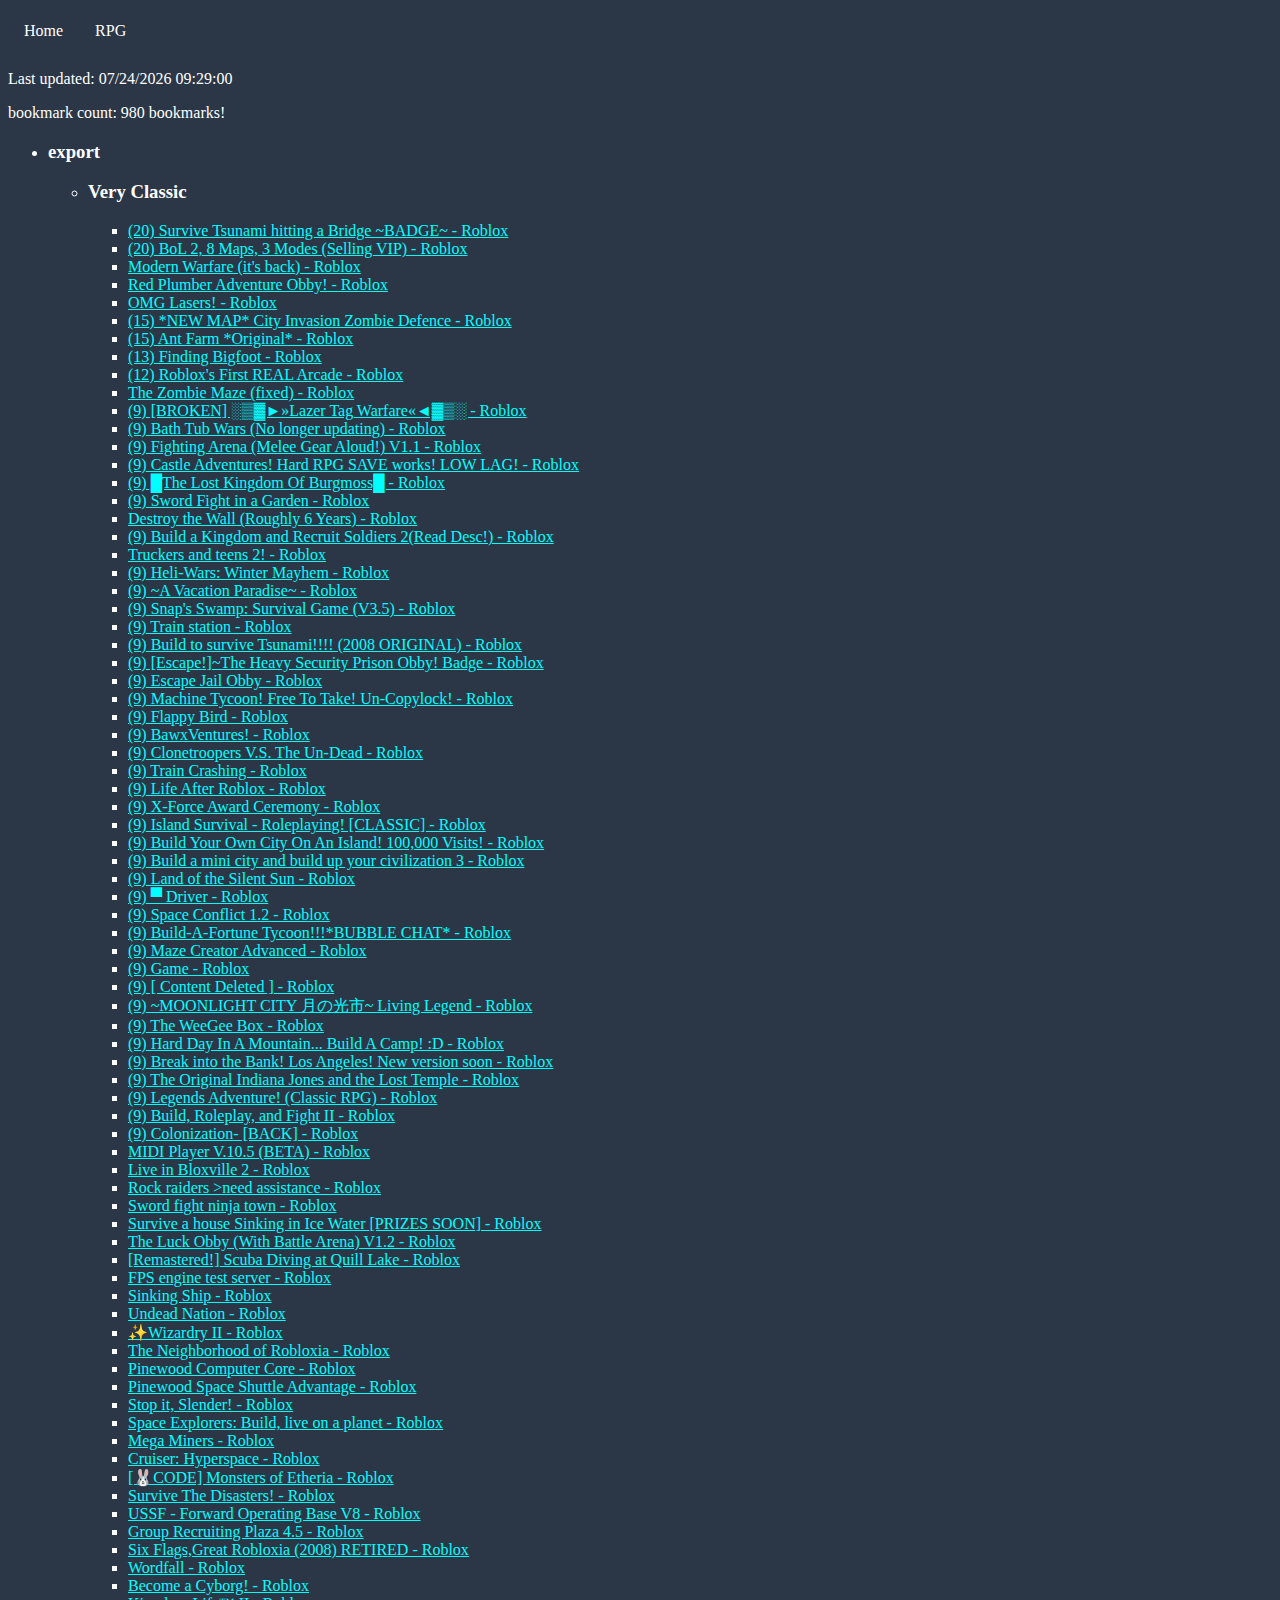
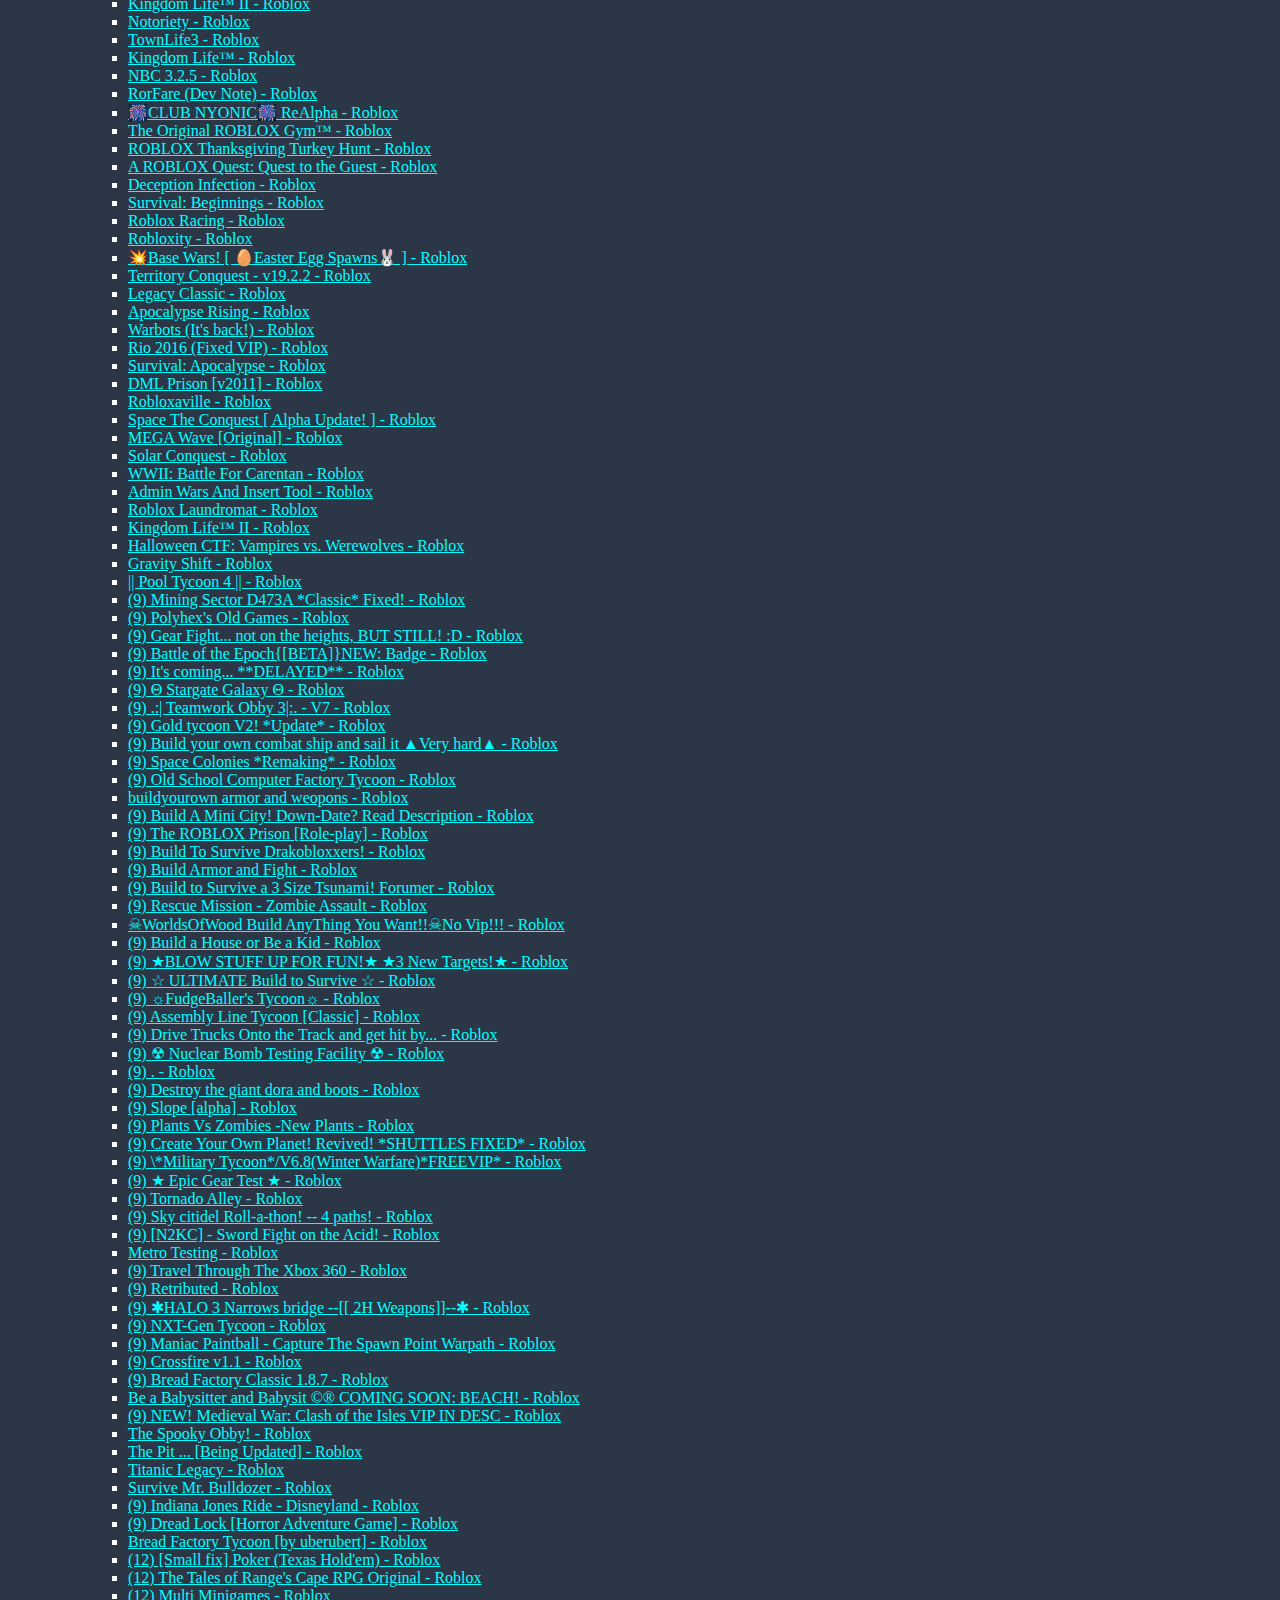
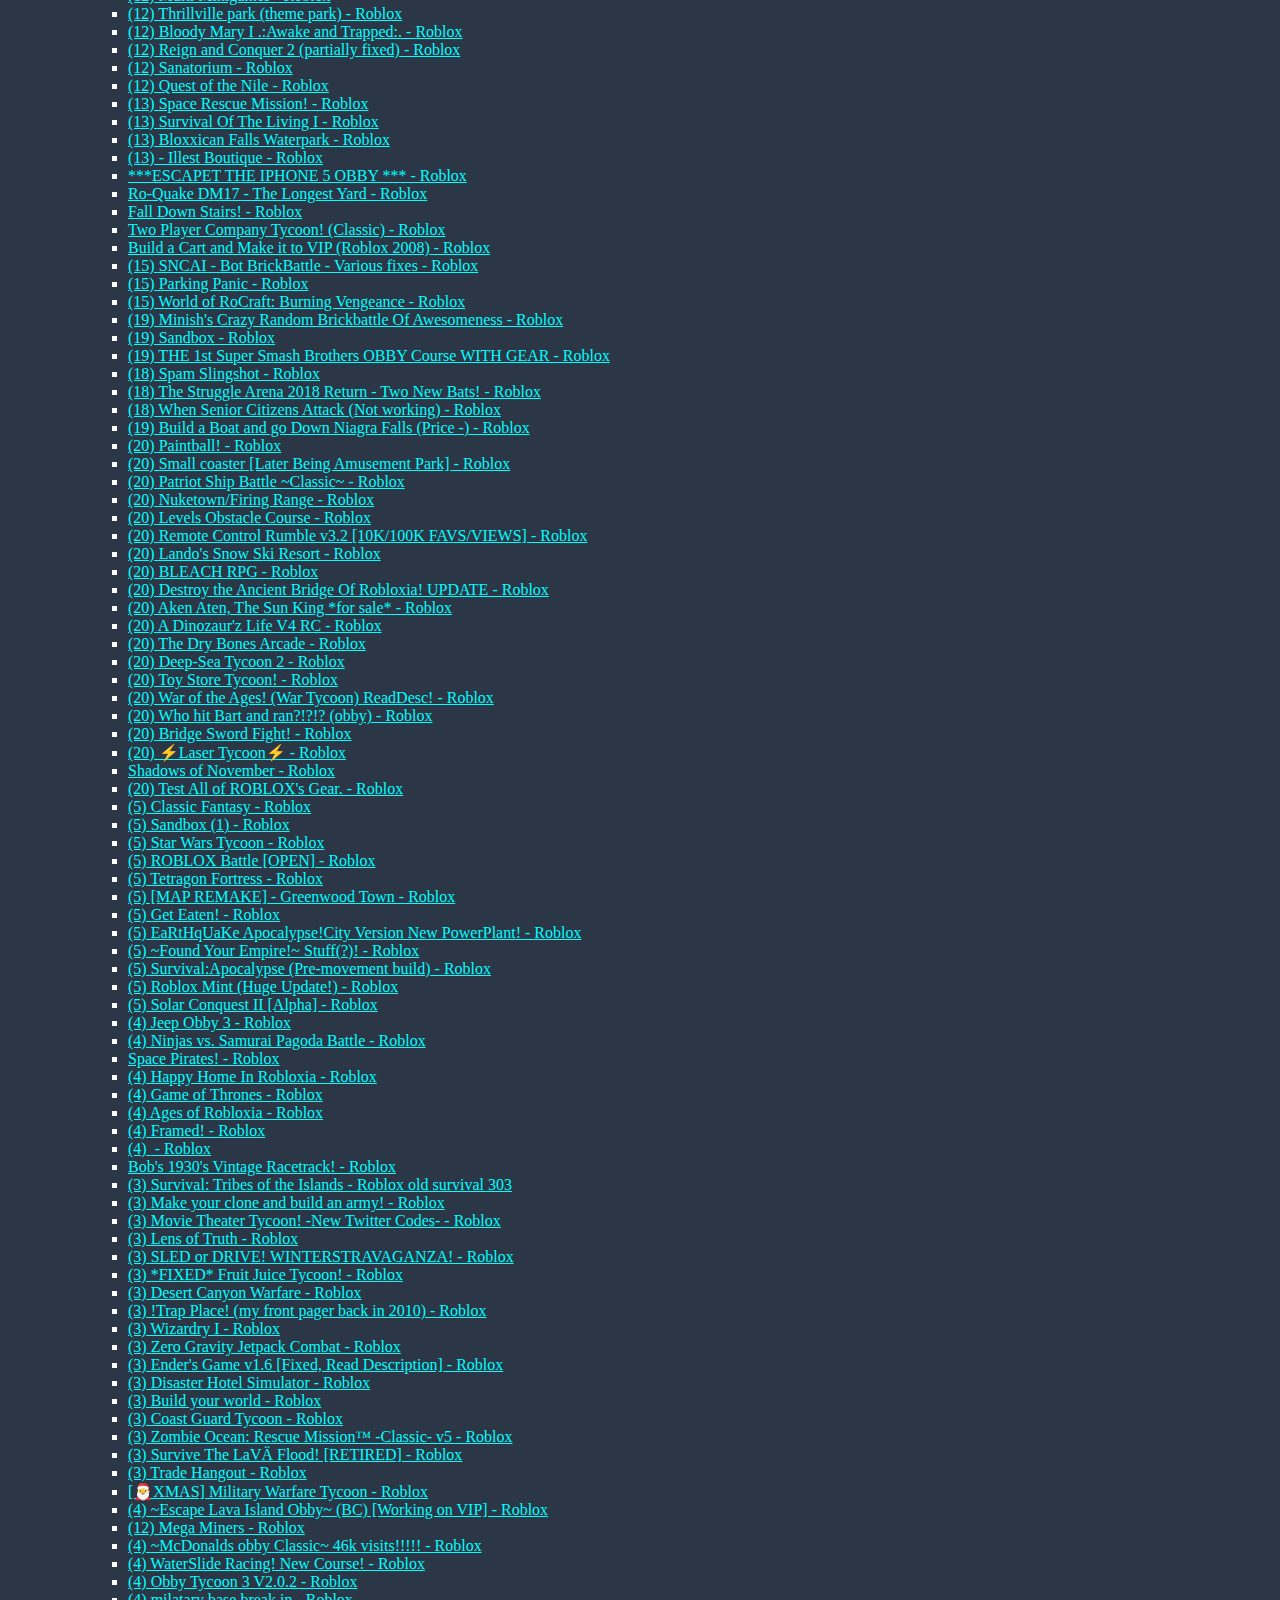
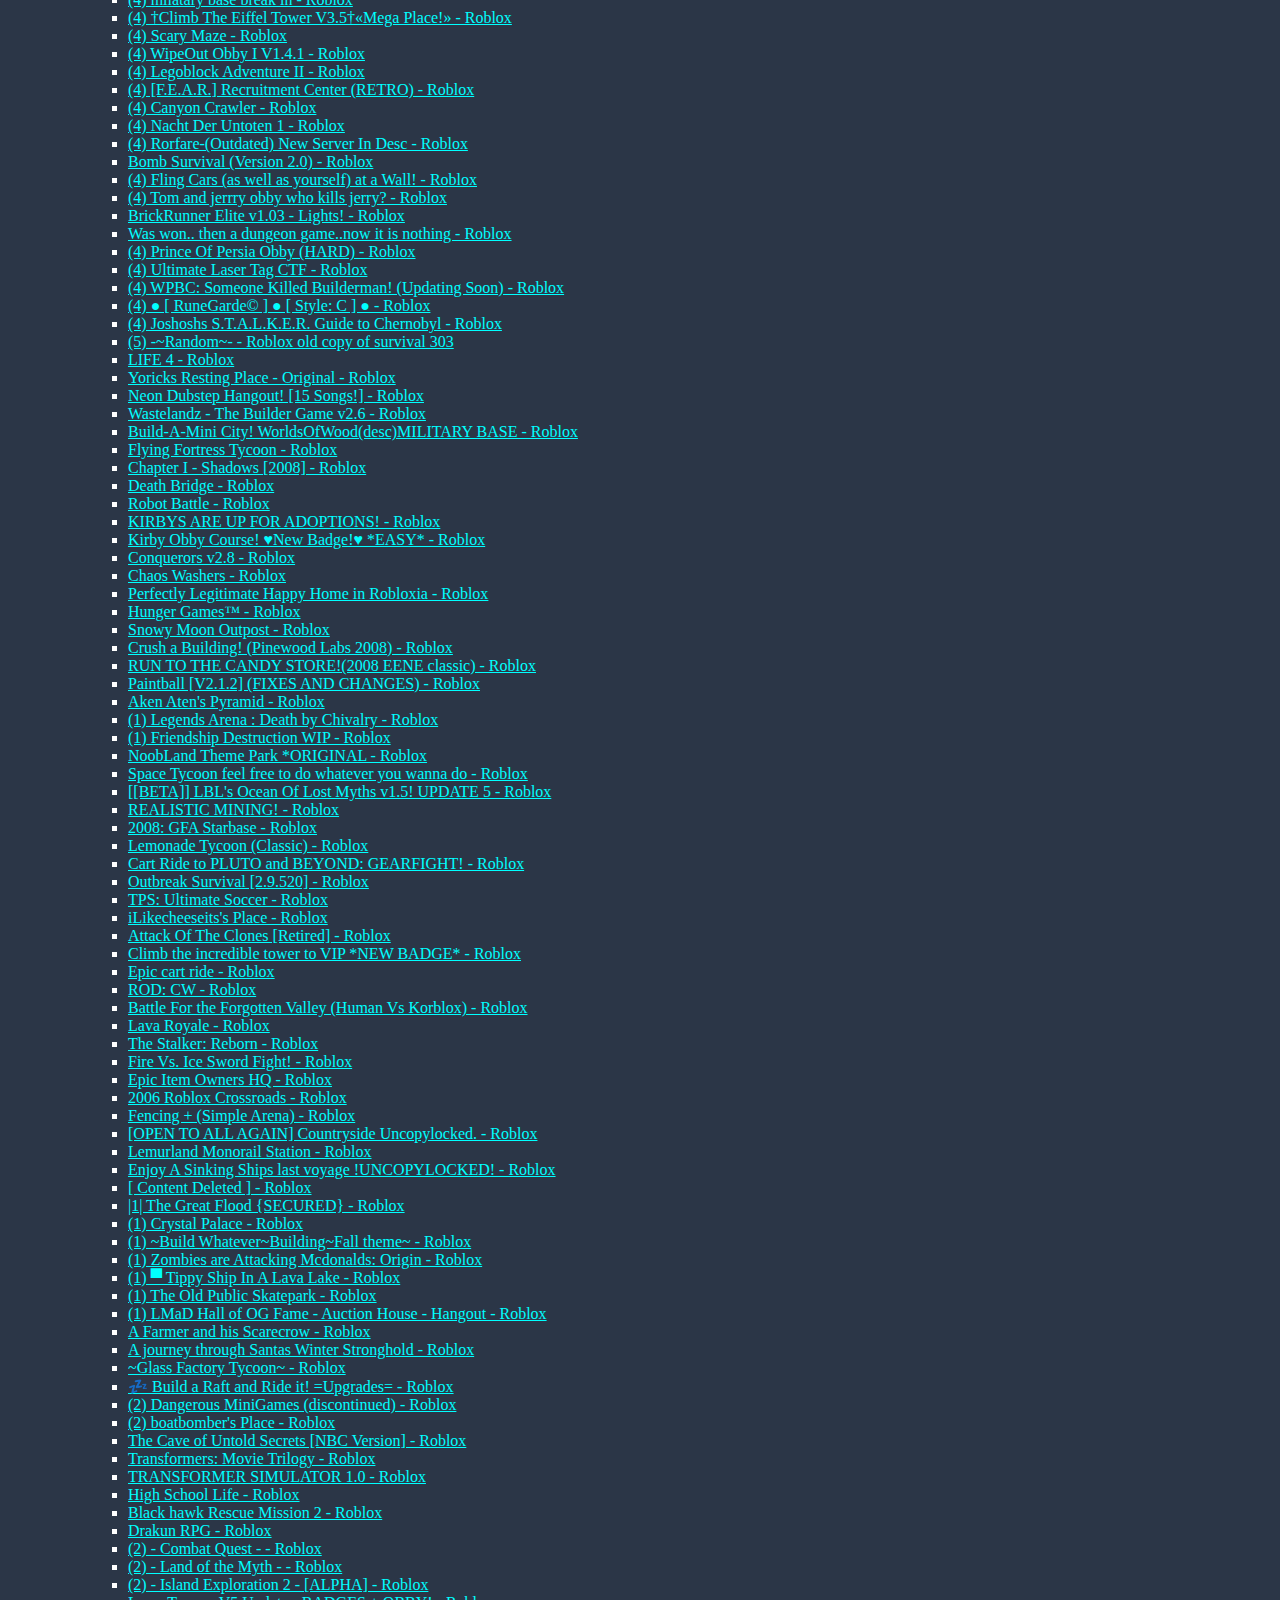
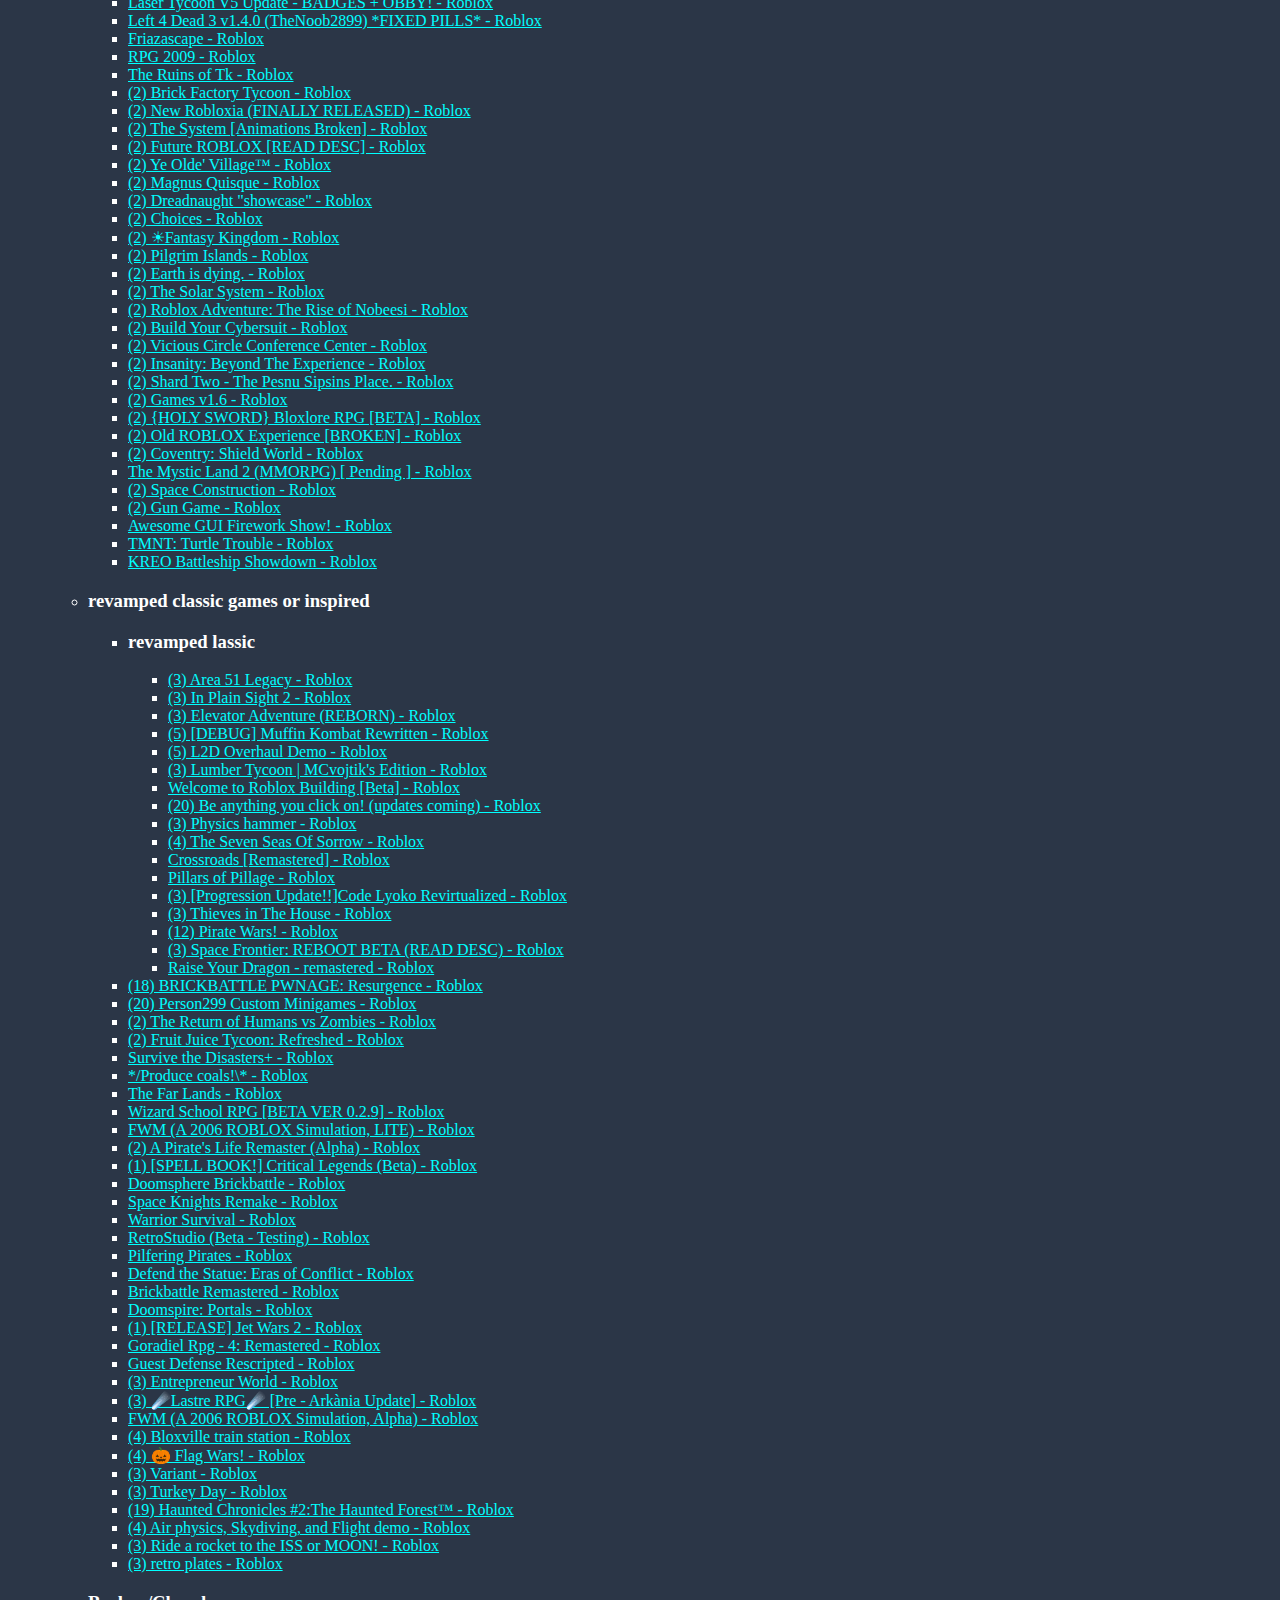
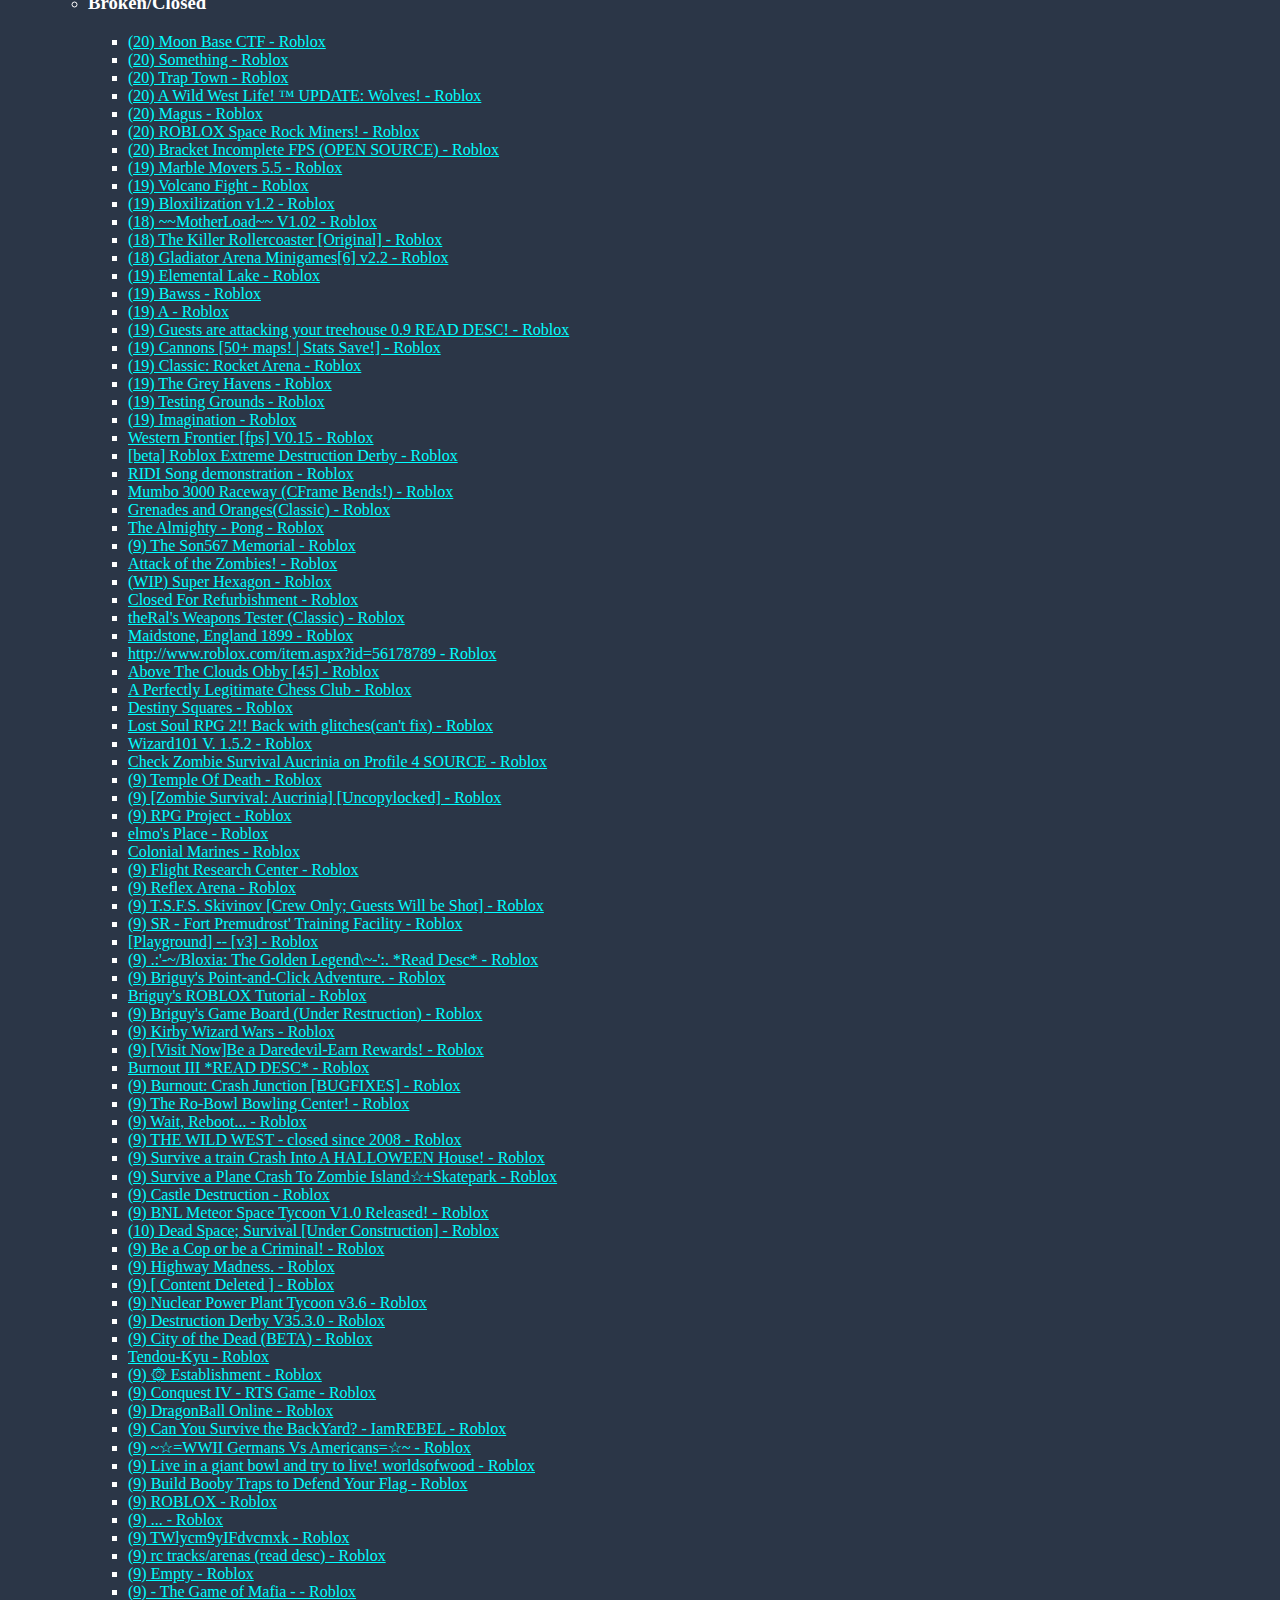
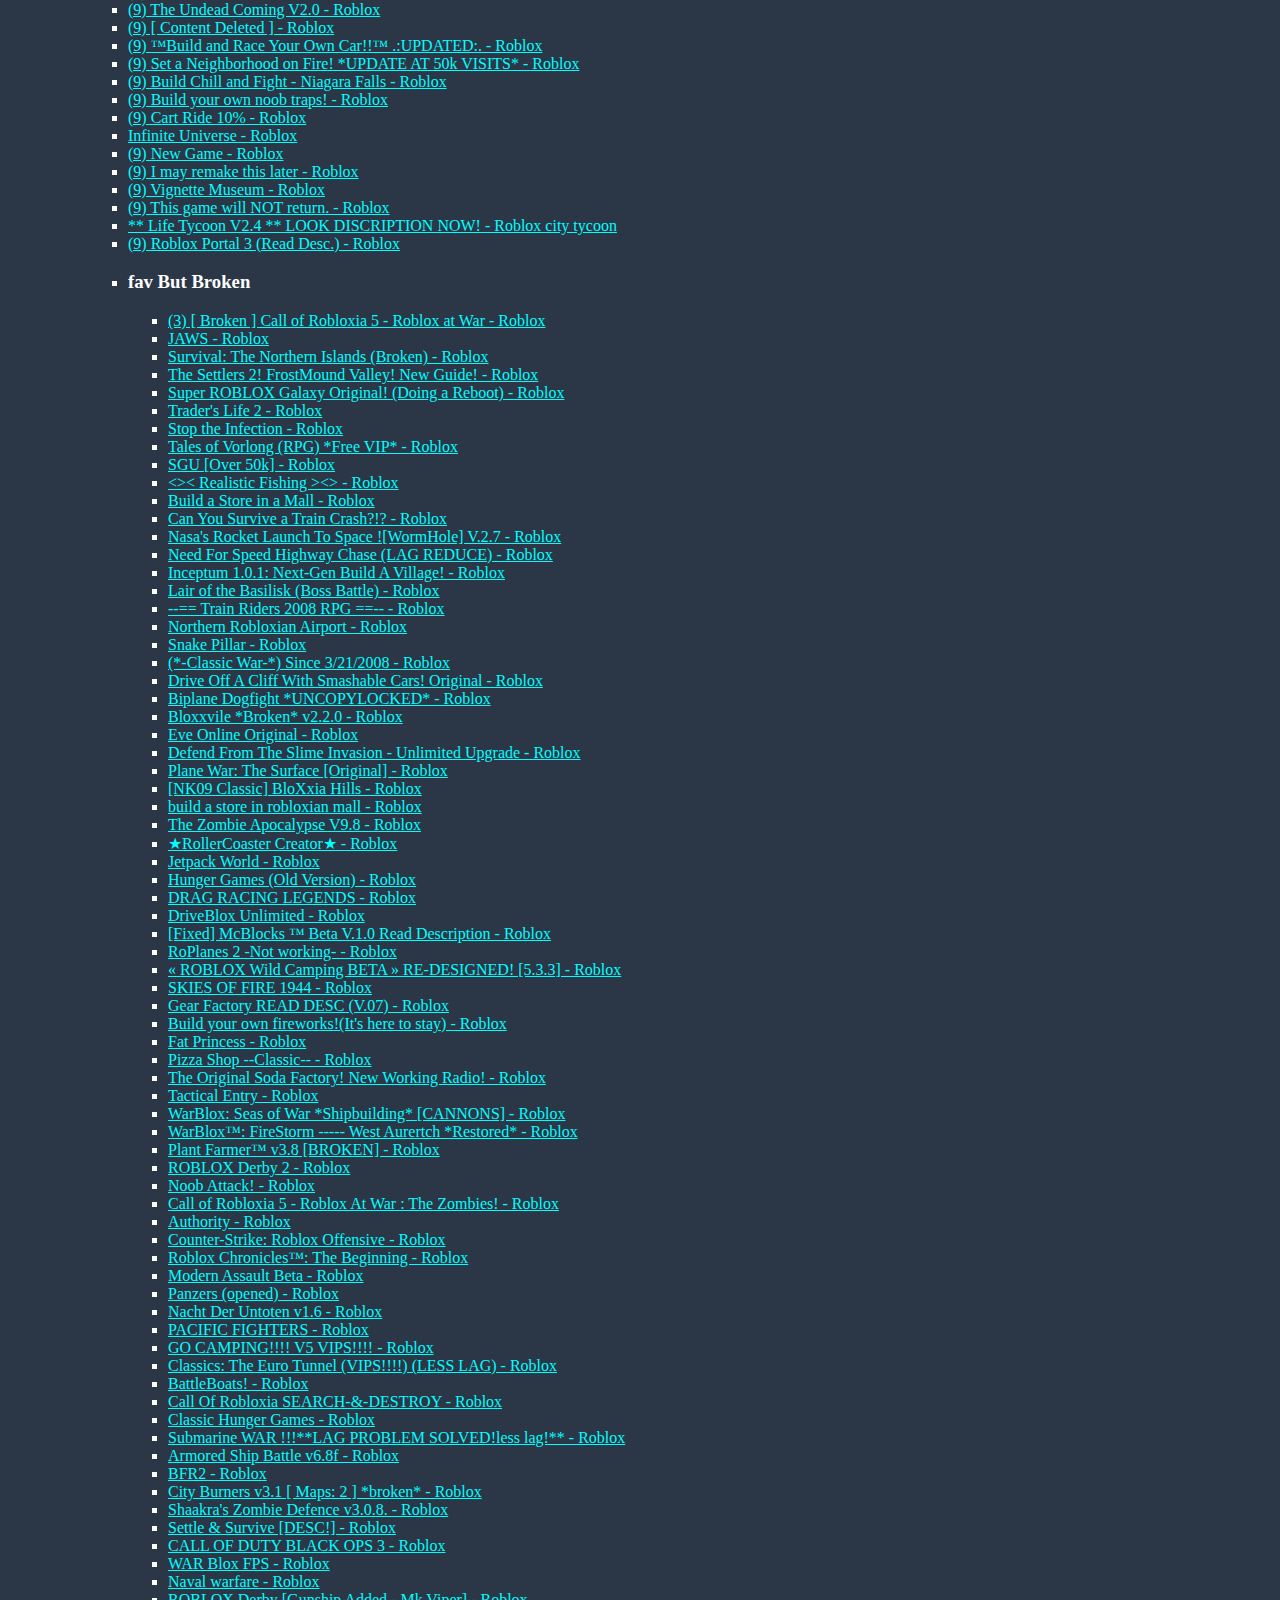
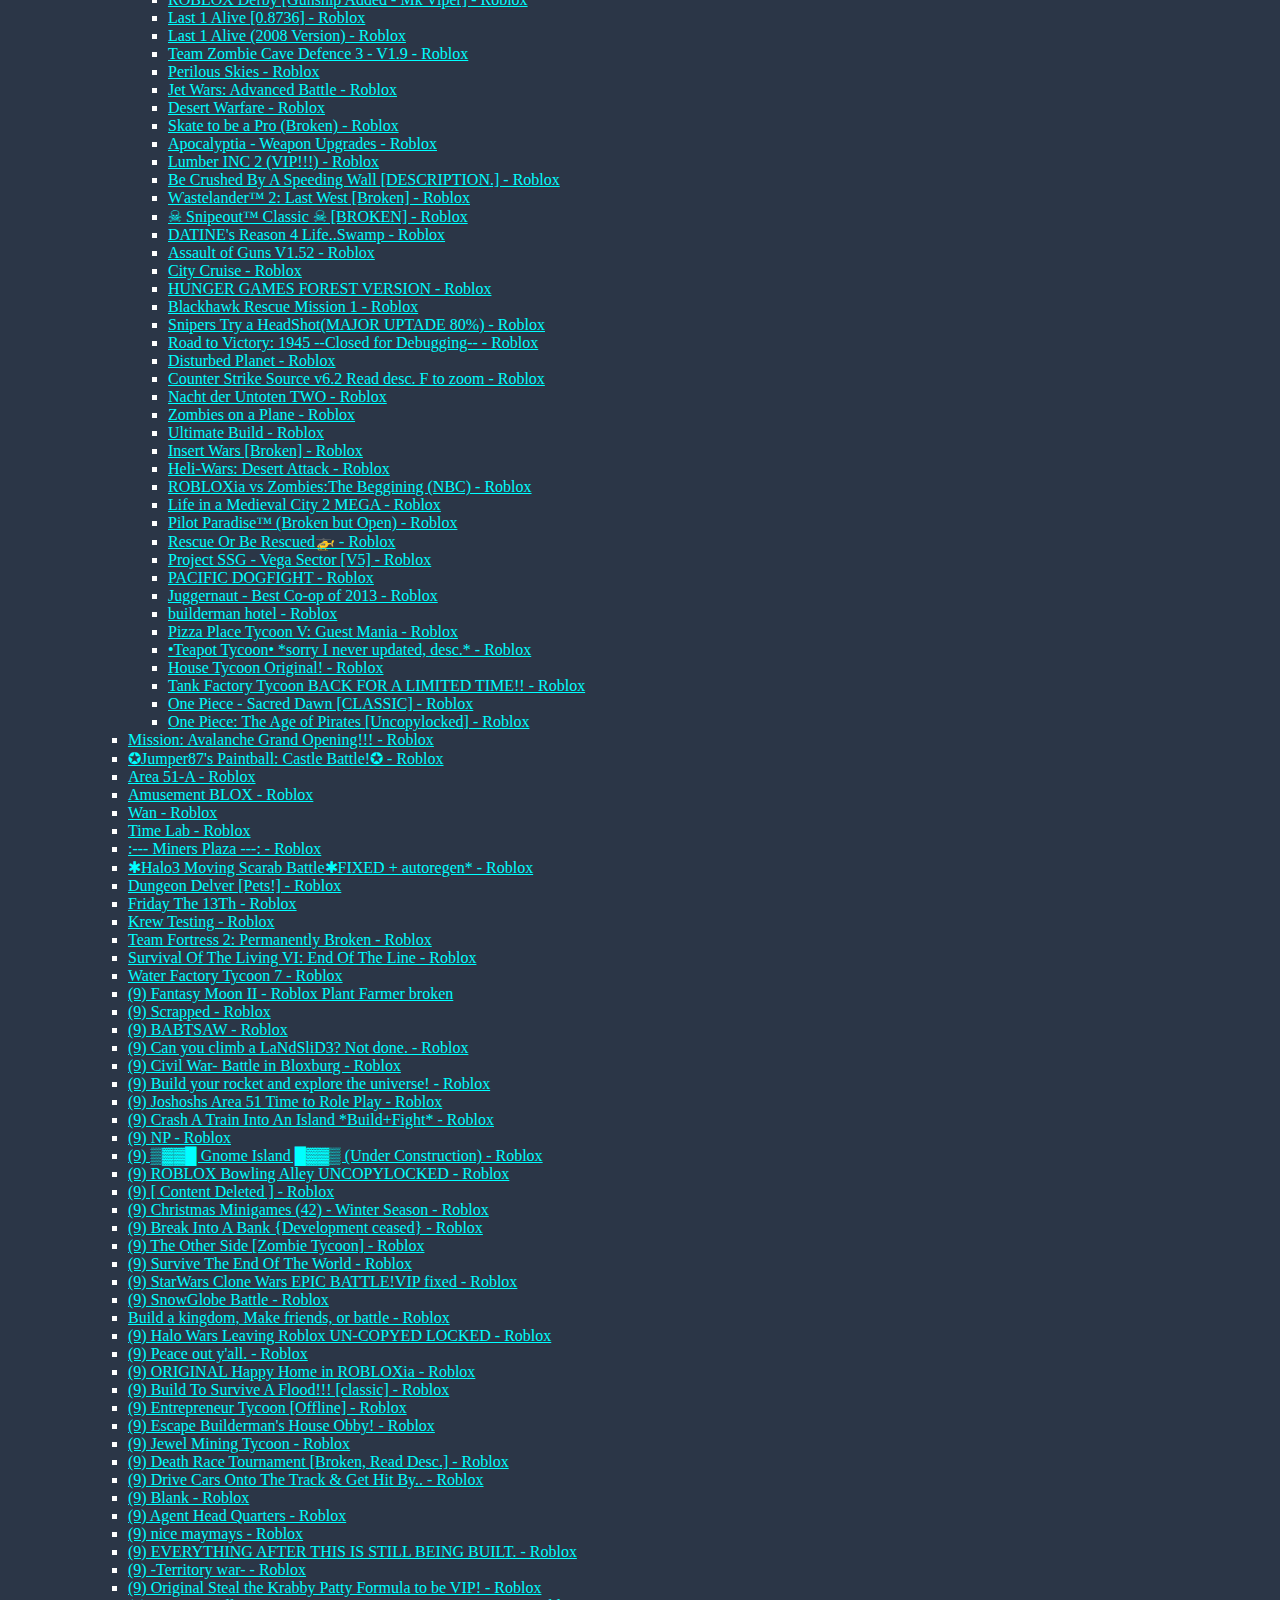
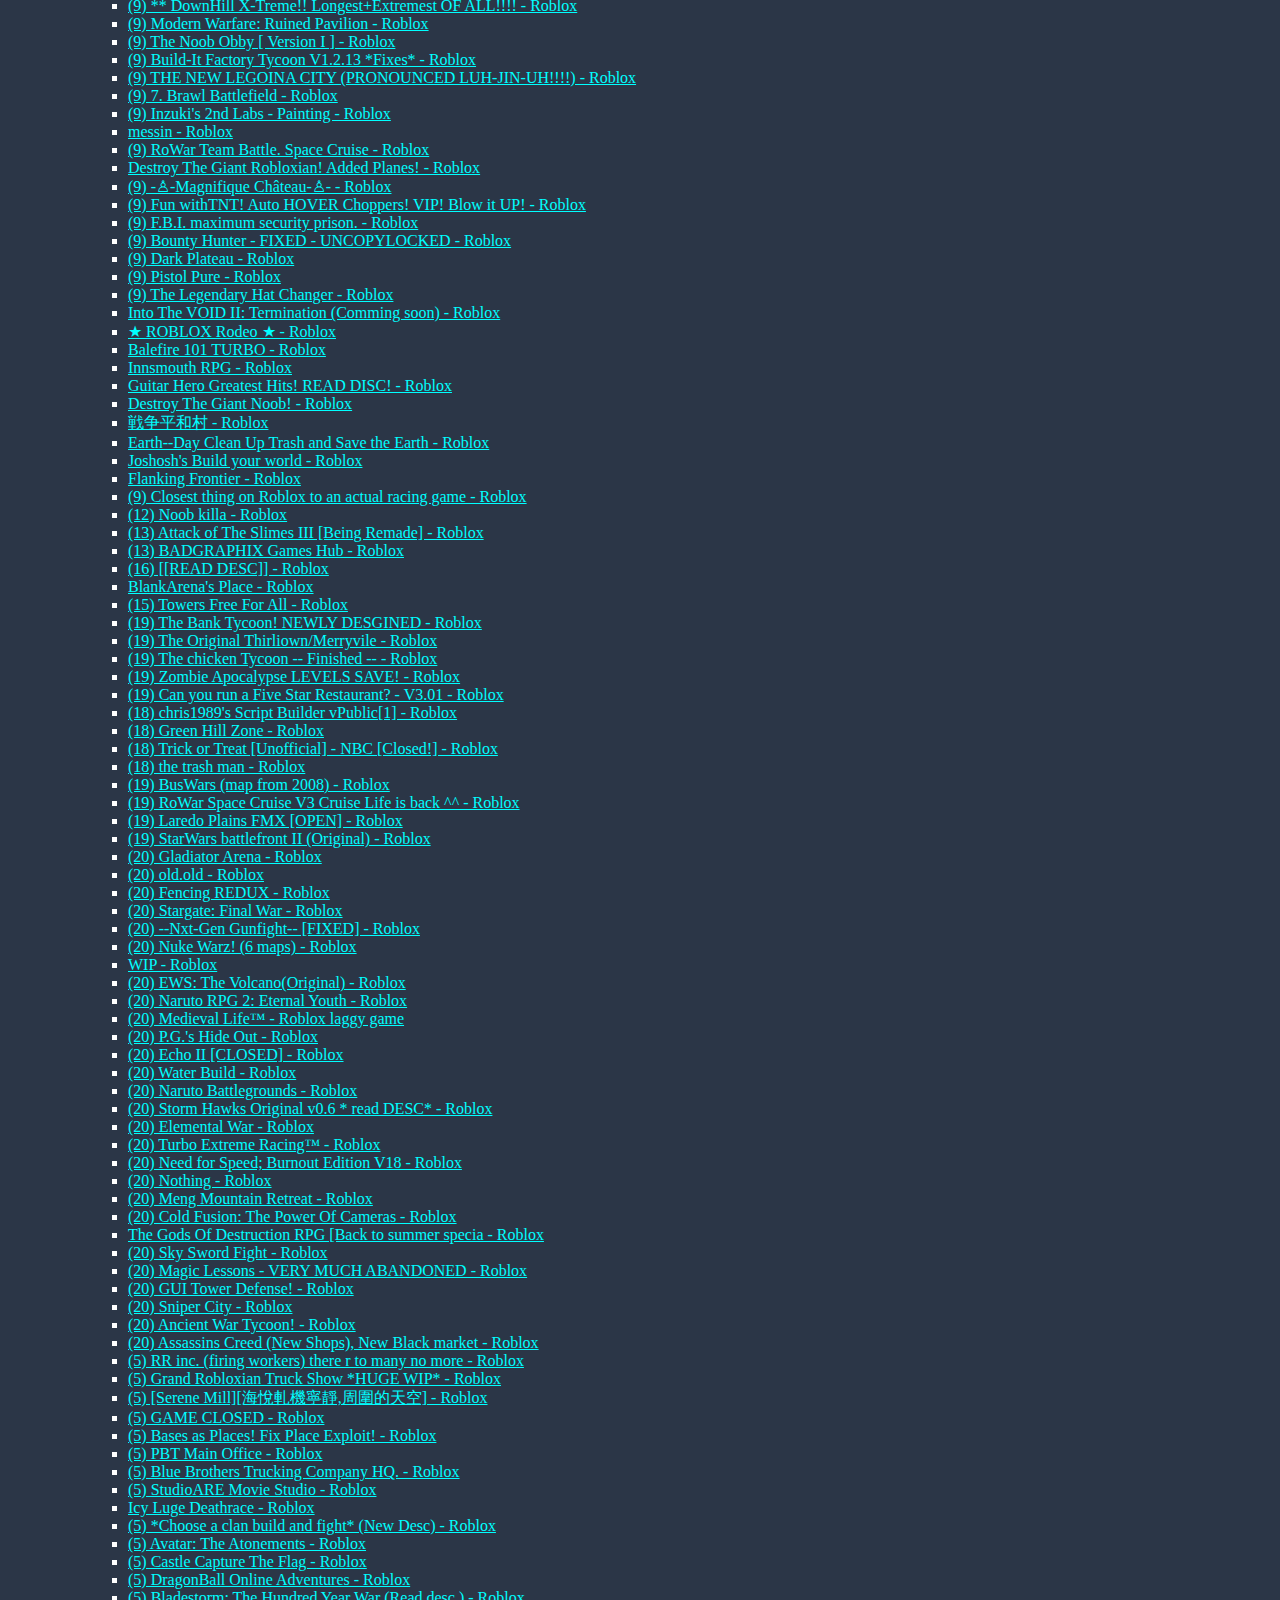
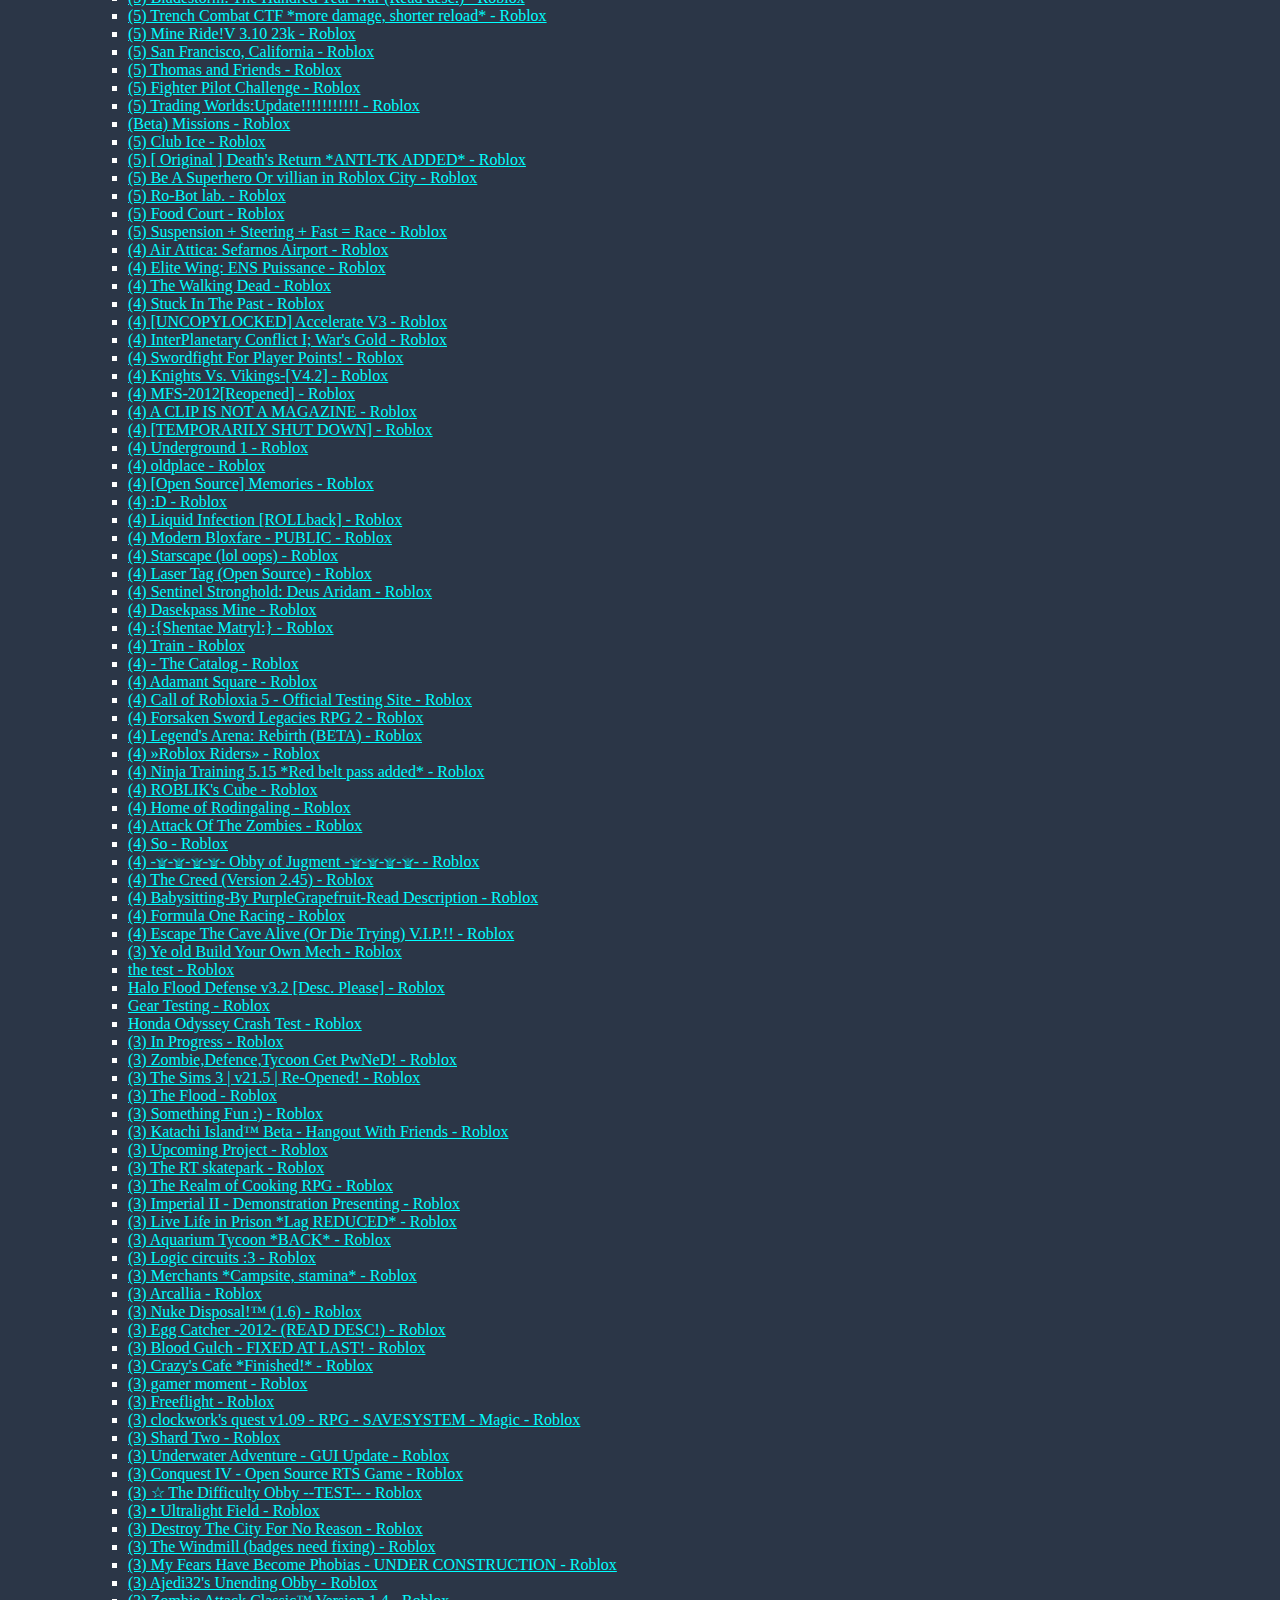
<file: index.html>
<!DOCTYPE html>
<html>
<head>
	<link rel="stylesheet" href="index.css">
	<title>ssd21345's bookmarks list</title>
	</head>
<body>
	<div class="topnav">
		<li><A href="index.html">Home</button></A>
		<li><A href="rpg.html">RPG</button></A>
	  </div> 
	<p id = "lastupdated"> Last updated: </p>
	<p id = "count"> bookmark count: </p>
	<script>
		document.getElementById("lastupdated").innerHTML += document.lastModified;
	</script>
<ul>
    <li><H3 ADD_DATE="1686027139" LAST_MODIFIED="1686027569">export</H3>
    <ul>
        <li><H3 ADD_DATE="1686027317" LAST_MODIFIED="1686027326">Very Classic</H3>
        <ul>
            <li><A HREF="https://www.roblox.com/games/13092428/" ADD_DATE="1686027317" LAST_MODIFIED="1686027317">(20) Survive Tsunami hitting a Bridge ~BADGE~ - Roblox</A>
            <li><A HREF="https://www.roblox.com/games/32900185/" ADD_DATE="1686027317" LAST_MODIFIED="1686027317">(20) BoL 2, 8 Maps, 3 Modes (Selling VIP) - Roblox</A>
            <li><A HREF="https://www.roblox.com/games/2897646/" ADD_DATE="1686027317" LAST_MODIFIED="1686027317">Modern Warfare (it&#39;s back) - Roblox</A>
            <li><A HREF="https://www.roblox.com/games/6511498/" ADD_DATE="1686027317" LAST_MODIFIED="1686027317">Red Plumber Adventure Obby! - Roblox</A>
            <li><A HREF="https://www.roblox.com/games/3830171/" ADD_DATE="1686027317" LAST_MODIFIED="1686027317">OMG Lasers! - Roblox</A>
            <li><A HREF="https://www.roblox.com/games/26976097/" ADD_DATE="1686027317" LAST_MODIFIED="1686027317">(15) *NEW MAP* City Invasion Zombie Defence - Roblox</A>
            <li><A HREF="https://www.roblox.com/games/3724287/" ADD_DATE="1686027317" LAST_MODIFIED="1686027317">(15) Ant Farm *Original* - Roblox</A>
            <li><A HREF="https://www.roblox.com/games/7638620/" ADD_DATE="1686027317" LAST_MODIFIED="1686027317">(13) Finding Bigfoot - Roblox</A>
            <li><A HREF="https://www.roblox.com/games/156884/" ADD_DATE="1686027317" LAST_MODIFIED="1686027317">(12) Roblox&#39;s First REAL Arcade - Roblox</A>
            <li><A HREF="https://www.roblox.com/games/34748400/" ADD_DATE="1686027317" LAST_MODIFIED="1686027317">The Zombie Maze (fixed) - Roblox</A>
            <li><A HREF="https://www.roblox.com/games/1924185/" ADD_DATE="1686027317" LAST_MODIFIED="1686027317">(9) [BROKEN] ░▒▓►»Lazer Tag Warfare«◄▓▒░ - Roblox</A>
            <li><A HREF="https://www.roblox.com/games/297356/" ADD_DATE="1686027317" LAST_MODIFIED="1686027317">(9) Bath Tub Wars (No longer updating) - Roblox</A>
            <li><A HREF="https://www.roblox.com/games/1601169/" ADD_DATE="1686027317" LAST_MODIFIED="1686027317">(9) Fighting Arena (Melee Gear Aloud!) V1.1 - Roblox</A>
            <li><A HREF="https://www.roblox.com/games/1929312/" ADD_DATE="1686027317" LAST_MODIFIED="1686027317">(9) Castle Adventures! Hard RPG SAVE works! LOW LAG! - Roblox</A>
            <li><A HREF="https://www.roblox.com/games/2813658/" ADD_DATE="1686027317" LAST_MODIFIED="1686027317">(9) █The Lost Kingdom Of Burgmoss█ - Roblox</A>
            <li><A HREF="https://www.roblox.com/games/7059539/" ADD_DATE="1686027317" LAST_MODIFIED="1686027317">(9) Sword Fight in a Garden - Roblox</A>
            <li><A HREF="https://www.roblox.com/games/426912/" ADD_DATE="1686027317" LAST_MODIFIED="1686027317">Destroy the Wall (Roughly 6 Years) - Roblox</A>
            <li><A HREF="https://www.roblox.com/games/31538878/" ADD_DATE="1686027317" LAST_MODIFIED="1686027317">(9) Build a Kingdom and Recruit Soldiers 2(Read Desc!) - Roblox</A>
            <li><A HREF="https://www.roblox.com/games/344154/" ADD_DATE="1686027317" LAST_MODIFIED="1686027317">Truckers and teens 2! - Roblox</A>
            <li><A HREF="https://www.roblox.com/games/483634/" ADD_DATE="1686027317" LAST_MODIFIED="1686027317">(9) Heli-Wars: Winter Mayhem - Roblox</A>
            <li><A HREF="https://www.roblox.com/games/6433385/" ADD_DATE="1686027317" LAST_MODIFIED="1686027317">(9) ~A Vacation Paradise~ - Roblox</A>
            <li><A HREF="https://www.roblox.com/games/6389565/" ADD_DATE="1686027317" LAST_MODIFIED="1686027317" ICON_URI="https://images.rbxcdn.com/7bba321f4d8328683d6e59487ce514eb" >(9) Snap&#39;s Swamp: Survival Game (V3.5) - Roblox</A>
            <li><A HREF="https://www.roblox.com/games/4084281/" ADD_DATE="1686027317" LAST_MODIFIED="1686027317">(9) Train station - Roblox</A>
            <li><A HREF="https://www.roblox.com/games/3321070/" ADD_DATE="1686027317" LAST_MODIFIED="1686027317">(9) Build to survive Tsunami!!!! (2008 ORIGINAL) - Roblox</A>
            <li><A HREF="https://www.roblox.com/games/6774566/" ADD_DATE="1686027317" LAST_MODIFIED="1686027317">(9) [Escape!]~The Heavy Security Prison Obby! Badge - Roblox</A>
            <li><A HREF="https://www.roblox.com/games/6332077/" ADD_DATE="1686027317" LAST_MODIFIED="1686027317">(9) Escape Jail Obby - Roblox</A>
            <li><A HREF="https://www.roblox.com/games/458791/" ADD_DATE="1686027317" LAST_MODIFIED="1686027317">(9) Machine Tycoon! Free To Take! Un-Copylock! - Roblox</A>
            <li><A HREF="https://www.roblox.com/games/7757104/" ADD_DATE="1686027317" LAST_MODIFIED="1686027317">(9) Flappy Bird - Roblox</A>
            <li><A HREF="https://www.roblox.com/games/2543590/" ADD_DATE="1686027317" LAST_MODIFIED="1686027317">(9) BawxVentures! - Roblox</A>
            <li><A HREF="https://www.roblox.com/games/8646360/" ADD_DATE="1686027317" LAST_MODIFIED="1686027317">(9) Clonetroopers V.S. The Un-Dead - Roblox</A>
            <li><A HREF="https://www.roblox.com/games/36573/" ADD_DATE="1686027317" LAST_MODIFIED="1686027317">(9) Train Crashing - Roblox</A>
            <li><A HREF="https://www.roblox.com/games/5451982/" ADD_DATE="1686027317" LAST_MODIFIED="1686027317">(9) Life After Roblox - Roblox</A>
            <li><A HREF="https://www.roblox.com/games/7858203/" ADD_DATE="1686027317" LAST_MODIFIED="1686027317">(9) X-Force Award Ceremony - Roblox</A>
            <li><A HREF="https://www.roblox.com/games/3137007/" ADD_DATE="1686027317" LAST_MODIFIED="1686027317">(9) Island Survival - Roleplaying! [CLASSIC] - Roblox</A>
            <li><A HREF="https://www.roblox.com/games/2499090/" ADD_DATE="1686027317" LAST_MODIFIED="1686027317">(9) Build Your Own City On An Island! 100,000 Visits! - Roblox</A>
            <li><A HREF="https://www.roblox.com/games/8636817/" ADD_DATE="1686027318" LAST_MODIFIED="1686027318">(9) Build a mini city and build up your civilization 3 - Roblox</A>
            <li><A HREF="https://www.roblox.com/games/6701233/" ADD_DATE="1686027318" LAST_MODIFIED="1686027318">(9) Land of the Silent Sun - Roblox</A>
            <li><A HREF="https://www.roblox.com/games/1955198/" ADD_DATE="1686027318" LAST_MODIFIED="1686027318">(9) ▀ Driver - Roblox</A>
            <li><A HREF="https://www.roblox.com/games/354916/" ADD_DATE="1686027318" LAST_MODIFIED="1686027318">(9) Space Conflict 1.2 - Roblox</A>
            <li><A HREF="https://www.roblox.com/games/1960679/" ADD_DATE="1686027318" LAST_MODIFIED="1686027318">(9) Build-A-Fortune Tycoon!!!*BUBBLE CHAT* - Roblox</A>
            <li><A HREF="https://www.roblox.com/games/6030260/" ADD_DATE="1686027318" LAST_MODIFIED="1686027318">(9) Maze Creator Advanced - Roblox</A>
            <li><A HREF="https://www.roblox.com/games/34119507/" ADD_DATE="1686027318" LAST_MODIFIED="1686027318">(9) Game - Roblox</A>
            <li><A HREF="https://www.roblox.com/games/23010954/" ADD_DATE="1686027318" LAST_MODIFIED="1686027318">(9) [ Content Deleted ] - Roblox</A>
            <li><A HREF="https://www.roblox.com/games/12090232/" ADD_DATE="1686027318" LAST_MODIFIED="1686027318">(9) ~MOONLIGHT CITY 月の光市~ Living Legend - Roblox</A>
            <li><A HREF="https://www.roblox.com/games/13342879/" ADD_DATE="1686027318" LAST_MODIFIED="1686027318">(9) The WeeGee Box - Roblox</A>
            <li><A HREF="https://www.roblox.com/games/2154347/" ADD_DATE="1686027318" LAST_MODIFIED="1686027318" ICON_URI="https://images.rbxcdn.com/7bba321f4d8328683d6e59487ce514eb" >(9) Hard Day In A Mountain... Build A Camp! :D - Roblox</A>
            <li><A HREF="https://www.roblox.com/games/5492416/" ADD_DATE="1686027318" LAST_MODIFIED="1686027318">(9) Break into the Bank! Los Angeles! New version soon - Roblox</A>
            <li><A HREF="https://www.roblox.com/games/146743/" ADD_DATE="1686027318" LAST_MODIFIED="1686027318">(9) The Original Indiana Jones and the Lost Temple - Roblox</A>
            <li><A HREF="https://www.roblox.com/games/5855096/" ADD_DATE="1686027318" LAST_MODIFIED="1686027318">(9) Legends Adventure! (Classic RPG) - Roblox</A>
            <li><A HREF="https://www.roblox.com/games/9154968/" ADD_DATE="1686027318" LAST_MODIFIED="1686027318">(9) Build, Roleplay, and Fight II - Roblox</A>
            <li><A HREF="https://www.roblox.com/games/46077934/" ADD_DATE="1686027318" LAST_MODIFIED="1686027318">(9) Colonization- [BACK] - Roblox</A>
            <li><A HREF="https://www.roblox.com/games/189859/" ADD_DATE="1686027318" LAST_MODIFIED="1686027318">MIDI Player V.10.5 (BETA) - Roblox</A>
            <li><A HREF="https://www.roblox.com/games/2696020/" ADD_DATE="1686027318" LAST_MODIFIED="1686027318">Live in Bloxville 2 - Roblox</A>
            <li><A HREF="https://www.roblox.com/games/1714814/" ADD_DATE="1686027318" LAST_MODIFIED="1686027318">Rock raiders &gt;need assistance - Roblox</A>
            <li><A HREF="https://www.roblox.com/games/3217517/" ADD_DATE="1686027318" LAST_MODIFIED="1686027318">Sword fight ninja town - Roblox</A>
            <li><A HREF="https://www.roblox.com/games/235473/" ADD_DATE="1686027318" LAST_MODIFIED="1686027318">Survive a house Sinking in Ice Water [PRIZES SOON] - Roblox</A>
            <li><A HREF="https://www.roblox.com/games/3804728/" ADD_DATE="1686027318" LAST_MODIFIED="1686027318">The Luck Obby (With Battle Arena) V1.2 - Roblox</A>
            <li><A HREF="https://www.roblox.com/games/35397735/" ADD_DATE="1686027318" LAST_MODIFIED="1686027318">[Remastered!] Scuba Diving at Quill Lake - Roblox</A>
            <li><A HREF="https://www.roblox.com/games/20213796/" ADD_DATE="1686027318" LAST_MODIFIED="1686027318">FPS engine test server - Roblox</A>
            <li><A HREF="https://www.roblox.com/games/72193303/" ADD_DATE="1686027318" LAST_MODIFIED="1686027318">Sinking Ship - Roblox</A>
            <li><A HREF="https://www.roblox.com/games/4723932/" ADD_DATE="1686027318" LAST_MODIFIED="1686027318">Undead Nation - Roblox</A>
            <li><A HREF="https://www.roblox.com/games/9217831/" ADD_DATE="1686027318" LAST_MODIFIED="1686027318">✨Wizardry II - Roblox</A>
            <li><A HREF="https://www.roblox.com/games/92898409/" ADD_DATE="1686027318" LAST_MODIFIED="1686027318">The Neighborhood of Robloxia - Roblox</A>
            <li><A HREF="https://www.roblox.com/games/17541193/" ADD_DATE="1686027318" LAST_MODIFIED="1686027318">Pinewood Computer Core - Roblox</A>
            <li><A HREF="https://www.roblox.com/games/17541196/" ADD_DATE="1686027318" LAST_MODIFIED="1686027318">Pinewood Space Shuttle Advantage - Roblox</A>
            <li><A HREF="https://www.roblox.com/games/30869879/" ADD_DATE="1686027318" LAST_MODIFIED="1686027318">Stop it, Slender! - Roblox</A>
            <li><A HREF="https://www.roblox.com/games/1729654/" ADD_DATE="1686027318" LAST_MODIFIED="1686027318">Space Explorers: Build, live on a planet - Roblox</A>
            <li><A HREF="https://www.roblox.com/games/197443/" ADD_DATE="1686027318" LAST_MODIFIED="1686027318">Mega Miners - Roblox</A>
            <li><A HREF="https://www.roblox.com/games/113458/" ADD_DATE="1686027318" LAST_MODIFIED="1686027318">Cruiser: Hyperspace - Roblox</A>
            <li><A HREF="https://www.roblox.com/games/70523152/" ADD_DATE="1686027318" LAST_MODIFIED="1686027318">[🐰CODE] Monsters of Etheria - Roblox</A>
            <li><A HREF="https://www.roblox.com/games/18540115/" ADD_DATE="1686027318" LAST_MODIFIED="1686027318">Survive The Disasters! - Roblox</A>
            <li><A HREF="https://www.roblox.com/games/15110664/" ADD_DATE="1686027318" LAST_MODIFIED="1686027318">USSF - Forward Operating Base V8 - Roblox</A>
            <li><A HREF="https://www.roblox.com/games/6194809/" ADD_DATE="1686027318" LAST_MODIFIED="1686027318">Group Recruiting Plaza 4.5 - Roblox</A>
            <li><A HREF="https://www.roblox.com/games/59229/" ADD_DATE="1686027318" LAST_MODIFIED="1686027318">Six Flags,Great Robloxia (2008) RETIRED - Roblox</A>
            <li><A HREF="https://www.roblox.com/games/9355103/" ADD_DATE="1686027318" LAST_MODIFIED="1686027318">Wordfall - Roblox</A>
            <li><A HREF="https://www.roblox.com/games/308406/" ADD_DATE="1686027319" LAST_MODIFIED="1686027319">Become a Cyborg! - Roblox</A>
            <li><A HREF="https://www.roblox.com/games/85697719/" ADD_DATE="1686027319" LAST_MODIFIED="1686027319">Kingdom Life™ II - Roblox</A>
            <li><A HREF="https://www.roblox.com/games/21532277/" ADD_DATE="1686027319" LAST_MODIFIED="1686027319">Notoriety - Roblox</A>
            <li><A HREF="https://www.roblox.com/games/46001414/" ADD_DATE="1686027319" LAST_MODIFIED="1686027319">TownLife3 - Roblox</A>
            <li><A HREF="https://www.roblox.com/games/4053176/" ADD_DATE="1686027319" LAST_MODIFIED="1686027319">Kingdom Life™ - Roblox</A>
            <li><A HREF="https://www.roblox.com/games/11037185/" ADD_DATE="1686027319" LAST_MODIFIED="1686027319">NBC 3.2.5 - Roblox</A>
            <li><A HREF="https://www.roblox.com/games/12060525/" ADD_DATE="1686027319" LAST_MODIFIED="1686027319">RorFare (Dev Note) - Roblox</A>
            <li><A HREF="https://www.roblox.com/games/2746648/" ADD_DATE="1686027319" LAST_MODIFIED="1686027319">🎆CLUB NYONIC🎆 ReAlpha - Roblox</A>
            <li><A HREF="https://www.roblox.com/games/21575277/" ADD_DATE="1686027319" LAST_MODIFIED="1686027319">The Original ROBLOX Gym™ - Roblox</A>
            <li><A HREF="https://www.roblox.com/games/17467963/" ADD_DATE="1686027319" LAST_MODIFIED="1686027319">ROBLOX Thanksgiving Turkey Hunt - Roblox</A>
            <li><A HREF="https://www.roblox.com/games/4709180/" ADD_DATE="1686027319" LAST_MODIFIED="1686027319">A ROBLOX Quest: Quest to the Guest - Roblox</A>
            <li><A HREF="https://www.roblox.com/games/32355875/" ADD_DATE="1686027319" LAST_MODIFIED="1686027319">Deception Infection - Roblox</A>
            <li><A HREF="https://www.roblox.com/games/31243970/" ADD_DATE="1686027319" LAST_MODIFIED="1686027319">Survival: Beginnings - Roblox</A>
            <li><A HREF="https://www.roblox.com/games/95635408/" ADD_DATE="1686027319" LAST_MODIFIED="1686027319">Roblox Racing - Roblox</A>
            <li><A HREF="https://www.roblox.com/games/12468179/" ADD_DATE="1686027319" LAST_MODIFIED="1686027319">Robloxity - Roblox</A>
            <li><A HREF="https://www.roblox.com/games/18164449/" ADD_DATE="1686027319" LAST_MODIFIED="1686027319">💥Base Wars! [ 🥚Easter Egg Spawns🐰 ] - Roblox</A>
            <li><A HREF="https://www.roblox.com/games/52287361/" ADD_DATE="1686027319" LAST_MODIFIED="1686027319">Territory Conquest - v19.2.2 - Roblox</A>
            <li><A HREF="https://www.roblox.com/games/21603459/" ADD_DATE="1686027319" LAST_MODIFIED="1686027319">Legacy Classic - Roblox</A>
            <li><A HREF="https://www.roblox.com/games/1600503/" ADD_DATE="1686027319" LAST_MODIFIED="1686027319">Apocalypse Rising - Roblox</A>
            <li><A HREF="https://www.roblox.com/games/1691434/" ADD_DATE="1686027319" LAST_MODIFIED="1686027319">Warbots (It&#39;s back!) - Roblox</A>
            <li><A HREF="https://www.roblox.com/games/69726545/" ADD_DATE="1686027319" LAST_MODIFIED="1686027319">Rio 2016 (Fixed VIP) - Roblox</A>
            <li><A HREF="https://www.roblox.com/games/33201797/" ADD_DATE="1686027319" LAST_MODIFIED="1686027319">Survival: Apocalypse - Roblox</A>
            <li><A HREF="https://www.roblox.com/games/15344680/" ADD_DATE="1686027319" LAST_MODIFIED="1686027319">DML Prison [v2011] - Roblox</A>
            <li><A HREF="https://www.roblox.com/games/272941/" ADD_DATE="1686027319" LAST_MODIFIED="1686027319">Robloxaville - Roblox</A>
            <li><A HREF="https://www.roblox.com/games/27034926/" ADD_DATE="1686027319" LAST_MODIFIED="1686027319">Space The Conquest [ Alpha Update! ] - Roblox</A>
            <li><A HREF="https://www.roblox.com/games/17690300/" ADD_DATE="1686027319" LAST_MODIFIED="1686027319">MEGA Wave [Original] - Roblox</A>
            <li><A HREF="https://www.roblox.com/games/4783435/" ADD_DATE="1686027319" LAST_MODIFIED="1686027319">Solar Conquest - Roblox</A>
            <li><A HREF="https://www.roblox.com/games/153850/" ADD_DATE="1686027319" LAST_MODIFIED="1686027319">WWII: Battle For Carentan - Roblox</A>
            <li><A HREF="https://www.roblox.com/games/13329886/" ADD_DATE="1686027319" LAST_MODIFIED="1686027319">Admin Wars And Insert Tool - Roblox</A>
            <li><A HREF="https://www.roblox.com/games/17541212/" ADD_DATE="1686027319" LAST_MODIFIED="1686027319">Roblox Laundromat - Roblox</A>
            <li><A HREF="https://www.roblox.com/games/9583639/" ADD_DATE="1686027319" LAST_MODIFIED="1686027319">Kingdom Life™ II - Roblox</A>
            <li><A HREF="https://www.roblox.com/games/18454366/" ADD_DATE="1686027319" LAST_MODIFIED="1686027319">Halloween CTF: Vampires vs. Werewolves - Roblox</A>
            <li><A HREF="https://www.roblox.com/games/77899385/" ADD_DATE="1686027319" LAST_MODIFIED="1686027319">Gravity Shift - Roblox</A>
            <li><A HREF="https://www.roblox.com/games/6264626/" ADD_DATE="1686027319" LAST_MODIFIED="1686027319">|| Pool Tycoon 4 || - Roblox</A>
            <li><A HREF="https://www.roblox.com/games/3780138/" ADD_DATE="1686027319" LAST_MODIFIED="1686027319">(9) Mining Sector D473A *Classic* Fixed! - Roblox</A>
            <li><A HREF="https://www.roblox.com/games/280782/" ADD_DATE="1686027319" LAST_MODIFIED="1686027319">(9) Polyhex&#39;s Old Games - Roblox</A>
            <li><A HREF="https://www.roblox.com/games/5424163/" ADD_DATE="1686027319" LAST_MODIFIED="1686027319">(9) Gear Fight... not on the heights, BUT STILL! :D - Roblox</A>
            <li><A HREF="https://www.roblox.com/games/9344470/" ADD_DATE="1686027319" LAST_MODIFIED="1686027319">(9) Battle of the Epoch{[BETA]}NEW: Badge - Roblox</A>
            <li><A HREF="https://www.roblox.com/games/7588894/" ADD_DATE="1686027319" LAST_MODIFIED="1686027319">(9) It&#39;s coming... **DELAYED** - Roblox</A>
            <li><A HREF="https://www.roblox.com/games/202996/" ADD_DATE="1686027319" LAST_MODIFIED="1686027319">(9) Θ Stargate Galaxy Θ - Roblox</A>
            <li><A HREF="https://www.roblox.com/games/182730/" ADD_DATE="1686027319" LAST_MODIFIED="1686027319">(9) .:| Teamwork Obby 3|:. - V7 - Roblox</A>
            <li><A HREF="https://www.roblox.com/games/503678/" ADD_DATE="1686027319" LAST_MODIFIED="1686027319">(9) Gold tycoon V2! *Update* - Roblox</A>
            <li><A HREF="https://www.roblox.com/games/8949490/" ADD_DATE="1686027319" LAST_MODIFIED="1686027319">(9) Build your own combat ship and sail it ▲Very hard▲ - Roblox</A>
            <li><A HREF="https://www.roblox.com/games/7198736/" ADD_DATE="1686027319" LAST_MODIFIED="1686027319">(9) Space Colonies *Remaking* - Roblox</A>
            <li><A HREF="https://www.roblox.com/games/2958618/" ADD_DATE="1686027319" LAST_MODIFIED="1686027319">(9) Old School Computer Factory Tycoon - Roblox</A>
            <li><A HREF="https://www.roblox.com/games/6679596/" ADD_DATE="1686027319" LAST_MODIFIED="1686027319">buildyourown armor and weopons - Roblox</A>
            <li><A HREF="https://www.roblox.com/games/3217211/" ADD_DATE="1686027319" LAST_MODIFIED="1686027319">(9) Build A Mini City! Down-Date? Read Description - Roblox</A>
            <li><A HREF="https://www.roblox.com/games/6957721/" ADD_DATE="1686027319" LAST_MODIFIED="1686027319">(9) The ROBLOX Prison [Role-play] - Roblox</A>
            <li><A HREF="https://www.roblox.com/games/2899609/" ADD_DATE="1686027319" LAST_MODIFIED="1686027319">(9) Build To Survive Drakobloxxers! - Roblox</A>
            <li><A HREF="https://www.roblox.com/games/2640582/" ADD_DATE="1686027319" LAST_MODIFIED="1686027319">(9) Build Armor and Fight - Roblox</A>
            <li><A HREF="https://www.roblox.com/games/3292342/" ADD_DATE="1686027319" LAST_MODIFIED="1686027319">(9) Build to Survive a 3 Size Tsunami! Forumer - Roblox</A>
            <li><A HREF="https://www.roblox.com/games/3342847/" ADD_DATE="1686027319" LAST_MODIFIED="1686027319">(9) Rescue Mission - Zombie Assault - Roblox</A>
            <li><A HREF="https://www.roblox.com/games/4873877/" ADD_DATE="1686027319" LAST_MODIFIED="1686027319">☠WorldsOfWood Build AnyThing You Want!!☠No Vip!!! - Roblox</A>
            <li><A HREF="https://www.roblox.com/games/403689/" ADD_DATE="1686027319" LAST_MODIFIED="1686027319">(9) Build a House or Be a Kid - Roblox</A>
            <li><A HREF="https://www.roblox.com/games/8912650/" ADD_DATE="1686027319" LAST_MODIFIED="1686027319">(9) ★BLOW STUFF UP FOR FUN!★ ★3 New Targets!★ - Roblox</A>
            <li><A HREF="https://www.roblox.com/games/2101418/" ADD_DATE="1686027319" LAST_MODIFIED="1686027319">(9) ☆ ULTIMATE Build to Survive ☆ - Roblox</A>
            <li><A HREF="https://www.roblox.com/games/8625980/" ADD_DATE="1686027319" LAST_MODIFIED="1686027319">(9) ☼FudgeBaller&#39;s Tycoon☼ - Roblox</A>
            <li><A HREF="https://www.roblox.com/games/6628971/" ADD_DATE="1686027319" LAST_MODIFIED="1686027319">(9) Assembly Line Tycoon [Classic] - Roblox</A>
            <li><A HREF="https://www.roblox.com/games/36468887/" ADD_DATE="1686027319" LAST_MODIFIED="1686027319">(9) Drive Trucks Onto the Track and get hit by... - Roblox</A>
            <li><A HREF="https://www.roblox.com/games/6153709/" ADD_DATE="1686027319" LAST_MODIFIED="1686027319">(9) ☢ Nuclear Bomb Testing Facility ☢ - Roblox</A>
            <li><A HREF="https://www.roblox.com/games/2831757/" ADD_DATE="1686027319" LAST_MODIFIED="1686027319">(9) . - Roblox</A>
            <li><A HREF="https://www.roblox.com/games/384603/" ADD_DATE="1686027319" LAST_MODIFIED="1686027319">(9) Destroy the giant dora and boots - Roblox</A>
            <li><A HREF="https://www.roblox.com/games/6652427/" ADD_DATE="1686027319" LAST_MODIFIED="1686027319">(9) Slope [alpha] - Roblox</A>
            <li><A HREF="https://www.roblox.com/games/2523003/" ADD_DATE="1686027319" LAST_MODIFIED="1686027319">(9) Plants Vs Zombies -New Plants - Roblox</A>
            <li><A HREF="https://www.roblox.com/games/3053416/" ADD_DATE="1686027319" LAST_MODIFIED="1686027319">(9) Create Your Own Planet! Revived! *SHUTTLES FIXED* - Roblox</A>
            <li><A HREF="https://www.roblox.com/games/3092125/" ADD_DATE="1686027319" LAST_MODIFIED="1686027319">(9) \*Military Tycoon*/V6.8(Winter Warfare)*FREEVIP* - Roblox</A>
            <li><A HREF="https://www.roblox.com/games/15834060/" ADD_DATE="1686027319" LAST_MODIFIED="1686027319">(9) ★ Epic Gear Test ★ - Roblox</A>
            <li><A HREF="https://www.roblox.com/games/8600539/" ADD_DATE="1686027319" LAST_MODIFIED="1686027319">(9) Tornado Alley - Roblox</A>
            <li><A HREF="https://www.roblox.com/games/26992322/" ADD_DATE="1686027319" LAST_MODIFIED="1686027319">(9) Sky citidel Roll-a-thon! -- 4 paths! - Roblox</A>
            <li><A HREF="https://www.roblox.com/games/282871/" ADD_DATE="1686027319" LAST_MODIFIED="1686027319">(9) [N2KC] - Sword Fight on the Acid! - Roblox</A>
            <li><A HREF="https://www.roblox.com/games/84535/" ADD_DATE="1686027319" LAST_MODIFIED="1686027319">Metro Testing - Roblox</A>
            <li><A HREF="https://www.roblox.com/games/1823614/" ADD_DATE="1686027319" LAST_MODIFIED="1686027319">(9) Travel Through The Xbox 360 - Roblox</A>
            <li><A HREF="https://www.roblox.com/games/8813425/" ADD_DATE="1686027319" LAST_MODIFIED="1686027319">(9) Retributed - Roblox</A>
            <li><A HREF="https://www.roblox.com/games/539511/" ADD_DATE="1686027319" LAST_MODIFIED="1686027319">(9) ✱HALO 3 Narrows bridge --[[ 2H Weapons]]--✱ - Roblox</A>
            <li><A HREF="https://www.roblox.com/games/12688104/" ADD_DATE="1686027320" LAST_MODIFIED="1686027320">(9) NXT-Gen Tycoon - Roblox</A>
            <li><A HREF="https://www.roblox.com/games/5824725/" ADD_DATE="1686027320" LAST_MODIFIED="1686027320">(9) Maniac Paintball - Capture The Spawn Point Warpath - Roblox</A>
            <li><A HREF="https://www.roblox.com/games/7416188/" ADD_DATE="1686027320" LAST_MODIFIED="1686027320">(9) Crossfire v1.1 - Roblox</A>
            <li><A HREF="https://www.roblox.com/games/123792/" ADD_DATE="1686027320" LAST_MODIFIED="1686027320">(9) Bread Factory Classic 1.8.7 - Roblox</A>
            <li><A HREF="https://www.roblox.com/games/6898584/" ADD_DATE="1686027320" LAST_MODIFIED="1686027320">Be a Babysitter and Babysit ©® COMING SOON: BEACH! - Roblox</A>
            <li><A HREF="https://www.roblox.com/games/7911981/" ADD_DATE="1686027320" LAST_MODIFIED="1686027320">(9) NEW! Medieval War: Clash of the Isles VIP IN DESC - Roblox</A>
            <li><A HREF="https://www.roblox.com/games/14219508/" ADD_DATE="1686027320" LAST_MODIFIED="1686027320">The Spooky Obby! - Roblox</A>
            <li><A HREF="https://www.roblox.com/games/21967126/" ADD_DATE="1686027320" LAST_MODIFIED="1686027320">The Pit ... [Being Updated] - Roblox</A>
            <li><A HREF="https://www.roblox.com/games/40960430/" ADD_DATE="1686027320" LAST_MODIFIED="1686027320">Titanic Legacy - Roblox</A>
            <li><A HREF="https://www.roblox.com/games/10068838/" ADD_DATE="1686027320" LAST_MODIFIED="1686027320">Survive Mr. Bulldozer - Roblox</A>
            <li><A HREF="https://www.roblox.com/games/5533419/" ADD_DATE="1686027320" LAST_MODIFIED="1686027320">(9) Indiana Jones Ride - Disneyland - Roblox</A>
            <li><A HREF="https://www.roblox.com/games/277818/" ADD_DATE="1686027320" LAST_MODIFIED="1686027320">(9) Dread Lock [Horror Adventure Game] - Roblox</A>
            <li><A HREF="https://www.roblox.com/games/2115838/" ADD_DATE="1686027320" LAST_MODIFIED="1686027320">Bread Factory Tycoon [by uberubert] - Roblox</A>
            <li><A HREF="https://www.roblox.com/games/35686038/" ADD_DATE="1686027320" LAST_MODIFIED="1686027320">(12) [Small fix] Poker (Texas Hold&#39;em) - Roblox</A>
            <li><A HREF="https://www.roblox.com/games/5348734/" ADD_DATE="1686027320" LAST_MODIFIED="1686027320">(12) The Tales of Range&#39;s Cape RPG Original - Roblox</A>
            <li><A HREF="https://www.roblox.com/games/5351701/" ADD_DATE="1686027320" LAST_MODIFIED="1686027320">(12) Multi Minigames - Roblox</A>
            <li><A HREF="https://www.roblox.com/games/58599/" ADD_DATE="1686027320" LAST_MODIFIED="1686027320">(12) Thrillville park (theme park) - Roblox</A>
            <li><A HREF="https://www.roblox.com/games/14246335/" ADD_DATE="1686027320" LAST_MODIFIED="1686027320">(12) Bloody Mary I .:Awake and Trapped:. - Roblox</A>
            <li><A HREF="https://www.roblox.com/games/458557/" ADD_DATE="1686027320" LAST_MODIFIED="1686027320">(12) Reign and Conquer 2 (partially fixed) - Roblox</A>
            <li><A HREF="https://www.roblox.com/games/95021020/" ADD_DATE="1686027320" LAST_MODIFIED="1686027320">(12) Sanatorium - Roblox</A>
            <li><A HREF="https://www.roblox.com/games/43358987/" ADD_DATE="1686027320" LAST_MODIFIED="1686027320">(12) Quest of the Nile - Roblox</A>
            <li><A HREF="https://www.roblox.com/games/22928490/" ADD_DATE="1686027320" LAST_MODIFIED="1686027320">(13) Space Rescue Mission! - Roblox</A>
            <li><A HREF="https://www.roblox.com/games/19739695/" ADD_DATE="1686027320" LAST_MODIFIED="1686027320">(13) Survival Of The Living I - Roblox</A>
            <li><A HREF="https://www.roblox.com/games/23414758/" ADD_DATE="1686027320" LAST_MODIFIED="1686027320">(13) Bloxxican Falls Waterpark - Roblox</A>
            <li><A HREF="https://www.roblox.com/games/29247331/" ADD_DATE="1686027320" LAST_MODIFIED="1686027320">(13) - Illest Boutique - Roblox</A>
            <li><A HREF="https://www.roblox.com/games/6528098/" ADD_DATE="1686027320" LAST_MODIFIED="1686027320">***ESCAPET THE IPHONE 5 OBBY *** - Roblox</A>
            <li><A HREF="https://www.roblox.com/games/80191888/" ADD_DATE="1686027320" LAST_MODIFIED="1686027320">Ro-Quake DM17 - The Longest Yard - Roblox</A>
            <li><A HREF="https://www.roblox.com/games/6139078/" ADD_DATE="1686027320" LAST_MODIFIED="1686027320">Fall Down Stairs! - Roblox</A>
            <li><A HREF="https://www.roblox.com/games/2766126/" ADD_DATE="1686027320" LAST_MODIFIED="1686027320">Two Player Company Tycoon! (Classic) - Roblox</A>
            <li><A HREF="https://www.roblox.com/games/109543/" ADD_DATE="1686027320" LAST_MODIFIED="1686027320">Build a Cart and Make it to VIP (Roblox 2008) - Roblox</A>
            <li><A HREF="https://www.roblox.com/games/20448980/" ADD_DATE="1686027320" LAST_MODIFIED="1686027320">(15) SNCAI - Bot BrickBattle - Various fixes - Roblox</A>
            <li><A HREF="https://www.roblox.com/games/15675807/" ADD_DATE="1686027320" LAST_MODIFIED="1686027320">(15) Parking Panic - Roblox</A>
            <li><A HREF="https://www.roblox.com/games/14639792/" ADD_DATE="1686027321" LAST_MODIFIED="1686027321">(15) World of RoCraft: Burning Vengeance - Roblox</A>
            <li><A HREF="https://www.roblox.com/games/1608858/" ADD_DATE="1686027321" LAST_MODIFIED="1686027321">(19) Minish&#39;s Crazy Random Brickbattle Of Awesomeness - Roblox</A>
            <li><A HREF="https://www.roblox.com/games/7701551/" ADD_DATE="1686027321" LAST_MODIFIED="1686027321">(19) Sandbox - Roblox</A>
            <li><A HREF="https://www.roblox.com/games/217676/" ADD_DATE="1686027321" LAST_MODIFIED="1686027321">(19) THE 1st Super Smash Brothers OBBY Course WITH GEAR - Roblox</A>
            <li><A HREF="https://www.roblox.com/games/99657685/" ADD_DATE="1686027321" LAST_MODIFIED="1686027321">(18) Spam Slingshot - Roblox</A>
            <li><A HREF="https://www.roblox.com/games/282076/" ADD_DATE="1686027321" LAST_MODIFIED="1686027321">(18) The Struggle Arena 2018 Return - Two New Bats! - Roblox</A>
            <li><A HREF="https://www.roblox.com/games/5221092/" ADD_DATE="1686027321" LAST_MODIFIED="1686027321">(18) When Senior Citizens Attack (Not working) - Roblox</A>
            <li><A HREF="https://www.roblox.com/games/2490606/" ADD_DATE="1686027321" LAST_MODIFIED="1686027321">(19) Build a Boat and go Down Niagra Falls (Price -) - Roblox</A>
            <li><A HREF="https://www.roblox.com/games/3740380/" ADD_DATE="1686027321" LAST_MODIFIED="1686027321">(20) Paintball! - Roblox</A>
            <li><A HREF="https://www.roblox.com/games/26404449/" ADD_DATE="1686027321" LAST_MODIFIED="1686027321">(20) Small coaster [Later Being Amusement Park] - Roblox</A>
            <li><A HREF="https://www.roblox.com/games/22007434/" ADD_DATE="1686027321" LAST_MODIFIED="1686027321">(20) Patriot Ship Battle ~Classic~ - Roblox</A>
            <li><A HREF="https://www.roblox.com/games/20839812/" ADD_DATE="1686027321" LAST_MODIFIED="1686027321">(20) Nuketown/Firing Range - Roblox</A>
            <li><A HREF="https://www.roblox.com/games/21401414/" ADD_DATE="1686027321" LAST_MODIFIED="1686027321">(20) Levels Obstacle Course - Roblox</A>
            <li><A HREF="https://www.roblox.com/games/13456481/" ADD_DATE="1686027321" LAST_MODIFIED="1686027321" ICON_URI="https://images.rbxcdn.com/7bba321f4d8328683d6e59487ce514eb" >(20) Remote Control Rumble v3.2 [10K/100K FAVS/VIEWS] - Roblox</A>
            <li><A HREF="https://www.roblox.com/games/9424456/" ADD_DATE="1686027321" LAST_MODIFIED="1686027321">(20) Lando&#39;s Snow Ski Resort - Roblox</A>
            <li><A HREF="https://www.roblox.com/games/93128012/" ADD_DATE="1686027321" LAST_MODIFIED="1686027321">(20) BLEACH RPG - Roblox</A>
            <li><A HREF="https://www.roblox.com/games/320968/" ADD_DATE="1686027321" LAST_MODIFIED="1686027321">(20) Destroy the Ancient Bridge Of Robloxia! UPDATE - Roblox</A>
            <li><A HREF="https://www.roblox.com/games/191116/" ADD_DATE="1686027321" LAST_MODIFIED="1686027321">(20) Aken Aten, The Sun King *for sale* - Roblox</A>
            <li><A HREF="https://www.roblox.com/games/15444057/" ADD_DATE="1686027321" LAST_MODIFIED="1686027321">(20) A Dinozaur&#39;z Life V4 RC - Roblox</A>
            <li><A HREF="https://www.roblox.com/games/329421/" ADD_DATE="1686027321" LAST_MODIFIED="1686027321">(20) The Dry Bones Arcade - Roblox</A>
            <li><A HREF="https://www.roblox.com/games/8847455/" ADD_DATE="1686027321" LAST_MODIFIED="1686027321">(20) Deep-Sea Tycoon 2 - Roblox</A>
            <li><A HREF="https://www.roblox.com/games/12678061/" ADD_DATE="1686027321" LAST_MODIFIED="1686027321">(20) Toy Store Tycoon! - Roblox</A>
            <li><A HREF="https://www.roblox.com/games/13533397/" ADD_DATE="1686027321" LAST_MODIFIED="1686027321">(20) War of the Ages! (War Tycoon) ReadDesc! - Roblox</A>
            <li><A HREF="https://www.roblox.com/games/19322897/" ADD_DATE="1686027321" LAST_MODIFIED="1686027321">(20) Who hit Bart and ran?!?!? (obby) - Roblox</A>
            <li><A HREF="https://www.roblox.com/games/3935754/" ADD_DATE="1686027321" LAST_MODIFIED="1686027321">(20) Bridge Sword Fight! - Roblox</A>
            <li><A HREF="https://www.roblox.com/games/12623339/" ADD_DATE="1686027321" LAST_MODIFIED="1686027321">(20) ⚡Laser Tycoon⚡ - Roblox</A>
            <li><A HREF="https://www.roblox.com/games/25407391/" ADD_DATE="1686027321" LAST_MODIFIED="1686027321">Shadows of November - Roblox</A>
            <li><A HREF="https://www.roblox.com/games/79005822/" ADD_DATE="1686027321" LAST_MODIFIED="1686027321">(20) Test All of ROBLOX&#39;s Gear. - Roblox</A>
            <li><A HREF="https://www.roblox.com/games/96753/" ADD_DATE="1686027321" LAST_MODIFIED="1686027321">(5) Classic Fantasy - Roblox</A>
            <li><A HREF="https://www.roblox.com/games/46315274/" ADD_DATE="1686027321" LAST_MODIFIED="1686027321">(5) Sandbox (1) - Roblox</A>
            <li><A HREF="https://www.roblox.com/games/27837859/" ADD_DATE="1686027321" LAST_MODIFIED="1686027321">(5) Star Wars Tycoon - Roblox</A>
            <li><A HREF="https://www.roblox.com/games/96623001/" ADD_DATE="1686027321" LAST_MODIFIED="1686027321">(5) ROBLOX Battle [OPEN] - Roblox</A>
            <li><A HREF="https://www.roblox.com/games/44575124/" ADD_DATE="1686027321" LAST_MODIFIED="1686027321">(5) Tetragon Fortress - Roblox</A>
            <li><A HREF="https://www.roblox.com/games/16613936/" ADD_DATE="1686027321" LAST_MODIFIED="1686027321">(5) [MAP REMAKE] - Greenwood Town - Roblox</A>
            <li><A HREF="https://www.roblox.com/games/28586816/" ADD_DATE="1686027321" LAST_MODIFIED="1686027321">(5) Get Eaten! - Roblox</A>
            <li><A HREF="https://www.roblox.com/games/9408820/" ADD_DATE="1686027321" LAST_MODIFIED="1686027321">(5) EaRtHqUaKe Apocalypse!City Version New PowerPlant! - Roblox</A>
            <li><A HREF="https://www.roblox.com/games/10093182/" ADD_DATE="1686027321" LAST_MODIFIED="1686027321">(5) ~Found Your Empire!~ Stuff(?)! - Roblox</A>
            <li><A HREF="https://www.roblox.com/games/27338865/" ADD_DATE="1686027321" LAST_MODIFIED="1686027321">(5) Survival:Apocalypse (Pre-movement build) - Roblox</A>
            <li><A HREF="https://www.roblox.com/games/1986137/" ADD_DATE="1686027321" LAST_MODIFIED="1686027321">(5) Roblox Mint (Huge Update!) - Roblox</A>
            <li><A HREF="https://www.roblox.com/games/7921664/" ADD_DATE="1686027321" LAST_MODIFIED="1686027321">(5) Solar Conquest II [Alpha] - Roblox</A>
            <li><A HREF="https://www.roblox.com/games/9160612/" ADD_DATE="1686027321" LAST_MODIFIED="1686027321">(4) Jeep Obby 3 - Roblox</A>
            <li><A HREF="https://www.roblox.com/games/430517/" ADD_DATE="1686027321" LAST_MODIFIED="1686027321">(4) Ninjas vs. Samurai Pagoda Battle - Roblox</A>
            <li><A HREF="https://www.roblox.com/games/3465654/" ADD_DATE="1686027321" LAST_MODIFIED="1686027321">Space Pirates! - Roblox</A>
            <li><A HREF="https://www.roblox.com/games/98803/" ADD_DATE="1686027322" LAST_MODIFIED="1686027322">(4) Happy Home In Robloxia - Roblox</A>
            <li><A HREF="https://www.roblox.com/games/546347/" ADD_DATE="1686027322" LAST_MODIFIED="1686027322">(4) Game of Thrones - Roblox</A>
            <li><A HREF="https://www.roblox.com/games/14375706/" ADD_DATE="1686027322" LAST_MODIFIED="1686027322">(4) Ages of Robloxia - Roblox</A>
            <li><A HREF="https://www.roblox.com/games/29812337/" ADD_DATE="1686027322" LAST_MODIFIED="1686027322">(4) Framed! - Roblox</A>
            <li><A HREF="https://www.roblox.com/games/4982969/" ADD_DATE="1686027322" LAST_MODIFIED="1686027322">(4) ‏ - Roblox</A>
            <li><A HREF="https://www.roblox.com/games/30605290/" ADD_DATE="1686027322" LAST_MODIFIED="1686027322">Bob&#39;s 1930&#39;s Vintage Racetrack! - Roblox</A>
            <li><A HREF="https://www.roblox.com/games/21922081/" ADD_DATE="1686027322" LAST_MODIFIED="1686027322">(3) Survival: Tribes of the Islands - Roblox  old survival 303</A>
            <li><A HREF="https://www.roblox.com/games/14182272/" ADD_DATE="1686027322" LAST_MODIFIED="1686027322">(3) Make your clone and build an army! - Roblox</A>
            <li><A HREF="https://www.roblox.com/games/8788519/" ADD_DATE="1686027322" LAST_MODIFIED="1686027322">(3) Movie Theater Tycoon! -New Twitter Codes- - Roblox</A>
            <li><A HREF="https://www.roblox.com/games/3199808/" ADD_DATE="1686027322" LAST_MODIFIED="1686027322">(3) Lens of Truth - Roblox</A>
            <li><A HREF="https://www.roblox.com/games/20563443/" ADD_DATE="1686027322" LAST_MODIFIED="1686027322">(3) SLED or DRIVE! WINTERSTRAVAGANZA! - Roblox</A>
            <li><A HREF="https://www.roblox.com/games/20116022/" ADD_DATE="1686027322" LAST_MODIFIED="1686027322">(3) *FIXED* Fruit Juice Tycoon! - Roblox</A>
            <li><A HREF="https://www.roblox.com/games/13804936/" ADD_DATE="1686027322" LAST_MODIFIED="1686027322" ICON_URI="https://images.rbxcdn.com/7bba321f4d8328683d6e59487ce514eb" >(3) Desert Canyon Warfare - Roblox</A>
            <li><A HREF="https://www.roblox.com/games/18467531/" ADD_DATE="1686027322" LAST_MODIFIED="1686027322">(3) !Trap Place! (my front pager back in 2010) - Roblox</A>
            <li><A HREF="https://www.roblox.com/games/23248851/" ADD_DATE="1686027322" LAST_MODIFIED="1686027322">(3) Wizardry I - Roblox</A>
            <li><A HREF="https://www.roblox.com/games/13823012/" ADD_DATE="1686027322" LAST_MODIFIED="1686027322">(3) Zero Gravity Jetpack Combat - Roblox</A>
            <li><A HREF="https://www.roblox.com/games/6499256/" ADD_DATE="1686027322" LAST_MODIFIED="1686027322">(3) Ender&#39;s Game v1.6 [Fixed, Read Description] - Roblox</A>
            <li><A HREF="https://www.roblox.com/games/72650863/" ADD_DATE="1686027322" LAST_MODIFIED="1686027322">(3) Disaster Hotel Simulator - Roblox</A>
            <li><A HREF="https://www.roblox.com/games/2748570/" ADD_DATE="1686027322" LAST_MODIFIED="1686027322">(3) Build your world - Roblox</A>
            <li><A HREF="https://www.roblox.com/games/28307707/" ADD_DATE="1686027322" LAST_MODIFIED="1686027322">(3) Coast Guard Tycoon - Roblox</A>
            <li><A HREF="https://www.roblox.com/games/3748635/" ADD_DATE="1686027322" LAST_MODIFIED="1686027322">(3) Zombie Ocean: Rescue Mission™ -Classic- v5 - Roblox</A>
            <li><A HREF="https://www.roblox.com/games/33455209/" ADD_DATE="1686027322" LAST_MODIFIED="1686027322">(3) Survive The LaVÄ Flood! [RETIRED] - Roblox</A>
            <li><A HREF="https://www.roblox.com/games/70501379/" ADD_DATE="1686027322" LAST_MODIFIED="1686027322">(3) Trade Hangout - Roblox</A>
            <li><A HREF="https://www.roblox.com/games/62124643/" ADD_DATE="1686027322" LAST_MODIFIED="1686027322">[🎅XMAS] Military Warfare Tycoon - Roblox</A>
            <li><A HREF="https://www.roblox.com/games/17555097/" ADD_DATE="1686027322" LAST_MODIFIED="1686027322">(4) ~Escape Lava Island Obby~ (BC) [Working on VIP] - Roblox</A>
            <li><A HREF="https://www.roblox.com/games/17541179/" ADD_DATE="1686027322" LAST_MODIFIED="1686027322">(12) Mega Miners - Roblox</A>
            <li><A HREF="https://www.roblox.com/games/408679/" ADD_DATE="1686027322" LAST_MODIFIED="1686027322">(4) ~McDonalds obby Classic~ 46k visits!!!!! - Roblox</A>
            <li><A HREF="https://www.roblox.com/games/20065593/" ADD_DATE="1686027322" LAST_MODIFIED="1686027322">(4) WaterSlide Racing! New Course! - Roblox</A>
            <li><A HREF="https://www.roblox.com/games/8645012/" ADD_DATE="1686027322" LAST_MODIFIED="1686027322">(4) Obby Tycoon 3 V2.0.2 - Roblox</A>
            <li><A HREF="https://www.roblox.com/games/14910669/" ADD_DATE="1686027322" LAST_MODIFIED="1686027322">(4) milatary base break in - Roblox</A>
            <li><A HREF="https://www.roblox.com/games/233056/" ADD_DATE="1686027322" LAST_MODIFIED="1686027322">(4) †Climb The Eiffel Tower V3.5†«Mega Place!» - Roblox</A>
            <li><A HREF="https://www.roblox.com/games/12918050/" ADD_DATE="1686027322" LAST_MODIFIED="1686027322">(4) Scary Maze - Roblox</A>
            <li><A HREF="https://www.roblox.com/games/8274990/" ADD_DATE="1686027322" LAST_MODIFIED="1686027322">(4) WipeOut Obby I V1.4.1 - Roblox</A>
            <li><A HREF="https://www.roblox.com/games/24115433/" ADD_DATE="1686027322" LAST_MODIFIED="1686027322">(4) Legoblock Adventure II - Roblox</A>
            <li><A HREF="https://www.roblox.com/games/6328227/" ADD_DATE="1686027322" LAST_MODIFIED="1686027322">(4) [F.E.A.R.] Recruitment Center (RETRO) - Roblox</A>
            <li><A HREF="https://www.roblox.com/games/54480350/" ADD_DATE="1686027323" LAST_MODIFIED="1686027323">(4) Canyon Crawler - Roblox</A>
            <li><A HREF="https://www.roblox.com/games/3845378/" ADD_DATE="1686027323" LAST_MODIFIED="1686027323">(4) Nacht Der Untoten 1 - Roblox</A>
            <li><A HREF="https://www.roblox.com/games/43520032/" ADD_DATE="1686027323" LAST_MODIFIED="1686027323">(4) Rorfare-(Outdated) New Server In Desc - Roblox</A>
            <li><A HREF="https://www.roblox.com/games/17435446/" ADD_DATE="1686027323" LAST_MODIFIED="1686027323">Bomb Survival (Version 2.0) - Roblox</A>
            <li><A HREF="https://www.roblox.com/games/2483413/" ADD_DATE="1686027323" LAST_MODIFIED="1686027323">(4) Fling Cars (as well as yourself) at a Wall! - Roblox</A>
            <li><A HREF="https://www.roblox.com/games/3259090/" ADD_DATE="1686027323" LAST_MODIFIED="1686027323">(4) Tom and jerrry obby who kills jerry? - Roblox</A>
            <li><A HREF="https://www.roblox.com/games/13924974/" ADD_DATE="1686027323" LAST_MODIFIED="1686027323">BrickRunner Elite v1.03 - Lights! - Roblox</A>
            <li><A HREF="https://www.roblox.com/games/32057919/" ADD_DATE="1686027323" LAST_MODIFIED="1686027323">Was won.. then a dungeon game..now it is nothing - Roblox</A>
            <li><A HREF="https://www.roblox.com/games/2573794/" ADD_DATE="1686027323" LAST_MODIFIED="1686027323">(4) Prince Of Persia Obby (HARD) - Roblox</A>
            <li><A HREF="https://www.roblox.com/games/9757619/" ADD_DATE="1686027323" LAST_MODIFIED="1686027323">(4) Ultimate Laser Tag CTF - Roblox</A>
            <li><A HREF="https://www.roblox.com/games/3526517/" ADD_DATE="1686027323" LAST_MODIFIED="1686027323">(4) WPBC: Someone Killed Builderman! (Updating Soon) - Roblox</A>
            <li><A HREF="https://www.roblox.com/games/9118189/" ADD_DATE="1686027323" LAST_MODIFIED="1686027323">(4) ● [ RuneGarde© ] ● [ Style: C ] ● - Roblox</A>
            <li><A HREF="https://www.roblox.com/games/4373291/" ADD_DATE="1686027323" LAST_MODIFIED="1686027323">(4) Joshoshs S.T.A.L.K.E.R. Guide to Chernobyl - Roblox</A>
            <li><A HREF="https://www.roblox.com/games/438655/" ADD_DATE="1686027323" LAST_MODIFIED="1686027323">(5) -~Random~- - Roblox old copy of survival 303</A>
            <li><A HREF="https://www.roblox.com/games/4501336/" ADD_DATE="1686027323" LAST_MODIFIED="1686027323">LIFE 4 - Roblox</A>
            <li><A HREF="https://www.roblox.com/games/3925/" ADD_DATE="1686027323" LAST_MODIFIED="1686027323">Yoricks Resting Place - Original - Roblox</A>
            <li><A HREF="https://www.roblox.com/games/51655137/" ADD_DATE="1686027323" LAST_MODIFIED="1686027323">Neon Dubstep Hangout! [15 Songs!] - Roblox</A>
            <li><A HREF="https://www.roblox.com/games/25799071/" ADD_DATE="1686027323" LAST_MODIFIED="1686027323">Wastelandz - The Builder Game v2.6 - Roblox</A>
            <li><A HREF="https://www.roblox.com/games/368307/" ADD_DATE="1686027323" LAST_MODIFIED="1686027323">Build-A-Mini City! WorldsOfWood(desc)MILITARY BASE - Roblox</A>
            <li><A HREF="https://www.roblox.com/games/75125483/" ADD_DATE="1686027323" LAST_MODIFIED="1686027323">Flying Fortress Tycoon - Roblox</A>
            <li><A HREF="https://www.roblox.com/games/12789547/" ADD_DATE="1686027323" LAST_MODIFIED="1686027323">Chapter I - Shadows [2008] - Roblox</A>
            <li><A HREF="https://www.roblox.com/games/3507842/" ADD_DATE="1686027323" LAST_MODIFIED="1686027323">Death Bridge - Roblox</A>
            <li><A HREF="https://www.roblox.com/games/1965771/" ADD_DATE="1686027323" LAST_MODIFIED="1686027323">Robot Battle - Roblox</A>
            <li><A HREF="https://www.roblox.com/games/195649/" ADD_DATE="1686027323" LAST_MODIFIED="1686027323">KIRBYS ARE UP FOR ADOPTIONS! - Roblox</A>
            <li><A HREF="https://www.roblox.com/games/48837795/" ADD_DATE="1686027323" LAST_MODIFIED="1686027323">Kirby Obby Course! ♥New Badge!♥ *EASY* - Roblox</A>
            <li><A HREF="https://www.roblox.com/games/82486559/" ADD_DATE="1686027323" LAST_MODIFIED="1686027323">Conquerors v2.8 - Roblox</A>
            <li><A HREF="https://www.roblox.com/games/6597705/" ADD_DATE="1686027323" LAST_MODIFIED="1686027323">Chaos Washers - Roblox</A>
            <li><A HREF="https://www.roblox.com/games/24965761/" ADD_DATE="1686027323" LAST_MODIFIED="1686027323">Perfectly Legitimate Happy Home in Robloxia - Roblox</A>
            <li><A HREF="https://www.roblox.com/games/5689934/" ADD_DATE="1686027323" LAST_MODIFIED="1686027323">Hunger Games™ - Roblox</A>
            <li><A HREF="https://www.roblox.com/games/36315031/" ADD_DATE="1686027323" LAST_MODIFIED="1686027323">Snowy Moon Outpost - Roblox</A>
            <li><A HREF="https://www.roblox.com/games/6223517/" ADD_DATE="1686027323" LAST_MODIFIED="1686027323">Crush a Building! (Pinewood Labs 2008) - Roblox</A>
            <li><A HREF="https://www.roblox.com/games/2533166/" ADD_DATE="1686027323" LAST_MODIFIED="1686027323">RUN TO THE CANDY STORE!(2008 EENE classic) - Roblox</A>
            <li><A HREF="https://www.roblox.com/games/12701322/" ADD_DATE="1686027323" LAST_MODIFIED="1686027323">Paintball [V2.1.2] (FIXES AND CHANGES) - Roblox</A>
            <li><A HREF="https://www.roblox.com/games/19231833/" ADD_DATE="1686027323" LAST_MODIFIED="1686027323">Aken Aten&#39;s Pyramid - Roblox</A>
            <li><A HREF="https://www.roblox.com/games/423944/" ADD_DATE="1686027323" LAST_MODIFIED="1686027323">(1) Legends Arena : Death by Chivalry - Roblox</A>
            <li><A HREF="https://www.roblox.com/games/17495908/" ADD_DATE="1686027323" LAST_MODIFIED="1686027323">(1) Friendship Destruction WIP - Roblox</A>
            <li><A HREF="https://www.roblox.com/games/28147904/" ADD_DATE="1686027324" LAST_MODIFIED="1686027324">NoobLand Theme Park *ORIGINAL - Roblox</A>
            <li><A HREF="https://www.roblox.com/games/5865936/" ADD_DATE="1686027324" LAST_MODIFIED="1686027324">Space Tycoon feel free to do whatever you wanna do - Roblox</A>
            <li><A HREF="https://www.roblox.com/games/13301029/" ADD_DATE="1686027324" LAST_MODIFIED="1686027324">[[BETA]] LBL&#39;s Ocean Of Lost Myths v1.5! UPDATE 5 - Roblox</A>
            <li><A HREF="https://www.roblox.com/games/14124085/" ADD_DATE="1686027324" LAST_MODIFIED="1686027324">REALISTIC MINING! - Roblox</A>
            <li><A HREF="https://www.roblox.com/games/4374995/" ADD_DATE="1686027324" LAST_MODIFIED="1686027324">2008: GFA Starbase - Roblox</A>
            <li><A HREF="https://www.roblox.com/games/3158225/" ADD_DATE="1686027324" LAST_MODIFIED="1686027324">Lemonade Tycoon (Classic) - Roblox</A>
            <li><A HREF="https://www.roblox.com/games/21045873/" ADD_DATE="1686027324" LAST_MODIFIED="1686027324">Cart Ride to PLUTO and BEYOND: GEARFIGHT! - Roblox</A>
            <li><A HREF="https://www.roblox.com/games/19481228/" ADD_DATE="1686027324" LAST_MODIFIED="1686027324">Outbreak Survival [2.9.520] - Roblox</A>
            <li><A HREF="https://www.roblox.com/games/5783581/" ADD_DATE="1686027324" LAST_MODIFIED="1686027324">TPS: Ultimate Soccer - Roblox</A>
            <li><A HREF="https://www.roblox.com/games/9594086/" ADD_DATE="1686027324" LAST_MODIFIED="1686027324">iLikecheeseits&#39;s Place - Roblox</A>
            <li><A HREF="https://www.roblox.com/games/53631592/" ADD_DATE="1686027324" LAST_MODIFIED="1686027324">Attack Of The Clones [Retired] - Roblox</A>
            <li><A HREF="https://www.roblox.com/games/37358676/" ADD_DATE="1686027324" LAST_MODIFIED="1686027324">Climb the incredible tower to VIP *NEW BADGE* - Roblox</A>
            <li><A HREF="https://www.roblox.com/games/32136207/" ADD_DATE="1686027324" LAST_MODIFIED="1686027324">Epic cart ride - Roblox</A>
            <li><A HREF="https://www.roblox.com/games/32360439/" ADD_DATE="1686027324" LAST_MODIFIED="1686027324">ROD: CW - Roblox</A>
            <li><A HREF="https://www.roblox.com/games/14731150/" ADD_DATE="1686027324" LAST_MODIFIED="1686027324">Battle For the Forgotten Valley (Human Vs Korblox) - Roblox</A>
            <li><A HREF="https://www.roblox.com/games/12862063/" ADD_DATE="1686027324" LAST_MODIFIED="1686027324">Lava Royale - Roblox</A>
            <li><A HREF="https://www.roblox.com/games/22865026/" ADD_DATE="1686027324" LAST_MODIFIED="1686027324">The Stalker: Reborn - Roblox</A>
            <li><A HREF="https://www.roblox.com/games/57785540/" ADD_DATE="1686027324" LAST_MODIFIED="1686027324">Fire Vs. Ice Sword Fight! - Roblox</A>
            <li><A HREF="https://www.roblox.com/games/54133680/" ADD_DATE="1686027324" LAST_MODIFIED="1686027324">Epic Item Owners HQ - Roblox</A>
            <li><A HREF="https://www.roblox.com/games/24356/" ADD_DATE="1686027324" LAST_MODIFIED="1686027324">2006 Roblox Crossroads - Roblox</A>
            <li><A HREF="https://www.roblox.com/games/3317273/" ADD_DATE="1686027324" LAST_MODIFIED="1686027324">Fencing + (Simple Arena) - Roblox</A>
            <li><A HREF="https://www.roblox.com/games/95208740/" ADD_DATE="1686027324" LAST_MODIFIED="1686027324">[OPEN TO ALL AGAIN] Countryside Uncopylocked. - Roblox</A>
            <li><A HREF="https://www.roblox.com/games/127891/" ADD_DATE="1686027324" LAST_MODIFIED="1686027324">Lemurland Monorail Station - Roblox</A>
            <li><A HREF="https://www.roblox.com/games/1889025/" ADD_DATE="1686027324" LAST_MODIFIED="1686027324">Enjoy A Sinking Ships last voyage !UNCOPYLOCKED! - Roblox</A>
            <li><A HREF="https://www.roblox.com/games/2904079/" ADD_DATE="1686027324" LAST_MODIFIED="1686027324">[ Content Deleted ] - Roblox</A>
            <li><A HREF="https://www.roblox.com/games/18828159/" ADD_DATE="1686027324" LAST_MODIFIED="1686027324">|1| The Great Flood {SECURED} - Roblox</A>
            <li><A HREF="https://www.roblox.com/games/2479117/" ADD_DATE="1686027324" LAST_MODIFIED="1686027324">(1) Crystal Palace - Roblox</A>
            <li><A HREF="https://www.roblox.com/games/4895763/" ADD_DATE="1686027324" LAST_MODIFIED="1686027324">(1) ~Build Whatever~Building~Fall theme~ - Roblox</A>
            <li><A HREF="https://www.roblox.com/games/24986315/" ADD_DATE="1686027324" LAST_MODIFIED="1686027324">(1) Zombies are Attacking Mcdonalds: Origin - Roblox</A>
            <li><A HREF="https://www.roblox.com/games/3223423/" ADD_DATE="1686027324" LAST_MODIFIED="1686027324">(1) ▀ Tippy Ship In A Lava Lake - Roblox</A>
            <li><A HREF="https://www.roblox.com/games/12867756/" ADD_DATE="1686027324" LAST_MODIFIED="1686027324">(1) The Old Public Skatepark - Roblox</A>
            <li><A HREF="https://www.roblox.com/games/66959809/" ADD_DATE="1686027324" LAST_MODIFIED="1686027324">(1) LMaD Hall of OG Fame - Auction House - Hangout - Roblox</A>
            <li><A HREF="https://www.roblox.com/games/7472380/" ADD_DATE="1686027324" LAST_MODIFIED="1686027324">A Farmer and his Scarecrow - Roblox</A>
            <li><A HREF="https://www.roblox.com/games/490655/" ADD_DATE="1686027324" LAST_MODIFIED="1686027324">A journey through Santas Winter Stronghold - Roblox</A>
            <li><A HREF="https://www.roblox.com/games/15107369/" ADD_DATE="1686027324" LAST_MODIFIED="1686027324" ICON_URI="https://images.rbxcdn.com/7bba321f4d8328683d6e59487ce514eb" >~Glass Factory Tycoon~ - Roblox</A>
            <li><A HREF="https://www.roblox.com/games/77019372/" ADD_DATE="1686027324" LAST_MODIFIED="1686027324">💤 Build a Raft and Ride it! =Upgrades= - Roblox</A>
            <li><A HREF="https://www.roblox.com/games/11942642/" ADD_DATE="1686027324" LAST_MODIFIED="1686027324">(2) Dangerous MiniGames (discontinued) - Roblox</A>
            <li><A HREF="https://www.roblox.com/games/96076611/" ADD_DATE="1686027324" LAST_MODIFIED="1686027324">(2) boatbomber&#39;s Place - Roblox</A>
            <li><A HREF="https://www.roblox.com/games/42823537/" ADD_DATE="1686027324" LAST_MODIFIED="1686027324">The Cave of Untold Secrets [NBC Version] - Roblox</A>
            <li><A HREF="https://www.roblox.com/games/5005390/" ADD_DATE="1686027324" LAST_MODIFIED="1686027324">Transformers: Movie Trilogy - Roblox</A>
            <li><A HREF="https://www.roblox.com/games/51280496/" ADD_DATE="1686027324" LAST_MODIFIED="1686027324">TRANSFORMER SIMULATOR 1.0 - Roblox</A>
            <li><A HREF="https://www.roblox.com/games/92604236/" ADD_DATE="1686027324" LAST_MODIFIED="1686027324">High School Life - Roblox</A>
            <li><A HREF="https://www.roblox.com/games/44696094/" ADD_DATE="1686027324" LAST_MODIFIED="1686027324">Black hawk Rescue Mission 2 - Roblox</A>
            <li><A HREF="https://www.roblox.com/games/55379452/" ADD_DATE="1686027325" LAST_MODIFIED="1686027325">Drakun RPG - Roblox</A>
            <li><A HREF="https://www.roblox.com/games/36946944/" ADD_DATE="1686027325" LAST_MODIFIED="1686027325">(2) - Combat Quest - - Roblox</A>
            <li><A HREF="https://www.roblox.com/games/73970751/" ADD_DATE="1686027325" LAST_MODIFIED="1686027325">(2) - Land of the Myth - - Roblox</A>
            <li><A HREF="https://www.roblox.com/games/69774761/" ADD_DATE="1686027325" LAST_MODIFIED="1686027325">(2) - Island Exploration 2 - [ALPHA] - Roblox</A>
            <li><A HREF="https://www.roblox.com/games/25207555/" ADD_DATE="1686027325" LAST_MODIFIED="1686027325">Laser Tycoon V5 Update - BADGES + OBBY! - Roblox</A>
            <li><A HREF="https://www.roblox.com/games/22763075/" ADD_DATE="1686027325" LAST_MODIFIED="1686027325">Left 4 Dead 3 v1.4.0 (TheNoob2899) *FIXED PILLS* - Roblox</A>
            <li><A HREF="https://www.roblox.com/games/27466472/" ADD_DATE="1686027325" LAST_MODIFIED="1686027325">Friazascape - Roblox</A>
            <li><A HREF="https://www.roblox.com/games/18540122/" ADD_DATE="1686027325" LAST_MODIFIED="1686027325">RPG 2009 - Roblox</A>
            <li><A HREF="https://www.roblox.com/games/13672435/" ADD_DATE="1686027325" LAST_MODIFIED="1686027325">The Ruins of Tk - Roblox</A>
            <li><A HREF="https://www.roblox.com/games/8381204/" ADD_DATE="1686027325" LAST_MODIFIED="1686027325">(2) Brick Factory Tycoon - Roblox</A>
            <li><A HREF="https://www.roblox.com/games/169130/" ADD_DATE="1686027325" LAST_MODIFIED="1686027325">(2) New Robloxia (FINALLY RELEASED) - Roblox</A>
            <li><A HREF="https://www.roblox.com/games/24524052/" ADD_DATE="1686027325" LAST_MODIFIED="1686027325">(2) The System [Animations Broken] - Roblox</A>
            <li><A HREF="https://www.roblox.com/games/89528870/" ADD_DATE="1686027325" LAST_MODIFIED="1686027325">(2) Future ROBLOX [READ DESC] - Roblox</A>
            <li><A HREF="https://www.roblox.com/games/73759014/" ADD_DATE="1686027325" LAST_MODIFIED="1686027325">(2) Ye Olde&#39; Village™ - Roblox</A>
            <li><A HREF="https://www.roblox.com/games/12863504/" ADD_DATE="1686027325" LAST_MODIFIED="1686027325">(2) Magnus Quisque - Roblox</A>
            <li><A HREF="https://www.roblox.com/games/11042104/" ADD_DATE="1686027325" LAST_MODIFIED="1686027325">(2) Dreadnaught &quot;showcase&quot; - Roblox</A>
            <li><A HREF="https://www.roblox.com/games/60888946/" ADD_DATE="1686027325" LAST_MODIFIED="1686027325">(2) Choices - Roblox</A>
            <li><A HREF="https://www.roblox.com/games/47452/" ADD_DATE="1686027325" LAST_MODIFIED="1686027325">(2) ☀Fantasy Kingdom - Roblox</A>
            <li><A HREF="https://www.roblox.com/games/126841/" ADD_DATE="1686027325" LAST_MODIFIED="1686027325">(2) Pilgrim Islands - Roblox</A>
            <li><A HREF="https://www.roblox.com/games/551193/" ADD_DATE="1686027325" LAST_MODIFIED="1686027325">(2) Earth is dying. - Roblox</A>
            <li><A HREF="https://www.roblox.com/games/7383172/" ADD_DATE="1686027325" LAST_MODIFIED="1686027325">(2) The Solar System - Roblox</A>
            <li><A HREF="https://www.roblox.com/games/275434/" ADD_DATE="1686027325" LAST_MODIFIED="1686027325">(2) Roblox Adventure: The Rise of Nobeesi - Roblox</A>
            <li><A HREF="https://www.roblox.com/games/30602027/" ADD_DATE="1686027325" LAST_MODIFIED="1686027325">(2) Build Your Cybersuit - Roblox</A>
            <li><A HREF="https://www.roblox.com/games/20548876/" ADD_DATE="1686027326" LAST_MODIFIED="1686027326">(2) Vicious Circle Conference Center - Roblox</A>
            <li><A HREF="https://www.roblox.com/games/8662318/" ADD_DATE="1686027326" LAST_MODIFIED="1686027326">(2) Insanity: Beyond The Experience - Roblox</A>
            <li><A HREF="https://www.roblox.com/games/20116867/" ADD_DATE="1686027326" LAST_MODIFIED="1686027326">(2) Shard Two - The Pesnu Sipsins Place. - Roblox</A>
            <li><A HREF="https://www.roblox.com/games/31900628/" ADD_DATE="1686027326" LAST_MODIFIED="1686027326">(2) Games v1.6 - Roblox</A>
            <li><A HREF="https://www.roblox.com/games/71901626/" ADD_DATE="1686027326" LAST_MODIFIED="1686027326">(2) {HOLY SWORD} Bloxlore RPG [BETA] - Roblox</A>
            <li><A HREF="https://www.roblox.com/games/88135029/" ADD_DATE="1686027326" LAST_MODIFIED="1686027326">(2) Old ROBLOX Experience [BROKEN] - Roblox</A>
            <li><A HREF="https://www.roblox.com/games/19756910/" ADD_DATE="1686027326" LAST_MODIFIED="1686027326">(2) Coventry: Shield World - Roblox</A>
            <li><A HREF="https://www.roblox.com/games/79244055/" ADD_DATE="1686027326" LAST_MODIFIED="1686027326">The Mystic Land 2 (MMORPG) [ Pending ] - Roblox</A>
            <li><A HREF="https://www.roblox.com/games/78074391/" ADD_DATE="1686027326" LAST_MODIFIED="1686027326">(2) Space Construction - Roblox</A>
            <li><A HREF="https://www.roblox.com/games/22601081/" ADD_DATE="1686027326" LAST_MODIFIED="1686027326">(2) Gun Game - Roblox</A>
            <li><A HREF="https://www.roblox.com/games/19138394/" ADD_DATE="1686027326" LAST_MODIFIED="1686027326">Awesome GUI Firework Show! - Roblox</A>
            <li><A HREF="https://www.roblox.com/games/141305/" ADD_DATE="1686027326" LAST_MODIFIED="1686027326" ICON_URI="https://images.rbxcdn.com/7bba321f4d8328683d6e59487ce514eb" >TMNT: Turtle Trouble - Roblox</A>
            <li><A HREF="https://www.roblox.com/games/79281597/" ADD_DATE="1686027326" LAST_MODIFIED="1686027326">KREO Battleship Showdown - Roblox</A>
        </ul>
		<li><H3 ADD_DATE="1686027154" LAST_MODIFIED="1686027155">revamped classic games or inspired</H3>
        <ul>
            <li><H3 ADD_DATE="1686027154" LAST_MODIFIED="1686027155">revamped lassic</H3>
            <ul>
                <li><A HREF="https://www.roblox.com/games/1095058888/" ADD_DATE="1686027154" LAST_MODIFIED="1686027154" ICON_URI="https://images.rbxcdn.com/7bba321f4d8328683d6e59487ce514eb" >(3) Area 51 Legacy - Roblox</A>
                <li><A HREF="https://www.roblox.com/games/2901172949/" ADD_DATE="1686027154" LAST_MODIFIED="1686027154" ICON_URI="https://images.rbxcdn.com/7bba321f4d8328683d6e59487ce514eb" >(3) In Plain Sight 2 - Roblox</A>
                <li><A HREF="https://www.roblox.com/games/151101207/" ADD_DATE="1686027155" LAST_MODIFIED="1686027155" ICON_URI="https://images.rbxcdn.com/7bba321f4d8328683d6e59487ce514eb" >(3) Elevator Adventure (REBORN) - Roblox</A>
                <li><A HREF="https://www.roblox.com/games/5349149424/" ADD_DATE="1686027155" LAST_MODIFIED="1686027155" ICON_URI="https://images.rbxcdn.com/7bba321f4d8328683d6e59487ce514eb" >(5) [DEBUG] Muffin Kombat Rewritten - Roblox</A>
                <li><A HREF="https://www.roblox.com/games/3234050617/" ADD_DATE="1686027155" LAST_MODIFIED="1686027155" ICON_URI="https://images.rbxcdn.com/7bba321f4d8328683d6e59487ce514eb" >(5) L2D Overhaul Demo - Roblox</A>
                <li><A HREF="https://www.roblox.com/games/6099170260/" ADD_DATE="1686027155" LAST_MODIFIED="1686027155">(3) Lumber Tycoon | MCvojtik&#39;s Edition - Roblox</A>
                <li><A HREF="https://www.roblox.com/games/2897155393/" ADD_DATE="1686027155" LAST_MODIFIED="1686027155" ICON_URI="https://images.rbxcdn.com/7bba321f4d8328683d6e59487ce514eb" >Welcome to Roblox Building [Beta] - Roblox</A>
                <li><A HREF="https://www.roblox.com/games/17970113/" ADD_DATE="1686027155" LAST_MODIFIED="1686027155" ICON_URI="https://images.rbxcdn.com/7bba321f4d8328683d6e59487ce514eb" >(20) Be anything you click on! (updates coming) - Roblox</A>
                <li><A HREF="https://www.roblox.com/games/21575449/" ADD_DATE="1686027155" LAST_MODIFIED="1686027155">(3) Physics hammer - Roblox</A>
                <li><A HREF="https://www.roblox.com/games/5574503846/" ADD_DATE="1686027155" LAST_MODIFIED="1686027155" ICON_URI="https://images.rbxcdn.com/7bba321f4d8328683d6e59487ce514eb" >(4) The Seven Seas Of Sorrow - Roblox</A>
                <li><A HREF="https://www.roblox.com/games/7951919/" ADD_DATE="1686027155" LAST_MODIFIED="1686027155" ICON_URI="https://images.rbxcdn.com/7bba321f4d8328683d6e59487ce514eb" >Crossroads [Remastered] - Roblox</A>
                <li><A HREF="https://www.roblox.com/games/4631566924/" ADD_DATE="1686027155" LAST_MODIFIED="1686027155" ICON_URI="https://images.rbxcdn.com/7bba321f4d8328683d6e59487ce514eb" >Pillars of Pillage - Roblox</A>
                <li><A HREF="https://www.roblox.com/games/782115201/" ADD_DATE="1686027155" LAST_MODIFIED="1686027155" ICON_URI="https://images.rbxcdn.com/7bba321f4d8328683d6e59487ce514eb" >(3) [Progression Update!!]Code Lyoko Revirtualized - Roblox</A>
                <li><A HREF="https://www.roblox.com/games/9083250302/" ADD_DATE="1686027155" LAST_MODIFIED="1686027155">(3) Thieves in The House - Roblox</A>
                <li><A HREF="https://www.roblox.com/games/1549137893/" ADD_DATE="1686027155" LAST_MODIFIED="1686027155" ICON_URI="https://images.rbxcdn.com/7bba321f4d8328683d6e59487ce514eb" >(12) Pirate Wars! - Roblox</A>
                <li><A HREF="https://www.roblox.com/games/13035817405/" ADD_DATE="1686027155" LAST_MODIFIED="1686027155">(3) Space Frontier: REBOOT BETA (READ DESC) - Roblox</A>
                <li><A HREF="https://www.roblox.com/games/14103073/" ADD_DATE="1686027155" LAST_MODIFIED="1686027155" ICON_URI="https://images.rbxcdn.com/7bba321f4d8328683d6e59487ce514eb" >Raise Your Dragon - remastered - Roblox</A>
            </ul>
            <li><A HREF="https://www.roblox.com/games/5060211676/" ADD_DATE="1686027155" LAST_MODIFIED="1686027155" ICON_URI="https://images.rbxcdn.com/3b43a5c16ec359053fef735551716fc5.ico" >(18) BRICKBATTLE PWNAGE: Resurgence - Roblox</A>
            <li><A HREF="https://www.roblox.com/games/4796282774/" ADD_DATE="1686027155" LAST_MODIFIED="1686027155" ICON_URI="https://images.rbxcdn.com/3b43a5c16ec359053fef735551716fc5.ico" >(20) Person299 Custom Minigames - Roblox</A>
            <li><A HREF="https://www.roblox.com/games/6308569121/" ADD_DATE="1686027155" LAST_MODIFIED="1686027155" ICON_URI="https://images.rbxcdn.com/3b43a5c16ec359053fef735551716fc5.ico" >(2) The Return of Humans vs Zombies - Roblox</A>
            <li><A HREF="https://www.roblox.com/games/6755746130/" ADD_DATE="1686027155" LAST_MODIFIED="1686027155">(2) Fruit Juice Tycoon: Refreshed - Roblox</A>
            <li><A HREF="https://www.roblox.com/games/748965871/" ADD_DATE="1686027155" LAST_MODIFIED="1686027155" ICON_URI="https://images.rbxcdn.com/3b43a5c16ec359053fef735551716fc5.ico" >Survive the Disasters+ - Roblox</A>
            <li><A HREF="https://www.roblox.com/games/7847661187/" ADD_DATE="1686027155" LAST_MODIFIED="1686027155" ICON_URI="https://images.rbxcdn.com/3b43a5c16ec359053fef735551716fc5.ico" >*/Produce coals!\* - Roblox</A>
            <li><A HREF="https://www.roblox.com/games/9086287548/" ADD_DATE="1686027155" LAST_MODIFIED="1686027155" ICON_URI="https://images.rbxcdn.com/3b43a5c16ec359053fef735551716fc5.ico" >The Far Lands - Roblox</A>
            <li><A HREF="https://www.roblox.com/games/2983329070/" ADD_DATE="1686027155" LAST_MODIFIED="1686027155" ICON_URI="https://images.rbxcdn.com/3b43a5c16ec359053fef735551716fc5.ico" >Wizard School RPG [BETA VER 0.2.9] - Roblox</A>
            <li><A HREF="https://www.roblox.com/games/8002069612/" ADD_DATE="1686027155" LAST_MODIFIED="1686027155" ICON_URI="https://images.rbxcdn.com/3b43a5c16ec359053fef735551716fc5.ico" >FWM (A 2006 ROBLOX Simulation, LITE) - Roblox</A>
            <li><A HREF="https://www.roblox.com/games/9300180246/" ADD_DATE="1686027155" LAST_MODIFIED="1686027155" ICON_URI="https://images.rbxcdn.com/7bba321f4d8328683d6e59487ce514eb" >(2) A Pirate&#39;s Life Remaster (Alpha) - Roblox</A>
            <li><A HREF="https://www.roblox.com/games/6843905606/" ADD_DATE="1686027155" LAST_MODIFIED="1686027155" ICON_URI="https://images.rbxcdn.com/3b43a5c16ec359053fef735551716fc5.ico" >(1) [SPELL BOOK!] Critical Legends (Beta) - Roblox</A>
            <li><A HREF="https://www.roblox.com/games/8067126175/" ADD_DATE="1686027155" LAST_MODIFIED="1686027155" ICON_URI="https://images.rbxcdn.com/3b43a5c16ec359053fef735551716fc5.ico" >Doomsphere Brickbattle - Roblox</A>
            <li><A HREF="https://www.roblox.com/games/6555336578/" ADD_DATE="1686027155" LAST_MODIFIED="1686027155" ICON_URI="https://images.rbxcdn.com/3b43a5c16ec359053fef735551716fc5.ico" >Space Knights Remake - Roblox</A>
            <li><A HREF="https://www.roblox.com/games/6695905390/" ADD_DATE="1686027155" LAST_MODIFIED="1686027155" ICON_URI="https://images.rbxcdn.com/3b43a5c16ec359053fef735551716fc5.ico" >Warrior Survival - Roblox</A>
            <li><A HREF="https://www.roblox.com/games/5846386835/" ADD_DATE="1686027155" LAST_MODIFIED="1686027155" ICON_URI="https://images.rbxcdn.com/3b43a5c16ec359053fef735551716fc5.ico" >RetroStudio (Beta - Testing) - Roblox</A>
            <li><A HREF="https://www.roblox.com/games/6104994594/" ADD_DATE="1686027155" LAST_MODIFIED="1686027155" ICON_URI="https://images.rbxcdn.com/3b43a5c16ec359053fef735551716fc5.ico" >Pilfering Pirates - Roblox</A>
            <li><A HREF="https://www.roblox.com/games/6182356714/" ADD_DATE="1686027155" LAST_MODIFIED="1686027155" ICON_URI="https://images.rbxcdn.com/3b43a5c16ec359053fef735551716fc5.ico" >Defend the Statue: Eras of Conflict - Roblox</A>
            <li><A HREF="https://www.roblox.com/games/7362105546/" ADD_DATE="1686027155" LAST_MODIFIED="1686027155" ICON_URI="https://images.rbxcdn.com/3b43a5c16ec359053fef735551716fc5.ico" >Brickbattle Remastered - Roblox</A>
            <li><A HREF="https://www.roblox.com/games/7266427538/" ADD_DATE="1686027155" LAST_MODIFIED="1686027155" ICON_URI="https://images.rbxcdn.com/3b43a5c16ec359053fef735551716fc5.ico" >Doomspire: Portals - Roblox</A>
            <li><A HREF="https://www.roblox.com/games/3113114667/" ADD_DATE="1686027155" LAST_MODIFIED="1686027155" ICON_URI="https://images.rbxcdn.com/3b43a5c16ec359053fef735551716fc5.ico" >(1) [RELEASE] Jet Wars 2 - Roblox</A>
            <li><A HREF="https://www.roblox.com/games/6477466837/" ADD_DATE="1686027155" LAST_MODIFIED="1686027155" ICON_URI="https://images.rbxcdn.com/3b43a5c16ec359053fef735551716fc5.ico" >Goradiel Rpg - 4: Remastered - Roblox</A>
            <li><A HREF="https://www.roblox.com/games/485788311/" ADD_DATE="1686027155" LAST_MODIFIED="1686027155" ICON_URI="https://images.rbxcdn.com/3b43a5c16ec359053fef735551716fc5.ico" >Guest Defense Rescripted - Roblox</A>
            <li><A HREF="https://www.roblox.com/games/5759260597/" ADD_DATE="1686027155" LAST_MODIFIED="1686027155" ICON_URI="https://images.rbxcdn.com/7bba321f4d8328683d6e59487ce514eb" >(3) Entrepreneur World - Roblox</A>
            <li><A HREF="https://www.roblox.com/games/5688832897/" ADD_DATE="1686027155" LAST_MODIFIED="1686027155" ICON_URI="https://images.rbxcdn.com/7bba321f4d8328683d6e59487ce514eb" >(3) ☄️Lastre RPG☄️ [Pre - Arkània Update] - Roblox</A>
            <li><A HREF="https://www.roblox.com/games/5316585722/" ADD_DATE="1686027155" LAST_MODIFIED="1686027155" ICON_URI="https://images.rbxcdn.com/3b43a5c16ec359053fef735551716fc5.ico" >FWM (A 2006 ROBLOX Simulation, Alpha) - Roblox</A>
            <li><A HREF="https://www.roblox.com/games/148501418/" ADD_DATE="1686027155" LAST_MODIFIED="1686027155" ICON_URI="https://images.rbxcdn.com/3b43a5c16ec359053fef735551716fc5.ico" >(4) Bloxville train station - Roblox</A>
            <li><A HREF="https://www.roblox.com/games/3214114884/" ADD_DATE="1686027155" LAST_MODIFIED="1686027155" ICON_URI="https://images.rbxcdn.com/7bba321f4d8328683d6e59487ce514eb" >(4) 🎃 Flag Wars! - Roblox</A>
            <li><A HREF="https://www.roblox.com/games/7204719906/" ADD_DATE="1686027155" LAST_MODIFIED="1686027155">(3) Variant - Roblox</A>
            <li><A HREF="https://www.roblox.com/games/11624572424/" ADD_DATE="1686027155" LAST_MODIFIED="1686027155">(3) Turkey Day - Roblox</A>
            <li><A HREF="https://www.roblox.com/games/30991147/" ADD_DATE="1686027155" LAST_MODIFIED="1686027155" ICON_URI="https://images.rbxcdn.com/7bba321f4d8328683d6e59487ce514eb" >(19) Haunted Chronicles #2:The Haunted Forest™ - Roblox</A>
            <li><A HREF="https://www.roblox.com/games/23968253/" ADD_DATE="1686027155" LAST_MODIFIED="1686027155" ICON_URI="https://images.rbxcdn.com/7bba321f4d8328683d6e59487ce514eb" >(4) Air physics, Skydiving, and Flight demo - Roblox</A>
            <li><A HREF="https://www.roblox.com/games/28468592/Ride-a-rocket-to-the-ISS-or-MOON" ADD_DATE="1686027155" LAST_MODIFIED="1686027155" ICON_URI="https://images.rbxcdn.com/7bba321f4d8328683d6e59487ce514eb" >(3) Ride a rocket to the ISS or MOON! - Roblox</A>
            <li><A HREF="https://www.roblox.com/games/13367842032/retro-plates" ADD_DATE="1686027155" LAST_MODIFIED="1686027155" ICON_URI="https://images.rbxcdn.com/7bba321f4d8328683d6e59487ce514eb" >(3) retro plates - Roblox</A>
        </ul>
        <li><H3 ADD_DATE="1686027140" LAST_MODIFIED="1686027154">Broken/Closed</H3>
        <ul>
            <li><A HREF="https://www.roblox.com/games/17083795/" ADD_DATE="1686027140" LAST_MODIFIED="1686027140">(20) Moon Base CTF - Roblox</A>
            <li><A HREF="https://www.roblox.com/games/88792830/" ADD_DATE="1686027140" LAST_MODIFIED="1686027140">(20) Something - Roblox</A>
            <li><A HREF="https://www.roblox.com/games/27926548/" ADD_DATE="1686027140" LAST_MODIFIED="1686027140">(20) Trap Town - Roblox</A>
            <li><A HREF="https://www.roblox.com/games/28420743/" ADD_DATE="1686027140" LAST_MODIFIED="1686027140">(20) A Wild West Life! ™ UPDATE: Wolves! - Roblox</A>
            <li><A HREF="https://www.roblox.com/games/1959162/" ADD_DATE="1686027140" LAST_MODIFIED="1686027140">(20) Magus - Roblox</A>
            <li><A HREF="https://www.roblox.com/games/13149938/" ADD_DATE="1686027140" LAST_MODIFIED="1686027140">(20) ROBLOX Space Rock Miners! - Roblox</A>
            <li><A HREF="https://www.roblox.com/games/75503110/" ADD_DATE="1686027140" LAST_MODIFIED="1686027140">(20) Bracket Incomplete FPS (OPEN SOURCE) - Roblox</A>
            <li><A HREF="https://www.roblox.com/games/2293853/" ADD_DATE="1686027140" LAST_MODIFIED="1686027140">(19) Marble Movers 5.5 - Roblox</A>
            <li><A HREF="https://www.roblox.com/games/2250204/" ADD_DATE="1686027140" LAST_MODIFIED="1686027140">(19) Volcano Fight - Roblox</A>
            <li><A HREF="https://www.roblox.com/games/122770/" ADD_DATE="1686027140" LAST_MODIFIED="1686027140">(19) Bloxilization v1.2 - Roblox</A>
            <li><A HREF="https://www.roblox.com/games/13369210/" ADD_DATE="1686027140" LAST_MODIFIED="1686027140">(18) ~~MotherLoad~~ V1.02 - Roblox</A>
            <li><A HREF="https://www.roblox.com/games/459155/" ADD_DATE="1686027140" LAST_MODIFIED="1686027140">(18) The Killer Rollercoaster [Original] - Roblox</A>
            <li><A HREF="https://www.roblox.com/games/123270/" ADD_DATE="1686027140" LAST_MODIFIED="1686027140">(18) Gladiator Arena Minigames[6] v2.2 - Roblox</A>
            <li><A HREF="https://www.roblox.com/games/438293/" ADD_DATE="1686027140" LAST_MODIFIED="1686027140">(19) Elemental Lake - Roblox</A>
            <li><A HREF="https://www.roblox.com/games/56070642/" ADD_DATE="1686027140" LAST_MODIFIED="1686027140">(19) Bawss - Roblox</A>
            <li><A HREF="https://www.roblox.com/games/56070673/" ADD_DATE="1686027140" LAST_MODIFIED="1686027140">(19) A - Roblox</A>
            <li><A HREF="https://www.roblox.com/games/44216238/" ADD_DATE="1686027140" LAST_MODIFIED="1686027140">(19) Guests are attacking your treehouse 0.9 READ DESC! - Roblox</A>
            <li><A HREF="https://www.roblox.com/games/75133163/" ADD_DATE="1686027140" LAST_MODIFIED="1686027140">(19) Cannons [50+ maps! | Stats Save!] - Roblox</A>
            <li><A HREF="https://www.roblox.com/games/25415/" ADD_DATE="1686027140" LAST_MODIFIED="1686027140">(19) Classic: Rocket Arena - Roblox</A>
            <li><A HREF="https://www.roblox.com/games/75642732/" ADD_DATE="1686027140" LAST_MODIFIED="1686027140" ICON_URI="https://images.rbxcdn.com/7bba321f4d8328683d6e59487ce514eb" >(19) The Grey Havens - Roblox</A>
            <li><A HREF="https://www.roblox.com/games/4010315/" ADD_DATE="1686027140" LAST_MODIFIED="1686027140">(19) Testing Grounds - Roblox</A>
            <li><A HREF="https://www.roblox.com/games/113647/" ADD_DATE="1686027140" LAST_MODIFIED="1686027140">(19) Imagination - Roblox</A>
            <li><A HREF="https://www.roblox.com/games/44718809/" ADD_DATE="1686027140" LAST_MODIFIED="1686027140">Western Frontier [fps] V0.15 - Roblox</A>
            <li><A HREF="https://www.roblox.com/games/19649375/" ADD_DATE="1686027140" LAST_MODIFIED="1686027140">[beta] Roblox Extreme Destruction Derby - Roblox</A>
            <li><A HREF="https://www.roblox.com/games/43332356/" ADD_DATE="1686027140" LAST_MODIFIED="1686027140">RIDI Song demonstration - Roblox</A>
            <li><A HREF="https://www.roblox.com/games/5569606/" ADD_DATE="1686027140" LAST_MODIFIED="1686027140">Mumbo 3000 Raceway (CFrame Bends!) - Roblox</A>
            <li><A HREF="https://www.roblox.com/games/16332/" ADD_DATE="1686027140" LAST_MODIFIED="1686027140">Grenades and Oranges(Classic) - Roblox</A>
            <li><A HREF="https://www.roblox.com/games/193458/" ADD_DATE="1686027140" LAST_MODIFIED="1686027140">The Almighty - Pong - Roblox</A>
            <li><A HREF="https://www.roblox.com/games/32021347/" ADD_DATE="1686027140" LAST_MODIFIED="1686027140">(9) The Son567 Memorial - Roblox</A>
            <li><A HREF="https://www.roblox.com/games/399180/" ADD_DATE="1686027140" LAST_MODIFIED="1686027140">Attack of the Zombies! - Roblox</A>
            <li><A HREF="https://www.roblox.com/games/33270482/" ADD_DATE="1686027141" LAST_MODIFIED="1686027141">(WIP) Super Hexagon - Roblox</A>
            <li><A HREF="https://www.roblox.com/games/9964317/" ADD_DATE="1686027141" LAST_MODIFIED="1686027141">Closed For Refurbishment - Roblox</A>
            <li><A HREF="https://www.roblox.com/games/1861105/" ADD_DATE="1686027141" LAST_MODIFIED="1686027141">theRal&#39;s Weapons Tester (Classic) - Roblox</A>
            <li><A HREF="https://www.roblox.com/games/73229414/" ADD_DATE="1686027141" LAST_MODIFIED="1686027141">Maidstone, England 1899 - Roblox</A>
            <li><A HREF="https://www.roblox.com/games/23976804/" ADD_DATE="1686027141" LAST_MODIFIED="1686027141">http://www.roblox.com/item.aspx?id=56178789 - Roblox</A>
            <li><A HREF="https://www.roblox.com/games/13380902/" ADD_DATE="1686027141" LAST_MODIFIED="1686027141">Above The Clouds Obby [45] - Roblox</A>
            <li><A HREF="https://www.roblox.com/games/2501764/" ADD_DATE="1686027141" LAST_MODIFIED="1686027141">A Perfectly Legitimate Chess Club - Roblox</A>
            <li><A HREF="https://www.roblox.com/games/42396/" ADD_DATE="1686027141" LAST_MODIFIED="1686027141">Destiny Squares - Roblox</A>
            <li><A HREF="https://www.roblox.com/games/26345387/" ADD_DATE="1686027141" LAST_MODIFIED="1686027141">Lost Soul RPG 2!! Back with glitches(can&#39;t fix) - Roblox</A>
            <li><A HREF="https://www.roblox.com/games/27348002/" ADD_DATE="1686027141" LAST_MODIFIED="1686027141">Wizard101 V. 1.5.2 - Roblox</A>
            <li><A HREF="https://www.roblox.com/games/1669778/" ADD_DATE="1686027141" LAST_MODIFIED="1686027141">Check Zombie Survival Aucrinia on Profile 4 SOURCE - Roblox</A>
            <li><A HREF="https://www.roblox.com/games/26411009/" ADD_DATE="1686027141" LAST_MODIFIED="1686027141">(9) Temple Of Death - Roblox</A>
            <li><A HREF="https://www.roblox.com/games/48839221/" ADD_DATE="1686027141" LAST_MODIFIED="1686027141">(9) [Zombie Survival: Aucrinia] [Uncopylocked] - Roblox</A>
            <li><A HREF="https://www.roblox.com/games/26409714/" ADD_DATE="1686027141" LAST_MODIFIED="1686027141">(9) RPG Project - Roblox</A>
            <li><A HREF="https://www.roblox.com/games/31983923/" ADD_DATE="1686027141" LAST_MODIFIED="1686027141">elmo&#39;s Place - Roblox</A>
            <li><A HREF="https://www.roblox.com/games/10536049/" ADD_DATE="1686027141" LAST_MODIFIED="1686027141">Colonial Marines - Roblox</A>
            <li><A HREF="https://www.roblox.com/games/1792999/" ADD_DATE="1686027141" LAST_MODIFIED="1686027141">(9) Flight Research Center - Roblox</A>
            <li><A HREF="https://www.roblox.com/games/14827370/" ADD_DATE="1686027141" LAST_MODIFIED="1686027141">(9) Reflex Arena - Roblox</A>
            <li><A HREF="https://www.roblox.com/games/4966959/" ADD_DATE="1686027141" LAST_MODIFIED="1686027141">(9) T.S.F.S. Skivinov [Crew Only; Guests Will be Shot] - Roblox</A>
            <li><A HREF="https://www.roblox.com/games/5628424/" ADD_DATE="1686027141" LAST_MODIFIED="1686027141">(9) SR - Fort Premudrost&#39; Training Facility - Roblox</A>
            <li><A HREF="https://www.roblox.com/games/17408545/" ADD_DATE="1686027141" LAST_MODIFIED="1686027141">[Playground] -- [v3] - Roblox</A>
            <li><A HREF="https://www.roblox.com/games/267812/" ADD_DATE="1686027141" LAST_MODIFIED="1686027141">(9) .:&#39;-~/Bloxia: The Golden Legend\~-&#39;:. *Read Desc* - Roblox</A>
            <li><A HREF="https://www.roblox.com/games/83838/" ADD_DATE="1686027141" LAST_MODIFIED="1686027141">(9) Briguy&#39;s Point-and-Click Adventure. - Roblox</A>
            <li><A HREF="https://www.roblox.com/games/1599495/" ADD_DATE="1686027141" LAST_MODIFIED="1686027141">Briguy&#39;s ROBLOX Tutorial - Roblox</A>
            <li><A HREF="https://www.roblox.com/games/1599498/" ADD_DATE="1686027141" LAST_MODIFIED="1686027141">(9) Briguy&#39;s Game Board (Under Restruction) - Roblox</A>
            <li><A HREF="https://www.roblox.com/games/47910971/" ADD_DATE="1686027141" LAST_MODIFIED="1686027141">(9) Kirby Wizard Wars - Roblox</A>
            <li><A HREF="https://www.roblox.com/games/534693/" ADD_DATE="1686027141" LAST_MODIFIED="1686027141">(9) [Visit Now]Be a Daredevil-Earn Rewards! - Roblox</A>
            <li><A HREF="https://www.roblox.com/games/267457/" ADD_DATE="1686027141" LAST_MODIFIED="1686027141">Burnout III *READ DESC* - Roblox</A>
            <li><A HREF="https://www.roblox.com/games/2268135/" ADD_DATE="1686027141" LAST_MODIFIED="1686027141">(9) Burnout: Crash Junction [BUGFIXES] - Roblox</A>
            <li><A HREF="https://www.roblox.com/games/7548180/" ADD_DATE="1686027141" LAST_MODIFIED="1686027141">(9) The Ro-Bowl Bowling Center! - Roblox</A>
            <li><A HREF="https://www.roblox.com/games/3776153/" ADD_DATE="1686027141" LAST_MODIFIED="1686027141">(9) Wait, Reboot... - Roblox</A>
            <li><A HREF="https://www.roblox.com/games/2789812/" ADD_DATE="1686027141" LAST_MODIFIED="1686027141">(9) THE WILD WEST - closed since 2008 - Roblox</A>
            <li><A HREF="https://www.roblox.com/games/5028104/" ADD_DATE="1686027141" LAST_MODIFIED="1686027141">(9) Survive a train Crash Into A HALLOWEEN House! - Roblox</A>
            <li><A HREF="https://www.roblox.com/games/6288512/" ADD_DATE="1686027141" LAST_MODIFIED="1686027141">(9) Survive a Plane Crash To Zombie Island☆+Skatepark - Roblox</A>
            <li><A HREF="https://www.roblox.com/games/139625/" ADD_DATE="1686027141" LAST_MODIFIED="1686027141">(9) Castle Destruction - Roblox</A>
            <li><A HREF="https://www.roblox.com/games/8784232/" ADD_DATE="1686027141" LAST_MODIFIED="1686027141">(9) BNL Meteor Space Tycoon V1.0 Released! - Roblox</A>
            <li><A HREF="https://www.roblox.com/games/3797949/" ADD_DATE="1686027141" LAST_MODIFIED="1686027141">(10) Dead Space; Survival [Under Construction] - Roblox</A>
            <li><A HREF="https://www.roblox.com/games/3107101/" ADD_DATE="1686027141" LAST_MODIFIED="1686027141">(9) Be a Cop or be a Criminal! - Roblox</A>
            <li><A HREF="https://www.roblox.com/games/6123567/" ADD_DATE="1686027141" LAST_MODIFIED="1686027141">(9) Highway Madness. - Roblox</A>
            <li><A HREF="https://www.roblox.com/games/8833806/" ADD_DATE="1686027141" LAST_MODIFIED="1686027141">(9) [ Content Deleted ] - Roblox</A>
            <li><A HREF="https://www.roblox.com/games/1943961/" ADD_DATE="1686027141" LAST_MODIFIED="1686027141">(9) Nuclear Power Plant Tycoon v3.6 - Roblox</A>
            <li><A HREF="https://www.roblox.com/games/2541398/" ADD_DATE="1686027141" LAST_MODIFIED="1686027141">(9) Destruction Derby V35.3.0 - Roblox</A>
            <li><A HREF="https://www.roblox.com/games/2134825/" ADD_DATE="1686027141" LAST_MODIFIED="1686027141">(9) City of the Dead (BETA) - Roblox</A>
            <li><A HREF="https://www.roblox.com/games/3914362/" ADD_DATE="1686027141" LAST_MODIFIED="1686027141">Tendou-Kyu - Roblox</A>
            <li><A HREF="https://www.roblox.com/games/2814260/" ADD_DATE="1686027141" LAST_MODIFIED="1686027141">(9) ۞ Establishment - Roblox</A>
            <li><A HREF="https://www.roblox.com/games/4083311/" ADD_DATE="1686027141" LAST_MODIFIED="1686027141">(9) Conquest IV - RTS Game - Roblox</A>
            <li><A HREF="https://www.roblox.com/games/5648835/" ADD_DATE="1686027141" LAST_MODIFIED="1686027141">(9) DragonBall Online - Roblox</A>
            <li><A HREF="https://www.roblox.com/games/8265034/" ADD_DATE="1686027141" LAST_MODIFIED="1686027141">(9) Can You Survive the BackYard? - IamREBEL - Roblox</A>
            <li><A HREF="https://www.roblox.com/games/4553159/" ADD_DATE="1686027141" LAST_MODIFIED="1686027141">(9) ~☆=WWII Germans Vs Americans=☆~ - Roblox</A>
            <li><A HREF="https://www.roblox.com/games/1608857/" ADD_DATE="1686027141" LAST_MODIFIED="1686027141">(9) Live in a giant bowl and try to live! worldsofwood - Roblox</A>
            <li><A HREF="https://www.roblox.com/games/6703959/" ADD_DATE="1686027141" LAST_MODIFIED="1686027141">(9) Build Booby Traps to Defend Your Flag - Roblox</A>
            <li><A HREF="https://www.roblox.com/games/1684004/" ADD_DATE="1686027141" LAST_MODIFIED="1686027141" ICON_URI="https://images.rbxcdn.com/7bba321f4d8328683d6e59487ce514eb" >(9) ROBLOX - Roblox</A>
            <li><A HREF="https://www.roblox.com/games/3427239/" ADD_DATE="1686027141" LAST_MODIFIED="1686027141">(9) ... - Roblox</A>
            <li><A HREF="https://www.roblox.com/games/10945977/" ADD_DATE="1686027141" LAST_MODIFIED="1686027141">(9) TWlycm9yIFdvcmxk - Roblox</A>
            <li><A HREF="https://www.roblox.com/games/11716142/" ADD_DATE="1686027141" LAST_MODIFIED="1686027141">(9) rc tracks/arenas (read desc) - Roblox</A>
            <li><A HREF="https://www.roblox.com/games/11864362/" ADD_DATE="1686027141" LAST_MODIFIED="1686027141">(9) Empty - Roblox</A>
            <li><A HREF="https://www.roblox.com/games/6519032/" ADD_DATE="1686027141" LAST_MODIFIED="1686027141">(9) - The Game of Mafia - - Roblox</A>
            <li><A HREF="https://www.roblox.com/games/5760290/" ADD_DATE="1686027141" LAST_MODIFIED="1686027141">(9) The Undead Coming V2.0 - Roblox</A>
            <li><A HREF="https://www.roblox.com/games/6707502/" ADD_DATE="1686027141" LAST_MODIFIED="1686027141">(9) [ Content Deleted ] - Roblox</A>
            <li><A HREF="https://www.roblox.com/games/6908973/" ADD_DATE="1686027141" LAST_MODIFIED="1686027141">(9) ™Build and Race Your Own Car!!™ .:UPDATED:. - Roblox</A>
            <li><A HREF="https://www.roblox.com/games/3564861/" ADD_DATE="1686027141" LAST_MODIFIED="1686027141">(9) Set a Neighborhood on Fire! *UPDATE AT 50k VISITS* - Roblox</A>
            <li><A HREF="https://www.roblox.com/games/5839826/" ADD_DATE="1686027141" LAST_MODIFIED="1686027141">(9) Build Chill and Fight - Niagara Falls - Roblox</A>
            <li><A HREF="https://www.roblox.com/games/6778271/" ADD_DATE="1686027141" LAST_MODIFIED="1686027141">(9) Build your own noob traps! - Roblox</A>
            <li><A HREF="https://www.roblox.com/games/7866396/" ADD_DATE="1686027141" LAST_MODIFIED="1686027141">(9) Cart Ride 10% - Roblox</A>
            <li><A HREF="https://www.roblox.com/games/6139953/" ADD_DATE="1686027141" LAST_MODIFIED="1686027141">Infinite Universe - Roblox</A>
            <li><A HREF="https://www.roblox.com/games/6762457/" ADD_DATE="1686027141" LAST_MODIFIED="1686027141">(9) New Game - Roblox</A>
            <li><A HREF="https://www.roblox.com/games/6854322/" ADD_DATE="1686027141" LAST_MODIFIED="1686027141">(9) I may remake this later - Roblox</A>
            <li><A HREF="https://www.roblox.com/games/2907412/" ADD_DATE="1686027141" LAST_MODIFIED="1686027141">(9) Vignette Museum - Roblox</A>
            <li><A HREF="https://www.roblox.com/games/21544124/" ADD_DATE="1686027141" LAST_MODIFIED="1686027141">(9) This game will NOT return. - Roblox</A>
            <li><A HREF="https://www.roblox.com/games/6792100/" ADD_DATE="1686027141" LAST_MODIFIED="1686027141" ICON_URI="https://images.rbxcdn.com/7bba321f4d8328683d6e59487ce514eb" >** Life Tycoon V2.4 ** LOOK DISCRIPTION NOW! - Roblox city tycoon</A>
            <li><A HREF="https://www.roblox.com/games/19981081/" ADD_DATE="1686027141" LAST_MODIFIED="1686027141">(9) Roblox Portal 3 (Read Desc.) - Roblox</A>
            <li><H3 ADD_DATE="1686027141" LAST_MODIFIED="1686027145">fav But Broken</H3>
            <ul>
                <li><A HREF="https://www.roblox.com/games/19549795/" ADD_DATE="1686027141" LAST_MODIFIED="1686027141">(3) [ Broken ] Call of Robloxia 5 - Roblox at War - Roblox</A>
                <li><A HREF="https://www.roblox.com/games/41418506/" ADD_DATE="1686027141" LAST_MODIFIED="1686027141">JAWS - Roblox</A>
                <li><A HREF="https://www.roblox.com/games/1770656/" ADD_DATE="1686027141" LAST_MODIFIED="1686027141">Survival: The Northern Islands (Broken) - Roblox</A>
                <li><A HREF="https://www.roblox.com/games/9675830/" ADD_DATE="1686027141" LAST_MODIFIED="1686027141">The Settlers 2! FrostMound Valley! New Guide! - Roblox</A>
                <li><A HREF="https://www.roblox.com/games/14799793/" ADD_DATE="1686027141" LAST_MODIFIED="1686027141">Super ROBLOX Galaxy Original! (Doing a Reboot) - Roblox</A>
                <li><A HREF="https://www.roblox.com/games/246884/" ADD_DATE="1686027141" LAST_MODIFIED="1686027141">Trader&#39;s Life 2 - Roblox</A>
                <li><A HREF="https://www.roblox.com/games/14562055/" ADD_DATE="1686027141" LAST_MODIFIED="1686027141">Stop the Infection - Roblox</A>
                <li><A HREF="https://www.roblox.com/games/33663248/" ADD_DATE="1686027141" LAST_MODIFIED="1686027141">Tales of Vorlong (RPG) *Free VIP* - Roblox</A>
                <li><A HREF="https://www.roblox.com/games/15745408/" ADD_DATE="1686027142" LAST_MODIFIED="1686027142">SGU [Over 50k] - Roblox</A>
                <li><A HREF="https://www.roblox.com/games/346273/" ADD_DATE="1686027142" LAST_MODIFIED="1686027142" ICON_URI="https://images.rbxcdn.com/7bba321f4d8328683d6e59487ce514eb" >&lt;&gt;&lt; Realistic Fishing &gt;&lt;&gt; - Roblox</A>
                <li><A HREF="https://www.roblox.com/games/5320610/" ADD_DATE="1686027142" LAST_MODIFIED="1686027142">Build a Store in a Mall - Roblox</A>
                <li><A HREF="https://www.roblox.com/games/6821178/" ADD_DATE="1686027142" LAST_MODIFIED="1686027142">Can You Survive a Train Crash?!? - Roblox</A>
                <li><A HREF="https://www.roblox.com/games/4367133/" ADD_DATE="1686027142" LAST_MODIFIED="1686027142">Nasa&#39;s Rocket Launch To Space ![WormHole] V.2.7 - Roblox</A>
                <li><A HREF="https://www.roblox.com/games/4257254/" ADD_DATE="1686027142" LAST_MODIFIED="1686027142">Need For Speed Highway Chase (LAG REDUCE) - Roblox</A>
                <li><A HREF="https://www.roblox.com/games/16202537/" ADD_DATE="1686027142" LAST_MODIFIED="1686027142">Inceptum 1.0.1: Next-Gen Build A Village! - Roblox</A>
                <li><A HREF="https://www.roblox.com/games/6341141/" ADD_DATE="1686027142" LAST_MODIFIED="1686027142">Lair of the Basilisk (Boss Battle) - Roblox</A>
                <li><A HREF="https://www.roblox.com/games/248640/" ADD_DATE="1686027142" LAST_MODIFIED="1686027142">--== Train Riders 2008 RPG ==-- - Roblox</A>
                <li><A HREF="https://www.roblox.com/games/194983/" ADD_DATE="1686027142" LAST_MODIFIED="1686027142">Northern Robloxian Airport - Roblox</A>
                <li><A HREF="https://www.roblox.com/games/8948038/" ADD_DATE="1686027142" LAST_MODIFIED="1686027142">Snake Pillar - Roblox</A>
                <li><A HREF="https://www.roblox.com/games/496647/" ADD_DATE="1686027142" LAST_MODIFIED="1686027142">(*-Classic War-*) Since 3/21/2008 - Roblox</A>
                <li><A HREF="https://www.roblox.com/games/28240/" ADD_DATE="1686027142" LAST_MODIFIED="1686027142">Drive Off A Cliff With Smashable Cars! Original - Roblox</A>
                <li><A HREF="https://www.roblox.com/games/13522384/" ADD_DATE="1686027142" LAST_MODIFIED="1686027142">Biplane Dogfight *UNCOPYLOCKED* - Roblox</A>
                <li><A HREF="https://www.roblox.com/games/527440/" ADD_DATE="1686027142" LAST_MODIFIED="1686027142">Bloxxvile *Broken* v2.2.0 - Roblox</A>
                <li><A HREF="https://www.roblox.com/games/9843446/" ADD_DATE="1686027142" LAST_MODIFIED="1686027142" ICON_URI="https://images.rbxcdn.com/7bba321f4d8328683d6e59487ce514eb" >Eve Online Original - Roblox</A>
                <li><A HREF="https://www.roblox.com/games/17989023/" ADD_DATE="1686027142" LAST_MODIFIED="1686027142">Defend From The Slime Invasion - Unlimited Upgrade - Roblox</A>
                <li><A HREF="https://www.roblox.com/games/11279650/" ADD_DATE="1686027142" LAST_MODIFIED="1686027142">Plane War: The Surface [Original] - Roblox</A>
                <li><A HREF="https://www.roblox.com/games/15108796/" ADD_DATE="1686027142" LAST_MODIFIED="1686027142">[NK09 Classic] BloXxia Hills - Roblox</A>
                <li><A HREF="https://www.roblox.com/games/7311900/" ADD_DATE="1686027142" LAST_MODIFIED="1686027142">build a store in robloxian mall - Roblox</A>
                <li><A HREF="https://www.roblox.com/games/22037475/" ADD_DATE="1686027142" LAST_MODIFIED="1686027142">The Zombie Apocalypse V9.8 - Roblox</A>
                <li><A HREF="https://www.roblox.com/games/23182489/" ADD_DATE="1686027142" LAST_MODIFIED="1686027142">★RollerCoaster Creator★ - Roblox</A>
                <li><A HREF="https://www.roblox.com/games/19572152/" ADD_DATE="1686027142" LAST_MODIFIED="1686027142">Jetpack World - Roblox</A>
                <li><A HREF="https://www.roblox.com/games/8793804/" ADD_DATE="1686027142" LAST_MODIFIED="1686027142">Hunger Games (Old Version) - Roblox</A>
                <li><A HREF="https://www.roblox.com/games/35043520/" ADD_DATE="1686027142" LAST_MODIFIED="1686027142">DRAG RACING LEGENDS - Roblox</A>
                <li><A HREF="https://www.roblox.com/games/52212574/" ADD_DATE="1686027142" LAST_MODIFIED="1686027142">DriveBlox Unlimited - Roblox</A>
                <li><A HREF="https://www.roblox.com/games/17208333/" ADD_DATE="1686027142" LAST_MODIFIED="1686027142">[Fixed] McBlocks ™ Beta V.1.0 Read Description - Roblox</A>
                <li><A HREF="https://www.roblox.com/games/63689968/" ADD_DATE="1686027142" LAST_MODIFIED="1686027142">RoPlanes 2 -Not working- - Roblox</A>
                <li><A HREF="https://www.roblox.com/games/526115/" ADD_DATE="1686027142" LAST_MODIFIED="1686027142">« ROBLOX Wild Camping BETA » RE-DESIGNED! [5.3.3] - Roblox</A>
                <li><A HREF="https://www.roblox.com/games/304858/" ADD_DATE="1686027142" LAST_MODIFIED="1686027142">SKIES OF FIRE 1944 - Roblox</A>
                <li><A HREF="https://www.roblox.com/games/1763370/" ADD_DATE="1686027142" LAST_MODIFIED="1686027142">Gear Factory READ DESC (V.07) - Roblox</A>
                <li><A HREF="https://www.roblox.com/games/336400/" ADD_DATE="1686027142" LAST_MODIFIED="1686027142">Build your own fireworks!(It&#39;s here to stay) - Roblox</A>
                <li><A HREF="https://www.roblox.com/games/1831798/" ADD_DATE="1686027142" LAST_MODIFIED="1686027142">Fat Princess - Roblox</A>
                <li><A HREF="https://www.roblox.com/games/8035010/" ADD_DATE="1686027142" LAST_MODIFIED="1686027142">Pizza Shop --Classic-- - Roblox</A>
                <li><A HREF="https://www.roblox.com/games/545933/" ADD_DATE="1686027142" LAST_MODIFIED="1686027142">The Original Soda Factory! New Working Radio! - Roblox</A>
                <li><A HREF="https://www.roblox.com/games/10052086/" ADD_DATE="1686027142" LAST_MODIFIED="1686027142">Tactical Entry - Roblox</A>
                <li><A HREF="https://www.roblox.com/games/84400926/" ADD_DATE="1686027142" LAST_MODIFIED="1686027142">WarBlox: Seas of War *Shipbuilding* [CANNONS] - Roblox</A>
                <li><A HREF="https://www.roblox.com/games/5608585/" ADD_DATE="1686027142" LAST_MODIFIED="1686027142">WarBlox™: FireStorm ----- West Aurertch *Restored* - Roblox</A>
                <li><A HREF="https://www.roblox.com/games/16529005/" ADD_DATE="1686027142" LAST_MODIFIED="1686027142" ICON_URI="https://images.rbxcdn.com/7bba321f4d8328683d6e59487ce514eb" >Plant Farmer™ v3.8 [BROKEN] - Roblox</A>
                <li><A HREF="https://www.roblox.com/games/22895132/" ADD_DATE="1686027142" LAST_MODIFIED="1686027142">ROBLOX Derby 2 - Roblox</A>
                <li><A HREF="https://www.roblox.com/games/4776164/" ADD_DATE="1686027142" LAST_MODIFIED="1686027142">Noob Attack! - Roblox</A>
                <li><A HREF="https://www.roblox.com/games/86721697/" ADD_DATE="1686027142" LAST_MODIFIED="1686027142">Call of Robloxia 5 - Roblox At War : The Zombies! - Roblox</A>
                <li><A HREF="https://www.roblox.com/games/78228557/" ADD_DATE="1686027142" LAST_MODIFIED="1686027142">Authority - Roblox</A>
                <li><A HREF="https://www.roblox.com/games/17673626/" ADD_DATE="1686027142" LAST_MODIFIED="1686027142">Counter-Strike: Roblox Offensive - Roblox</A>
                <li><A HREF="https://www.roblox.com/games/3885577/" ADD_DATE="1686027142" LAST_MODIFIED="1686027142">Roblox Chronicles™: The Beginning - Roblox</A>
                <li><A HREF="https://www.roblox.com/games/71258635/" ADD_DATE="1686027142" LAST_MODIFIED="1686027142">Modern Assault Beta - Roblox</A>
                <li><A HREF="https://www.roblox.com/games/6380625/" ADD_DATE="1686027142" LAST_MODIFIED="1686027142">Panzers (opened) - Roblox</A>
                <li><A HREF="https://www.roblox.com/games/22202224/" ADD_DATE="1686027142" LAST_MODIFIED="1686027142">Nacht Der Untoten v1.6 - Roblox</A>
                <li><A HREF="https://www.roblox.com/games/20361282/" ADD_DATE="1686027142" LAST_MODIFIED="1686027142">PACIFIC FIGHTERS - Roblox</A>
                <li><A HREF="https://www.roblox.com/games/417236/" ADD_DATE="1686027142" LAST_MODIFIED="1686027142">GO CAMPING!!!! V5 VIPS!!!! - Roblox</A>
                <li><A HREF="https://www.roblox.com/games/417244/" ADD_DATE="1686027142" LAST_MODIFIED="1686027142">Classics: The Euro Tunnel (VIPS!!!!) (LESS LAG) - Roblox</A>
                <li><A HREF="https://www.roblox.com/games/465645/" ADD_DATE="1686027142" LAST_MODIFIED="1686027142">BattleBoats! - Roblox</A>
                <li><A HREF="https://www.roblox.com/games/7515064/" ADD_DATE="1686027142" LAST_MODIFIED="1686027142">Call Of Robloxia SEARCH-&amp;-DESTROY - Roblox</A>
                <li><A HREF="https://www.roblox.com/games/76314523/" ADD_DATE="1686027142" LAST_MODIFIED="1686027142">Classic Hunger Games - Roblox</A>
                <li><A HREF="https://www.roblox.com/games/7972196/" ADD_DATE="1686027142" LAST_MODIFIED="1686027142">Submarine WAR !!!**LAG PROBLEM SOLVED!less lag!** - Roblox</A>
                <li><A HREF="https://www.roblox.com/games/8378767/" ADD_DATE="1686027142" LAST_MODIFIED="1686027142">Armored Ship Battle v6.8f - Roblox</A>
                <li><A HREF="https://www.roblox.com/games/4872247/" ADD_DATE="1686027142" LAST_MODIFIED="1686027142">BFR2 - Roblox</A>
                <li><A HREF="https://www.roblox.com/games/2407234/" ADD_DATE="1686027142" LAST_MODIFIED="1686027142">City Burners v3.1 [ Maps: 2 ] *broken* - Roblox</A>
                <li><A HREF="https://www.roblox.com/games/2557808/" ADD_DATE="1686027142" LAST_MODIFIED="1686027142">Shaakra&#39;s Zombie Defence v3.0.8. - Roblox</A>
                <li><A HREF="https://www.roblox.com/games/28603731/" ADD_DATE="1686027142" LAST_MODIFIED="1686027142">Settle &amp; Survive [DESC!] - Roblox</A>
                <li><A HREF="https://www.roblox.com/games/50982606/" ADD_DATE="1686027142" LAST_MODIFIED="1686027142">CALL OF DUTY BLACK OPS 3 - Roblox</A>
                <li><A HREF="https://www.roblox.com/games/75961820/" ADD_DATE="1686027142" LAST_MODIFIED="1686027142">WAR Blox FPS - Roblox</A>
                <li><A HREF="https://www.roblox.com/games/28603691/" ADD_DATE="1686027142" LAST_MODIFIED="1686027142">Naval warfare - Roblox</A>
                <li><A HREF="https://www.roblox.com/games/14455541/" ADD_DATE="1686027142" LAST_MODIFIED="1686027142">ROBLOX Derby [Gunship Added - Mk Viper] - Roblox</A>
                <li><A HREF="https://www.roblox.com/games/61489490/" ADD_DATE="1686027142" LAST_MODIFIED="1686027142">Last 1 Alive [0.8736] - Roblox</A>
                <li><A HREF="https://www.roblox.com/games/4315806/" ADD_DATE="1686027142" LAST_MODIFIED="1686027142">Last 1 Alive (2008 Version) - Roblox</A>
                <li><A HREF="https://www.roblox.com/games/12062539/" ADD_DATE="1686027142" LAST_MODIFIED="1686027142">Team Zombie Cave Defence 3 - V1.9 - Roblox</A>
                <li><A HREF="https://www.roblox.com/games/3375854/" ADD_DATE="1686027142" LAST_MODIFIED="1686027142">Perilous Skies - Roblox</A>
                <li><A HREF="https://www.roblox.com/games/4068198/" ADD_DATE="1686027142" LAST_MODIFIED="1686027142">Jet Wars: Advanced Battle - Roblox</A>
                <li><A HREF="https://www.roblox.com/games/281944/" ADD_DATE="1686027143" LAST_MODIFIED="1686027143">Desert Warfare - Roblox</A>
                <li><A HREF="https://www.roblox.com/games/18298390/" ADD_DATE="1686027144" LAST_MODIFIED="1686027144">Skate to be a Pro (Broken) - Roblox</A>
                <li><A HREF="https://www.roblox.com/games/30280995/" ADD_DATE="1686027144" LAST_MODIFIED="1686027144">Apocalyptia - Weapon Upgrades - Roblox</A>
                <li><A HREF="https://www.roblox.com/games/6705321/" ADD_DATE="1686027144" LAST_MODIFIED="1686027144">Lumber INC 2 (VIP!!!) - Roblox</A>
                <li><A HREF="https://www.roblox.com/games/118641/" ADD_DATE="1686027144" LAST_MODIFIED="1686027144">Be Crushed By A Speeding Wall [DESCRIPTION.] - Roblox</A>
                <li><A HREF="https://www.roblox.com/games/13805146/" ADD_DATE="1686027144" LAST_MODIFIED="1686027144">Ⱳastelander™ 2: Last West [Broken] - Roblox</A>
                <li><A HREF="https://www.roblox.com/games/20724222/" ADD_DATE="1686027144" LAST_MODIFIED="1686027144">☠ Snipeout™ Classic ☠ [BROKEN] - Roblox</A>
                <li><A HREF="https://www.roblox.com/games/22522694/" ADD_DATE="1686027144" LAST_MODIFIED="1686027144">DATINE&#39;s Reason 4 Life..Swamp - Roblox</A>
                <li><A HREF="https://www.roblox.com/games/29660328/" ADD_DATE="1686027144" LAST_MODIFIED="1686027144">Assault of Guns V1.52 - Roblox</A>
                <li><A HREF="https://www.roblox.com/games/15718229/" ADD_DATE="1686027144" LAST_MODIFIED="1686027144" ICON_URI="https://images.rbxcdn.com/7bba321f4d8328683d6e59487ce514eb" >City Cruise - Roblox</A>
                <li><A HREF="https://www.roblox.com/games/10722684/" ADD_DATE="1686027144" LAST_MODIFIED="1686027144">HUNGER GAMES FOREST VERSION - Roblox</A>
                <li><A HREF="https://www.roblox.com/games/23973424/" ADD_DATE="1686027144" LAST_MODIFIED="1686027144">Blackhawk Rescue Mission 1 - Roblox</A>
                <li><A HREF="https://www.roblox.com/games/39759386/" ADD_DATE="1686027144" LAST_MODIFIED="1686027144">Snipers Try a HeadShot(MAJOR UPTADE 80%) - Roblox</A>
                <li><A HREF="https://www.roblox.com/games/434066/" ADD_DATE="1686027144" LAST_MODIFIED="1686027144">Road to Victory: 1945 --Closed for Debugging-- - Roblox</A>
                <li><A HREF="https://www.roblox.com/games/37903227/" ADD_DATE="1686027144" LAST_MODIFIED="1686027144">Disturbed Planet - Roblox</A>
                <li><A HREF="https://www.roblox.com/games/299983/" ADD_DATE="1686027144" LAST_MODIFIED="1686027144">Counter Strike Source v6.2 Read desc. F to zoom - Roblox</A>
                <li><A HREF="https://www.roblox.com/games/4667230/" ADD_DATE="1686027144" LAST_MODIFIED="1686027144">Nacht der Untoten TWO - Roblox</A>
                <li><A HREF="https://www.roblox.com/games/42872570/" ADD_DATE="1686027144" LAST_MODIFIED="1686027144">Zombies on a Plane - Roblox</A>
                <li><A HREF="https://www.roblox.com/games/3354216/" ADD_DATE="1686027144" LAST_MODIFIED="1686027144">Ultimate Build - Roblox</A>
                <li><A HREF="https://www.roblox.com/games/18061033/" ADD_DATE="1686027144" LAST_MODIFIED="1686027144">Insert Wars [Broken] - Roblox</A>
                <li><A HREF="https://www.roblox.com/games/483633/" ADD_DATE="1686027144" LAST_MODIFIED="1686027144">Heli-Wars: Desert Attack - Roblox</A>
                <li><A HREF="https://www.roblox.com/games/5712844/" ADD_DATE="1686027144" LAST_MODIFIED="1686027144">ROBLOXia vs Zombies:The Beggining (NBC) - Roblox</A>
                <li><A HREF="https://www.roblox.com/games/34149661/" ADD_DATE="1686027144" LAST_MODIFIED="1686027144">Life in a Medieval City 2 MEGA - Roblox</A>
                <li><A HREF="https://www.roblox.com/games/12713347/" ADD_DATE="1686027144" LAST_MODIFIED="1686027144">Pilot Paradise™ (Broken but Open) - Roblox</A>
                <li><A HREF="https://www.roblox.com/games/52556725/" ADD_DATE="1686027144" LAST_MODIFIED="1686027144">Rescue Or Be Rescued🚁 - Roblox</A>
                <li><A HREF="https://www.roblox.com/games/35650149/" ADD_DATE="1686027144" LAST_MODIFIED="1686027144">Project SSG - Vega Sector [V5] - Roblox</A>
                <li><A HREF="https://www.roblox.com/games/19832180/" ADD_DATE="1686027144" LAST_MODIFIED="1686027144">PACIFIC DOGFIGHT - Roblox</A>
                <li><A HREF="https://www.roblox.com/games/2293770/" ADD_DATE="1686027144" LAST_MODIFIED="1686027144">Juggernaut - Best Co-op of 2013 - Roblox</A>
                <li><A HREF="https://www.roblox.com/games/277237/" ADD_DATE="1686027144" LAST_MODIFIED="1686027144">builderman hotel - Roblox</A>
                <li><A HREF="https://www.roblox.com/games/42708673/" ADD_DATE="1686027144" LAST_MODIFIED="1686027144">Pizza Place Tycoon V: Guest Mania - Roblox</A>
                <li><A HREF="https://www.roblox.com/games/2103679/" ADD_DATE="1686027144" LAST_MODIFIED="1686027144">•Teapot Tycoon• *sorry I never updated, desc.* - Roblox</A>
                <li><A HREF="https://www.roblox.com/games/4851400/" ADD_DATE="1686027145" LAST_MODIFIED="1686027145">House Tycoon Original! - Roblox</A>
                <li><A HREF="https://www.roblox.com/games/3051007/" ADD_DATE="1686027145" LAST_MODIFIED="1686027145">Tank Factory Tycoon BACK FOR A LIMITED TIME!! - Roblox</A>
                <li><A HREF="https://www.roblox.com/games/14300379/" ADD_DATE="1686027145" LAST_MODIFIED="1686027145">One Piece - Sacred Dawn [CLASSIC] - Roblox</A>
                <li><A HREF="https://www.roblox.com/games/83316970/" ADD_DATE="1686027145" LAST_MODIFIED="1686027145">One Piece: The Age of Pirates [Uncopylocked] - Roblox</A>
            </ul>
            <li><A HREF="https://www.roblox.com/games/2007132/" ADD_DATE="1686027145" LAST_MODIFIED="1686027145">Mission: Avalanche Grand Opening!!! - Roblox</A>
            <li><A HREF="https://www.roblox.com/games/3413541/" ADD_DATE="1686027145" LAST_MODIFIED="1686027145">✪Jumper87&#39;s Paintball: Castle Battle!✪ - Roblox</A>
            <li><A HREF="https://www.roblox.com/games/2327896/" ADD_DATE="1686027145" LAST_MODIFIED="1686027145">Area 51-A - Roblox</A>
            <li><A HREF="https://www.roblox.com/games/204253/" ADD_DATE="1686027145" LAST_MODIFIED="1686027145">Amusement BLOX - Roblox</A>
            <li><A HREF="https://www.roblox.com/games/5826215/" ADD_DATE="1686027145" LAST_MODIFIED="1686027145">Wan - Roblox</A>
            <li><A HREF="https://www.roblox.com/games/388088/" ADD_DATE="1686027145" LAST_MODIFIED="1686027145">Time Lab - Roblox</A>
            <li><A HREF="https://www.roblox.com/games/2892050/" ADD_DATE="1686027145" LAST_MODIFIED="1686027145">:--- Miners Plaza ---: - Roblox</A>
            <li><A HREF="https://www.roblox.com/games/513076/" ADD_DATE="1686027145" LAST_MODIFIED="1686027145">✱Halo3 Moving Scarab Battle✱FIXED + autoregen* - Roblox</A>
            <li><A HREF="https://www.roblox.com/games/65438352/" ADD_DATE="1686027145" LAST_MODIFIED="1686027145">Dungeon Delver [Pets!] - Roblox</A>
            <li><A HREF="https://www.roblox.com/games/4969738/" ADD_DATE="1686027145" LAST_MODIFIED="1686027145">Friday The 13Th - Roblox</A>
            <li><A HREF="https://www.roblox.com/games/10541400/" ADD_DATE="1686027145" LAST_MODIFIED="1686027145">Krew Testing - Roblox</A>
            <li><A HREF="https://www.roblox.com/games/17971010/" ADD_DATE="1686027145" LAST_MODIFIED="1686027145">Team Fortress 2: Permanently Broken - Roblox</A>
            <li><A HREF="https://www.roblox.com/games/2403845/" ADD_DATE="1686027145" LAST_MODIFIED="1686027145">Survival Of The Living VI: End Of The Line - Roblox</A>
            <li><A HREF="https://www.roblox.com/games/69184884/" ADD_DATE="1686027145" LAST_MODIFIED="1686027145">Water Factory Tycoon 7 - Roblox</A>
            <li><A HREF="https://www.roblox.com/games/43837855/" ADD_DATE="1686027145" LAST_MODIFIED="1686027145" ICON_URI="https://images.rbxcdn.com/7bba321f4d8328683d6e59487ce514eb" >(9) Fantasy Moon II - Roblox Plant Farmer broken</A>
            <li><A HREF="https://www.roblox.com/games/163408/" ADD_DATE="1686027145" LAST_MODIFIED="1686027145">(9) Scrapped - Roblox</A>
            <li><A HREF="https://www.roblox.com/games/7244385/" ADD_DATE="1686027145" LAST_MODIFIED="1686027145">(9) BABTSAW - Roblox</A>
            <li><A HREF="https://www.roblox.com/games/3232256/" ADD_DATE="1686027145" LAST_MODIFIED="1686027145">(9) Can you climb a LaNdSliD3? Not done. - Roblox</A>
            <li><A HREF="https://www.roblox.com/games/156887/" ADD_DATE="1686027145" LAST_MODIFIED="1686027145">(9) Civil War- Battle in Bloxburg - Roblox</A>
            <li><A HREF="https://www.roblox.com/games/5429847/" ADD_DATE="1686027145" LAST_MODIFIED="1686027145">(9) Build your rocket and explore the universe! - Roblox</A>
            <li><A HREF="https://www.roblox.com/games/444163/" ADD_DATE="1686027145" LAST_MODIFIED="1686027145">(9) Joshoshs Area 51 Time to Role Play - Roblox</A>
            <li><A HREF="https://www.roblox.com/games/5260801/" ADD_DATE="1686027145" LAST_MODIFIED="1686027145">(9) Crash A Train Into An Island *Build+Fight* - Roblox</A>
            <li><A HREF="https://www.roblox.com/games/10772709/" ADD_DATE="1686027145" LAST_MODIFIED="1686027145">(9) NP - Roblox</A>
            <li><A HREF="https://www.roblox.com/games/4839430/" ADD_DATE="1686027145" LAST_MODIFIED="1686027145">(9) ▒▓▓█ Gnome Island █▓▓▒ (Under Construction) - Roblox</A>
            <li><A HREF="https://www.roblox.com/games/81694/" ADD_DATE="1686027145" LAST_MODIFIED="1686027145">(9) ROBLOX Bowling Alley UNCOPYLOCKED - Roblox</A>
            <li><A HREF="https://www.roblox.com/games/4309647/" ADD_DATE="1686027145" LAST_MODIFIED="1686027145">(9) [ Content Deleted ] - Roblox</A>
            <li><A HREF="https://www.roblox.com/games/6080219/" ADD_DATE="1686027145" LAST_MODIFIED="1686027145">(9) Christmas Minigames (42) - Winter Season - Roblox</A>
            <li><A HREF="https://www.roblox.com/games/2515184/" ADD_DATE="1686027145" LAST_MODIFIED="1686027145">(9) Break Into A Bank {Development ceased} - Roblox</A>
            <li><A HREF="https://www.roblox.com/games/2040779/" ADD_DATE="1686027145" LAST_MODIFIED="1686027145">(9) The Other Side [Zombie Tycoon] - Roblox</A>
            <li><A HREF="https://www.roblox.com/games/5462678/" ADD_DATE="1686027145" LAST_MODIFIED="1686027145">(9) Survive The End Of The World - Roblox</A>
            <li><A HREF="https://www.roblox.com/games/3026806/" ADD_DATE="1686027145" LAST_MODIFIED="1686027145">(9) StarWars Clone Wars EPIC BATTLE!VIP fixed - Roblox</A>
            <li><A HREF="https://www.roblox.com/games/6383237/" ADD_DATE="1686027145" LAST_MODIFIED="1686027145">(9) SnowGlobe Battle - Roblox</A>
            <li><A HREF="https://www.roblox.com/games/4620633/" ADD_DATE="1686027145" LAST_MODIFIED="1686027145">Build a kingdom, Make friends, or battle - Roblox</A>
            <li><A HREF="https://www.roblox.com/games/8353108/" ADD_DATE="1686027145" LAST_MODIFIED="1686027145">(9) Halo Wars Leaving Roblox UN-COPYED LOCKED - Roblox</A>
            <li><A HREF="https://www.roblox.com/games/9103478/" ADD_DATE="1686027145" LAST_MODIFIED="1686027145">(9) Peace out y&#39;all. - Roblox</A>
            <li><A HREF="https://www.roblox.com/games/8622094/" ADD_DATE="1686027145" LAST_MODIFIED="1686027145">(9) ORIGINAL Happy Home in ROBLOXia - Roblox</A>
            <li><A HREF="https://www.roblox.com/games/4976874/" ADD_DATE="1686027145" LAST_MODIFIED="1686027145">(9) Build To Survive A Flood!!! [classic] - Roblox</A>
            <li><A HREF="https://www.roblox.com/games/270474/" ADD_DATE="1686027146" LAST_MODIFIED="1686027146" ICON_URI="https://images.rbxcdn.com/7bba321f4d8328683d6e59487ce514eb" >(9) Entrepreneur Tycoon [Offline] - Roblox</A>
            <li><A HREF="https://www.roblox.com/games/7980142/" ADD_DATE="1686027146" LAST_MODIFIED="1686027146">(9) Escape Builderman&#39;s House Obby! - Roblox</A>
            <li><A HREF="https://www.roblox.com/games/8974721/" ADD_DATE="1686027146" LAST_MODIFIED="1686027146">(9) Jewel Mining Tycoon - Roblox</A>
            <li><A HREF="https://www.roblox.com/games/6629429/" ADD_DATE="1686027146" LAST_MODIFIED="1686027146">(9) Death Race Tournament [Broken, Read Desc.] - Roblox</A>
            <li><A HREF="https://www.roblox.com/games/481198/" ADD_DATE="1686027146" LAST_MODIFIED="1686027146">(9) Drive Cars Onto The Track &amp; Get Hit By.. - Roblox</A>
            <li><A HREF="https://www.roblox.com/games/7896041/" ADD_DATE="1686027146" LAST_MODIFIED="1686027146">(9) Blank - Roblox</A>
            <li><A HREF="https://www.roblox.com/games/6548313/" ADD_DATE="1686027146" LAST_MODIFIED="1686027146">(9) Agent Head Quarters - Roblox</A>
            <li><A HREF="https://www.roblox.com/games/20573039/" ADD_DATE="1686027146" LAST_MODIFIED="1686027146">(9) nice maymays - Roblox</A>
            <li><A HREF="https://www.roblox.com/games/142064/" ADD_DATE="1686027146" LAST_MODIFIED="1686027146">(9) EVERYTHING AFTER THIS IS STILL BEING BUILT. - Roblox</A>
            <li><A HREF="https://www.roblox.com/games/519277/" ADD_DATE="1686027146" LAST_MODIFIED="1686027146">(9) -Territory war- - Roblox</A>
            <li><A HREF="https://www.roblox.com/games/11937859/" ADD_DATE="1686027146" LAST_MODIFIED="1686027146">(9) Original Steal the Krabby Patty Formula to be VIP! - Roblox</A>
            <li><A HREF="https://www.roblox.com/games/123431/" ADD_DATE="1686027146" LAST_MODIFIED="1686027146">(9) ** DownHill X-Treme!! Longest+Extremest OF ALL!!!! - Roblox</A>
            <li><A HREF="https://www.roblox.com/games/156353/" ADD_DATE="1686027146" LAST_MODIFIED="1686027146">(9) Modern Warfare: Ruined Pavilion - Roblox</A>
            <li><A HREF="https://www.roblox.com/games/78230146/" ADD_DATE="1686027146" LAST_MODIFIED="1686027146">(9) The Noob Obby [ Version I ] - Roblox</A>
            <li><A HREF="https://www.roblox.com/games/1771790/" ADD_DATE="1686027146" LAST_MODIFIED="1686027146">(9) Build-It Factory Tycoon V1.2.13 *Fixes* - Roblox</A>
            <li><A HREF="https://www.roblox.com/games/220728/" ADD_DATE="1686027146" LAST_MODIFIED="1686027146">(9) THE NEW LEGOINA CITY (PRONOUNCED LUH-JIN-UH!!!!) - Roblox</A>
            <li><A HREF="https://www.roblox.com/games/114890/" ADD_DATE="1686027146" LAST_MODIFIED="1686027146">(9) 7. Brawl Battlefield - Roblox</A>
            <li><A HREF="https://www.roblox.com/games/1782522/" ADD_DATE="1686027146" LAST_MODIFIED="1686027146">(9) Inzuki&#39;s 2nd Labs - Painting - Roblox</A>
            <li><A HREF="https://www.roblox.com/games/3511387/" ADD_DATE="1686027146" LAST_MODIFIED="1686027146">messin - Roblox</A>
            <li><A HREF="https://www.roblox.com/games/113175/" ADD_DATE="1686027146" LAST_MODIFIED="1686027146">(9) RoWar Team Battle. Space Cruise - Roblox</A>
            <li><A HREF="https://www.roblox.com/games/2065716/" ADD_DATE="1686027146" LAST_MODIFIED="1686027146">Destroy The Giant Robloxian! Added Planes! - Roblox</A>
            <li><A HREF="https://www.roblox.com/games/10552409/" ADD_DATE="1686027146" LAST_MODIFIED="1686027146">(9) -♙-Magnifique Château-♙- - Roblox</A>
            <li><A HREF="https://www.roblox.com/games/1931891/" ADD_DATE="1686027146" LAST_MODIFIED="1686027146">(9) Fun withTNT! Auto HOVER Choppers! VIP! Blow it UP! - Roblox</A>
            <li><A HREF="https://www.roblox.com/games/5074652/" ADD_DATE="1686027146" LAST_MODIFIED="1686027146">(9) F.B.I. maximum security prison. - Roblox</A>
            <li><A HREF="https://www.roblox.com/games/47902/" ADD_DATE="1686027146" LAST_MODIFIED="1686027146">(9) Bounty Hunter - FIXED - UNCOPYLOCKED - Roblox</A>
            <li><A HREF="https://www.roblox.com/games/6370358/" ADD_DATE="1686027146" LAST_MODIFIED="1686027146">(9) Dark Plateau - Roblox</A>
            <li><A HREF="https://www.roblox.com/games/63933294/" ADD_DATE="1686027146" LAST_MODIFIED="1686027146">(9) Pistol Pure - Roblox</A>
            <li><A HREF="https://www.roblox.com/games/6809575/" ADD_DATE="1686027146" LAST_MODIFIED="1686027146">(9) The Legendary Hat Changer - Roblox</A>
            <li><A HREF="https://www.roblox.com/games/14092811/" ADD_DATE="1686027146" LAST_MODIFIED="1686027146">Into The VOID II: Termination (Comming soon) - Roblox</A>
            <li><A HREF="https://www.roblox.com/games/12536679/" ADD_DATE="1686027146" LAST_MODIFIED="1686027146">★ ROBLOX Rodeo ★ - Roblox</A>
            <li><A HREF="https://www.roblox.com/games/2291892/" ADD_DATE="1686027146" LAST_MODIFIED="1686027146">Balefire 101 TURBO - Roblox</A>
            <li><A HREF="https://www.roblox.com/games/1947557/" ADD_DATE="1686027146" LAST_MODIFIED="1686027146">Innsmouth RPG - Roblox</A>
            <li><A HREF="https://www.roblox.com/games/8529976/" ADD_DATE="1686027146" LAST_MODIFIED="1686027146">Guitar Hero Greatest Hits! READ DISC! - Roblox</A>
            <li><A HREF="https://www.roblox.com/games/19504692/" ADD_DATE="1686027146" LAST_MODIFIED="1686027146">Destroy The Giant Noob! - Roblox</A>
            <li><A HREF="https://www.roblox.com/games/82280536/" ADD_DATE="1686027146" LAST_MODIFIED="1686027146">戦争平和村 - Roblox</A>
            <li><A HREF="https://www.roblox.com/games/297963/" ADD_DATE="1686027146" LAST_MODIFIED="1686027146">Earth--Day Clean Up Trash and Save the Earth - Roblox</A>
            <li><A HREF="https://www.roblox.com/games/4373163/" ADD_DATE="1686027146" LAST_MODIFIED="1686027146">Joshosh&#39;s Build your world - Roblox</A>
            <li><A HREF="https://www.roblox.com/games/15855542/" ADD_DATE="1686027146" LAST_MODIFIED="1686027146">Flanking Frontier - Roblox</A>
            <li><A HREF="https://www.roblox.com/games/38026472/" ADD_DATE="1686027147" LAST_MODIFIED="1686027147">(9) Closest thing on Roblox to an actual racing game - Roblox</A>
            <li><A HREF="https://www.roblox.com/games/24240941/" ADD_DATE="1686027147" LAST_MODIFIED="1686027147">(12) Noob killa - Roblox</A>
            <li><A HREF="https://www.roblox.com/games/1847121/" ADD_DATE="1686027147" LAST_MODIFIED="1686027147">(13) Attack of The Slimes III [Being Remade] - Roblox</A>
            <li><A HREF="https://www.roblox.com/games/75647812/" ADD_DATE="1686027147" LAST_MODIFIED="1686027147">(13) BADGRAPHIX Games Hub - Roblox</A>
            <li><A HREF="https://www.roblox.com/games/27809798/" ADD_DATE="1686027147" LAST_MODIFIED="1686027147">(16) [[READ DESC]] - Roblox</A>
            <li><A HREF="https://www.roblox.com/games/8903/" ADD_DATE="1686027147" LAST_MODIFIED="1686027147">BlankArena&#39;s Place - Roblox</A>
            <li><A HREF="https://www.roblox.com/games/3837692/" ADD_DATE="1686027147" LAST_MODIFIED="1686027147">(15) Towers Free For All - Roblox</A>
            <li><A HREF="https://www.roblox.com/games/1665587/" ADD_DATE="1686027147" LAST_MODIFIED="1686027147">(19) The Bank Tycoon! NEWLY DESGINED - Roblox</A>
            <li><A HREF="https://www.roblox.com/games/2979203/" ADD_DATE="1686027147" LAST_MODIFIED="1686027147">(19) The Original Thirliown/Merryvile - Roblox</A>
            <li><A HREF="https://www.roblox.com/games/12478431/" ADD_DATE="1686027147" LAST_MODIFIED="1686027147">(19) The chicken Tycoon -- Finished -- - Roblox</A>
            <li><A HREF="https://www.roblox.com/games/36642363/" ADD_DATE="1686027147" LAST_MODIFIED="1686027147">(19) Zombie Apocalypse LEVELS SAVE! - Roblox</A>
            <li><A HREF="https://www.roblox.com/games/248735/" ADD_DATE="1686027147" LAST_MODIFIED="1686027147">(19) Can you run a Five Star Restaurant? - V3.01 - Roblox</A>
            <li><A HREF="https://www.roblox.com/games/365128/" ADD_DATE="1686027147" LAST_MODIFIED="1686027147">(18) chris1989&#39;s Script Builder vPublic[1] - Roblox</A>
            <li><A HREF="https://www.roblox.com/games/3806406/" ADD_DATE="1686027147" LAST_MODIFIED="1686027147">(18) Green Hill Zone - Roblox</A>
            <li><A HREF="https://www.roblox.com/games/63762423/" ADD_DATE="1686027147" LAST_MODIFIED="1686027147">(18) Trick or Treat [Unofficial] - NBC [Closed!] - Roblox</A>
            <li><A HREF="https://www.roblox.com/games/12553430/" ADD_DATE="1686027147" LAST_MODIFIED="1686027147">(18) the trash man - Roblox</A>
            <li><A HREF="https://www.roblox.com/games/178835/" ADD_DATE="1686027147" LAST_MODIFIED="1686027147">(19) BusWars (map from 2008) - Roblox</A>
            <li><A HREF="https://www.roblox.com/games/73106/" ADD_DATE="1686027147" LAST_MODIFIED="1686027147">(19) RoWar Space Cruise V3 Cruise Life is back ^^ - Roblox</A>
            <li><A HREF="https://www.roblox.com/games/13397163/" ADD_DATE="1686027147" LAST_MODIFIED="1686027147">(19) Laredo Plains FMX [OPEN] - Roblox</A>
            <li><A HREF="https://www.roblox.com/games/6026380/" ADD_DATE="1686027147" LAST_MODIFIED="1686027147">(19) StarWars battlefront II (Original) - Roblox</A>
            <li><A HREF="https://www.roblox.com/games/15745406/" ADD_DATE="1686027147" LAST_MODIFIED="1686027147">(20) Gladiator Arena - Roblox</A>
            <li><A HREF="https://www.roblox.com/games/14187450/" ADD_DATE="1686027147" LAST_MODIFIED="1686027147">(20) old.old - Roblox</A>
            <li><A HREF="https://www.roblox.com/games/19589172/" ADD_DATE="1686027147" LAST_MODIFIED="1686027147">(20) Fencing REDUX - Roblox</A>
            <li><A HREF="https://www.roblox.com/games/4123204/" ADD_DATE="1686027147" LAST_MODIFIED="1686027147">(20) Stargate: Final War - Roblox</A>
            <li><A HREF="https://www.roblox.com/games/191480/" ADD_DATE="1686027147" LAST_MODIFIED="1686027147">(20) --Nxt-Gen Gunfight-- [FIXED] - Roblox</A>
            <li><A HREF="https://www.roblox.com/games/43663305/" ADD_DATE="1686027147" LAST_MODIFIED="1686027147">(20) Nuke Warz! (6 maps) - Roblox</A>
            <li><A HREF="https://www.roblox.com/games/75128774/" ADD_DATE="1686027147" LAST_MODIFIED="1686027147">WIP - Roblox</A>
            <li><A HREF="https://www.roblox.com/games/5754902/" ADD_DATE="1686027147" LAST_MODIFIED="1686027147">(20) EWS: The Volcano(Original) - Roblox</A>
            <li><A HREF="https://www.roblox.com/games/33409146/" ADD_DATE="1686027147" LAST_MODIFIED="1686027147">(20) Naruto RPG 2: Eternal Youth - Roblox</A>
            <li><A HREF="https://www.roblox.com/games/30262156/" ADD_DATE="1686027147" LAST_MODIFIED="1686027147" ICON_URI="https://images.rbxcdn.com/7bba321f4d8328683d6e59487ce514eb" >(20) Medieval Life™ - Roblox laggy game</A>
            <li><A HREF="https://www.roblox.com/games/10978862/" ADD_DATE="1686027147" LAST_MODIFIED="1686027147">(20) P.G.&#39;s Hide Out - Roblox</A>
            <li><A HREF="https://www.roblox.com/games/20733585/" ADD_DATE="1686027147" LAST_MODIFIED="1686027147">(20) Echo II [CLOSED] - Roblox</A>
            <li><A HREF="https://www.roblox.com/games/123227/" ADD_DATE="1686027147" LAST_MODIFIED="1686027147">(20) Water Build - Roblox</A>
            <li><A HREF="https://www.roblox.com/games/5775051/" ADD_DATE="1686027147" LAST_MODIFIED="1686027147">(20) Naruto Battlegrounds - Roblox</A>
            <li><A HREF="https://www.roblox.com/games/2670745/" ADD_DATE="1686027147" LAST_MODIFIED="1686027147">(20) Storm Hawks Original v0.6 * read DESC* - Roblox</A>
            <li><A HREF="https://www.roblox.com/games/3537836/" ADD_DATE="1686027147" LAST_MODIFIED="1686027147">(20) Elemental War - Roblox</A>
            <li><A HREF="https://www.roblox.com/games/338164/" ADD_DATE="1686027147" LAST_MODIFIED="1686027147">(20) Turbo Extreme Racing™ - Roblox</A>
            <li><A HREF="https://www.roblox.com/games/3121432/" ADD_DATE="1686027147" LAST_MODIFIED="1686027147">(20) Need for Speed; Burnout Edition V18 - Roblox</A>
            <li><A HREF="https://www.roblox.com/games/8609450/" ADD_DATE="1686027147" LAST_MODIFIED="1686027147">(20) Nothing - Roblox</A>
            <li><A HREF="https://www.roblox.com/games/3008369/" ADD_DATE="1686027147" LAST_MODIFIED="1686027147">(20) Meng Mountain Retreat - Roblox</A>
            <li><A HREF="https://www.roblox.com/games/2169503/" ADD_DATE="1686027147" LAST_MODIFIED="1686027147">(20) Cold Fusion: The Power Of Cameras - Roblox</A>
            <li><A HREF="https://www.roblox.com/games/26055526/" ADD_DATE="1686027147" LAST_MODIFIED="1686027147">The Gods Of Destruction RPG [Back to summer specia - Roblox</A>
            <li><A HREF="https://www.roblox.com/games/35586813/" ADD_DATE="1686027147" LAST_MODIFIED="1686027147">(20) Sky Sword Fight - Roblox</A>
            <li><A HREF="https://www.roblox.com/games/25661298/" ADD_DATE="1686027147" LAST_MODIFIED="1686027147">(20) Magic Lessons - VERY MUCH ABANDONED - Roblox</A>
            <li><A HREF="https://www.roblox.com/games/13381417/" ADD_DATE="1686027147" LAST_MODIFIED="1686027147">(20) GUI Tower Defense! - Roblox</A>
            <li><A HREF="https://www.roblox.com/games/14562240/" ADD_DATE="1686027147" LAST_MODIFIED="1686027147">(20) Sniper City - Roblox</A>
            <li><A HREF="https://www.roblox.com/games/8794001/" ADD_DATE="1686027147" LAST_MODIFIED="1686027147">(20) Ancient War Tycoon! - Roblox</A>
            <li><A HREF="https://www.roblox.com/games/15840658/" ADD_DATE="1686027147" LAST_MODIFIED="1686027147" ICON_URI="https://images.rbxcdn.com/7bba321f4d8328683d6e59487ce514eb" >(20) Assassins Creed (New Shops), New Black market - Roblox</A>
            <li><A HREF="https://www.roblox.com/games/11099050/" ADD_DATE="1686027148" LAST_MODIFIED="1686027148">(5) RR inc. (firing workers) there r to many no more - Roblox</A>
            <li><A HREF="https://www.roblox.com/games/9764068/" ADD_DATE="1686027148" LAST_MODIFIED="1686027148">(5) Grand Robloxian Truck Show *HUGE WIP* - Roblox</A>
            <li><A HREF="https://www.roblox.com/games/16780255/" ADD_DATE="1686027148" LAST_MODIFIED="1686027148">(5) [Serene Mill][海悅軋機寧靜,周圍的天空] - Roblox</A>
            <li><A HREF="https://www.roblox.com/games/39104724/" ADD_DATE="1686027148" LAST_MODIFIED="1686027148">(5) GAME CLOSED - Roblox</A>
            <li><A HREF="https://www.roblox.com/games/38760187/" ADD_DATE="1686027148" LAST_MODIFIED="1686027148">(5) Bases as Places! Fix Place Exploit! - Roblox</A>
            <li><A HREF="https://www.roblox.com/games/69571472/" ADD_DATE="1686027148" LAST_MODIFIED="1686027148">(5) PBT Main Office - Roblox</A>
            <li><A HREF="https://www.roblox.com/games/3230052/" ADD_DATE="1686027148" LAST_MODIFIED="1686027148">(5) Blue Brothers Trucking Company HQ. - Roblox</A>
            <li><A HREF="https://www.roblox.com/games/31859/" ADD_DATE="1686027148" LAST_MODIFIED="1686027148">(5) StudioARE Movie Studio - Roblox</A>
            <li><A HREF="https://www.roblox.com/games/22164317/" ADD_DATE="1686027148" LAST_MODIFIED="1686027148">Icy Luge Deathrace - Roblox</A>
            <li><A HREF="https://www.roblox.com/games/5384060/" ADD_DATE="1686027148" LAST_MODIFIED="1686027148">(5) *Choose a clan build and fight* (New Desc) - Roblox</A>
            <li><A HREF="https://www.roblox.com/games/199135/" ADD_DATE="1686027148" LAST_MODIFIED="1686027148">(5) Avatar: The Atonements - Roblox</A>
            <li><A HREF="https://www.roblox.com/games/17536159/" ADD_DATE="1686027148" LAST_MODIFIED="1686027148">(5) Castle Capture The Flag - Roblox</A>
            <li><A HREF="https://www.roblox.com/games/33409183/" ADD_DATE="1686027148" LAST_MODIFIED="1686027148">(5) DragonBall Online Adventures - Roblox</A>
            <li><A HREF="https://www.roblox.com/games/13131999/" ADD_DATE="1686027148" LAST_MODIFIED="1686027148">(5) Bladestorm: The Hundred Year War (Read desc.) - Roblox</A>
            <li><A HREF="https://www.roblox.com/games/22163894/" ADD_DATE="1686027148" LAST_MODIFIED="1686027148">(5) Trench Combat CTF *more damage, shorter reload* - Roblox</A>
            <li><A HREF="https://www.roblox.com/games/6815887/" ADD_DATE="1686027148" LAST_MODIFIED="1686027148">(5) Mine Ride!V 3.10 23k - Roblox</A>
            <li><A HREF="https://www.roblox.com/games/19239568/" ADD_DATE="1686027148" LAST_MODIFIED="1686027148">(5) San Francisco, California - Roblox</A>
            <li><A HREF="https://www.roblox.com/games/4996591/" ADD_DATE="1686027148" LAST_MODIFIED="1686027148" ICON_URI="https://images.rbxcdn.com/3b43a5c16ec359053fef735551716fc5.ico" >(5) Thomas and Friends - Roblox</A>
            <li><A HREF="https://www.roblox.com/games/264736/" ADD_DATE="1686027148" LAST_MODIFIED="1686027148">(5) Fighter Pilot Challenge - Roblox</A>
            <li><A HREF="https://www.roblox.com/games/461167/" ADD_DATE="1686027148" LAST_MODIFIED="1686027148">(5) Trading Worlds:Update!!!!!!!!!!! - Roblox</A>
            <li><A HREF="https://www.roblox.com/games/15184267/" ADD_DATE="1686027148" LAST_MODIFIED="1686027148">(Beta) Missions - Roblox</A>
            <li><A HREF="https://www.roblox.com/games/29433522/" ADD_DATE="1686027148" LAST_MODIFIED="1686027148">(5) Club Ice - Roblox</A>
            <li><A HREF="https://www.roblox.com/games/36985387/" ADD_DATE="1686027148" LAST_MODIFIED="1686027148">(5) [ Original ] Death&#39;s Return *ANTI-TK ADDED* - Roblox</A>
            <li><A HREF="https://www.roblox.com/games/183866/" ADD_DATE="1686027148" LAST_MODIFIED="1686027148">(5) Be A Superhero Or villian in Roblox City - Roblox</A>
            <li><A HREF="https://www.roblox.com/games/21686465/" ADD_DATE="1686027148" LAST_MODIFIED="1686027148">(5) Ro-Bot lab. - Roblox</A>
            <li><A HREF="https://www.roblox.com/games/3618595/" ADD_DATE="1686027148" LAST_MODIFIED="1686027148">(5) Food Court - Roblox</A>
            <li><A HREF="https://www.roblox.com/games/4330330/" ADD_DATE="1686027148" LAST_MODIFIED="1686027148">(5) Suspension + Steering + Fast = Race - Roblox</A>
            <li><A HREF="https://www.roblox.com/games/83551236/" ADD_DATE="1686027148" LAST_MODIFIED="1686027148">(4) Air Attica: Sefarnos Airport - Roblox</A>
            <li><A HREF="https://www.roblox.com/games/2326422/" ADD_DATE="1686027148" LAST_MODIFIED="1686027148">(4) Elite Wing: ENS Puissance - Roblox</A>
            <li><A HREF="https://www.roblox.com/games/28362218/" ADD_DATE="1686027148" LAST_MODIFIED="1686027148">(4) The Walking Dead - Roblox</A>
            <li><A HREF="https://www.roblox.com/games/95464660/" ADD_DATE="1686027148" LAST_MODIFIED="1686027148">(4) Stuck In The Past - Roblox</A>
            <li><A HREF="https://www.roblox.com/games/73742918/" ADD_DATE="1686027148" LAST_MODIFIED="1686027148">(4) [UNCOPYLOCKED] Accelerate V3 - Roblox</A>
            <li><A HREF="https://www.roblox.com/games/5608571/" ADD_DATE="1686027148" LAST_MODIFIED="1686027148">(4) InterPlanetary Conflict I; War&#39;s Gold - Roblox</A>
            <li><A HREF="https://www.roblox.com/games/50281810/" ADD_DATE="1686027148" LAST_MODIFIED="1686027148">(4) Swordfight For Player Points! - Roblox</A>
            <li><A HREF="https://www.roblox.com/games/98575764/" ADD_DATE="1686027149" LAST_MODIFIED="1686027149">(4) Knights Vs. Vikings-[V4.2] - Roblox</A>
            <li><A HREF="https://www.roblox.com/games/38229156/" ADD_DATE="1686027149" LAST_MODIFIED="1686027149">(4) MFS-2012[Reopened] - Roblox</A>
            <li><A HREF="https://www.roblox.com/games/55497809/" ADD_DATE="1686027149" LAST_MODIFIED="1686027149">(4) A CLIP IS NOT A MAGAZINE - Roblox</A>
            <li><A HREF="https://www.roblox.com/games/3075297/" ADD_DATE="1686027149" LAST_MODIFIED="1686027149">(4) [TEMPORARILY SHUT DOWN] - Roblox</A>
            <li><A HREF="https://www.roblox.com/games/6516038/" ADD_DATE="1686027149" LAST_MODIFIED="1686027149">(4) Underground 1 - Roblox</A>
            <li><A HREF="https://www.roblox.com/games/5049979/" ADD_DATE="1686027149" LAST_MODIFIED="1686027149">(4) oldplace - Roblox</A>
            <li><A HREF="https://www.roblox.com/games/12808282/" ADD_DATE="1686027149" LAST_MODIFIED="1686027149">(4) [Open Source] Memories - Roblox</A>
            <li><A HREF="https://www.roblox.com/games/81462813/" ADD_DATE="1686027149" LAST_MODIFIED="1686027149">(4) :D - Roblox</A>
            <li><A HREF="https://www.roblox.com/games/31948967/" ADD_DATE="1686027149" LAST_MODIFIED="1686027149">(4) Liquid Infection [ROLLback] - Roblox</A>
            <li><A HREF="https://www.roblox.com/games/23706103/" ADD_DATE="1686027149" LAST_MODIFIED="1686027149">(4) Modern Bloxfare - PUBLIC - Roblox</A>
            <li><A HREF="https://www.roblox.com/games/13805169/" ADD_DATE="1686027149" LAST_MODIFIED="1686027149">(4) Starscape (lol oops) - Roblox</A>
            <li><A HREF="https://www.roblox.com/games/5267276/" ADD_DATE="1686027149" LAST_MODIFIED="1686027149">(4) Laser Tag (Open Source) - Roblox</A>
            <li><A HREF="https://www.roblox.com/games/75079869/" ADD_DATE="1686027149" LAST_MODIFIED="1686027149">(4) Sentinel Stronghold: Deus Aridam - Roblox</A>
            <li><A HREF="https://www.roblox.com/games/79104104/" ADD_DATE="1686027149" LAST_MODIFIED="1686027149">(4) Dasekpass Mine - Roblox</A>
            <li><A HREF="https://www.roblox.com/games/53134999/" ADD_DATE="1686027149" LAST_MODIFIED="1686027149">(4) :{Shentae Matryl:} - Roblox</A>
            <li><A HREF="https://www.roblox.com/games/16926431/" ADD_DATE="1686027149" LAST_MODIFIED="1686027149">(4) Train - Roblox</A>
            <li><A HREF="https://www.roblox.com/games/23049943/" ADD_DATE="1686027149" LAST_MODIFIED="1686027149">(4) - The Catalog - Roblox</A>
            <li><A HREF="https://www.roblox.com/games/14307616/" ADD_DATE="1686027149" LAST_MODIFIED="1686027149">(4) Adamant Square - Roblox</A>
            <li><A HREF="https://www.roblox.com/games/26884316/" ADD_DATE="1686027149" LAST_MODIFIED="1686027149">(4) Call of Robloxia 5 - Official Testing Site - Roblox</A>
            <li><A HREF="https://www.roblox.com/games/59903654/" ADD_DATE="1686027149" LAST_MODIFIED="1686027149">(4) Forsaken Sword Legacies RPG 2 - Roblox</A>
            <li><A HREF="https://www.roblox.com/games/59587042/" ADD_DATE="1686027149" LAST_MODIFIED="1686027149">(4) Legend&#39;s Arena: Rebirth (BETA) - Roblox</A>
            <li><A HREF="https://www.roblox.com/games/1947539/" ADD_DATE="1686027149" LAST_MODIFIED="1686027149">(4) »Roblox Riders» - Roblox</A>
            <li><A HREF="https://www.roblox.com/games/9072640/" ADD_DATE="1686027149" LAST_MODIFIED="1686027149">(4) Ninja Training 5.15 *Red belt pass added* - Roblox</A>
            <li><A HREF="https://www.roblox.com/games/13696529/" ADD_DATE="1686027149" LAST_MODIFIED="1686027149">(4) ROBLIK&#39;s Cube - Roblox</A>
            <li><A HREF="https://www.roblox.com/games/17623326/" ADD_DATE="1686027149" LAST_MODIFIED="1686027149" ICON_URI="https://images.rbxcdn.com/7bba321f4d8328683d6e59487ce514eb" >(4) Home of Rodingaling - Roblox</A>
            <li><A HREF="https://www.roblox.com/games/1844961/" ADD_DATE="1686027149" LAST_MODIFIED="1686027149">(4) Attack Of The Zombies - Roblox</A>
            <li><A HREF="https://www.roblox.com/games/15675733/" ADD_DATE="1686027149" LAST_MODIFIED="1686027149">(4) So - Roblox</A>
            <li><A HREF="https://www.roblox.com/games/2568764/" ADD_DATE="1686027150" LAST_MODIFIED="1686027150">(4) -۩-۩-۩-۩- Obby of Jugment -۩-۩-۩-۩- - Roblox</A>
            <li><A HREF="https://www.roblox.com/games/1861121/" ADD_DATE="1686027150" LAST_MODIFIED="1686027150">(4) The Creed (Version 2.45) - Roblox</A>
            <li><A HREF="https://www.roblox.com/games/2526818/" ADD_DATE="1686027150" LAST_MODIFIED="1686027150">(4) Babysitting-By PurpleGrapefruit-Read Description - Roblox</A>
            <li><A HREF="https://www.roblox.com/games/13234608/" ADD_DATE="1686027150" LAST_MODIFIED="1686027150">(4) Formula One Racing - Roblox</A>
            <li><A HREF="https://www.roblox.com/games/26354121/" ADD_DATE="1686027150" LAST_MODIFIED="1686027150">(4) Escape The Cave Alive (Or Die Trying) V.I.P.!! - Roblox</A>
            <li><A HREF="https://www.roblox.com/games/10705224/" ADD_DATE="1686027150" LAST_MODIFIED="1686027150">(3) Ye old Build Your Own Mech - Roblox</A>
            <li><A HREF="https://www.roblox.com/games/15171991/" ADD_DATE="1686027150" LAST_MODIFIED="1686027150">the test - Roblox</A>
            <li><A HREF="https://www.roblox.com/games/2567877/" ADD_DATE="1686027150" LAST_MODIFIED="1686027150">Halo Flood Defense v3.2 [Desc. Please] - Roblox</A>
            <li><A HREF="https://www.roblox.com/games/58609/" ADD_DATE="1686027150" LAST_MODIFIED="1686027150">Gear Testing - Roblox</A>
            <li><A HREF="https://www.roblox.com/games/12747862/" ADD_DATE="1686027150" LAST_MODIFIED="1686027150">Honda Odyssey Crash Test - Roblox</A>
            <li><A HREF="https://www.roblox.com/games/22052192/" ADD_DATE="1686027150" LAST_MODIFIED="1686027150">(3) In Progress - Roblox</A>
            <li><A HREF="https://www.roblox.com/games/19183818/" ADD_DATE="1686027150" LAST_MODIFIED="1686027150">(3) Zombie,Defence,Tycoon Get PwNeD! - Roblox</A>
            <li><A HREF="https://www.roblox.com/games/20191044/" ADD_DATE="1686027150" LAST_MODIFIED="1686027150">(3) The Sims 3 | v21.5 | Re-Opened! - Roblox</A>
            <li><A HREF="https://www.roblox.com/games/15490155/" ADD_DATE="1686027150" LAST_MODIFIED="1686027150">(3) The Flood - Roblox</A>
            <li><A HREF="https://www.roblox.com/games/332545/" ADD_DATE="1686027150" LAST_MODIFIED="1686027150">(3) Something Fun :) - Roblox</A>
            <li><A HREF="https://www.roblox.com/games/15795537/" ADD_DATE="1686027150" LAST_MODIFIED="1686027150">(3) Katachi Island™ Beta - Hangout With Friends - Roblox</A>
            <li><A HREF="https://www.roblox.com/games/61058317/" ADD_DATE="1686027150" LAST_MODIFIED="1686027150">(3) Upcoming Project - Roblox</A>
            <li><A HREF="https://www.roblox.com/games/6403726/" ADD_DATE="1686027150" LAST_MODIFIED="1686027150">(3) The RT skatepark - Roblox</A>
            <li><A HREF="https://www.roblox.com/games/10205237/" ADD_DATE="1686027150" LAST_MODIFIED="1686027150">(3) The Realm of Cooking RPG - Roblox</A>
            <li><A HREF="https://www.roblox.com/games/10199622/" ADD_DATE="1686027150" LAST_MODIFIED="1686027150">(3) Imperial II - Demonstration Presenting - Roblox</A>
            <li><A HREF="https://www.roblox.com/games/2539229/" ADD_DATE="1686027150" LAST_MODIFIED="1686027150">(3) Live Life in Prison *Lag REDUCED* - Roblox</A>
            <li><A HREF="https://www.roblox.com/games/9535614/" ADD_DATE="1686027150" LAST_MODIFIED="1686027150">(3) Aquarium Tycoon *BACK* - Roblox</A>
            <li><A HREF="https://www.roblox.com/games/10168618/" ADD_DATE="1686027150" LAST_MODIFIED="1686027150">(3) Logic circuits :3 - Roblox</A>
            <li><A HREF="https://www.roblox.com/games/6572344/" ADD_DATE="1686027150" LAST_MODIFIED="1686027150">(3) Merchants *Campsite, stamina* - Roblox</A>
            <li><A HREF="https://www.roblox.com/games/483635/" ADD_DATE="1686027150" LAST_MODIFIED="1686027150">(3) Arcallia - Roblox</A>
            <li><A HREF="https://www.roblox.com/games/7059345/" ADD_DATE="1686027150" LAST_MODIFIED="1686027150">(3) Nuke Disposal!™ (1.6) - Roblox</A>
            <li><A HREF="https://www.roblox.com/games/3229523/" ADD_DATE="1686027150" LAST_MODIFIED="1686027150">(3) Egg Catcher -2012- (READ DESC!) - Roblox</A>
            <li><A HREF="https://www.roblox.com/games/59053496/" ADD_DATE="1686027150" LAST_MODIFIED="1686027150">(3) Blood Gulch - FIXED AT LAST! - Roblox</A>
            <li><A HREF="https://www.roblox.com/games/37373177/" ADD_DATE="1686027150" LAST_MODIFIED="1686027150">(3) Crazy&#39;s Cafe *Finished!* - Roblox</A>
            <li><A HREF="https://www.roblox.com/games/22843256/" ADD_DATE="1686027150" LAST_MODIFIED="1686027150">(3) gamer moment - Roblox</A>
            <li><A HREF="https://www.roblox.com/games/3430664/" ADD_DATE="1686027150" LAST_MODIFIED="1686027150">(3) Freeflight - Roblox</A>
            <li><A HREF="https://www.roblox.com/games/2086234/" ADD_DATE="1686027150" LAST_MODIFIED="1686027150">(3) clockwork&#39;s quest v1.09 - RPG - SAVESYSTEM - Magic - Roblox</A>
            <li><A HREF="https://www.roblox.com/games/19312074/" ADD_DATE="1686027150" LAST_MODIFIED="1686027150">(3) Shard Two - Roblox</A>
            <li><A HREF="https://www.roblox.com/games/205280/" ADD_DATE="1686027150" LAST_MODIFIED="1686027150">(3) Underwater Adventure - GUI Update - Roblox</A>
            <li><A HREF="https://www.roblox.com/games/5878605/" ADD_DATE="1686027150" LAST_MODIFIED="1686027150">(3) Conquest IV - Open Source RTS Game - Roblox</A>
            <li><A HREF="https://www.roblox.com/games/10094125/" ADD_DATE="1686027150" LAST_MODIFIED="1686027150">(3) ☆ The Difficulty Obby --TEST-- - Roblox</A>
            <li><A HREF="https://www.roblox.com/games/19757858/" ADD_DATE="1686027150" LAST_MODIFIED="1686027150">(3) • Ultralight Field - Roblox</A>
            <li><A HREF="https://www.roblox.com/games/376755/" ADD_DATE="1686027150" LAST_MODIFIED="1686027150">(3) Destroy The City For No Reason - Roblox</A>
            <li><A HREF="https://www.roblox.com/games/37549113/" ADD_DATE="1686027150" LAST_MODIFIED="1686027150">(3) The Windmill (badges need fixing) - Roblox</A>
            <li><A HREF="https://www.roblox.com/games/26318768/" ADD_DATE="1686027150" LAST_MODIFIED="1686027150">(3) My Fears Have Become Phobias - UNDER CONSTRUCTION - Roblox</A>
            <li><A HREF="https://www.roblox.com/games/7133544/" ADD_DATE="1686027151" LAST_MODIFIED="1686027151">(3) Ajedi32&#39;s Unending Obby - Roblox</A>
            <li><A HREF="https://www.roblox.com/games/24281501/" ADD_DATE="1686027151" LAST_MODIFIED="1686027151">(3) Zombie Attack Classic™ Version 1.4 - Roblox</A>
            <li><A HREF="https://www.roblox.com/games/30085264/" ADD_DATE="1686027151" LAST_MODIFIED="1686027151">(3) Aperture Labratories - Roblox</A>
            <li><A HREF="https://www.roblox.com/games/11980034/" ADD_DATE="1686027151" LAST_MODIFIED="1686027151">(3) Zombocalypse 2 - THE SHAYE IS COOL EDITION - Roblox</A>
            <li><A HREF="https://www.roblox.com/games/25853213/" ADD_DATE="1686027151" LAST_MODIFIED="1686027151">(3) Parody - Roblox</A>
            <li><A HREF="https://www.roblox.com/games/22203845/" ADD_DATE="1686027151" LAST_MODIFIED="1686027151">(3) Epic Mining [Broken] - Roblox</A>
            <li><A HREF="https://www.roblox.com/games/47248687/" ADD_DATE="1686027151" LAST_MODIFIED="1686027151" ICON_URI="https://images.rbxcdn.com/7bba321f4d8328683d6e59487ce514eb" >(3) The Underground Mining Tycoon™ V0.01 - Roblox</A>
            <li><A HREF="https://www.roblox.com/games/5288894/" ADD_DATE="1686027151" LAST_MODIFIED="1686027151">(9) Battle of the Titans (new game coming soon...) - Roblox</A>
            <li><A HREF="https://www.roblox.com/games/38831749/" ADD_DATE="1686027151" LAST_MODIFIED="1686027151">(3) Gun Arena - Roblox</A>
            <li><A HREF="https://www.roblox.com/games/14009/" ADD_DATE="1686027151" LAST_MODIFIED="1686027151">(3) The Doom Spire - Roblox</A>
            <li><A HREF="https://www.roblox.com/games/13885914/" ADD_DATE="1686027151" LAST_MODIFIED="1686027151">(3) Super MEMER Minions! &amp; KNUCKLES - Roblox</A>
            <li><A HREF="https://www.roblox.com/games/12216448/" ADD_DATE="1686027151" LAST_MODIFIED="1686027151">(3) Team Conflict v0.9 - Roblox</A>
            <li><A HREF="https://www.roblox.com/games/4323480/" ADD_DATE="1686027151" LAST_MODIFIED="1686027151">(3) Yeti Hunt: Original - Roblox</A>
            <li><A HREF="https://www.roblox.com/games/1997882/" ADD_DATE="1686027151" LAST_MODIFIED="1686027151">(3) Savage Lands V1 - Roblox</A>
            <li><A HREF="https://www.roblox.com/games/5038416/" ADD_DATE="1686027151" LAST_MODIFIED="1686027151">(3) Frozen Peak - Roblox</A>
            <li><A HREF="https://www.roblox.com/games/98683564/" ADD_DATE="1686027151" LAST_MODIFIED="1686027151">(3) Finished picture of zathara9. - Roblox</A>
            <li><A HREF="https://www.roblox.com/games/55700795/" ADD_DATE="1686027152" LAST_MODIFIED="1686027152">(4) ROBLOX Chair Racing! - Roblox</A>
            <li><A HREF="https://www.roblox.com/games/378832/" ADD_DATE="1686027152" LAST_MODIFIED="1686027152">(4) Become a Computer Program(Uncopylocked!) - Roblox</A>
            <li><A HREF="https://www.roblox.com/games/18313736/" ADD_DATE="1686027152" LAST_MODIFIED="1686027152">(4) *Futurama Tycoon* 2 NEW Shop Items - Roblox</A>
            <li><A HREF="https://www.roblox.com/games/21393169/" ADD_DATE="1686027152" LAST_MODIFIED="1686027152">(4) •●•Epic Sk8way 101•●• - Roblox</A>
            <li><A HREF="https://www.roblox.com/games/21322810/" ADD_DATE="1686027152" LAST_MODIFIED="1686027152">(4) The Zombie Invasion - Roblox</A>
            <li><A HREF="https://www.roblox.com/games/19263247/" ADD_DATE="1686027152" LAST_MODIFIED="1686027152">(4) Gui Catalog system Build 212 *Uncopylocked* - Roblox</A>
            <li><A HREF="https://www.roblox.com/games/18387680/" ADD_DATE="1686027152" LAST_MODIFIED="1686027152">(4) Zombie Rampage - Roblox</A>
            <li><A HREF="https://www.roblox.com/games/6140770/" ADD_DATE="1686027152" LAST_MODIFIED="1686027152">(4) Read Description! - Roblox</A>
            <li><A HREF="https://www.roblox.com/games/28966376/" ADD_DATE="1686027152" LAST_MODIFIED="1686027152">(4) Angry Birds Tycoon - Roblox</A>
            <li><A HREF="https://www.roblox.com/games/36724745/" ADD_DATE="1686027152" LAST_MODIFIED="1686027152">(4) The Lost Temple [ShowCase] - Roblox</A>
            <li><A HREF="https://www.roblox.com/games/58488293/" ADD_DATE="1686027152" LAST_MODIFIED="1686027152">(4) | Return of the Devil | - Roblox</A>
            <li><A HREF="https://www.roblox.com/games/11985778/" ADD_DATE="1686027152" LAST_MODIFIED="1686027152">(4) Narrows Bridge - Roblox</A>
            <li><A HREF="https://www.roblox.com/games/11979527/" ADD_DATE="1686027152" LAST_MODIFIED="1686027152">(4) Sierra - Roblox</A>
            <li><A HREF="https://www.roblox.com/games/5801687/" ADD_DATE="1686027152" LAST_MODIFIED="1686027152">(4) ZombeIslandSurvivalMap - Roblox</A>
            <li><A HREF="https://www.roblox.com/games/20748994/" ADD_DATE="1686027152" LAST_MODIFIED="1686027152">(4) Testing - HALO Reach, FIFA, Guns - Roblox</A>
            <li><A HREF="https://www.roblox.com/games/449112/" ADD_DATE="1686027152" LAST_MODIFIED="1686027152">(4) Space Battle: Red v Blue **NO LAG =)))))***** - Roblox</A>
            <li><A HREF="https://www.roblox.com/games/399156/" ADD_DATE="1686027152" LAST_MODIFIED="1686027152">(4) Build Your Own Underground Civilization! - Roblox</A>
            <li><A HREF="https://www.roblox.com/games/6766453/" ADD_DATE="1686027152" LAST_MODIFIED="1686027152">(4) ESS Resolutte EWC-0808 Excelsior Clas HeavyCruise - Roblox</A>
            <li><A HREF="https://www.roblox.com/games/7612934/" ADD_DATE="1686027152" LAST_MODIFIED="1686027152">(4) Nothing - Roblox</A>
            <li><A HREF="https://www.roblox.com/games/34772389/" ADD_DATE="1686027152" LAST_MODIFIED="1686027152">(4) Red Instinct Revival (Fixed) (Open Source) - Roblox</A>
            <li><A HREF="https://www.roblox.com/games/51343836/" ADD_DATE="1686027152" LAST_MODIFIED="1686027152">(4) FirePoint (WIP) - Roblox</A>
            <li><A HREF="https://www.roblox.com/games/250938/" ADD_DATE="1686027152" LAST_MODIFIED="1686027152">(4) naruto ninja world~ice dragon (now useing skates) - Roblox</A>
            <li><A HREF="https://www.roblox.com/games/2902504/" ADD_DATE="1686027152" LAST_MODIFIED="1686027152">(4) United Arlines Express - Roblox</A>
            <li><A HREF="https://www.roblox.com/games/4163814/" ADD_DATE="1686027152" LAST_MODIFIED="1686027152">(4) InvalidName&#39;s Cloning Facility V1.09 - Roblox</A>
            <li><A HREF="https://www.roblox.com/games/3759781/" ADD_DATE="1686027152" LAST_MODIFIED="1686027152">(4) ☠☠☠ Mech Wars™ [Original] ☠☠☠ [V.4.8] [UNDERWORK] - Roblox</A>
            <li><A HREF="https://www.roblox.com/games/78304577/" ADD_DATE="1686027152" LAST_MODIFIED="1686027152">(4) Dark Mansion™[original] (READ DESCRIPTION) - Roblox</A>
            <li><A HREF="https://www.roblox.com/games/3165314/" ADD_DATE="1686027152" LAST_MODIFIED="1686027152">(4) Dominoe Physics Test {~RegeN~} - Roblox</A>
            <li><A HREF="https://www.roblox.com/games/2754924/" ADD_DATE="1686027152" LAST_MODIFIED="1686027152">(4) ￫Green Screen World￩ *Read Description - Roblox</A>
            <li><A HREF="https://www.roblox.com/games/15015606/" ADD_DATE="1686027152" LAST_MODIFIED="1686027152">(4) .:l:. Adventure RPG V1.0.6 (BETA) .:l:. - Roblox</A>
            <li><A HREF="https://www.roblox.com/games/5885713/" ADD_DATE="1686027152" LAST_MODIFIED="1686027152">(4) RC Dogfights - Roblox</A>
            <li><A HREF="https://www.roblox.com/games/3346423/" ADD_DATE="1686027152" LAST_MODIFIED="1686027152">(4) Burnout: Cop Battle [BUGFIXES] *READ DESC* - Roblox</A>
            <li><A HREF="https://www.roblox.com/games/88256289/" ADD_DATE="1686027152" LAST_MODIFIED="1686027152">(4) Undead Rising: The City - Roblox</A>
            <li><A HREF="https://www.roblox.com/games/57589574/" ADD_DATE="1686027152" LAST_MODIFIED="1686027152">(4) Vaktovian Invasion Dispatchment Hub - Roblox</A>
            <li><A HREF="https://www.roblox.com/games/93647086/" ADD_DATE="1686027153" LAST_MODIFIED="1686027153">(4) (NEW!) COD: Zombies! [GRAND OPENING!] - Roblox</A>
            <li><A HREF="https://www.roblox.com/games/28825754/" ADD_DATE="1686027153" LAST_MODIFIED="1686027153" ICON_URI="https://images.rbxcdn.com/7bba321f4d8328683d6e59487ce514eb" >(4) Reason 2 Die(New Game at 300,000) - Roblox</A>
            <li><A HREF="https://www.roblox.com/games/14923964/" ADD_DATE="1686027153" LAST_MODIFIED="1686027153">(4) badge kill land - Roblox</A>
            <li><A HREF="https://www.roblox.com/games/70150175/" ADD_DATE="1686027153" LAST_MODIFIED="1686027153">(4) UPDATE Dragon Ball Z: The Ultimate Adventures - Roblox</A>
            <li><A HREF="https://www.roblox.com/games/70240922/" ADD_DATE="1686027153" LAST_MODIFIED="1686027153">(4) Black Ops 2: Haus der Schrecken *Major Updates!* - Roblox</A>
            <li><A HREF="https://www.roblox.com/games/43971449/" ADD_DATE="1686027153" LAST_MODIFIED="1686027153">(4) [ Content Deleted ] - Roblox</A>
            <li><A HREF="https://www.roblox.com/games/17221074/" ADD_DATE="1686027153" LAST_MODIFIED="1686027153">(4) Zombie Subway Classic - Roblox</A>
            <li><A HREF="https://www.roblox.com/games/12503931/" ADD_DATE="1686027153" LAST_MODIFIED="1686027153">(4) ★ Gear Testing ★ - Roblox</A>
            <li><A HREF="https://www.roblox.com/games/74704148/" ADD_DATE="1686027153" LAST_MODIFIED="1686027153">Pirate Glory (BROKEN) - Roblox</A>
            <li><A HREF="https://www.roblox.com/games/228860/" ADD_DATE="1686027153" LAST_MODIFIED="1686027153">Hat factory [CLASSIC GAME] - Roblox</A>
            <li><A HREF="https://www.roblox.com/games/98334509/" ADD_DATE="1686027153" LAST_MODIFIED="1686027153">Colorful CP - Roblox</A>
            <li><A HREF="https://www.roblox.com/games/29641850/" ADD_DATE="1686027153" LAST_MODIFIED="1686027153">The Haunted Woods - Roblox</A>
            <li><A HREF="https://www.roblox.com/games/28067167/" ADD_DATE="1686027153" LAST_MODIFIED="1686027153">Project legacy. - Roblox</A>
            <li><A HREF="https://www.roblox.com/games/8286591/" ADD_DATE="1686027153" LAST_MODIFIED="1686027153">The Solar System To Scale - Roblox</A>
            <li><A HREF="https://www.roblox.com/games/44417926/" ADD_DATE="1686027153" LAST_MODIFIED="1686027153">The Tales Of The Lost Scroll RPG - Roblox</A>
            <li><A HREF="https://www.roblox.com/games/4158384/" ADD_DATE="1686027153" LAST_MODIFIED="1686027153">Halo ROBLOX Evolved: The Original - Roblox</A>
            <li><A HREF="https://www.roblox.com/games/86536045/" ADD_DATE="1686027153" LAST_MODIFIED="1686027153">Praepotentia Imperia by Syn963 - Roblox</A>
            <li><A HREF="https://www.roblox.com/games/6057250/" ADD_DATE="1686027153" LAST_MODIFIED="1686027153">(4) Floating Islands - Roblox</A>
            <li><A HREF="https://www.roblox.com/games/468297/" ADD_DATE="1686027153" LAST_MODIFIED="1686027153">(5) →-~Ⓦⓐⓡ Ⓣⓨⓒⓞⓞⓝ~-← 30K VISIT PARTY! - Roblox</A>
            <li><A HREF="https://www.roblox.com/games/67997104/" ADD_DATE="1686027153" LAST_MODIFIED="1686027153">【://TLFS:】【Training Facility】 - Roblox</A>
            <li><A HREF="https://www.roblox.com/games/383346/" ADD_DATE="1686027153" LAST_MODIFIED="1686027153">Survivalist - Roblox</A>
            <li><A HREF="https://www.roblox.com/games/70985301/" ADD_DATE="1686027153" LAST_MODIFIED="1686027153">Flying toilets Co. - Roblox</A>
            <li><A HREF="https://www.roblox.com/games/28268716/" ADD_DATE="1686027153" LAST_MODIFIED="1686027153">TWO PIECE - Roblox</A>
            <li><A HREF="https://www.roblox.com/games/43108000/" ADD_DATE="1686027153" LAST_MODIFIED="1686027153">Fort Terra. [Raidable, Not currently though] - Roblox</A>
            <li><A HREF="https://www.roblox.com/games/2365198/" ADD_DATE="1686027153" LAST_MODIFIED="1686027153">CUSI Tech:C3000 Official Script Builder v.1.23.5. - Roblox</A>
            <li><A HREF="https://www.roblox.com/games/77955569/" ADD_DATE="1686027153" LAST_MODIFIED="1686027153">Legend Of The Drgonborn [My Skyrim] - Roblox</A>
            <li><A HREF="https://www.roblox.com/games/21869/" ADD_DATE="1686027153" LAST_MODIFIED="1686027153">AIRPORT - Roblox</A>
            <li><A HREF="https://www.roblox.com/games/82532453/" ADD_DATE="1686027153" LAST_MODIFIED="1686027153">Mining tycoon! - Roblox</A>
            <li><A HREF="https://www.roblox.com/games/308372/" ADD_DATE="1686027153" LAST_MODIFIED="1686027153" ICON_URI="https://images.rbxcdn.com/7bba321f4d8328683d6e59487ce514eb" >Zombie Assault V4.1 (FIXED) - Roblox</A>
            <li><A HREF="https://www.roblox.com/games/19647978/" ADD_DATE="1686027153" LAST_MODIFIED="1686027153">power miners mission 1 (new skatepark in servers) - Roblox</A>
            <li><A HREF="https://www.roblox.com/games/17007239/" ADD_DATE="1686027153" LAST_MODIFIED="1686027153">Roblox Restaurant! V 3.3 - Roblox</A>
            <li><A HREF="https://www.roblox.com/games/23145303/" ADD_DATE="1686027153" LAST_MODIFIED="1686027153">Biohazard - Roblox</A>
            <li><A HREF="https://www.roblox.com/games/8228955/" ADD_DATE="1686027153" LAST_MODIFIED="1686027153">MAD-WARS 2 - Roblox</A>
            <li><A HREF="https://www.roblox.com/games/19303483/" ADD_DATE="1686027153" LAST_MODIFIED="1686027153">The Java147™ (Pre-Alpha) - Roblox</A>
            <li><A HREF="https://www.roblox.com/games/13531601/" ADD_DATE="1686027153" LAST_MODIFIED="1686027153">Age of Empires III (Orange Tycoon NOW OPEN) - Roblox</A>
            <li><A HREF="https://www.roblox.com/games/548901/" ADD_DATE="1686027153" LAST_MODIFIED="1686027153">Destroy the Castle!!! V1.2.7 (READ DESC) - Roblox</A>
            <li><A HREF="https://www.roblox.com/games/33590617/" ADD_DATE="1686027153" LAST_MODIFIED="1686027153">Fluid Apocalypse™ [Removed Hunger Bar] - Roblox</A>
            <li><A HREF="https://www.roblox.com/games/12139680/" ADD_DATE="1686027153" LAST_MODIFIED="1686027153">The Lost Void RPG *Stop asking for admin* - Roblox</A>
            <li><A HREF="https://www.roblox.com/games/257320/" ADD_DATE="1686027153" LAST_MODIFIED="1686027153">Servive In The Wild (CLOSEING DOWN visit now) - Roblox</A>
            <li><A HREF="https://www.roblox.com/games/6583348/" ADD_DATE="1686027153" LAST_MODIFIED="1686027153">Archive: Star Wars the Clone Wars - Roblox</A>
            <li><A HREF="https://www.roblox.com/games/3211852/" ADD_DATE="1686027153" LAST_MODIFIED="1686027153">Battle a Scarab *Goku Theme!* *Scarab egg!* - Roblox</A>
            <li><A HREF="https://www.roblox.com/games/2146865/" ADD_DATE="1686027153" LAST_MODIFIED="1686027153">Diamond Mining Tycoon &gt;&gt;Not Supported&lt;&lt; - Roblox</A>
            <li><A HREF="https://www.roblox.com/games/11026145/" ADD_DATE="1686027153" LAST_MODIFIED="1686027153">The Original Robloxian Mall - Roblox</A>
            <li><A HREF="https://www.roblox.com/games/20426858/" ADD_DATE="1686027153" LAST_MODIFIED="1686027153">Echo (Version 1.0) - Roblox</A>
            <li><A HREF="https://www.roblox.com/games/2230326/" ADD_DATE="1686027153" LAST_MODIFIED="1686027153">Reign and Conquer 3 :: Closed-alpha - Roblox</A>
            <li><A HREF="https://www.roblox.com/games/20519236/" ADD_DATE="1686027153" LAST_MODIFIED="1686027153">[LEGACY] Miner Tycoon [Alpha 2.0.12] [Read Desc] - Roblox</A>
            <li><A HREF="https://www.roblox.com/games/43907859/" ADD_DATE="1686027153" LAST_MODIFIED="1686027153">ClashBLOX: Battle Cards [Open Alpha 0.6.5] - Roblox</A>
            <li><A HREF="https://www.roblox.com/games/18646977/" ADD_DATE="1686027154" LAST_MODIFIED="1686027154">Knives [V1.20 Beta] - Roblox</A>
            <li><A HREF="https://www.roblox.com/games/25561180/" ADD_DATE="1686027154" LAST_MODIFIED="1686027154">Simple Script Builder - Roblox</A>
            <li><A HREF="https://www.roblox.com/games/11647141/" ADD_DATE="1686027154" LAST_MODIFIED="1686027154">HaloReach&#39;s Place - Roblox</A>
            <li><A HREF="https://www.roblox.com/games/3468953/" ADD_DATE="1686027154" LAST_MODIFIED="1686027154">Pyro&#39;s Paradise V7 - Roblox</A>
            <li><A HREF="https://www.roblox.com/games/13349628/" ADD_DATE="1686027154" LAST_MODIFIED="1686027154">~ Club Mau5™ Cafe/Hangout ~ VIP IN DESC.! ~ - Roblox</A>
            <li><A HREF="https://www.roblox.com/games/19707386/" ADD_DATE="1686027154" LAST_MODIFIED="1686027154">nothin - Roblox</A>
            <li><A HREF="https://www.roblox.com/games/7203914/" ADD_DATE="1686027154" LAST_MODIFIED="1686027154">Bob&#39;s Empire Tycoon - Roblox</A>
            <li><A HREF="https://www.roblox.com/games/200965/" ADD_DATE="1686027154" LAST_MODIFIED="1686027154">(1) AIFS (artificial intelegence for sale) - Roblox</A>
            <li><A HREF="https://www.roblox.com/games/2535604/" ADD_DATE="1686027154" LAST_MODIFIED="1686027154">(1) Random PVP - Roblox</A>
            <li><A HREF="https://www.roblox.com/games/2508894/" ADD_DATE="1686027154" LAST_MODIFIED="1686027154">(1) Forever War - Roblox</A>
            <li><A HREF="https://www.roblox.com/games/25139626/" ADD_DATE="1686027154" LAST_MODIFIED="1686027154">(1) Combat Revisited [shelved] - Roblox</A>
            <li><A HREF="https://www.roblox.com/games/42832744/" ADD_DATE="1686027154" LAST_MODIFIED="1686027154">(1) Drifting Chassis (EVO III and Challenger SRT8) - Roblox</A>
            <li><A HREF="https://www.roblox.com/games/34695/" ADD_DATE="1686027154" LAST_MODIFIED="1686027154">(1) Areplanes - Roblox</A>
            <li><A HREF="https://www.roblox.com/games/30871/" ADD_DATE="1686027154" LAST_MODIFIED="1686027154">(1) &quot;whiteARE&#39;s Place&quot; - Roblox</A>
            <li><A HREF="https://www.roblox.com/games/70991689/" ADD_DATE="1686027154" LAST_MODIFIED="1686027154">Making Things - Roblox</A>
        </ul>
    </ul>
    <HR> 
	 bookmarks made by ssd21345. The website owner is not affiliated with Roblox, RobloxHQ, JJ5x5, Flamingo, NoL, 1x1x1x1, Telamon, Builderman, Nitrolord , toastedcherries, or the jaredvaldez. ARrrr!. <A HREF="https://github.com/randomguyingithub/rblxbookmarksclassic">Click Here For Source Code</A>	</p>
	<script>
		document.getElementById("count").innerHTML += document.getElementsByTagName("li").length + " bookmarks!";
	</script>
	    </body>
</html>
<script>
	function goto(target) {
		switch (target){
			case 'home':
				document.getElementById("myframe").src = "bookmarklist.html";
				break
			case 'rpg':
				document.getElementById("myframe").src = "rpg.html";
				break
		}	
	}
	</script>
</file>
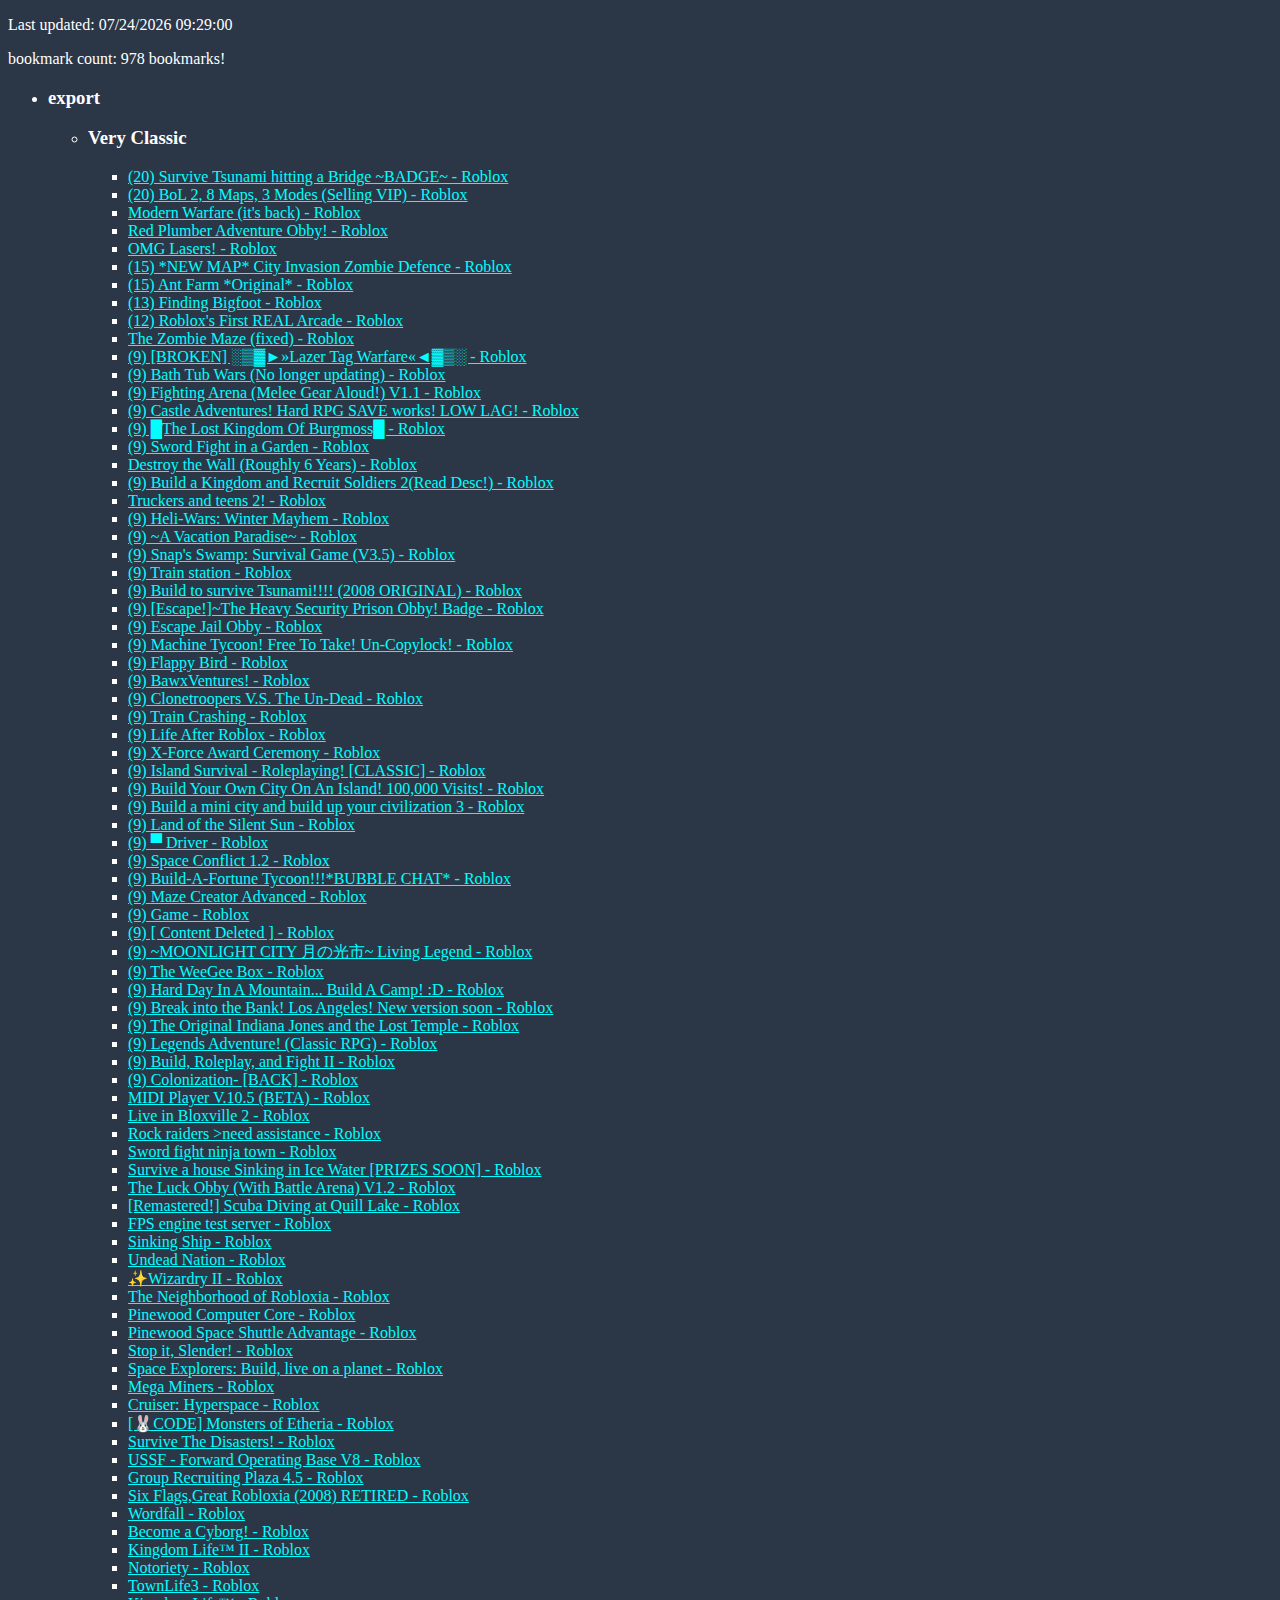
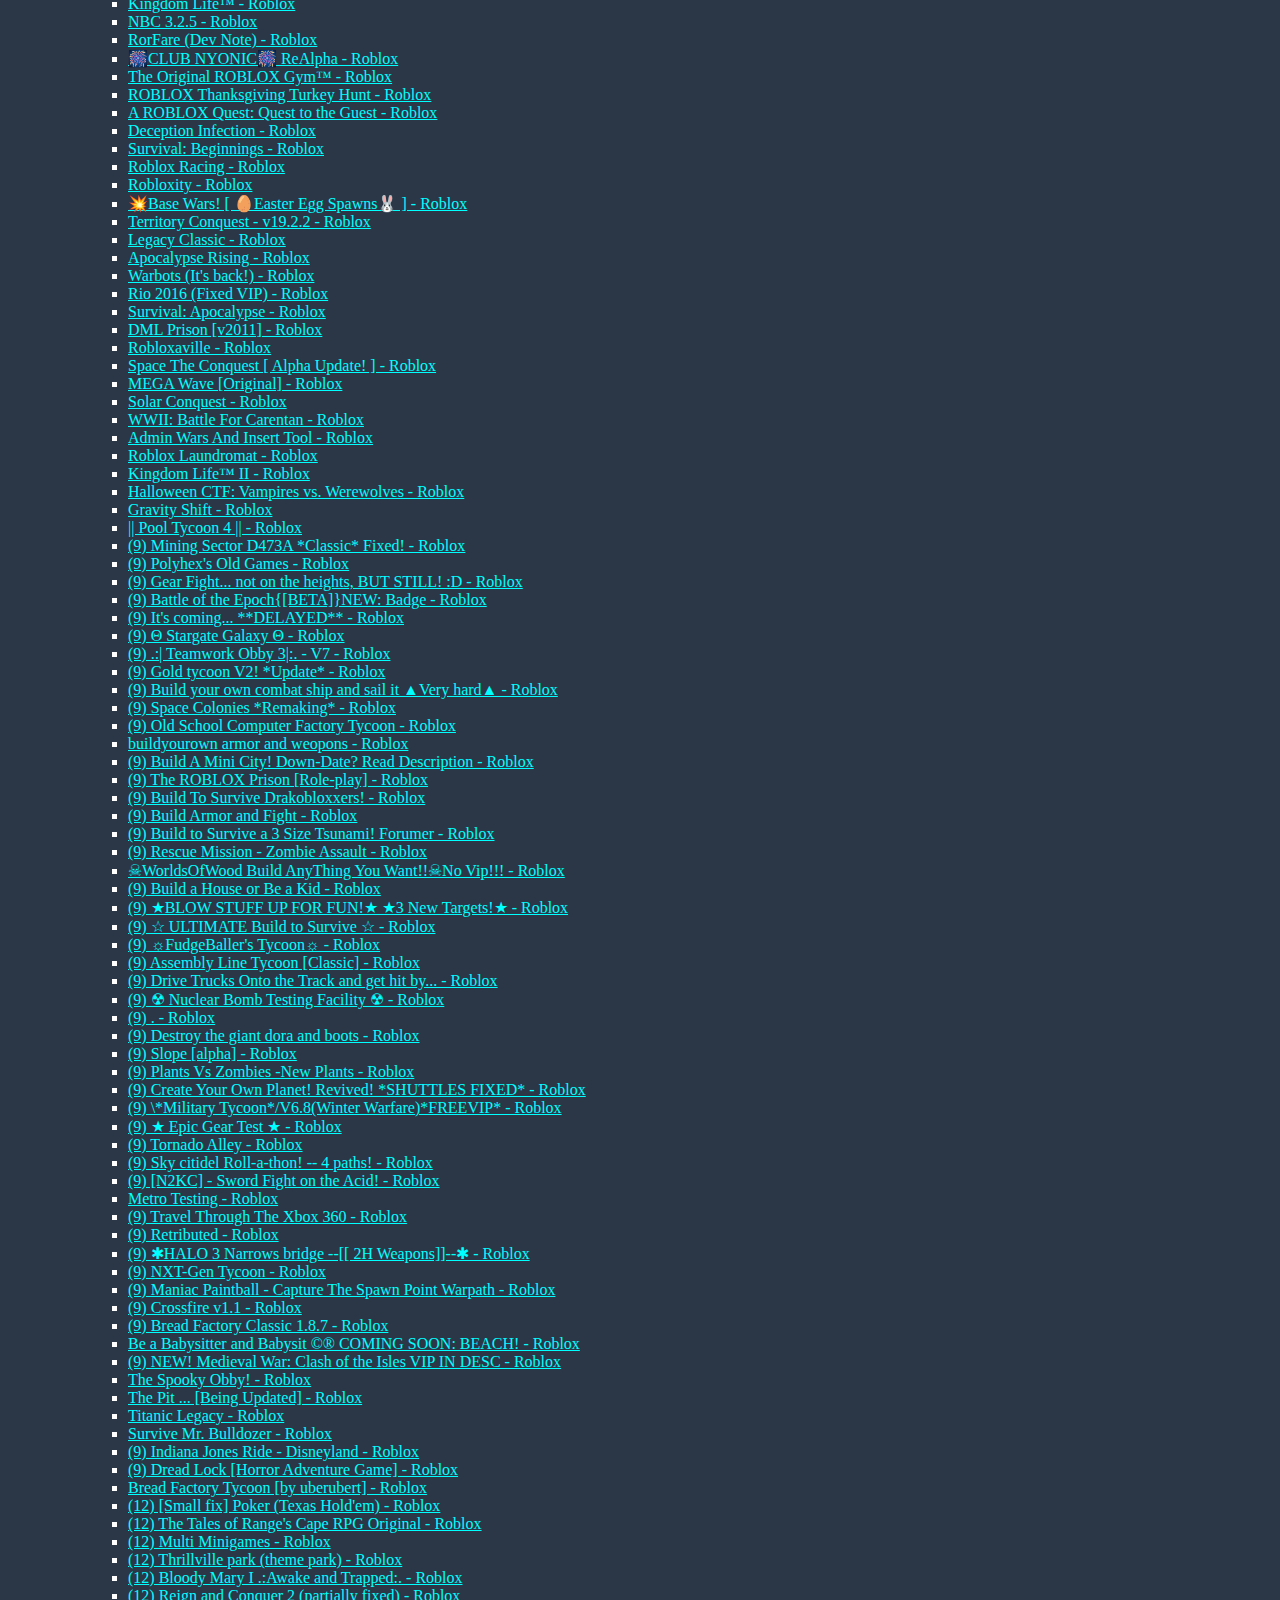
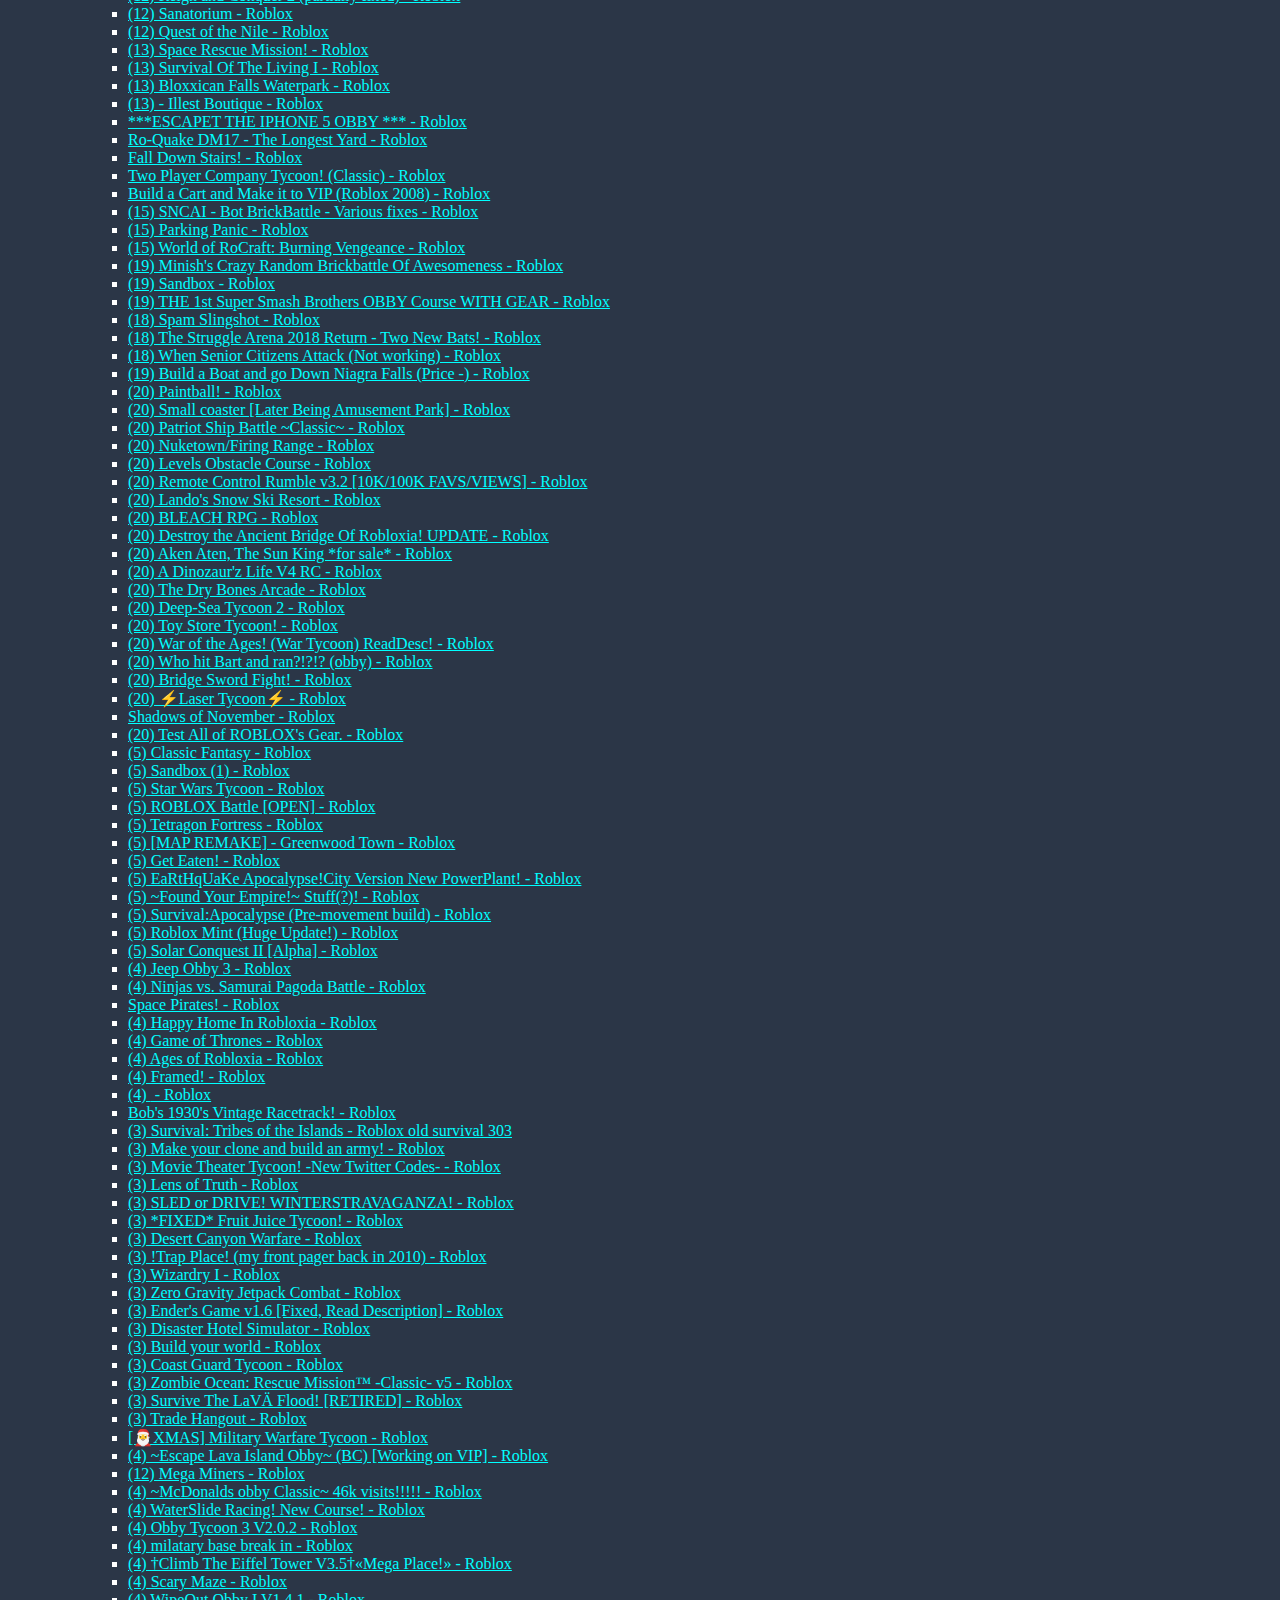
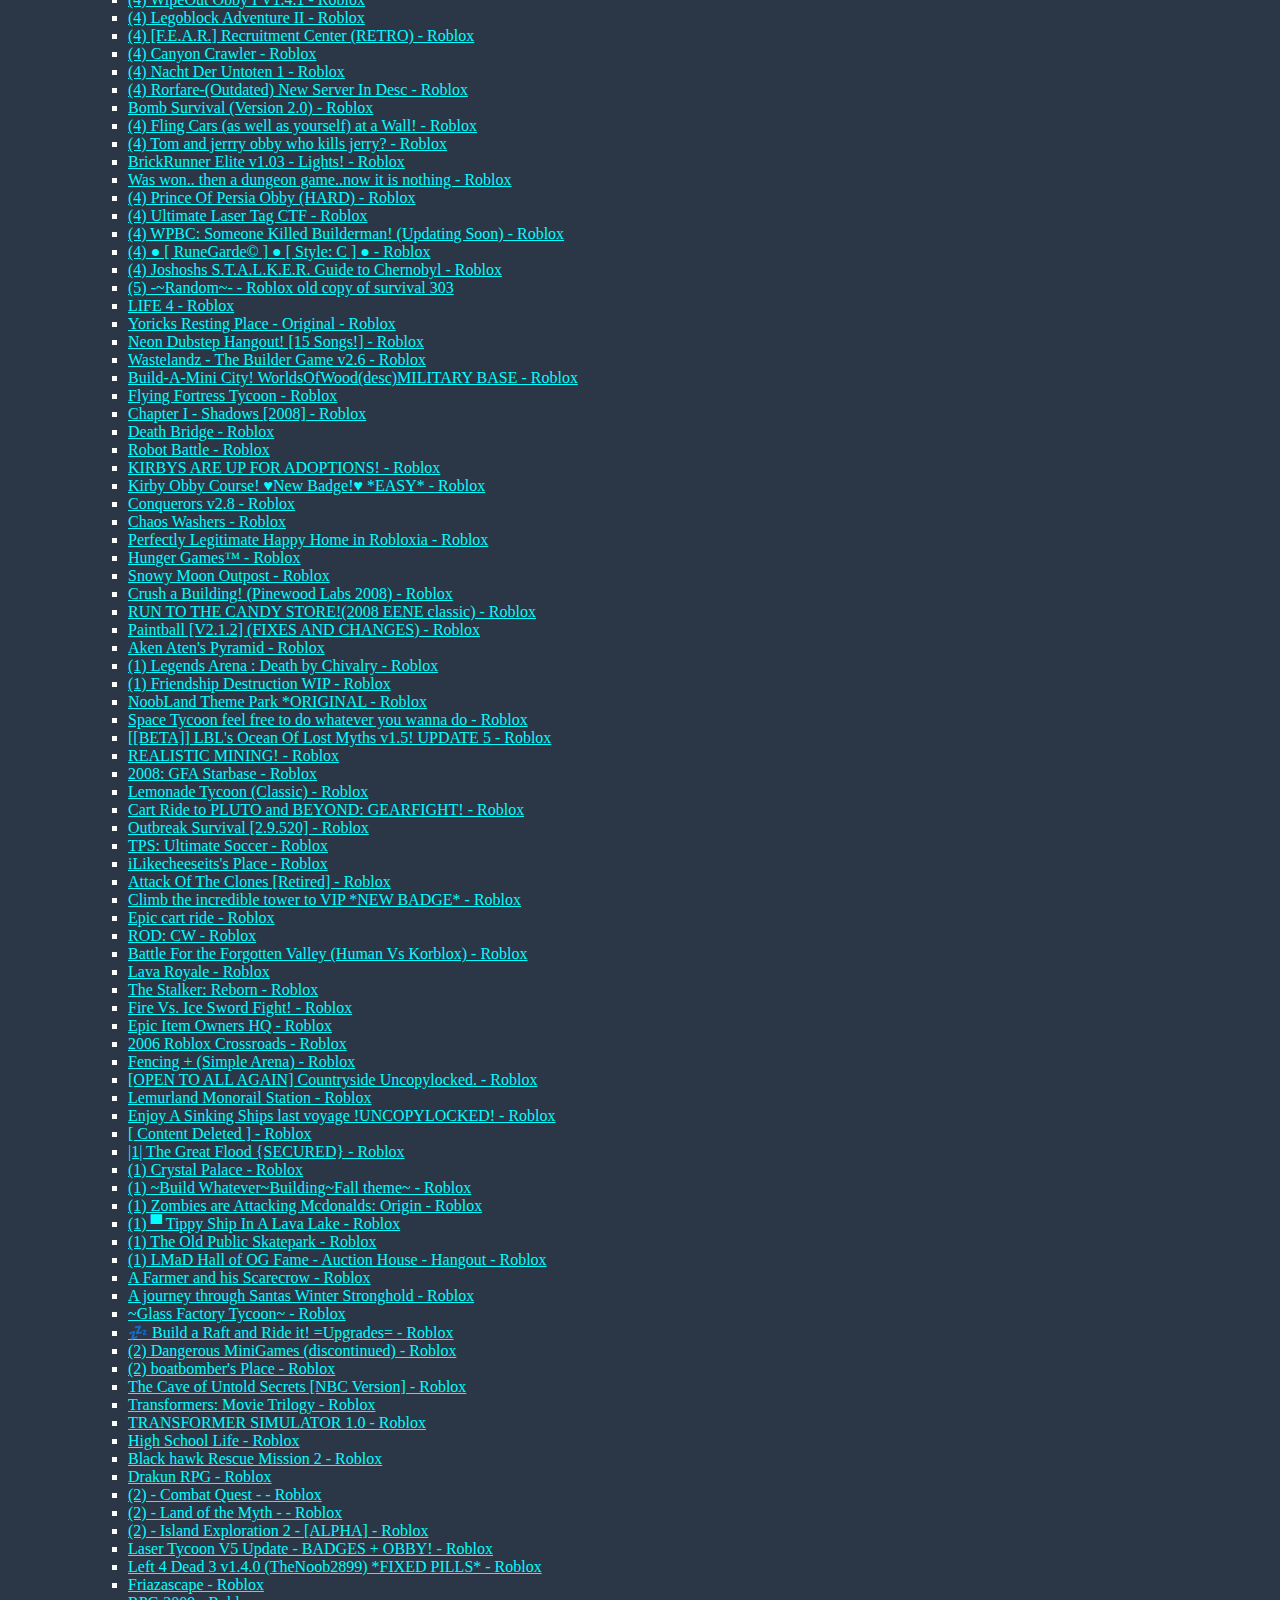
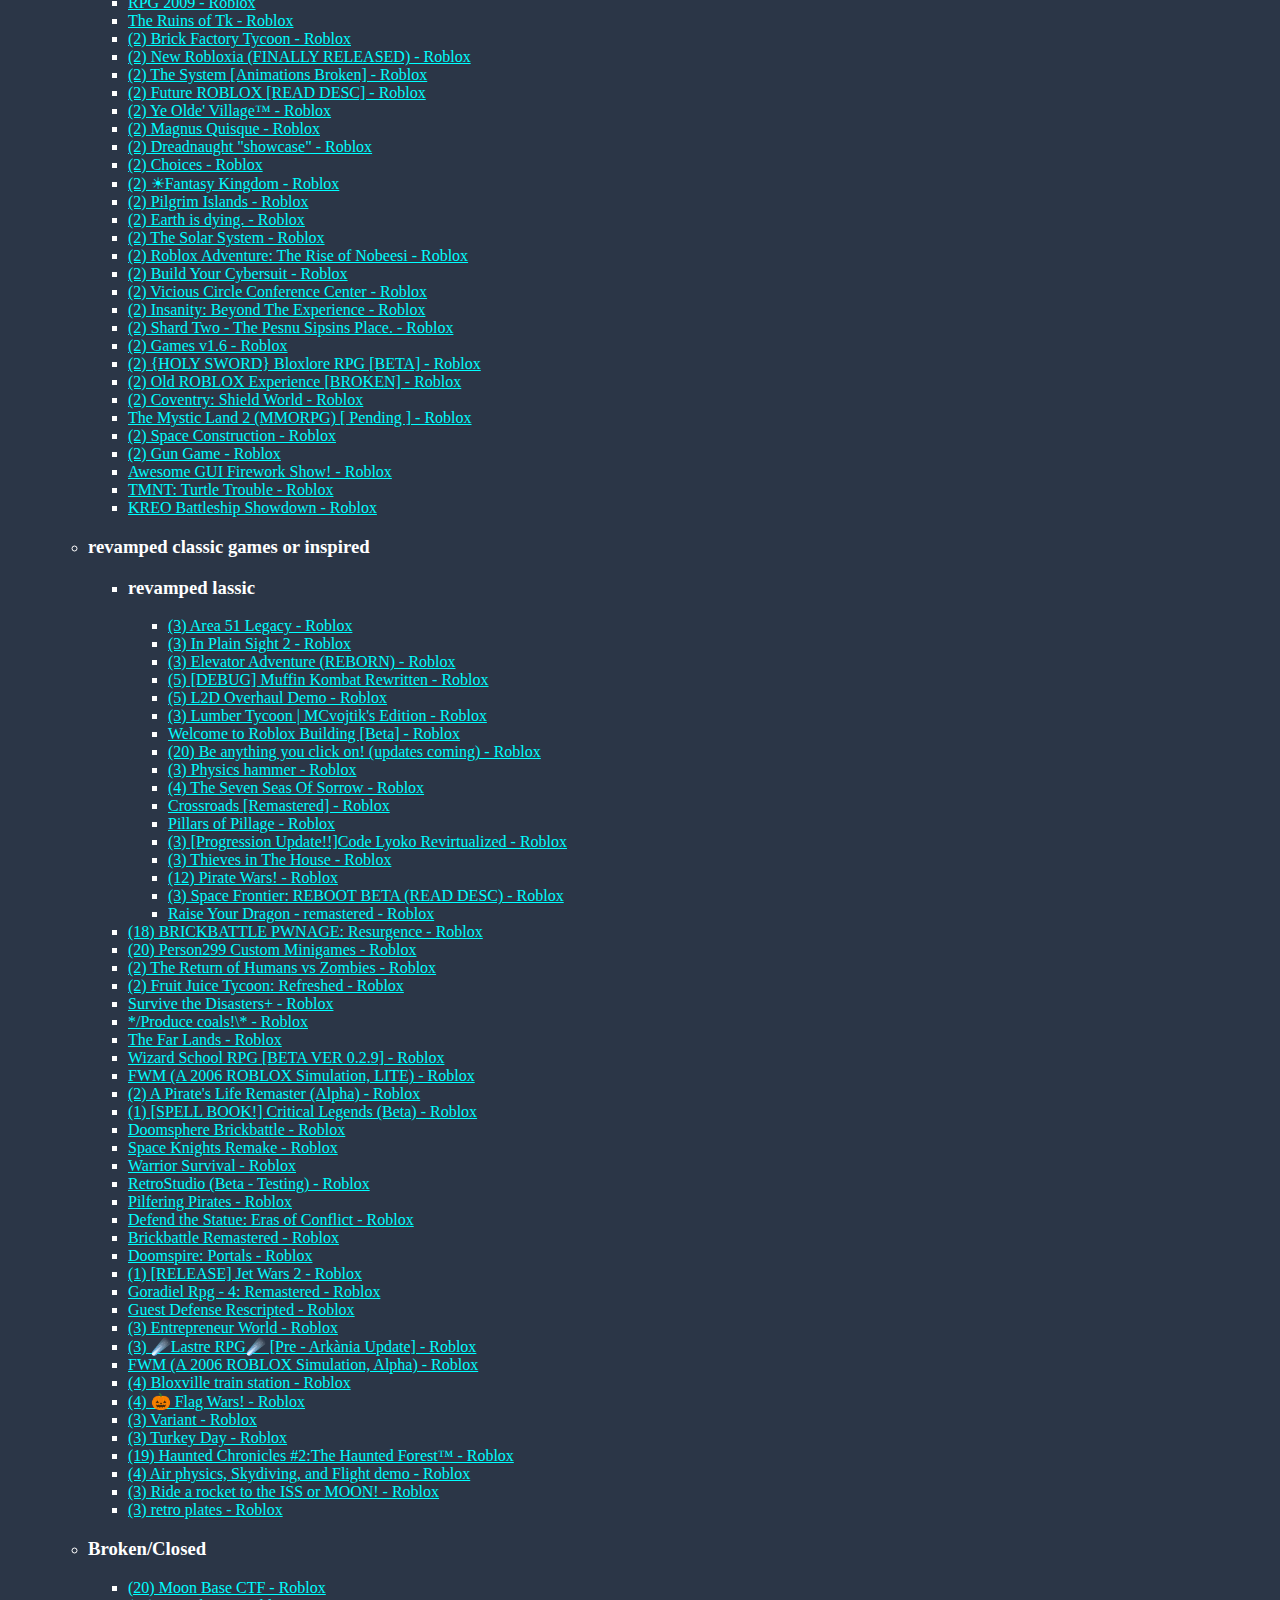
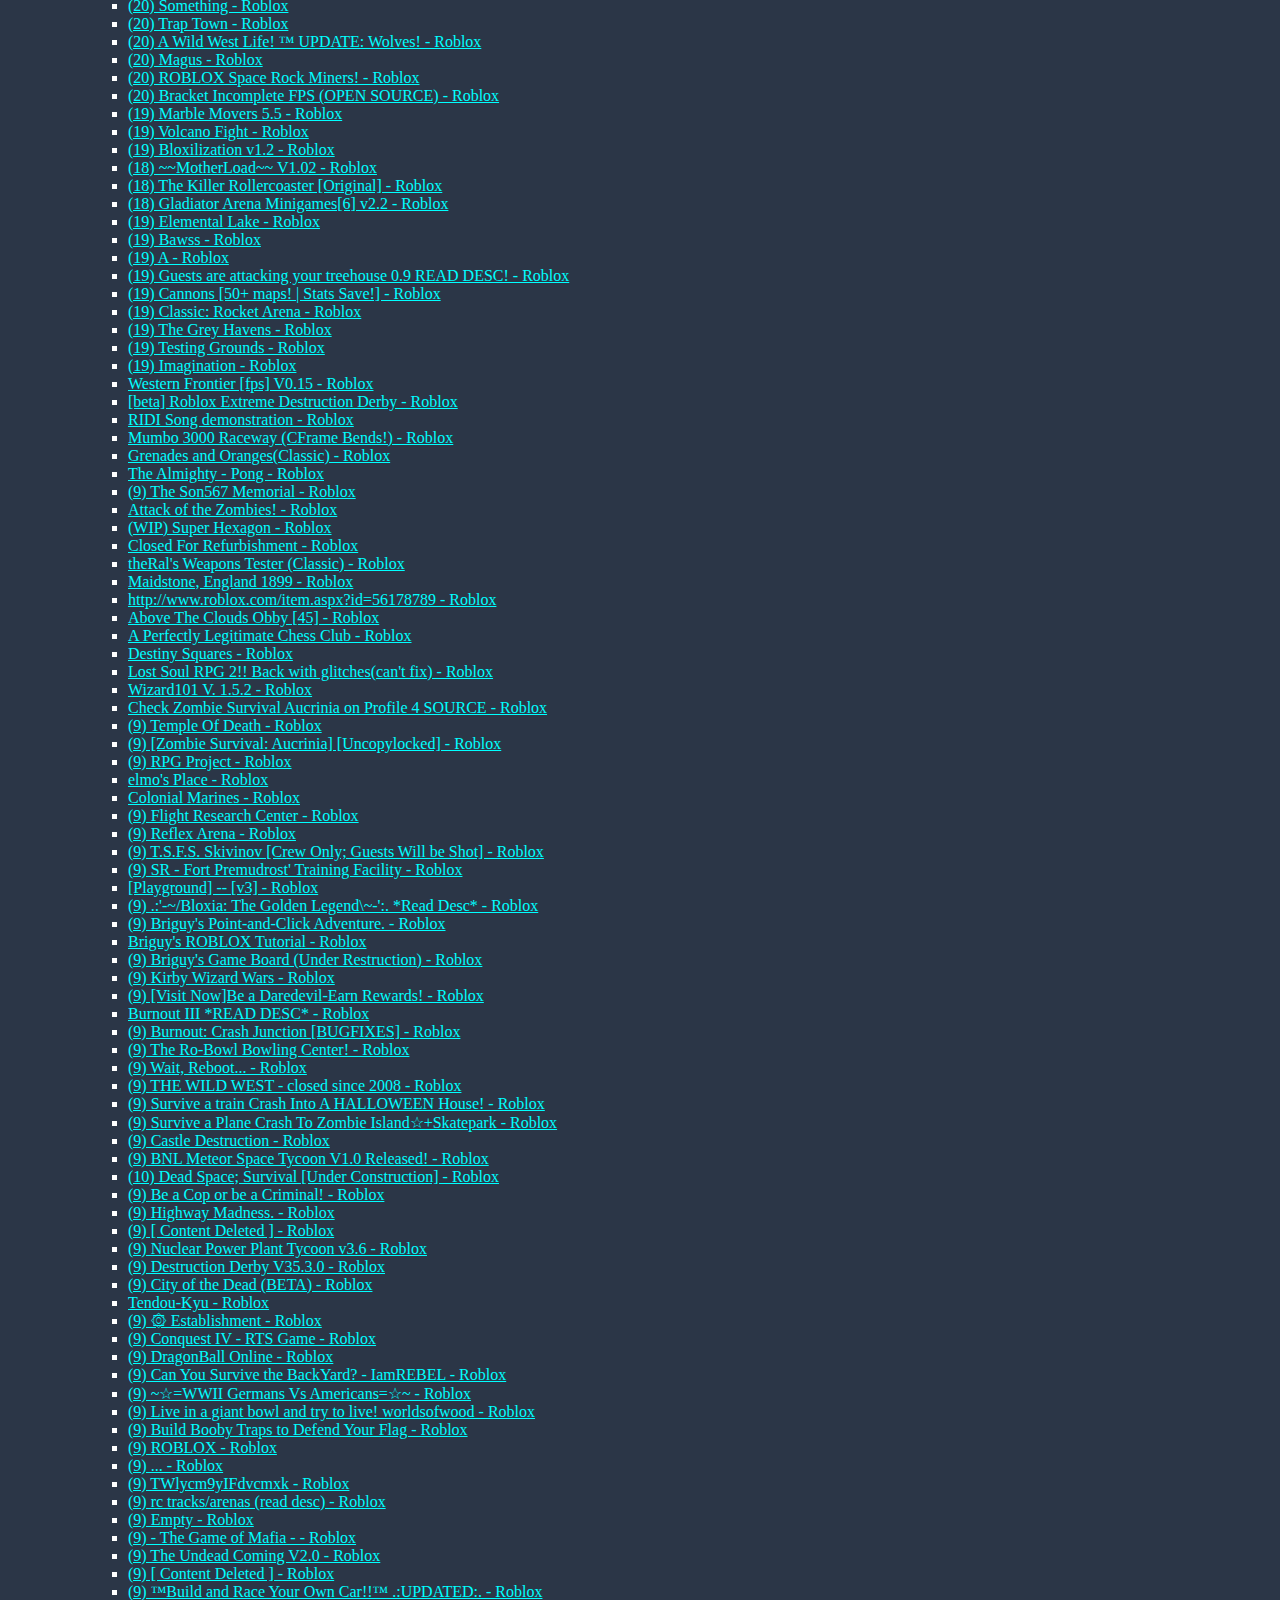
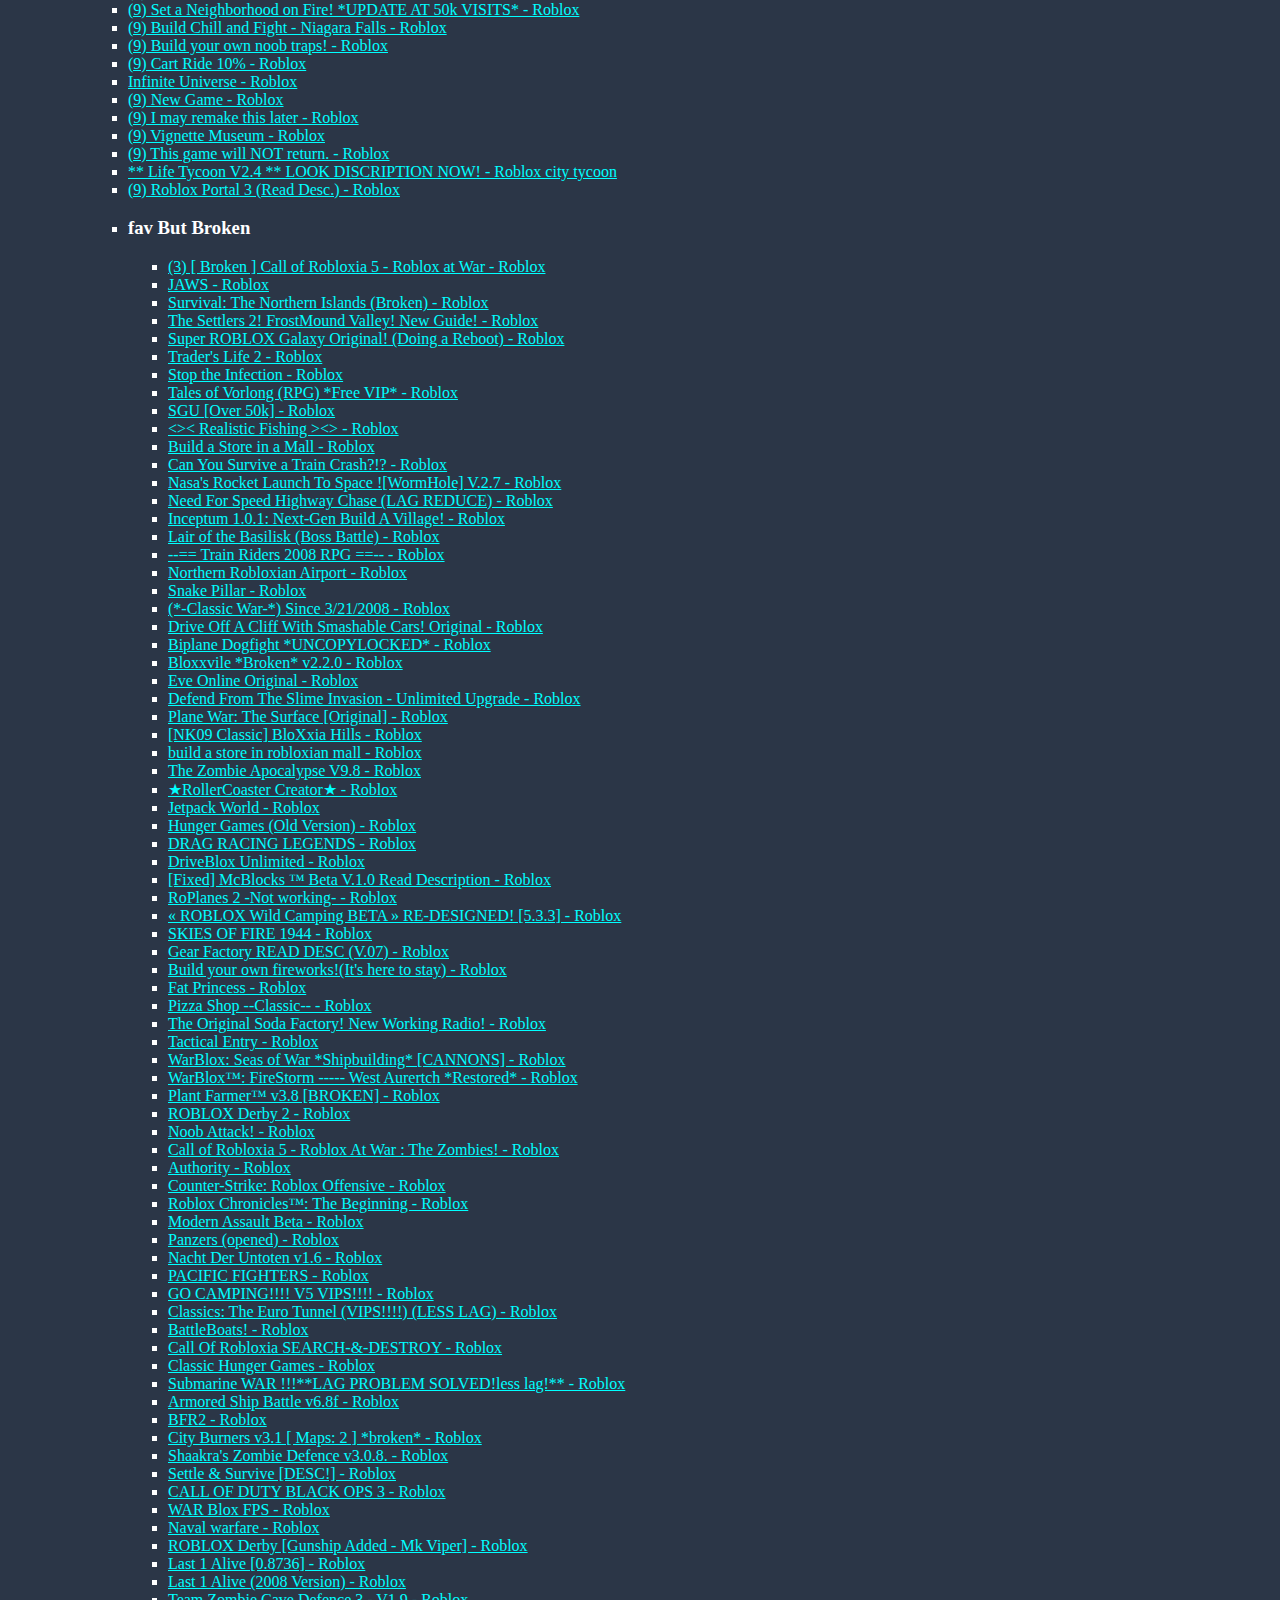
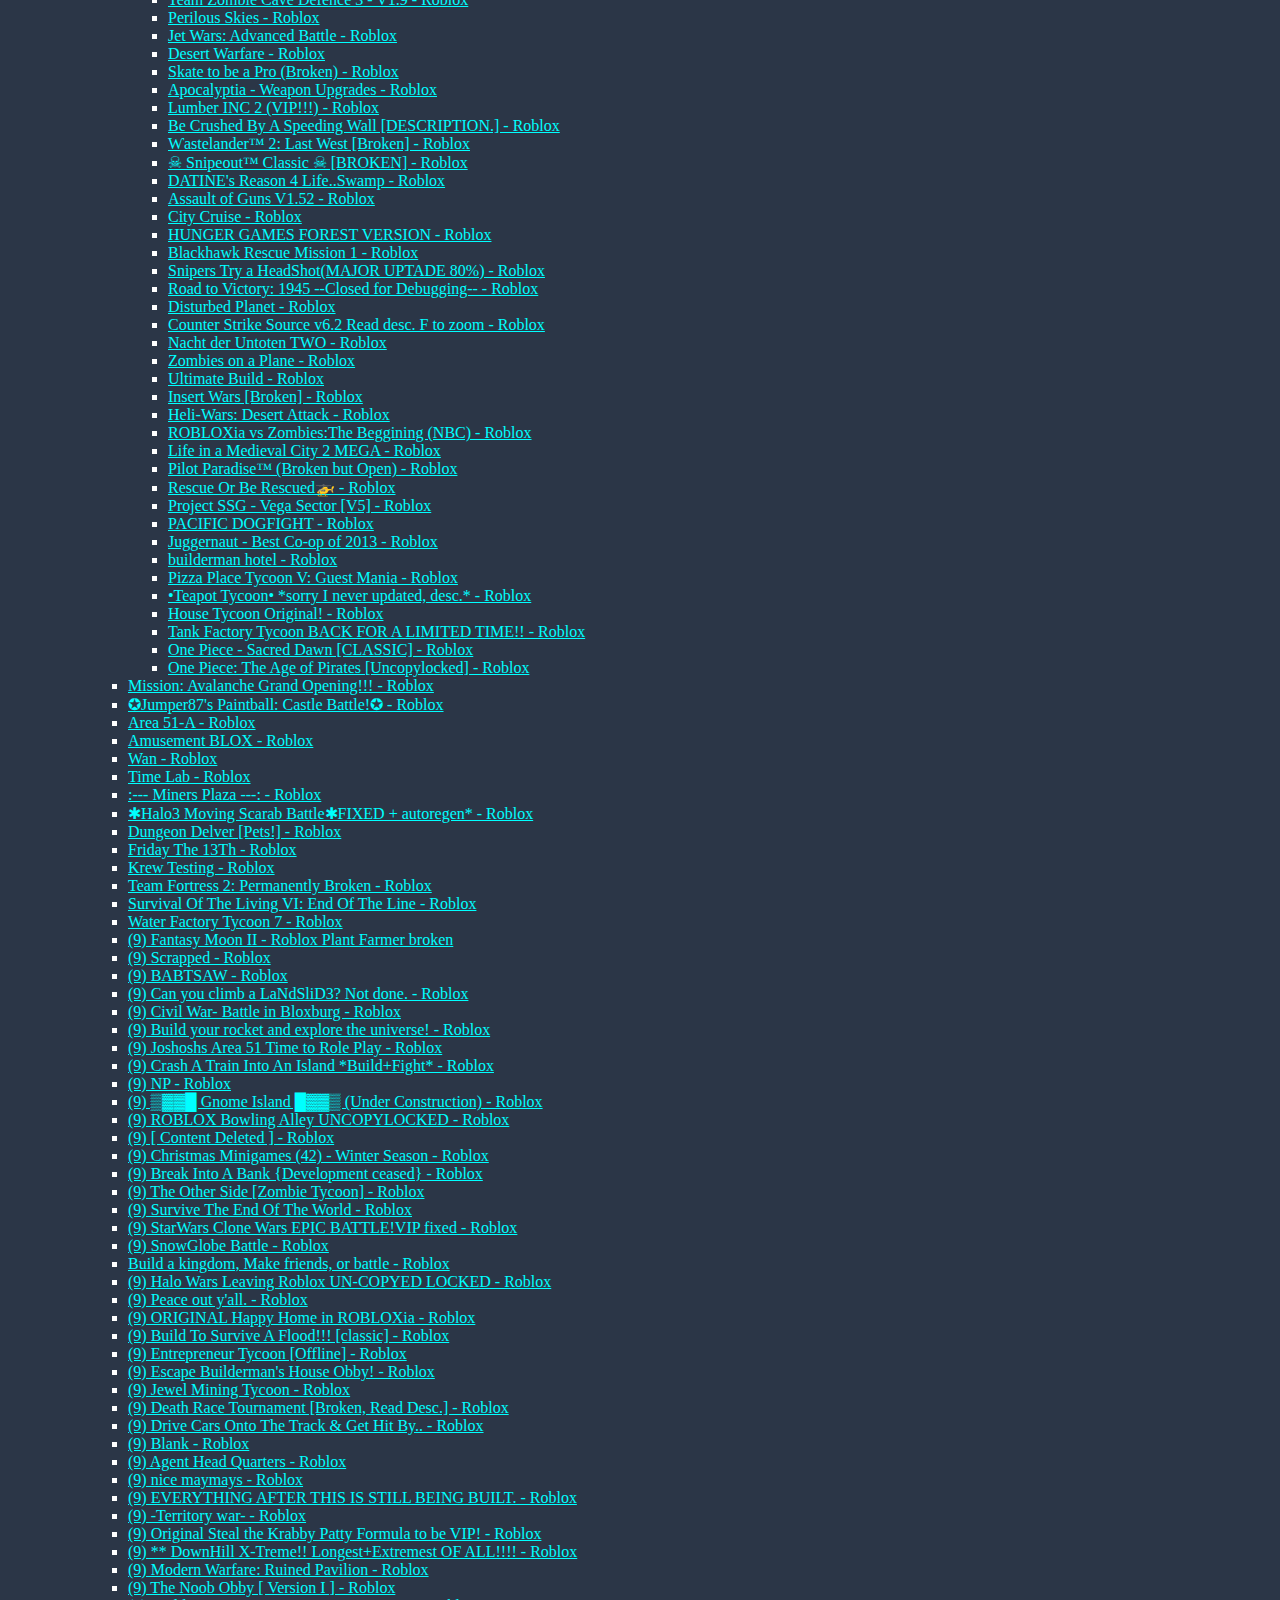
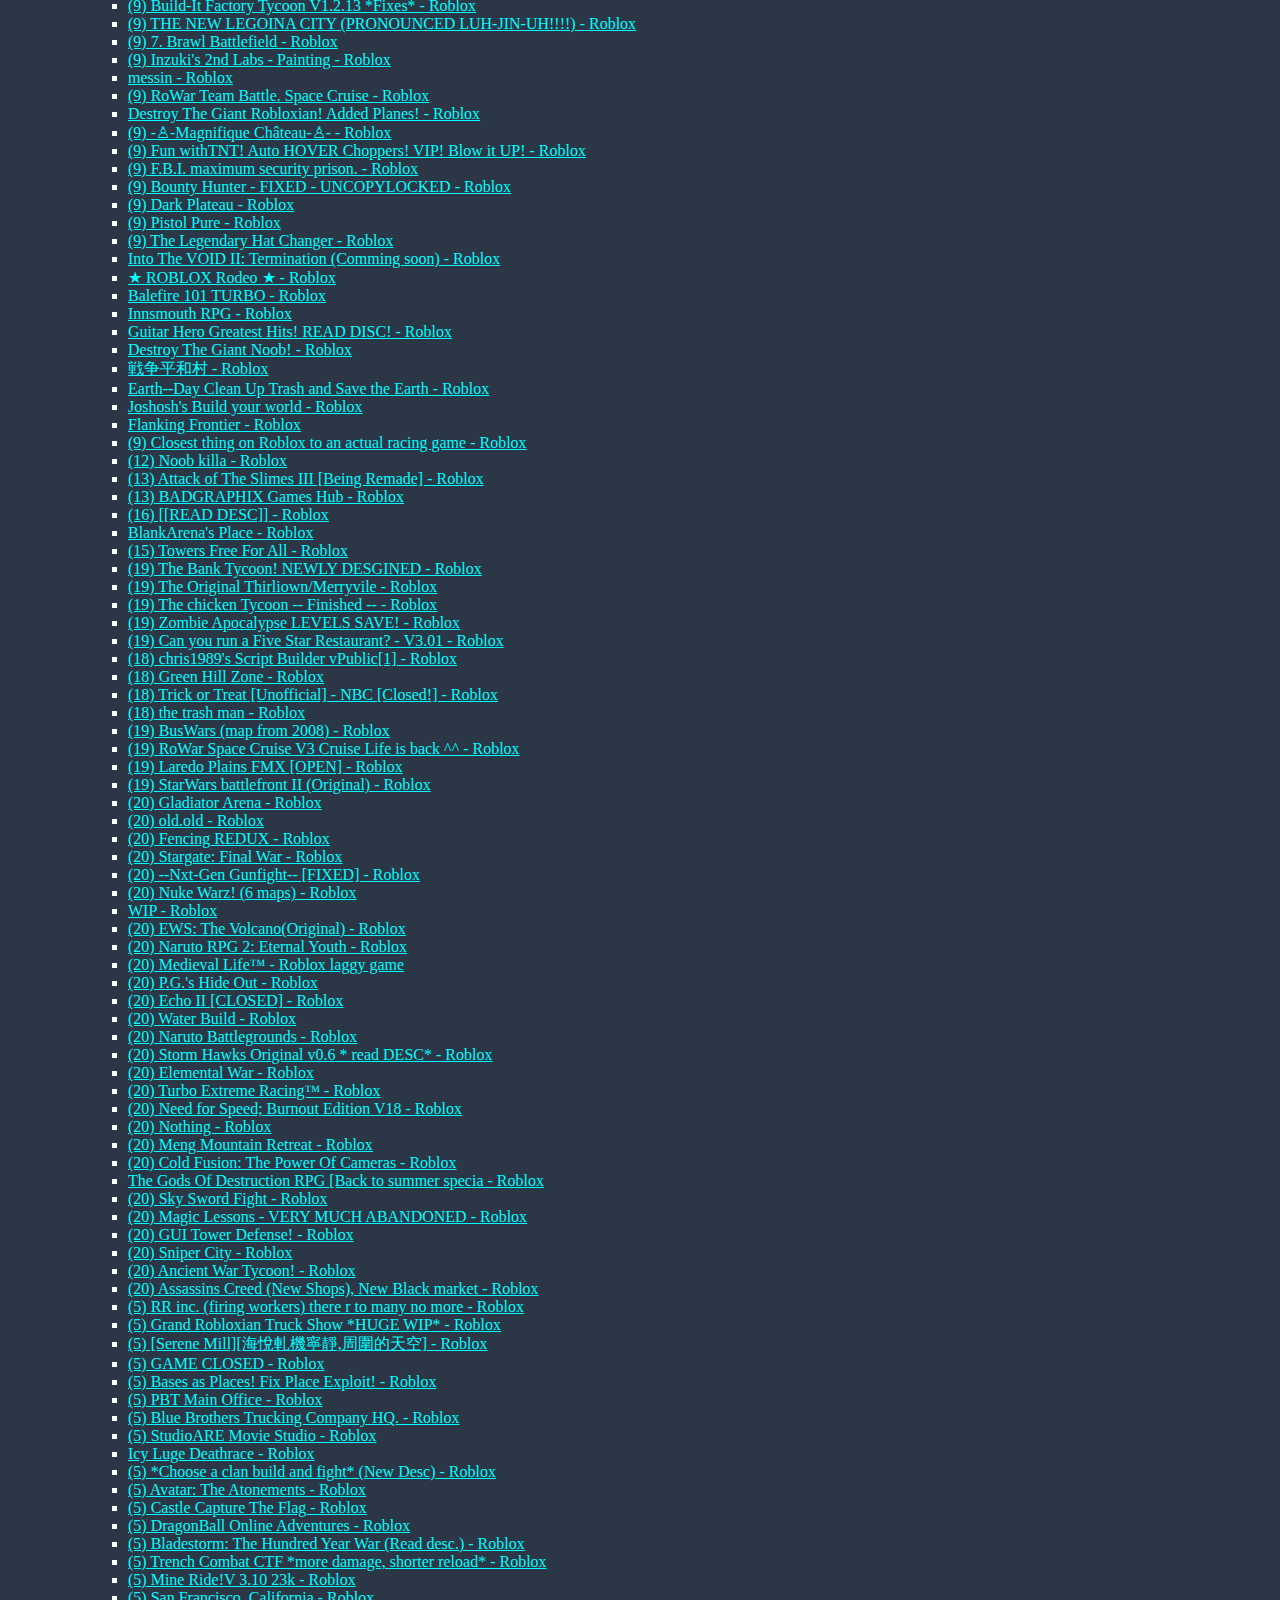
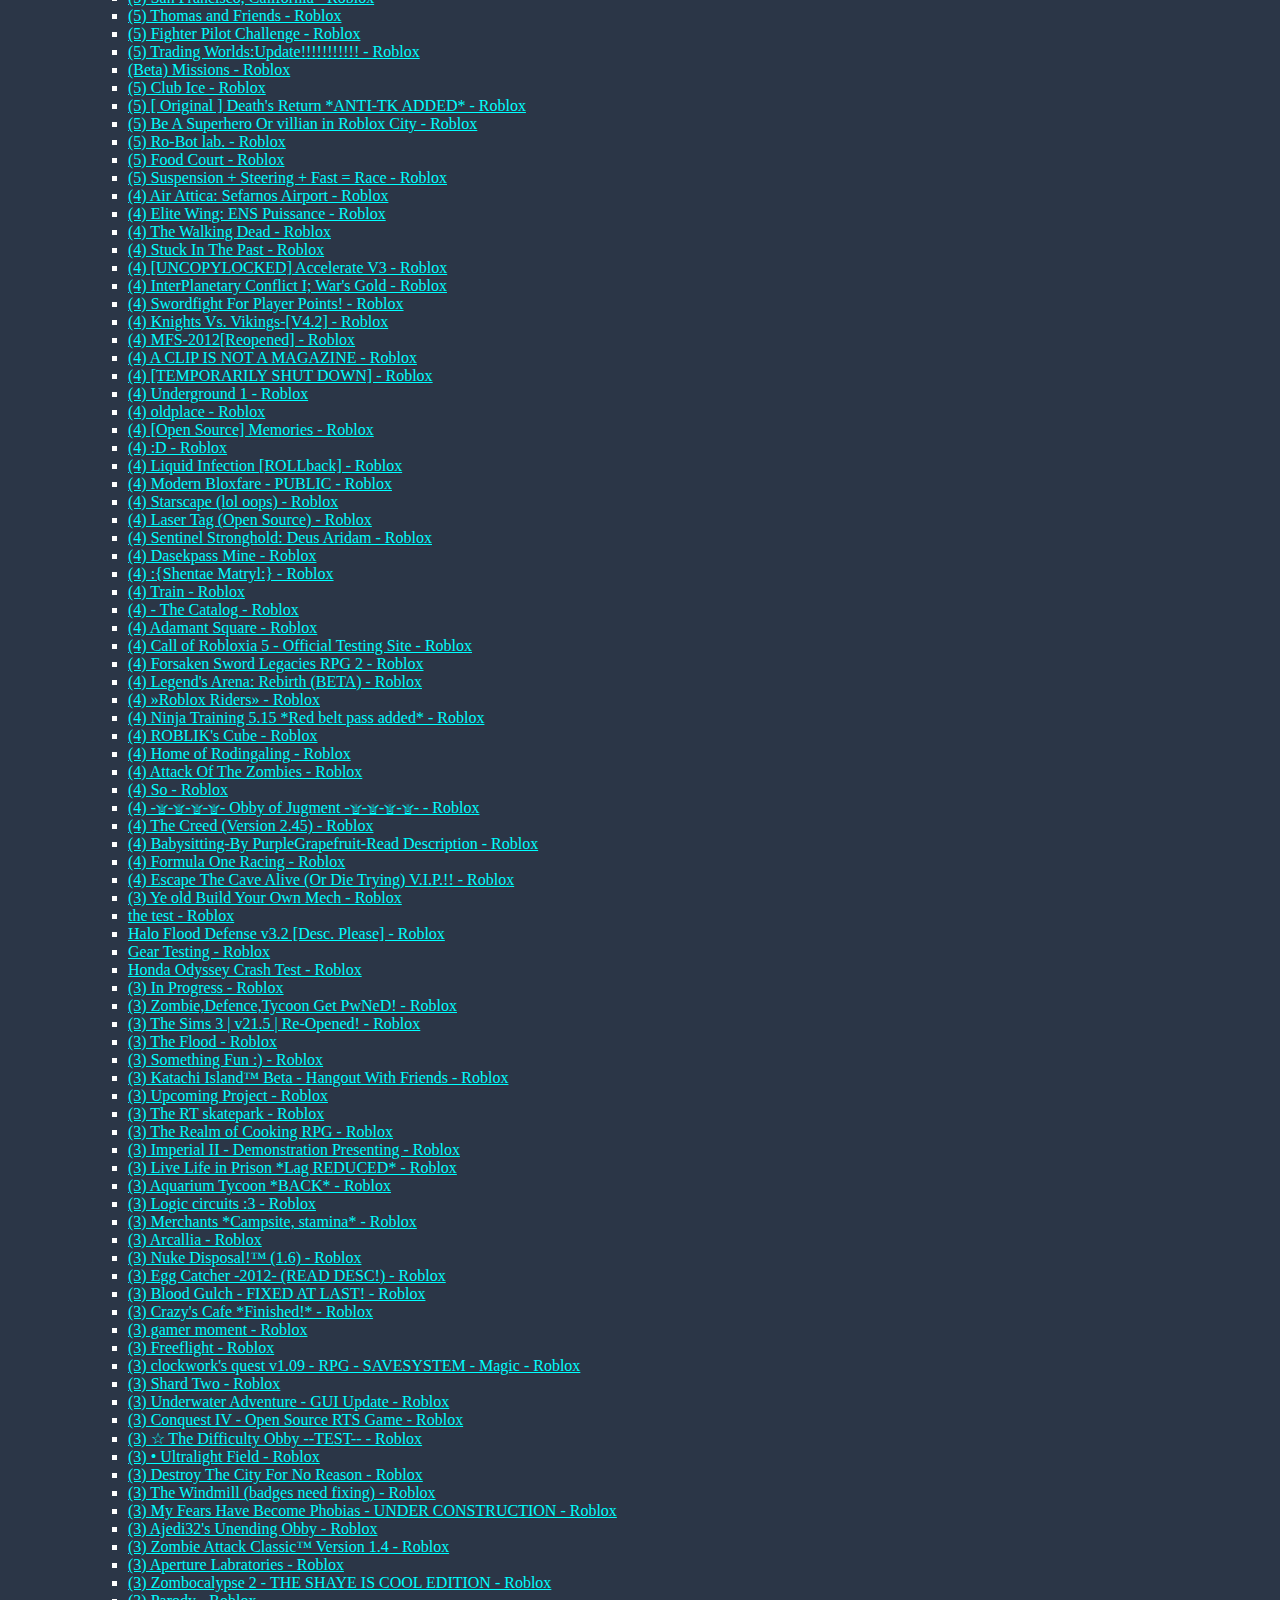
<file: bookmarklist.html>
<!DOCTYPE html>
<html>
<head>
	<link rel="stylesheet" href="index.css">
	<title>ssd21345's bookmarks list</title>
	</head>
<body>
	<p id = "lastupdated"> Last updated: </p>
	<p id = "count"> bookmark count: </p>
	<script>
		document.getElementById("lastupdated").innerHTML += document.lastModified;
	</script>
<ul>
    <li><H3 ADD_DATE="1686027139" LAST_MODIFIED="1686027569">export</H3>
    <ul>
        <li><H3 ADD_DATE="1686027317" LAST_MODIFIED="1686027326">Very Classic</H3>
        <ul>
            <li><A HREF="https://www.roblox.com/games/13092428/" ADD_DATE="1686027317" LAST_MODIFIED="1686027317">(20) Survive Tsunami hitting a Bridge ~BADGE~ - Roblox</A>
            <li><A HREF="https://www.roblox.com/games/32900185/" ADD_DATE="1686027317" LAST_MODIFIED="1686027317">(20) BoL 2, 8 Maps, 3 Modes (Selling VIP) - Roblox</A>
            <li><A HREF="https://www.roblox.com/games/2897646/" ADD_DATE="1686027317" LAST_MODIFIED="1686027317">Modern Warfare (it&#39;s back) - Roblox</A>
            <li><A HREF="https://www.roblox.com/games/6511498/" ADD_DATE="1686027317" LAST_MODIFIED="1686027317">Red Plumber Adventure Obby! - Roblox</A>
            <li><A HREF="https://www.roblox.com/games/3830171/" ADD_DATE="1686027317" LAST_MODIFIED="1686027317">OMG Lasers! - Roblox</A>
            <li><A HREF="https://www.roblox.com/games/26976097/" ADD_DATE="1686027317" LAST_MODIFIED="1686027317">(15) *NEW MAP* City Invasion Zombie Defence - Roblox</A>
            <li><A HREF="https://www.roblox.com/games/3724287/" ADD_DATE="1686027317" LAST_MODIFIED="1686027317">(15) Ant Farm *Original* - Roblox</A>
            <li><A HREF="https://www.roblox.com/games/7638620/" ADD_DATE="1686027317" LAST_MODIFIED="1686027317">(13) Finding Bigfoot - Roblox</A>
            <li><A HREF="https://www.roblox.com/games/156884/" ADD_DATE="1686027317" LAST_MODIFIED="1686027317">(12) Roblox&#39;s First REAL Arcade - Roblox</A>
            <li><A HREF="https://www.roblox.com/games/34748400/" ADD_DATE="1686027317" LAST_MODIFIED="1686027317">The Zombie Maze (fixed) - Roblox</A>
            <li><A HREF="https://www.roblox.com/games/1924185/" ADD_DATE="1686027317" LAST_MODIFIED="1686027317">(9) [BROKEN] ░▒▓►»Lazer Tag Warfare«◄▓▒░ - Roblox</A>
            <li><A HREF="https://www.roblox.com/games/297356/" ADD_DATE="1686027317" LAST_MODIFIED="1686027317">(9) Bath Tub Wars (No longer updating) - Roblox</A>
            <li><A HREF="https://www.roblox.com/games/1601169/" ADD_DATE="1686027317" LAST_MODIFIED="1686027317">(9) Fighting Arena (Melee Gear Aloud!) V1.1 - Roblox</A>
            <li><A HREF="https://www.roblox.com/games/1929312/" ADD_DATE="1686027317" LAST_MODIFIED="1686027317">(9) Castle Adventures! Hard RPG SAVE works! LOW LAG! - Roblox</A>
            <li><A HREF="https://www.roblox.com/games/2813658/" ADD_DATE="1686027317" LAST_MODIFIED="1686027317">(9) █The Lost Kingdom Of Burgmoss█ - Roblox</A>
            <li><A HREF="https://www.roblox.com/games/7059539/" ADD_DATE="1686027317" LAST_MODIFIED="1686027317">(9) Sword Fight in a Garden - Roblox</A>
            <li><A HREF="https://www.roblox.com/games/426912/" ADD_DATE="1686027317" LAST_MODIFIED="1686027317">Destroy the Wall (Roughly 6 Years) - Roblox</A>
            <li><A HREF="https://www.roblox.com/games/31538878/" ADD_DATE="1686027317" LAST_MODIFIED="1686027317">(9) Build a Kingdom and Recruit Soldiers 2(Read Desc!) - Roblox</A>
            <li><A HREF="https://www.roblox.com/games/344154/" ADD_DATE="1686027317" LAST_MODIFIED="1686027317">Truckers and teens 2! - Roblox</A>
            <li><A HREF="https://www.roblox.com/games/483634/" ADD_DATE="1686027317" LAST_MODIFIED="1686027317">(9) Heli-Wars: Winter Mayhem - Roblox</A>
            <li><A HREF="https://www.roblox.com/games/6433385/" ADD_DATE="1686027317" LAST_MODIFIED="1686027317">(9) ~A Vacation Paradise~ - Roblox</A>
            <li><A HREF="https://www.roblox.com/games/6389565/" ADD_DATE="1686027317" LAST_MODIFIED="1686027317" ICON_URI="https://images.rbxcdn.com/7bba321f4d8328683d6e59487ce514eb" >(9) Snap&#39;s Swamp: Survival Game (V3.5) - Roblox</A>
            <li><A HREF="https://www.roblox.com/games/4084281/" ADD_DATE="1686027317" LAST_MODIFIED="1686027317">(9) Train station - Roblox</A>
            <li><A HREF="https://www.roblox.com/games/3321070/" ADD_DATE="1686027317" LAST_MODIFIED="1686027317">(9) Build to survive Tsunami!!!! (2008 ORIGINAL) - Roblox</A>
            <li><A HREF="https://www.roblox.com/games/6774566/" ADD_DATE="1686027317" LAST_MODIFIED="1686027317">(9) [Escape!]~The Heavy Security Prison Obby! Badge - Roblox</A>
            <li><A HREF="https://www.roblox.com/games/6332077/" ADD_DATE="1686027317" LAST_MODIFIED="1686027317">(9) Escape Jail Obby - Roblox</A>
            <li><A HREF="https://www.roblox.com/games/458791/" ADD_DATE="1686027317" LAST_MODIFIED="1686027317">(9) Machine Tycoon! Free To Take! Un-Copylock! - Roblox</A>
            <li><A HREF="https://www.roblox.com/games/7757104/" ADD_DATE="1686027317" LAST_MODIFIED="1686027317">(9) Flappy Bird - Roblox</A>
            <li><A HREF="https://www.roblox.com/games/2543590/" ADD_DATE="1686027317" LAST_MODIFIED="1686027317">(9) BawxVentures! - Roblox</A>
            <li><A HREF="https://www.roblox.com/games/8646360/" ADD_DATE="1686027317" LAST_MODIFIED="1686027317">(9) Clonetroopers V.S. The Un-Dead - Roblox</A>
            <li><A HREF="https://www.roblox.com/games/36573/" ADD_DATE="1686027317" LAST_MODIFIED="1686027317">(9) Train Crashing - Roblox</A>
            <li><A HREF="https://www.roblox.com/games/5451982/" ADD_DATE="1686027317" LAST_MODIFIED="1686027317">(9) Life After Roblox - Roblox</A>
            <li><A HREF="https://www.roblox.com/games/7858203/" ADD_DATE="1686027317" LAST_MODIFIED="1686027317">(9) X-Force Award Ceremony - Roblox</A>
            <li><A HREF="https://www.roblox.com/games/3137007/" ADD_DATE="1686027317" LAST_MODIFIED="1686027317">(9) Island Survival - Roleplaying! [CLASSIC] - Roblox</A>
            <li><A HREF="https://www.roblox.com/games/2499090/" ADD_DATE="1686027317" LAST_MODIFIED="1686027317">(9) Build Your Own City On An Island! 100,000 Visits! - Roblox</A>
            <li><A HREF="https://www.roblox.com/games/8636817/" ADD_DATE="1686027318" LAST_MODIFIED="1686027318">(9) Build a mini city and build up your civilization 3 - Roblox</A>
            <li><A HREF="https://www.roblox.com/games/6701233/" ADD_DATE="1686027318" LAST_MODIFIED="1686027318">(9) Land of the Silent Sun - Roblox</A>
            <li><A HREF="https://www.roblox.com/games/1955198/" ADD_DATE="1686027318" LAST_MODIFIED="1686027318">(9) ▀ Driver - Roblox</A>
            <li><A HREF="https://www.roblox.com/games/354916/" ADD_DATE="1686027318" LAST_MODIFIED="1686027318">(9) Space Conflict 1.2 - Roblox</A>
            <li><A HREF="https://www.roblox.com/games/1960679/" ADD_DATE="1686027318" LAST_MODIFIED="1686027318">(9) Build-A-Fortune Tycoon!!!*BUBBLE CHAT* - Roblox</A>
            <li><A HREF="https://www.roblox.com/games/6030260/" ADD_DATE="1686027318" LAST_MODIFIED="1686027318">(9) Maze Creator Advanced - Roblox</A>
            <li><A HREF="https://www.roblox.com/games/34119507/" ADD_DATE="1686027318" LAST_MODIFIED="1686027318">(9) Game - Roblox</A>
            <li><A HREF="https://www.roblox.com/games/23010954/" ADD_DATE="1686027318" LAST_MODIFIED="1686027318">(9) [ Content Deleted ] - Roblox</A>
            <li><A HREF="https://www.roblox.com/games/12090232/" ADD_DATE="1686027318" LAST_MODIFIED="1686027318">(9) ~MOONLIGHT CITY 月の光市~ Living Legend - Roblox</A>
            <li><A HREF="https://www.roblox.com/games/13342879/" ADD_DATE="1686027318" LAST_MODIFIED="1686027318">(9) The WeeGee Box - Roblox</A>
            <li><A HREF="https://www.roblox.com/games/2154347/" ADD_DATE="1686027318" LAST_MODIFIED="1686027318" ICON_URI="https://images.rbxcdn.com/7bba321f4d8328683d6e59487ce514eb" >(9) Hard Day In A Mountain... Build A Camp! :D - Roblox</A>
            <li><A HREF="https://www.roblox.com/games/5492416/" ADD_DATE="1686027318" LAST_MODIFIED="1686027318">(9) Break into the Bank! Los Angeles! New version soon - Roblox</A>
            <li><A HREF="https://www.roblox.com/games/146743/" ADD_DATE="1686027318" LAST_MODIFIED="1686027318">(9) The Original Indiana Jones and the Lost Temple - Roblox</A>
            <li><A HREF="https://www.roblox.com/games/5855096/" ADD_DATE="1686027318" LAST_MODIFIED="1686027318">(9) Legends Adventure! (Classic RPG) - Roblox</A>
            <li><A HREF="https://www.roblox.com/games/9154968/" ADD_DATE="1686027318" LAST_MODIFIED="1686027318">(9) Build, Roleplay, and Fight II - Roblox</A>
            <li><A HREF="https://www.roblox.com/games/46077934/" ADD_DATE="1686027318" LAST_MODIFIED="1686027318">(9) Colonization- [BACK] - Roblox</A>
            <li><A HREF="https://www.roblox.com/games/189859/" ADD_DATE="1686027318" LAST_MODIFIED="1686027318">MIDI Player V.10.5 (BETA) - Roblox</A>
            <li><A HREF="https://www.roblox.com/games/2696020/" ADD_DATE="1686027318" LAST_MODIFIED="1686027318">Live in Bloxville 2 - Roblox</A>
            <li><A HREF="https://www.roblox.com/games/1714814/" ADD_DATE="1686027318" LAST_MODIFIED="1686027318">Rock raiders &gt;need assistance - Roblox</A>
            <li><A HREF="https://www.roblox.com/games/3217517/" ADD_DATE="1686027318" LAST_MODIFIED="1686027318">Sword fight ninja town - Roblox</A>
            <li><A HREF="https://www.roblox.com/games/235473/" ADD_DATE="1686027318" LAST_MODIFIED="1686027318">Survive a house Sinking in Ice Water [PRIZES SOON] - Roblox</A>
            <li><A HREF="https://www.roblox.com/games/3804728/" ADD_DATE="1686027318" LAST_MODIFIED="1686027318">The Luck Obby (With Battle Arena) V1.2 - Roblox</A>
            <li><A HREF="https://www.roblox.com/games/35397735/" ADD_DATE="1686027318" LAST_MODIFIED="1686027318">[Remastered!] Scuba Diving at Quill Lake - Roblox</A>
            <li><A HREF="https://www.roblox.com/games/20213796/" ADD_DATE="1686027318" LAST_MODIFIED="1686027318">FPS engine test server - Roblox</A>
            <li><A HREF="https://www.roblox.com/games/72193303/" ADD_DATE="1686027318" LAST_MODIFIED="1686027318">Sinking Ship - Roblox</A>
            <li><A HREF="https://www.roblox.com/games/4723932/" ADD_DATE="1686027318" LAST_MODIFIED="1686027318">Undead Nation - Roblox</A>
            <li><A HREF="https://www.roblox.com/games/9217831/" ADD_DATE="1686027318" LAST_MODIFIED="1686027318">✨Wizardry II - Roblox</A>
            <li><A HREF="https://www.roblox.com/games/92898409/" ADD_DATE="1686027318" LAST_MODIFIED="1686027318">The Neighborhood of Robloxia - Roblox</A>
            <li><A HREF="https://www.roblox.com/games/17541193/" ADD_DATE="1686027318" LAST_MODIFIED="1686027318">Pinewood Computer Core - Roblox</A>
            <li><A HREF="https://www.roblox.com/games/17541196/" ADD_DATE="1686027318" LAST_MODIFIED="1686027318">Pinewood Space Shuttle Advantage - Roblox</A>
            <li><A HREF="https://www.roblox.com/games/30869879/" ADD_DATE="1686027318" LAST_MODIFIED="1686027318">Stop it, Slender! - Roblox</A>
            <li><A HREF="https://www.roblox.com/games/1729654/" ADD_DATE="1686027318" LAST_MODIFIED="1686027318">Space Explorers: Build, live on a planet - Roblox</A>
            <li><A HREF="https://www.roblox.com/games/197443/" ADD_DATE="1686027318" LAST_MODIFIED="1686027318">Mega Miners - Roblox</A>
            <li><A HREF="https://www.roblox.com/games/113458/" ADD_DATE="1686027318" LAST_MODIFIED="1686027318">Cruiser: Hyperspace - Roblox</A>
            <li><A HREF="https://www.roblox.com/games/70523152/" ADD_DATE="1686027318" LAST_MODIFIED="1686027318">[🐰CODE] Monsters of Etheria - Roblox</A>
            <li><A HREF="https://www.roblox.com/games/18540115/" ADD_DATE="1686027318" LAST_MODIFIED="1686027318">Survive The Disasters! - Roblox</A>
            <li><A HREF="https://www.roblox.com/games/15110664/" ADD_DATE="1686027318" LAST_MODIFIED="1686027318">USSF - Forward Operating Base V8 - Roblox</A>
            <li><A HREF="https://www.roblox.com/games/6194809/" ADD_DATE="1686027318" LAST_MODIFIED="1686027318">Group Recruiting Plaza 4.5 - Roblox</A>
            <li><A HREF="https://www.roblox.com/games/59229/" ADD_DATE="1686027318" LAST_MODIFIED="1686027318">Six Flags,Great Robloxia (2008) RETIRED - Roblox</A>
            <li><A HREF="https://www.roblox.com/games/9355103/" ADD_DATE="1686027318" LAST_MODIFIED="1686027318">Wordfall - Roblox</A>
            <li><A HREF="https://www.roblox.com/games/308406/" ADD_DATE="1686027319" LAST_MODIFIED="1686027319">Become a Cyborg! - Roblox</A>
            <li><A HREF="https://www.roblox.com/games/85697719/" ADD_DATE="1686027319" LAST_MODIFIED="1686027319">Kingdom Life™ II - Roblox</A>
            <li><A HREF="https://www.roblox.com/games/21532277/" ADD_DATE="1686027319" LAST_MODIFIED="1686027319">Notoriety - Roblox</A>
            <li><A HREF="https://www.roblox.com/games/46001414/" ADD_DATE="1686027319" LAST_MODIFIED="1686027319">TownLife3 - Roblox</A>
            <li><A HREF="https://www.roblox.com/games/4053176/" ADD_DATE="1686027319" LAST_MODIFIED="1686027319">Kingdom Life™ - Roblox</A>
            <li><A HREF="https://www.roblox.com/games/11037185/" ADD_DATE="1686027319" LAST_MODIFIED="1686027319">NBC 3.2.5 - Roblox</A>
            <li><A HREF="https://www.roblox.com/games/12060525/" ADD_DATE="1686027319" LAST_MODIFIED="1686027319">RorFare (Dev Note) - Roblox</A>
            <li><A HREF="https://www.roblox.com/games/2746648/" ADD_DATE="1686027319" LAST_MODIFIED="1686027319">🎆CLUB NYONIC🎆 ReAlpha - Roblox</A>
            <li><A HREF="https://www.roblox.com/games/21575277/" ADD_DATE="1686027319" LAST_MODIFIED="1686027319">The Original ROBLOX Gym™ - Roblox</A>
            <li><A HREF="https://www.roblox.com/games/17467963/" ADD_DATE="1686027319" LAST_MODIFIED="1686027319">ROBLOX Thanksgiving Turkey Hunt - Roblox</A>
            <li><A HREF="https://www.roblox.com/games/4709180/" ADD_DATE="1686027319" LAST_MODIFIED="1686027319">A ROBLOX Quest: Quest to the Guest - Roblox</A>
            <li><A HREF="https://www.roblox.com/games/32355875/" ADD_DATE="1686027319" LAST_MODIFIED="1686027319">Deception Infection - Roblox</A>
            <li><A HREF="https://www.roblox.com/games/31243970/" ADD_DATE="1686027319" LAST_MODIFIED="1686027319">Survival: Beginnings - Roblox</A>
            <li><A HREF="https://www.roblox.com/games/95635408/" ADD_DATE="1686027319" LAST_MODIFIED="1686027319">Roblox Racing - Roblox</A>
            <li><A HREF="https://www.roblox.com/games/12468179/" ADD_DATE="1686027319" LAST_MODIFIED="1686027319">Robloxity - Roblox</A>
            <li><A HREF="https://www.roblox.com/games/18164449/" ADD_DATE="1686027319" LAST_MODIFIED="1686027319">💥Base Wars! [ 🥚Easter Egg Spawns🐰 ] - Roblox</A>
            <li><A HREF="https://www.roblox.com/games/52287361/" ADD_DATE="1686027319" LAST_MODIFIED="1686027319">Territory Conquest - v19.2.2 - Roblox</A>
            <li><A HREF="https://www.roblox.com/games/21603459/" ADD_DATE="1686027319" LAST_MODIFIED="1686027319">Legacy Classic - Roblox</A>
            <li><A HREF="https://www.roblox.com/games/1600503/" ADD_DATE="1686027319" LAST_MODIFIED="1686027319">Apocalypse Rising - Roblox</A>
            <li><A HREF="https://www.roblox.com/games/1691434/" ADD_DATE="1686027319" LAST_MODIFIED="1686027319">Warbots (It&#39;s back!) - Roblox</A>
            <li><A HREF="https://www.roblox.com/games/69726545/" ADD_DATE="1686027319" LAST_MODIFIED="1686027319">Rio 2016 (Fixed VIP) - Roblox</A>
            <li><A HREF="https://www.roblox.com/games/33201797/" ADD_DATE="1686027319" LAST_MODIFIED="1686027319">Survival: Apocalypse - Roblox</A>
            <li><A HREF="https://www.roblox.com/games/15344680/" ADD_DATE="1686027319" LAST_MODIFIED="1686027319">DML Prison [v2011] - Roblox</A>
            <li><A HREF="https://www.roblox.com/games/272941/" ADD_DATE="1686027319" LAST_MODIFIED="1686027319">Robloxaville - Roblox</A>
            <li><A HREF="https://www.roblox.com/games/27034926/" ADD_DATE="1686027319" LAST_MODIFIED="1686027319">Space The Conquest [ Alpha Update! ] - Roblox</A>
            <li><A HREF="https://www.roblox.com/games/17690300/" ADD_DATE="1686027319" LAST_MODIFIED="1686027319">MEGA Wave [Original] - Roblox</A>
            <li><A HREF="https://www.roblox.com/games/4783435/" ADD_DATE="1686027319" LAST_MODIFIED="1686027319">Solar Conquest - Roblox</A>
            <li><A HREF="https://www.roblox.com/games/153850/" ADD_DATE="1686027319" LAST_MODIFIED="1686027319">WWII: Battle For Carentan - Roblox</A>
            <li><A HREF="https://www.roblox.com/games/13329886/" ADD_DATE="1686027319" LAST_MODIFIED="1686027319">Admin Wars And Insert Tool - Roblox</A>
            <li><A HREF="https://www.roblox.com/games/17541212/" ADD_DATE="1686027319" LAST_MODIFIED="1686027319">Roblox Laundromat - Roblox</A>
            <li><A HREF="https://www.roblox.com/games/9583639/" ADD_DATE="1686027319" LAST_MODIFIED="1686027319">Kingdom Life™ II - Roblox</A>
            <li><A HREF="https://www.roblox.com/games/18454366/" ADD_DATE="1686027319" LAST_MODIFIED="1686027319">Halloween CTF: Vampires vs. Werewolves - Roblox</A>
            <li><A HREF="https://www.roblox.com/games/77899385/" ADD_DATE="1686027319" LAST_MODIFIED="1686027319">Gravity Shift - Roblox</A>
            <li><A HREF="https://www.roblox.com/games/6264626/" ADD_DATE="1686027319" LAST_MODIFIED="1686027319">|| Pool Tycoon 4 || - Roblox</A>
            <li><A HREF="https://www.roblox.com/games/3780138/" ADD_DATE="1686027319" LAST_MODIFIED="1686027319">(9) Mining Sector D473A *Classic* Fixed! - Roblox</A>
            <li><A HREF="https://www.roblox.com/games/280782/" ADD_DATE="1686027319" LAST_MODIFIED="1686027319">(9) Polyhex&#39;s Old Games - Roblox</A>
            <li><A HREF="https://www.roblox.com/games/5424163/" ADD_DATE="1686027319" LAST_MODIFIED="1686027319">(9) Gear Fight... not on the heights, BUT STILL! :D - Roblox</A>
            <li><A HREF="https://www.roblox.com/games/9344470/" ADD_DATE="1686027319" LAST_MODIFIED="1686027319">(9) Battle of the Epoch{[BETA]}NEW: Badge - Roblox</A>
            <li><A HREF="https://www.roblox.com/games/7588894/" ADD_DATE="1686027319" LAST_MODIFIED="1686027319">(9) It&#39;s coming... **DELAYED** - Roblox</A>
            <li><A HREF="https://www.roblox.com/games/202996/" ADD_DATE="1686027319" LAST_MODIFIED="1686027319">(9) Θ Stargate Galaxy Θ - Roblox</A>
            <li><A HREF="https://www.roblox.com/games/182730/" ADD_DATE="1686027319" LAST_MODIFIED="1686027319">(9) .:| Teamwork Obby 3|:. - V7 - Roblox</A>
            <li><A HREF="https://www.roblox.com/games/503678/" ADD_DATE="1686027319" LAST_MODIFIED="1686027319">(9) Gold tycoon V2! *Update* - Roblox</A>
            <li><A HREF="https://www.roblox.com/games/8949490/" ADD_DATE="1686027319" LAST_MODIFIED="1686027319">(9) Build your own combat ship and sail it ▲Very hard▲ - Roblox</A>
            <li><A HREF="https://www.roblox.com/games/7198736/" ADD_DATE="1686027319" LAST_MODIFIED="1686027319">(9) Space Colonies *Remaking* - Roblox</A>
            <li><A HREF="https://www.roblox.com/games/2958618/" ADD_DATE="1686027319" LAST_MODIFIED="1686027319">(9) Old School Computer Factory Tycoon - Roblox</A>
            <li><A HREF="https://www.roblox.com/games/6679596/" ADD_DATE="1686027319" LAST_MODIFIED="1686027319">buildyourown armor and weopons - Roblox</A>
            <li><A HREF="https://www.roblox.com/games/3217211/" ADD_DATE="1686027319" LAST_MODIFIED="1686027319">(9) Build A Mini City! Down-Date? Read Description - Roblox</A>
            <li><A HREF="https://www.roblox.com/games/6957721/" ADD_DATE="1686027319" LAST_MODIFIED="1686027319">(9) The ROBLOX Prison [Role-play] - Roblox</A>
            <li><A HREF="https://www.roblox.com/games/2899609/" ADD_DATE="1686027319" LAST_MODIFIED="1686027319">(9) Build To Survive Drakobloxxers! - Roblox</A>
            <li><A HREF="https://www.roblox.com/games/2640582/" ADD_DATE="1686027319" LAST_MODIFIED="1686027319">(9) Build Armor and Fight - Roblox</A>
            <li><A HREF="https://www.roblox.com/games/3292342/" ADD_DATE="1686027319" LAST_MODIFIED="1686027319">(9) Build to Survive a 3 Size Tsunami! Forumer - Roblox</A>
            <li><A HREF="https://www.roblox.com/games/3342847/" ADD_DATE="1686027319" LAST_MODIFIED="1686027319">(9) Rescue Mission - Zombie Assault - Roblox</A>
            <li><A HREF="https://www.roblox.com/games/4873877/" ADD_DATE="1686027319" LAST_MODIFIED="1686027319">☠WorldsOfWood Build AnyThing You Want!!☠No Vip!!! - Roblox</A>
            <li><A HREF="https://www.roblox.com/games/403689/" ADD_DATE="1686027319" LAST_MODIFIED="1686027319">(9) Build a House or Be a Kid - Roblox</A>
            <li><A HREF="https://www.roblox.com/games/8912650/" ADD_DATE="1686027319" LAST_MODIFIED="1686027319">(9) ★BLOW STUFF UP FOR FUN!★ ★3 New Targets!★ - Roblox</A>
            <li><A HREF="https://www.roblox.com/games/2101418/" ADD_DATE="1686027319" LAST_MODIFIED="1686027319">(9) ☆ ULTIMATE Build to Survive ☆ - Roblox</A>
            <li><A HREF="https://www.roblox.com/games/8625980/" ADD_DATE="1686027319" LAST_MODIFIED="1686027319">(9) ☼FudgeBaller&#39;s Tycoon☼ - Roblox</A>
            <li><A HREF="https://www.roblox.com/games/6628971/" ADD_DATE="1686027319" LAST_MODIFIED="1686027319">(9) Assembly Line Tycoon [Classic] - Roblox</A>
            <li><A HREF="https://www.roblox.com/games/36468887/" ADD_DATE="1686027319" LAST_MODIFIED="1686027319">(9) Drive Trucks Onto the Track and get hit by... - Roblox</A>
            <li><A HREF="https://www.roblox.com/games/6153709/" ADD_DATE="1686027319" LAST_MODIFIED="1686027319">(9) ☢ Nuclear Bomb Testing Facility ☢ - Roblox</A>
            <li><A HREF="https://www.roblox.com/games/2831757/" ADD_DATE="1686027319" LAST_MODIFIED="1686027319">(9) . - Roblox</A>
            <li><A HREF="https://www.roblox.com/games/384603/" ADD_DATE="1686027319" LAST_MODIFIED="1686027319">(9) Destroy the giant dora and boots - Roblox</A>
            <li><A HREF="https://www.roblox.com/games/6652427/" ADD_DATE="1686027319" LAST_MODIFIED="1686027319">(9) Slope [alpha] - Roblox</A>
            <li><A HREF="https://www.roblox.com/games/2523003/" ADD_DATE="1686027319" LAST_MODIFIED="1686027319">(9) Plants Vs Zombies -New Plants - Roblox</A>
            <li><A HREF="https://www.roblox.com/games/3053416/" ADD_DATE="1686027319" LAST_MODIFIED="1686027319">(9) Create Your Own Planet! Revived! *SHUTTLES FIXED* - Roblox</A>
            <li><A HREF="https://www.roblox.com/games/3092125/" ADD_DATE="1686027319" LAST_MODIFIED="1686027319">(9) \*Military Tycoon*/V6.8(Winter Warfare)*FREEVIP* - Roblox</A>
            <li><A HREF="https://www.roblox.com/games/15834060/" ADD_DATE="1686027319" LAST_MODIFIED="1686027319">(9) ★ Epic Gear Test ★ - Roblox</A>
            <li><A HREF="https://www.roblox.com/games/8600539/" ADD_DATE="1686027319" LAST_MODIFIED="1686027319">(9) Tornado Alley - Roblox</A>
            <li><A HREF="https://www.roblox.com/games/26992322/" ADD_DATE="1686027319" LAST_MODIFIED="1686027319">(9) Sky citidel Roll-a-thon! -- 4 paths! - Roblox</A>
            <li><A HREF="https://www.roblox.com/games/282871/" ADD_DATE="1686027319" LAST_MODIFIED="1686027319">(9) [N2KC] - Sword Fight on the Acid! - Roblox</A>
            <li><A HREF="https://www.roblox.com/games/84535/" ADD_DATE="1686027319" LAST_MODIFIED="1686027319">Metro Testing - Roblox</A>
            <li><A HREF="https://www.roblox.com/games/1823614/" ADD_DATE="1686027319" LAST_MODIFIED="1686027319">(9) Travel Through The Xbox 360 - Roblox</A>
            <li><A HREF="https://www.roblox.com/games/8813425/" ADD_DATE="1686027319" LAST_MODIFIED="1686027319">(9) Retributed - Roblox</A>
            <li><A HREF="https://www.roblox.com/games/539511/" ADD_DATE="1686027319" LAST_MODIFIED="1686027319">(9) ✱HALO 3 Narrows bridge --[[ 2H Weapons]]--✱ - Roblox</A>
            <li><A HREF="https://www.roblox.com/games/12688104/" ADD_DATE="1686027320" LAST_MODIFIED="1686027320">(9) NXT-Gen Tycoon - Roblox</A>
            <li><A HREF="https://www.roblox.com/games/5824725/" ADD_DATE="1686027320" LAST_MODIFIED="1686027320">(9) Maniac Paintball - Capture The Spawn Point Warpath - Roblox</A>
            <li><A HREF="https://www.roblox.com/games/7416188/" ADD_DATE="1686027320" LAST_MODIFIED="1686027320">(9) Crossfire v1.1 - Roblox</A>
            <li><A HREF="https://www.roblox.com/games/123792/" ADD_DATE="1686027320" LAST_MODIFIED="1686027320">(9) Bread Factory Classic 1.8.7 - Roblox</A>
            <li><A HREF="https://www.roblox.com/games/6898584/" ADD_DATE="1686027320" LAST_MODIFIED="1686027320">Be a Babysitter and Babysit ©® COMING SOON: BEACH! - Roblox</A>
            <li><A HREF="https://www.roblox.com/games/7911981/" ADD_DATE="1686027320" LAST_MODIFIED="1686027320">(9) NEW! Medieval War: Clash of the Isles VIP IN DESC - Roblox</A>
            <li><A HREF="https://www.roblox.com/games/14219508/" ADD_DATE="1686027320" LAST_MODIFIED="1686027320">The Spooky Obby! - Roblox</A>
            <li><A HREF="https://www.roblox.com/games/21967126/" ADD_DATE="1686027320" LAST_MODIFIED="1686027320">The Pit ... [Being Updated] - Roblox</A>
            <li><A HREF="https://www.roblox.com/games/40960430/" ADD_DATE="1686027320" LAST_MODIFIED="1686027320">Titanic Legacy - Roblox</A>
            <li><A HREF="https://www.roblox.com/games/10068838/" ADD_DATE="1686027320" LAST_MODIFIED="1686027320">Survive Mr. Bulldozer - Roblox</A>
            <li><A HREF="https://www.roblox.com/games/5533419/" ADD_DATE="1686027320" LAST_MODIFIED="1686027320">(9) Indiana Jones Ride - Disneyland - Roblox</A>
            <li><A HREF="https://www.roblox.com/games/277818/" ADD_DATE="1686027320" LAST_MODIFIED="1686027320">(9) Dread Lock [Horror Adventure Game] - Roblox</A>
            <li><A HREF="https://www.roblox.com/games/2115838/" ADD_DATE="1686027320" LAST_MODIFIED="1686027320">Bread Factory Tycoon [by uberubert] - Roblox</A>
            <li><A HREF="https://www.roblox.com/games/35686038/" ADD_DATE="1686027320" LAST_MODIFIED="1686027320">(12) [Small fix] Poker (Texas Hold&#39;em) - Roblox</A>
            <li><A HREF="https://www.roblox.com/games/5348734/" ADD_DATE="1686027320" LAST_MODIFIED="1686027320">(12) The Tales of Range&#39;s Cape RPG Original - Roblox</A>
            <li><A HREF="https://www.roblox.com/games/5351701/" ADD_DATE="1686027320" LAST_MODIFIED="1686027320">(12) Multi Minigames - Roblox</A>
            <li><A HREF="https://www.roblox.com/games/58599/" ADD_DATE="1686027320" LAST_MODIFIED="1686027320">(12) Thrillville park (theme park) - Roblox</A>
            <li><A HREF="https://www.roblox.com/games/14246335/" ADD_DATE="1686027320" LAST_MODIFIED="1686027320">(12) Bloody Mary I .:Awake and Trapped:. - Roblox</A>
            <li><A HREF="https://www.roblox.com/games/458557/" ADD_DATE="1686027320" LAST_MODIFIED="1686027320">(12) Reign and Conquer 2 (partially fixed) - Roblox</A>
            <li><A HREF="https://www.roblox.com/games/95021020/" ADD_DATE="1686027320" LAST_MODIFIED="1686027320">(12) Sanatorium - Roblox</A>
            <li><A HREF="https://www.roblox.com/games/43358987/" ADD_DATE="1686027320" LAST_MODIFIED="1686027320">(12) Quest of the Nile - Roblox</A>
            <li><A HREF="https://www.roblox.com/games/22928490/" ADD_DATE="1686027320" LAST_MODIFIED="1686027320">(13) Space Rescue Mission! - Roblox</A>
            <li><A HREF="https://www.roblox.com/games/19739695/" ADD_DATE="1686027320" LAST_MODIFIED="1686027320">(13) Survival Of The Living I - Roblox</A>
            <li><A HREF="https://www.roblox.com/games/23414758/" ADD_DATE="1686027320" LAST_MODIFIED="1686027320">(13) Bloxxican Falls Waterpark - Roblox</A>
            <li><A HREF="https://www.roblox.com/games/29247331/" ADD_DATE="1686027320" LAST_MODIFIED="1686027320">(13) - Illest Boutique - Roblox</A>
            <li><A HREF="https://www.roblox.com/games/6528098/" ADD_DATE="1686027320" LAST_MODIFIED="1686027320">***ESCAPET THE IPHONE 5 OBBY *** - Roblox</A>
            <li><A HREF="https://www.roblox.com/games/80191888/" ADD_DATE="1686027320" LAST_MODIFIED="1686027320">Ro-Quake DM17 - The Longest Yard - Roblox</A>
            <li><A HREF="https://www.roblox.com/games/6139078/" ADD_DATE="1686027320" LAST_MODIFIED="1686027320">Fall Down Stairs! - Roblox</A>
            <li><A HREF="https://www.roblox.com/games/2766126/" ADD_DATE="1686027320" LAST_MODIFIED="1686027320">Two Player Company Tycoon! (Classic) - Roblox</A>
            <li><A HREF="https://www.roblox.com/games/109543/" ADD_DATE="1686027320" LAST_MODIFIED="1686027320">Build a Cart and Make it to VIP (Roblox 2008) - Roblox</A>
            <li><A HREF="https://www.roblox.com/games/20448980/" ADD_DATE="1686027320" LAST_MODIFIED="1686027320">(15) SNCAI - Bot BrickBattle - Various fixes - Roblox</A>
            <li><A HREF="https://www.roblox.com/games/15675807/" ADD_DATE="1686027320" LAST_MODIFIED="1686027320">(15) Parking Panic - Roblox</A>
            <li><A HREF="https://www.roblox.com/games/14639792/" ADD_DATE="1686027321" LAST_MODIFIED="1686027321">(15) World of RoCraft: Burning Vengeance - Roblox</A>
            <li><A HREF="https://www.roblox.com/games/1608858/" ADD_DATE="1686027321" LAST_MODIFIED="1686027321">(19) Minish&#39;s Crazy Random Brickbattle Of Awesomeness - Roblox</A>
            <li><A HREF="https://www.roblox.com/games/7701551/" ADD_DATE="1686027321" LAST_MODIFIED="1686027321">(19) Sandbox - Roblox</A>
            <li><A HREF="https://www.roblox.com/games/217676/" ADD_DATE="1686027321" LAST_MODIFIED="1686027321">(19) THE 1st Super Smash Brothers OBBY Course WITH GEAR - Roblox</A>
            <li><A HREF="https://www.roblox.com/games/99657685/" ADD_DATE="1686027321" LAST_MODIFIED="1686027321">(18) Spam Slingshot - Roblox</A>
            <li><A HREF="https://www.roblox.com/games/282076/" ADD_DATE="1686027321" LAST_MODIFIED="1686027321">(18) The Struggle Arena 2018 Return - Two New Bats! - Roblox</A>
            <li><A HREF="https://www.roblox.com/games/5221092/" ADD_DATE="1686027321" LAST_MODIFIED="1686027321">(18) When Senior Citizens Attack (Not working) - Roblox</A>
            <li><A HREF="https://www.roblox.com/games/2490606/" ADD_DATE="1686027321" LAST_MODIFIED="1686027321">(19) Build a Boat and go Down Niagra Falls (Price -) - Roblox</A>
            <li><A HREF="https://www.roblox.com/games/3740380/" ADD_DATE="1686027321" LAST_MODIFIED="1686027321">(20) Paintball! - Roblox</A>
            <li><A HREF="https://www.roblox.com/games/26404449/" ADD_DATE="1686027321" LAST_MODIFIED="1686027321">(20) Small coaster [Later Being Amusement Park] - Roblox</A>
            <li><A HREF="https://www.roblox.com/games/22007434/" ADD_DATE="1686027321" LAST_MODIFIED="1686027321">(20) Patriot Ship Battle ~Classic~ - Roblox</A>
            <li><A HREF="https://www.roblox.com/games/20839812/" ADD_DATE="1686027321" LAST_MODIFIED="1686027321">(20) Nuketown/Firing Range - Roblox</A>
            <li><A HREF="https://www.roblox.com/games/21401414/" ADD_DATE="1686027321" LAST_MODIFIED="1686027321">(20) Levels Obstacle Course - Roblox</A>
            <li><A HREF="https://www.roblox.com/games/13456481/" ADD_DATE="1686027321" LAST_MODIFIED="1686027321" ICON_URI="https://images.rbxcdn.com/7bba321f4d8328683d6e59487ce514eb" >(20) Remote Control Rumble v3.2 [10K/100K FAVS/VIEWS] - Roblox</A>
            <li><A HREF="https://www.roblox.com/games/9424456/" ADD_DATE="1686027321" LAST_MODIFIED="1686027321">(20) Lando&#39;s Snow Ski Resort - Roblox</A>
            <li><A HREF="https://www.roblox.com/games/93128012/" ADD_DATE="1686027321" LAST_MODIFIED="1686027321">(20) BLEACH RPG - Roblox</A>
            <li><A HREF="https://www.roblox.com/games/320968/" ADD_DATE="1686027321" LAST_MODIFIED="1686027321">(20) Destroy the Ancient Bridge Of Robloxia! UPDATE - Roblox</A>
            <li><A HREF="https://www.roblox.com/games/191116/" ADD_DATE="1686027321" LAST_MODIFIED="1686027321">(20) Aken Aten, The Sun King *for sale* - Roblox</A>
            <li><A HREF="https://www.roblox.com/games/15444057/" ADD_DATE="1686027321" LAST_MODIFIED="1686027321">(20) A Dinozaur&#39;z Life V4 RC - Roblox</A>
            <li><A HREF="https://www.roblox.com/games/329421/" ADD_DATE="1686027321" LAST_MODIFIED="1686027321">(20) The Dry Bones Arcade - Roblox</A>
            <li><A HREF="https://www.roblox.com/games/8847455/" ADD_DATE="1686027321" LAST_MODIFIED="1686027321">(20) Deep-Sea Tycoon 2 - Roblox</A>
            <li><A HREF="https://www.roblox.com/games/12678061/" ADD_DATE="1686027321" LAST_MODIFIED="1686027321">(20) Toy Store Tycoon! - Roblox</A>
            <li><A HREF="https://www.roblox.com/games/13533397/" ADD_DATE="1686027321" LAST_MODIFIED="1686027321">(20) War of the Ages! (War Tycoon) ReadDesc! - Roblox</A>
            <li><A HREF="https://www.roblox.com/games/19322897/" ADD_DATE="1686027321" LAST_MODIFIED="1686027321">(20) Who hit Bart and ran?!?!? (obby) - Roblox</A>
            <li><A HREF="https://www.roblox.com/games/3935754/" ADD_DATE="1686027321" LAST_MODIFIED="1686027321">(20) Bridge Sword Fight! - Roblox</A>
            <li><A HREF="https://www.roblox.com/games/12623339/" ADD_DATE="1686027321" LAST_MODIFIED="1686027321">(20) ⚡Laser Tycoon⚡ - Roblox</A>
            <li><A HREF="https://www.roblox.com/games/25407391/" ADD_DATE="1686027321" LAST_MODIFIED="1686027321">Shadows of November - Roblox</A>
            <li><A HREF="https://www.roblox.com/games/79005822/" ADD_DATE="1686027321" LAST_MODIFIED="1686027321">(20) Test All of ROBLOX&#39;s Gear. - Roblox</A>
            <li><A HREF="https://www.roblox.com/games/96753/" ADD_DATE="1686027321" LAST_MODIFIED="1686027321">(5) Classic Fantasy - Roblox</A>
            <li><A HREF="https://www.roblox.com/games/46315274/" ADD_DATE="1686027321" LAST_MODIFIED="1686027321">(5) Sandbox (1) - Roblox</A>
            <li><A HREF="https://www.roblox.com/games/27837859/" ADD_DATE="1686027321" LAST_MODIFIED="1686027321">(5) Star Wars Tycoon - Roblox</A>
            <li><A HREF="https://www.roblox.com/games/96623001/" ADD_DATE="1686027321" LAST_MODIFIED="1686027321">(5) ROBLOX Battle [OPEN] - Roblox</A>
            <li><A HREF="https://www.roblox.com/games/44575124/" ADD_DATE="1686027321" LAST_MODIFIED="1686027321">(5) Tetragon Fortress - Roblox</A>
            <li><A HREF="https://www.roblox.com/games/16613936/" ADD_DATE="1686027321" LAST_MODIFIED="1686027321">(5) [MAP REMAKE] - Greenwood Town - Roblox</A>
            <li><A HREF="https://www.roblox.com/games/28586816/" ADD_DATE="1686027321" LAST_MODIFIED="1686027321">(5) Get Eaten! - Roblox</A>
            <li><A HREF="https://www.roblox.com/games/9408820/" ADD_DATE="1686027321" LAST_MODIFIED="1686027321">(5) EaRtHqUaKe Apocalypse!City Version New PowerPlant! - Roblox</A>
            <li><A HREF="https://www.roblox.com/games/10093182/" ADD_DATE="1686027321" LAST_MODIFIED="1686027321">(5) ~Found Your Empire!~ Stuff(?)! - Roblox</A>
            <li><A HREF="https://www.roblox.com/games/27338865/" ADD_DATE="1686027321" LAST_MODIFIED="1686027321">(5) Survival:Apocalypse (Pre-movement build) - Roblox</A>
            <li><A HREF="https://www.roblox.com/games/1986137/" ADD_DATE="1686027321" LAST_MODIFIED="1686027321">(5) Roblox Mint (Huge Update!) - Roblox</A>
            <li><A HREF="https://www.roblox.com/games/7921664/" ADD_DATE="1686027321" LAST_MODIFIED="1686027321">(5) Solar Conquest II [Alpha] - Roblox</A>
            <li><A HREF="https://www.roblox.com/games/9160612/" ADD_DATE="1686027321" LAST_MODIFIED="1686027321">(4) Jeep Obby 3 - Roblox</A>
            <li><A HREF="https://www.roblox.com/games/430517/" ADD_DATE="1686027321" LAST_MODIFIED="1686027321">(4) Ninjas vs. Samurai Pagoda Battle - Roblox</A>
            <li><A HREF="https://www.roblox.com/games/3465654/" ADD_DATE="1686027321" LAST_MODIFIED="1686027321">Space Pirates! - Roblox</A>
            <li><A HREF="https://www.roblox.com/games/98803/" ADD_DATE="1686027322" LAST_MODIFIED="1686027322">(4) Happy Home In Robloxia - Roblox</A>
            <li><A HREF="https://www.roblox.com/games/546347/" ADD_DATE="1686027322" LAST_MODIFIED="1686027322">(4) Game of Thrones - Roblox</A>
            <li><A HREF="https://www.roblox.com/games/14375706/" ADD_DATE="1686027322" LAST_MODIFIED="1686027322">(4) Ages of Robloxia - Roblox</A>
            <li><A HREF="https://www.roblox.com/games/29812337/" ADD_DATE="1686027322" LAST_MODIFIED="1686027322">(4) Framed! - Roblox</A>
            <li><A HREF="https://www.roblox.com/games/4982969/" ADD_DATE="1686027322" LAST_MODIFIED="1686027322">(4) ‏ - Roblox</A>
            <li><A HREF="https://www.roblox.com/games/30605290/" ADD_DATE="1686027322" LAST_MODIFIED="1686027322">Bob&#39;s 1930&#39;s Vintage Racetrack! - Roblox</A>
            <li><A HREF="https://www.roblox.com/games/21922081/" ADD_DATE="1686027322" LAST_MODIFIED="1686027322">(3) Survival: Tribes of the Islands - Roblox  old survival 303</A>
            <li><A HREF="https://www.roblox.com/games/14182272/" ADD_DATE="1686027322" LAST_MODIFIED="1686027322">(3) Make your clone and build an army! - Roblox</A>
            <li><A HREF="https://www.roblox.com/games/8788519/" ADD_DATE="1686027322" LAST_MODIFIED="1686027322">(3) Movie Theater Tycoon! -New Twitter Codes- - Roblox</A>
            <li><A HREF="https://www.roblox.com/games/3199808/" ADD_DATE="1686027322" LAST_MODIFIED="1686027322">(3) Lens of Truth - Roblox</A>
            <li><A HREF="https://www.roblox.com/games/20563443/" ADD_DATE="1686027322" LAST_MODIFIED="1686027322">(3) SLED or DRIVE! WINTERSTRAVAGANZA! - Roblox</A>
            <li><A HREF="https://www.roblox.com/games/20116022/" ADD_DATE="1686027322" LAST_MODIFIED="1686027322">(3) *FIXED* Fruit Juice Tycoon! - Roblox</A>
            <li><A HREF="https://www.roblox.com/games/13804936/" ADD_DATE="1686027322" LAST_MODIFIED="1686027322" ICON_URI="https://images.rbxcdn.com/7bba321f4d8328683d6e59487ce514eb" >(3) Desert Canyon Warfare - Roblox</A>
            <li><A HREF="https://www.roblox.com/games/18467531/" ADD_DATE="1686027322" LAST_MODIFIED="1686027322">(3) !Trap Place! (my front pager back in 2010) - Roblox</A>
            <li><A HREF="https://www.roblox.com/games/23248851/" ADD_DATE="1686027322" LAST_MODIFIED="1686027322">(3) Wizardry I - Roblox</A>
            <li><A HREF="https://www.roblox.com/games/13823012/" ADD_DATE="1686027322" LAST_MODIFIED="1686027322">(3) Zero Gravity Jetpack Combat - Roblox</A>
            <li><A HREF="https://www.roblox.com/games/6499256/" ADD_DATE="1686027322" LAST_MODIFIED="1686027322">(3) Ender&#39;s Game v1.6 [Fixed, Read Description] - Roblox</A>
            <li><A HREF="https://www.roblox.com/games/72650863/" ADD_DATE="1686027322" LAST_MODIFIED="1686027322">(3) Disaster Hotel Simulator - Roblox</A>
            <li><A HREF="https://www.roblox.com/games/2748570/" ADD_DATE="1686027322" LAST_MODIFIED="1686027322">(3) Build your world - Roblox</A>
            <li><A HREF="https://www.roblox.com/games/28307707/" ADD_DATE="1686027322" LAST_MODIFIED="1686027322">(3) Coast Guard Tycoon - Roblox</A>
            <li><A HREF="https://www.roblox.com/games/3748635/" ADD_DATE="1686027322" LAST_MODIFIED="1686027322">(3) Zombie Ocean: Rescue Mission™ -Classic- v5 - Roblox</A>
            <li><A HREF="https://www.roblox.com/games/33455209/" ADD_DATE="1686027322" LAST_MODIFIED="1686027322">(3) Survive The LaVÄ Flood! [RETIRED] - Roblox</A>
            <li><A HREF="https://www.roblox.com/games/70501379/" ADD_DATE="1686027322" LAST_MODIFIED="1686027322">(3) Trade Hangout - Roblox</A>
            <li><A HREF="https://www.roblox.com/games/62124643/" ADD_DATE="1686027322" LAST_MODIFIED="1686027322">[🎅XMAS] Military Warfare Tycoon - Roblox</A>
            <li><A HREF="https://www.roblox.com/games/17555097/" ADD_DATE="1686027322" LAST_MODIFIED="1686027322">(4) ~Escape Lava Island Obby~ (BC) [Working on VIP] - Roblox</A>
            <li><A HREF="https://www.roblox.com/games/17541179/" ADD_DATE="1686027322" LAST_MODIFIED="1686027322">(12) Mega Miners - Roblox</A>
            <li><A HREF="https://www.roblox.com/games/408679/" ADD_DATE="1686027322" LAST_MODIFIED="1686027322">(4) ~McDonalds obby Classic~ 46k visits!!!!! - Roblox</A>
            <li><A HREF="https://www.roblox.com/games/20065593/" ADD_DATE="1686027322" LAST_MODIFIED="1686027322">(4) WaterSlide Racing! New Course! - Roblox</A>
            <li><A HREF="https://www.roblox.com/games/8645012/" ADD_DATE="1686027322" LAST_MODIFIED="1686027322">(4) Obby Tycoon 3 V2.0.2 - Roblox</A>
            <li><A HREF="https://www.roblox.com/games/14910669/" ADD_DATE="1686027322" LAST_MODIFIED="1686027322">(4) milatary base break in - Roblox</A>
            <li><A HREF="https://www.roblox.com/games/233056/" ADD_DATE="1686027322" LAST_MODIFIED="1686027322">(4) †Climb The Eiffel Tower V3.5†«Mega Place!» - Roblox</A>
            <li><A HREF="https://www.roblox.com/games/12918050/" ADD_DATE="1686027322" LAST_MODIFIED="1686027322">(4) Scary Maze - Roblox</A>
            <li><A HREF="https://www.roblox.com/games/8274990/" ADD_DATE="1686027322" LAST_MODIFIED="1686027322">(4) WipeOut Obby I V1.4.1 - Roblox</A>
            <li><A HREF="https://www.roblox.com/games/24115433/" ADD_DATE="1686027322" LAST_MODIFIED="1686027322">(4) Legoblock Adventure II - Roblox</A>
            <li><A HREF="https://www.roblox.com/games/6328227/" ADD_DATE="1686027322" LAST_MODIFIED="1686027322">(4) [F.E.A.R.] Recruitment Center (RETRO) - Roblox</A>
            <li><A HREF="https://www.roblox.com/games/54480350/" ADD_DATE="1686027323" LAST_MODIFIED="1686027323">(4) Canyon Crawler - Roblox</A>
            <li><A HREF="https://www.roblox.com/games/3845378/" ADD_DATE="1686027323" LAST_MODIFIED="1686027323">(4) Nacht Der Untoten 1 - Roblox</A>
            <li><A HREF="https://www.roblox.com/games/43520032/" ADD_DATE="1686027323" LAST_MODIFIED="1686027323">(4) Rorfare-(Outdated) New Server In Desc - Roblox</A>
            <li><A HREF="https://www.roblox.com/games/17435446/" ADD_DATE="1686027323" LAST_MODIFIED="1686027323">Bomb Survival (Version 2.0) - Roblox</A>
            <li><A HREF="https://www.roblox.com/games/2483413/" ADD_DATE="1686027323" LAST_MODIFIED="1686027323">(4) Fling Cars (as well as yourself) at a Wall! - Roblox</A>
            <li><A HREF="https://www.roblox.com/games/3259090/" ADD_DATE="1686027323" LAST_MODIFIED="1686027323">(4) Tom and jerrry obby who kills jerry? - Roblox</A>
            <li><A HREF="https://www.roblox.com/games/13924974/" ADD_DATE="1686027323" LAST_MODIFIED="1686027323">BrickRunner Elite v1.03 - Lights! - Roblox</A>
            <li><A HREF="https://www.roblox.com/games/32057919/" ADD_DATE="1686027323" LAST_MODIFIED="1686027323">Was won.. then a dungeon game..now it is nothing - Roblox</A>
            <li><A HREF="https://www.roblox.com/games/2573794/" ADD_DATE="1686027323" LAST_MODIFIED="1686027323">(4) Prince Of Persia Obby (HARD) - Roblox</A>
            <li><A HREF="https://www.roblox.com/games/9757619/" ADD_DATE="1686027323" LAST_MODIFIED="1686027323">(4) Ultimate Laser Tag CTF - Roblox</A>
            <li><A HREF="https://www.roblox.com/games/3526517/" ADD_DATE="1686027323" LAST_MODIFIED="1686027323">(4) WPBC: Someone Killed Builderman! (Updating Soon) - Roblox</A>
            <li><A HREF="https://www.roblox.com/games/9118189/" ADD_DATE="1686027323" LAST_MODIFIED="1686027323">(4) ● [ RuneGarde© ] ● [ Style: C ] ● - Roblox</A>
            <li><A HREF="https://www.roblox.com/games/4373291/" ADD_DATE="1686027323" LAST_MODIFIED="1686027323">(4) Joshoshs S.T.A.L.K.E.R. Guide to Chernobyl - Roblox</A>
            <li><A HREF="https://www.roblox.com/games/438655/" ADD_DATE="1686027323" LAST_MODIFIED="1686027323">(5) -~Random~- - Roblox old copy of survival 303</A>
            <li><A HREF="https://www.roblox.com/games/4501336/" ADD_DATE="1686027323" LAST_MODIFIED="1686027323">LIFE 4 - Roblox</A>
            <li><A HREF="https://www.roblox.com/games/3925/" ADD_DATE="1686027323" LAST_MODIFIED="1686027323">Yoricks Resting Place - Original - Roblox</A>
            <li><A HREF="https://www.roblox.com/games/51655137/" ADD_DATE="1686027323" LAST_MODIFIED="1686027323">Neon Dubstep Hangout! [15 Songs!] - Roblox</A>
            <li><A HREF="https://www.roblox.com/games/25799071/" ADD_DATE="1686027323" LAST_MODIFIED="1686027323">Wastelandz - The Builder Game v2.6 - Roblox</A>
            <li><A HREF="https://www.roblox.com/games/368307/" ADD_DATE="1686027323" LAST_MODIFIED="1686027323">Build-A-Mini City! WorldsOfWood(desc)MILITARY BASE - Roblox</A>
            <li><A HREF="https://www.roblox.com/games/75125483/" ADD_DATE="1686027323" LAST_MODIFIED="1686027323">Flying Fortress Tycoon - Roblox</A>
            <li><A HREF="https://www.roblox.com/games/12789547/" ADD_DATE="1686027323" LAST_MODIFIED="1686027323">Chapter I - Shadows [2008] - Roblox</A>
            <li><A HREF="https://www.roblox.com/games/3507842/" ADD_DATE="1686027323" LAST_MODIFIED="1686027323">Death Bridge - Roblox</A>
            <li><A HREF="https://www.roblox.com/games/1965771/" ADD_DATE="1686027323" LAST_MODIFIED="1686027323">Robot Battle - Roblox</A>
            <li><A HREF="https://www.roblox.com/games/195649/" ADD_DATE="1686027323" LAST_MODIFIED="1686027323">KIRBYS ARE UP FOR ADOPTIONS! - Roblox</A>
            <li><A HREF="https://www.roblox.com/games/48837795/" ADD_DATE="1686027323" LAST_MODIFIED="1686027323">Kirby Obby Course! ♥New Badge!♥ *EASY* - Roblox</A>
            <li><A HREF="https://www.roblox.com/games/82486559/" ADD_DATE="1686027323" LAST_MODIFIED="1686027323">Conquerors v2.8 - Roblox</A>
            <li><A HREF="https://www.roblox.com/games/6597705/" ADD_DATE="1686027323" LAST_MODIFIED="1686027323">Chaos Washers - Roblox</A>
            <li><A HREF="https://www.roblox.com/games/24965761/" ADD_DATE="1686027323" LAST_MODIFIED="1686027323">Perfectly Legitimate Happy Home in Robloxia - Roblox</A>
            <li><A HREF="https://www.roblox.com/games/5689934/" ADD_DATE="1686027323" LAST_MODIFIED="1686027323">Hunger Games™ - Roblox</A>
            <li><A HREF="https://www.roblox.com/games/36315031/" ADD_DATE="1686027323" LAST_MODIFIED="1686027323">Snowy Moon Outpost - Roblox</A>
            <li><A HREF="https://www.roblox.com/games/6223517/" ADD_DATE="1686027323" LAST_MODIFIED="1686027323">Crush a Building! (Pinewood Labs 2008) - Roblox</A>
            <li><A HREF="https://www.roblox.com/games/2533166/" ADD_DATE="1686027323" LAST_MODIFIED="1686027323">RUN TO THE CANDY STORE!(2008 EENE classic) - Roblox</A>
            <li><A HREF="https://www.roblox.com/games/12701322/" ADD_DATE="1686027323" LAST_MODIFIED="1686027323">Paintball [V2.1.2] (FIXES AND CHANGES) - Roblox</A>
            <li><A HREF="https://www.roblox.com/games/19231833/" ADD_DATE="1686027323" LAST_MODIFIED="1686027323">Aken Aten&#39;s Pyramid - Roblox</A>
            <li><A HREF="https://www.roblox.com/games/423944/" ADD_DATE="1686027323" LAST_MODIFIED="1686027323">(1) Legends Arena : Death by Chivalry - Roblox</A>
            <li><A HREF="https://www.roblox.com/games/17495908/" ADD_DATE="1686027323" LAST_MODIFIED="1686027323">(1) Friendship Destruction WIP - Roblox</A>
            <li><A HREF="https://www.roblox.com/games/28147904/" ADD_DATE="1686027324" LAST_MODIFIED="1686027324">NoobLand Theme Park *ORIGINAL - Roblox</A>
            <li><A HREF="https://www.roblox.com/games/5865936/" ADD_DATE="1686027324" LAST_MODIFIED="1686027324">Space Tycoon feel free to do whatever you wanna do - Roblox</A>
            <li><A HREF="https://www.roblox.com/games/13301029/" ADD_DATE="1686027324" LAST_MODIFIED="1686027324">[[BETA]] LBL&#39;s Ocean Of Lost Myths v1.5! UPDATE 5 - Roblox</A>
            <li><A HREF="https://www.roblox.com/games/14124085/" ADD_DATE="1686027324" LAST_MODIFIED="1686027324">REALISTIC MINING! - Roblox</A>
            <li><A HREF="https://www.roblox.com/games/4374995/" ADD_DATE="1686027324" LAST_MODIFIED="1686027324">2008: GFA Starbase - Roblox</A>
            <li><A HREF="https://www.roblox.com/games/3158225/" ADD_DATE="1686027324" LAST_MODIFIED="1686027324">Lemonade Tycoon (Classic) - Roblox</A>
            <li><A HREF="https://www.roblox.com/games/21045873/" ADD_DATE="1686027324" LAST_MODIFIED="1686027324">Cart Ride to PLUTO and BEYOND: GEARFIGHT! - Roblox</A>
            <li><A HREF="https://www.roblox.com/games/19481228/" ADD_DATE="1686027324" LAST_MODIFIED="1686027324">Outbreak Survival [2.9.520] - Roblox</A>
            <li><A HREF="https://www.roblox.com/games/5783581/" ADD_DATE="1686027324" LAST_MODIFIED="1686027324">TPS: Ultimate Soccer - Roblox</A>
            <li><A HREF="https://www.roblox.com/games/9594086/" ADD_DATE="1686027324" LAST_MODIFIED="1686027324">iLikecheeseits&#39;s Place - Roblox</A>
            <li><A HREF="https://www.roblox.com/games/53631592/" ADD_DATE="1686027324" LAST_MODIFIED="1686027324">Attack Of The Clones [Retired] - Roblox</A>
            <li><A HREF="https://www.roblox.com/games/37358676/" ADD_DATE="1686027324" LAST_MODIFIED="1686027324">Climb the incredible tower to VIP *NEW BADGE* - Roblox</A>
            <li><A HREF="https://www.roblox.com/games/32136207/" ADD_DATE="1686027324" LAST_MODIFIED="1686027324">Epic cart ride - Roblox</A>
            <li><A HREF="https://www.roblox.com/games/32360439/" ADD_DATE="1686027324" LAST_MODIFIED="1686027324">ROD: CW - Roblox</A>
            <li><A HREF="https://www.roblox.com/games/14731150/" ADD_DATE="1686027324" LAST_MODIFIED="1686027324">Battle For the Forgotten Valley (Human Vs Korblox) - Roblox</A>
            <li><A HREF="https://www.roblox.com/games/12862063/" ADD_DATE="1686027324" LAST_MODIFIED="1686027324">Lava Royale - Roblox</A>
            <li><A HREF="https://www.roblox.com/games/22865026/" ADD_DATE="1686027324" LAST_MODIFIED="1686027324">The Stalker: Reborn - Roblox</A>
            <li><A HREF="https://www.roblox.com/games/57785540/" ADD_DATE="1686027324" LAST_MODIFIED="1686027324">Fire Vs. Ice Sword Fight! - Roblox</A>
            <li><A HREF="https://www.roblox.com/games/54133680/" ADD_DATE="1686027324" LAST_MODIFIED="1686027324">Epic Item Owners HQ - Roblox</A>
            <li><A HREF="https://www.roblox.com/games/24356/" ADD_DATE="1686027324" LAST_MODIFIED="1686027324">2006 Roblox Crossroads - Roblox</A>
            <li><A HREF="https://www.roblox.com/games/3317273/" ADD_DATE="1686027324" LAST_MODIFIED="1686027324">Fencing + (Simple Arena) - Roblox</A>
            <li><A HREF="https://www.roblox.com/games/95208740/" ADD_DATE="1686027324" LAST_MODIFIED="1686027324">[OPEN TO ALL AGAIN] Countryside Uncopylocked. - Roblox</A>
            <li><A HREF="https://www.roblox.com/games/127891/" ADD_DATE="1686027324" LAST_MODIFIED="1686027324">Lemurland Monorail Station - Roblox</A>
            <li><A HREF="https://www.roblox.com/games/1889025/" ADD_DATE="1686027324" LAST_MODIFIED="1686027324">Enjoy A Sinking Ships last voyage !UNCOPYLOCKED! - Roblox</A>
            <li><A HREF="https://www.roblox.com/games/2904079/" ADD_DATE="1686027324" LAST_MODIFIED="1686027324">[ Content Deleted ] - Roblox</A>
            <li><A HREF="https://www.roblox.com/games/18828159/" ADD_DATE="1686027324" LAST_MODIFIED="1686027324">|1| The Great Flood {SECURED} - Roblox</A>
            <li><A HREF="https://www.roblox.com/games/2479117/" ADD_DATE="1686027324" LAST_MODIFIED="1686027324">(1) Crystal Palace - Roblox</A>
            <li><A HREF="https://www.roblox.com/games/4895763/" ADD_DATE="1686027324" LAST_MODIFIED="1686027324">(1) ~Build Whatever~Building~Fall theme~ - Roblox</A>
            <li><A HREF="https://www.roblox.com/games/24986315/" ADD_DATE="1686027324" LAST_MODIFIED="1686027324">(1) Zombies are Attacking Mcdonalds: Origin - Roblox</A>
            <li><A HREF="https://www.roblox.com/games/3223423/" ADD_DATE="1686027324" LAST_MODIFIED="1686027324">(1) ▀ Tippy Ship In A Lava Lake - Roblox</A>
            <li><A HREF="https://www.roblox.com/games/12867756/" ADD_DATE="1686027324" LAST_MODIFIED="1686027324">(1) The Old Public Skatepark - Roblox</A>
            <li><A HREF="https://www.roblox.com/games/66959809/" ADD_DATE="1686027324" LAST_MODIFIED="1686027324">(1) LMaD Hall of OG Fame - Auction House - Hangout - Roblox</A>
            <li><A HREF="https://www.roblox.com/games/7472380/" ADD_DATE="1686027324" LAST_MODIFIED="1686027324">A Farmer and his Scarecrow - Roblox</A>
            <li><A HREF="https://www.roblox.com/games/490655/" ADD_DATE="1686027324" LAST_MODIFIED="1686027324">A journey through Santas Winter Stronghold - Roblox</A>
            <li><A HREF="https://www.roblox.com/games/15107369/" ADD_DATE="1686027324" LAST_MODIFIED="1686027324" ICON_URI="https://images.rbxcdn.com/7bba321f4d8328683d6e59487ce514eb" >~Glass Factory Tycoon~ - Roblox</A>
            <li><A HREF="https://www.roblox.com/games/77019372/" ADD_DATE="1686027324" LAST_MODIFIED="1686027324">💤 Build a Raft and Ride it! =Upgrades= - Roblox</A>
            <li><A HREF="https://www.roblox.com/games/11942642/" ADD_DATE="1686027324" LAST_MODIFIED="1686027324">(2) Dangerous MiniGames (discontinued) - Roblox</A>
            <li><A HREF="https://www.roblox.com/games/96076611/" ADD_DATE="1686027324" LAST_MODIFIED="1686027324">(2) boatbomber&#39;s Place - Roblox</A>
            <li><A HREF="https://www.roblox.com/games/42823537/" ADD_DATE="1686027324" LAST_MODIFIED="1686027324">The Cave of Untold Secrets [NBC Version] - Roblox</A>
            <li><A HREF="https://www.roblox.com/games/5005390/" ADD_DATE="1686027324" LAST_MODIFIED="1686027324">Transformers: Movie Trilogy - Roblox</A>
            <li><A HREF="https://www.roblox.com/games/51280496/" ADD_DATE="1686027324" LAST_MODIFIED="1686027324">TRANSFORMER SIMULATOR 1.0 - Roblox</A>
            <li><A HREF="https://www.roblox.com/games/92604236/" ADD_DATE="1686027324" LAST_MODIFIED="1686027324">High School Life - Roblox</A>
            <li><A HREF="https://www.roblox.com/games/44696094/" ADD_DATE="1686027324" LAST_MODIFIED="1686027324">Black hawk Rescue Mission 2 - Roblox</A>
            <li><A HREF="https://www.roblox.com/games/55379452/" ADD_DATE="1686027325" LAST_MODIFIED="1686027325">Drakun RPG - Roblox</A>
            <li><A HREF="https://www.roblox.com/games/36946944/" ADD_DATE="1686027325" LAST_MODIFIED="1686027325">(2) - Combat Quest - - Roblox</A>
            <li><A HREF="https://www.roblox.com/games/73970751/" ADD_DATE="1686027325" LAST_MODIFIED="1686027325">(2) - Land of the Myth - - Roblox</A>
            <li><A HREF="https://www.roblox.com/games/69774761/" ADD_DATE="1686027325" LAST_MODIFIED="1686027325">(2) - Island Exploration 2 - [ALPHA] - Roblox</A>
            <li><A HREF="https://www.roblox.com/games/25207555/" ADD_DATE="1686027325" LAST_MODIFIED="1686027325">Laser Tycoon V5 Update - BADGES + OBBY! - Roblox</A>
            <li><A HREF="https://www.roblox.com/games/22763075/" ADD_DATE="1686027325" LAST_MODIFIED="1686027325">Left 4 Dead 3 v1.4.0 (TheNoob2899) *FIXED PILLS* - Roblox</A>
            <li><A HREF="https://www.roblox.com/games/27466472/" ADD_DATE="1686027325" LAST_MODIFIED="1686027325">Friazascape - Roblox</A>
            <li><A HREF="https://www.roblox.com/games/18540122/" ADD_DATE="1686027325" LAST_MODIFIED="1686027325">RPG 2009 - Roblox</A>
            <li><A HREF="https://www.roblox.com/games/13672435/" ADD_DATE="1686027325" LAST_MODIFIED="1686027325">The Ruins of Tk - Roblox</A>
            <li><A HREF="https://www.roblox.com/games/8381204/" ADD_DATE="1686027325" LAST_MODIFIED="1686027325">(2) Brick Factory Tycoon - Roblox</A>
            <li><A HREF="https://www.roblox.com/games/169130/" ADD_DATE="1686027325" LAST_MODIFIED="1686027325">(2) New Robloxia (FINALLY RELEASED) - Roblox</A>
            <li><A HREF="https://www.roblox.com/games/24524052/" ADD_DATE="1686027325" LAST_MODIFIED="1686027325">(2) The System [Animations Broken] - Roblox</A>
            <li><A HREF="https://www.roblox.com/games/89528870/" ADD_DATE="1686027325" LAST_MODIFIED="1686027325">(2) Future ROBLOX [READ DESC] - Roblox</A>
            <li><A HREF="https://www.roblox.com/games/73759014/" ADD_DATE="1686027325" LAST_MODIFIED="1686027325">(2) Ye Olde&#39; Village™ - Roblox</A>
            <li><A HREF="https://www.roblox.com/games/12863504/" ADD_DATE="1686027325" LAST_MODIFIED="1686027325">(2) Magnus Quisque - Roblox</A>
            <li><A HREF="https://www.roblox.com/games/11042104/" ADD_DATE="1686027325" LAST_MODIFIED="1686027325">(2) Dreadnaught &quot;showcase&quot; - Roblox</A>
            <li><A HREF="https://www.roblox.com/games/60888946/" ADD_DATE="1686027325" LAST_MODIFIED="1686027325">(2) Choices - Roblox</A>
            <li><A HREF="https://www.roblox.com/games/47452/" ADD_DATE="1686027325" LAST_MODIFIED="1686027325">(2) ☀Fantasy Kingdom - Roblox</A>
            <li><A HREF="https://www.roblox.com/games/126841/" ADD_DATE="1686027325" LAST_MODIFIED="1686027325">(2) Pilgrim Islands - Roblox</A>
            <li><A HREF="https://www.roblox.com/games/551193/" ADD_DATE="1686027325" LAST_MODIFIED="1686027325">(2) Earth is dying. - Roblox</A>
            <li><A HREF="https://www.roblox.com/games/7383172/" ADD_DATE="1686027325" LAST_MODIFIED="1686027325">(2) The Solar System - Roblox</A>
            <li><A HREF="https://www.roblox.com/games/275434/" ADD_DATE="1686027325" LAST_MODIFIED="1686027325">(2) Roblox Adventure: The Rise of Nobeesi - Roblox</A>
            <li><A HREF="https://www.roblox.com/games/30602027/" ADD_DATE="1686027325" LAST_MODIFIED="1686027325">(2) Build Your Cybersuit - Roblox</A>
            <li><A HREF="https://www.roblox.com/games/20548876/" ADD_DATE="1686027326" LAST_MODIFIED="1686027326">(2) Vicious Circle Conference Center - Roblox</A>
            <li><A HREF="https://www.roblox.com/games/8662318/" ADD_DATE="1686027326" LAST_MODIFIED="1686027326">(2) Insanity: Beyond The Experience - Roblox</A>
            <li><A HREF="https://www.roblox.com/games/20116867/" ADD_DATE="1686027326" LAST_MODIFIED="1686027326">(2) Shard Two - The Pesnu Sipsins Place. - Roblox</A>
            <li><A HREF="https://www.roblox.com/games/31900628/" ADD_DATE="1686027326" LAST_MODIFIED="1686027326">(2) Games v1.6 - Roblox</A>
            <li><A HREF="https://www.roblox.com/games/71901626/" ADD_DATE="1686027326" LAST_MODIFIED="1686027326">(2) {HOLY SWORD} Bloxlore RPG [BETA] - Roblox</A>
            <li><A HREF="https://www.roblox.com/games/88135029/" ADD_DATE="1686027326" LAST_MODIFIED="1686027326">(2) Old ROBLOX Experience [BROKEN] - Roblox</A>
            <li><A HREF="https://www.roblox.com/games/19756910/" ADD_DATE="1686027326" LAST_MODIFIED="1686027326">(2) Coventry: Shield World - Roblox</A>
            <li><A HREF="https://www.roblox.com/games/79244055/" ADD_DATE="1686027326" LAST_MODIFIED="1686027326">The Mystic Land 2 (MMORPG) [ Pending ] - Roblox</A>
            <li><A HREF="https://www.roblox.com/games/78074391/" ADD_DATE="1686027326" LAST_MODIFIED="1686027326">(2) Space Construction - Roblox</A>
            <li><A HREF="https://www.roblox.com/games/22601081/" ADD_DATE="1686027326" LAST_MODIFIED="1686027326">(2) Gun Game - Roblox</A>
            <li><A HREF="https://www.roblox.com/games/19138394/" ADD_DATE="1686027326" LAST_MODIFIED="1686027326">Awesome GUI Firework Show! - Roblox</A>
            <li><A HREF="https://www.roblox.com/games/141305/" ADD_DATE="1686027326" LAST_MODIFIED="1686027326" ICON_URI="https://images.rbxcdn.com/7bba321f4d8328683d6e59487ce514eb" >TMNT: Turtle Trouble - Roblox</A>
            <li><A HREF="https://www.roblox.com/games/79281597/" ADD_DATE="1686027326" LAST_MODIFIED="1686027326">KREO Battleship Showdown - Roblox</A>
        </ul>
		<li><H3 ADD_DATE="1686027154" LAST_MODIFIED="1686027155">revamped classic games or inspired</H3>
        <ul>
            <li><H3 ADD_DATE="1686027154" LAST_MODIFIED="1686027155">revamped lassic</H3>
            <ul>
                <li><A HREF="https://www.roblox.com/games/1095058888/" ADD_DATE="1686027154" LAST_MODIFIED="1686027154" ICON_URI="https://images.rbxcdn.com/7bba321f4d8328683d6e59487ce514eb" >(3) Area 51 Legacy - Roblox</A>
                <li><A HREF="https://www.roblox.com/games/2901172949/" ADD_DATE="1686027154" LAST_MODIFIED="1686027154" ICON_URI="https://images.rbxcdn.com/7bba321f4d8328683d6e59487ce514eb" >(3) In Plain Sight 2 - Roblox</A>
                <li><A HREF="https://www.roblox.com/games/151101207/" ADD_DATE="1686027155" LAST_MODIFIED="1686027155" ICON_URI="https://images.rbxcdn.com/7bba321f4d8328683d6e59487ce514eb" >(3) Elevator Adventure (REBORN) - Roblox</A>
                <li><A HREF="https://www.roblox.com/games/5349149424/" ADD_DATE="1686027155" LAST_MODIFIED="1686027155" ICON_URI="https://images.rbxcdn.com/7bba321f4d8328683d6e59487ce514eb" >(5) [DEBUG] Muffin Kombat Rewritten - Roblox</A>
                <li><A HREF="https://www.roblox.com/games/3234050617/" ADD_DATE="1686027155" LAST_MODIFIED="1686027155" ICON_URI="https://images.rbxcdn.com/7bba321f4d8328683d6e59487ce514eb" >(5) L2D Overhaul Demo - Roblox</A>
                <li><A HREF="https://www.roblox.com/games/6099170260/" ADD_DATE="1686027155" LAST_MODIFIED="1686027155">(3) Lumber Tycoon | MCvojtik&#39;s Edition - Roblox</A>
                <li><A HREF="https://www.roblox.com/games/2897155393/" ADD_DATE="1686027155" LAST_MODIFIED="1686027155" ICON_URI="https://images.rbxcdn.com/7bba321f4d8328683d6e59487ce514eb" >Welcome to Roblox Building [Beta] - Roblox</A>
                <li><A HREF="https://www.roblox.com/games/17970113/" ADD_DATE="1686027155" LAST_MODIFIED="1686027155" ICON_URI="https://images.rbxcdn.com/7bba321f4d8328683d6e59487ce514eb" >(20) Be anything you click on! (updates coming) - Roblox</A>
                <li><A HREF="https://www.roblox.com/games/21575449/" ADD_DATE="1686027155" LAST_MODIFIED="1686027155">(3) Physics hammer - Roblox</A>
                <li><A HREF="https://www.roblox.com/games/5574503846/" ADD_DATE="1686027155" LAST_MODIFIED="1686027155" ICON_URI="https://images.rbxcdn.com/7bba321f4d8328683d6e59487ce514eb" >(4) The Seven Seas Of Sorrow - Roblox</A>
                <li><A HREF="https://www.roblox.com/games/7951919/" ADD_DATE="1686027155" LAST_MODIFIED="1686027155" ICON_URI="https://images.rbxcdn.com/7bba321f4d8328683d6e59487ce514eb" >Crossroads [Remastered] - Roblox</A>
                <li><A HREF="https://www.roblox.com/games/4631566924/" ADD_DATE="1686027155" LAST_MODIFIED="1686027155" ICON_URI="https://images.rbxcdn.com/7bba321f4d8328683d6e59487ce514eb" >Pillars of Pillage - Roblox</A>
                <li><A HREF="https://www.roblox.com/games/782115201/" ADD_DATE="1686027155" LAST_MODIFIED="1686027155" ICON_URI="https://images.rbxcdn.com/7bba321f4d8328683d6e59487ce514eb" >(3) [Progression Update!!]Code Lyoko Revirtualized - Roblox</A>
                <li><A HREF="https://www.roblox.com/games/9083250302/" ADD_DATE="1686027155" LAST_MODIFIED="1686027155">(3) Thieves in The House - Roblox</A>
                <li><A HREF="https://www.roblox.com/games/1549137893/" ADD_DATE="1686027155" LAST_MODIFIED="1686027155" ICON_URI="https://images.rbxcdn.com/7bba321f4d8328683d6e59487ce514eb" >(12) Pirate Wars! - Roblox</A>
                <li><A HREF="https://www.roblox.com/games/13035817405/" ADD_DATE="1686027155" LAST_MODIFIED="1686027155">(3) Space Frontier: REBOOT BETA (READ DESC) - Roblox</A>
                <li><A HREF="https://www.roblox.com/games/14103073/" ADD_DATE="1686027155" LAST_MODIFIED="1686027155" ICON_URI="https://images.rbxcdn.com/7bba321f4d8328683d6e59487ce514eb" >Raise Your Dragon - remastered - Roblox</A>
            </ul>
            <li><A HREF="https://www.roblox.com/games/5060211676/" ADD_DATE="1686027155" LAST_MODIFIED="1686027155" ICON_URI="https://images.rbxcdn.com/3b43a5c16ec359053fef735551716fc5.ico" >(18) BRICKBATTLE PWNAGE: Resurgence - Roblox</A>
            <li><A HREF="https://www.roblox.com/games/4796282774/" ADD_DATE="1686027155" LAST_MODIFIED="1686027155" ICON_URI="https://images.rbxcdn.com/3b43a5c16ec359053fef735551716fc5.ico" >(20) Person299 Custom Minigames - Roblox</A>
            <li><A HREF="https://www.roblox.com/games/6308569121/" ADD_DATE="1686027155" LAST_MODIFIED="1686027155" ICON_URI="https://images.rbxcdn.com/3b43a5c16ec359053fef735551716fc5.ico" >(2) The Return of Humans vs Zombies - Roblox</A>
            <li><A HREF="https://www.roblox.com/games/6755746130/" ADD_DATE="1686027155" LAST_MODIFIED="1686027155">(2) Fruit Juice Tycoon: Refreshed - Roblox</A>
            <li><A HREF="https://www.roblox.com/games/748965871/" ADD_DATE="1686027155" LAST_MODIFIED="1686027155" ICON_URI="https://images.rbxcdn.com/3b43a5c16ec359053fef735551716fc5.ico" >Survive the Disasters+ - Roblox</A>
            <li><A HREF="https://www.roblox.com/games/7847661187/" ADD_DATE="1686027155" LAST_MODIFIED="1686027155" ICON_URI="https://images.rbxcdn.com/3b43a5c16ec359053fef735551716fc5.ico" >*/Produce coals!\* - Roblox</A>
            <li><A HREF="https://www.roblox.com/games/9086287548/" ADD_DATE="1686027155" LAST_MODIFIED="1686027155" ICON_URI="https://images.rbxcdn.com/3b43a5c16ec359053fef735551716fc5.ico" >The Far Lands - Roblox</A>
            <li><A HREF="https://www.roblox.com/games/2983329070/" ADD_DATE="1686027155" LAST_MODIFIED="1686027155" ICON_URI="https://images.rbxcdn.com/3b43a5c16ec359053fef735551716fc5.ico" >Wizard School RPG [BETA VER 0.2.9] - Roblox</A>
            <li><A HREF="https://www.roblox.com/games/8002069612/" ADD_DATE="1686027155" LAST_MODIFIED="1686027155" ICON_URI="https://images.rbxcdn.com/3b43a5c16ec359053fef735551716fc5.ico" >FWM (A 2006 ROBLOX Simulation, LITE) - Roblox</A>
            <li><A HREF="https://www.roblox.com/games/9300180246/" ADD_DATE="1686027155" LAST_MODIFIED="1686027155" ICON_URI="https://images.rbxcdn.com/7bba321f4d8328683d6e59487ce514eb" >(2) A Pirate&#39;s Life Remaster (Alpha) - Roblox</A>
            <li><A HREF="https://www.roblox.com/games/6843905606/" ADD_DATE="1686027155" LAST_MODIFIED="1686027155" ICON_URI="https://images.rbxcdn.com/3b43a5c16ec359053fef735551716fc5.ico" >(1) [SPELL BOOK!] Critical Legends (Beta) - Roblox</A>
            <li><A HREF="https://www.roblox.com/games/8067126175/" ADD_DATE="1686027155" LAST_MODIFIED="1686027155" ICON_URI="https://images.rbxcdn.com/3b43a5c16ec359053fef735551716fc5.ico" >Doomsphere Brickbattle - Roblox</A>
            <li><A HREF="https://www.roblox.com/games/6555336578/" ADD_DATE="1686027155" LAST_MODIFIED="1686027155" ICON_URI="https://images.rbxcdn.com/3b43a5c16ec359053fef735551716fc5.ico" >Space Knights Remake - Roblox</A>
            <li><A HREF="https://www.roblox.com/games/6695905390/" ADD_DATE="1686027155" LAST_MODIFIED="1686027155" ICON_URI="https://images.rbxcdn.com/3b43a5c16ec359053fef735551716fc5.ico" >Warrior Survival - Roblox</A>
            <li><A HREF="https://www.roblox.com/games/5846386835/" ADD_DATE="1686027155" LAST_MODIFIED="1686027155" ICON_URI="https://images.rbxcdn.com/3b43a5c16ec359053fef735551716fc5.ico" >RetroStudio (Beta - Testing) - Roblox</A>
            <li><A HREF="https://www.roblox.com/games/6104994594/" ADD_DATE="1686027155" LAST_MODIFIED="1686027155" ICON_URI="https://images.rbxcdn.com/3b43a5c16ec359053fef735551716fc5.ico" >Pilfering Pirates - Roblox</A>
            <li><A HREF="https://www.roblox.com/games/6182356714/" ADD_DATE="1686027155" LAST_MODIFIED="1686027155" ICON_URI="https://images.rbxcdn.com/3b43a5c16ec359053fef735551716fc5.ico" >Defend the Statue: Eras of Conflict - Roblox</A>
            <li><A HREF="https://www.roblox.com/games/7362105546/" ADD_DATE="1686027155" LAST_MODIFIED="1686027155" ICON_URI="https://images.rbxcdn.com/3b43a5c16ec359053fef735551716fc5.ico" >Brickbattle Remastered - Roblox</A>
            <li><A HREF="https://www.roblox.com/games/7266427538/" ADD_DATE="1686027155" LAST_MODIFIED="1686027155" ICON_URI="https://images.rbxcdn.com/3b43a5c16ec359053fef735551716fc5.ico" >Doomspire: Portals - Roblox</A>
            <li><A HREF="https://www.roblox.com/games/3113114667/" ADD_DATE="1686027155" LAST_MODIFIED="1686027155" ICON_URI="https://images.rbxcdn.com/3b43a5c16ec359053fef735551716fc5.ico" >(1) [RELEASE] Jet Wars 2 - Roblox</A>
            <li><A HREF="https://www.roblox.com/games/6477466837/" ADD_DATE="1686027155" LAST_MODIFIED="1686027155" ICON_URI="https://images.rbxcdn.com/3b43a5c16ec359053fef735551716fc5.ico" >Goradiel Rpg - 4: Remastered - Roblox</A>
            <li><A HREF="https://www.roblox.com/games/485788311/" ADD_DATE="1686027155" LAST_MODIFIED="1686027155" ICON_URI="https://images.rbxcdn.com/3b43a5c16ec359053fef735551716fc5.ico" >Guest Defense Rescripted - Roblox</A>
            <li><A HREF="https://www.roblox.com/games/5759260597/" ADD_DATE="1686027155" LAST_MODIFIED="1686027155" ICON_URI="https://images.rbxcdn.com/7bba321f4d8328683d6e59487ce514eb" >(3) Entrepreneur World - Roblox</A>
            <li><A HREF="https://www.roblox.com/games/5688832897/" ADD_DATE="1686027155" LAST_MODIFIED="1686027155" ICON_URI="https://images.rbxcdn.com/7bba321f4d8328683d6e59487ce514eb" >(3) ☄️Lastre RPG☄️ [Pre - Arkània Update] - Roblox</A>
            <li><A HREF="https://www.roblox.com/games/5316585722/" ADD_DATE="1686027155" LAST_MODIFIED="1686027155" ICON_URI="https://images.rbxcdn.com/3b43a5c16ec359053fef735551716fc5.ico" >FWM (A 2006 ROBLOX Simulation, Alpha) - Roblox</A>
            <li><A HREF="https://www.roblox.com/games/148501418/" ADD_DATE="1686027155" LAST_MODIFIED="1686027155" ICON_URI="https://images.rbxcdn.com/3b43a5c16ec359053fef735551716fc5.ico" >(4) Bloxville train station - Roblox</A>
            <li><A HREF="https://www.roblox.com/games/3214114884/" ADD_DATE="1686027155" LAST_MODIFIED="1686027155" ICON_URI="https://images.rbxcdn.com/7bba321f4d8328683d6e59487ce514eb" >(4) 🎃 Flag Wars! - Roblox</A>
            <li><A HREF="https://www.roblox.com/games/7204719906/" ADD_DATE="1686027155" LAST_MODIFIED="1686027155">(3) Variant - Roblox</A>
            <li><A HREF="https://www.roblox.com/games/11624572424/" ADD_DATE="1686027155" LAST_MODIFIED="1686027155">(3) Turkey Day - Roblox</A>
            <li><A HREF="https://www.roblox.com/games/30991147/" ADD_DATE="1686027155" LAST_MODIFIED="1686027155" ICON_URI="https://images.rbxcdn.com/7bba321f4d8328683d6e59487ce514eb" >(19) Haunted Chronicles #2:The Haunted Forest™ - Roblox</A>
            <li><A HREF="https://www.roblox.com/games/23968253/" ADD_DATE="1686027155" LAST_MODIFIED="1686027155" ICON_URI="https://images.rbxcdn.com/7bba321f4d8328683d6e59487ce514eb" >(4) Air physics, Skydiving, and Flight demo - Roblox</A>
            <li><A HREF="https://www.roblox.com/games/28468592/Ride-a-rocket-to-the-ISS-or-MOON" ADD_DATE="1686027155" LAST_MODIFIED="1686027155" ICON_URI="https://images.rbxcdn.com/7bba321f4d8328683d6e59487ce514eb" >(3) Ride a rocket to the ISS or MOON! - Roblox</A>
            <li><A HREF="https://www.roblox.com/games/13367842032/retro-plates" ADD_DATE="1686027155" LAST_MODIFIED="1686027155" ICON_URI="https://images.rbxcdn.com/7bba321f4d8328683d6e59487ce514eb" >(3) retro plates - Roblox</A>
        </ul>
        <li><H3 ADD_DATE="1686027140" LAST_MODIFIED="1686027154">Broken/Closed</H3>
        <ul>
            <li><A HREF="https://www.roblox.com/games/17083795/" ADD_DATE="1686027140" LAST_MODIFIED="1686027140">(20) Moon Base CTF - Roblox</A>
            <li><A HREF="https://www.roblox.com/games/88792830/" ADD_DATE="1686027140" LAST_MODIFIED="1686027140">(20) Something - Roblox</A>
            <li><A HREF="https://www.roblox.com/games/27926548/" ADD_DATE="1686027140" LAST_MODIFIED="1686027140">(20) Trap Town - Roblox</A>
            <li><A HREF="https://www.roblox.com/games/28420743/" ADD_DATE="1686027140" LAST_MODIFIED="1686027140">(20) A Wild West Life! ™ UPDATE: Wolves! - Roblox</A>
            <li><A HREF="https://www.roblox.com/games/1959162/" ADD_DATE="1686027140" LAST_MODIFIED="1686027140">(20) Magus - Roblox</A>
            <li><A HREF="https://www.roblox.com/games/13149938/" ADD_DATE="1686027140" LAST_MODIFIED="1686027140">(20) ROBLOX Space Rock Miners! - Roblox</A>
            <li><A HREF="https://www.roblox.com/games/75503110/" ADD_DATE="1686027140" LAST_MODIFIED="1686027140">(20) Bracket Incomplete FPS (OPEN SOURCE) - Roblox</A>
            <li><A HREF="https://www.roblox.com/games/2293853/" ADD_DATE="1686027140" LAST_MODIFIED="1686027140">(19) Marble Movers 5.5 - Roblox</A>
            <li><A HREF="https://www.roblox.com/games/2250204/" ADD_DATE="1686027140" LAST_MODIFIED="1686027140">(19) Volcano Fight - Roblox</A>
            <li><A HREF="https://www.roblox.com/games/122770/" ADD_DATE="1686027140" LAST_MODIFIED="1686027140">(19) Bloxilization v1.2 - Roblox</A>
            <li><A HREF="https://www.roblox.com/games/13369210/" ADD_DATE="1686027140" LAST_MODIFIED="1686027140">(18) ~~MotherLoad~~ V1.02 - Roblox</A>
            <li><A HREF="https://www.roblox.com/games/459155/" ADD_DATE="1686027140" LAST_MODIFIED="1686027140">(18) The Killer Rollercoaster [Original] - Roblox</A>
            <li><A HREF="https://www.roblox.com/games/123270/" ADD_DATE="1686027140" LAST_MODIFIED="1686027140">(18) Gladiator Arena Minigames[6] v2.2 - Roblox</A>
            <li><A HREF="https://www.roblox.com/games/438293/" ADD_DATE="1686027140" LAST_MODIFIED="1686027140">(19) Elemental Lake - Roblox</A>
            <li><A HREF="https://www.roblox.com/games/56070642/" ADD_DATE="1686027140" LAST_MODIFIED="1686027140">(19) Bawss - Roblox</A>
            <li><A HREF="https://www.roblox.com/games/56070673/" ADD_DATE="1686027140" LAST_MODIFIED="1686027140">(19) A - Roblox</A>
            <li><A HREF="https://www.roblox.com/games/44216238/" ADD_DATE="1686027140" LAST_MODIFIED="1686027140">(19) Guests are attacking your treehouse 0.9 READ DESC! - Roblox</A>
            <li><A HREF="https://www.roblox.com/games/75133163/" ADD_DATE="1686027140" LAST_MODIFIED="1686027140">(19) Cannons [50+ maps! | Stats Save!] - Roblox</A>
            <li><A HREF="https://www.roblox.com/games/25415/" ADD_DATE="1686027140" LAST_MODIFIED="1686027140">(19) Classic: Rocket Arena - Roblox</A>
            <li><A HREF="https://www.roblox.com/games/75642732/" ADD_DATE="1686027140" LAST_MODIFIED="1686027140" ICON_URI="https://images.rbxcdn.com/7bba321f4d8328683d6e59487ce514eb" >(19) The Grey Havens - Roblox</A>
            <li><A HREF="https://www.roblox.com/games/4010315/" ADD_DATE="1686027140" LAST_MODIFIED="1686027140">(19) Testing Grounds - Roblox</A>
            <li><A HREF="https://www.roblox.com/games/113647/" ADD_DATE="1686027140" LAST_MODIFIED="1686027140">(19) Imagination - Roblox</A>
            <li><A HREF="https://www.roblox.com/games/44718809/" ADD_DATE="1686027140" LAST_MODIFIED="1686027140">Western Frontier [fps] V0.15 - Roblox</A>
            <li><A HREF="https://www.roblox.com/games/19649375/" ADD_DATE="1686027140" LAST_MODIFIED="1686027140">[beta] Roblox Extreme Destruction Derby - Roblox</A>
            <li><A HREF="https://www.roblox.com/games/43332356/" ADD_DATE="1686027140" LAST_MODIFIED="1686027140">RIDI Song demonstration - Roblox</A>
            <li><A HREF="https://www.roblox.com/games/5569606/" ADD_DATE="1686027140" LAST_MODIFIED="1686027140">Mumbo 3000 Raceway (CFrame Bends!) - Roblox</A>
            <li><A HREF="https://www.roblox.com/games/16332/" ADD_DATE="1686027140" LAST_MODIFIED="1686027140">Grenades and Oranges(Classic) - Roblox</A>
            <li><A HREF="https://www.roblox.com/games/193458/" ADD_DATE="1686027140" LAST_MODIFIED="1686027140">The Almighty - Pong - Roblox</A>
            <li><A HREF="https://www.roblox.com/games/32021347/" ADD_DATE="1686027140" LAST_MODIFIED="1686027140">(9) The Son567 Memorial - Roblox</A>
            <li><A HREF="https://www.roblox.com/games/399180/" ADD_DATE="1686027140" LAST_MODIFIED="1686027140">Attack of the Zombies! - Roblox</A>
            <li><A HREF="https://www.roblox.com/games/33270482/" ADD_DATE="1686027141" LAST_MODIFIED="1686027141">(WIP) Super Hexagon - Roblox</A>
            <li><A HREF="https://www.roblox.com/games/9964317/" ADD_DATE="1686027141" LAST_MODIFIED="1686027141">Closed For Refurbishment - Roblox</A>
            <li><A HREF="https://www.roblox.com/games/1861105/" ADD_DATE="1686027141" LAST_MODIFIED="1686027141">theRal&#39;s Weapons Tester (Classic) - Roblox</A>
            <li><A HREF="https://www.roblox.com/games/73229414/" ADD_DATE="1686027141" LAST_MODIFIED="1686027141">Maidstone, England 1899 - Roblox</A>
            <li><A HREF="https://www.roblox.com/games/23976804/" ADD_DATE="1686027141" LAST_MODIFIED="1686027141">http://www.roblox.com/item.aspx?id=56178789 - Roblox</A>
            <li><A HREF="https://www.roblox.com/games/13380902/" ADD_DATE="1686027141" LAST_MODIFIED="1686027141">Above The Clouds Obby [45] - Roblox</A>
            <li><A HREF="https://www.roblox.com/games/2501764/" ADD_DATE="1686027141" LAST_MODIFIED="1686027141">A Perfectly Legitimate Chess Club - Roblox</A>
            <li><A HREF="https://www.roblox.com/games/42396/" ADD_DATE="1686027141" LAST_MODIFIED="1686027141">Destiny Squares - Roblox</A>
            <li><A HREF="https://www.roblox.com/games/26345387/" ADD_DATE="1686027141" LAST_MODIFIED="1686027141">Lost Soul RPG 2!! Back with glitches(can&#39;t fix) - Roblox</A>
            <li><A HREF="https://www.roblox.com/games/27348002/" ADD_DATE="1686027141" LAST_MODIFIED="1686027141">Wizard101 V. 1.5.2 - Roblox</A>
            <li><A HREF="https://www.roblox.com/games/1669778/" ADD_DATE="1686027141" LAST_MODIFIED="1686027141">Check Zombie Survival Aucrinia on Profile 4 SOURCE - Roblox</A>
            <li><A HREF="https://www.roblox.com/games/26411009/" ADD_DATE="1686027141" LAST_MODIFIED="1686027141">(9) Temple Of Death - Roblox</A>
            <li><A HREF="https://www.roblox.com/games/48839221/" ADD_DATE="1686027141" LAST_MODIFIED="1686027141">(9) [Zombie Survival: Aucrinia] [Uncopylocked] - Roblox</A>
            <li><A HREF="https://www.roblox.com/games/26409714/" ADD_DATE="1686027141" LAST_MODIFIED="1686027141">(9) RPG Project - Roblox</A>
            <li><A HREF="https://www.roblox.com/games/31983923/" ADD_DATE="1686027141" LAST_MODIFIED="1686027141">elmo&#39;s Place - Roblox</A>
            <li><A HREF="https://www.roblox.com/games/10536049/" ADD_DATE="1686027141" LAST_MODIFIED="1686027141">Colonial Marines - Roblox</A>
            <li><A HREF="https://www.roblox.com/games/1792999/" ADD_DATE="1686027141" LAST_MODIFIED="1686027141">(9) Flight Research Center - Roblox</A>
            <li><A HREF="https://www.roblox.com/games/14827370/" ADD_DATE="1686027141" LAST_MODIFIED="1686027141">(9) Reflex Arena - Roblox</A>
            <li><A HREF="https://www.roblox.com/games/4966959/" ADD_DATE="1686027141" LAST_MODIFIED="1686027141">(9) T.S.F.S. Skivinov [Crew Only; Guests Will be Shot] - Roblox</A>
            <li><A HREF="https://www.roblox.com/games/5628424/" ADD_DATE="1686027141" LAST_MODIFIED="1686027141">(9) SR - Fort Premudrost&#39; Training Facility - Roblox</A>
            <li><A HREF="https://www.roblox.com/games/17408545/" ADD_DATE="1686027141" LAST_MODIFIED="1686027141">[Playground] -- [v3] - Roblox</A>
            <li><A HREF="https://www.roblox.com/games/267812/" ADD_DATE="1686027141" LAST_MODIFIED="1686027141">(9) .:&#39;-~/Bloxia: The Golden Legend\~-&#39;:. *Read Desc* - Roblox</A>
            <li><A HREF="https://www.roblox.com/games/83838/" ADD_DATE="1686027141" LAST_MODIFIED="1686027141">(9) Briguy&#39;s Point-and-Click Adventure. - Roblox</A>
            <li><A HREF="https://www.roblox.com/games/1599495/" ADD_DATE="1686027141" LAST_MODIFIED="1686027141">Briguy&#39;s ROBLOX Tutorial - Roblox</A>
            <li><A HREF="https://www.roblox.com/games/1599498/" ADD_DATE="1686027141" LAST_MODIFIED="1686027141">(9) Briguy&#39;s Game Board (Under Restruction) - Roblox</A>
            <li><A HREF="https://www.roblox.com/games/47910971/" ADD_DATE="1686027141" LAST_MODIFIED="1686027141">(9) Kirby Wizard Wars - Roblox</A>
            <li><A HREF="https://www.roblox.com/games/534693/" ADD_DATE="1686027141" LAST_MODIFIED="1686027141">(9) [Visit Now]Be a Daredevil-Earn Rewards! - Roblox</A>
            <li><A HREF="https://www.roblox.com/games/267457/" ADD_DATE="1686027141" LAST_MODIFIED="1686027141">Burnout III *READ DESC* - Roblox</A>
            <li><A HREF="https://www.roblox.com/games/2268135/" ADD_DATE="1686027141" LAST_MODIFIED="1686027141">(9) Burnout: Crash Junction [BUGFIXES] - Roblox</A>
            <li><A HREF="https://www.roblox.com/games/7548180/" ADD_DATE="1686027141" LAST_MODIFIED="1686027141">(9) The Ro-Bowl Bowling Center! - Roblox</A>
            <li><A HREF="https://www.roblox.com/games/3776153/" ADD_DATE="1686027141" LAST_MODIFIED="1686027141">(9) Wait, Reboot... - Roblox</A>
            <li><A HREF="https://www.roblox.com/games/2789812/" ADD_DATE="1686027141" LAST_MODIFIED="1686027141">(9) THE WILD WEST - closed since 2008 - Roblox</A>
            <li><A HREF="https://www.roblox.com/games/5028104/" ADD_DATE="1686027141" LAST_MODIFIED="1686027141">(9) Survive a train Crash Into A HALLOWEEN House! - Roblox</A>
            <li><A HREF="https://www.roblox.com/games/6288512/" ADD_DATE="1686027141" LAST_MODIFIED="1686027141">(9) Survive a Plane Crash To Zombie Island☆+Skatepark - Roblox</A>
            <li><A HREF="https://www.roblox.com/games/139625/" ADD_DATE="1686027141" LAST_MODIFIED="1686027141">(9) Castle Destruction - Roblox</A>
            <li><A HREF="https://www.roblox.com/games/8784232/" ADD_DATE="1686027141" LAST_MODIFIED="1686027141">(9) BNL Meteor Space Tycoon V1.0 Released! - Roblox</A>
            <li><A HREF="https://www.roblox.com/games/3797949/" ADD_DATE="1686027141" LAST_MODIFIED="1686027141">(10) Dead Space; Survival [Under Construction] - Roblox</A>
            <li><A HREF="https://www.roblox.com/games/3107101/" ADD_DATE="1686027141" LAST_MODIFIED="1686027141">(9) Be a Cop or be a Criminal! - Roblox</A>
            <li><A HREF="https://www.roblox.com/games/6123567/" ADD_DATE="1686027141" LAST_MODIFIED="1686027141">(9) Highway Madness. - Roblox</A>
            <li><A HREF="https://www.roblox.com/games/8833806/" ADD_DATE="1686027141" LAST_MODIFIED="1686027141">(9) [ Content Deleted ] - Roblox</A>
            <li><A HREF="https://www.roblox.com/games/1943961/" ADD_DATE="1686027141" LAST_MODIFIED="1686027141">(9) Nuclear Power Plant Tycoon v3.6 - Roblox</A>
            <li><A HREF="https://www.roblox.com/games/2541398/" ADD_DATE="1686027141" LAST_MODIFIED="1686027141">(9) Destruction Derby V35.3.0 - Roblox</A>
            <li><A HREF="https://www.roblox.com/games/2134825/" ADD_DATE="1686027141" LAST_MODIFIED="1686027141">(9) City of the Dead (BETA) - Roblox</A>
            <li><A HREF="https://www.roblox.com/games/3914362/" ADD_DATE="1686027141" LAST_MODIFIED="1686027141">Tendou-Kyu - Roblox</A>
            <li><A HREF="https://www.roblox.com/games/2814260/" ADD_DATE="1686027141" LAST_MODIFIED="1686027141">(9) ۞ Establishment - Roblox</A>
            <li><A HREF="https://www.roblox.com/games/4083311/" ADD_DATE="1686027141" LAST_MODIFIED="1686027141">(9) Conquest IV - RTS Game - Roblox</A>
            <li><A HREF="https://www.roblox.com/games/5648835/" ADD_DATE="1686027141" LAST_MODIFIED="1686027141">(9) DragonBall Online - Roblox</A>
            <li><A HREF="https://www.roblox.com/games/8265034/" ADD_DATE="1686027141" LAST_MODIFIED="1686027141">(9) Can You Survive the BackYard? - IamREBEL - Roblox</A>
            <li><A HREF="https://www.roblox.com/games/4553159/" ADD_DATE="1686027141" LAST_MODIFIED="1686027141">(9) ~☆=WWII Germans Vs Americans=☆~ - Roblox</A>
            <li><A HREF="https://www.roblox.com/games/1608857/" ADD_DATE="1686027141" LAST_MODIFIED="1686027141">(9) Live in a giant bowl and try to live! worldsofwood - Roblox</A>
            <li><A HREF="https://www.roblox.com/games/6703959/" ADD_DATE="1686027141" LAST_MODIFIED="1686027141">(9) Build Booby Traps to Defend Your Flag - Roblox</A>
            <li><A HREF="https://www.roblox.com/games/1684004/" ADD_DATE="1686027141" LAST_MODIFIED="1686027141" ICON_URI="https://images.rbxcdn.com/7bba321f4d8328683d6e59487ce514eb" >(9) ROBLOX - Roblox</A>
            <li><A HREF="https://www.roblox.com/games/3427239/" ADD_DATE="1686027141" LAST_MODIFIED="1686027141">(9) ... - Roblox</A>
            <li><A HREF="https://www.roblox.com/games/10945977/" ADD_DATE="1686027141" LAST_MODIFIED="1686027141">(9) TWlycm9yIFdvcmxk - Roblox</A>
            <li><A HREF="https://www.roblox.com/games/11716142/" ADD_DATE="1686027141" LAST_MODIFIED="1686027141">(9) rc tracks/arenas (read desc) - Roblox</A>
            <li><A HREF="https://www.roblox.com/games/11864362/" ADD_DATE="1686027141" LAST_MODIFIED="1686027141">(9) Empty - Roblox</A>
            <li><A HREF="https://www.roblox.com/games/6519032/" ADD_DATE="1686027141" LAST_MODIFIED="1686027141">(9) - The Game of Mafia - - Roblox</A>
            <li><A HREF="https://www.roblox.com/games/5760290/" ADD_DATE="1686027141" LAST_MODIFIED="1686027141">(9) The Undead Coming V2.0 - Roblox</A>
            <li><A HREF="https://www.roblox.com/games/6707502/" ADD_DATE="1686027141" LAST_MODIFIED="1686027141">(9) [ Content Deleted ] - Roblox</A>
            <li><A HREF="https://www.roblox.com/games/6908973/" ADD_DATE="1686027141" LAST_MODIFIED="1686027141">(9) ™Build and Race Your Own Car!!™ .:UPDATED:. - Roblox</A>
            <li><A HREF="https://www.roblox.com/games/3564861/" ADD_DATE="1686027141" LAST_MODIFIED="1686027141">(9) Set a Neighborhood on Fire! *UPDATE AT 50k VISITS* - Roblox</A>
            <li><A HREF="https://www.roblox.com/games/5839826/" ADD_DATE="1686027141" LAST_MODIFIED="1686027141">(9) Build Chill and Fight - Niagara Falls - Roblox</A>
            <li><A HREF="https://www.roblox.com/games/6778271/" ADD_DATE="1686027141" LAST_MODIFIED="1686027141">(9) Build your own noob traps! - Roblox</A>
            <li><A HREF="https://www.roblox.com/games/7866396/" ADD_DATE="1686027141" LAST_MODIFIED="1686027141">(9) Cart Ride 10% - Roblox</A>
            <li><A HREF="https://www.roblox.com/games/6139953/" ADD_DATE="1686027141" LAST_MODIFIED="1686027141">Infinite Universe - Roblox</A>
            <li><A HREF="https://www.roblox.com/games/6762457/" ADD_DATE="1686027141" LAST_MODIFIED="1686027141">(9) New Game - Roblox</A>
            <li><A HREF="https://www.roblox.com/games/6854322/" ADD_DATE="1686027141" LAST_MODIFIED="1686027141">(9) I may remake this later - Roblox</A>
            <li><A HREF="https://www.roblox.com/games/2907412/" ADD_DATE="1686027141" LAST_MODIFIED="1686027141">(9) Vignette Museum - Roblox</A>
            <li><A HREF="https://www.roblox.com/games/21544124/" ADD_DATE="1686027141" LAST_MODIFIED="1686027141">(9) This game will NOT return. - Roblox</A>
            <li><A HREF="https://www.roblox.com/games/6792100/" ADD_DATE="1686027141" LAST_MODIFIED="1686027141" ICON_URI="https://images.rbxcdn.com/7bba321f4d8328683d6e59487ce514eb" >** Life Tycoon V2.4 ** LOOK DISCRIPTION NOW! - Roblox city tycoon</A>
            <li><A HREF="https://www.roblox.com/games/19981081/" ADD_DATE="1686027141" LAST_MODIFIED="1686027141">(9) Roblox Portal 3 (Read Desc.) - Roblox</A>
            <li><H3 ADD_DATE="1686027141" LAST_MODIFIED="1686027145">fav But Broken</H3>
            <ul>
                <li><A HREF="https://www.roblox.com/games/19549795/" ADD_DATE="1686027141" LAST_MODIFIED="1686027141">(3) [ Broken ] Call of Robloxia 5 - Roblox at War - Roblox</A>
                <li><A HREF="https://www.roblox.com/games/41418506/" ADD_DATE="1686027141" LAST_MODIFIED="1686027141">JAWS - Roblox</A>
                <li><A HREF="https://www.roblox.com/games/1770656/" ADD_DATE="1686027141" LAST_MODIFIED="1686027141">Survival: The Northern Islands (Broken) - Roblox</A>
                <li><A HREF="https://www.roblox.com/games/9675830/" ADD_DATE="1686027141" LAST_MODIFIED="1686027141">The Settlers 2! FrostMound Valley! New Guide! - Roblox</A>
                <li><A HREF="https://www.roblox.com/games/14799793/" ADD_DATE="1686027141" LAST_MODIFIED="1686027141">Super ROBLOX Galaxy Original! (Doing a Reboot) - Roblox</A>
                <li><A HREF="https://www.roblox.com/games/246884/" ADD_DATE="1686027141" LAST_MODIFIED="1686027141">Trader&#39;s Life 2 - Roblox</A>
                <li><A HREF="https://www.roblox.com/games/14562055/" ADD_DATE="1686027141" LAST_MODIFIED="1686027141">Stop the Infection - Roblox</A>
                <li><A HREF="https://www.roblox.com/games/33663248/" ADD_DATE="1686027141" LAST_MODIFIED="1686027141">Tales of Vorlong (RPG) *Free VIP* - Roblox</A>
                <li><A HREF="https://www.roblox.com/games/15745408/" ADD_DATE="1686027142" LAST_MODIFIED="1686027142">SGU [Over 50k] - Roblox</A>
                <li><A HREF="https://www.roblox.com/games/346273/" ADD_DATE="1686027142" LAST_MODIFIED="1686027142" ICON_URI="https://images.rbxcdn.com/7bba321f4d8328683d6e59487ce514eb" >&lt;&gt;&lt; Realistic Fishing &gt;&lt;&gt; - Roblox</A>
                <li><A HREF="https://www.roblox.com/games/5320610/" ADD_DATE="1686027142" LAST_MODIFIED="1686027142">Build a Store in a Mall - Roblox</A>
                <li><A HREF="https://www.roblox.com/games/6821178/" ADD_DATE="1686027142" LAST_MODIFIED="1686027142">Can You Survive a Train Crash?!? - Roblox</A>
                <li><A HREF="https://www.roblox.com/games/4367133/" ADD_DATE="1686027142" LAST_MODIFIED="1686027142">Nasa&#39;s Rocket Launch To Space ![WormHole] V.2.7 - Roblox</A>
                <li><A HREF="https://www.roblox.com/games/4257254/" ADD_DATE="1686027142" LAST_MODIFIED="1686027142">Need For Speed Highway Chase (LAG REDUCE) - Roblox</A>
                <li><A HREF="https://www.roblox.com/games/16202537/" ADD_DATE="1686027142" LAST_MODIFIED="1686027142">Inceptum 1.0.1: Next-Gen Build A Village! - Roblox</A>
                <li><A HREF="https://www.roblox.com/games/6341141/" ADD_DATE="1686027142" LAST_MODIFIED="1686027142">Lair of the Basilisk (Boss Battle) - Roblox</A>
                <li><A HREF="https://www.roblox.com/games/248640/" ADD_DATE="1686027142" LAST_MODIFIED="1686027142">--== Train Riders 2008 RPG ==-- - Roblox</A>
                <li><A HREF="https://www.roblox.com/games/194983/" ADD_DATE="1686027142" LAST_MODIFIED="1686027142">Northern Robloxian Airport - Roblox</A>
                <li><A HREF="https://www.roblox.com/games/8948038/" ADD_DATE="1686027142" LAST_MODIFIED="1686027142">Snake Pillar - Roblox</A>
                <li><A HREF="https://www.roblox.com/games/496647/" ADD_DATE="1686027142" LAST_MODIFIED="1686027142">(*-Classic War-*) Since 3/21/2008 - Roblox</A>
                <li><A HREF="https://www.roblox.com/games/28240/" ADD_DATE="1686027142" LAST_MODIFIED="1686027142">Drive Off A Cliff With Smashable Cars! Original - Roblox</A>
                <li><A HREF="https://www.roblox.com/games/13522384/" ADD_DATE="1686027142" LAST_MODIFIED="1686027142">Biplane Dogfight *UNCOPYLOCKED* - Roblox</A>
                <li><A HREF="https://www.roblox.com/games/527440/" ADD_DATE="1686027142" LAST_MODIFIED="1686027142">Bloxxvile *Broken* v2.2.0 - Roblox</A>
                <li><A HREF="https://www.roblox.com/games/9843446/" ADD_DATE="1686027142" LAST_MODIFIED="1686027142" ICON_URI="https://images.rbxcdn.com/7bba321f4d8328683d6e59487ce514eb" >Eve Online Original - Roblox</A>
                <li><A HREF="https://www.roblox.com/games/17989023/" ADD_DATE="1686027142" LAST_MODIFIED="1686027142">Defend From The Slime Invasion - Unlimited Upgrade - Roblox</A>
                <li><A HREF="https://www.roblox.com/games/11279650/" ADD_DATE="1686027142" LAST_MODIFIED="1686027142">Plane War: The Surface [Original] - Roblox</A>
                <li><A HREF="https://www.roblox.com/games/15108796/" ADD_DATE="1686027142" LAST_MODIFIED="1686027142">[NK09 Classic] BloXxia Hills - Roblox</A>
                <li><A HREF="https://www.roblox.com/games/7311900/" ADD_DATE="1686027142" LAST_MODIFIED="1686027142">build a store in robloxian mall - Roblox</A>
                <li><A HREF="https://www.roblox.com/games/22037475/" ADD_DATE="1686027142" LAST_MODIFIED="1686027142">The Zombie Apocalypse V9.8 - Roblox</A>
                <li><A HREF="https://www.roblox.com/games/23182489/" ADD_DATE="1686027142" LAST_MODIFIED="1686027142">★RollerCoaster Creator★ - Roblox</A>
                <li><A HREF="https://www.roblox.com/games/19572152/" ADD_DATE="1686027142" LAST_MODIFIED="1686027142">Jetpack World - Roblox</A>
                <li><A HREF="https://www.roblox.com/games/8793804/" ADD_DATE="1686027142" LAST_MODIFIED="1686027142">Hunger Games (Old Version) - Roblox</A>
                <li><A HREF="https://www.roblox.com/games/35043520/" ADD_DATE="1686027142" LAST_MODIFIED="1686027142">DRAG RACING LEGENDS - Roblox</A>
                <li><A HREF="https://www.roblox.com/games/52212574/" ADD_DATE="1686027142" LAST_MODIFIED="1686027142">DriveBlox Unlimited - Roblox</A>
                <li><A HREF="https://www.roblox.com/games/17208333/" ADD_DATE="1686027142" LAST_MODIFIED="1686027142">[Fixed] McBlocks ™ Beta V.1.0 Read Description - Roblox</A>
                <li><A HREF="https://www.roblox.com/games/63689968/" ADD_DATE="1686027142" LAST_MODIFIED="1686027142">RoPlanes 2 -Not working- - Roblox</A>
                <li><A HREF="https://www.roblox.com/games/526115/" ADD_DATE="1686027142" LAST_MODIFIED="1686027142">« ROBLOX Wild Camping BETA » RE-DESIGNED! [5.3.3] - Roblox</A>
                <li><A HREF="https://www.roblox.com/games/304858/" ADD_DATE="1686027142" LAST_MODIFIED="1686027142">SKIES OF FIRE 1944 - Roblox</A>
                <li><A HREF="https://www.roblox.com/games/1763370/" ADD_DATE="1686027142" LAST_MODIFIED="1686027142">Gear Factory READ DESC (V.07) - Roblox</A>
                <li><A HREF="https://www.roblox.com/games/336400/" ADD_DATE="1686027142" LAST_MODIFIED="1686027142">Build your own fireworks!(It&#39;s here to stay) - Roblox</A>
                <li><A HREF="https://www.roblox.com/games/1831798/" ADD_DATE="1686027142" LAST_MODIFIED="1686027142">Fat Princess - Roblox</A>
                <li><A HREF="https://www.roblox.com/games/8035010/" ADD_DATE="1686027142" LAST_MODIFIED="1686027142">Pizza Shop --Classic-- - Roblox</A>
                <li><A HREF="https://www.roblox.com/games/545933/" ADD_DATE="1686027142" LAST_MODIFIED="1686027142">The Original Soda Factory! New Working Radio! - Roblox</A>
                <li><A HREF="https://www.roblox.com/games/10052086/" ADD_DATE="1686027142" LAST_MODIFIED="1686027142">Tactical Entry - Roblox</A>
                <li><A HREF="https://www.roblox.com/games/84400926/" ADD_DATE="1686027142" LAST_MODIFIED="1686027142">WarBlox: Seas of War *Shipbuilding* [CANNONS] - Roblox</A>
                <li><A HREF="https://www.roblox.com/games/5608585/" ADD_DATE="1686027142" LAST_MODIFIED="1686027142">WarBlox™: FireStorm ----- West Aurertch *Restored* - Roblox</A>
                <li><A HREF="https://www.roblox.com/games/16529005/" ADD_DATE="1686027142" LAST_MODIFIED="1686027142" ICON_URI="https://images.rbxcdn.com/7bba321f4d8328683d6e59487ce514eb" >Plant Farmer™ v3.8 [BROKEN] - Roblox</A>
                <li><A HREF="https://www.roblox.com/games/22895132/" ADD_DATE="1686027142" LAST_MODIFIED="1686027142">ROBLOX Derby 2 - Roblox</A>
                <li><A HREF="https://www.roblox.com/games/4776164/" ADD_DATE="1686027142" LAST_MODIFIED="1686027142">Noob Attack! - Roblox</A>
                <li><A HREF="https://www.roblox.com/games/86721697/" ADD_DATE="1686027142" LAST_MODIFIED="1686027142">Call of Robloxia 5 - Roblox At War : The Zombies! - Roblox</A>
                <li><A HREF="https://www.roblox.com/games/78228557/" ADD_DATE="1686027142" LAST_MODIFIED="1686027142">Authority - Roblox</A>
                <li><A HREF="https://www.roblox.com/games/17673626/" ADD_DATE="1686027142" LAST_MODIFIED="1686027142">Counter-Strike: Roblox Offensive - Roblox</A>
                <li><A HREF="https://www.roblox.com/games/3885577/" ADD_DATE="1686027142" LAST_MODIFIED="1686027142">Roblox Chronicles™: The Beginning - Roblox</A>
                <li><A HREF="https://www.roblox.com/games/71258635/" ADD_DATE="1686027142" LAST_MODIFIED="1686027142">Modern Assault Beta - Roblox</A>
                <li><A HREF="https://www.roblox.com/games/6380625/" ADD_DATE="1686027142" LAST_MODIFIED="1686027142">Panzers (opened) - Roblox</A>
                <li><A HREF="https://www.roblox.com/games/22202224/" ADD_DATE="1686027142" LAST_MODIFIED="1686027142">Nacht Der Untoten v1.6 - Roblox</A>
                <li><A HREF="https://www.roblox.com/games/20361282/" ADD_DATE="1686027142" LAST_MODIFIED="1686027142">PACIFIC FIGHTERS - Roblox</A>
                <li><A HREF="https://www.roblox.com/games/417236/" ADD_DATE="1686027142" LAST_MODIFIED="1686027142">GO CAMPING!!!! V5 VIPS!!!! - Roblox</A>
                <li><A HREF="https://www.roblox.com/games/417244/" ADD_DATE="1686027142" LAST_MODIFIED="1686027142">Classics: The Euro Tunnel (VIPS!!!!) (LESS LAG) - Roblox</A>
                <li><A HREF="https://www.roblox.com/games/465645/" ADD_DATE="1686027142" LAST_MODIFIED="1686027142">BattleBoats! - Roblox</A>
                <li><A HREF="https://www.roblox.com/games/7515064/" ADD_DATE="1686027142" LAST_MODIFIED="1686027142">Call Of Robloxia SEARCH-&amp;-DESTROY - Roblox</A>
                <li><A HREF="https://www.roblox.com/games/76314523/" ADD_DATE="1686027142" LAST_MODIFIED="1686027142">Classic Hunger Games - Roblox</A>
                <li><A HREF="https://www.roblox.com/games/7972196/" ADD_DATE="1686027142" LAST_MODIFIED="1686027142">Submarine WAR !!!**LAG PROBLEM SOLVED!less lag!** - Roblox</A>
                <li><A HREF="https://www.roblox.com/games/8378767/" ADD_DATE="1686027142" LAST_MODIFIED="1686027142">Armored Ship Battle v6.8f - Roblox</A>
                <li><A HREF="https://www.roblox.com/games/4872247/" ADD_DATE="1686027142" LAST_MODIFIED="1686027142">BFR2 - Roblox</A>
                <li><A HREF="https://www.roblox.com/games/2407234/" ADD_DATE="1686027142" LAST_MODIFIED="1686027142">City Burners v3.1 [ Maps: 2 ] *broken* - Roblox</A>
                <li><A HREF="https://www.roblox.com/games/2557808/" ADD_DATE="1686027142" LAST_MODIFIED="1686027142">Shaakra&#39;s Zombie Defence v3.0.8. - Roblox</A>
                <li><A HREF="https://www.roblox.com/games/28603731/" ADD_DATE="1686027142" LAST_MODIFIED="1686027142">Settle &amp; Survive [DESC!] - Roblox</A>
                <li><A HREF="https://www.roblox.com/games/50982606/" ADD_DATE="1686027142" LAST_MODIFIED="1686027142">CALL OF DUTY BLACK OPS 3 - Roblox</A>
                <li><A HREF="https://www.roblox.com/games/75961820/" ADD_DATE="1686027142" LAST_MODIFIED="1686027142">WAR Blox FPS - Roblox</A>
                <li><A HREF="https://www.roblox.com/games/28603691/" ADD_DATE="1686027142" LAST_MODIFIED="1686027142">Naval warfare - Roblox</A>
                <li><A HREF="https://www.roblox.com/games/14455541/" ADD_DATE="1686027142" LAST_MODIFIED="1686027142">ROBLOX Derby [Gunship Added - Mk Viper] - Roblox</A>
                <li><A HREF="https://www.roblox.com/games/61489490/" ADD_DATE="1686027142" LAST_MODIFIED="1686027142">Last 1 Alive [0.8736] - Roblox</A>
                <li><A HREF="https://www.roblox.com/games/4315806/" ADD_DATE="1686027142" LAST_MODIFIED="1686027142">Last 1 Alive (2008 Version) - Roblox</A>
                <li><A HREF="https://www.roblox.com/games/12062539/" ADD_DATE="1686027142" LAST_MODIFIED="1686027142">Team Zombie Cave Defence 3 - V1.9 - Roblox</A>
                <li><A HREF="https://www.roblox.com/games/3375854/" ADD_DATE="1686027142" LAST_MODIFIED="1686027142">Perilous Skies - Roblox</A>
                <li><A HREF="https://www.roblox.com/games/4068198/" ADD_DATE="1686027142" LAST_MODIFIED="1686027142">Jet Wars: Advanced Battle - Roblox</A>
                <li><A HREF="https://www.roblox.com/games/281944/" ADD_DATE="1686027143" LAST_MODIFIED="1686027143">Desert Warfare - Roblox</A>
                <li><A HREF="https://www.roblox.com/games/18298390/" ADD_DATE="1686027144" LAST_MODIFIED="1686027144">Skate to be a Pro (Broken) - Roblox</A>
                <li><A HREF="https://www.roblox.com/games/30280995/" ADD_DATE="1686027144" LAST_MODIFIED="1686027144">Apocalyptia - Weapon Upgrades - Roblox</A>
                <li><A HREF="https://www.roblox.com/games/6705321/" ADD_DATE="1686027144" LAST_MODIFIED="1686027144">Lumber INC 2 (VIP!!!) - Roblox</A>
                <li><A HREF="https://www.roblox.com/games/118641/" ADD_DATE="1686027144" LAST_MODIFIED="1686027144">Be Crushed By A Speeding Wall [DESCRIPTION.] - Roblox</A>
                <li><A HREF="https://www.roblox.com/games/13805146/" ADD_DATE="1686027144" LAST_MODIFIED="1686027144">Ⱳastelander™ 2: Last West [Broken] - Roblox</A>
                <li><A HREF="https://www.roblox.com/games/20724222/" ADD_DATE="1686027144" LAST_MODIFIED="1686027144">☠ Snipeout™ Classic ☠ [BROKEN] - Roblox</A>
                <li><A HREF="https://www.roblox.com/games/22522694/" ADD_DATE="1686027144" LAST_MODIFIED="1686027144">DATINE&#39;s Reason 4 Life..Swamp - Roblox</A>
                <li><A HREF="https://www.roblox.com/games/29660328/" ADD_DATE="1686027144" LAST_MODIFIED="1686027144">Assault of Guns V1.52 - Roblox</A>
                <li><A HREF="https://www.roblox.com/games/15718229/" ADD_DATE="1686027144" LAST_MODIFIED="1686027144" ICON_URI="https://images.rbxcdn.com/7bba321f4d8328683d6e59487ce514eb" >City Cruise - Roblox</A>
                <li><A HREF="https://www.roblox.com/games/10722684/" ADD_DATE="1686027144" LAST_MODIFIED="1686027144">HUNGER GAMES FOREST VERSION - Roblox</A>
                <li><A HREF="https://www.roblox.com/games/23973424/" ADD_DATE="1686027144" LAST_MODIFIED="1686027144">Blackhawk Rescue Mission 1 - Roblox</A>
                <li><A HREF="https://www.roblox.com/games/39759386/" ADD_DATE="1686027144" LAST_MODIFIED="1686027144">Snipers Try a HeadShot(MAJOR UPTADE 80%) - Roblox</A>
                <li><A HREF="https://www.roblox.com/games/434066/" ADD_DATE="1686027144" LAST_MODIFIED="1686027144">Road to Victory: 1945 --Closed for Debugging-- - Roblox</A>
                <li><A HREF="https://www.roblox.com/games/37903227/" ADD_DATE="1686027144" LAST_MODIFIED="1686027144">Disturbed Planet - Roblox</A>
                <li><A HREF="https://www.roblox.com/games/299983/" ADD_DATE="1686027144" LAST_MODIFIED="1686027144">Counter Strike Source v6.2 Read desc. F to zoom - Roblox</A>
                <li><A HREF="https://www.roblox.com/games/4667230/" ADD_DATE="1686027144" LAST_MODIFIED="1686027144">Nacht der Untoten TWO - Roblox</A>
                <li><A HREF="https://www.roblox.com/games/42872570/" ADD_DATE="1686027144" LAST_MODIFIED="1686027144">Zombies on a Plane - Roblox</A>
                <li><A HREF="https://www.roblox.com/games/3354216/" ADD_DATE="1686027144" LAST_MODIFIED="1686027144">Ultimate Build - Roblox</A>
                <li><A HREF="https://www.roblox.com/games/18061033/" ADD_DATE="1686027144" LAST_MODIFIED="1686027144">Insert Wars [Broken] - Roblox</A>
                <li><A HREF="https://www.roblox.com/games/483633/" ADD_DATE="1686027144" LAST_MODIFIED="1686027144">Heli-Wars: Desert Attack - Roblox</A>
                <li><A HREF="https://www.roblox.com/games/5712844/" ADD_DATE="1686027144" LAST_MODIFIED="1686027144">ROBLOXia vs Zombies:The Beggining (NBC) - Roblox</A>
                <li><A HREF="https://www.roblox.com/games/34149661/" ADD_DATE="1686027144" LAST_MODIFIED="1686027144">Life in a Medieval City 2 MEGA - Roblox</A>
                <li><A HREF="https://www.roblox.com/games/12713347/" ADD_DATE="1686027144" LAST_MODIFIED="1686027144">Pilot Paradise™ (Broken but Open) - Roblox</A>
                <li><A HREF="https://www.roblox.com/games/52556725/" ADD_DATE="1686027144" LAST_MODIFIED="1686027144">Rescue Or Be Rescued🚁 - Roblox</A>
                <li><A HREF="https://www.roblox.com/games/35650149/" ADD_DATE="1686027144" LAST_MODIFIED="1686027144">Project SSG - Vega Sector [V5] - Roblox</A>
                <li><A HREF="https://www.roblox.com/games/19832180/" ADD_DATE="1686027144" LAST_MODIFIED="1686027144">PACIFIC DOGFIGHT - Roblox</A>
                <li><A HREF="https://www.roblox.com/games/2293770/" ADD_DATE="1686027144" LAST_MODIFIED="1686027144">Juggernaut - Best Co-op of 2013 - Roblox</A>
                <li><A HREF="https://www.roblox.com/games/277237/" ADD_DATE="1686027144" LAST_MODIFIED="1686027144">builderman hotel - Roblox</A>
                <li><A HREF="https://www.roblox.com/games/42708673/" ADD_DATE="1686027144" LAST_MODIFIED="1686027144">Pizza Place Tycoon V: Guest Mania - Roblox</A>
                <li><A HREF="https://www.roblox.com/games/2103679/" ADD_DATE="1686027144" LAST_MODIFIED="1686027144">•Teapot Tycoon• *sorry I never updated, desc.* - Roblox</A>
                <li><A HREF="https://www.roblox.com/games/4851400/" ADD_DATE="1686027145" LAST_MODIFIED="1686027145">House Tycoon Original! - Roblox</A>
                <li><A HREF="https://www.roblox.com/games/3051007/" ADD_DATE="1686027145" LAST_MODIFIED="1686027145">Tank Factory Tycoon BACK FOR A LIMITED TIME!! - Roblox</A>
                <li><A HREF="https://www.roblox.com/games/14300379/" ADD_DATE="1686027145" LAST_MODIFIED="1686027145">One Piece - Sacred Dawn [CLASSIC] - Roblox</A>
                <li><A HREF="https://www.roblox.com/games/83316970/" ADD_DATE="1686027145" LAST_MODIFIED="1686027145">One Piece: The Age of Pirates [Uncopylocked] - Roblox</A>
            </ul>
            <li><A HREF="https://www.roblox.com/games/2007132/" ADD_DATE="1686027145" LAST_MODIFIED="1686027145">Mission: Avalanche Grand Opening!!! - Roblox</A>
            <li><A HREF="https://www.roblox.com/games/3413541/" ADD_DATE="1686027145" LAST_MODIFIED="1686027145">✪Jumper87&#39;s Paintball: Castle Battle!✪ - Roblox</A>
            <li><A HREF="https://www.roblox.com/games/2327896/" ADD_DATE="1686027145" LAST_MODIFIED="1686027145">Area 51-A - Roblox</A>
            <li><A HREF="https://www.roblox.com/games/204253/" ADD_DATE="1686027145" LAST_MODIFIED="1686027145">Amusement BLOX - Roblox</A>
            <li><A HREF="https://www.roblox.com/games/5826215/" ADD_DATE="1686027145" LAST_MODIFIED="1686027145">Wan - Roblox</A>
            <li><A HREF="https://www.roblox.com/games/388088/" ADD_DATE="1686027145" LAST_MODIFIED="1686027145">Time Lab - Roblox</A>
            <li><A HREF="https://www.roblox.com/games/2892050/" ADD_DATE="1686027145" LAST_MODIFIED="1686027145">:--- Miners Plaza ---: - Roblox</A>
            <li><A HREF="https://www.roblox.com/games/513076/" ADD_DATE="1686027145" LAST_MODIFIED="1686027145">✱Halo3 Moving Scarab Battle✱FIXED + autoregen* - Roblox</A>
            <li><A HREF="https://www.roblox.com/games/65438352/" ADD_DATE="1686027145" LAST_MODIFIED="1686027145">Dungeon Delver [Pets!] - Roblox</A>
            <li><A HREF="https://www.roblox.com/games/4969738/" ADD_DATE="1686027145" LAST_MODIFIED="1686027145">Friday The 13Th - Roblox</A>
            <li><A HREF="https://www.roblox.com/games/10541400/" ADD_DATE="1686027145" LAST_MODIFIED="1686027145">Krew Testing - Roblox</A>
            <li><A HREF="https://www.roblox.com/games/17971010/" ADD_DATE="1686027145" LAST_MODIFIED="1686027145">Team Fortress 2: Permanently Broken - Roblox</A>
            <li><A HREF="https://www.roblox.com/games/2403845/" ADD_DATE="1686027145" LAST_MODIFIED="1686027145">Survival Of The Living VI: End Of The Line - Roblox</A>
            <li><A HREF="https://www.roblox.com/games/69184884/" ADD_DATE="1686027145" LAST_MODIFIED="1686027145">Water Factory Tycoon 7 - Roblox</A>
            <li><A HREF="https://www.roblox.com/games/43837855/" ADD_DATE="1686027145" LAST_MODIFIED="1686027145" ICON_URI="https://images.rbxcdn.com/7bba321f4d8328683d6e59487ce514eb" >(9) Fantasy Moon II - Roblox Plant Farmer broken</A>
            <li><A HREF="https://www.roblox.com/games/163408/" ADD_DATE="1686027145" LAST_MODIFIED="1686027145">(9) Scrapped - Roblox</A>
            <li><A HREF="https://www.roblox.com/games/7244385/" ADD_DATE="1686027145" LAST_MODIFIED="1686027145">(9) BABTSAW - Roblox</A>
            <li><A HREF="https://www.roblox.com/games/3232256/" ADD_DATE="1686027145" LAST_MODIFIED="1686027145">(9) Can you climb a LaNdSliD3? Not done. - Roblox</A>
            <li><A HREF="https://www.roblox.com/games/156887/" ADD_DATE="1686027145" LAST_MODIFIED="1686027145">(9) Civil War- Battle in Bloxburg - Roblox</A>
            <li><A HREF="https://www.roblox.com/games/5429847/" ADD_DATE="1686027145" LAST_MODIFIED="1686027145">(9) Build your rocket and explore the universe! - Roblox</A>
            <li><A HREF="https://www.roblox.com/games/444163/" ADD_DATE="1686027145" LAST_MODIFIED="1686027145">(9) Joshoshs Area 51 Time to Role Play - Roblox</A>
            <li><A HREF="https://www.roblox.com/games/5260801/" ADD_DATE="1686027145" LAST_MODIFIED="1686027145">(9) Crash A Train Into An Island *Build+Fight* - Roblox</A>
            <li><A HREF="https://www.roblox.com/games/10772709/" ADD_DATE="1686027145" LAST_MODIFIED="1686027145">(9) NP - Roblox</A>
            <li><A HREF="https://www.roblox.com/games/4839430/" ADD_DATE="1686027145" LAST_MODIFIED="1686027145">(9) ▒▓▓█ Gnome Island █▓▓▒ (Under Construction) - Roblox</A>
            <li><A HREF="https://www.roblox.com/games/81694/" ADD_DATE="1686027145" LAST_MODIFIED="1686027145">(9) ROBLOX Bowling Alley UNCOPYLOCKED - Roblox</A>
            <li><A HREF="https://www.roblox.com/games/4309647/" ADD_DATE="1686027145" LAST_MODIFIED="1686027145">(9) [ Content Deleted ] - Roblox</A>
            <li><A HREF="https://www.roblox.com/games/6080219/" ADD_DATE="1686027145" LAST_MODIFIED="1686027145">(9) Christmas Minigames (42) - Winter Season - Roblox</A>
            <li><A HREF="https://www.roblox.com/games/2515184/" ADD_DATE="1686027145" LAST_MODIFIED="1686027145">(9) Break Into A Bank {Development ceased} - Roblox</A>
            <li><A HREF="https://www.roblox.com/games/2040779/" ADD_DATE="1686027145" LAST_MODIFIED="1686027145">(9) The Other Side [Zombie Tycoon] - Roblox</A>
            <li><A HREF="https://www.roblox.com/games/5462678/" ADD_DATE="1686027145" LAST_MODIFIED="1686027145">(9) Survive The End Of The World - Roblox</A>
            <li><A HREF="https://www.roblox.com/games/3026806/" ADD_DATE="1686027145" LAST_MODIFIED="1686027145">(9) StarWars Clone Wars EPIC BATTLE!VIP fixed - Roblox</A>
            <li><A HREF="https://www.roblox.com/games/6383237/" ADD_DATE="1686027145" LAST_MODIFIED="1686027145">(9) SnowGlobe Battle - Roblox</A>
            <li><A HREF="https://www.roblox.com/games/4620633/" ADD_DATE="1686027145" LAST_MODIFIED="1686027145">Build a kingdom, Make friends, or battle - Roblox</A>
            <li><A HREF="https://www.roblox.com/games/8353108/" ADD_DATE="1686027145" LAST_MODIFIED="1686027145">(9) Halo Wars Leaving Roblox UN-COPYED LOCKED - Roblox</A>
            <li><A HREF="https://www.roblox.com/games/9103478/" ADD_DATE="1686027145" LAST_MODIFIED="1686027145">(9) Peace out y&#39;all. - Roblox</A>
            <li><A HREF="https://www.roblox.com/games/8622094/" ADD_DATE="1686027145" LAST_MODIFIED="1686027145">(9) ORIGINAL Happy Home in ROBLOXia - Roblox</A>
            <li><A HREF="https://www.roblox.com/games/4976874/" ADD_DATE="1686027145" LAST_MODIFIED="1686027145">(9) Build To Survive A Flood!!! [classic] - Roblox</A>
            <li><A HREF="https://www.roblox.com/games/270474/" ADD_DATE="1686027146" LAST_MODIFIED="1686027146" ICON_URI="https://images.rbxcdn.com/7bba321f4d8328683d6e59487ce514eb" >(9) Entrepreneur Tycoon [Offline] - Roblox</A>
            <li><A HREF="https://www.roblox.com/games/7980142/" ADD_DATE="1686027146" LAST_MODIFIED="1686027146">(9) Escape Builderman&#39;s House Obby! - Roblox</A>
            <li><A HREF="https://www.roblox.com/games/8974721/" ADD_DATE="1686027146" LAST_MODIFIED="1686027146">(9) Jewel Mining Tycoon - Roblox</A>
            <li><A HREF="https://www.roblox.com/games/6629429/" ADD_DATE="1686027146" LAST_MODIFIED="1686027146">(9) Death Race Tournament [Broken, Read Desc.] - Roblox</A>
            <li><A HREF="https://www.roblox.com/games/481198/" ADD_DATE="1686027146" LAST_MODIFIED="1686027146">(9) Drive Cars Onto The Track &amp; Get Hit By.. - Roblox</A>
            <li><A HREF="https://www.roblox.com/games/7896041/" ADD_DATE="1686027146" LAST_MODIFIED="1686027146">(9) Blank - Roblox</A>
            <li><A HREF="https://www.roblox.com/games/6548313/" ADD_DATE="1686027146" LAST_MODIFIED="1686027146">(9) Agent Head Quarters - Roblox</A>
            <li><A HREF="https://www.roblox.com/games/20573039/" ADD_DATE="1686027146" LAST_MODIFIED="1686027146">(9) nice maymays - Roblox</A>
            <li><A HREF="https://www.roblox.com/games/142064/" ADD_DATE="1686027146" LAST_MODIFIED="1686027146">(9) EVERYTHING AFTER THIS IS STILL BEING BUILT. - Roblox</A>
            <li><A HREF="https://www.roblox.com/games/519277/" ADD_DATE="1686027146" LAST_MODIFIED="1686027146">(9) -Territory war- - Roblox</A>
            <li><A HREF="https://www.roblox.com/games/11937859/" ADD_DATE="1686027146" LAST_MODIFIED="1686027146">(9) Original Steal the Krabby Patty Formula to be VIP! - Roblox</A>
            <li><A HREF="https://www.roblox.com/games/123431/" ADD_DATE="1686027146" LAST_MODIFIED="1686027146">(9) ** DownHill X-Treme!! Longest+Extremest OF ALL!!!! - Roblox</A>
            <li><A HREF="https://www.roblox.com/games/156353/" ADD_DATE="1686027146" LAST_MODIFIED="1686027146">(9) Modern Warfare: Ruined Pavilion - Roblox</A>
            <li><A HREF="https://www.roblox.com/games/78230146/" ADD_DATE="1686027146" LAST_MODIFIED="1686027146">(9) The Noob Obby [ Version I ] - Roblox</A>
            <li><A HREF="https://www.roblox.com/games/1771790/" ADD_DATE="1686027146" LAST_MODIFIED="1686027146">(9) Build-It Factory Tycoon V1.2.13 *Fixes* - Roblox</A>
            <li><A HREF="https://www.roblox.com/games/220728/" ADD_DATE="1686027146" LAST_MODIFIED="1686027146">(9) THE NEW LEGOINA CITY (PRONOUNCED LUH-JIN-UH!!!!) - Roblox</A>
            <li><A HREF="https://www.roblox.com/games/114890/" ADD_DATE="1686027146" LAST_MODIFIED="1686027146">(9) 7. Brawl Battlefield - Roblox</A>
            <li><A HREF="https://www.roblox.com/games/1782522/" ADD_DATE="1686027146" LAST_MODIFIED="1686027146">(9) Inzuki&#39;s 2nd Labs - Painting - Roblox</A>
            <li><A HREF="https://www.roblox.com/games/3511387/" ADD_DATE="1686027146" LAST_MODIFIED="1686027146">messin - Roblox</A>
            <li><A HREF="https://www.roblox.com/games/113175/" ADD_DATE="1686027146" LAST_MODIFIED="1686027146">(9) RoWar Team Battle. Space Cruise - Roblox</A>
            <li><A HREF="https://www.roblox.com/games/2065716/" ADD_DATE="1686027146" LAST_MODIFIED="1686027146">Destroy The Giant Robloxian! Added Planes! - Roblox</A>
            <li><A HREF="https://www.roblox.com/games/10552409/" ADD_DATE="1686027146" LAST_MODIFIED="1686027146">(9) -♙-Magnifique Château-♙- - Roblox</A>
            <li><A HREF="https://www.roblox.com/games/1931891/" ADD_DATE="1686027146" LAST_MODIFIED="1686027146">(9) Fun withTNT! Auto HOVER Choppers! VIP! Blow it UP! - Roblox</A>
            <li><A HREF="https://www.roblox.com/games/5074652/" ADD_DATE="1686027146" LAST_MODIFIED="1686027146">(9) F.B.I. maximum security prison. - Roblox</A>
            <li><A HREF="https://www.roblox.com/games/47902/" ADD_DATE="1686027146" LAST_MODIFIED="1686027146">(9) Bounty Hunter - FIXED - UNCOPYLOCKED - Roblox</A>
            <li><A HREF="https://www.roblox.com/games/6370358/" ADD_DATE="1686027146" LAST_MODIFIED="1686027146">(9) Dark Plateau - Roblox</A>
            <li><A HREF="https://www.roblox.com/games/63933294/" ADD_DATE="1686027146" LAST_MODIFIED="1686027146">(9) Pistol Pure - Roblox</A>
            <li><A HREF="https://www.roblox.com/games/6809575/" ADD_DATE="1686027146" LAST_MODIFIED="1686027146">(9) The Legendary Hat Changer - Roblox</A>
            <li><A HREF="https://www.roblox.com/games/14092811/" ADD_DATE="1686027146" LAST_MODIFIED="1686027146">Into The VOID II: Termination (Comming soon) - Roblox</A>
            <li><A HREF="https://www.roblox.com/games/12536679/" ADD_DATE="1686027146" LAST_MODIFIED="1686027146">★ ROBLOX Rodeo ★ - Roblox</A>
            <li><A HREF="https://www.roblox.com/games/2291892/" ADD_DATE="1686027146" LAST_MODIFIED="1686027146">Balefire 101 TURBO - Roblox</A>
            <li><A HREF="https://www.roblox.com/games/1947557/" ADD_DATE="1686027146" LAST_MODIFIED="1686027146">Innsmouth RPG - Roblox</A>
            <li><A HREF="https://www.roblox.com/games/8529976/" ADD_DATE="1686027146" LAST_MODIFIED="1686027146">Guitar Hero Greatest Hits! READ DISC! - Roblox</A>
            <li><A HREF="https://www.roblox.com/games/19504692/" ADD_DATE="1686027146" LAST_MODIFIED="1686027146">Destroy The Giant Noob! - Roblox</A>
            <li><A HREF="https://www.roblox.com/games/82280536/" ADD_DATE="1686027146" LAST_MODIFIED="1686027146">戦争平和村 - Roblox</A>
            <li><A HREF="https://www.roblox.com/games/297963/" ADD_DATE="1686027146" LAST_MODIFIED="1686027146">Earth--Day Clean Up Trash and Save the Earth - Roblox</A>
            <li><A HREF="https://www.roblox.com/games/4373163/" ADD_DATE="1686027146" LAST_MODIFIED="1686027146">Joshosh&#39;s Build your world - Roblox</A>
            <li><A HREF="https://www.roblox.com/games/15855542/" ADD_DATE="1686027146" LAST_MODIFIED="1686027146">Flanking Frontier - Roblox</A>
            <li><A HREF="https://www.roblox.com/games/38026472/" ADD_DATE="1686027147" LAST_MODIFIED="1686027147">(9) Closest thing on Roblox to an actual racing game - Roblox</A>
            <li><A HREF="https://www.roblox.com/games/24240941/" ADD_DATE="1686027147" LAST_MODIFIED="1686027147">(12) Noob killa - Roblox</A>
            <li><A HREF="https://www.roblox.com/games/1847121/" ADD_DATE="1686027147" LAST_MODIFIED="1686027147">(13) Attack of The Slimes III [Being Remade] - Roblox</A>
            <li><A HREF="https://www.roblox.com/games/75647812/" ADD_DATE="1686027147" LAST_MODIFIED="1686027147">(13) BADGRAPHIX Games Hub - Roblox</A>
            <li><A HREF="https://www.roblox.com/games/27809798/" ADD_DATE="1686027147" LAST_MODIFIED="1686027147">(16) [[READ DESC]] - Roblox</A>
            <li><A HREF="https://www.roblox.com/games/8903/" ADD_DATE="1686027147" LAST_MODIFIED="1686027147">BlankArena&#39;s Place - Roblox</A>
            <li><A HREF="https://www.roblox.com/games/3837692/" ADD_DATE="1686027147" LAST_MODIFIED="1686027147">(15) Towers Free For All - Roblox</A>
            <li><A HREF="https://www.roblox.com/games/1665587/" ADD_DATE="1686027147" LAST_MODIFIED="1686027147">(19) The Bank Tycoon! NEWLY DESGINED - Roblox</A>
            <li><A HREF="https://www.roblox.com/games/2979203/" ADD_DATE="1686027147" LAST_MODIFIED="1686027147">(19) The Original Thirliown/Merryvile - Roblox</A>
            <li><A HREF="https://www.roblox.com/games/12478431/" ADD_DATE="1686027147" LAST_MODIFIED="1686027147">(19) The chicken Tycoon -- Finished -- - Roblox</A>
            <li><A HREF="https://www.roblox.com/games/36642363/" ADD_DATE="1686027147" LAST_MODIFIED="1686027147">(19) Zombie Apocalypse LEVELS SAVE! - Roblox</A>
            <li><A HREF="https://www.roblox.com/games/248735/" ADD_DATE="1686027147" LAST_MODIFIED="1686027147">(19) Can you run a Five Star Restaurant? - V3.01 - Roblox</A>
            <li><A HREF="https://www.roblox.com/games/365128/" ADD_DATE="1686027147" LAST_MODIFIED="1686027147">(18) chris1989&#39;s Script Builder vPublic[1] - Roblox</A>
            <li><A HREF="https://www.roblox.com/games/3806406/" ADD_DATE="1686027147" LAST_MODIFIED="1686027147">(18) Green Hill Zone - Roblox</A>
            <li><A HREF="https://www.roblox.com/games/63762423/" ADD_DATE="1686027147" LAST_MODIFIED="1686027147">(18) Trick or Treat [Unofficial] - NBC [Closed!] - Roblox</A>
            <li><A HREF="https://www.roblox.com/games/12553430/" ADD_DATE="1686027147" LAST_MODIFIED="1686027147">(18) the trash man - Roblox</A>
            <li><A HREF="https://www.roblox.com/games/178835/" ADD_DATE="1686027147" LAST_MODIFIED="1686027147">(19) BusWars (map from 2008) - Roblox</A>
            <li><A HREF="https://www.roblox.com/games/73106/" ADD_DATE="1686027147" LAST_MODIFIED="1686027147">(19) RoWar Space Cruise V3 Cruise Life is back ^^ - Roblox</A>
            <li><A HREF="https://www.roblox.com/games/13397163/" ADD_DATE="1686027147" LAST_MODIFIED="1686027147">(19) Laredo Plains FMX [OPEN] - Roblox</A>
            <li><A HREF="https://www.roblox.com/games/6026380/" ADD_DATE="1686027147" LAST_MODIFIED="1686027147">(19) StarWars battlefront II (Original) - Roblox</A>
            <li><A HREF="https://www.roblox.com/games/15745406/" ADD_DATE="1686027147" LAST_MODIFIED="1686027147">(20) Gladiator Arena - Roblox</A>
            <li><A HREF="https://www.roblox.com/games/14187450/" ADD_DATE="1686027147" LAST_MODIFIED="1686027147">(20) old.old - Roblox</A>
            <li><A HREF="https://www.roblox.com/games/19589172/" ADD_DATE="1686027147" LAST_MODIFIED="1686027147">(20) Fencing REDUX - Roblox</A>
            <li><A HREF="https://www.roblox.com/games/4123204/" ADD_DATE="1686027147" LAST_MODIFIED="1686027147">(20) Stargate: Final War - Roblox</A>
            <li><A HREF="https://www.roblox.com/games/191480/" ADD_DATE="1686027147" LAST_MODIFIED="1686027147">(20) --Nxt-Gen Gunfight-- [FIXED] - Roblox</A>
            <li><A HREF="https://www.roblox.com/games/43663305/" ADD_DATE="1686027147" LAST_MODIFIED="1686027147">(20) Nuke Warz! (6 maps) - Roblox</A>
            <li><A HREF="https://www.roblox.com/games/75128774/" ADD_DATE="1686027147" LAST_MODIFIED="1686027147">WIP - Roblox</A>
            <li><A HREF="https://www.roblox.com/games/5754902/" ADD_DATE="1686027147" LAST_MODIFIED="1686027147">(20) EWS: The Volcano(Original) - Roblox</A>
            <li><A HREF="https://www.roblox.com/games/33409146/" ADD_DATE="1686027147" LAST_MODIFIED="1686027147">(20) Naruto RPG 2: Eternal Youth - Roblox</A>
            <li><A HREF="https://www.roblox.com/games/30262156/" ADD_DATE="1686027147" LAST_MODIFIED="1686027147" ICON_URI="https://images.rbxcdn.com/7bba321f4d8328683d6e59487ce514eb" >(20) Medieval Life™ - Roblox laggy game</A>
            <li><A HREF="https://www.roblox.com/games/10978862/" ADD_DATE="1686027147" LAST_MODIFIED="1686027147">(20) P.G.&#39;s Hide Out - Roblox</A>
            <li><A HREF="https://www.roblox.com/games/20733585/" ADD_DATE="1686027147" LAST_MODIFIED="1686027147">(20) Echo II [CLOSED] - Roblox</A>
            <li><A HREF="https://www.roblox.com/games/123227/" ADD_DATE="1686027147" LAST_MODIFIED="1686027147">(20) Water Build - Roblox</A>
            <li><A HREF="https://www.roblox.com/games/5775051/" ADD_DATE="1686027147" LAST_MODIFIED="1686027147">(20) Naruto Battlegrounds - Roblox</A>
            <li><A HREF="https://www.roblox.com/games/2670745/" ADD_DATE="1686027147" LAST_MODIFIED="1686027147">(20) Storm Hawks Original v0.6 * read DESC* - Roblox</A>
            <li><A HREF="https://www.roblox.com/games/3537836/" ADD_DATE="1686027147" LAST_MODIFIED="1686027147">(20) Elemental War - Roblox</A>
            <li><A HREF="https://www.roblox.com/games/338164/" ADD_DATE="1686027147" LAST_MODIFIED="1686027147">(20) Turbo Extreme Racing™ - Roblox</A>
            <li><A HREF="https://www.roblox.com/games/3121432/" ADD_DATE="1686027147" LAST_MODIFIED="1686027147">(20) Need for Speed; Burnout Edition V18 - Roblox</A>
            <li><A HREF="https://www.roblox.com/games/8609450/" ADD_DATE="1686027147" LAST_MODIFIED="1686027147">(20) Nothing - Roblox</A>
            <li><A HREF="https://www.roblox.com/games/3008369/" ADD_DATE="1686027147" LAST_MODIFIED="1686027147">(20) Meng Mountain Retreat - Roblox</A>
            <li><A HREF="https://www.roblox.com/games/2169503/" ADD_DATE="1686027147" LAST_MODIFIED="1686027147">(20) Cold Fusion: The Power Of Cameras - Roblox</A>
            <li><A HREF="https://www.roblox.com/games/26055526/" ADD_DATE="1686027147" LAST_MODIFIED="1686027147">The Gods Of Destruction RPG [Back to summer specia - Roblox</A>
            <li><A HREF="https://www.roblox.com/games/35586813/" ADD_DATE="1686027147" LAST_MODIFIED="1686027147">(20) Sky Sword Fight - Roblox</A>
            <li><A HREF="https://www.roblox.com/games/25661298/" ADD_DATE="1686027147" LAST_MODIFIED="1686027147">(20) Magic Lessons - VERY MUCH ABANDONED - Roblox</A>
            <li><A HREF="https://www.roblox.com/games/13381417/" ADD_DATE="1686027147" LAST_MODIFIED="1686027147">(20) GUI Tower Defense! - Roblox</A>
            <li><A HREF="https://www.roblox.com/games/14562240/" ADD_DATE="1686027147" LAST_MODIFIED="1686027147">(20) Sniper City - Roblox</A>
            <li><A HREF="https://www.roblox.com/games/8794001/" ADD_DATE="1686027147" LAST_MODIFIED="1686027147">(20) Ancient War Tycoon! - Roblox</A>
            <li><A HREF="https://www.roblox.com/games/15840658/" ADD_DATE="1686027147" LAST_MODIFIED="1686027147" ICON_URI="https://images.rbxcdn.com/7bba321f4d8328683d6e59487ce514eb" >(20) Assassins Creed (New Shops), New Black market - Roblox</A>
            <li><A HREF="https://www.roblox.com/games/11099050/" ADD_DATE="1686027148" LAST_MODIFIED="1686027148">(5) RR inc. (firing workers) there r to many no more - Roblox</A>
            <li><A HREF="https://www.roblox.com/games/9764068/" ADD_DATE="1686027148" LAST_MODIFIED="1686027148">(5) Grand Robloxian Truck Show *HUGE WIP* - Roblox</A>
            <li><A HREF="https://www.roblox.com/games/16780255/" ADD_DATE="1686027148" LAST_MODIFIED="1686027148">(5) [Serene Mill][海悅軋機寧靜,周圍的天空] - Roblox</A>
            <li><A HREF="https://www.roblox.com/games/39104724/" ADD_DATE="1686027148" LAST_MODIFIED="1686027148">(5) GAME CLOSED - Roblox</A>
            <li><A HREF="https://www.roblox.com/games/38760187/" ADD_DATE="1686027148" LAST_MODIFIED="1686027148">(5) Bases as Places! Fix Place Exploit! - Roblox</A>
            <li><A HREF="https://www.roblox.com/games/69571472/" ADD_DATE="1686027148" LAST_MODIFIED="1686027148">(5) PBT Main Office - Roblox</A>
            <li><A HREF="https://www.roblox.com/games/3230052/" ADD_DATE="1686027148" LAST_MODIFIED="1686027148">(5) Blue Brothers Trucking Company HQ. - Roblox</A>
            <li><A HREF="https://www.roblox.com/games/31859/" ADD_DATE="1686027148" LAST_MODIFIED="1686027148">(5) StudioARE Movie Studio - Roblox</A>
            <li><A HREF="https://www.roblox.com/games/22164317/" ADD_DATE="1686027148" LAST_MODIFIED="1686027148">Icy Luge Deathrace - Roblox</A>
            <li><A HREF="https://www.roblox.com/games/5384060/" ADD_DATE="1686027148" LAST_MODIFIED="1686027148">(5) *Choose a clan build and fight* (New Desc) - Roblox</A>
            <li><A HREF="https://www.roblox.com/games/199135/" ADD_DATE="1686027148" LAST_MODIFIED="1686027148">(5) Avatar: The Atonements - Roblox</A>
            <li><A HREF="https://www.roblox.com/games/17536159/" ADD_DATE="1686027148" LAST_MODIFIED="1686027148">(5) Castle Capture The Flag - Roblox</A>
            <li><A HREF="https://www.roblox.com/games/33409183/" ADD_DATE="1686027148" LAST_MODIFIED="1686027148">(5) DragonBall Online Adventures - Roblox</A>
            <li><A HREF="https://www.roblox.com/games/13131999/" ADD_DATE="1686027148" LAST_MODIFIED="1686027148">(5) Bladestorm: The Hundred Year War (Read desc.) - Roblox</A>
            <li><A HREF="https://www.roblox.com/games/22163894/" ADD_DATE="1686027148" LAST_MODIFIED="1686027148">(5) Trench Combat CTF *more damage, shorter reload* - Roblox</A>
            <li><A HREF="https://www.roblox.com/games/6815887/" ADD_DATE="1686027148" LAST_MODIFIED="1686027148">(5) Mine Ride!V 3.10 23k - Roblox</A>
            <li><A HREF="https://www.roblox.com/games/19239568/" ADD_DATE="1686027148" LAST_MODIFIED="1686027148">(5) San Francisco, California - Roblox</A>
            <li><A HREF="https://www.roblox.com/games/4996591/" ADD_DATE="1686027148" LAST_MODIFIED="1686027148" ICON_URI="https://images.rbxcdn.com/3b43a5c16ec359053fef735551716fc5.ico" >(5) Thomas and Friends - Roblox</A>
            <li><A HREF="https://www.roblox.com/games/264736/" ADD_DATE="1686027148" LAST_MODIFIED="1686027148">(5) Fighter Pilot Challenge - Roblox</A>
            <li><A HREF="https://www.roblox.com/games/461167/" ADD_DATE="1686027148" LAST_MODIFIED="1686027148">(5) Trading Worlds:Update!!!!!!!!!!! - Roblox</A>
            <li><A HREF="https://www.roblox.com/games/15184267/" ADD_DATE="1686027148" LAST_MODIFIED="1686027148">(Beta) Missions - Roblox</A>
            <li><A HREF="https://www.roblox.com/games/29433522/" ADD_DATE="1686027148" LAST_MODIFIED="1686027148">(5) Club Ice - Roblox</A>
            <li><A HREF="https://www.roblox.com/games/36985387/" ADD_DATE="1686027148" LAST_MODIFIED="1686027148">(5) [ Original ] Death&#39;s Return *ANTI-TK ADDED* - Roblox</A>
            <li><A HREF="https://www.roblox.com/games/183866/" ADD_DATE="1686027148" LAST_MODIFIED="1686027148">(5) Be A Superhero Or villian in Roblox City - Roblox</A>
            <li><A HREF="https://www.roblox.com/games/21686465/" ADD_DATE="1686027148" LAST_MODIFIED="1686027148">(5) Ro-Bot lab. - Roblox</A>
            <li><A HREF="https://www.roblox.com/games/3618595/" ADD_DATE="1686027148" LAST_MODIFIED="1686027148">(5) Food Court - Roblox</A>
            <li><A HREF="https://www.roblox.com/games/4330330/" ADD_DATE="1686027148" LAST_MODIFIED="1686027148">(5) Suspension + Steering + Fast = Race - Roblox</A>
            <li><A HREF="https://www.roblox.com/games/83551236/" ADD_DATE="1686027148" LAST_MODIFIED="1686027148">(4) Air Attica: Sefarnos Airport - Roblox</A>
            <li><A HREF="https://www.roblox.com/games/2326422/" ADD_DATE="1686027148" LAST_MODIFIED="1686027148">(4) Elite Wing: ENS Puissance - Roblox</A>
            <li><A HREF="https://www.roblox.com/games/28362218/" ADD_DATE="1686027148" LAST_MODIFIED="1686027148">(4) The Walking Dead - Roblox</A>
            <li><A HREF="https://www.roblox.com/games/95464660/" ADD_DATE="1686027148" LAST_MODIFIED="1686027148">(4) Stuck In The Past - Roblox</A>
            <li><A HREF="https://www.roblox.com/games/73742918/" ADD_DATE="1686027148" LAST_MODIFIED="1686027148">(4) [UNCOPYLOCKED] Accelerate V3 - Roblox</A>
            <li><A HREF="https://www.roblox.com/games/5608571/" ADD_DATE="1686027148" LAST_MODIFIED="1686027148">(4) InterPlanetary Conflict I; War&#39;s Gold - Roblox</A>
            <li><A HREF="https://www.roblox.com/games/50281810/" ADD_DATE="1686027148" LAST_MODIFIED="1686027148">(4) Swordfight For Player Points! - Roblox</A>
            <li><A HREF="https://www.roblox.com/games/98575764/" ADD_DATE="1686027149" LAST_MODIFIED="1686027149">(4) Knights Vs. Vikings-[V4.2] - Roblox</A>
            <li><A HREF="https://www.roblox.com/games/38229156/" ADD_DATE="1686027149" LAST_MODIFIED="1686027149">(4) MFS-2012[Reopened] - Roblox</A>
            <li><A HREF="https://www.roblox.com/games/55497809/" ADD_DATE="1686027149" LAST_MODIFIED="1686027149">(4) A CLIP IS NOT A MAGAZINE - Roblox</A>
            <li><A HREF="https://www.roblox.com/games/3075297/" ADD_DATE="1686027149" LAST_MODIFIED="1686027149">(4) [TEMPORARILY SHUT DOWN] - Roblox</A>
            <li><A HREF="https://www.roblox.com/games/6516038/" ADD_DATE="1686027149" LAST_MODIFIED="1686027149">(4) Underground 1 - Roblox</A>
            <li><A HREF="https://www.roblox.com/games/5049979/" ADD_DATE="1686027149" LAST_MODIFIED="1686027149">(4) oldplace - Roblox</A>
            <li><A HREF="https://www.roblox.com/games/12808282/" ADD_DATE="1686027149" LAST_MODIFIED="1686027149">(4) [Open Source] Memories - Roblox</A>
            <li><A HREF="https://www.roblox.com/games/81462813/" ADD_DATE="1686027149" LAST_MODIFIED="1686027149">(4) :D - Roblox</A>
            <li><A HREF="https://www.roblox.com/games/31948967/" ADD_DATE="1686027149" LAST_MODIFIED="1686027149">(4) Liquid Infection [ROLLback] - Roblox</A>
            <li><A HREF="https://www.roblox.com/games/23706103/" ADD_DATE="1686027149" LAST_MODIFIED="1686027149">(4) Modern Bloxfare - PUBLIC - Roblox</A>
            <li><A HREF="https://www.roblox.com/games/13805169/" ADD_DATE="1686027149" LAST_MODIFIED="1686027149">(4) Starscape (lol oops) - Roblox</A>
            <li><A HREF="https://www.roblox.com/games/5267276/" ADD_DATE="1686027149" LAST_MODIFIED="1686027149">(4) Laser Tag (Open Source) - Roblox</A>
            <li><A HREF="https://www.roblox.com/games/75079869/" ADD_DATE="1686027149" LAST_MODIFIED="1686027149">(4) Sentinel Stronghold: Deus Aridam - Roblox</A>
            <li><A HREF="https://www.roblox.com/games/79104104/" ADD_DATE="1686027149" LAST_MODIFIED="1686027149">(4) Dasekpass Mine - Roblox</A>
            <li><A HREF="https://www.roblox.com/games/53134999/" ADD_DATE="1686027149" LAST_MODIFIED="1686027149">(4) :{Shentae Matryl:} - Roblox</A>
            <li><A HREF="https://www.roblox.com/games/16926431/" ADD_DATE="1686027149" LAST_MODIFIED="1686027149">(4) Train - Roblox</A>
            <li><A HREF="https://www.roblox.com/games/23049943/" ADD_DATE="1686027149" LAST_MODIFIED="1686027149">(4) - The Catalog - Roblox</A>
            <li><A HREF="https://www.roblox.com/games/14307616/" ADD_DATE="1686027149" LAST_MODIFIED="1686027149">(4) Adamant Square - Roblox</A>
            <li><A HREF="https://www.roblox.com/games/26884316/" ADD_DATE="1686027149" LAST_MODIFIED="1686027149">(4) Call of Robloxia 5 - Official Testing Site - Roblox</A>
            <li><A HREF="https://www.roblox.com/games/59903654/" ADD_DATE="1686027149" LAST_MODIFIED="1686027149">(4) Forsaken Sword Legacies RPG 2 - Roblox</A>
            <li><A HREF="https://www.roblox.com/games/59587042/" ADD_DATE="1686027149" LAST_MODIFIED="1686027149">(4) Legend&#39;s Arena: Rebirth (BETA) - Roblox</A>
            <li><A HREF="https://www.roblox.com/games/1947539/" ADD_DATE="1686027149" LAST_MODIFIED="1686027149">(4) »Roblox Riders» - Roblox</A>
            <li><A HREF="https://www.roblox.com/games/9072640/" ADD_DATE="1686027149" LAST_MODIFIED="1686027149">(4) Ninja Training 5.15 *Red belt pass added* - Roblox</A>
            <li><A HREF="https://www.roblox.com/games/13696529/" ADD_DATE="1686027149" LAST_MODIFIED="1686027149">(4) ROBLIK&#39;s Cube - Roblox</A>
            <li><A HREF="https://www.roblox.com/games/17623326/" ADD_DATE="1686027149" LAST_MODIFIED="1686027149" ICON_URI="https://images.rbxcdn.com/7bba321f4d8328683d6e59487ce514eb" >(4) Home of Rodingaling - Roblox</A>
            <li><A HREF="https://www.roblox.com/games/1844961/" ADD_DATE="1686027149" LAST_MODIFIED="1686027149">(4) Attack Of The Zombies - Roblox</A>
            <li><A HREF="https://www.roblox.com/games/15675733/" ADD_DATE="1686027149" LAST_MODIFIED="1686027149">(4) So - Roblox</A>
            <li><A HREF="https://www.roblox.com/games/2568764/" ADD_DATE="1686027150" LAST_MODIFIED="1686027150">(4) -۩-۩-۩-۩- Obby of Jugment -۩-۩-۩-۩- - Roblox</A>
            <li><A HREF="https://www.roblox.com/games/1861121/" ADD_DATE="1686027150" LAST_MODIFIED="1686027150">(4) The Creed (Version 2.45) - Roblox</A>
            <li><A HREF="https://www.roblox.com/games/2526818/" ADD_DATE="1686027150" LAST_MODIFIED="1686027150">(4) Babysitting-By PurpleGrapefruit-Read Description - Roblox</A>
            <li><A HREF="https://www.roblox.com/games/13234608/" ADD_DATE="1686027150" LAST_MODIFIED="1686027150">(4) Formula One Racing - Roblox</A>
            <li><A HREF="https://www.roblox.com/games/26354121/" ADD_DATE="1686027150" LAST_MODIFIED="1686027150">(4) Escape The Cave Alive (Or Die Trying) V.I.P.!! - Roblox</A>
            <li><A HREF="https://www.roblox.com/games/10705224/" ADD_DATE="1686027150" LAST_MODIFIED="1686027150">(3) Ye old Build Your Own Mech - Roblox</A>
            <li><A HREF="https://www.roblox.com/games/15171991/" ADD_DATE="1686027150" LAST_MODIFIED="1686027150">the test - Roblox</A>
            <li><A HREF="https://www.roblox.com/games/2567877/" ADD_DATE="1686027150" LAST_MODIFIED="1686027150">Halo Flood Defense v3.2 [Desc. Please] - Roblox</A>
            <li><A HREF="https://www.roblox.com/games/58609/" ADD_DATE="1686027150" LAST_MODIFIED="1686027150">Gear Testing - Roblox</A>
            <li><A HREF="https://www.roblox.com/games/12747862/" ADD_DATE="1686027150" LAST_MODIFIED="1686027150">Honda Odyssey Crash Test - Roblox</A>
            <li><A HREF="https://www.roblox.com/games/22052192/" ADD_DATE="1686027150" LAST_MODIFIED="1686027150">(3) In Progress - Roblox</A>
            <li><A HREF="https://www.roblox.com/games/19183818/" ADD_DATE="1686027150" LAST_MODIFIED="1686027150">(3) Zombie,Defence,Tycoon Get PwNeD! - Roblox</A>
            <li><A HREF="https://www.roblox.com/games/20191044/" ADD_DATE="1686027150" LAST_MODIFIED="1686027150">(3) The Sims 3 | v21.5 | Re-Opened! - Roblox</A>
            <li><A HREF="https://www.roblox.com/games/15490155/" ADD_DATE="1686027150" LAST_MODIFIED="1686027150">(3) The Flood - Roblox</A>
            <li><A HREF="https://www.roblox.com/games/332545/" ADD_DATE="1686027150" LAST_MODIFIED="1686027150">(3) Something Fun :) - Roblox</A>
            <li><A HREF="https://www.roblox.com/games/15795537/" ADD_DATE="1686027150" LAST_MODIFIED="1686027150">(3) Katachi Island™ Beta - Hangout With Friends - Roblox</A>
            <li><A HREF="https://www.roblox.com/games/61058317/" ADD_DATE="1686027150" LAST_MODIFIED="1686027150">(3) Upcoming Project - Roblox</A>
            <li><A HREF="https://www.roblox.com/games/6403726/" ADD_DATE="1686027150" LAST_MODIFIED="1686027150">(3) The RT skatepark - Roblox</A>
            <li><A HREF="https://www.roblox.com/games/10205237/" ADD_DATE="1686027150" LAST_MODIFIED="1686027150">(3) The Realm of Cooking RPG - Roblox</A>
            <li><A HREF="https://www.roblox.com/games/10199622/" ADD_DATE="1686027150" LAST_MODIFIED="1686027150">(3) Imperial II - Demonstration Presenting - Roblox</A>
            <li><A HREF="https://www.roblox.com/games/2539229/" ADD_DATE="1686027150" LAST_MODIFIED="1686027150">(3) Live Life in Prison *Lag REDUCED* - Roblox</A>
            <li><A HREF="https://www.roblox.com/games/9535614/" ADD_DATE="1686027150" LAST_MODIFIED="1686027150">(3) Aquarium Tycoon *BACK* - Roblox</A>
            <li><A HREF="https://www.roblox.com/games/10168618/" ADD_DATE="1686027150" LAST_MODIFIED="1686027150">(3) Logic circuits :3 - Roblox</A>
            <li><A HREF="https://www.roblox.com/games/6572344/" ADD_DATE="1686027150" LAST_MODIFIED="1686027150">(3) Merchants *Campsite, stamina* - Roblox</A>
            <li><A HREF="https://www.roblox.com/games/483635/" ADD_DATE="1686027150" LAST_MODIFIED="1686027150">(3) Arcallia - Roblox</A>
            <li><A HREF="https://www.roblox.com/games/7059345/" ADD_DATE="1686027150" LAST_MODIFIED="1686027150">(3) Nuke Disposal!™ (1.6) - Roblox</A>
            <li><A HREF="https://www.roblox.com/games/3229523/" ADD_DATE="1686027150" LAST_MODIFIED="1686027150">(3) Egg Catcher -2012- (READ DESC!) - Roblox</A>
            <li><A HREF="https://www.roblox.com/games/59053496/" ADD_DATE="1686027150" LAST_MODIFIED="1686027150">(3) Blood Gulch - FIXED AT LAST! - Roblox</A>
            <li><A HREF="https://www.roblox.com/games/37373177/" ADD_DATE="1686027150" LAST_MODIFIED="1686027150">(3) Crazy&#39;s Cafe *Finished!* - Roblox</A>
            <li><A HREF="https://www.roblox.com/games/22843256/" ADD_DATE="1686027150" LAST_MODIFIED="1686027150">(3) gamer moment - Roblox</A>
            <li><A HREF="https://www.roblox.com/games/3430664/" ADD_DATE="1686027150" LAST_MODIFIED="1686027150">(3) Freeflight - Roblox</A>
            <li><A HREF="https://www.roblox.com/games/2086234/" ADD_DATE="1686027150" LAST_MODIFIED="1686027150">(3) clockwork&#39;s quest v1.09 - RPG - SAVESYSTEM - Magic - Roblox</A>
            <li><A HREF="https://www.roblox.com/games/19312074/" ADD_DATE="1686027150" LAST_MODIFIED="1686027150">(3) Shard Two - Roblox</A>
            <li><A HREF="https://www.roblox.com/games/205280/" ADD_DATE="1686027150" LAST_MODIFIED="1686027150">(3) Underwater Adventure - GUI Update - Roblox</A>
            <li><A HREF="https://www.roblox.com/games/5878605/" ADD_DATE="1686027150" LAST_MODIFIED="1686027150">(3) Conquest IV - Open Source RTS Game - Roblox</A>
            <li><A HREF="https://www.roblox.com/games/10094125/" ADD_DATE="1686027150" LAST_MODIFIED="1686027150">(3) ☆ The Difficulty Obby --TEST-- - Roblox</A>
            <li><A HREF="https://www.roblox.com/games/19757858/" ADD_DATE="1686027150" LAST_MODIFIED="1686027150">(3) • Ultralight Field - Roblox</A>
            <li><A HREF="https://www.roblox.com/games/376755/" ADD_DATE="1686027150" LAST_MODIFIED="1686027150">(3) Destroy The City For No Reason - Roblox</A>
            <li><A HREF="https://www.roblox.com/games/37549113/" ADD_DATE="1686027150" LAST_MODIFIED="1686027150">(3) The Windmill (badges need fixing) - Roblox</A>
            <li><A HREF="https://www.roblox.com/games/26318768/" ADD_DATE="1686027150" LAST_MODIFIED="1686027150">(3) My Fears Have Become Phobias - UNDER CONSTRUCTION - Roblox</A>
            <li><A HREF="https://www.roblox.com/games/7133544/" ADD_DATE="1686027151" LAST_MODIFIED="1686027151">(3) Ajedi32&#39;s Unending Obby - Roblox</A>
            <li><A HREF="https://www.roblox.com/games/24281501/" ADD_DATE="1686027151" LAST_MODIFIED="1686027151">(3) Zombie Attack Classic™ Version 1.4 - Roblox</A>
            <li><A HREF="https://www.roblox.com/games/30085264/" ADD_DATE="1686027151" LAST_MODIFIED="1686027151">(3) Aperture Labratories - Roblox</A>
            <li><A HREF="https://www.roblox.com/games/11980034/" ADD_DATE="1686027151" LAST_MODIFIED="1686027151">(3) Zombocalypse 2 - THE SHAYE IS COOL EDITION - Roblox</A>
            <li><A HREF="https://www.roblox.com/games/25853213/" ADD_DATE="1686027151" LAST_MODIFIED="1686027151">(3) Parody - Roblox</A>
            <li><A HREF="https://www.roblox.com/games/22203845/" ADD_DATE="1686027151" LAST_MODIFIED="1686027151">(3) Epic Mining [Broken] - Roblox</A>
            <li><A HREF="https://www.roblox.com/games/47248687/" ADD_DATE="1686027151" LAST_MODIFIED="1686027151" ICON_URI="https://images.rbxcdn.com/7bba321f4d8328683d6e59487ce514eb" >(3) The Underground Mining Tycoon™ V0.01 - Roblox</A>
            <li><A HREF="https://www.roblox.com/games/5288894/" ADD_DATE="1686027151" LAST_MODIFIED="1686027151">(9) Battle of the Titans (new game coming soon...) - Roblox</A>
            <li><A HREF="https://www.roblox.com/games/38831749/" ADD_DATE="1686027151" LAST_MODIFIED="1686027151">(3) Gun Arena - Roblox</A>
            <li><A HREF="https://www.roblox.com/games/14009/" ADD_DATE="1686027151" LAST_MODIFIED="1686027151">(3) The Doom Spire - Roblox</A>
            <li><A HREF="https://www.roblox.com/games/13885914/" ADD_DATE="1686027151" LAST_MODIFIED="1686027151">(3) Super MEMER Minions! &amp; KNUCKLES - Roblox</A>
            <li><A HREF="https://www.roblox.com/games/12216448/" ADD_DATE="1686027151" LAST_MODIFIED="1686027151">(3) Team Conflict v0.9 - Roblox</A>
            <li><A HREF="https://www.roblox.com/games/4323480/" ADD_DATE="1686027151" LAST_MODIFIED="1686027151">(3) Yeti Hunt: Original - Roblox</A>
            <li><A HREF="https://www.roblox.com/games/1997882/" ADD_DATE="1686027151" LAST_MODIFIED="1686027151">(3) Savage Lands V1 - Roblox</A>
            <li><A HREF="https://www.roblox.com/games/5038416/" ADD_DATE="1686027151" LAST_MODIFIED="1686027151">(3) Frozen Peak - Roblox</A>
            <li><A HREF="https://www.roblox.com/games/98683564/" ADD_DATE="1686027151" LAST_MODIFIED="1686027151">(3) Finished picture of zathara9. - Roblox</A>
            <li><A HREF="https://www.roblox.com/games/55700795/" ADD_DATE="1686027152" LAST_MODIFIED="1686027152">(4) ROBLOX Chair Racing! - Roblox</A>
            <li><A HREF="https://www.roblox.com/games/378832/" ADD_DATE="1686027152" LAST_MODIFIED="1686027152">(4) Become a Computer Program(Uncopylocked!) - Roblox</A>
            <li><A HREF="https://www.roblox.com/games/18313736/" ADD_DATE="1686027152" LAST_MODIFIED="1686027152">(4) *Futurama Tycoon* 2 NEW Shop Items - Roblox</A>
            <li><A HREF="https://www.roblox.com/games/21393169/" ADD_DATE="1686027152" LAST_MODIFIED="1686027152">(4) •●•Epic Sk8way 101•●• - Roblox</A>
            <li><A HREF="https://www.roblox.com/games/21322810/" ADD_DATE="1686027152" LAST_MODIFIED="1686027152">(4) The Zombie Invasion - Roblox</A>
            <li><A HREF="https://www.roblox.com/games/19263247/" ADD_DATE="1686027152" LAST_MODIFIED="1686027152">(4) Gui Catalog system Build 212 *Uncopylocked* - Roblox</A>
            <li><A HREF="https://www.roblox.com/games/18387680/" ADD_DATE="1686027152" LAST_MODIFIED="1686027152">(4) Zombie Rampage - Roblox</A>
            <li><A HREF="https://www.roblox.com/games/6140770/" ADD_DATE="1686027152" LAST_MODIFIED="1686027152">(4) Read Description! - Roblox</A>
            <li><A HREF="https://www.roblox.com/games/28966376/" ADD_DATE="1686027152" LAST_MODIFIED="1686027152">(4) Angry Birds Tycoon - Roblox</A>
            <li><A HREF="https://www.roblox.com/games/36724745/" ADD_DATE="1686027152" LAST_MODIFIED="1686027152">(4) The Lost Temple [ShowCase] - Roblox</A>
            <li><A HREF="https://www.roblox.com/games/58488293/" ADD_DATE="1686027152" LAST_MODIFIED="1686027152">(4) | Return of the Devil | - Roblox</A>
            <li><A HREF="https://www.roblox.com/games/11985778/" ADD_DATE="1686027152" LAST_MODIFIED="1686027152">(4) Narrows Bridge - Roblox</A>
            <li><A HREF="https://www.roblox.com/games/11979527/" ADD_DATE="1686027152" LAST_MODIFIED="1686027152">(4) Sierra - Roblox</A>
            <li><A HREF="https://www.roblox.com/games/5801687/" ADD_DATE="1686027152" LAST_MODIFIED="1686027152">(4) ZombeIslandSurvivalMap - Roblox</A>
            <li><A HREF="https://www.roblox.com/games/20748994/" ADD_DATE="1686027152" LAST_MODIFIED="1686027152">(4) Testing - HALO Reach, FIFA, Guns - Roblox</A>
            <li><A HREF="https://www.roblox.com/games/449112/" ADD_DATE="1686027152" LAST_MODIFIED="1686027152">(4) Space Battle: Red v Blue **NO LAG =)))))***** - Roblox</A>
            <li><A HREF="https://www.roblox.com/games/399156/" ADD_DATE="1686027152" LAST_MODIFIED="1686027152">(4) Build Your Own Underground Civilization! - Roblox</A>
            <li><A HREF="https://www.roblox.com/games/6766453/" ADD_DATE="1686027152" LAST_MODIFIED="1686027152">(4) ESS Resolutte EWC-0808 Excelsior Clas HeavyCruise - Roblox</A>
            <li><A HREF="https://www.roblox.com/games/7612934/" ADD_DATE="1686027152" LAST_MODIFIED="1686027152">(4) Nothing - Roblox</A>
            <li><A HREF="https://www.roblox.com/games/34772389/" ADD_DATE="1686027152" LAST_MODIFIED="1686027152">(4) Red Instinct Revival (Fixed) (Open Source) - Roblox</A>
            <li><A HREF="https://www.roblox.com/games/51343836/" ADD_DATE="1686027152" LAST_MODIFIED="1686027152">(4) FirePoint (WIP) - Roblox</A>
            <li><A HREF="https://www.roblox.com/games/250938/" ADD_DATE="1686027152" LAST_MODIFIED="1686027152">(4) naruto ninja world~ice dragon (now useing skates) - Roblox</A>
            <li><A HREF="https://www.roblox.com/games/2902504/" ADD_DATE="1686027152" LAST_MODIFIED="1686027152">(4) United Arlines Express - Roblox</A>
            <li><A HREF="https://www.roblox.com/games/4163814/" ADD_DATE="1686027152" LAST_MODIFIED="1686027152">(4) InvalidName&#39;s Cloning Facility V1.09 - Roblox</A>
            <li><A HREF="https://www.roblox.com/games/3759781/" ADD_DATE="1686027152" LAST_MODIFIED="1686027152">(4) ☠☠☠ Mech Wars™ [Original] ☠☠☠ [V.4.8] [UNDERWORK] - Roblox</A>
            <li><A HREF="https://www.roblox.com/games/78304577/" ADD_DATE="1686027152" LAST_MODIFIED="1686027152">(4) Dark Mansion™[original] (READ DESCRIPTION) - Roblox</A>
            <li><A HREF="https://www.roblox.com/games/3165314/" ADD_DATE="1686027152" LAST_MODIFIED="1686027152">(4) Dominoe Physics Test {~RegeN~} - Roblox</A>
            <li><A HREF="https://www.roblox.com/games/2754924/" ADD_DATE="1686027152" LAST_MODIFIED="1686027152">(4) ￫Green Screen World￩ *Read Description - Roblox</A>
            <li><A HREF="https://www.roblox.com/games/15015606/" ADD_DATE="1686027152" LAST_MODIFIED="1686027152">(4) .:l:. Adventure RPG V1.0.6 (BETA) .:l:. - Roblox</A>
            <li><A HREF="https://www.roblox.com/games/5885713/" ADD_DATE="1686027152" LAST_MODIFIED="1686027152">(4) RC Dogfights - Roblox</A>
            <li><A HREF="https://www.roblox.com/games/3346423/" ADD_DATE="1686027152" LAST_MODIFIED="1686027152">(4) Burnout: Cop Battle [BUGFIXES] *READ DESC* - Roblox</A>
            <li><A HREF="https://www.roblox.com/games/88256289/" ADD_DATE="1686027152" LAST_MODIFIED="1686027152">(4) Undead Rising: The City - Roblox</A>
            <li><A HREF="https://www.roblox.com/games/57589574/" ADD_DATE="1686027152" LAST_MODIFIED="1686027152">(4) Vaktovian Invasion Dispatchment Hub - Roblox</A>
            <li><A HREF="https://www.roblox.com/games/93647086/" ADD_DATE="1686027153" LAST_MODIFIED="1686027153">(4) (NEW!) COD: Zombies! [GRAND OPENING!] - Roblox</A>
            <li><A HREF="https://www.roblox.com/games/28825754/" ADD_DATE="1686027153" LAST_MODIFIED="1686027153" ICON_URI="https://images.rbxcdn.com/7bba321f4d8328683d6e59487ce514eb" >(4) Reason 2 Die(New Game at 300,000) - Roblox</A>
            <li><A HREF="https://www.roblox.com/games/14923964/" ADD_DATE="1686027153" LAST_MODIFIED="1686027153">(4) badge kill land - Roblox</A>
            <li><A HREF="https://www.roblox.com/games/70150175/" ADD_DATE="1686027153" LAST_MODIFIED="1686027153">(4) UPDATE Dragon Ball Z: The Ultimate Adventures - Roblox</A>
            <li><A HREF="https://www.roblox.com/games/70240922/" ADD_DATE="1686027153" LAST_MODIFIED="1686027153">(4) Black Ops 2: Haus der Schrecken *Major Updates!* - Roblox</A>
            <li><A HREF="https://www.roblox.com/games/43971449/" ADD_DATE="1686027153" LAST_MODIFIED="1686027153">(4) [ Content Deleted ] - Roblox</A>
            <li><A HREF="https://www.roblox.com/games/17221074/" ADD_DATE="1686027153" LAST_MODIFIED="1686027153">(4) Zombie Subway Classic - Roblox</A>
            <li><A HREF="https://www.roblox.com/games/12503931/" ADD_DATE="1686027153" LAST_MODIFIED="1686027153">(4) ★ Gear Testing ★ - Roblox</A>
            <li><A HREF="https://www.roblox.com/games/74704148/" ADD_DATE="1686027153" LAST_MODIFIED="1686027153">Pirate Glory (BROKEN) - Roblox</A>
            <li><A HREF="https://www.roblox.com/games/228860/" ADD_DATE="1686027153" LAST_MODIFIED="1686027153">Hat factory [CLASSIC GAME] - Roblox</A>
            <li><A HREF="https://www.roblox.com/games/98334509/" ADD_DATE="1686027153" LAST_MODIFIED="1686027153">Colorful CP - Roblox</A>
            <li><A HREF="https://www.roblox.com/games/29641850/" ADD_DATE="1686027153" LAST_MODIFIED="1686027153">The Haunted Woods - Roblox</A>
            <li><A HREF="https://www.roblox.com/games/28067167/" ADD_DATE="1686027153" LAST_MODIFIED="1686027153">Project legacy. - Roblox</A>
            <li><A HREF="https://www.roblox.com/games/8286591/" ADD_DATE="1686027153" LAST_MODIFIED="1686027153">The Solar System To Scale - Roblox</A>
            <li><A HREF="https://www.roblox.com/games/44417926/" ADD_DATE="1686027153" LAST_MODIFIED="1686027153">The Tales Of The Lost Scroll RPG - Roblox</A>
            <li><A HREF="https://www.roblox.com/games/4158384/" ADD_DATE="1686027153" LAST_MODIFIED="1686027153">Halo ROBLOX Evolved: The Original - Roblox</A>
            <li><A HREF="https://www.roblox.com/games/86536045/" ADD_DATE="1686027153" LAST_MODIFIED="1686027153">Praepotentia Imperia by Syn963 - Roblox</A>
            <li><A HREF="https://www.roblox.com/games/6057250/" ADD_DATE="1686027153" LAST_MODIFIED="1686027153">(4) Floating Islands - Roblox</A>
            <li><A HREF="https://www.roblox.com/games/468297/" ADD_DATE="1686027153" LAST_MODIFIED="1686027153">(5) →-~Ⓦⓐⓡ Ⓣⓨⓒⓞⓞⓝ~-← 30K VISIT PARTY! - Roblox</A>
            <li><A HREF="https://www.roblox.com/games/67997104/" ADD_DATE="1686027153" LAST_MODIFIED="1686027153">【://TLFS:】【Training Facility】 - Roblox</A>
            <li><A HREF="https://www.roblox.com/games/383346/" ADD_DATE="1686027153" LAST_MODIFIED="1686027153">Survivalist - Roblox</A>
            <li><A HREF="https://www.roblox.com/games/70985301/" ADD_DATE="1686027153" LAST_MODIFIED="1686027153">Flying toilets Co. - Roblox</A>
            <li><A HREF="https://www.roblox.com/games/28268716/" ADD_DATE="1686027153" LAST_MODIFIED="1686027153">TWO PIECE - Roblox</A>
            <li><A HREF="https://www.roblox.com/games/43108000/" ADD_DATE="1686027153" LAST_MODIFIED="1686027153">Fort Terra. [Raidable, Not currently though] - Roblox</A>
            <li><A HREF="https://www.roblox.com/games/2365198/" ADD_DATE="1686027153" LAST_MODIFIED="1686027153">CUSI Tech:C3000 Official Script Builder v.1.23.5. - Roblox</A>
            <li><A HREF="https://www.roblox.com/games/77955569/" ADD_DATE="1686027153" LAST_MODIFIED="1686027153">Legend Of The Drgonborn [My Skyrim] - Roblox</A>
            <li><A HREF="https://www.roblox.com/games/21869/" ADD_DATE="1686027153" LAST_MODIFIED="1686027153">AIRPORT - Roblox</A>
            <li><A HREF="https://www.roblox.com/games/82532453/" ADD_DATE="1686027153" LAST_MODIFIED="1686027153">Mining tycoon! - Roblox</A>
            <li><A HREF="https://www.roblox.com/games/308372/" ADD_DATE="1686027153" LAST_MODIFIED="1686027153" ICON_URI="https://images.rbxcdn.com/7bba321f4d8328683d6e59487ce514eb" >Zombie Assault V4.1 (FIXED) - Roblox</A>
            <li><A HREF="https://www.roblox.com/games/19647978/" ADD_DATE="1686027153" LAST_MODIFIED="1686027153">power miners mission 1 (new skatepark in servers) - Roblox</A>
            <li><A HREF="https://www.roblox.com/games/17007239/" ADD_DATE="1686027153" LAST_MODIFIED="1686027153">Roblox Restaurant! V 3.3 - Roblox</A>
            <li><A HREF="https://www.roblox.com/games/23145303/" ADD_DATE="1686027153" LAST_MODIFIED="1686027153">Biohazard - Roblox</A>
            <li><A HREF="https://www.roblox.com/games/8228955/" ADD_DATE="1686027153" LAST_MODIFIED="1686027153">MAD-WARS 2 - Roblox</A>
            <li><A HREF="https://www.roblox.com/games/19303483/" ADD_DATE="1686027153" LAST_MODIFIED="1686027153">The Java147™ (Pre-Alpha) - Roblox</A>
            <li><A HREF="https://www.roblox.com/games/13531601/" ADD_DATE="1686027153" LAST_MODIFIED="1686027153">Age of Empires III (Orange Tycoon NOW OPEN) - Roblox</A>
            <li><A HREF="https://www.roblox.com/games/548901/" ADD_DATE="1686027153" LAST_MODIFIED="1686027153">Destroy the Castle!!! V1.2.7 (READ DESC) - Roblox</A>
            <li><A HREF="https://www.roblox.com/games/33590617/" ADD_DATE="1686027153" LAST_MODIFIED="1686027153">Fluid Apocalypse™ [Removed Hunger Bar] - Roblox</A>
            <li><A HREF="https://www.roblox.com/games/12139680/" ADD_DATE="1686027153" LAST_MODIFIED="1686027153">The Lost Void RPG *Stop asking for admin* - Roblox</A>
            <li><A HREF="https://www.roblox.com/games/257320/" ADD_DATE="1686027153" LAST_MODIFIED="1686027153">Servive In The Wild (CLOSEING DOWN visit now) - Roblox</A>
            <li><A HREF="https://www.roblox.com/games/6583348/" ADD_DATE="1686027153" LAST_MODIFIED="1686027153">Archive: Star Wars the Clone Wars - Roblox</A>
            <li><A HREF="https://www.roblox.com/games/3211852/" ADD_DATE="1686027153" LAST_MODIFIED="1686027153">Battle a Scarab *Goku Theme!* *Scarab egg!* - Roblox</A>
            <li><A HREF="https://www.roblox.com/games/2146865/" ADD_DATE="1686027153" LAST_MODIFIED="1686027153">Diamond Mining Tycoon &gt;&gt;Not Supported&lt;&lt; - Roblox</A>
            <li><A HREF="https://www.roblox.com/games/11026145/" ADD_DATE="1686027153" LAST_MODIFIED="1686027153">The Original Robloxian Mall - Roblox</A>
            <li><A HREF="https://www.roblox.com/games/20426858/" ADD_DATE="1686027153" LAST_MODIFIED="1686027153">Echo (Version 1.0) - Roblox</A>
            <li><A HREF="https://www.roblox.com/games/2230326/" ADD_DATE="1686027153" LAST_MODIFIED="1686027153">Reign and Conquer 3 :: Closed-alpha - Roblox</A>
            <li><A HREF="https://www.roblox.com/games/20519236/" ADD_DATE="1686027153" LAST_MODIFIED="1686027153">[LEGACY] Miner Tycoon [Alpha 2.0.12] [Read Desc] - Roblox</A>
            <li><A HREF="https://www.roblox.com/games/43907859/" ADD_DATE="1686027153" LAST_MODIFIED="1686027153">ClashBLOX: Battle Cards [Open Alpha 0.6.5] - Roblox</A>
            <li><A HREF="https://www.roblox.com/games/18646977/" ADD_DATE="1686027154" LAST_MODIFIED="1686027154">Knives [V1.20 Beta] - Roblox</A>
            <li><A HREF="https://www.roblox.com/games/25561180/" ADD_DATE="1686027154" LAST_MODIFIED="1686027154">Simple Script Builder - Roblox</A>
            <li><A HREF="https://www.roblox.com/games/11647141/" ADD_DATE="1686027154" LAST_MODIFIED="1686027154">HaloReach&#39;s Place - Roblox</A>
            <li><A HREF="https://www.roblox.com/games/3468953/" ADD_DATE="1686027154" LAST_MODIFIED="1686027154">Pyro&#39;s Paradise V7 - Roblox</A>
            <li><A HREF="https://www.roblox.com/games/13349628/" ADD_DATE="1686027154" LAST_MODIFIED="1686027154">~ Club Mau5™ Cafe/Hangout ~ VIP IN DESC.! ~ - Roblox</A>
            <li><A HREF="https://www.roblox.com/games/19707386/" ADD_DATE="1686027154" LAST_MODIFIED="1686027154">nothin - Roblox</A>
            <li><A HREF="https://www.roblox.com/games/7203914/" ADD_DATE="1686027154" LAST_MODIFIED="1686027154">Bob&#39;s Empire Tycoon - Roblox</A>
            <li><A HREF="https://www.roblox.com/games/200965/" ADD_DATE="1686027154" LAST_MODIFIED="1686027154">(1) AIFS (artificial intelegence for sale) - Roblox</A>
            <li><A HREF="https://www.roblox.com/games/2535604/" ADD_DATE="1686027154" LAST_MODIFIED="1686027154">(1) Random PVP - Roblox</A>
            <li><A HREF="https://www.roblox.com/games/2508894/" ADD_DATE="1686027154" LAST_MODIFIED="1686027154">(1) Forever War - Roblox</A>
            <li><A HREF="https://www.roblox.com/games/25139626/" ADD_DATE="1686027154" LAST_MODIFIED="1686027154">(1) Combat Revisited [shelved] - Roblox</A>
            <li><A HREF="https://www.roblox.com/games/42832744/" ADD_DATE="1686027154" LAST_MODIFIED="1686027154">(1) Drifting Chassis (EVO III and Challenger SRT8) - Roblox</A>
            <li><A HREF="https://www.roblox.com/games/34695/" ADD_DATE="1686027154" LAST_MODIFIED="1686027154">(1) Areplanes - Roblox</A>
            <li><A HREF="https://www.roblox.com/games/30871/" ADD_DATE="1686027154" LAST_MODIFIED="1686027154">(1) &quot;whiteARE&#39;s Place&quot; - Roblox</A>
            <li><A HREF="https://www.roblox.com/games/70991689/" ADD_DATE="1686027154" LAST_MODIFIED="1686027154">Making Things - Roblox</A>
        </ul>
    </ul>
    <HR> 
	 bookmarks made by ssd21345. The website owner is not affiliated with Roblox, RobloxHQ, JJ5x5, Flamingo, NoL, 1x1x1x1, Telamon, Builderman, Nitrolord , toastedcherries, or the jaredvaldez. ARrrr!. <A HREF="https://github.com/randomguyingithub/rblxbookmarksclassic">Click Here For Source Code</A>	</p>
	<script>
		document.getElementById("count").innerHTML += document.getElementsByTagName("li").length + " bookmarks!";
	</script>
	    </body>
</html>
</file>
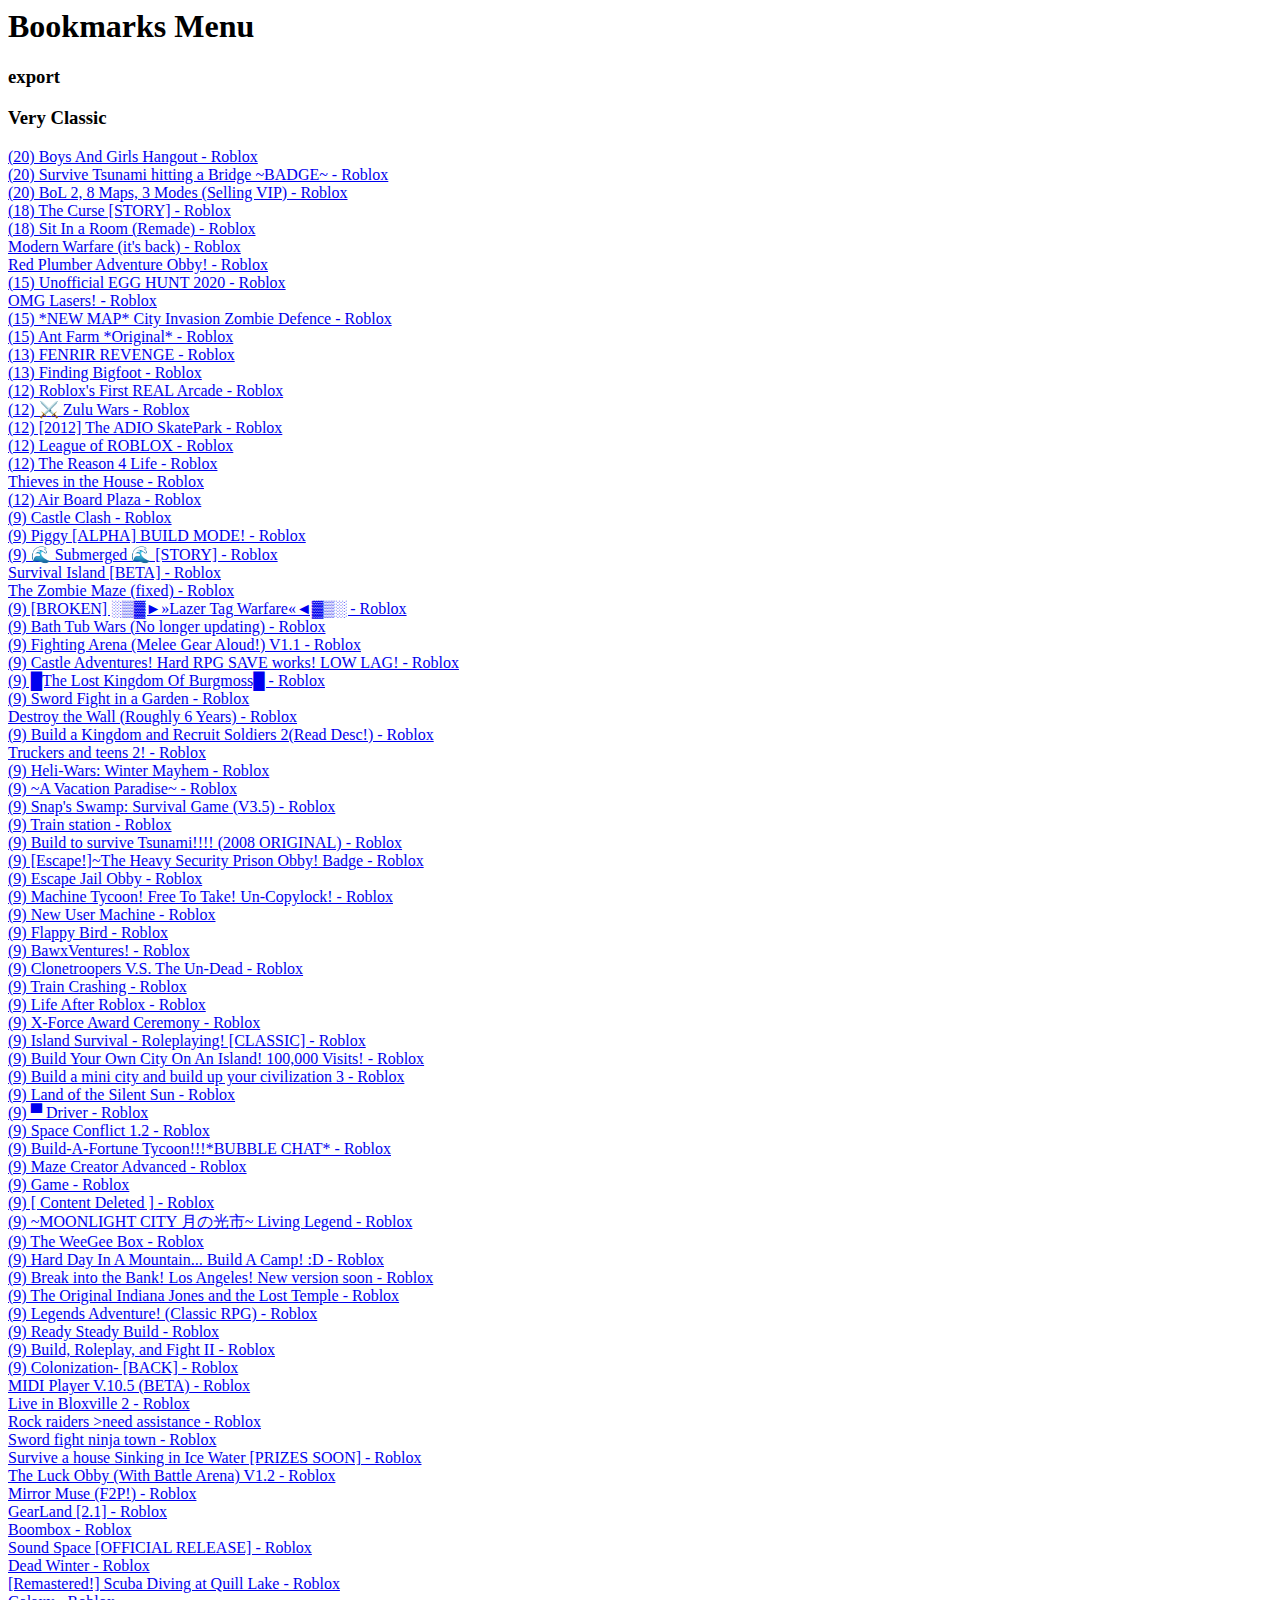
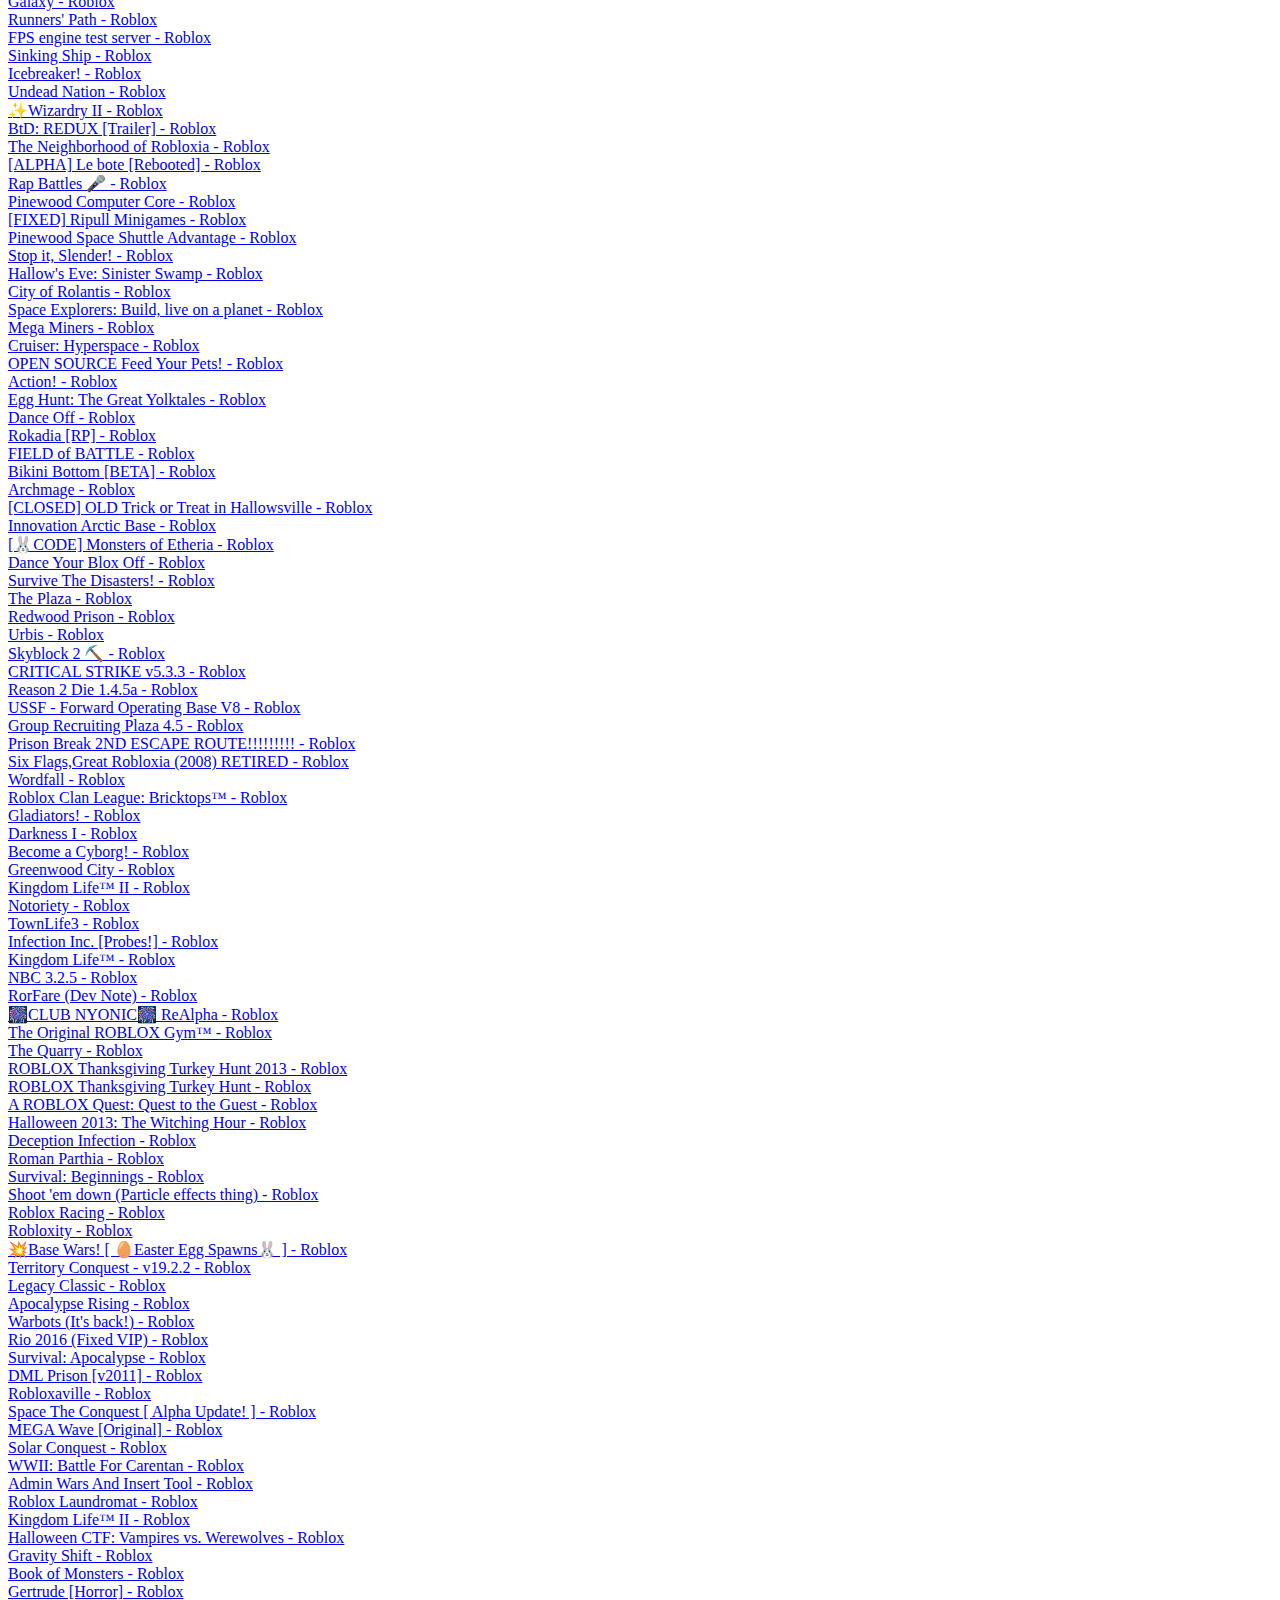
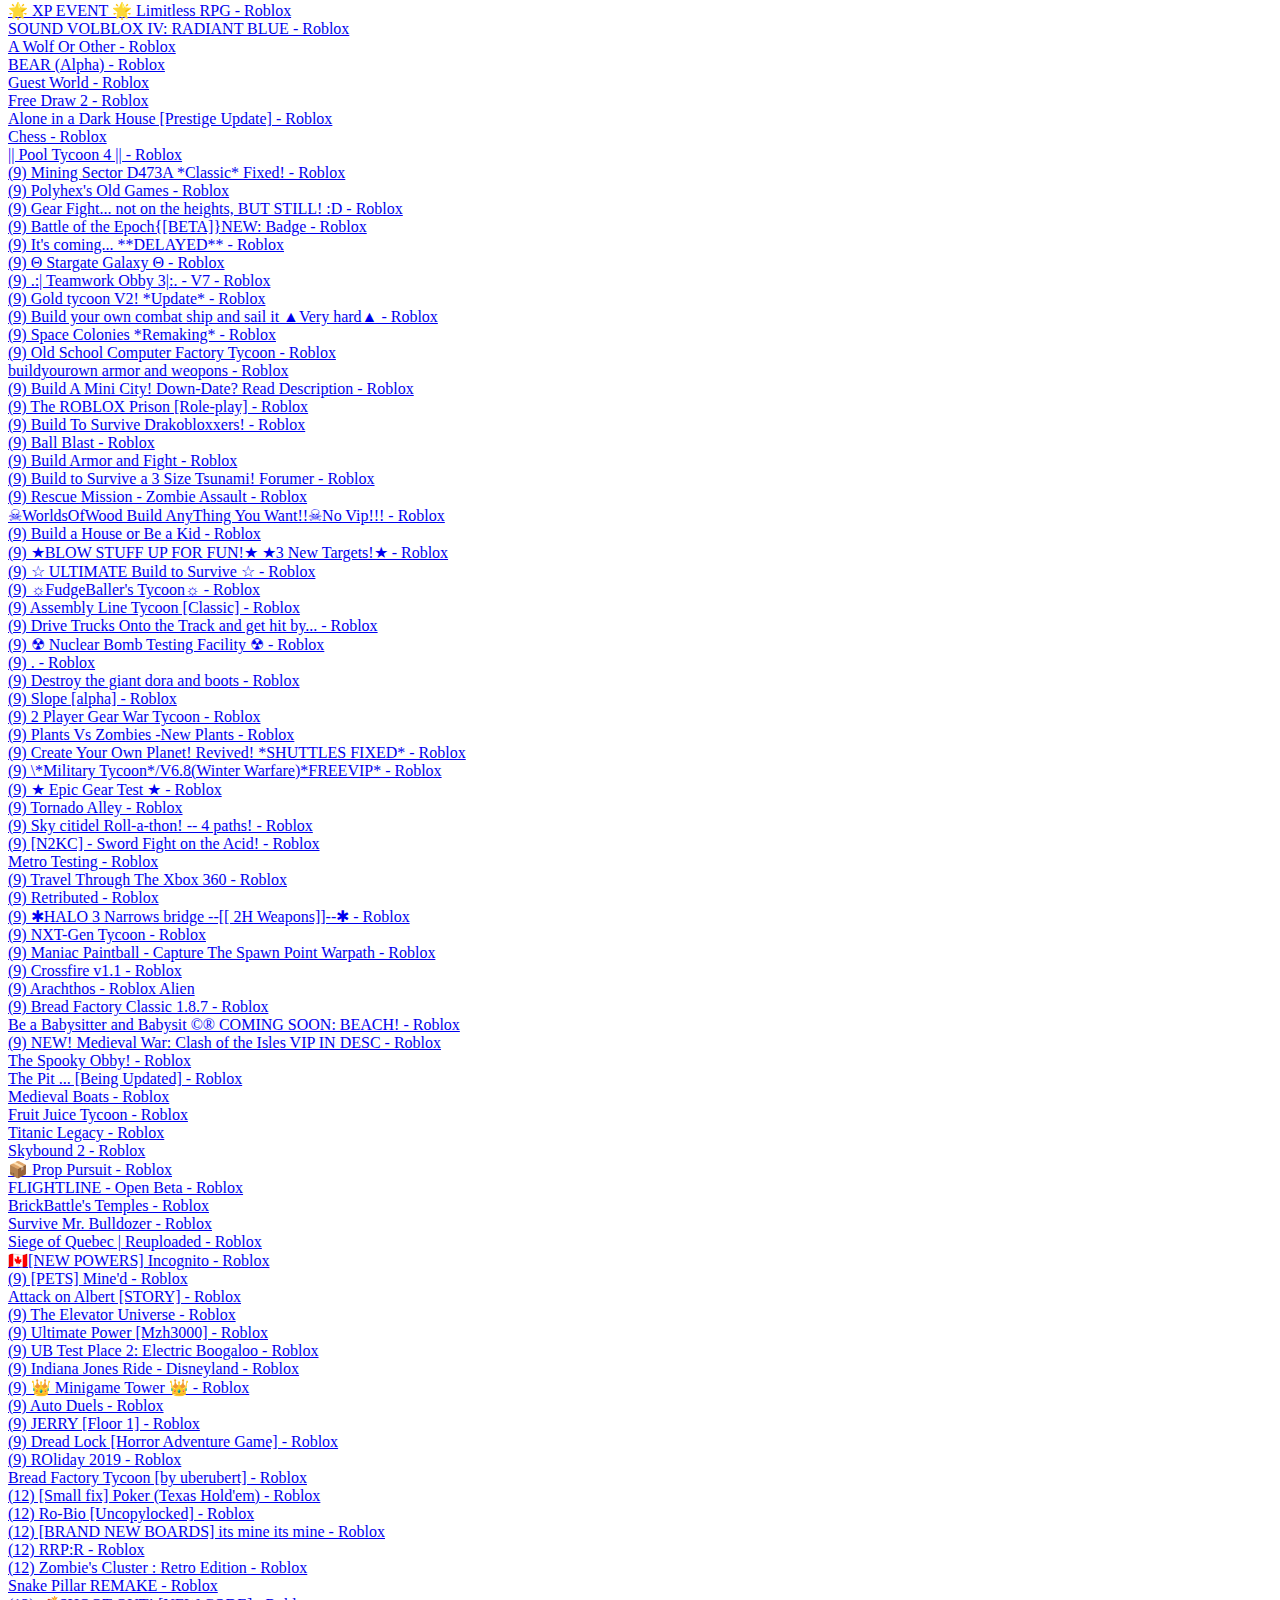
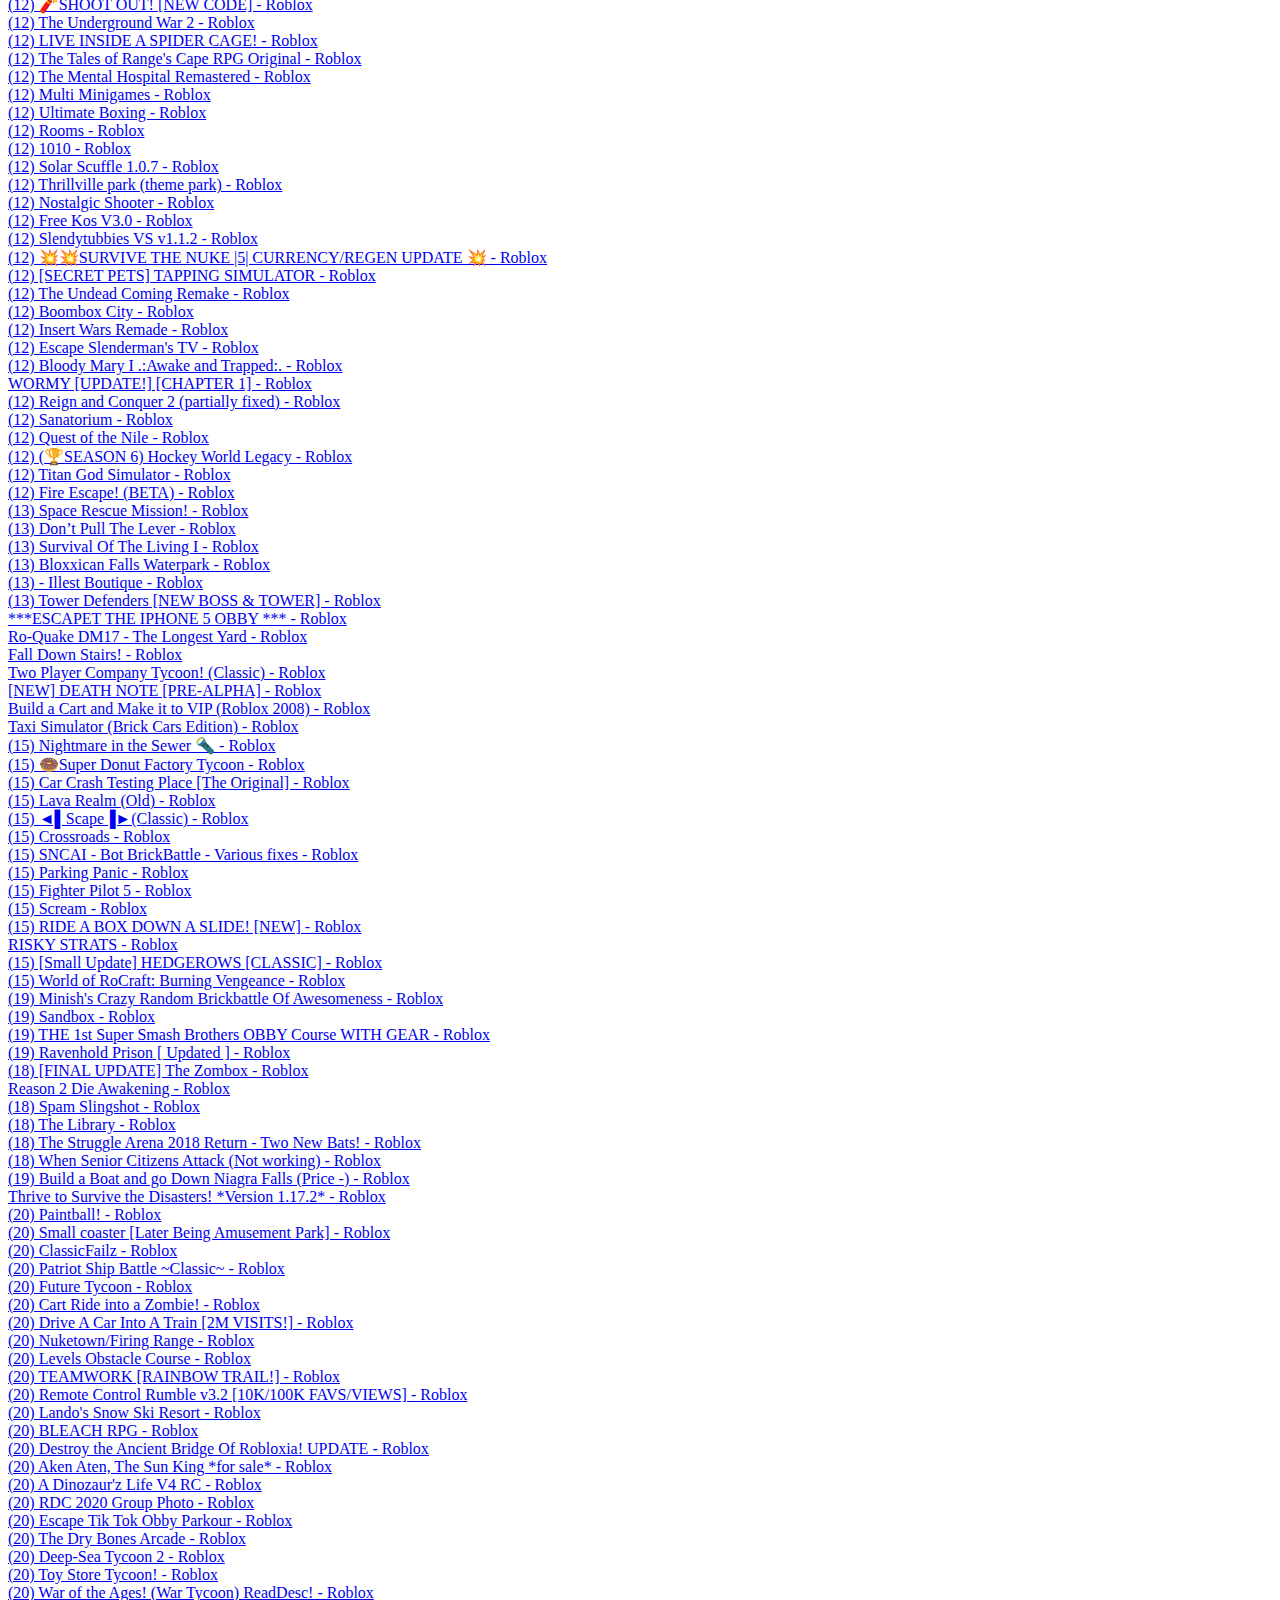
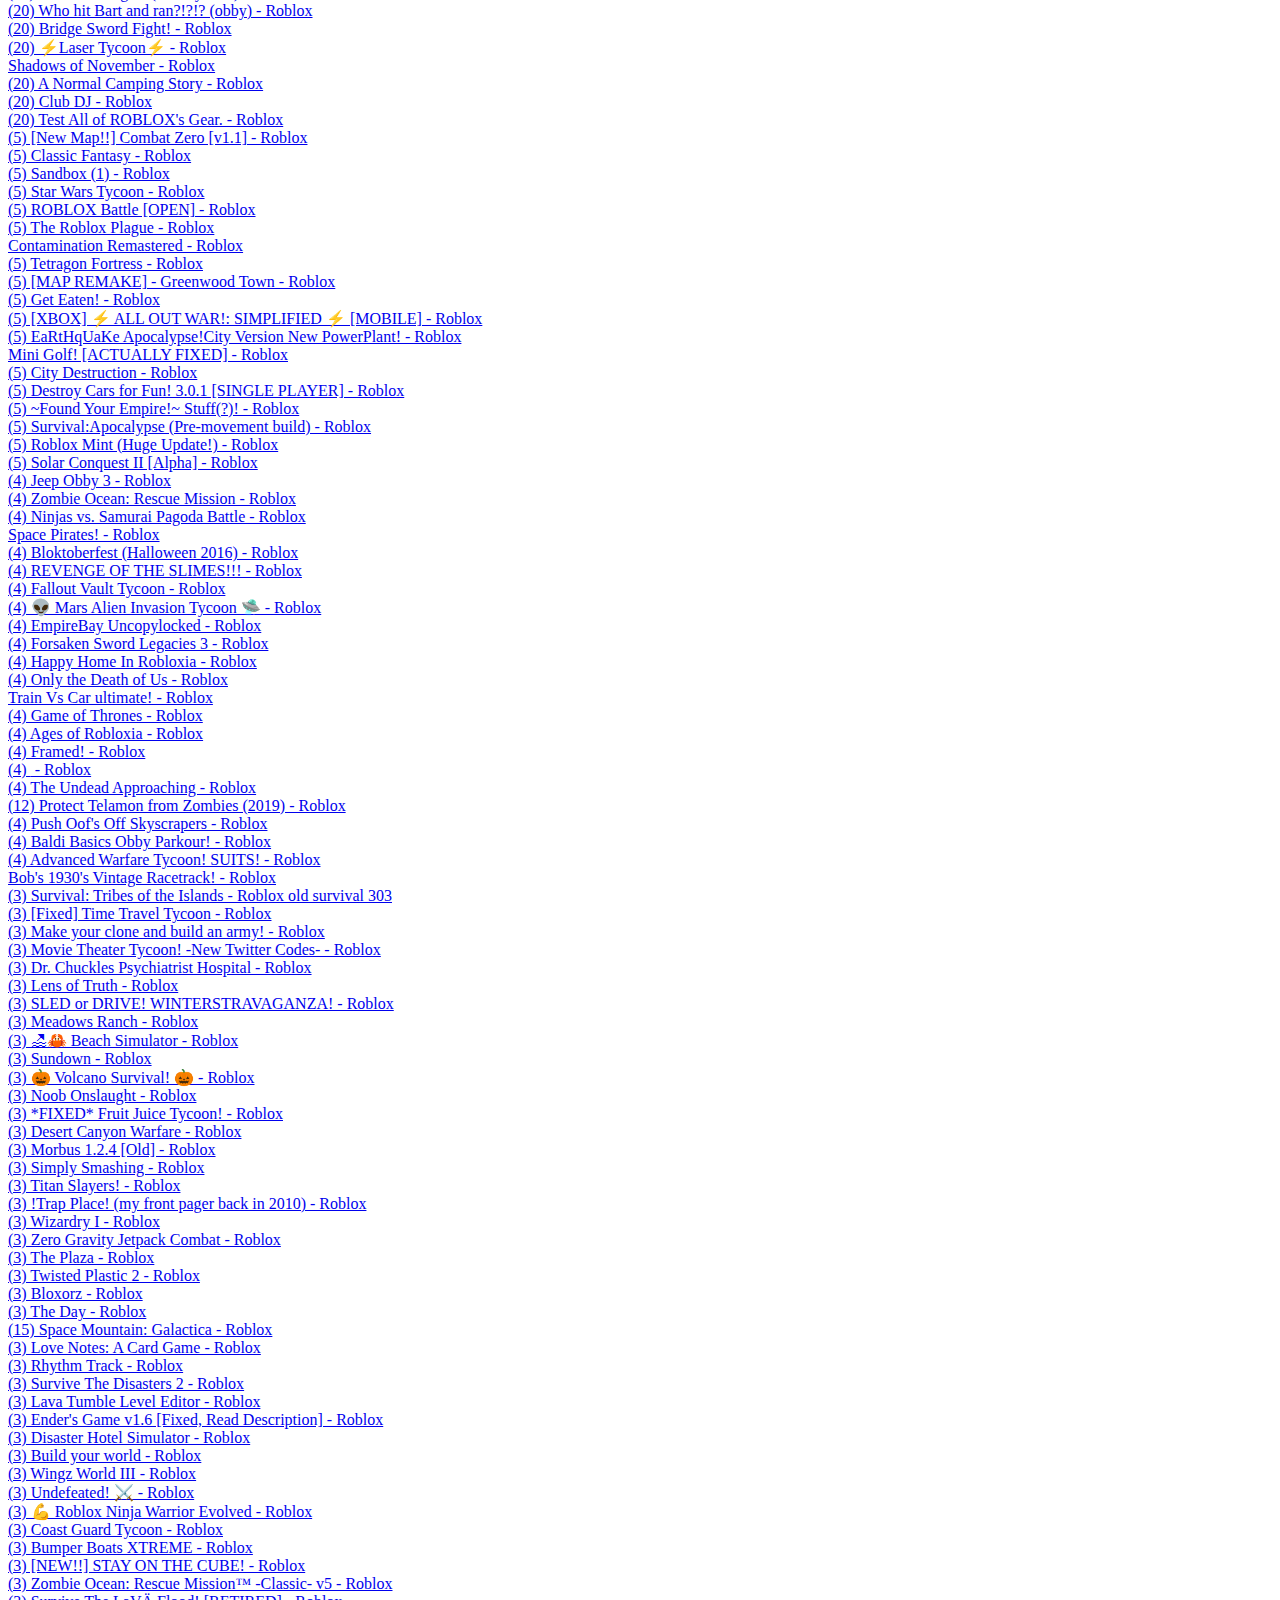
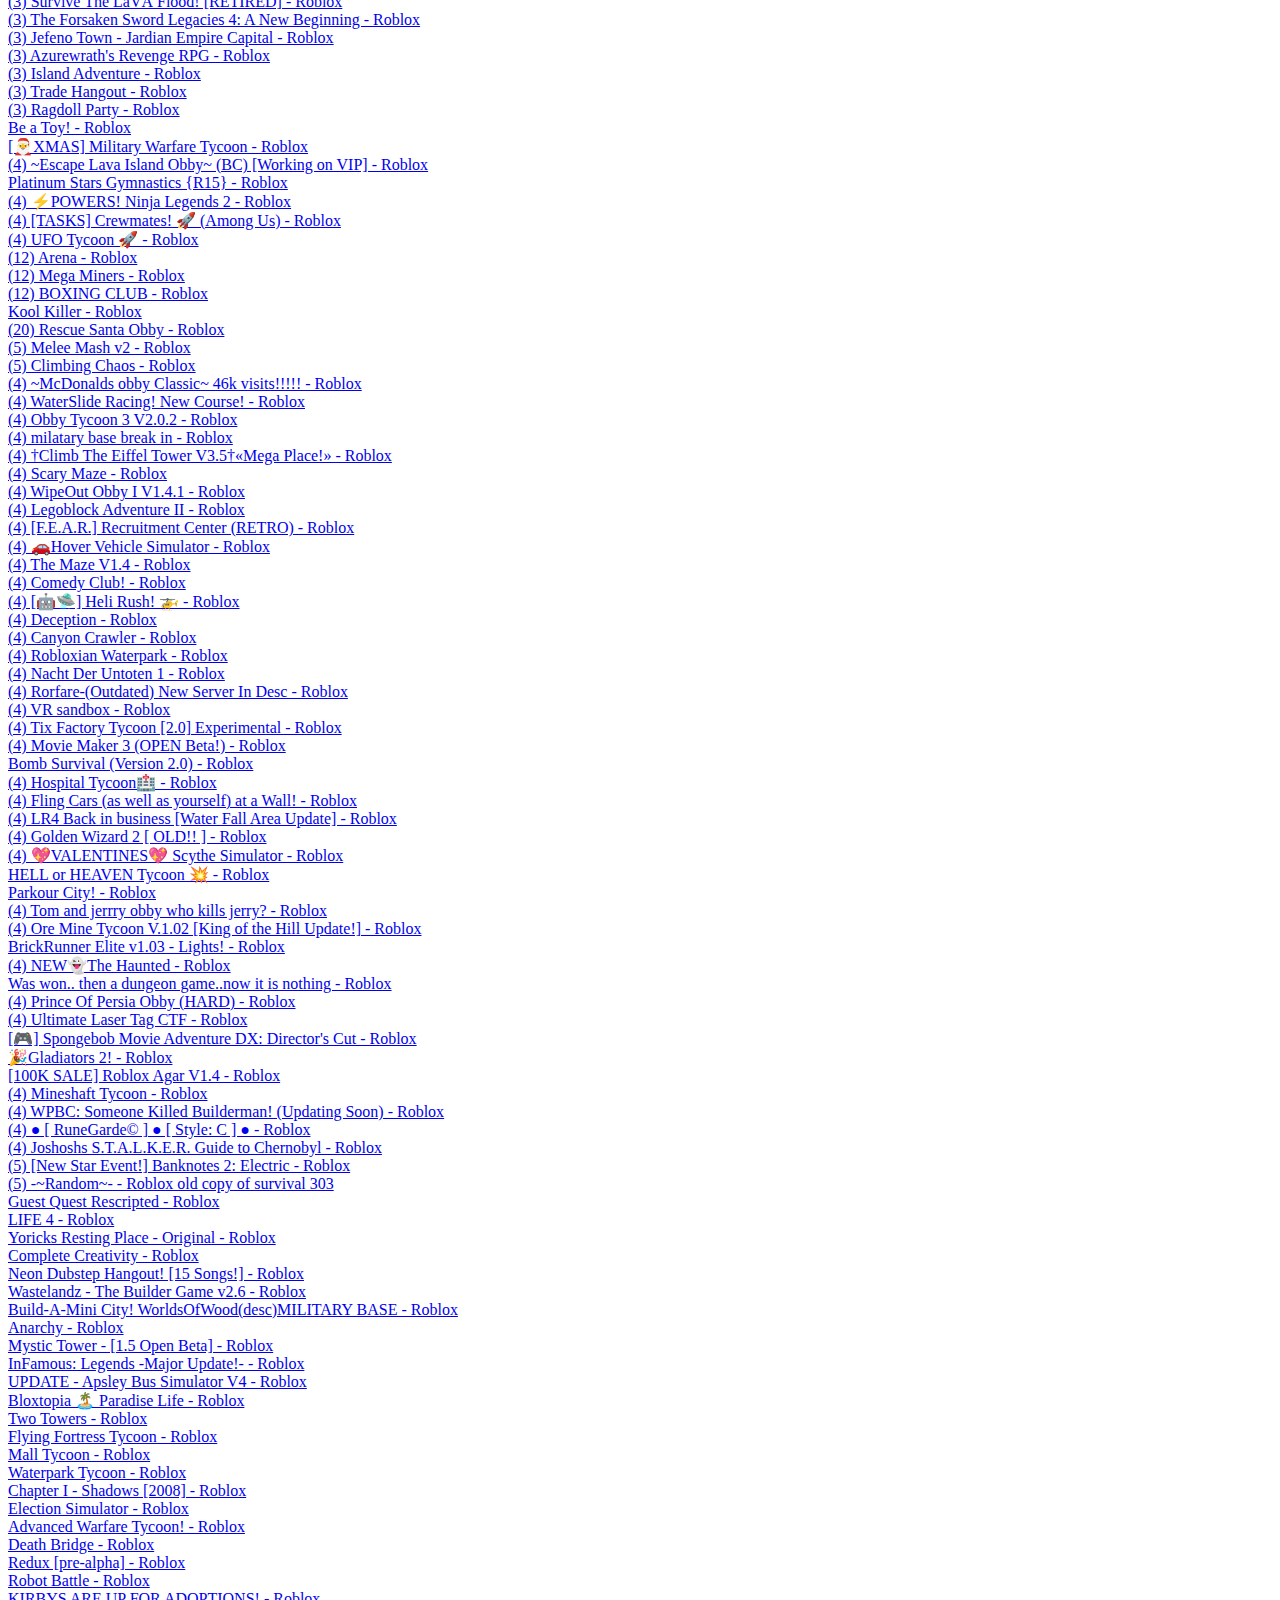
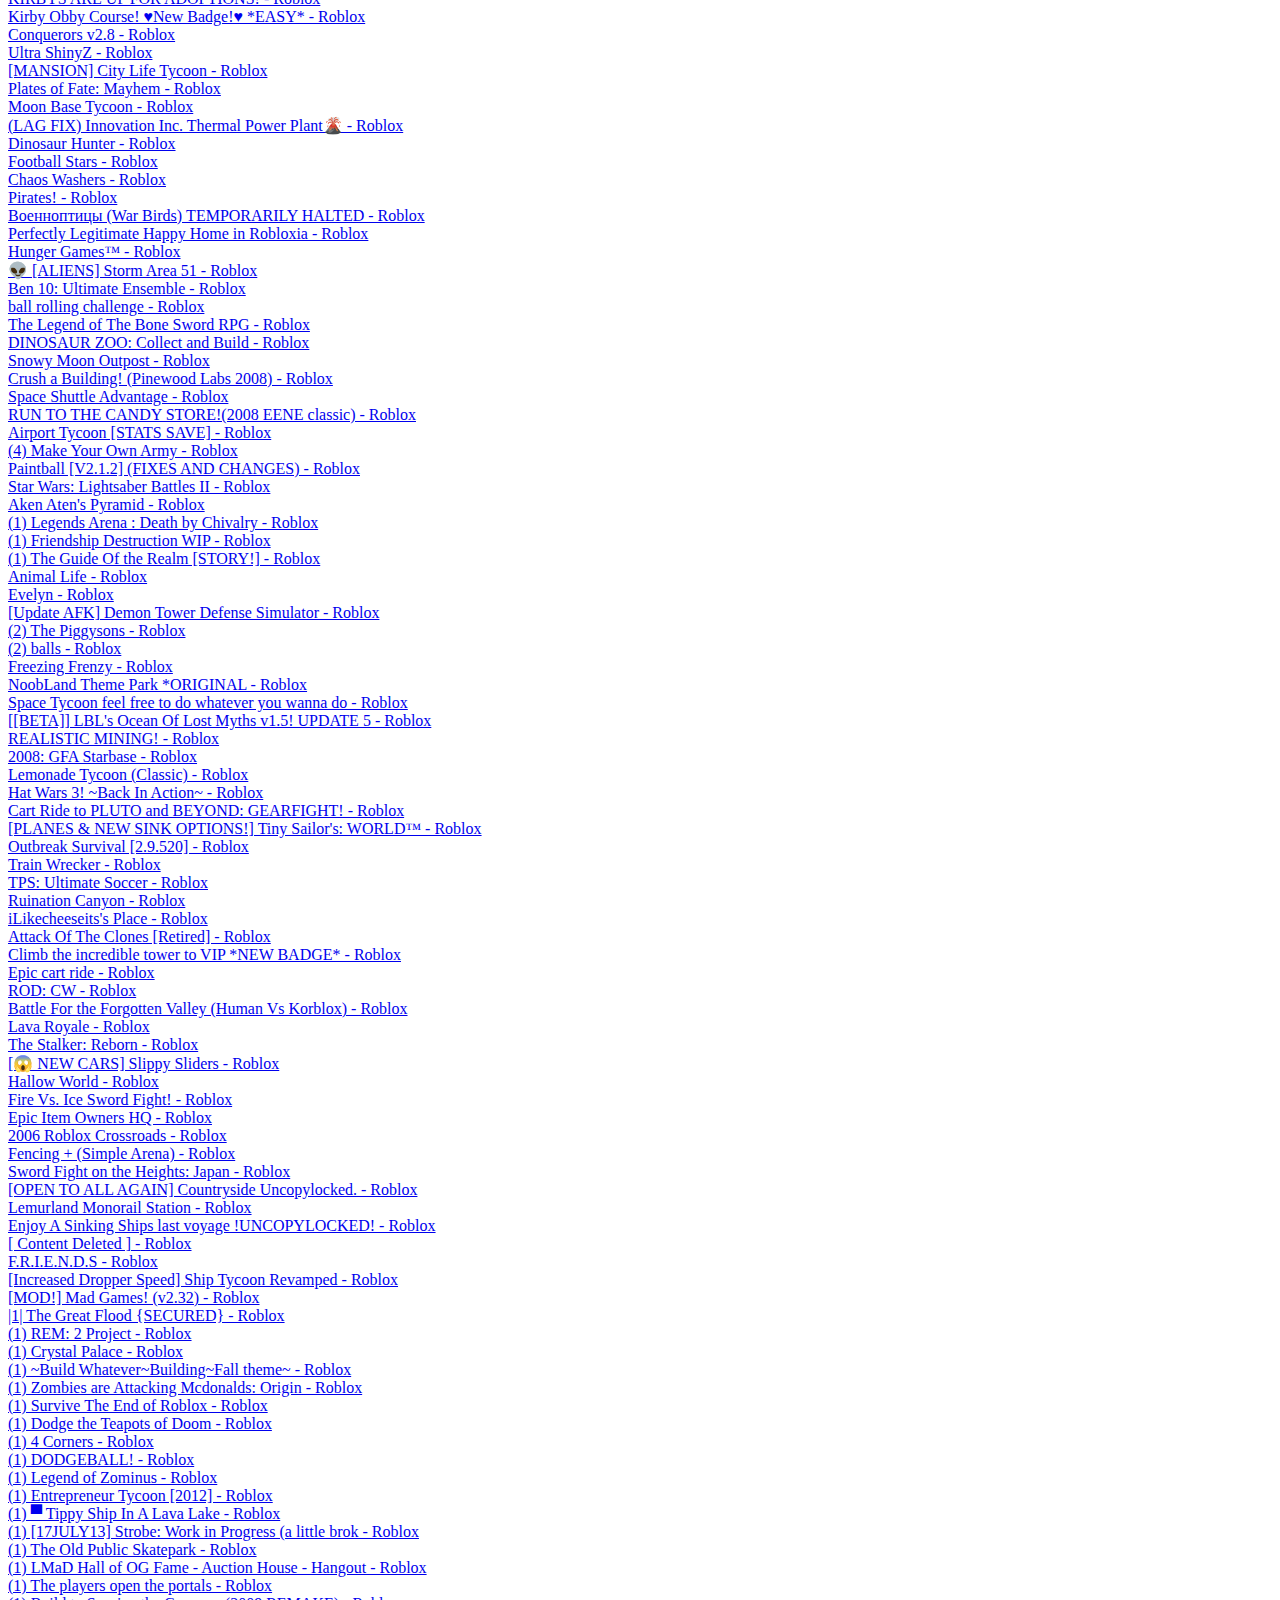
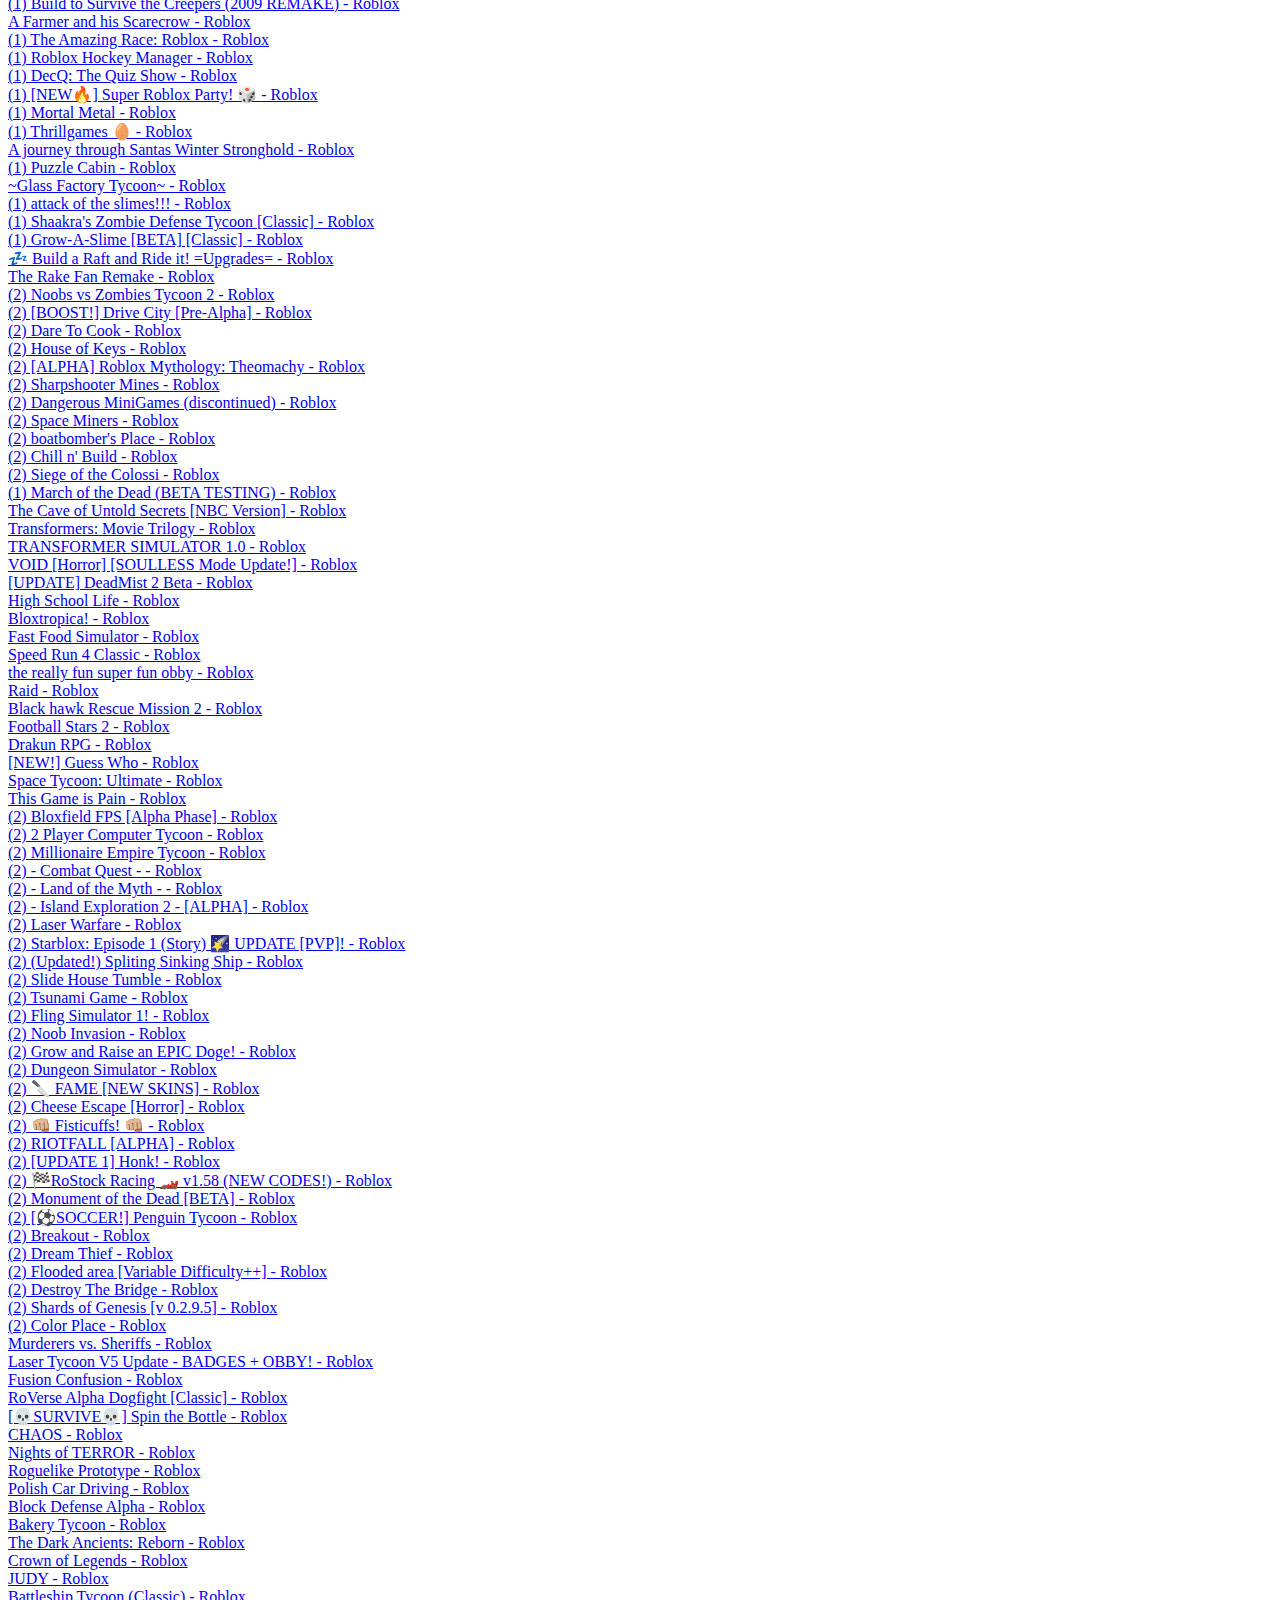
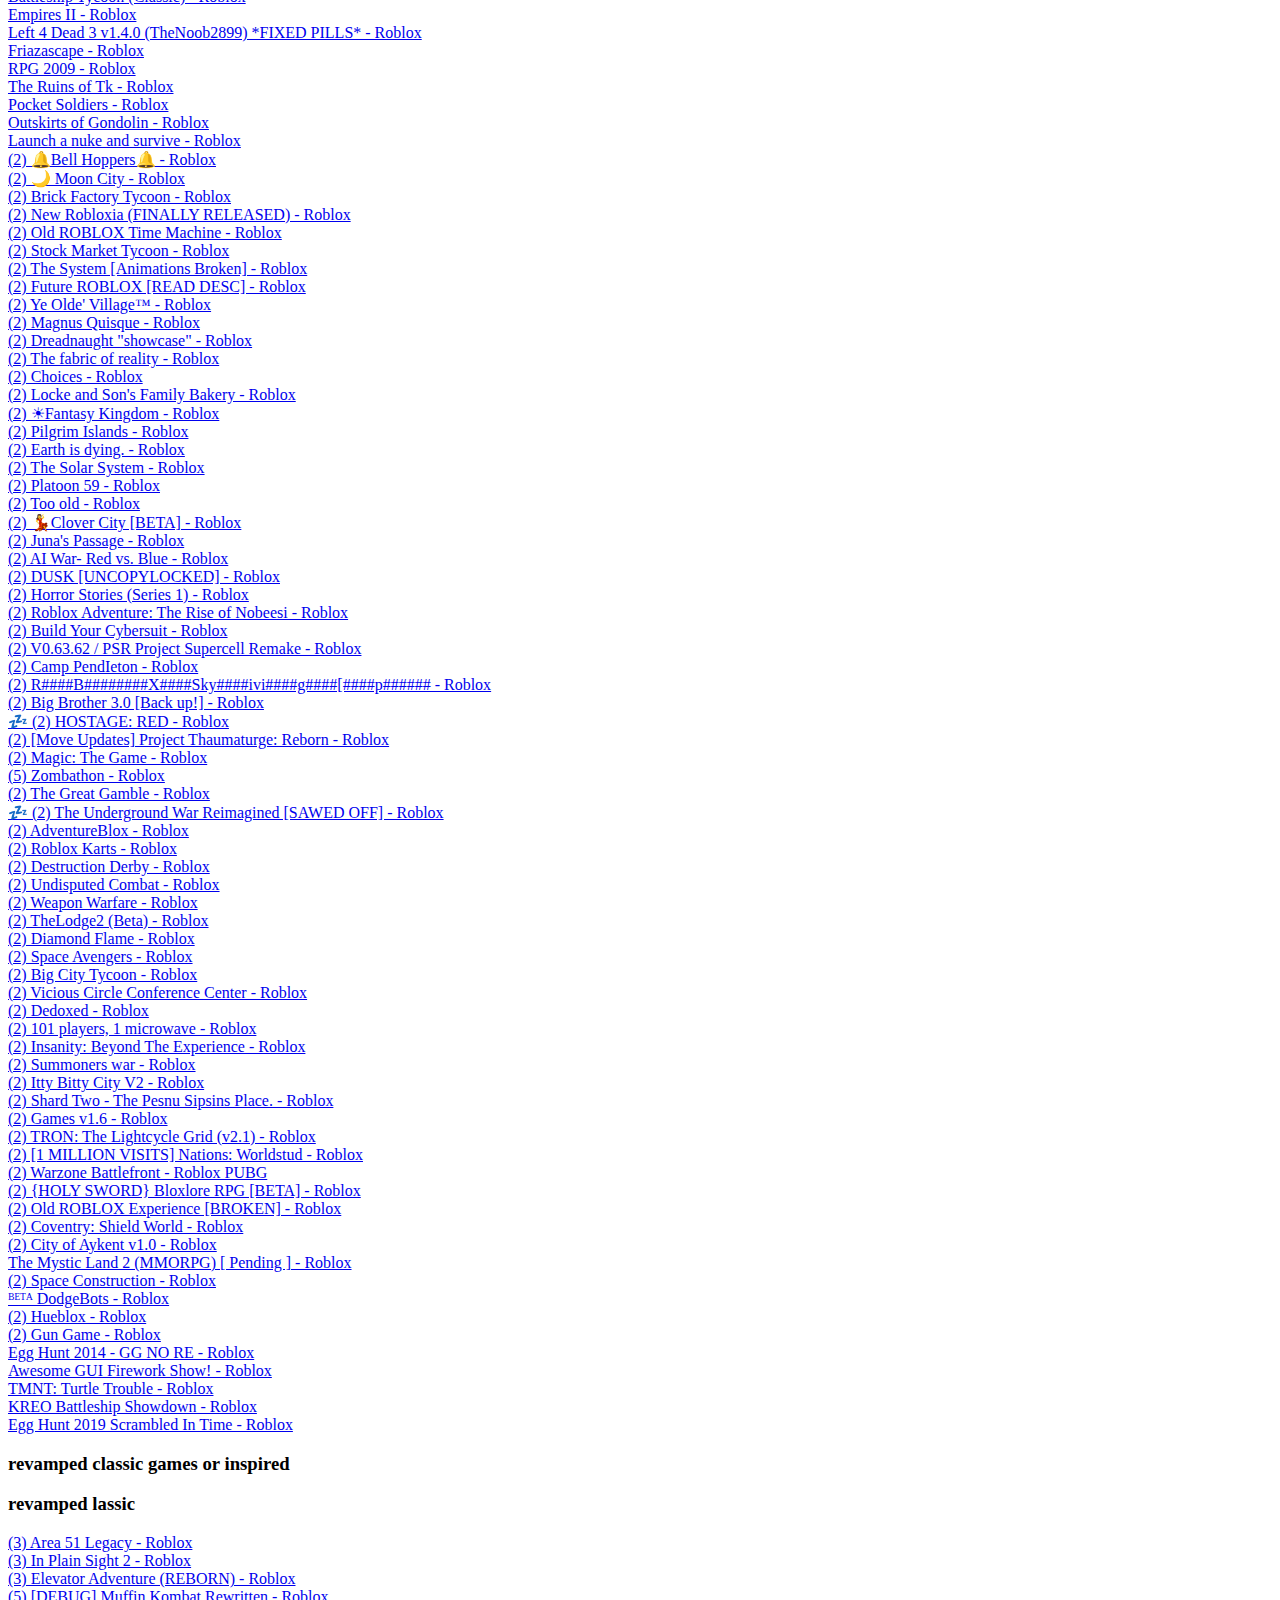
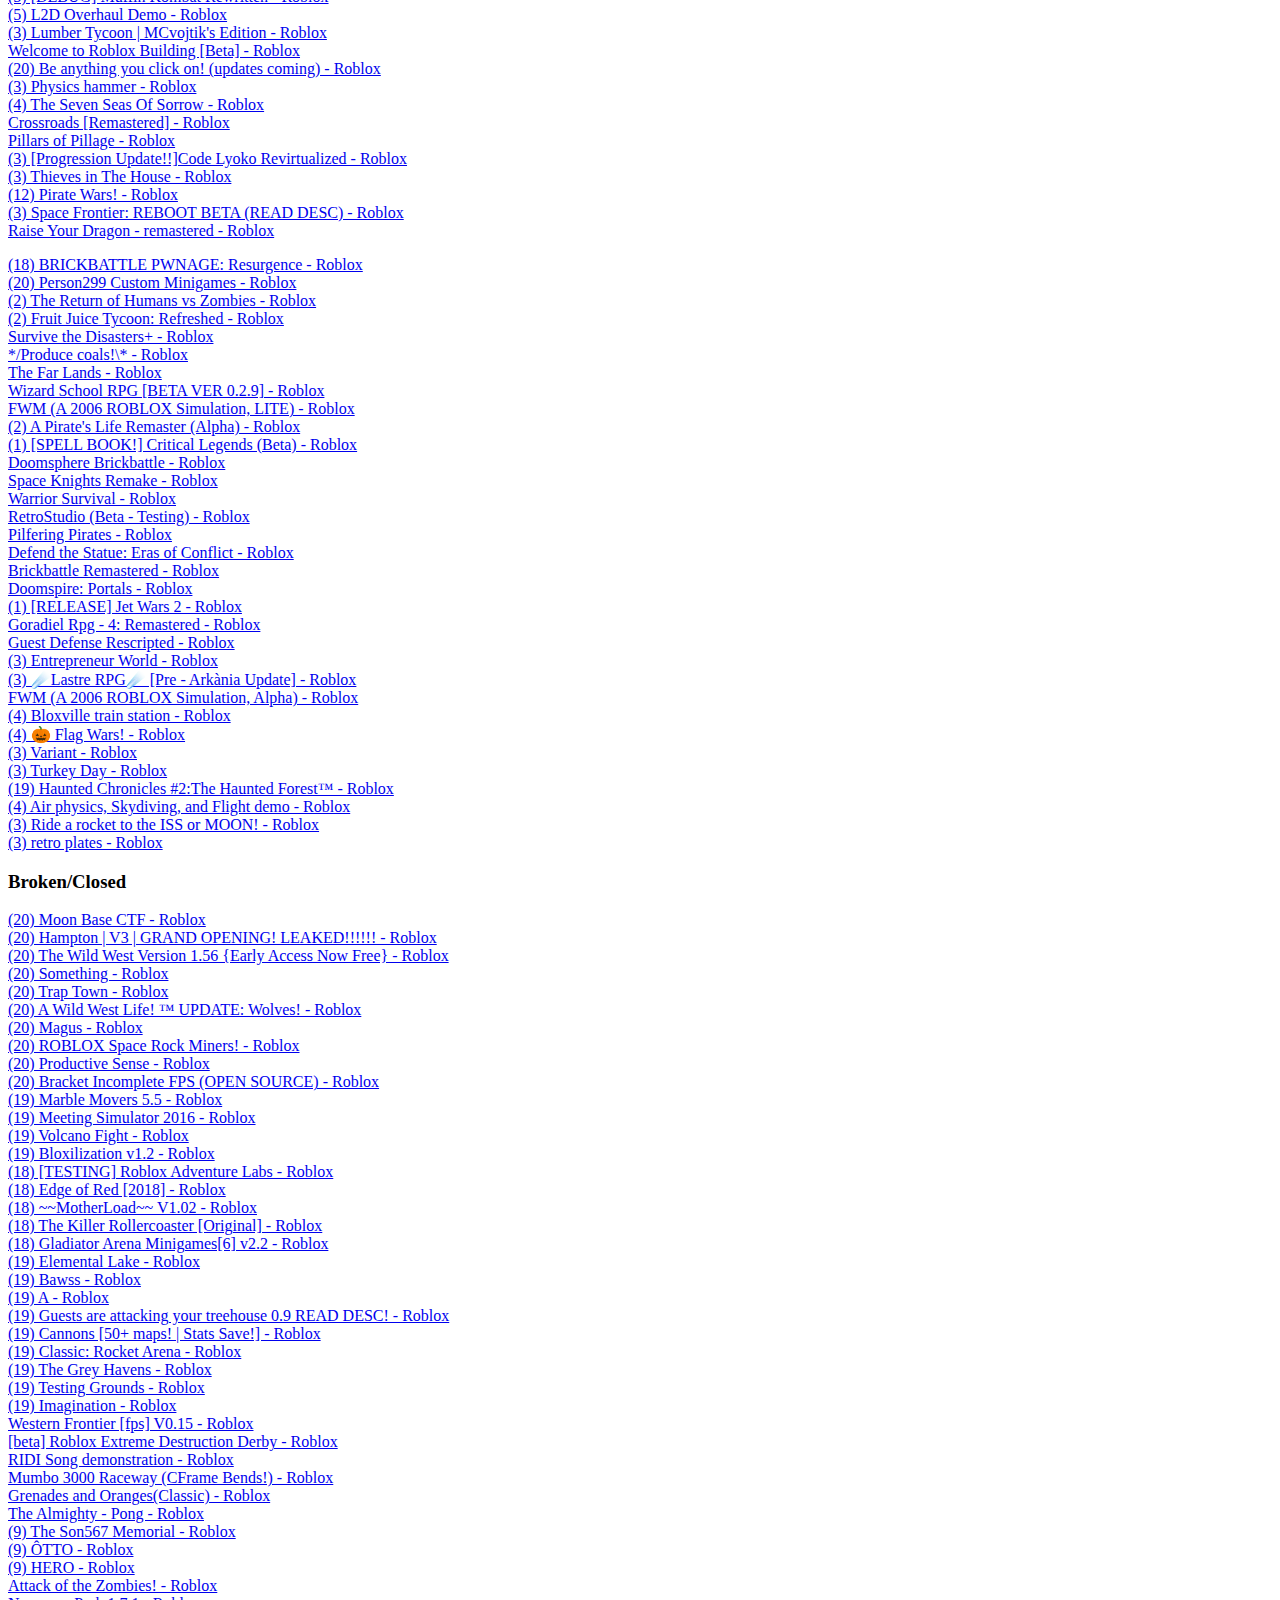
<file: bookmarksboblolx.html>
<!DOCTYPE NETSCAPE-Bookmark-file-1>
<!-- This is an automatically generated file.
     It will be read and overwritten.
     DO NOT EDIT! -->
<META HTTP-EQUIV="Content-Type" CONTENT="text/html; charset=UTF-8">
<meta http-equiv="Content-Security-Policy"
      content="default-src 'self'; script-src 'none'; img-src data: *; object-src 'none'"></meta>
<TITLE>Bookmarks</TITLE>
<H1>Bookmarks Menu</H1>

<DL><p>
    <DT><H3 ADD_DATE="1686027139" LAST_MODIFIED="1686027569">export</H3>
    <DL><p>
        <DT><H3 ADD_DATE="1686027317" LAST_MODIFIED="1686027326">Very Classic</H3>
        <DL><p>
            <DT><A HREF="https://www.roblox.com/games/268066633/" ADD_DATE="1686027317" LAST_MODIFIED="1686027317">(20) Boys And Girls Hangout - Roblox</A>
            <DT><A HREF="https://www.roblox.com/games/13092428/" ADD_DATE="1686027317" LAST_MODIFIED="1686027317">(20) Survive Tsunami hitting a Bridge ~BADGE~ - Roblox</A>
            <DT><A HREF="https://www.roblox.com/games/32900185/" ADD_DATE="1686027317" LAST_MODIFIED="1686027317">(20) BoL 2, 8 Maps, 3 Modes (Selling VIP) - Roblox</A>
            <DT><A HREF="https://www.roblox.com/games/5108696463/" ADD_DATE="1686027317" LAST_MODIFIED="1686027317">(18) The Curse [STORY] - Roblox</A>
            <DT><A HREF="https://www.roblox.com/games/1492262031/" ADD_DATE="1686027317" LAST_MODIFIED="1686027317">(18) Sit In a Room (Remade) - Roblox</A>
            <DT><A HREF="https://www.roblox.com/games/2897646/" ADD_DATE="1686027317" LAST_MODIFIED="1686027317">Modern Warfare (it&#39;s back) - Roblox</A>
            <DT><A HREF="https://www.roblox.com/games/6511498/" ADD_DATE="1686027317" LAST_MODIFIED="1686027317">Red Plumber Adventure Obby! - Roblox</A>
            <DT><A HREF="https://www.roblox.com/games/1839903782/" ADD_DATE="1686027317" LAST_MODIFIED="1686027317">(15) Unofficial EGG HUNT 2020 - Roblox</A>
            <DT><A HREF="https://www.roblox.com/games/3830171/" ADD_DATE="1686027317" LAST_MODIFIED="1686027317">OMG Lasers! - Roblox</A>
            <DT><A HREF="https://www.roblox.com/games/26976097/" ADD_DATE="1686027317" LAST_MODIFIED="1686027317">(15) *NEW MAP* City Invasion Zombie Defence - Roblox</A>
            <DT><A HREF="https://www.roblox.com/games/3724287/" ADD_DATE="1686027317" LAST_MODIFIED="1686027317">(15) Ant Farm *Original* - Roblox</A>
            <DT><A HREF="https://www.roblox.com/games/3919211560/" ADD_DATE="1686027317" LAST_MODIFIED="1686027317">(13) FENRIR REVENGE - Roblox</A>
            <DT><A HREF="https://www.roblox.com/games/7638620/" ADD_DATE="1686027317" LAST_MODIFIED="1686027317">(13) Finding Bigfoot - Roblox</A>
            <DT><A HREF="https://www.roblox.com/games/156884/" ADD_DATE="1686027317" LAST_MODIFIED="1686027317">(12) Roblox&#39;s First REAL Arcade - Roblox</A>
            <DT><A HREF="https://www.roblox.com/games/2627036812/" ADD_DATE="1686027317" LAST_MODIFIED="1686027317">(12) ⚔️ Zulu Wars - Roblox</A>
            <DT><A HREF="https://www.roblox.com/games/4473365611/" ADD_DATE="1686027317" LAST_MODIFIED="1686027317">(12) [2012] The ADIO SkatePark - Roblox</A>
            <DT><A HREF="https://www.roblox.com/games/257693813/" ADD_DATE="1686027317" LAST_MODIFIED="1686027317">(12) League of ROBLOX - Roblox</A>
            <DT><A HREF="https://www.roblox.com/games/291238306/" ADD_DATE="1686027317" LAST_MODIFIED="1686027317">(12) The Reason 4 Life - Roblox</A>
            <DT><A HREF="https://www.roblox.com/games/149396010/" ADD_DATE="1686027317" LAST_MODIFIED="1686027317">Thieves in the House - Roblox</A>
            <DT><A HREF="https://www.roblox.com/games/167435349/" ADD_DATE="1686027317" LAST_MODIFIED="1686027317">(12) Air Board Plaza - Roblox</A>
            <DT><A HREF="https://www.roblox.com/games/4622361275/" ADD_DATE="1686027317" LAST_MODIFIED="1686027317">(9) Castle Clash - Roblox</A>
            <DT><A HREF="https://www.roblox.com/games/4623386862/" ADD_DATE="1686027317" LAST_MODIFIED="1686027317">(9) Piggy [ALPHA] BUILD MODE! - Roblox</A>
            <DT><A HREF="https://www.roblox.com/games/4670761204/" ADD_DATE="1686027317" LAST_MODIFIED="1686027317">(9) 🌊 Submerged 🌊 [STORY] - Roblox</A>
            <DT><A HREF="https://www.roblox.com/games/2184634969/" ADD_DATE="1686027317" LAST_MODIFIED="1686027317">Survival Island [BETA] - Roblox</A>
            <DT><A HREF="https://www.roblox.com/games/34748400/" ADD_DATE="1686027317" LAST_MODIFIED="1686027317">The Zombie Maze (fixed) - Roblox</A>
            <DT><A HREF="https://www.roblox.com/games/1924185/" ADD_DATE="1686027317" LAST_MODIFIED="1686027317">(9) [BROKEN] ░▒▓►»Lazer Tag Warfare«◄▓▒░ - Roblox</A>
            <DT><A HREF="https://www.roblox.com/games/297356/" ADD_DATE="1686027317" LAST_MODIFIED="1686027317">(9) Bath Tub Wars (No longer updating) - Roblox</A>
            <DT><A HREF="https://www.roblox.com/games/1601169/" ADD_DATE="1686027317" LAST_MODIFIED="1686027317">(9) Fighting Arena (Melee Gear Aloud!) V1.1 - Roblox</A>
            <DT><A HREF="https://www.roblox.com/games/1929312/" ADD_DATE="1686027317" LAST_MODIFIED="1686027317">(9) Castle Adventures! Hard RPG SAVE works! LOW LAG! - Roblox</A>
            <DT><A HREF="https://www.roblox.com/games/2813658/" ADD_DATE="1686027317" LAST_MODIFIED="1686027317">(9) █The Lost Kingdom Of Burgmoss█ - Roblox</A>
            <DT><A HREF="https://www.roblox.com/games/7059539/" ADD_DATE="1686027317" LAST_MODIFIED="1686027317">(9) Sword Fight in a Garden - Roblox</A>
            <DT><A HREF="https://www.roblox.com/games/426912/" ADD_DATE="1686027317" LAST_MODIFIED="1686027317">Destroy the Wall (Roughly 6 Years) - Roblox</A>
            <DT><A HREF="https://www.roblox.com/games/31538878/" ADD_DATE="1686027317" LAST_MODIFIED="1686027317">(9) Build a Kingdom and Recruit Soldiers 2(Read Desc!) - Roblox</A>
            <DT><A HREF="https://www.roblox.com/games/344154/" ADD_DATE="1686027317" LAST_MODIFIED="1686027317">Truckers and teens 2! - Roblox</A>
            <DT><A HREF="https://www.roblox.com/games/483634/" ADD_DATE="1686027317" LAST_MODIFIED="1686027317">(9) Heli-Wars: Winter Mayhem - Roblox</A>
            <DT><A HREF="https://www.roblox.com/games/6433385/" ADD_DATE="1686027317" LAST_MODIFIED="1686027317">(9) ~A Vacation Paradise~ - Roblox</A>
            <DT><A HREF="https://www.roblox.com/games/6389565/" ADD_DATE="1686027317" LAST_MODIFIED="1686027317" ICON_URI="https://images.rbxcdn.com/7bba321f4d8328683d6e59487ce514eb" >(9) Snap&#39;s Swamp: Survival Game (V3.5) - Roblox</A>
            <DT><A HREF="https://www.roblox.com/games/4084281/" ADD_DATE="1686027317" LAST_MODIFIED="1686027317">(9) Train station - Roblox</A>
            <DT><A HREF="https://www.roblox.com/games/3321070/" ADD_DATE="1686027317" LAST_MODIFIED="1686027317">(9) Build to survive Tsunami!!!! (2008 ORIGINAL) - Roblox</A>
            <DT><A HREF="https://www.roblox.com/games/6774566/" ADD_DATE="1686027317" LAST_MODIFIED="1686027317">(9) [Escape!]~The Heavy Security Prison Obby! Badge - Roblox</A>
            <DT><A HREF="https://www.roblox.com/games/6332077/" ADD_DATE="1686027317" LAST_MODIFIED="1686027317">(9) Escape Jail Obby - Roblox</A>
            <DT><A HREF="https://www.roblox.com/games/458791/" ADD_DATE="1686027317" LAST_MODIFIED="1686027317">(9) Machine Tycoon! Free To Take! Un-Copylock! - Roblox</A>
            <DT><A HREF="https://www.roblox.com/games/176053469/" ADD_DATE="1686027317" LAST_MODIFIED="1686027317">(9) New User Machine - Roblox</A>
            <DT><A HREF="https://www.roblox.com/games/7757104/" ADD_DATE="1686027317" LAST_MODIFIED="1686027317">(9) Flappy Bird - Roblox</A>
            <DT><A HREF="https://www.roblox.com/games/2543590/" ADD_DATE="1686027317" LAST_MODIFIED="1686027317">(9) BawxVentures! - Roblox</A>
            <DT><A HREF="https://www.roblox.com/games/8646360/" ADD_DATE="1686027317" LAST_MODIFIED="1686027317">(9) Clonetroopers V.S. The Un-Dead - Roblox</A>
            <DT><A HREF="https://www.roblox.com/games/36573/" ADD_DATE="1686027317" LAST_MODIFIED="1686027317">(9) Train Crashing - Roblox</A>
            <DT><A HREF="https://www.roblox.com/games/5451982/" ADD_DATE="1686027317" LAST_MODIFIED="1686027317">(9) Life After Roblox - Roblox</A>
            <DT><A HREF="https://www.roblox.com/games/7858203/" ADD_DATE="1686027317" LAST_MODIFIED="1686027317">(9) X-Force Award Ceremony - Roblox</A>
            <DT><A HREF="https://www.roblox.com/games/3137007/" ADD_DATE="1686027317" LAST_MODIFIED="1686027317">(9) Island Survival - Roleplaying! [CLASSIC] - Roblox</A>
            <DT><A HREF="https://www.roblox.com/games/2499090/" ADD_DATE="1686027317" LAST_MODIFIED="1686027317">(9) Build Your Own City On An Island! 100,000 Visits! - Roblox</A>
            <DT><A HREF="https://www.roblox.com/games/8636817/" ADD_DATE="1686027318" LAST_MODIFIED="1686027318">(9) Build a mini city and build up your civilization 3 - Roblox</A>
            <DT><A HREF="https://www.roblox.com/games/6701233/" ADD_DATE="1686027318" LAST_MODIFIED="1686027318">(9) Land of the Silent Sun - Roblox</A>
            <DT><A HREF="https://www.roblox.com/games/1955198/" ADD_DATE="1686027318" LAST_MODIFIED="1686027318">(9) ▀ Driver - Roblox</A>
            <DT><A HREF="https://www.roblox.com/games/354916/" ADD_DATE="1686027318" LAST_MODIFIED="1686027318">(9) Space Conflict 1.2 - Roblox</A>
            <DT><A HREF="https://www.roblox.com/games/1960679/" ADD_DATE="1686027318" LAST_MODIFIED="1686027318">(9) Build-A-Fortune Tycoon!!!*BUBBLE CHAT* - Roblox</A>
            <DT><A HREF="https://www.roblox.com/games/6030260/" ADD_DATE="1686027318" LAST_MODIFIED="1686027318">(9) Maze Creator Advanced - Roblox</A>
            <DT><A HREF="https://www.roblox.com/games/34119507/" ADD_DATE="1686027318" LAST_MODIFIED="1686027318">(9) Game - Roblox</A>
            <DT><A HREF="https://www.roblox.com/games/23010954/" ADD_DATE="1686027318" LAST_MODIFIED="1686027318">(9) [ Content Deleted ] - Roblox</A>
            <DT><A HREF="https://www.roblox.com/games/12090232/" ADD_DATE="1686027318" LAST_MODIFIED="1686027318">(9) ~MOONLIGHT CITY 月の光市~ Living Legend - Roblox</A>
            <DT><A HREF="https://www.roblox.com/games/13342879/" ADD_DATE="1686027318" LAST_MODIFIED="1686027318">(9) The WeeGee Box - Roblox</A>
            <DT><A HREF="https://www.roblox.com/games/2154347/" ADD_DATE="1686027318" LAST_MODIFIED="1686027318" ICON_URI="https://images.rbxcdn.com/7bba321f4d8328683d6e59487ce514eb" >(9) Hard Day In A Mountain... Build A Camp! :D - Roblox</A>
            <DT><A HREF="https://www.roblox.com/games/5492416/" ADD_DATE="1686027318" LAST_MODIFIED="1686027318">(9) Break into the Bank! Los Angeles! New version soon - Roblox</A>
            <DT><A HREF="https://www.roblox.com/games/146743/" ADD_DATE="1686027318" LAST_MODIFIED="1686027318">(9) The Original Indiana Jones and the Lost Temple - Roblox</A>
            <DT><A HREF="https://www.roblox.com/games/5855096/" ADD_DATE="1686027318" LAST_MODIFIED="1686027318">(9) Legends Adventure! (Classic RPG) - Roblox</A>
            <DT><A HREF="https://www.roblox.com/games/117598595/" ADD_DATE="1686027318" LAST_MODIFIED="1686027318">(9) Ready Steady Build - Roblox</A>
            <DT><A HREF="https://www.roblox.com/games/9154968/" ADD_DATE="1686027318" LAST_MODIFIED="1686027318">(9) Build, Roleplay, and Fight II - Roblox</A>
            <DT><A HREF="https://www.roblox.com/games/46077934/" ADD_DATE="1686027318" LAST_MODIFIED="1686027318">(9) Colonization- [BACK] - Roblox</A>
            <DT><A HREF="https://www.roblox.com/games/189859/" ADD_DATE="1686027318" LAST_MODIFIED="1686027318">MIDI Player V.10.5 (BETA) - Roblox</A>
            <DT><A HREF="https://www.roblox.com/games/2696020/" ADD_DATE="1686027318" LAST_MODIFIED="1686027318">Live in Bloxville 2 - Roblox</A>
            <DT><A HREF="https://www.roblox.com/games/1714814/" ADD_DATE="1686027318" LAST_MODIFIED="1686027318">Rock raiders &gt;need assistance - Roblox</A>
            <DT><A HREF="https://www.roblox.com/games/3217517/" ADD_DATE="1686027318" LAST_MODIFIED="1686027318">Sword fight ninja town - Roblox</A>
            <DT><A HREF="https://www.roblox.com/games/235473/" ADD_DATE="1686027318" LAST_MODIFIED="1686027318">Survive a house Sinking in Ice Water [PRIZES SOON] - Roblox</A>
            <DT><A HREF="https://www.roblox.com/games/3804728/" ADD_DATE="1686027318" LAST_MODIFIED="1686027318">The Luck Obby (With Battle Arena) V1.2 - Roblox</A>
            <DT><A HREF="https://www.roblox.com/games/295733863/" ADD_DATE="1686027318" LAST_MODIFIED="1686027318">Mirror M⁣us⁣e (F2P!) - Roblox</A>
            <DT><A HREF="https://www.roblox.com/games/1407487264/" ADD_DATE="1686027318" LAST_MODIFIED="1686027318">GearLand [2.1] - Roblox</A>
            <DT><A HREF="https://www.roblox.com/games/228044593/" ADD_DATE="1686027318" LAST_MODIFIED="1686027318">Boombox - Roblox</A>
            <DT><A HREF="https://www.roblox.com/games/2677609345/" ADD_DATE="1686027318" LAST_MODIFIED="1686027318">Sound Space [OFFICIAL RELEASE] - Roblox</A>
            <DT><A HREF="https://www.roblox.com/games/361591023/" ADD_DATE="1686027318" LAST_MODIFIED="1686027318">Dead Winter - Roblox</A>
            <DT><A HREF="https://www.roblox.com/games/35397735/" ADD_DATE="1686027318" LAST_MODIFIED="1686027318">[Remastered!] Scuba Diving at Quill Lake - Roblox</A>
            <DT><A HREF="https://www.roblox.com/games/200330616/" ADD_DATE="1686027318" LAST_MODIFIED="1686027318">Galaxy - Roblox</A>
            <DT><A HREF="https://www.roblox.com/games/1120590242/" ADD_DATE="1686027318" LAST_MODIFIED="1686027318">Runners&#39; Path - Roblox</A>
            <DT><A HREF="https://www.roblox.com/games/20213796/" ADD_DATE="1686027318" LAST_MODIFIED="1686027318">FPS engine test server - Roblox</A>
            <DT><A HREF="https://www.roblox.com/games/72193303/" ADD_DATE="1686027318" LAST_MODIFIED="1686027318">Sinking Ship - Roblox</A>
            <DT><A HREF="https://www.roblox.com/games/139613645/" ADD_DATE="1686027318" LAST_MODIFIED="1686027318">Icebreaker! - Roblox</A>
            <DT><A HREF="https://www.roblox.com/games/4723932/" ADD_DATE="1686027318" LAST_MODIFIED="1686027318">Undead Nation - Roblox</A>
            <DT><A HREF="https://www.roblox.com/games/9217831/" ADD_DATE="1686027318" LAST_MODIFIED="1686027318">✨Wizardry II - Roblox</A>
            <DT><A HREF="https://www.roblox.com/games/684106860/" ADD_DATE="1686027318" LAST_MODIFIED="1686027318">BtD: REDUX [Trailer] - Roblox</A>
            <DT><A HREF="https://www.roblox.com/games/92898409/" ADD_DATE="1686027318" LAST_MODIFIED="1686027318">The Neighborhood of Robloxia - Roblox</A>
            <DT><A HREF="https://www.roblox.com/games/1825841556/" ADD_DATE="1686027318" LAST_MODIFIED="1686027318">[ALPHA] Le bote [Rebooted] - Roblox</A>
            <DT><A HREF="https://www.roblox.com/games/596179267/" ADD_DATE="1686027318" LAST_MODIFIED="1686027318">Rap Battles 🎤 - Roblox</A>
            <DT><A HREF="https://www.roblox.com/games/17541193/" ADD_DATE="1686027318" LAST_MODIFIED="1686027318">Pinewood Computer Core - Roblox</A>
            <DT><A HREF="https://www.roblox.com/games/178704642/" ADD_DATE="1686027318" LAST_MODIFIED="1686027318">[FIXED] Ripull Minigames - Roblox</A>
            <DT><A HREF="https://www.roblox.com/games/17541196/" ADD_DATE="1686027318" LAST_MODIFIED="1686027318">Pinewood Space Shuttle Advantage - Roblox</A>
            <DT><A HREF="https://www.roblox.com/games/30869879/" ADD_DATE="1686027318" LAST_MODIFIED="1686027318">Stop it, Slender! - Roblox</A>
            <DT><A HREF="https://www.roblox.com/games/1677003440/" ADD_DATE="1686027318" LAST_MODIFIED="1686027318">Hallow&#39;s Eve: Sinister Swamp - Roblox</A>
            <DT><A HREF="https://www.roblox.com/games/2056459358/" ADD_DATE="1686027318" LAST_MODIFIED="1686027318">City of Rolantis - Roblox</A>
            <DT><A HREF="https://www.roblox.com/games/1729654/" ADD_DATE="1686027318" LAST_MODIFIED="1686027318">Space Explorers: Build, live on a planet - Roblox</A>
            <DT><A HREF="https://www.roblox.com/games/197443/" ADD_DATE="1686027318" LAST_MODIFIED="1686027318">Mega Miners - Roblox</A>
            <DT><A HREF="https://www.roblox.com/games/113458/" ADD_DATE="1686027318" LAST_MODIFIED="1686027318">Cruiser: Hyperspace - Roblox</A>
            <DT><A HREF="https://www.roblox.com/games/1314126235/" ADD_DATE="1686027318" LAST_MODIFIED="1686027318">OPEN SOURCE Feed Your Pets! - Roblox</A>
            <DT><A HREF="https://www.roblox.com/games/1069607513/" ADD_DATE="1686027318" LAST_MODIFIED="1686027318">Action! - Roblox</A>
            <DT><A HREF="https://www.roblox.com/games/1441335069/" ADD_DATE="1686027318" LAST_MODIFIED="1686027318">Egg Hunt: The Great Yolktales - Roblox</A>
            <DT><A HREF="https://www.roblox.com/games/1297992014/" ADD_DATE="1686027318" LAST_MODIFIED="1686027318">Dance Off - Roblox</A>
            <DT><A HREF="https://www.roblox.com/games/641222207/" ADD_DATE="1686027318" LAST_MODIFIED="1686027318">Rokadia [RP] - Roblox</A>
            <DT><A HREF="https://www.roblox.com/games/147536429/" ADD_DATE="1686027318" LAST_MODIFIED="1686027318">FIELD of BATTLE - Roblox</A>
            <DT><A HREF="https://www.roblox.com/games/1027236363/" ADD_DATE="1686027318" LAST_MODIFIED="1686027318">Bikini Bottom [BETA] - Roblox</A>
            <DT><A HREF="https://www.roblox.com/games/1008323377/" ADD_DATE="1686027318" LAST_MODIFIED="1686027318">Archmage - Roblox</A>
            <DT><A HREF="https://www.roblox.com/games/169575878/" ADD_DATE="1686027318" LAST_MODIFIED="1686027318">[CLOSED] OLD Trick or Treat in Hallowsville - Roblox</A>
            <DT><A HREF="https://www.roblox.com/games/1033860623/" ADD_DATE="1686027318" LAST_MODIFIED="1686027318">Innovation Arctic Base - Roblox</A>
            <DT><A HREF="https://www.roblox.com/games/70523152/" ADD_DATE="1686027318" LAST_MODIFIED="1686027318">[🐰CODE] Monsters of Etheria - Roblox</A>
            <DT><A HREF="https://www.roblox.com/games/529077492/" ADD_DATE="1686027318" LAST_MODIFIED="1686027318">Dance Your Blox Off - Roblox</A>
            <DT><A HREF="https://www.roblox.com/games/18540115/" ADD_DATE="1686027318" LAST_MODIFIED="1686027318">Survive The Disasters! - Roblox</A>
            <DT><A HREF="https://www.roblox.com/games/347401822/" ADD_DATE="1686027318" LAST_MODIFIED="1686027318">The Plaza - Roblox</A>
            <DT><A HREF="https://www.roblox.com/games/402122991/" ADD_DATE="1686027318" LAST_MODIFIED="1686027318">Redwood Prison - Roblox</A>
            <DT><A HREF="https://www.roblox.com/games/169162165/" ADD_DATE="1686027318" LAST_MODIFIED="1686027318">Urbis - Roblox</A>
            <DT><A HREF="https://www.roblox.com/games/338970520/" ADD_DATE="1686027318" LAST_MODIFIED="1686027318">Skyblock 2 ⛏️ - Roblox</A>
            <DT><A HREF="https://www.roblox.com/games/111311599/" ADD_DATE="1686027318" LAST_MODIFIED="1686027318">CRITICAL STRIKE v5.3.3 - Roblox</A>
            <DT><A HREF="https://www.roblox.com/games/177200271/" ADD_DATE="1686027318" LAST_MODIFIED="1686027318" ICON_URI="https://images.rbxcdn.com/7bba321f4d8328683d6e59487ce514eb" >Reason 2 Die 1.4.5a - Roblox</A>
            <DT><A HREF="https://www.roblox.com/games/15110664/" ADD_DATE="1686027318" LAST_MODIFIED="1686027318">USSF - Forward Operating Base V8 - Roblox</A>
            <DT><A HREF="https://www.roblox.com/games/6194809/" ADD_DATE="1686027318" LAST_MODIFIED="1686027318">Group Recruiting Plaza 4.5 - Roblox</A>
            <DT><A HREF="https://www.roblox.com/games/181658342/" ADD_DATE="1686027318" LAST_MODIFIED="1686027318">Prison Break 2ND ESCAPE ROUTE!!!!!!!!! - Roblox</A>
            <DT><A HREF="https://www.roblox.com/games/59229/" ADD_DATE="1686027318" LAST_MODIFIED="1686027318">Six Flags,Great Robloxia (2008) RETIRED - Roblox</A>
            <DT><A HREF="https://www.roblox.com/games/9355103/" ADD_DATE="1686027318" LAST_MODIFIED="1686027318">Wordfall - Roblox</A>
            <DT><A HREF="https://www.roblox.com/games/111924442/" ADD_DATE="1686027319" LAST_MODIFIED="1686027319">Roblox Clan League: Bricktops™ - Roblox</A>
            <DT><A HREF="https://www.roblox.com/games/160560413/" ADD_DATE="1686027319" LAST_MODIFIED="1686027319">Gladiators! - Roblox</A>
            <DT><A HREF="https://www.roblox.com/games/131403963/" ADD_DATE="1686027319" LAST_MODIFIED="1686027319">Darkness I - Roblox</A>
            <DT><A HREF="https://www.roblox.com/games/308406/" ADD_DATE="1686027319" LAST_MODIFIED="1686027319">Become a Cyborg! - Roblox</A>
            <DT><A HREF="https://www.roblox.com/games/120370161/" ADD_DATE="1686027319" LAST_MODIFIED="1686027319">Greenwood City - Roblox</A>
            <DT><A HREF="https://www.roblox.com/games/85697719/" ADD_DATE="1686027319" LAST_MODIFIED="1686027319">Kingdom Life™ II - Roblox</A>
            <DT><A HREF="https://www.roblox.com/games/21532277/" ADD_DATE="1686027319" LAST_MODIFIED="1686027319">Notoriety - Roblox</A>
            <DT><A HREF="https://www.roblox.com/games/46001414/" ADD_DATE="1686027319" LAST_MODIFIED="1686027319">TownLife3 - Roblox</A>
            <DT><A HREF="https://www.roblox.com/games/1165047394/" ADD_DATE="1686027319" LAST_MODIFIED="1686027319">Infection Inc. [Probes!] - Roblox</A>
            <DT><A HREF="https://www.roblox.com/games/4053176/" ADD_DATE="1686027319" LAST_MODIFIED="1686027319">Kingdom Life™ - Roblox</A>
            <DT><A HREF="https://www.roblox.com/games/11037185/" ADD_DATE="1686027319" LAST_MODIFIED="1686027319">NBC 3.2.5 - Roblox</A>
            <DT><A HREF="https://www.roblox.com/games/12060525/" ADD_DATE="1686027319" LAST_MODIFIED="1686027319">RorFare (Dev Note) - Roblox</A>
            <DT><A HREF="https://www.roblox.com/games/2746648/" ADD_DATE="1686027319" LAST_MODIFIED="1686027319">🎆CLUB NYONIC🎆 ReAlpha - Roblox</A>
            <DT><A HREF="https://www.roblox.com/games/21575277/" ADD_DATE="1686027319" LAST_MODIFIED="1686027319">The Original ROBLOX Gym™ - Roblox</A>
            <DT><A HREF="https://www.roblox.com/games/151670365/" ADD_DATE="1686027319" LAST_MODIFIED="1686027319">The Quarry - Roblox</A>
            <DT><A HREF="https://www.roblox.com/games/136190494/" ADD_DATE="1686027319" LAST_MODIFIED="1686027319">ROBLOX Thanksgiving Turkey Hunt 2013 - Roblox</A>
            <DT><A HREF="https://www.roblox.com/games/17467963/" ADD_DATE="1686027319" LAST_MODIFIED="1686027319">ROBLOX Thanksgiving Turkey Hunt - Roblox</A>
            <DT><A HREF="https://www.roblox.com/games/4709180/" ADD_DATE="1686027319" LAST_MODIFIED="1686027319">A ROBLOX Quest: Quest to the Guest - Roblox</A>
            <DT><A HREF="https://www.roblox.com/games/130815926/" ADD_DATE="1686027319" LAST_MODIFIED="1686027319">Halloween 2013: The Witching Hour - Roblox</A>
            <DT><A HREF="https://www.roblox.com/games/32355875/" ADD_DATE="1686027319" LAST_MODIFIED="1686027319">Deception Infection - Roblox</A>
            <DT><A HREF="https://www.roblox.com/games/130289251/" ADD_DATE="1686027319" LAST_MODIFIED="1686027319">Roman Parthia - Roblox</A>
            <DT><A HREF="https://www.roblox.com/games/31243970/" ADD_DATE="1686027319" LAST_MODIFIED="1686027319">Survival: Beginnings - Roblox</A>
            <DT><A HREF="https://www.roblox.com/games/133089599/" ADD_DATE="1686027319" LAST_MODIFIED="1686027319">Shoot &#39;em down (Particle effects thing) - Roblox</A>
            <DT><A HREF="https://www.roblox.com/games/95635408/" ADD_DATE="1686027319" LAST_MODIFIED="1686027319">Roblox Racing - Roblox</A>
            <DT><A HREF="https://www.roblox.com/games/12468179/" ADD_DATE="1686027319" LAST_MODIFIED="1686027319">Robloxity - Roblox</A>
            <DT><A HREF="https://www.roblox.com/games/18164449/" ADD_DATE="1686027319" LAST_MODIFIED="1686027319">💥Base Wars! [ 🥚Easter Egg Spawns🐰 ] - Roblox</A>
            <DT><A HREF="https://www.roblox.com/games/52287361/" ADD_DATE="1686027319" LAST_MODIFIED="1686027319">Territory Conquest - v19.2.2 - Roblox</A>
            <DT><A HREF="https://www.roblox.com/games/21603459/" ADD_DATE="1686027319" LAST_MODIFIED="1686027319">Legacy Classic - Roblox</A>
            <DT><A HREF="https://www.roblox.com/games/1600503/" ADD_DATE="1686027319" LAST_MODIFIED="1686027319">Apocalypse Rising - Roblox</A>
            <DT><A HREF="https://www.roblox.com/games/1691434/" ADD_DATE="1686027319" LAST_MODIFIED="1686027319">Warbots (It&#39;s back!) - Roblox</A>
            <DT><A HREF="https://www.roblox.com/games/69726545/" ADD_DATE="1686027319" LAST_MODIFIED="1686027319">Rio 2016 (Fixed VIP) - Roblox</A>
            <DT><A HREF="https://www.roblox.com/games/33201797/" ADD_DATE="1686027319" LAST_MODIFIED="1686027319">Survival: Apocalypse - Roblox</A>
            <DT><A HREF="https://www.roblox.com/games/15344680/" ADD_DATE="1686027319" LAST_MODIFIED="1686027319">DML Prison [v2011] - Roblox</A>
            <DT><A HREF="https://www.roblox.com/games/272941/" ADD_DATE="1686027319" LAST_MODIFIED="1686027319">Robloxaville - Roblox</A>
            <DT><A HREF="https://www.roblox.com/games/27034926/" ADD_DATE="1686027319" LAST_MODIFIED="1686027319">Space The Conquest [ Alpha Update! ] - Roblox</A>
            <DT><A HREF="https://www.roblox.com/games/17690300/" ADD_DATE="1686027319" LAST_MODIFIED="1686027319">MEGA Wave [Original] - Roblox</A>
            <DT><A HREF="https://www.roblox.com/games/4783435/" ADD_DATE="1686027319" LAST_MODIFIED="1686027319">Solar Conquest - Roblox</A>
            <DT><A HREF="https://www.roblox.com/games/153850/" ADD_DATE="1686027319" LAST_MODIFIED="1686027319">WWII: Battle For Carentan - Roblox</A>
            <DT><A HREF="https://www.roblox.com/games/13329886/" ADD_DATE="1686027319" LAST_MODIFIED="1686027319">Admin Wars And Insert Tool - Roblox</A>
            <DT><A HREF="https://www.roblox.com/games/17541212/" ADD_DATE="1686027319" LAST_MODIFIED="1686027319">Roblox Laundromat - Roblox</A>
            <DT><A HREF="https://www.roblox.com/games/9583639/" ADD_DATE="1686027319" LAST_MODIFIED="1686027319">Kingdom Life™ II - Roblox</A>
            <DT><A HREF="https://www.roblox.com/games/18454366/" ADD_DATE="1686027319" LAST_MODIFIED="1686027319">Halloween CTF: Vampires vs. Werewolves - Roblox</A>
            <DT><A HREF="https://www.roblox.com/games/77899385/" ADD_DATE="1686027319" LAST_MODIFIED="1686027319">Gravity Shift - Roblox</A>
            <DT><A HREF="https://www.roblox.com/games/434010118/" ADD_DATE="1686027319" LAST_MODIFIED="1686027319">Book of Monsters - Roblox</A>
            <DT><A HREF="https://www.roblox.com/games/4612018841/" ADD_DATE="1686027319" LAST_MODIFIED="1686027319">Gertrude [Horror] - Roblox</A>
            <DT><A HREF="https://www.roblox.com/games/4562626938/" ADD_DATE="1686027319" LAST_MODIFIED="1686027319">🌟 XP EVENT 🌟 Limitless RPG - Roblox</A>
            <DT><A HREF="https://www.roblox.com/games/2685507859/" ADD_DATE="1686027319" LAST_MODIFIED="1686027319">SOUND VOLBLOX IV: RADIANT BLUE - Roblox</A>
            <DT><A HREF="https://www.roblox.com/games/2432005634/" ADD_DATE="1686027319" LAST_MODIFIED="1686027319">A Wolf Or Other - Roblox</A>
            <DT><A HREF="https://www.roblox.com/games/3203685552/" ADD_DATE="1686027319" LAST_MODIFIED="1686027319">BEAR (Alpha) - Roblox</A>
            <DT><A HREF="https://www.roblox.com/games/1828225164/" ADD_DATE="1686027319" LAST_MODIFIED="1686027319">Guest World - Roblox</A>
            <DT><A HREF="https://www.roblox.com/games/1547610457/" ADD_DATE="1686027319" LAST_MODIFIED="1686027319">Free Draw 2 - Roblox</A>
            <DT><A HREF="https://www.roblox.com/games/164430409/" ADD_DATE="1686027319" LAST_MODIFIED="1686027319">Alone in a Dark House [Prestige Update] - Roblox</A>
            <DT><A HREF="https://www.roblox.com/games/1268288957/" ADD_DATE="1686027319" LAST_MODIFIED="1686027319">Chess - Roblox</A>
            <DT><A HREF="https://www.roblox.com/games/6264626/" ADD_DATE="1686027319" LAST_MODIFIED="1686027319">|| Pool Tycoon 4 || - Roblox</A>
            <DT><A HREF="https://www.roblox.com/games/3780138/" ADD_DATE="1686027319" LAST_MODIFIED="1686027319">(9) Mining Sector D473A *Classic* Fixed! - Roblox</A>
            <DT><A HREF="https://www.roblox.com/games/280782/" ADD_DATE="1686027319" LAST_MODIFIED="1686027319">(9) Polyhex&#39;s Old Games - Roblox</A>
            <DT><A HREF="https://www.roblox.com/games/5424163/" ADD_DATE="1686027319" LAST_MODIFIED="1686027319">(9) Gear Fight... not on the heights, BUT STILL! :D - Roblox</A>
            <DT><A HREF="https://www.roblox.com/games/9344470/" ADD_DATE="1686027319" LAST_MODIFIED="1686027319">(9) Battle of the Epoch{[BETA]}NEW: Badge - Roblox</A>
            <DT><A HREF="https://www.roblox.com/games/7588894/" ADD_DATE="1686027319" LAST_MODIFIED="1686027319">(9) It&#39;s coming... **DELAYED** - Roblox</A>
            <DT><A HREF="https://www.roblox.com/games/202996/" ADD_DATE="1686027319" LAST_MODIFIED="1686027319">(9) Θ Stargate Galaxy Θ - Roblox</A>
            <DT><A HREF="https://www.roblox.com/games/182730/" ADD_DATE="1686027319" LAST_MODIFIED="1686027319">(9) .:| Teamwork Obby 3|:. - V7 - Roblox</A>
            <DT><A HREF="https://www.roblox.com/games/503678/" ADD_DATE="1686027319" LAST_MODIFIED="1686027319">(9) Gold tycoon V2! *Update* - Roblox</A>
            <DT><A HREF="https://www.roblox.com/games/8949490/" ADD_DATE="1686027319" LAST_MODIFIED="1686027319">(9) Build your own combat ship and sail it ▲Very hard▲ - Roblox</A>
            <DT><A HREF="https://www.roblox.com/games/7198736/" ADD_DATE="1686027319" LAST_MODIFIED="1686027319">(9) Space Colonies *Remaking* - Roblox</A>
            <DT><A HREF="https://www.roblox.com/games/2958618/" ADD_DATE="1686027319" LAST_MODIFIED="1686027319">(9) Old School Computer Factory Tycoon - Roblox</A>
            <DT><A HREF="https://www.roblox.com/games/6679596/" ADD_DATE="1686027319" LAST_MODIFIED="1686027319">buildyourown armor and weopons - Roblox</A>
            <DT><A HREF="https://www.roblox.com/games/3217211/" ADD_DATE="1686027319" LAST_MODIFIED="1686027319">(9) Build A Mini City! Down-Date? Read Description - Roblox</A>
            <DT><A HREF="https://www.roblox.com/games/6957721/" ADD_DATE="1686027319" LAST_MODIFIED="1686027319">(9) The ROBLOX Prison [Role-play] - Roblox</A>
            <DT><A HREF="https://www.roblox.com/games/2899609/" ADD_DATE="1686027319" LAST_MODIFIED="1686027319">(9) Build To Survive Drakobloxxers! - Roblox</A>
            <DT><A HREF="https://www.roblox.com/games/1000201949/" ADD_DATE="1686027319" LAST_MODIFIED="1686027319">(9) Ball Blast - Roblox</A>
            <DT><A HREF="https://www.roblox.com/games/2640582/" ADD_DATE="1686027319" LAST_MODIFIED="1686027319">(9) Build Armor and Fight - Roblox</A>
            <DT><A HREF="https://www.roblox.com/games/3292342/" ADD_DATE="1686027319" LAST_MODIFIED="1686027319">(9) Build to Survive a 3 Size Tsunami! Forumer - Roblox</A>
            <DT><A HREF="https://www.roblox.com/games/3342847/" ADD_DATE="1686027319" LAST_MODIFIED="1686027319">(9) Rescue Mission - Zombie Assault - Roblox</A>
            <DT><A HREF="https://www.roblox.com/games/4873877/" ADD_DATE="1686027319" LAST_MODIFIED="1686027319">☠WorldsOfWood Build AnyThing You Want!!☠No Vip!!! - Roblox</A>
            <DT><A HREF="https://www.roblox.com/games/403689/" ADD_DATE="1686027319" LAST_MODIFIED="1686027319">(9) Build a House or Be a Kid - Roblox</A>
            <DT><A HREF="https://www.roblox.com/games/8912650/" ADD_DATE="1686027319" LAST_MODIFIED="1686027319">(9) ★BLOW STUFF UP FOR FUN!★ ★3 New Targets!★ - Roblox</A>
            <DT><A HREF="https://www.roblox.com/games/2101418/" ADD_DATE="1686027319" LAST_MODIFIED="1686027319">(9) ☆ ULTIMATE Build to Survive ☆ - Roblox</A>
            <DT><A HREF="https://www.roblox.com/games/8625980/" ADD_DATE="1686027319" LAST_MODIFIED="1686027319">(9) ☼FudgeBaller&#39;s Tycoon☼ - Roblox</A>
            <DT><A HREF="https://www.roblox.com/games/6628971/" ADD_DATE="1686027319" LAST_MODIFIED="1686027319">(9) Assembly Line Tycoon [Classic] - Roblox</A>
            <DT><A HREF="https://www.roblox.com/games/36468887/" ADD_DATE="1686027319" LAST_MODIFIED="1686027319">(9) Drive Trucks Onto the Track and get hit by... - Roblox</A>
            <DT><A HREF="https://www.roblox.com/games/6153709/" ADD_DATE="1686027319" LAST_MODIFIED="1686027319">(9) ☢ Nuclear Bomb Testing Facility ☢ - Roblox</A>
            <DT><A HREF="https://www.roblox.com/games/2831757/" ADD_DATE="1686027319" LAST_MODIFIED="1686027319">(9) . - Roblox</A>
            <DT><A HREF="https://www.roblox.com/games/384603/" ADD_DATE="1686027319" LAST_MODIFIED="1686027319">(9) Destroy the giant dora and boots - Roblox</A>
            <DT><A HREF="https://www.roblox.com/games/6652427/" ADD_DATE="1686027319" LAST_MODIFIED="1686027319">(9) Slope [alpha] - Roblox</A>
            <DT><A HREF="https://www.roblox.com/games/113693032/" ADD_DATE="1686027319" LAST_MODIFIED="1686027319">(9) 2 Player Gear War Tycoon - Roblox</A>
            <DT><A HREF="https://www.roblox.com/games/2523003/" ADD_DATE="1686027319" LAST_MODIFIED="1686027319">(9) Plants Vs Zombies -New Plants - Roblox</A>
            <DT><A HREF="https://www.roblox.com/games/3053416/" ADD_DATE="1686027319" LAST_MODIFIED="1686027319">(9) Create Your Own Planet! Revived! *SHUTTLES FIXED* - Roblox</A>
            <DT><A HREF="https://www.roblox.com/games/3092125/" ADD_DATE="1686027319" LAST_MODIFIED="1686027319">(9) \*Military Tycoon*/V6.8(Winter Warfare)*FREEVIP* - Roblox</A>
            <DT><A HREF="https://www.roblox.com/games/15834060/" ADD_DATE="1686027319" LAST_MODIFIED="1686027319">(9) ★ Epic Gear Test ★ - Roblox</A>
            <DT><A HREF="https://www.roblox.com/games/8600539/" ADD_DATE="1686027319" LAST_MODIFIED="1686027319">(9) Tornado Alley - Roblox</A>
            <DT><A HREF="https://www.roblox.com/games/26992322/" ADD_DATE="1686027319" LAST_MODIFIED="1686027319">(9) Sky citidel Roll-a-thon! -- 4 paths! - Roblox</A>
            <DT><A HREF="https://www.roblox.com/games/282871/" ADD_DATE="1686027319" LAST_MODIFIED="1686027319">(9) [N2KC] - Sword Fight on the Acid! - Roblox</A>
            <DT><A HREF="https://www.roblox.com/games/84535/" ADD_DATE="1686027319" LAST_MODIFIED="1686027319">Metro Testing - Roblox</A>
            <DT><A HREF="https://www.roblox.com/games/1823614/" ADD_DATE="1686027319" LAST_MODIFIED="1686027319">(9) Travel Through The Xbox 360 - Roblox</A>
            <DT><A HREF="https://www.roblox.com/games/8813425/" ADD_DATE="1686027319" LAST_MODIFIED="1686027319">(9) Retributed - Roblox</A>
            <DT><A HREF="https://www.roblox.com/games/539511/" ADD_DATE="1686027319" LAST_MODIFIED="1686027319">(9) ✱HALO 3 Narrows bridge --[[ 2H Weapons]]--✱ - Roblox</A>
            <DT><A HREF="https://www.roblox.com/games/12688104/" ADD_DATE="1686027320" LAST_MODIFIED="1686027320">(9) NXT-Gen Tycoon - Roblox</A>
            <DT><A HREF="https://www.roblox.com/games/5824725/" ADD_DATE="1686027320" LAST_MODIFIED="1686027320">(9) Maniac Paintball - Capture The Spawn Point Warpath - Roblox</A>
            <DT><A HREF="https://www.roblox.com/games/7416188/" ADD_DATE="1686027320" LAST_MODIFIED="1686027320">(9) Crossfire v1.1 - Roblox</A>
            <DT><A HREF="https://www.roblox.com/games/757688458/" ADD_DATE="1686027320" LAST_MODIFIED="1686027320">(9) Arachthos - Roblox Alien</A>
            <DT><A HREF="https://www.roblox.com/games/123792/" ADD_DATE="1686027320" LAST_MODIFIED="1686027320">(9) Bread Factory Classic 1.8.7 - Roblox</A>
            <DT><A HREF="https://www.roblox.com/games/6898584/" ADD_DATE="1686027320" LAST_MODIFIED="1686027320">Be a Babysitter and Babysit ©® COMING SOON: BEACH! - Roblox</A>
            <DT><A HREF="https://www.roblox.com/games/7911981/" ADD_DATE="1686027320" LAST_MODIFIED="1686027320">(9) NEW! Medieval War: Clash of the Isles VIP IN DESC - Roblox</A>
            <DT><A HREF="https://www.roblox.com/games/14219508/" ADD_DATE="1686027320" LAST_MODIFIED="1686027320">The Spooky Obby! - Roblox</A>
            <DT><A HREF="https://www.roblox.com/games/21967126/" ADD_DATE="1686027320" LAST_MODIFIED="1686027320">The Pit ... [Being Updated] - Roblox</A>
            <DT><A HREF="https://www.roblox.com/games/2468170356/" ADD_DATE="1686027320" LAST_MODIFIED="1686027320">Medieval Boats - Roblox</A>
            <DT><A HREF="https://www.roblox.com/games/387389452/" ADD_DATE="1686027320" LAST_MODIFIED="1686027320">Fruit Juice Tycoon - Roblox</A>
            <DT><A HREF="https://www.roblox.com/games/40960430/" ADD_DATE="1686027320" LAST_MODIFIED="1686027320">Titanic Legacy - Roblox</A>
            <DT><A HREF="https://www.roblox.com/games/180719833/" ADD_DATE="1686027320" LAST_MODIFIED="1686027320">Skybound 2 - Roblox</A>
            <DT><A HREF="https://www.roblox.com/games/2808963635/" ADD_DATE="1686027320" LAST_MODIFIED="1686027320">📦 Prop Pursuit - Roblox</A>
            <DT><A HREF="https://www.roblox.com/games/101451125/" ADD_DATE="1686027320" LAST_MODIFIED="1686027320">FLIGHTLINE - Open Beta - Roblox</A>
            <DT><A HREF="https://www.roblox.com/games/163335879/" ADD_DATE="1686027320" LAST_MODIFIED="1686027320">BrickBattle&#39;s Temples - Roblox</A>
            <DT><A HREF="https://www.roblox.com/games/10068838/" ADD_DATE="1686027320" LAST_MODIFIED="1686027320">Survive Mr. Bulldozer - Roblox</A>
            <DT><A HREF="https://www.roblox.com/games/136920707/" ADD_DATE="1686027320" LAST_MODIFIED="1686027320">Siege of Quebec | Reuploaded - Roblox</A>
            <DT><A HREF="https://www.roblox.com/games/485642916/" ADD_DATE="1686027320" LAST_MODIFIED="1686027320">🇨🇦[NEW POWERS] Incognito - Roblox</A>
            <DT><A HREF="https://www.roblox.com/games/269589746/" ADD_DATE="1686027320" LAST_MODIFIED="1686027320">(9) [PETS] Mine&#39;d - Roblox</A>
            <DT><A HREF="https://www.roblox.com/games/4655787747/" ADD_DATE="1686027320" LAST_MODIFIED="1686027320">Attack on Albert [STORY] - Roblox</A>
            <DT><A HREF="https://www.roblox.com/games/2565865386/" ADD_DATE="1686027320" LAST_MODIFIED="1686027320">(9) The Elevator Universe - Roblox</A>
            <DT><A HREF="https://www.roblox.com/games/722391507/" ADD_DATE="1686027320" LAST_MODIFIED="1686027320">(9) Ultimate Power [Mzh3000] - Roblox</A>
            <DT><A HREF="https://www.roblox.com/games/4587014352/" ADD_DATE="1686027320" LAST_MODIFIED="1686027320">(9) UB Test Place 2: Electric Boogaloo - Roblox</A>
            <DT><A HREF="https://www.roblox.com/games/5533419/" ADD_DATE="1686027320" LAST_MODIFIED="1686027320">(9) Indiana Jones Ride - Disneyland - Roblox</A>
            <DT><A HREF="https://www.roblox.com/games/4889843226/" ADD_DATE="1686027320" LAST_MODIFIED="1686027320">(9) 👑 Minigame Tower 👑 - Roblox</A>
            <DT><A HREF="https://www.roblox.com/games/255985604/" ADD_DATE="1686027320" LAST_MODIFIED="1686027320">(9) Auto Duels - Roblox</A>
            <DT><A HREF="https://www.roblox.com/games/4838010116/" ADD_DATE="1686027320" LAST_MODIFIED="1686027320">(9) JERRY [Floor 1] - Roblox</A>
            <DT><A HREF="https://www.roblox.com/games/277818/" ADD_DATE="1686027320" LAST_MODIFIED="1686027320">(9) Dread Lock [Horror Adventure Game] - Roblox</A>
            <DT><A HREF="https://www.roblox.com/games/4416656747/" ADD_DATE="1686027320" LAST_MODIFIED="1686027320">(9) ROliday 2019 - Roblox</A>
            <DT><A HREF="https://www.roblox.com/games/2115838/" ADD_DATE="1686027320" LAST_MODIFIED="1686027320">Bread Factory Tycoon [by uberubert] - Roblox</A>
            <DT><A HREF="https://www.roblox.com/games/35686038/" ADD_DATE="1686027320" LAST_MODIFIED="1686027320">(12) [Small fix] Poker (Texas Hold&#39;em) - Roblox</A>
            <DT><A HREF="https://www.roblox.com/games/2669672735/" ADD_DATE="1686027320" LAST_MODIFIED="1686027320">(12) Ro-Bio [Uncopylocked] - Roblox</A>
            <DT><A HREF="https://www.roblox.com/games/869455495/" ADD_DATE="1686027320" LAST_MODIFIED="1686027320">(12) [BRAND NEW BOARDS] its mine its mine - Roblox</A>
            <DT><A HREF="https://www.roblox.com/games/3071658370/" ADD_DATE="1686027320" LAST_MODIFIED="1686027320">(12) RRP:R - Roblox</A>
            <DT><A HREF="https://www.roblox.com/games/980084562/" ADD_DATE="1686027320" LAST_MODIFIED="1686027320">(12) Zombie&#39;s Cluster : Retro Edition - Roblox</A>
            <DT><A HREF="https://www.roblox.com/games/4285305118/" ADD_DATE="1686027320" LAST_MODIFIED="1686027320">Snake Pillar REMAKE - Roblox</A>
            <DT><A HREF="https://www.roblox.com/games/4738545896/" ADD_DATE="1686027320" LAST_MODIFIED="1686027320">(12) 🧨SHOOT OUT! [NEW CODE] - Roblox</A>
            <DT><A HREF="https://www.roblox.com/games/4759640416/" ADD_DATE="1686027320" LAST_MODIFIED="1686027320">(12) The Underground War 2 - Roblox</A>
            <DT><A HREF="https://www.roblox.com/games/4841513322/" ADD_DATE="1686027320" LAST_MODIFIED="1686027320">(12) LIVE INSIDE A SPIDER CAGE! - Roblox</A>
            <DT><A HREF="https://www.roblox.com/games/5348734/" ADD_DATE="1686027320" LAST_MODIFIED="1686027320">(12) The Tales of Range&#39;s Cape RPG Original - Roblox</A>
            <DT><A HREF="https://www.roblox.com/games/4810823858/" ADD_DATE="1686027320" LAST_MODIFIED="1686027320">(12) The Mental Hospital Remastered - Roblox</A>
            <DT><A HREF="https://www.roblox.com/games/5351701/" ADD_DATE="1686027320" LAST_MODIFIED="1686027320">(12) Multi Minigames - Roblox</A>
            <DT><A HREF="https://www.roblox.com/games/527513446/" ADD_DATE="1686027320" LAST_MODIFIED="1686027320">(12) Ultimate Boxing - Roblox</A>
            <DT><A HREF="https://www.roblox.com/games/5076734934/" ADD_DATE="1686027320" LAST_MODIFIED="1686027320">(12) Rooms - Roblox</A>
            <DT><A HREF="https://www.roblox.com/games/1271551074/" ADD_DATE="1686027320" LAST_MODIFIED="1686027320">(12) 1010 - Roblox</A>
            <DT><A HREF="https://www.roblox.com/games/178495382/" ADD_DATE="1686027320" LAST_MODIFIED="1686027320">(12) Solar Scuffle 1.0.7 - Roblox</A>
            <DT><A HREF="https://www.roblox.com/games/58599/" ADD_DATE="1686027320" LAST_MODIFIED="1686027320">(12) Thrillville park (theme park) - Roblox</A>
            <DT><A HREF="https://www.roblox.com/games/1193470565/" ADD_DATE="1686027320" LAST_MODIFIED="1686027320">(12) Nostalgic Shooter - Roblox</A>
            <DT><A HREF="https://www.roblox.com/games/113808872/" ADD_DATE="1686027320" LAST_MODIFIED="1686027320">(12) Free Kos V3.0 - Roblox</A>
            <DT><A HREF="https://www.roblox.com/games/2623507580/" ADD_DATE="1686027320" LAST_MODIFIED="1686027320">(12) Slendytubbies VS v1.1.2 - Roblox</A>
            <DT><A HREF="https://www.roblox.com/games/4493266476/" ADD_DATE="1686027320" LAST_MODIFIED="1686027320">(12) 💥💥SURVIVE THE NUKE |5| CURRENCY/REGEN UPDATE 💥 - Roblox</A>
            <DT><A HREF="https://www.roblox.com/games/5098929086/" ADD_DATE="1686027320" LAST_MODIFIED="1686027320">(12) [SECRET PETS] TAPPING SIMULATOR - Roblox</A>
            <DT><A HREF="https://www.roblox.com/games/4892907260/" ADD_DATE="1686027320" LAST_MODIFIED="1686027320">(12) The Undead Coming Remake - Roblox</A>
            <DT><A HREF="https://www.roblox.com/games/1841850870/" ADD_DATE="1686027320" LAST_MODIFIED="1686027320">(12) Boombox City - Roblox</A>
            <DT><A HREF="https://www.roblox.com/games/2577003352/" ADD_DATE="1686027320" LAST_MODIFIED="1686027320">(12) Insert Wars Remade - Roblox</A>
            <DT><A HREF="https://www.roblox.com/games/159606869/" ADD_DATE="1686027320" LAST_MODIFIED="1686027320">(12) Escape Slenderman&#39;s TV - Roblox</A>
            <DT><A HREF="https://www.roblox.com/games/14246335/" ADD_DATE="1686027320" LAST_MODIFIED="1686027320">(12) Bloody Mary I .:Awake and Trapped:. - Roblox</A>
            <DT><A HREF="https://www.roblox.com/games/5025058860/" ADD_DATE="1686027320" LAST_MODIFIED="1686027320">WORMY [UPDATE!] [CHAPTER 1] - Roblox</A>
            <DT><A HREF="https://www.roblox.com/games/458557/" ADD_DATE="1686027320" LAST_MODIFIED="1686027320">(12) Reign and Conquer 2 (partially fixed) - Roblox</A>
            <DT><A HREF="https://www.roblox.com/games/95021020/" ADD_DATE="1686027320" LAST_MODIFIED="1686027320">(12) Sanatorium - Roblox</A>
            <DT><A HREF="https://www.roblox.com/games/43358987/" ADD_DATE="1686027320" LAST_MODIFIED="1686027320">(12) Quest of the Nile - Roblox</A>
            <DT><A HREF="https://www.roblox.com/games/2856020183/" ADD_DATE="1686027320" LAST_MODIFIED="1686027320">(12) (🏆SEASON 6) Hockey World Legacy - Roblox</A>
            <DT><A HREF="https://www.roblox.com/games/2870343637/" ADD_DATE="1686027320" LAST_MODIFIED="1686027320">(12) Titan God Simulator - Roblox</A>
            <DT><A HREF="https://www.roblox.com/games/3614299735/" ADD_DATE="1686027320" LAST_MODIFIED="1686027320">(12) Fire Escape! (BETA) - Roblox</A>
            <DT><A HREF="https://www.roblox.com/games/22928490/" ADD_DATE="1686027320" LAST_MODIFIED="1686027320">(13) Space Rescue Mission! - Roblox</A>
            <DT><A HREF="https://www.roblox.com/games/4887608017/" ADD_DATE="1686027320" LAST_MODIFIED="1686027320">(13) Don’t Pull The Lever - Roblox</A>
            <DT><A HREF="https://www.roblox.com/games/19739695/" ADD_DATE="1686027320" LAST_MODIFIED="1686027320">(13) Survival Of The Living I - Roblox</A>
            <DT><A HREF="https://www.roblox.com/games/23414758/" ADD_DATE="1686027320" LAST_MODIFIED="1686027320">(13) Bloxxican Falls Waterpark - Roblox</A>
            <DT><A HREF="https://www.roblox.com/games/29247331/" ADD_DATE="1686027320" LAST_MODIFIED="1686027320">(13) - Illest Boutique - Roblox</A>
            <DT><A HREF="https://www.roblox.com/games/2369647980/" ADD_DATE="1686027320" LAST_MODIFIED="1686027320">(13) Tower Defenders [NEW BOSS &amp; TOWER] - Roblox</A>
            <DT><A HREF="https://www.roblox.com/games/6528098/" ADD_DATE="1686027320" LAST_MODIFIED="1686027320">***ESCAPET THE IPHONE 5 OBBY *** - Roblox</A>
            <DT><A HREF="https://www.roblox.com/games/80191888/" ADD_DATE="1686027320" LAST_MODIFIED="1686027320">Ro-Quake DM17 - The Longest Yard - Roblox</A>
            <DT><A HREF="https://www.roblox.com/games/6139078/" ADD_DATE="1686027320" LAST_MODIFIED="1686027320">Fall Down Stairs! - Roblox</A>
            <DT><A HREF="https://www.roblox.com/games/2766126/" ADD_DATE="1686027320" LAST_MODIFIED="1686027320">Two Player Company Tycoon! (Classic) - Roblox</A>
            <DT><A HREF="https://www.roblox.com/games/5134682719/" ADD_DATE="1686027320" LAST_MODIFIED="1686027320">[NEW] DEATH NOTE [PRE-ALPHA] - Roblox</A>
            <DT><A HREF="https://www.roblox.com/games/109543/" ADD_DATE="1686027320" LAST_MODIFIED="1686027320">Build a Cart and Make it to VIP (Roblox 2008) - Roblox</A>
            <DT><A HREF="https://www.roblox.com/games/192083765/" ADD_DATE="1686027320" LAST_MODIFIED="1686027320">Taxi Simulator (Brick Cars Edition) - Roblox</A>
            <DT><A HREF="https://www.roblox.com/games/5333189793/" ADD_DATE="1686027320" LAST_MODIFIED="1686027320">(15) Nightmare in the Sewer 🔦 - Roblox</A>
            <DT><A HREF="https://www.roblox.com/games/5041715903/" ADD_DATE="1686027320" LAST_MODIFIED="1686027320">(15) 🍩Super Donut Factory Tycoon - Roblox</A>
            <DT><A HREF="https://www.roblox.com/games/102311306/" ADD_DATE="1686027320" LAST_MODIFIED="1686027320">(15) Car Crash Testing Place [The Original] - Roblox</A>
            <DT><A HREF="https://www.roblox.com/games/1617296213/" ADD_DATE="1686027320" LAST_MODIFIED="1686027320">(15) Lava Realm (Old) - Roblox</A>
            <DT><A HREF="https://www.roblox.com/games/3269715915/" ADD_DATE="1686027320" LAST_MODIFIED="1686027320">(15) ◄▌Scape▐►(Classic) - Roblox</A>
            <DT><A HREF="https://www.roblox.com/games/966011451/" ADD_DATE="1686027320" LAST_MODIFIED="1686027320">(15) Crossroads - Roblox</A>
            <DT><A HREF="https://www.roblox.com/games/20448980/" ADD_DATE="1686027320" LAST_MODIFIED="1686027320">(15) SNCAI - Bot BrickBattle - Various fixes - Roblox</A>
            <DT><A HREF="https://www.roblox.com/games/15675807/" ADD_DATE="1686027320" LAST_MODIFIED="1686027320">(15) Parking Panic - Roblox</A>
            <DT><A HREF="https://www.roblox.com/games/944861772/" ADD_DATE="1686027320" LAST_MODIFIED="1686027320">(15) Fighter Pilot 5 - Roblox</A>
            <DT><A HREF="https://www.roblox.com/games/128117833/" ADD_DATE="1686027320" LAST_MODIFIED="1686027320">(15) Scream - Roblox</A>
            <DT><A HREF="https://www.roblox.com/games/460092863/" ADD_DATE="1686027320" LAST_MODIFIED="1686027320">(15) RIDE A BOX DOWN A SLIDE! [NEW] - Roblox</A>
            <DT><A HREF="https://www.roblox.com/games/316264464/" ADD_DATE="1686027321" LAST_MODIFIED="1686027321">RISKY STRATS - Roblox</A>
            <DT><A HREF="https://www.roblox.com/games/596998147/" ADD_DATE="1686027321" LAST_MODIFIED="1686027321">(15) [Small Update] HEDGEROWS [CLASSIC] - Roblox</A>
            <DT><A HREF="https://www.roblox.com/games/14639792/" ADD_DATE="1686027321" LAST_MODIFIED="1686027321">(15) World of RoCraft: Burning Vengeance - Roblox</A>
            <DT><A HREF="https://www.roblox.com/games/1608858/" ADD_DATE="1686027321" LAST_MODIFIED="1686027321">(19) Minish&#39;s Crazy Random Brickbattle Of Awesomeness - Roblox</A>
            <DT><A HREF="https://www.roblox.com/games/7701551/" ADD_DATE="1686027321" LAST_MODIFIED="1686027321">(19) Sandbox - Roblox</A>
            <DT><A HREF="https://www.roblox.com/games/217676/" ADD_DATE="1686027321" LAST_MODIFIED="1686027321">(19) THE 1st Super Smash Brothers OBBY Course WITH GEAR - Roblox</A>
            <DT><A HREF="https://www.roblox.com/games/445290878/" ADD_DATE="1686027321" LAST_MODIFIED="1686027321">(19) Ravenhold Prison [ Updated ] - Roblox</A>
            <DT><A HREF="https://www.roblox.com/games/1037484317/" ADD_DATE="1686027321" LAST_MODIFIED="1686027321">(18) [FINAL UPDATE] The Zombox - Roblox</A>
            <DT><A HREF="https://www.roblox.com/games/5108997584/" ADD_DATE="1686027321" LAST_MODIFIED="1686027321" ICON_URI="https://images.rbxcdn.com/7bba321f4d8328683d6e59487ce514eb" >Reason 2 Die Awakening - Roblox</A>
            <DT><A HREF="https://www.roblox.com/games/99657685/" ADD_DATE="1686027321" LAST_MODIFIED="1686027321">(18) Spam Slingshot - Roblox</A>
            <DT><A HREF="https://www.roblox.com/games/3273210185/" ADD_DATE="1686027321" LAST_MODIFIED="1686027321">(18) The Library - Roblox</A>
            <DT><A HREF="https://www.roblox.com/games/282076/" ADD_DATE="1686027321" LAST_MODIFIED="1686027321">(18) The Struggle Arena 2018 Return - Two New Bats! - Roblox</A>
            <DT><A HREF="https://www.roblox.com/games/5221092/" ADD_DATE="1686027321" LAST_MODIFIED="1686027321">(18) When Senior Citizens Attack (Not working) - Roblox</A>
            <DT><A HREF="https://www.roblox.com/games/2490606/" ADD_DATE="1686027321" LAST_MODIFIED="1686027321">(19) Build a Boat and go Down Niagra Falls (Price -) - Roblox</A>
            <DT><A HREF="https://www.roblox.com/games/184558572/" ADD_DATE="1686027321" LAST_MODIFIED="1686027321">Thrive to Survive the Disasters! *Version 1.17.2* - Roblox</A>
            <DT><A HREF="https://www.roblox.com/games/3740380/" ADD_DATE="1686027321" LAST_MODIFIED="1686027321">(20) Paintball! - Roblox</A>
            <DT><A HREF="https://www.roblox.com/games/26404449/" ADD_DATE="1686027321" LAST_MODIFIED="1686027321">(20) Small coaster [Later Being Amusement Park] - Roblox</A>
            <DT><A HREF="https://www.roblox.com/games/116551873/" ADD_DATE="1686027321" LAST_MODIFIED="1686027321">(20) ClassicFailz - Roblox</A>
            <DT><A HREF="https://www.roblox.com/games/22007434/" ADD_DATE="1686027321" LAST_MODIFIED="1686027321">(20) Patriot Ship Battle ~Classic~ - Roblox</A>
            <DT><A HREF="https://www.roblox.com/games/235521386/" ADD_DATE="1686027321" LAST_MODIFIED="1686027321">(20) Future Tycoon - Roblox</A>
            <DT><A HREF="https://www.roblox.com/games/4973296096/" ADD_DATE="1686027321" LAST_MODIFIED="1686027321">(20) Cart Ride into a Zombie! - Roblox</A>
            <DT><A HREF="https://www.roblox.com/games/454714875/" ADD_DATE="1686027321" LAST_MODIFIED="1686027321">(20) Drive A Car Into A Train [2M VISITS!] - Roblox</A>
            <DT><A HREF="https://www.roblox.com/games/20839812/" ADD_DATE="1686027321" LAST_MODIFIED="1686027321">(20) Nuketown/Firing Range - Roblox</A>
            <DT><A HREF="https://www.roblox.com/games/21401414/" ADD_DATE="1686027321" LAST_MODIFIED="1686027321">(20) Levels Obstacle Course - Roblox</A>
            <DT><A HREF="https://www.roblox.com/games/5486049390/" ADD_DATE="1686027321" LAST_MODIFIED="1686027321">(20) TEAMWORK [RAINBOW TRAIL!] - Roblox</A>
            <DT><A HREF="https://www.roblox.com/games/13456481/" ADD_DATE="1686027321" LAST_MODIFIED="1686027321" ICON_URI="https://images.rbxcdn.com/7bba321f4d8328683d6e59487ce514eb" >(20) Remote Control Rumble v3.2 [10K/100K FAVS/VIEWS] - Roblox</A>
            <DT><A HREF="https://www.roblox.com/games/9424456/" ADD_DATE="1686027321" LAST_MODIFIED="1686027321">(20) Lando&#39;s Snow Ski Resort - Roblox</A>
            <DT><A HREF="https://www.roblox.com/games/93128012/" ADD_DATE="1686027321" LAST_MODIFIED="1686027321">(20) BLEACH RPG - Roblox</A>
            <DT><A HREF="https://www.roblox.com/games/320968/" ADD_DATE="1686027321" LAST_MODIFIED="1686027321">(20) Destroy the Ancient Bridge Of Robloxia! UPDATE - Roblox</A>
            <DT><A HREF="https://www.roblox.com/games/191116/" ADD_DATE="1686027321" LAST_MODIFIED="1686027321">(20) Aken Aten, The Sun King *for sale* - Roblox</A>
            <DT><A HREF="https://www.roblox.com/games/15444057/" ADD_DATE="1686027321" LAST_MODIFIED="1686027321">(20) A Dinozaur&#39;z Life V4 RC - Roblox</A>
            <DT><A HREF="https://www.roblox.com/games/5402291484/" ADD_DATE="1686027321" LAST_MODIFIED="1686027321">(20) RDC 2020 Group Photo - Roblox</A>
            <DT><A HREF="https://www.roblox.com/games/5118047683/" ADD_DATE="1686027321" LAST_MODIFIED="1686027321">(20) Escape Tik Tok Obby Parkour - Roblox</A>
            <DT><A HREF="https://www.roblox.com/games/329421/" ADD_DATE="1686027321" LAST_MODIFIED="1686027321">(20) The Dry Bones Arcade - Roblox</A>
            <DT><A HREF="https://www.roblox.com/games/8847455/" ADD_DATE="1686027321" LAST_MODIFIED="1686027321">(20) Deep-Sea Tycoon 2 - Roblox</A>
            <DT><A HREF="https://www.roblox.com/games/12678061/" ADD_DATE="1686027321" LAST_MODIFIED="1686027321">(20) Toy Store Tycoon! - Roblox</A>
            <DT><A HREF="https://www.roblox.com/games/13533397/" ADD_DATE="1686027321" LAST_MODIFIED="1686027321">(20) War of the Ages! (War Tycoon) ReadDesc! - Roblox</A>
            <DT><A HREF="https://www.roblox.com/games/19322897/" ADD_DATE="1686027321" LAST_MODIFIED="1686027321">(20) Who hit Bart and ran?!?!? (obby) - Roblox</A>
            <DT><A HREF="https://www.roblox.com/games/3935754/" ADD_DATE="1686027321" LAST_MODIFIED="1686027321">(20) Bridge Sword Fight! - Roblox</A>
            <DT><A HREF="https://www.roblox.com/games/12623339/" ADD_DATE="1686027321" LAST_MODIFIED="1686027321">(20) ⚡Laser Tycoon⚡ - Roblox</A>
            <DT><A HREF="https://www.roblox.com/games/25407391/" ADD_DATE="1686027321" LAST_MODIFIED="1686027321">Shadows of November - Roblox</A>
            <DT><A HREF="https://www.roblox.com/games/4932018500/" ADD_DATE="1686027321" LAST_MODIFIED="1686027321">(20) A Normal Camping Story - Roblox</A>
            <DT><A HREF="https://www.roblox.com/games/1188096566/" ADD_DATE="1686027321" LAST_MODIFIED="1686027321">(20) Club DJ - Roblox</A>
            <DT><A HREF="https://www.roblox.com/games/79005822/" ADD_DATE="1686027321" LAST_MODIFIED="1686027321">(20) Test All of ROBLOX&#39;s Gear. - Roblox</A>
            <DT><A HREF="https://www.roblox.com/games/2353570308/" ADD_DATE="1686027321" LAST_MODIFIED="1686027321">(5) [New Map!!] Combat Zero [v1.1] - Roblox</A>
            <DT><A HREF="https://www.roblox.com/games/96753/" ADD_DATE="1686027321" LAST_MODIFIED="1686027321">(5) Classic Fantasy - Roblox</A>
            <DT><A HREF="https://www.roblox.com/games/46315274/" ADD_DATE="1686027321" LAST_MODIFIED="1686027321">(5) Sandbox (1) - Roblox</A>
            <DT><A HREF="https://www.roblox.com/games/27837859/" ADD_DATE="1686027321" LAST_MODIFIED="1686027321">(5) Star Wars Tycoon - Roblox</A>
            <DT><A HREF="https://www.roblox.com/games/96623001/" ADD_DATE="1686027321" LAST_MODIFIED="1686027321">(5) ROBLOX Battle [OPEN] - Roblox</A>
            <DT><A HREF="https://www.roblox.com/games/168851637/" ADD_DATE="1686027321" LAST_MODIFIED="1686027321">(5) The Roblox Plague - Roblox</A>
            <DT><A HREF="https://www.roblox.com/games/3313775484/" ADD_DATE="1686027321" LAST_MODIFIED="1686027321">Contamination Remastered - Roblox</A>
            <DT><A HREF="https://www.roblox.com/games/44575124/" ADD_DATE="1686027321" LAST_MODIFIED="1686027321">(5) Tetragon Fortress - Roblox</A>
            <DT><A HREF="https://www.roblox.com/games/16613936/" ADD_DATE="1686027321" LAST_MODIFIED="1686027321">(5) [MAP REMAKE] - Greenwood Town - Roblox</A>
            <DT><A HREF="https://www.roblox.com/games/28586816/" ADD_DATE="1686027321" LAST_MODIFIED="1686027321">(5) Get Eaten! - Roblox</A>
            <DT><A HREF="https://www.roblox.com/games/1259553663/" ADD_DATE="1686027321" LAST_MODIFIED="1686027321">(5) [XBOX] ⚡️ ALL OUT WAR!: SIMPLIFIED ⚡️ [MOBILE] - Roblox</A>
            <DT><A HREF="https://www.roblox.com/games/9408820/" ADD_DATE="1686027321" LAST_MODIFIED="1686027321">(5) EaRtHqUaKe Apocalypse!City Version New PowerPlant! - Roblox</A>
            <DT><A HREF="https://www.roblox.com/games/202195974/" ADD_DATE="1686027321" LAST_MODIFIED="1686027321">Mini Golf! [ACTUALLY FIXED] - Roblox</A>
            <DT><A HREF="https://www.roblox.com/games/365271894/" ADD_DATE="1686027321" LAST_MODIFIED="1686027321">(5) City Destruction - Roblox</A>
            <DT><A HREF="https://www.roblox.com/games/1107356201/" ADD_DATE="1686027321" LAST_MODIFIED="1686027321">(5) Destroy Cars for Fun! 3.0.1 [SINGLE PLAYER] - Roblox</A>
            <DT><A HREF="https://www.roblox.com/games/10093182/" ADD_DATE="1686027321" LAST_MODIFIED="1686027321">(5) ~Found Your Empire!~ Stuff(?)! - Roblox</A>
            <DT><A HREF="https://www.roblox.com/games/27338865/" ADD_DATE="1686027321" LAST_MODIFIED="1686027321">(5) Survival:Apocalypse (Pre-movement build) - Roblox</A>
            <DT><A HREF="https://www.roblox.com/games/1986137/" ADD_DATE="1686027321" LAST_MODIFIED="1686027321">(5) Roblox Mint (Huge Update!) - Roblox</A>
            <DT><A HREF="https://www.roblox.com/games/7921664/" ADD_DATE="1686027321" LAST_MODIFIED="1686027321">(5) Solar Conquest II [Alpha] - Roblox</A>
            <DT><A HREF="https://www.roblox.com/games/9160612/" ADD_DATE="1686027321" LAST_MODIFIED="1686027321">(4) Jeep Obby 3 - Roblox</A>
            <DT><A HREF="https://www.roblox.com/games/880841143/" ADD_DATE="1686027321" LAST_MODIFIED="1686027321">(4) Zombie Ocean: Rescue Mission - Roblox</A>
            <DT><A HREF="https://www.roblox.com/games/430517/" ADD_DATE="1686027321" LAST_MODIFIED="1686027321">(4) Ninjas vs. Samurai Pagoda Battle - Roblox</A>
            <DT><A HREF="https://www.roblox.com/games/3465654/" ADD_DATE="1686027321" LAST_MODIFIED="1686027321">Space Pirates! - Roblox</A>
            <DT><A HREF="https://www.roblox.com/games/502956846/" ADD_DATE="1686027321" LAST_MODIFIED="1686027321">(4) Bloktoberfest (Halloween 2016) - Roblox</A>
            <DT><A HREF="https://www.roblox.com/games/394773622/" ADD_DATE="1686027321" LAST_MODIFIED="1686027321">(4) REVENGE OF THE SLIMES!!! - Roblox</A>
            <DT><A HREF="https://www.roblox.com/games/364464388/" ADD_DATE="1686027322" LAST_MODIFIED="1686027322">(4) Fallout Vault Tycoon - Roblox</A>
            <DT><A HREF="https://www.roblox.com/games/207542325/" ADD_DATE="1686027322" LAST_MODIFIED="1686027322">(4) 👽 Mars Alien Invasion Tycoon 🛸 - Roblox</A>
            <DT><A HREF="https://www.roblox.com/games/178254674/" ADD_DATE="1686027322" LAST_MODIFIED="1686027322">(4) EmpireBay Uncopylocked - Roblox</A>
            <DT><A HREF="https://www.roblox.com/games/267147578/" ADD_DATE="1686027322" LAST_MODIFIED="1686027322">(4) Forsaken Sword Legacies 3 - Roblox</A>
            <DT><A HREF="https://www.roblox.com/games/98803/" ADD_DATE="1686027322" LAST_MODIFIED="1686027322">(4) Happy Home In Robloxia - Roblox</A>
            <DT><A HREF="https://www.roblox.com/games/102382582/" ADD_DATE="1686027322" LAST_MODIFIED="1686027322">(4) Only the Death of Us - Roblox</A>
            <DT><A HREF="https://www.roblox.com/games/180785942/" ADD_DATE="1686027322" LAST_MODIFIED="1686027322">Train Vs Car ultimate! - Roblox</A>
            <DT><A HREF="https://www.roblox.com/games/546347/" ADD_DATE="1686027322" LAST_MODIFIED="1686027322">(4) Game of Thrones - Roblox</A>
            <DT><A HREF="https://www.roblox.com/games/14375706/" ADD_DATE="1686027322" LAST_MODIFIED="1686027322">(4) Ages of Robloxia - Roblox</A>
            <DT><A HREF="https://www.roblox.com/games/29812337/" ADD_DATE="1686027322" LAST_MODIFIED="1686027322">(4) Framed! - Roblox</A>
            <DT><A HREF="https://www.roblox.com/games/4982969/" ADD_DATE="1686027322" LAST_MODIFIED="1686027322">(4) ‏ - Roblox</A>
            <DT><A HREF="https://www.roblox.com/games/1237635456/" ADD_DATE="1686027322" LAST_MODIFIED="1686027322">(4) The Undead Approaching - Roblox</A>
            <DT><A HREF="https://www.roblox.com/games/3084923913/" ADD_DATE="1686027322" LAST_MODIFIED="1686027322">(12) Protect Telamon from Zombies (2019) - Roblox</A>
            <DT><A HREF="https://www.roblox.com/games/1379818574/" ADD_DATE="1686027322" LAST_MODIFIED="1686027322">(4) Push Oof&#39;s Off Skyscrapers - Roblox</A>
            <DT><A HREF="https://www.roblox.com/games/5103929914/" ADD_DATE="1686027322" LAST_MODIFIED="1686027322">(4) Baldi Basics Obby Parkour! - Roblox</A>
            <DT><A HREF="https://www.roblox.com/games/199147143/" ADD_DATE="1686027322" LAST_MODIFIED="1686027322">(4) Advanced Warfare Tycoon! SUITS! - Roblox</A>
            <DT><A HREF="https://www.roblox.com/games/30605290/" ADD_DATE="1686027322" LAST_MODIFIED="1686027322">Bob&#39;s 1930&#39;s Vintage Racetrack! - Roblox</A>
            <DT><A HREF="https://www.roblox.com/games/21922081/" ADD_DATE="1686027322" LAST_MODIFIED="1686027322">(3) Survival: Tribes of the Islands - Roblox  old survival 303</A>
            <DT><A HREF="https://www.roblox.com/games/356437377/" ADD_DATE="1686027322" LAST_MODIFIED="1686027322">(3) [Fixed] Time Travel Tycoon - Roblox</A>
            <DT><A HREF="https://www.roblox.com/games/14182272/" ADD_DATE="1686027322" LAST_MODIFIED="1686027322">(3) Make your clone and build an army! - Roblox</A>
            <DT><A HREF="https://www.roblox.com/games/8788519/" ADD_DATE="1686027322" LAST_MODIFIED="1686027322">(3) Movie Theater Tycoon! -New Twitter Codes- - Roblox</A>
            <DT><A HREF="https://www.roblox.com/games/110058796/" ADD_DATE="1686027322" LAST_MODIFIED="1686027322">(3) Dr. Chuckles Psychiatrist Hospital - Roblox</A>
            <DT><A HREF="https://www.roblox.com/games/3199808/" ADD_DATE="1686027322" LAST_MODIFIED="1686027322">(3) Lens of Truth - Roblox</A>
            <DT><A HREF="https://www.roblox.com/games/20563443/" ADD_DATE="1686027322" LAST_MODIFIED="1686027322">(3) SLED or DRIVE! WINTERSTRAVAGANZA! - Roblox</A>
            <DT><A HREF="https://www.roblox.com/games/345826676/" ADD_DATE="1686027322" LAST_MODIFIED="1686027322">(3) Meadows Ranch - Roblox</A>
            <DT><A HREF="https://www.roblox.com/games/1868999426/" ADD_DATE="1686027322" LAST_MODIFIED="1686027322">(3) 🏖🦀 Beach Simulator - Roblox</A>
            <DT><A HREF="https://www.roblox.com/games/1678178482/" ADD_DATE="1686027322" LAST_MODIFIED="1686027322">(3) Sundown - Roblox</A>
            <DT><A HREF="https://www.roblox.com/games/115636679/" ADD_DATE="1686027322" LAST_MODIFIED="1686027322">(3) 🎃 Volcano Survival! 🎃 - Roblox</A>
            <DT><A HREF="https://www.roblox.com/games/113690124/" ADD_DATE="1686027322" LAST_MODIFIED="1686027322">(3) Noob Onslaught - Roblox</A>
            <DT><A HREF="https://www.roblox.com/games/20116022/" ADD_DATE="1686027322" LAST_MODIFIED="1686027322">(3) *FIXED* Fruit Juice Tycoon! - Roblox</A>
            <DT><A HREF="https://www.roblox.com/games/13804936/" ADD_DATE="1686027322" LAST_MODIFIED="1686027322" ICON_URI="https://images.rbxcdn.com/7bba321f4d8328683d6e59487ce514eb" >(3) Desert Canyon Warfare - Roblox</A>
            <DT><A HREF="https://www.roblox.com/games/156120160/" ADD_DATE="1686027322" LAST_MODIFIED="1686027322">(3) Morbus 1.2.4 [Old] - Roblox</A>
            <DT><A HREF="https://www.roblox.com/games/2753623684/" ADD_DATE="1686027322" LAST_MODIFIED="1686027322">(3) Simply Smashing - Roblox</A>
            <DT><A HREF="https://www.roblox.com/games/114376683/" ADD_DATE="1686027322" LAST_MODIFIED="1686027322">(3) Titan Slayers! - Roblox</A>
            <DT><A HREF="https://www.roblox.com/games/18467531/" ADD_DATE="1686027322" LAST_MODIFIED="1686027322">(3) !Trap Place! (my front pager back in 2010) - Roblox</A>
            <DT><A HREF="https://www.roblox.com/games/23248851/" ADD_DATE="1686027322" LAST_MODIFIED="1686027322">(3) Wizardry I - Roblox</A>
            <DT><A HREF="https://www.roblox.com/games/13823012/" ADD_DATE="1686027322" LAST_MODIFIED="1686027322">(3) Zero Gravity Jetpack Combat - Roblox</A>
            <DT><A HREF="https://www.roblox.com/games/184865559/" ADD_DATE="1686027322" LAST_MODIFIED="1686027322">(3) The Plaza - Roblox</A>
            <DT><A HREF="https://www.roblox.com/games/149811361/" ADD_DATE="1686027322" LAST_MODIFIED="1686027322">(3) Twisted Plastic 2 - Roblox</A>
            <DT><A HREF="https://www.roblox.com/games/409967587/" ADD_DATE="1686027322" LAST_MODIFIED="1686027322">(3) Bloxorz - Roblox</A>
            <DT><A HREF="https://www.roblox.com/games/4757275119/" ADD_DATE="1686027322" LAST_MODIFIED="1686027322">(3) The Day - Roblox</A>
            <DT><A HREF="https://www.roblox.com/games/184947862/" ADD_DATE="1686027322" LAST_MODIFIED="1686027322">(15) Space Mountain: Galactica - Roblox</A>
            <DT><A HREF="https://www.roblox.com/games/158368357/" ADD_DATE="1686027322" LAST_MODIFIED="1686027322">(3) Love Notes: A Card Game - Roblox</A>
            <DT><A HREF="https://www.roblox.com/games/516483782/" ADD_DATE="1686027322" LAST_MODIFIED="1686027322">(3) Rhythm Track - Roblox</A>
            <DT><A HREF="https://www.roblox.com/games/180364455/" ADD_DATE="1686027322" LAST_MODIFIED="1686027322">(3) Survive The Disasters 2 - Roblox</A>
            <DT><A HREF="https://www.roblox.com/games/867909019/" ADD_DATE="1686027322" LAST_MODIFIED="1686027322">(3) Lava Tumble Level Editor - Roblox</A>
            <DT><A HREF="https://www.roblox.com/games/6499256/" ADD_DATE="1686027322" LAST_MODIFIED="1686027322">(3) Ender&#39;s Game v1.6 [Fixed, Read Description] - Roblox</A>
            <DT><A HREF="https://www.roblox.com/games/72650863/" ADD_DATE="1686027322" LAST_MODIFIED="1686027322">(3) Disaster Hotel Simulator - Roblox</A>
            <DT><A HREF="https://www.roblox.com/games/2748570/" ADD_DATE="1686027322" LAST_MODIFIED="1686027322">(3) Build your world - Roblox</A>
            <DT><A HREF="https://www.roblox.com/games/415466440/" ADD_DATE="1686027322" LAST_MODIFIED="1686027322">(3) Wingz World III - Roblox</A>
            <DT><A HREF="https://www.roblox.com/games/4632025107/" ADD_DATE="1686027322" LAST_MODIFIED="1686027322">(3) Undefeated! ⚔️ - Roblox</A>
            <DT><A HREF="https://www.roblox.com/games/4729091202/" ADD_DATE="1686027322" LAST_MODIFIED="1686027322">(3) 💪 Roblox Ninja Warrior Evolved - Roblox</A>
            <DT><A HREF="https://www.roblox.com/games/28307707/" ADD_DATE="1686027322" LAST_MODIFIED="1686027322">(3) Coast Guard Tycoon - Roblox</A>
            <DT><A HREF="https://www.roblox.com/games/144488759/" ADD_DATE="1686027322" LAST_MODIFIED="1686027322">(3) Bumper Boats XTREME - Roblox</A>
            <DT><A HREF="https://www.roblox.com/games/4821211477/" ADD_DATE="1686027322" LAST_MODIFIED="1686027322">(3) [NEW!!] STAY ON THE CUBE! - Roblox</A>
            <DT><A HREF="https://www.roblox.com/games/3748635/" ADD_DATE="1686027322" LAST_MODIFIED="1686027322">(3) Zombie Ocean: Rescue Mission™ -Classic- v5 - Roblox</A>
            <DT><A HREF="https://www.roblox.com/games/33455209/" ADD_DATE="1686027322" LAST_MODIFIED="1686027322">(3) Survive The LaVÄ Flood! [RETIRED] - Roblox</A>
            <DT><A HREF="https://www.roblox.com/games/4751402999/" ADD_DATE="1686027322" LAST_MODIFIED="1686027322">(3) The Forsaken Sword Legacies 4: A New Beginning - Roblox</A>
            <DT><A HREF="https://www.roblox.com/games/443680862/" ADD_DATE="1686027322" LAST_MODIFIED="1686027322">(3) Jefeno Town - Jardian Empire Capital - Roblox</A>
            <DT><A HREF="https://www.roblox.com/games/279238899/" ADD_DATE="1686027322" LAST_MODIFIED="1686027322">(3) Azurewrath&#39;s Revenge RPG - Roblox</A>
            <DT><A HREF="https://www.roblox.com/games/540107761/" ADD_DATE="1686027322" LAST_MODIFIED="1686027322">(3) Island Adventure - Roblox</A>
            <DT><A HREF="https://www.roblox.com/games/70501379/" ADD_DATE="1686027322" LAST_MODIFIED="1686027322">(3) Trade Hangout - Roblox</A>
            <DT><A HREF="https://www.roblox.com/games/2108569095/" ADD_DATE="1686027322" LAST_MODIFIED="1686027322">(3) Ragdoll Party - Roblox</A>
            <DT><A HREF="https://www.roblox.com/games/5272267802/" ADD_DATE="1686027322" LAST_MODIFIED="1686027322">Be a Toy! - Roblox</A>
            <DT><A HREF="https://www.roblox.com/games/62124643/" ADD_DATE="1686027322" LAST_MODIFIED="1686027322">[🎅XMAS] Military Warfare Tycoon - Roblox</A>
            <DT><A HREF="https://www.roblox.com/games/17555097/" ADD_DATE="1686027322" LAST_MODIFIED="1686027322">(4) ~Escape Lava Island Obby~ (BC) [Working on VIP] - Roblox</A>
            <DT><A HREF="https://www.roblox.com/games/3288631514/" ADD_DATE="1686027322" LAST_MODIFIED="1686027322">Platinum Stars Gymnastics {R15} - Roblox</A>
            <DT><A HREF="https://www.roblox.com/games/5977280685/" ADD_DATE="1686027322" LAST_MODIFIED="1686027322">(4) ⚡POWERS! Ninja Legends 2 - Roblox</A>
            <DT><A HREF="https://www.roblox.com/games/5939428933/" ADD_DATE="1686027322" LAST_MODIFIED="1686027322">(4) [TASKS] Crewmates! 🚀 (Among Us) - Roblox</A>
            <DT><A HREF="https://www.roblox.com/games/6129557066/" ADD_DATE="1686027322" LAST_MODIFIED="1686027322">(4) UFO Tycoon 🚀 - Roblox</A>
            <DT><A HREF="https://www.roblox.com/games/2653908365/" ADD_DATE="1686027322" LAST_MODIFIED="1686027322">(12) Arena - Roblox</A>
            <DT><A HREF="https://www.roblox.com/games/17541179/" ADD_DATE="1686027322" LAST_MODIFIED="1686027322">(12) Mega Miners - Roblox</A>
            <DT><A HREF="https://www.roblox.com/games/5029300380/" ADD_DATE="1686027322" LAST_MODIFIED="1686027322">(12) BOXING CLUB - Roblox</A>
            <DT><A HREF="https://www.roblox.com/games/6024767500/" ADD_DATE="1686027322" LAST_MODIFIED="1686027322">Kool Killer - Roblox</A>
            <DT><A HREF="https://www.roblox.com/games/5632816953/" ADD_DATE="1686027322" LAST_MODIFIED="1686027322">(20) Rescue Santa Obby - Roblox</A>
            <DT><A HREF="https://www.roblox.com/games/4151027365/" ADD_DATE="1686027322" LAST_MODIFIED="1686027322">(5) Melee Mash v2 - Roblox</A>
            <DT><A HREF="https://www.roblox.com/games/5842980218/" ADD_DATE="1686027322" LAST_MODIFIED="1686027322">(5) Climbing Chaos - Roblox</A>
            <DT><A HREF="https://www.roblox.com/games/408679/" ADD_DATE="1686027322" LAST_MODIFIED="1686027322">(4) ~McDonalds obby Classic~ 46k visits!!!!! - Roblox</A>
            <DT><A HREF="https://www.roblox.com/games/20065593/" ADD_DATE="1686027322" LAST_MODIFIED="1686027322">(4) WaterSlide Racing! New Course! - Roblox</A>
            <DT><A HREF="https://www.roblox.com/games/8645012/" ADD_DATE="1686027322" LAST_MODIFIED="1686027322">(4) Obby Tycoon 3 V2.0.2 - Roblox</A>
            <DT><A HREF="https://www.roblox.com/games/14910669/" ADD_DATE="1686027322" LAST_MODIFIED="1686027322">(4) milatary base break in - Roblox</A>
            <DT><A HREF="https://www.roblox.com/games/233056/" ADD_DATE="1686027322" LAST_MODIFIED="1686027322">(4) †Climb The Eiffel Tower V3.5†«Mega Place!» - Roblox</A>
            <DT><A HREF="https://www.roblox.com/games/12918050/" ADD_DATE="1686027322" LAST_MODIFIED="1686027322">(4) Scary Maze - Roblox</A>
            <DT><A HREF="https://www.roblox.com/games/8274990/" ADD_DATE="1686027322" LAST_MODIFIED="1686027322">(4) WipeOut Obby I V1.4.1 - Roblox</A>
            <DT><A HREF="https://www.roblox.com/games/24115433/" ADD_DATE="1686027322" LAST_MODIFIED="1686027322">(4) Legoblock Adventure II - Roblox</A>
            <DT><A HREF="https://www.roblox.com/games/6328227/" ADD_DATE="1686027322" LAST_MODIFIED="1686027322">(4) [F.E.A.R.] Recruitment Center (RETRO) - Roblox</A>
            <DT><A HREF="https://www.roblox.com/games/1209742850/" ADD_DATE="1686027322" LAST_MODIFIED="1686027322">(4) 🚗Hover Vehicle Simulator - Roblox</A>
            <DT><A HREF="https://www.roblox.com/games/323975282/" ADD_DATE="1686027322" LAST_MODIFIED="1686027322">(4) The Maze V1.4 - Roblox</A>
            <DT><A HREF="https://www.roblox.com/games/2132733525/" ADD_DATE="1686027322" LAST_MODIFIED="1686027322">(4) Comedy Club! - Roblox</A>
            <DT><A HREF="https://www.roblox.com/games/4665519121/" ADD_DATE="1686027322" LAST_MODIFIED="1686027322">(4) [🤖🛸] Heli Rush! 🚁 - Roblox</A>
            <DT><A HREF="https://www.roblox.com/games/740572368/" ADD_DATE="1686027322" LAST_MODIFIED="1686027322">(4) Deception - Roblox</A>
            <DT><A HREF="https://www.roblox.com/games/54480350/" ADD_DATE="1686027323" LAST_MODIFIED="1686027323">(4) Canyon Crawler - Roblox</A>
            <DT><A HREF="https://www.roblox.com/games/367959224/" ADD_DATE="1686027323" LAST_MODIFIED="1686027323">(4) Robloxian Waterpark - Roblox</A>
            <DT><A HREF="https://www.roblox.com/games/3845378/" ADD_DATE="1686027323" LAST_MODIFIED="1686027323">(4) Nacht Der Untoten 1 - Roblox</A>
            <DT><A HREF="https://www.roblox.com/games/43520032/" ADD_DATE="1686027323" LAST_MODIFIED="1686027323">(4) Rorfare-(Outdated) New Server In Desc - Roblox</A>
            <DT><A HREF="https://www.roblox.com/games/2713784232/" ADD_DATE="1686027323" LAST_MODIFIED="1686027323">(4) VR sandbox - Roblox</A>
            <DT><A HREF="https://www.roblox.com/games/5780815654/" ADD_DATE="1686027323" LAST_MODIFIED="1686027323">(4) Tix Factory Tycoon [2.0] Experimental - Roblox</A>
            <DT><A HREF="https://www.roblox.com/games/262014008/" ADD_DATE="1686027323" LAST_MODIFIED="1686027323">(4) Movie Maker 3 (OPEN Beta!) - Roblox</A>
            <DT><A HREF="https://www.roblox.com/games/17435446/" ADD_DATE="1686027323" LAST_MODIFIED="1686027323">Bomb Survival (Version 2.0) - Roblox</A>
            <DT><A HREF="https://www.roblox.com/games/6337564594/" ADD_DATE="1686027323" LAST_MODIFIED="1686027323">(4) Hospital Tycoon🏥 - Roblox</A>
            <DT><A HREF="https://www.roblox.com/games/2483413/" ADD_DATE="1686027323" LAST_MODIFIED="1686027323">(4) Fling Cars (as well as yourself) at a Wall! - Roblox</A>
            <DT><A HREF="https://www.roblox.com/games/5826249645/" ADD_DATE="1686027323" LAST_MODIFIED="1686027323">(4) LR4 Back in business [Water Fall Area Update] - Roblox</A>
            <DT><A HREF="https://www.roblox.com/games/224464424/" ADD_DATE="1686027323" LAST_MODIFIED="1686027323">(4) Golden Wizard 2 [ OLD!! ] - Roblox</A>
            <DT><A HREF="https://www.roblox.com/games/5546188609/" ADD_DATE="1686027323" LAST_MODIFIED="1686027323">(4) 💖VALENTINES💖 Scythe Simulator - Roblox</A>
            <DT><A HREF="https://www.roblox.com/games/6228724629/" ADD_DATE="1686027323" LAST_MODIFIED="1686027323">HELL or HEAVEN Tycoon 💥 - Roblox</A>
            <DT><A HREF="https://www.roblox.com/games/102726507/" ADD_DATE="1686027323" LAST_MODIFIED="1686027323">Parkour City! - Roblox</A>
            <DT><A HREF="https://www.roblox.com/games/3259090/" ADD_DATE="1686027323" LAST_MODIFIED="1686027323">(4) Tom and jerrry obby who kills jerry? - Roblox</A>
            <DT><A HREF="https://www.roblox.com/games/933481985/" ADD_DATE="1686027323" LAST_MODIFIED="1686027323">(4) Ore Mine Tycoon V.1.02 [King of the Hill Update!] - Roblox</A>
            <DT><A HREF="https://www.roblox.com/games/13924974/" ADD_DATE="1686027323" LAST_MODIFIED="1686027323">BrickRunner Elite v1.03 - Lights! - Roblox</A>
            <DT><A HREF="https://www.roblox.com/games/962916812/" ADD_DATE="1686027323" LAST_MODIFIED="1686027323">(4) NEW👻The Haunted - Roblox</A>
            <DT><A HREF="https://www.roblox.com/games/32057919/" ADD_DATE="1686027323" LAST_MODIFIED="1686027323">Was won.. then a dungeon game..now it is nothing - Roblox</A>
            <DT><A HREF="https://www.roblox.com/games/2573794/" ADD_DATE="1686027323" LAST_MODIFIED="1686027323">(4) Prince Of Persia Obby (HARD) - Roblox</A>
            <DT><A HREF="https://www.roblox.com/games/9757619/" ADD_DATE="1686027323" LAST_MODIFIED="1686027323">(4) Ultimate Laser Tag CTF - Roblox</A>
            <DT><A HREF="https://www.roblox.com/games/1071805251/" ADD_DATE="1686027323" LAST_MODIFIED="1686027323">[🎮] Spongebob Movie Adventure DX: Director&#39;s Cut - Roblox</A>
            <DT><A HREF="https://www.roblox.com/games/4307447731/" ADD_DATE="1686027323" LAST_MODIFIED="1686027323">🎉Gladiators 2! - Roblox</A>
            <DT><A HREF="https://www.roblox.com/games/243593130/" ADD_DATE="1686027323" LAST_MODIFIED="1686027323">[100K SALE] Roblox Agar V1.4 - Roblox</A>
            <DT><A HREF="https://www.roblox.com/games/1781676115/" ADD_DATE="1686027323" LAST_MODIFIED="1686027323">(4) Mineshaft Tycoon - Roblox</A>
            <DT><A HREF="https://www.roblox.com/games/3526517/" ADD_DATE="1686027323" LAST_MODIFIED="1686027323">(4) WPBC: Someone Killed Builderman! (Updating Soon) - Roblox</A>
            <DT><A HREF="https://www.roblox.com/games/9118189/" ADD_DATE="1686027323" LAST_MODIFIED="1686027323">(4) ● [ RuneGarde© ] ● [ Style: C ] ● - Roblox</A>
            <DT><A HREF="https://www.roblox.com/games/4373291/" ADD_DATE="1686027323" LAST_MODIFIED="1686027323">(4) Joshoshs S.T.A.L.K.E.R. Guide to Chernobyl - Roblox</A>
            <DT><A HREF="https://www.roblox.com/games/4655470404/" ADD_DATE="1686027323" LAST_MODIFIED="1686027323">(5) [New Star Event!] Banknotes 2: Electric - Roblox</A>
            <DT><A HREF="https://www.roblox.com/games/438655/" ADD_DATE="1686027323" LAST_MODIFIED="1686027323">(5) -~Random~- - Roblox old copy of survival 303</A>
            <DT><A HREF="https://www.roblox.com/games/2337906790/" ADD_DATE="1686027323" LAST_MODIFIED="1686027323">Guest Quest Rescripted - Roblox</A>
            <DT><A HREF="https://www.roblox.com/games/4501336/" ADD_DATE="1686027323" LAST_MODIFIED="1686027323">LIFE 4 - Roblox</A>
            <DT><A HREF="https://www.roblox.com/games/3925/" ADD_DATE="1686027323" LAST_MODIFIED="1686027323">Yoricks Resting Place - Original - Roblox</A>
            <DT><A HREF="https://www.roblox.com/games/478491025/" ADD_DATE="1686027323" LAST_MODIFIED="1686027323">Complete Creativity - Roblox</A>
            <DT><A HREF="https://www.roblox.com/games/51655137/" ADD_DATE="1686027323" LAST_MODIFIED="1686027323">Neon Dubstep Hangout! [15 Songs!] - Roblox</A>
            <DT><A HREF="https://www.roblox.com/games/25799071/" ADD_DATE="1686027323" LAST_MODIFIED="1686027323">Wastelandz - The Builder Game v2.6 - Roblox</A>
            <DT><A HREF="https://www.roblox.com/games/368307/" ADD_DATE="1686027323" LAST_MODIFIED="1686027323">Build-A-Mini City! WorldsOfWood(desc)MILITARY BASE - Roblox</A>
            <DT><A HREF="https://www.roblox.com/games/315118476/" ADD_DATE="1686027323" LAST_MODIFIED="1686027323">Anarchy - Roblox</A>
            <DT><A HREF="https://www.roblox.com/games/433917430/" ADD_DATE="1686027323" LAST_MODIFIED="1686027323">Mystic Tower - [1.5 Open Beta] - Roblox</A>
            <DT><A HREF="https://www.roblox.com/games/139706778/" ADD_DATE="1686027323" LAST_MODIFIED="1686027323">InFamous: Legends -Major Update!- - Roblox</A>
            <DT><A HREF="https://www.roblox.com/games/2253635284/" ADD_DATE="1686027323" LAST_MODIFIED="1686027323">UPDATE - Apsley Bus Simulator V4 - Roblox</A>
            <DT><A HREF="https://www.roblox.com/games/6020526708/" ADD_DATE="1686027323" LAST_MODIFIED="1686027323">Bloxtopia 🏝️ Paradise Life - Roblox</A>
            <DT><A HREF="https://www.roblox.com/games/5974323651/" ADD_DATE="1686027323" LAST_MODIFIED="1686027323">Two Towers - Roblox</A>
            <DT><A HREF="https://www.roblox.com/games/75125483/" ADD_DATE="1686027323" LAST_MODIFIED="1686027323">Flying Fortress Tycoon - Roblox</A>
            <DT><A HREF="https://www.roblox.com/games/5736409216/" ADD_DATE="1686027323" LAST_MODIFIED="1686027323">Mall Tycoon - Roblox</A>
            <DT><A HREF="https://www.roblox.com/games/6031005058/" ADD_DATE="1686027323" LAST_MODIFIED="1686027323">Waterpark Tycoon - Roblox</A>
            <DT><A HREF="https://www.roblox.com/games/12789547/" ADD_DATE="1686027323" LAST_MODIFIED="1686027323">Chapter I - Shadows [2008] - Roblox</A>
            <DT><A HREF="https://www.roblox.com/games/3656904750/" ADD_DATE="1686027323" LAST_MODIFIED="1686027323">Election Simulator - Roblox</A>
            <DT><A HREF="https://www.roblox.com/games/613132213/" ADD_DATE="1686027323" LAST_MODIFIED="1686027323">Advanced Warfare Tycoon! - Roblox</A>
            <DT><A HREF="https://www.roblox.com/games/3507842/" ADD_DATE="1686027323" LAST_MODIFIED="1686027323">Death Bridge - Roblox</A>
            <DT><A HREF="https://www.roblox.com/games/574059681/" ADD_DATE="1686027323" LAST_MODIFIED="1686027323">Redux [pre-alpha] - Roblox</A>
            <DT><A HREF="https://www.roblox.com/games/1965771/" ADD_DATE="1686027323" LAST_MODIFIED="1686027323">Robot Battle - Roblox</A>
            <DT><A HREF="https://www.roblox.com/games/195649/" ADD_DATE="1686027323" LAST_MODIFIED="1686027323">KIRBYS ARE UP FOR ADOPTIONS! - Roblox</A>
            <DT><A HREF="https://www.roblox.com/games/48837795/" ADD_DATE="1686027323" LAST_MODIFIED="1686027323">Kirby Obby Course! ♥New Badge!♥ *EASY* - Roblox</A>
            <DT><A HREF="https://www.roblox.com/games/82486559/" ADD_DATE="1686027323" LAST_MODIFIED="1686027323">Conquerors v2.8 - Roblox</A>
            <DT><A HREF="https://www.roblox.com/games/6345960024/" ADD_DATE="1686027323" LAST_MODIFIED="1686027323">Ultra ShinyZ - Roblox</A>
            <DT><A HREF="https://www.roblox.com/games/6417787939/" ADD_DATE="1686027323" LAST_MODIFIED="1686027323" ICON_URI="https://images.rbxcdn.com/7bba321f4d8328683d6e59487ce514eb" >[MANSION] City Life Tycoon - Roblox</A>
            <DT><A HREF="https://www.roblox.com/games/564086481/" ADD_DATE="1686027323" LAST_MODIFIED="1686027323">Plates of Fate: Mayhem - Roblox</A>
            <DT><A HREF="https://www.roblox.com/games/929521396/" ADD_DATE="1686027323" LAST_MODIFIED="1686027323">Moon Base Tycoon - Roblox</A>
            <DT><A HREF="https://www.roblox.com/games/2337178805/" ADD_DATE="1686027323" LAST_MODIFIED="1686027323">(LAG FIX) Innovation Inc. Thermal Power Plant🌋 - Roblox</A>
            <DT><A HREF="https://www.roblox.com/games/1080780951/" ADD_DATE="1686027323" LAST_MODIFIED="1686027323">Dinosaur Hunter - Roblox</A>
            <DT><A HREF="https://www.roblox.com/games/1320536513/" ADD_DATE="1686027323" LAST_MODIFIED="1686027323">Football Stars - Roblox</A>
            <DT><A HREF="https://www.roblox.com/games/6597705/" ADD_DATE="1686027323" LAST_MODIFIED="1686027323">Chaos Washers - Roblox</A>
            <DT><A HREF="https://www.roblox.com/games/185638783/" ADD_DATE="1686027323" LAST_MODIFIED="1686027323">Pirates! - Roblox</A>
            <DT><A HREF="https://www.roblox.com/games/168216466/" ADD_DATE="1686027323" LAST_MODIFIED="1686027323">Военноптицы (War Birds) TEMPORARILY HALTED - Roblox</A>
            <DT><A HREF="https://www.roblox.com/games/24965761/" ADD_DATE="1686027323" LAST_MODIFIED="1686027323">Perfectly Legitimate Happy Home in Robloxia - Roblox</A>
            <DT><A HREF="https://www.roblox.com/games/5689934/" ADD_DATE="1686027323" LAST_MODIFIED="1686027323">Hunger Games™ - Roblox</A>
            <DT><A HREF="https://www.roblox.com/games/3613638516/" ADD_DATE="1686027323" LAST_MODIFIED="1686027323">👽 [ALIENS] Storm Area 51 - Roblox</A>
            <DT><A HREF="https://www.roblox.com/games/6115869347/" ADD_DATE="1686027323" LAST_MODIFIED="1686027323">Ben 10: Ultimate Ensemble - Roblox</A>
            <DT><A HREF="https://www.roblox.com/games/1645129205/" ADD_DATE="1686027323" LAST_MODIFIED="1686027323">ball rolling challenge - Roblox</A>
            <DT><A HREF="https://www.roblox.com/games/428375933/" ADD_DATE="1686027323" LAST_MODIFIED="1686027323">The Legend of The Bone Sword RPG - Roblox</A>
            <DT><A HREF="https://www.roblox.com/games/2711999202/" ADD_DATE="1686027323" LAST_MODIFIED="1686027323">DINOSAUR ZOO: Collect and Build - Roblox</A>
            <DT><A HREF="https://www.roblox.com/games/36315031/" ADD_DATE="1686027323" LAST_MODIFIED="1686027323">Snowy Moon Outpost - Roblox</A>
            <DT><A HREF="https://www.roblox.com/games/6223517/" ADD_DATE="1686027323" LAST_MODIFIED="1686027323">Crush a Building! (Pinewood Labs 2008) - Roblox</A>
            <DT><A HREF="https://www.roblox.com/games/114829954/" ADD_DATE="1686027323" LAST_MODIFIED="1686027323">Space Shuttle Advantage - Roblox</A>
            <DT><A HREF="https://www.roblox.com/games/2533166/" ADD_DATE="1686027323" LAST_MODIFIED="1686027323">RUN TO THE CANDY STORE!(2008 EENE classic) - Roblox</A>
            <DT><A HREF="https://www.roblox.com/games/4782178017/" ADD_DATE="1686027323" LAST_MODIFIED="1686027323">Airport Tycoon [STATS SAVE] - Roblox</A>
            <DT><A HREF="https://www.roblox.com/games/894720710/" ADD_DATE="1686027323" LAST_MODIFIED="1686027323">(4) Make Your Own Army - Roblox</A>
            <DT><A HREF="https://www.roblox.com/games/12701322/" ADD_DATE="1686027323" LAST_MODIFIED="1686027323">Paintball [V2.1.2] (FIXES AND CHANGES) - Roblox</A>
            <DT><A HREF="https://www.roblox.com/games/850917308/" ADD_DATE="1686027323" LAST_MODIFIED="1686027323">Star Wars: Lightsaber Battles II - Roblox</A>
            <DT><A HREF="https://www.roblox.com/games/19231833/" ADD_DATE="1686027323" LAST_MODIFIED="1686027323">Aken Aten&#39;s Pyramid - Roblox</A>
            <DT><A HREF="https://www.roblox.com/games/423944/" ADD_DATE="1686027323" LAST_MODIFIED="1686027323">(1) Legends Arena : Death by Chivalry - Roblox</A>
            <DT><A HREF="https://www.roblox.com/games/17495908/" ADD_DATE="1686027323" LAST_MODIFIED="1686027323">(1) Friendship Destruction WIP - Roblox</A>
            <DT><A HREF="https://www.roblox.com/games/839451908/" ADD_DATE="1686027323" LAST_MODIFIED="1686027323">(1) The Guide Of the Realm [STORY!] - Roblox</A>
            <DT><A HREF="https://www.roblox.com/games/6739654756/" ADD_DATE="1686027324" LAST_MODIFIED="1686027324">Animal Life - Roblox</A>
            <DT><A HREF="https://www.roblox.com/games/6274107452/" ADD_DATE="1686027324" LAST_MODIFIED="1686027324">Evelyn - Roblox</A>
            <DT><A HREF="https://www.roblox.com/games/6243611442/" ADD_DATE="1686027324" LAST_MODIFIED="1686027324">[Update AFK] Demon Tower Defense Simulator - Roblox</A>
            <DT><A HREF="https://www.roblox.com/games/5011279832/" ADD_DATE="1686027324" LAST_MODIFIED="1686027324">(2) The Piggysons - Roblox</A>
            <DT><A HREF="https://www.roblox.com/games/6026136313/" ADD_DATE="1686027324" LAST_MODIFIED="1686027324">(2) balls - Roblox</A>
            <DT><A HREF="https://www.roblox.com/games/6030653713/" ADD_DATE="1686027324" LAST_MODIFIED="1686027324">Freezing Frenzy - Roblox</A>
            <DT><A HREF="https://www.roblox.com/games/28147904/" ADD_DATE="1686027324" LAST_MODIFIED="1686027324">NoobLand Theme Park *ORIGINAL - Roblox</A>
            <DT><A HREF="https://www.roblox.com/games/5865936/" ADD_DATE="1686027324" LAST_MODIFIED="1686027324">Space Tycoon feel free to do whatever you wanna do - Roblox</A>
            <DT><A HREF="https://www.roblox.com/games/13301029/" ADD_DATE="1686027324" LAST_MODIFIED="1686027324">[[BETA]] LBL&#39;s Ocean Of Lost Myths v1.5! UPDATE 5 - Roblox</A>
            <DT><A HREF="https://www.roblox.com/games/14124085/" ADD_DATE="1686027324" LAST_MODIFIED="1686027324">REALISTIC MINING! - Roblox</A>
            <DT><A HREF="https://www.roblox.com/games/4374995/" ADD_DATE="1686027324" LAST_MODIFIED="1686027324">2008: GFA Starbase - Roblox</A>
            <DT><A HREF="https://www.roblox.com/games/3158225/" ADD_DATE="1686027324" LAST_MODIFIED="1686027324">Lemonade Tycoon (Classic) - Roblox</A>
            <DT><A HREF="https://www.roblox.com/games/131531828/" ADD_DATE="1686027324" LAST_MODIFIED="1686027324">Hat Wars 3! ~Back In Action~ - Roblox</A>
            <DT><A HREF="https://www.roblox.com/games/21045873/" ADD_DATE="1686027324" LAST_MODIFIED="1686027324">Cart Ride to PLUTO and BEYOND: GEARFIGHT! - Roblox</A>
            <DT><A HREF="https://www.roblox.com/games/3218349654/" ADD_DATE="1686027324" LAST_MODIFIED="1686027324">[PLANES &amp; NEW SINK OPTIONS!] Tiny Sailor&#39;s: WORLD™ - Roblox</A>
            <DT><A HREF="https://www.roblox.com/games/19481228/" ADD_DATE="1686027324" LAST_MODIFIED="1686027324">Outbreak Survival [2.9.520] - Roblox</A>
            <DT><A HREF="https://www.roblox.com/games/1381477373/" ADD_DATE="1686027324" LAST_MODIFIED="1686027324">Train Wrecker - Roblox</A>
            <DT><A HREF="https://www.roblox.com/games/5783581/" ADD_DATE="1686027324" LAST_MODIFIED="1686027324">TPS: Ultimate Soccer - Roblox</A>
            <DT><A HREF="https://www.roblox.com/games/1767197594/" ADD_DATE="1686027324" LAST_MODIFIED="1686027324">Ruination Canyon - Roblox</A>
            <DT><A HREF="https://www.roblox.com/games/9594086/" ADD_DATE="1686027324" LAST_MODIFIED="1686027324">iLikecheeseits&#39;s Place - Roblox</A>
            <DT><A HREF="https://www.roblox.com/games/53631592/" ADD_DATE="1686027324" LAST_MODIFIED="1686027324">Attack Of The Clones [Retired] - Roblox</A>
            <DT><A HREF="https://www.roblox.com/games/37358676/" ADD_DATE="1686027324" LAST_MODIFIED="1686027324">Climb the incredible tower to VIP *NEW BADGE* - Roblox</A>
            <DT><A HREF="https://www.roblox.com/games/32136207/" ADD_DATE="1686027324" LAST_MODIFIED="1686027324">Epic cart ride - Roblox</A>
            <DT><A HREF="https://www.roblox.com/games/32360439/" ADD_DATE="1686027324" LAST_MODIFIED="1686027324">ROD: CW - Roblox</A>
            <DT><A HREF="https://www.roblox.com/games/14731150/" ADD_DATE="1686027324" LAST_MODIFIED="1686027324">Battle For the Forgotten Valley (Human Vs Korblox) - Roblox</A>
            <DT><A HREF="https://www.roblox.com/games/12862063/" ADD_DATE="1686027324" LAST_MODIFIED="1686027324">Lava Royale - Roblox</A>
            <DT><A HREF="https://www.roblox.com/games/22865026/" ADD_DATE="1686027324" LAST_MODIFIED="1686027324">The Stalker: Reborn - Roblox</A>
            <DT><A HREF="https://www.roblox.com/games/2324808934/" ADD_DATE="1686027324" LAST_MODIFIED="1686027324">[😱 NEW CARS] Slippy Sliders - Roblox</A>
            <DT><A HREF="https://www.roblox.com/games/6340730454/" ADD_DATE="1686027324" LAST_MODIFIED="1686027324">Hallow World - Roblox</A>
            <DT><A HREF="https://www.roblox.com/games/57785540/" ADD_DATE="1686027324" LAST_MODIFIED="1686027324">Fire Vs. Ice Sword Fight! - Roblox</A>
            <DT><A HREF="https://www.roblox.com/games/54133680/" ADD_DATE="1686027324" LAST_MODIFIED="1686027324">Epic Item Owners HQ - Roblox</A>
            <DT><A HREF="https://www.roblox.com/games/24356/" ADD_DATE="1686027324" LAST_MODIFIED="1686027324">2006 Roblox Crossroads - Roblox</A>
            <DT><A HREF="https://www.roblox.com/games/3317273/" ADD_DATE="1686027324" LAST_MODIFIED="1686027324">Fencing + (Simple Arena) - Roblox</A>
            <DT><A HREF="https://www.roblox.com/games/139988577/" ADD_DATE="1686027324" LAST_MODIFIED="1686027324">Sword Fight on the Heights: Japan - Roblox</A>
            <DT><A HREF="https://www.roblox.com/games/95208740/" ADD_DATE="1686027324" LAST_MODIFIED="1686027324">[OPEN TO ALL AGAIN] Countryside Uncopylocked. - Roblox</A>
            <DT><A HREF="https://www.roblox.com/games/127891/" ADD_DATE="1686027324" LAST_MODIFIED="1686027324">Lemurland Monorail Station - Roblox</A>
            <DT><A HREF="https://www.roblox.com/games/1889025/" ADD_DATE="1686027324" LAST_MODIFIED="1686027324">Enjoy A Sinking Ships last voyage !UNCOPYLOCKED! - Roblox</A>
            <DT><A HREF="https://www.roblox.com/games/2904079/" ADD_DATE="1686027324" LAST_MODIFIED="1686027324">[ Content Deleted ] - Roblox</A>
            <DT><A HREF="https://www.roblox.com/games/1502014353/" ADD_DATE="1686027324" LAST_MODIFIED="1686027324">F.R.I.E.N.D.S - Roblox</A>
            <DT><A HREF="https://www.roblox.com/games/4833998087/" ADD_DATE="1686027324" LAST_MODIFIED="1686027324">[Increased Dropper Speed] Ship Tycoon Revamped - Roblox</A>
            <DT><A HREF="https://www.roblox.com/games/2135006971/" ADD_DATE="1686027324" LAST_MODIFIED="1686027324">[MOD!] Mad Games! (v2.32) - Roblox</A>
            <DT><A HREF="https://www.roblox.com/games/18828159/" ADD_DATE="1686027324" LAST_MODIFIED="1686027324">|1| The Great Flood {SECURED} - Roblox</A>
            <DT><A HREF="https://www.roblox.com/games/7143126004/" ADD_DATE="1686027324" LAST_MODIFIED="1686027324">(1) REM: 2 Project - Roblox</A>
            <DT><A HREF="https://www.roblox.com/games/2479117/" ADD_DATE="1686027324" LAST_MODIFIED="1686027324">(1) Crystal Palace - Roblox</A>
            <DT><A HREF="https://www.roblox.com/games/4895763/" ADD_DATE="1686027324" LAST_MODIFIED="1686027324">(1) ~Build Whatever~Building~Fall theme~ - Roblox</A>
            <DT><A HREF="https://www.roblox.com/games/24986315/" ADD_DATE="1686027324" LAST_MODIFIED="1686027324">(1) Zombies are Attacking Mcdonalds: Origin - Roblox</A>
            <DT><A HREF="https://www.roblox.com/games/4261560642/" ADD_DATE="1686027324" LAST_MODIFIED="1686027324">(1) Survive The End of Roblox - Roblox</A>
            <DT><A HREF="https://www.roblox.com/games/898673004/" ADD_DATE="1686027324" LAST_MODIFIED="1686027324">(1) Dodge the Teapots of Doom - Roblox</A>
            <DT><A HREF="https://www.roblox.com/games/6033529883/" ADD_DATE="1686027324" LAST_MODIFIED="1686027324">(1) 4 Corners - Roblox</A>
            <DT><A HREF="https://www.roblox.com/games/222415472/" ADD_DATE="1686027324" LAST_MODIFIED="1686027324">(1) DODGEBALL! - Roblox</A>
            <DT><A HREF="https://www.roblox.com/games/3323357986/" ADD_DATE="1686027324" LAST_MODIFIED="1686027324">(1) Legend of Zominus - Roblox</A>
            <DT><A HREF="https://www.roblox.com/games/6544844620/" ADD_DATE="1686027324" LAST_MODIFIED="1686027324" ICON_URI="https://images.rbxcdn.com/7bba321f4d8328683d6e59487ce514eb" >(1) Entrepreneur Tycoon [2012] - Roblox</A>
            <DT><A HREF="https://www.roblox.com/games/3223423/" ADD_DATE="1686027324" LAST_MODIFIED="1686027324">(1) ▀ Tippy Ship In A Lava Lake - Roblox</A>
            <DT><A HREF="https://www.roblox.com/games/118646174/" ADD_DATE="1686027324" LAST_MODIFIED="1686027324">(1) [17JULY13] Strobe: Work in Progress (a little brok - Roblox</A>
            <DT><A HREF="https://www.roblox.com/games/12867756/" ADD_DATE="1686027324" LAST_MODIFIED="1686027324">(1) The Old Public Skatepark - Roblox</A>
            <DT><A HREF="https://www.roblox.com/games/66959809/" ADD_DATE="1686027324" LAST_MODIFIED="1686027324">(1) LMaD Hall of OG Fame - Auction House - Hangout - Roblox</A>
            <DT><A HREF="https://www.roblox.com/games/5857089683/" ADD_DATE="1686027324" LAST_MODIFIED="1686027324">(1) The players open the portals - Roblox</A>
            <DT><A HREF="https://www.roblox.com/games/6323419357/" ADD_DATE="1686027324" LAST_MODIFIED="1686027324">(1) Build to Survive the Creepers (2009 REMAKE) - Roblox</A>
            <DT><A HREF="https://www.roblox.com/games/7472380/" ADD_DATE="1686027324" LAST_MODIFIED="1686027324">A Farmer and his Scarecrow - Roblox</A>
            <DT><A HREF="https://www.roblox.com/games/1069489905/" ADD_DATE="1686027324" LAST_MODIFIED="1686027324">(1) The Amazing Race: Roblox - Roblox</A>
            <DT><A HREF="https://www.roblox.com/games/2997643688/" ADD_DATE="1686027324" LAST_MODIFIED="1686027324">(1) Roblox Hockey Manager - Roblox</A>
            <DT><A HREF="https://www.roblox.com/games/2923431863/" ADD_DATE="1686027324" LAST_MODIFIED="1686027324">(1) DecQ: The Quiz Show - Roblox</A>
            <DT><A HREF="https://www.roblox.com/games/5948706234/" ADD_DATE="1686027324" LAST_MODIFIED="1686027324">(1) [NEW🔥] Super Roblox Party! 🎲 - Roblox</A>
            <DT><A HREF="https://www.roblox.com/games/3133472730/" ADD_DATE="1686027324" LAST_MODIFIED="1686027324">(1) Mortal Metal - Roblox</A>
            <DT><A HREF="https://www.roblox.com/games/5540061166/" ADD_DATE="1686027324" LAST_MODIFIED="1686027324">(1) Thrillgames 🥚 - Roblox</A>
            <DT><A HREF="https://www.roblox.com/games/490655/" ADD_DATE="1686027324" LAST_MODIFIED="1686027324">A journey through Santas Winter Stronghold - Roblox</A>
            <DT><A HREF="https://www.roblox.com/games/7107870439/" ADD_DATE="1686027324" LAST_MODIFIED="1686027324">(1) Puzzle Cabin - Roblox</A>
            <DT><A HREF="https://www.roblox.com/games/15107369/" ADD_DATE="1686027324" LAST_MODIFIED="1686027324" ICON_URI="https://images.rbxcdn.com/7bba321f4d8328683d6e59487ce514eb" >~Glass Factory Tycoon~ - Roblox</A>
            <DT><A HREF="https://www.roblox.com/games/3844837153/" ADD_DATE="1686027324" LAST_MODIFIED="1686027324">(1) attack of the slimes!!! - Roblox</A>
            <DT><A HREF="https://www.roblox.com/games/6895608995/" ADD_DATE="1686027324" LAST_MODIFIED="1686027324">(1) Shaakra&#39;s Zombie Defense Tycoon [Classic] - Roblox</A>
            <DT><A HREF="https://www.roblox.com/games/6843044983/" ADD_DATE="1686027324" LAST_MODIFIED="1686027324">(1) Grow-A-Slime [BETA] [Classic] - Roblox</A>
            <DT><A HREF="https://www.roblox.com/games/77019372/" ADD_DATE="1686027324" LAST_MODIFIED="1686027324">💤 Build a Raft and Ride it! =Upgrades= - Roblox</A>
            <DT><A HREF="https://www.roblox.com/games/3857052864/" ADD_DATE="1686027324" LAST_MODIFIED="1686027324">The Rake Fan Remake - Roblox</A>
            <DT><A HREF="https://www.roblox.com/games/2639055821/" ADD_DATE="1686027324" LAST_MODIFIED="1686027324">(2) Noobs vs Zombies Tycoon 2 - Roblox</A>
            <DT><A HREF="https://www.roblox.com/games/6743723084/" ADD_DATE="1686027324" LAST_MODIFIED="1686027324">(2) [BOOST!] Drive City [Pre-Alpha] - Roblox</A>
            <DT><A HREF="https://www.roblox.com/games/1621386942/" ADD_DATE="1686027324" LAST_MODIFIED="1686027324">(2) Dare To Cook - Roblox</A>
            <DT><A HREF="https://www.roblox.com/games/777622667/" ADD_DATE="1686027324" LAST_MODIFIED="1686027324">(2) House of Keys - Roblox</A>
            <DT><A HREF="https://www.roblox.com/games/5737044036/" ADD_DATE="1686027324" LAST_MODIFIED="1686027324">(2) [ALPHA] Roblox Mythology: Theomachy - Roblox</A>
            <DT><A HREF="https://www.roblox.com/games/177543484/" ADD_DATE="1686027324" LAST_MODIFIED="1686027324">(2) Sharpshooter Mines - Roblox</A>
            <DT><A HREF="https://www.roblox.com/games/11942642/" ADD_DATE="1686027324" LAST_MODIFIED="1686027324">(2) Dangerous MiniGames (discontinued) - Roblox</A>
            <DT><A HREF="https://www.roblox.com/games/5666807014/" ADD_DATE="1686027324" LAST_MODIFIED="1686027324">(2) Space Miners - Roblox</A>
            <DT><A HREF="https://www.roblox.com/games/96076611/" ADD_DATE="1686027324" LAST_MODIFIED="1686027324">(2) boatbomber&#39;s Place - Roblox</A>
            <DT><A HREF="https://www.roblox.com/games/5814940163/" ADD_DATE="1686027324" LAST_MODIFIED="1686027324">(2) Chill n&#39; Build - Roblox</A>
            <DT><A HREF="https://www.roblox.com/games/5374888335/" ADD_DATE="1686027324" LAST_MODIFIED="1686027324">(2) Siege of the Colossi - Roblox</A>
            <DT><A HREF="https://www.roblox.com/games/2297262414/" ADD_DATE="1686027324" LAST_MODIFIED="1686027324">(1) March of the Dead (BETA TESTING) - Roblox</A>
            <DT><A HREF="https://www.roblox.com/games/42823537/" ADD_DATE="1686027324" LAST_MODIFIED="1686027324">The Cave of Untold Secrets [NBC Version] - Roblox</A>
            <DT><A HREF="https://www.roblox.com/games/5005390/" ADD_DATE="1686027324" LAST_MODIFIED="1686027324">Transformers: Movie Trilogy - Roblox</A>
            <DT><A HREF="https://www.roblox.com/games/51280496/" ADD_DATE="1686027324" LAST_MODIFIED="1686027324">TRANSFORMER SIMULATOR 1.0 - Roblox</A>
            <DT><A HREF="https://www.roblox.com/games/7034162982/" ADD_DATE="1686027324" LAST_MODIFIED="1686027324">VOID [Horror] [SOULLESS Mode Update!] - Roblox</A>
            <DT><A HREF="https://www.roblox.com/games/632642533/" ADD_DATE="1686027324" LAST_MODIFIED="1686027324">[UPDATE] DeadMist 2 Beta - Roblox</A>
            <DT><A HREF="https://www.roblox.com/games/92604236/" ADD_DATE="1686027324" LAST_MODIFIED="1686027324">High School Life - Roblox</A>
            <DT><A HREF="https://www.roblox.com/games/5098389193/" ADD_DATE="1686027324" LAST_MODIFIED="1686027324">Bloxtropica! - Roblox</A>
            <DT><A HREF="https://www.roblox.com/games/1312535164/" ADD_DATE="1686027324" LAST_MODIFIED="1686027324">Fast Food Simulator - Roblox</A>
            <DT><A HREF="https://www.roblox.com/games/264431831/" ADD_DATE="1686027324" LAST_MODIFIED="1686027324">Speed Run 4 Classic - Roblox</A>
            <DT><A HREF="https://www.roblox.com/games/5650391153/" ADD_DATE="1686027324" LAST_MODIFIED="1686027324">the really fun super fun obby - Roblox</A>
            <DT><A HREF="https://www.roblox.com/games/6615462853/" ADD_DATE="1686027324" LAST_MODIFIED="1686027324">Raid - Roblox</A>
            <DT><A HREF="https://www.roblox.com/games/44696094/" ADD_DATE="1686027324" LAST_MODIFIED="1686027324">Black hawk Rescue Mission 2 - Roblox</A>
            <DT><A HREF="https://www.roblox.com/games/5781127299/" ADD_DATE="1686027324" LAST_MODIFIED="1686027324">Football Stars 2 - Roblox</A>
            <DT><A HREF="https://www.roblox.com/games/55379452/" ADD_DATE="1686027325" LAST_MODIFIED="1686027325">Drakun RPG - Roblox</A>
            <DT><A HREF="https://www.roblox.com/games/380059606/" ADD_DATE="1686027325" LAST_MODIFIED="1686027325">[NEW!] Guess Who - Roblox</A>
            <DT><A HREF="https://www.roblox.com/games/400194872/" ADD_DATE="1686027325" LAST_MODIFIED="1686027325">Space Tycoon: Ultimate - Roblox</A>
            <DT><A HREF="https://www.roblox.com/games/3320978260/" ADD_DATE="1686027325" LAST_MODIFIED="1686027325">This Game is Pain - Roblox</A>
            <DT><A HREF="https://www.roblox.com/games/105846644/" ADD_DATE="1686027325" LAST_MODIFIED="1686027325">(2) Bloxfield FPS [Alpha Phase] - Roblox</A>
            <DT><A HREF="https://www.roblox.com/games/5345933661/" ADD_DATE="1686027325" LAST_MODIFIED="1686027325">(2) 2 Player Computer Tycoon - Roblox</A>
            <DT><A HREF="https://www.roblox.com/games/6677985923/" ADD_DATE="1686027325" LAST_MODIFIED="1686027325">(2) Millionaire Empire Tycoon - Roblox</A>
            <DT><A HREF="https://www.roblox.com/games/36946944/" ADD_DATE="1686027325" LAST_MODIFIED="1686027325">(2) - Combat Quest - - Roblox</A>
            <DT><A HREF="https://www.roblox.com/games/73970751/" ADD_DATE="1686027325" LAST_MODIFIED="1686027325">(2) - Land of the Myth - - Roblox</A>
            <DT><A HREF="https://www.roblox.com/games/69774761/" ADD_DATE="1686027325" LAST_MODIFIED="1686027325">(2) - Island Exploration 2 - [ALPHA] - Roblox</A>
            <DT><A HREF="https://www.roblox.com/games/386231950/" ADD_DATE="1686027325" LAST_MODIFIED="1686027325">(2) Laser Warfare - Roblox</A>
            <DT><A HREF="https://www.roblox.com/games/6128092513/" ADD_DATE="1686027325" LAST_MODIFIED="1686027325">(2) Starblox: Episode 1 (Story) 🌠 UPDATE [PVP]! - Roblox</A>
            <DT><A HREF="https://www.roblox.com/games/177095837/" ADD_DATE="1686027325" LAST_MODIFIED="1686027325">(2) (Updated!) Spliting Sinking Ship - Roblox</A>
            <DT><A HREF="https://www.roblox.com/games/8438158667/" ADD_DATE="1686027325" LAST_MODIFIED="1686027325">(2) Slide House Tumble - Roblox</A>
            <DT><A HREF="https://www.roblox.com/games/7993293100/" ADD_DATE="1686027325" LAST_MODIFIED="1686027325">(2) Tsunami Game - Roblox</A>
            <DT><A HREF="https://www.roblox.com/games/1601433725/" ADD_DATE="1686027325" LAST_MODIFIED="1686027325">(2) Fling Simulator 1! - Roblox</A>
            <DT><A HREF="https://www.roblox.com/games/143770391/" ADD_DATE="1686027325" LAST_MODIFIED="1686027325">(2) Noob Invasion - Roblox</A>
            <DT><A HREF="https://www.roblox.com/games/175084992/" ADD_DATE="1686027325" LAST_MODIFIED="1686027325">(2) Grow and Raise an EPIC Doge! - Roblox</A>
            <DT><A HREF="https://www.roblox.com/games/1396737756/" ADD_DATE="1686027325" LAST_MODIFIED="1686027325">(2) Dungeon Simulator - Roblox</A>
            <DT><A HREF="https://www.roblox.com/games/4992262253/" ADD_DATE="1686027325" LAST_MODIFIED="1686027325">(2) 🔪 FAME [NEW SKINS] - Roblox</A>
            <DT><A HREF="https://www.roblox.com/games/5777099015/" ADD_DATE="1686027325" LAST_MODIFIED="1686027325">(2) Cheese Escape [Horror] - Roblox</A>
            <DT><A HREF="https://www.roblox.com/games/299069113/" ADD_DATE="1686027325" LAST_MODIFIED="1686027325">(2) 👊🏼 Fisticuffs! 👊🏼 - Roblox</A>
            <DT><A HREF="https://www.roblox.com/games/5595252083/" ADD_DATE="1686027325" LAST_MODIFIED="1686027325">(2) RIOTFALL [ALPHA] - Roblox</A>
            <DT><A HREF="https://www.roblox.com/games/8211530112/" ADD_DATE="1686027325" LAST_MODIFIED="1686027325">(2) [UPDATE 1] Honk! - Roblox</A>
            <DT><A HREF="https://www.roblox.com/games/7709878065/" ADD_DATE="1686027325" LAST_MODIFIED="1686027325">(2) 🏁RoStock Racing 🏎️ v1.58 (NEW CODES!) - Roblox</A>
            <DT><A HREF="https://www.roblox.com/games/7777450225/" ADD_DATE="1686027325" LAST_MODIFIED="1686027325">(2) Monument of the Dead [BETA] - Roblox</A>
            <DT><A HREF="https://www.roblox.com/games/7951464846/" ADD_DATE="1686027325" LAST_MODIFIED="1686027325">(2) [⚽SOCCER!] Penguin Tycoon - Roblox</A>
            <DT><A HREF="https://www.roblox.com/games/7276619932/" ADD_DATE="1686027325" LAST_MODIFIED="1686027325">(2) Breakout - Roblox</A>
            <DT><A HREF="https://www.roblox.com/games/9007489592/" ADD_DATE="1686027325" LAST_MODIFIED="1686027325">(2) Dream Thief - Roblox</A>
            <DT><A HREF="https://www.roblox.com/games/3976767347/" ADD_DATE="1686027325" LAST_MODIFIED="1686027325">(2) Flooded area [Variable Difficulty++] - Roblox</A>
            <DT><A HREF="https://www.roblox.com/games/7849710695/" ADD_DATE="1686027325" LAST_MODIFIED="1686027325">(2) Destroy The Bridge - Roblox</A>
            <DT><A HREF="https://www.roblox.com/games/6472002757/" ADD_DATE="1686027325" LAST_MODIFIED="1686027325">(2) Shards of Genesis [v 0.2.9.5] - Roblox</A>
            <DT><A HREF="https://www.roblox.com/games/9290543724/" ADD_DATE="1686027325" LAST_MODIFIED="1686027325">(2) Color Place - Roblox</A>
            <DT><A HREF="https://www.roblox.com/games/5154858502/" ADD_DATE="1686027325" LAST_MODIFIED="1686027325">Murderers vs. Sheriffs - Roblox</A>
            <DT><A HREF="https://www.roblox.com/games/25207555/" ADD_DATE="1686027325" LAST_MODIFIED="1686027325">Laser Tycoon V5 Update - BADGES + OBBY! - Roblox</A>
            <DT><A HREF="https://www.roblox.com/games/420247060/" ADD_DATE="1686027325" LAST_MODIFIED="1686027325">Fusion Confusion - Roblox</A>
            <DT><A HREF="https://www.roblox.com/games/380427175/" ADD_DATE="1686027325" LAST_MODIFIED="1686027325">RoVerse Alpha Dogfight [Classic] - Roblox</A>
            <DT><A HREF="https://www.roblox.com/games/7133467811/" ADD_DATE="1686027325" LAST_MODIFIED="1686027325">[💀SURVIVE💀] Spin the Bottle - Roblox</A>
            <DT><A HREF="https://www.roblox.com/games/6441847031/" ADD_DATE="1686027325" LAST_MODIFIED="1686027325">CHAOS - Roblox</A>
            <DT><A HREF="https://www.roblox.com/games/6738944699/" ADD_DATE="1686027325" LAST_MODIFIED="1686027325">Nights of TERROR - Roblox</A>
            <DT><A HREF="https://www.roblox.com/games/9207492417/" ADD_DATE="1686027325" LAST_MODIFIED="1686027325" ICON_URI="https://images.rbxcdn.com/7bba321f4d8328683d6e59487ce514eb" >Roguelike Prototype - Roblox</A>
            <DT><A HREF="https://www.roblox.com/games/4299508195/" ADD_DATE="1686027325" LAST_MODIFIED="1686027325">Polish Car Driving - Roblox</A>
            <DT><A HREF="https://www.roblox.com/games/7209652693/" ADD_DATE="1686027325" LAST_MODIFIED="1686027325">Block Defense Alpha - Roblox</A>
            <DT><A HREF="https://www.roblox.com/games/8091279058/" ADD_DATE="1686027325" LAST_MODIFIED="1686027325">Bakery Tycoon - Roblox</A>
            <DT><A HREF="https://www.roblox.com/games/583870132/" ADD_DATE="1686027325" LAST_MODIFIED="1686027325">The Dark Ancients: Reborn - Roblox</A>
            <DT><A HREF="https://www.roblox.com/games/6102079207/" ADD_DATE="1686027325" LAST_MODIFIED="1686027325">Crown of Legends - Roblox</A>
            <DT><A HREF="https://www.roblox.com/games/7243949835/" ADD_DATE="1686027325" LAST_MODIFIED="1686027325">JUDY - Roblox</A>
            <DT><A HREF="https://www.roblox.com/games/113627230/" ADD_DATE="1686027325" LAST_MODIFIED="1686027325">Battleship Tycoon (Classic) - Roblox</A>
            <DT><A HREF="https://www.roblox.com/games/2319814952/" ADD_DATE="1686027325" LAST_MODIFIED="1686027325">Empires II - Roblox</A>
            <DT><A HREF="https://www.roblox.com/games/22763075/" ADD_DATE="1686027325" LAST_MODIFIED="1686027325">Left 4 Dead 3 v1.4.0 (TheNoob2899) *FIXED PILLS* - Roblox</A>
            <DT><A HREF="https://www.roblox.com/games/27466472/" ADD_DATE="1686027325" LAST_MODIFIED="1686027325">Friazascape - Roblox</A>
            <DT><A HREF="https://www.roblox.com/games/18540122/" ADD_DATE="1686027325" LAST_MODIFIED="1686027325">RPG 2009 - Roblox</A>
            <DT><A HREF="https://www.roblox.com/games/13672435/" ADD_DATE="1686027325" LAST_MODIFIED="1686027325">The Ruins of Tk - Roblox</A>
            <DT><A HREF="https://www.roblox.com/games/288970575/" ADD_DATE="1686027325" LAST_MODIFIED="1686027325">Pocket Soldiers - Roblox</A>
            <DT><A HREF="https://www.roblox.com/games/126516196/" ADD_DATE="1686027325" LAST_MODIFIED="1686027325">Outskirts of Gondolin - Roblox</A>
            <DT><A HREF="https://www.roblox.com/games/8890402545/" ADD_DATE="1686027325" LAST_MODIFIED="1686027325">Launch a nuke and survive - Roblox</A>
            <DT><A HREF="https://www.roblox.com/games/4197988092/" ADD_DATE="1686027325" LAST_MODIFIED="1686027325">(2) 🔔Bell Hoppers🔔 - Roblox</A>
            <DT><A HREF="https://www.roblox.com/games/679737281/" ADD_DATE="1686027325" LAST_MODIFIED="1686027325">(2) 🌙 Moon City - Roblox</A>
            <DT><A HREF="https://www.roblox.com/games/8381204/" ADD_DATE="1686027325" LAST_MODIFIED="1686027325">(2) Brick Factory Tycoon - Roblox</A>
            <DT><A HREF="https://www.roblox.com/games/169130/" ADD_DATE="1686027325" LAST_MODIFIED="1686027325">(2) New Robloxia (FINALLY RELEASED) - Roblox</A>
            <DT><A HREF="https://www.roblox.com/games/2768749063/" ADD_DATE="1686027325" LAST_MODIFIED="1686027325">(2) Old ROBLOX Time Machine - Roblox</A>
            <DT><A HREF="https://www.roblox.com/games/119849505/" ADD_DATE="1686027325" LAST_MODIFIED="1686027325">(2) Stock Market Tycoon - Roblox</A>
            <DT><A HREF="https://www.roblox.com/games/24524052/" ADD_DATE="1686027325" LAST_MODIFIED="1686027325">(2) The System [Animations Broken] - Roblox</A>
            <DT><A HREF="https://www.roblox.com/games/89528870/" ADD_DATE="1686027325" LAST_MODIFIED="1686027325">(2) Future ROBLOX [READ DESC] - Roblox</A>
            <DT><A HREF="https://www.roblox.com/games/73759014/" ADD_DATE="1686027325" LAST_MODIFIED="1686027325">(2) Ye Olde&#39; Village™ - Roblox</A>
            <DT><A HREF="https://www.roblox.com/games/12863504/" ADD_DATE="1686027325" LAST_MODIFIED="1686027325">(2) Magnus Quisque - Roblox</A>
            <DT><A HREF="https://www.roblox.com/games/11042104/" ADD_DATE="1686027325" LAST_MODIFIED="1686027325">(2) Dreadnaught &quot;showcase&quot; - Roblox</A>
            <DT><A HREF="https://www.roblox.com/games/110000824/" ADD_DATE="1686027325" LAST_MODIFIED="1686027325">(2) The fabric of reality - Roblox</A>
            <DT><A HREF="https://www.roblox.com/games/60888946/" ADD_DATE="1686027325" LAST_MODIFIED="1686027325">(2) Choices - Roblox</A>
            <DT><A HREF="https://www.roblox.com/games/176931605/" ADD_DATE="1686027325" LAST_MODIFIED="1686027325">(2) Locke and Son&#39;s Family Bakery - Roblox</A>
            <DT><A HREF="https://www.roblox.com/games/47452/" ADD_DATE="1686027325" LAST_MODIFIED="1686027325">(2) ☀Fantasy Kingdom - Roblox</A>
            <DT><A HREF="https://www.roblox.com/games/126841/" ADD_DATE="1686027325" LAST_MODIFIED="1686027325">(2) Pilgrim Islands - Roblox</A>
            <DT><A HREF="https://www.roblox.com/games/551193/" ADD_DATE="1686027325" LAST_MODIFIED="1686027325">(2) Earth is dying. - Roblox</A>
            <DT><A HREF="https://www.roblox.com/games/7383172/" ADD_DATE="1686027325" LAST_MODIFIED="1686027325">(2) The Solar System - Roblox</A>
            <DT><A HREF="https://www.roblox.com/games/211989598/" ADD_DATE="1686027325" LAST_MODIFIED="1686027325">(2) Platoon 59 - Roblox</A>
            <DT><A HREF="https://www.roblox.com/games/4823510673/" ADD_DATE="1686027325" LAST_MODIFIED="1686027325">(2) Too old - Roblox</A>
            <DT><A HREF="https://www.roblox.com/games/6924952561/" ADD_DATE="1686027325" LAST_MODIFIED="1686027325">(2) 💃Clover City [BETA] - Roblox</A>
            <DT><A HREF="https://www.roblox.com/games/4401036637/" ADD_DATE="1686027325" LAST_MODIFIED="1686027325">(2) Juna&#39;s Passage - Roblox</A>
            <DT><A HREF="https://www.roblox.com/games/667372002/" ADD_DATE="1686027325" LAST_MODIFIED="1686027325">(2) AI War- Red vs. Blue - Roblox</A>
            <DT><A HREF="https://www.roblox.com/games/429735644/" ADD_DATE="1686027325" LAST_MODIFIED="1686027325">(2) DUSK [UNCOPYLOCKED] - Roblox</A>
            <DT><A HREF="https://www.roblox.com/games/201336163/" ADD_DATE="1686027325" LAST_MODIFIED="1686027325">(2) Horror Stories (Series 1) - Roblox</A>
            <DT><A HREF="https://www.roblox.com/games/275434/" ADD_DATE="1686027325" LAST_MODIFIED="1686027325">(2) Roblox Adventure: The Rise of Nobeesi - Roblox</A>
            <DT><A HREF="https://www.roblox.com/games/30602027/" ADD_DATE="1686027325" LAST_MODIFIED="1686027325">(2) Build Your Cybersuit - Roblox</A>
            <DT><A HREF="https://www.roblox.com/games/202535480/" ADD_DATE="1686027325" LAST_MODIFIED="1686027325">(2) V0.63.62 / PSR Project Supercell Remake - Roblox</A>
            <DT><A HREF="https://www.roblox.com/games/135616057/" ADD_DATE="1686027325" LAST_MODIFIED="1686027325">(2) Camp PendIeton - Roblox</A>
            <DT><A HREF="https://www.roblox.com/games/479763236/" ADD_DATE="1686027325" LAST_MODIFIED="1686027325">(2) R####B########X####Sky####ivi####g####[####p###### - Roblox</A>
            <DT><A HREF="https://www.roblox.com/games/277446990/" ADD_DATE="1686027325" LAST_MODIFIED="1686027325">(2) Big Brother 3.0 [Back up!] - Roblox</A>
            <DT><A HREF="https://www.roblox.com/games/973969344/" ADD_DATE="1686027325" LAST_MODIFIED="1686027325">💤 (2) HOSTAGE: RED - Roblox</A>
            <DT><A HREF="https://www.roblox.com/games/4508666338/" ADD_DATE="1686027325" LAST_MODIFIED="1686027325">(2) [Move Updates] Project Thaumaturge: Reborn - Roblox</A>
            <DT><A HREF="https://www.roblox.com/games/3829663493/" ADD_DATE="1686027325" LAST_MODIFIED="1686027325">(2) Magic: The Game - Roblox</A>
            <DT><A HREF="https://www.roblox.com/games/959479706/" ADD_DATE="1686027325" LAST_MODIFIED="1686027325">(5) Zombathon - Roblox</A>
            <DT><A HREF="https://www.roblox.com/games/337987003/" ADD_DATE="1686027325" LAST_MODIFIED="1686027325">(2) The Great Gamble - Roblox</A>
            <DT><A HREF="https://www.roblox.com/games/6873577115/" ADD_DATE="1686027325" LAST_MODIFIED="1686027325">💤 (2) The Underground War Reimagined [SAWED OFF] - Roblox</A>
            <DT><A HREF="https://www.roblox.com/games/107108245/" ADD_DATE="1686027326" LAST_MODIFIED="1686027326">(2) AdventureBlox - Roblox</A>
            <DT><A HREF="https://www.roblox.com/games/8006171291/" ADD_DATE="1686027326" LAST_MODIFIED="1686027326">(2) Roblox Karts - Roblox</A>
            <DT><A HREF="https://www.roblox.com/games/5055777132/" ADD_DATE="1686027326" LAST_MODIFIED="1686027326">(2) Destruction Derby - Roblox</A>
            <DT><A HREF="https://www.roblox.com/games/7128054138/" ADD_DATE="1686027326" LAST_MODIFIED="1686027326">(2) Undisputed Combat - Roblox</A>
            <DT><A HREF="https://www.roblox.com/games/3279378974/" ADD_DATE="1686027326" LAST_MODIFIED="1686027326">(2) Weapon Warfare - Roblox</A>
            <DT><A HREF="https://www.roblox.com/games/5059130105/" ADD_DATE="1686027326" LAST_MODIFIED="1686027326">(2) TheLodge2 (Beta) - Roblox</A>
            <DT><A HREF="https://www.roblox.com/games/3637255781/" ADD_DATE="1686027326" LAST_MODIFIED="1686027326">(2) Diamond Flame - Roblox</A>
            <DT><A HREF="https://www.roblox.com/games/5747723026/" ADD_DATE="1686027326" LAST_MODIFIED="1686027326">(2) Space Avengers - Roblox</A>
            <DT><A HREF="https://www.roblox.com/games/6432407703/" ADD_DATE="1686027326" LAST_MODIFIED="1686027326">(2) Big City Tycoon - Roblox</A>
            <DT><A HREF="https://www.roblox.com/games/20548876/" ADD_DATE="1686027326" LAST_MODIFIED="1686027326">(2) Vicious Circle Conference Center - Roblox</A>
            <DT><A HREF="https://www.roblox.com/games/1064681037/" ADD_DATE="1686027326" LAST_MODIFIED="1686027326">(2) Dedoxed - Roblox</A>
            <DT><A HREF="https://www.roblox.com/games/3308008143/" ADD_DATE="1686027326" LAST_MODIFIED="1686027326">(2) 101 players, 1 microwave - Roblox</A>
            <DT><A HREF="https://www.roblox.com/games/8662318/" ADD_DATE="1686027326" LAST_MODIFIED="1686027326">(2) Insanity: Beyond The Experience - Roblox</A>
            <DT><A HREF="https://www.roblox.com/games/670158015/" ADD_DATE="1686027326" LAST_MODIFIED="1686027326">(2) Summoners war - Roblox</A>
            <DT><A HREF="https://www.roblox.com/games/856981539/" ADD_DATE="1686027326" LAST_MODIFIED="1686027326">(2) Itty Bitty City V2 - Roblox</A>
            <DT><A HREF="https://www.roblox.com/games/20116867/" ADD_DATE="1686027326" LAST_MODIFIED="1686027326">(2) Shard Two - The Pesnu Sipsins Place. - Roblox</A>
            <DT><A HREF="https://www.roblox.com/games/31900628/" ADD_DATE="1686027326" LAST_MODIFIED="1686027326">(2) Games v1.6 - Roblox</A>
            <DT><A HREF="https://www.roblox.com/games/154332612/" ADD_DATE="1686027326" LAST_MODIFIED="1686027326">(2) TRON: The Lightcycle Grid (v2.1) - Roblox</A>
            <DT><A HREF="https://www.roblox.com/games/4974624198/" ADD_DATE="1686027326" LAST_MODIFIED="1686027326">(2) [1 MILLION VISITS] Nations: Worldstud - Roblox</A>
            <DT><A HREF="https://www.roblox.com/games/6666919823/" ADD_DATE="1686027326" LAST_MODIFIED="1686027326">(2) Warzone Battlefront - Roblox PUBG</A>
            <DT><A HREF="https://www.roblox.com/games/71901626/" ADD_DATE="1686027326" LAST_MODIFIED="1686027326">(2) {HOLY SWORD} Bloxlore RPG [BETA] - Roblox</A>
            <DT><A HREF="https://www.roblox.com/games/88135029/" ADD_DATE="1686027326" LAST_MODIFIED="1686027326">(2) Old ROBLOX Experience [BROKEN] - Roblox</A>
            <DT><A HREF="https://www.roblox.com/games/19756910/" ADD_DATE="1686027326" LAST_MODIFIED="1686027326">(2) Coventry: Shield World - Roblox</A>
            <DT><A HREF="https://www.roblox.com/games/229069844/" ADD_DATE="1686027326" LAST_MODIFIED="1686027326">(2) City of Aykent v1.0 - Roblox</A>
            <DT><A HREF="https://www.roblox.com/games/79244055/" ADD_DATE="1686027326" LAST_MODIFIED="1686027326">The Mystic Land 2 (MMORPG) [ Pending ] - Roblox</A>
            <DT><A HREF="https://www.roblox.com/games/78074391/" ADD_DATE="1686027326" LAST_MODIFIED="1686027326">(2) Space Construction - Roblox</A>
            <DT><A HREF="https://www.roblox.com/games/365355077/" ADD_DATE="1686027326" LAST_MODIFIED="1686027326">ᴮᴱᵀᴬ DodgeBots - Roblox</A>
            <DT><A HREF="https://www.roblox.com/games/4835135608/" ADD_DATE="1686027326" LAST_MODIFIED="1686027326">(2) Hueblox - Roblox</A>
            <DT><A HREF="https://www.roblox.com/games/22601081/" ADD_DATE="1686027326" LAST_MODIFIED="1686027326">(2) Gun Game - Roblox</A>
            <DT><A HREF="https://www.roblox.com/games/152923969/" ADD_DATE="1686027326" LAST_MODIFIED="1686027326">Egg Hunt 2014 - GG NO RE - Roblox</A>
            <DT><A HREF="https://www.roblox.com/games/19138394/" ADD_DATE="1686027326" LAST_MODIFIED="1686027326">Awesome GUI Firework Show! - Roblox</A>
            <DT><A HREF="https://www.roblox.com/games/141305/" ADD_DATE="1686027326" LAST_MODIFIED="1686027326" ICON_URI="https://images.rbxcdn.com/7bba321f4d8328683d6e59487ce514eb" >TMNT: Turtle Trouble - Roblox</A>
            <DT><A HREF="https://www.roblox.com/games/79281597/" ADD_DATE="1686027326" LAST_MODIFIED="1686027326">KREO Battleship Showdown - Roblox</A>
            <DT><A HREF="https://www.roblox.com/games/2546368429/" ADD_DATE="1686027326" LAST_MODIFIED="1686027326">Egg Hunt 2019 Scrambled In Time - Roblox</A>
        </DL><p>
        <DT><H3 ADD_DATE="1686027154" LAST_MODIFIED="1686027155">revamped classic games or inspired</H3>
        <DL><p>
            <DT><H3 ADD_DATE="1686027154" LAST_MODIFIED="1686027155">revamped lassic</H3>
            <DL><p>
                <DT><A HREF="https://www.roblox.com/games/1095058888/" ADD_DATE="1686027154" LAST_MODIFIED="1686027154" ICON_URI="https://images.rbxcdn.com/7bba321f4d8328683d6e59487ce514eb" >(3) Area 51 Legacy - Roblox</A>
                <DT><A HREF="https://www.roblox.com/games/2901172949/" ADD_DATE="1686027154" LAST_MODIFIED="1686027154" ICON_URI="https://images.rbxcdn.com/7bba321f4d8328683d6e59487ce514eb" >(3) In Plain Sight 2 - Roblox</A>
                <DT><A HREF="https://www.roblox.com/games/151101207/" ADD_DATE="1686027155" LAST_MODIFIED="1686027155" ICON_URI="https://images.rbxcdn.com/7bba321f4d8328683d6e59487ce514eb" >(3) Elevator Adventure (REBORN) - Roblox</A>
                <DT><A HREF="https://www.roblox.com/games/5349149424/" ADD_DATE="1686027155" LAST_MODIFIED="1686027155" ICON_URI="https://images.rbxcdn.com/7bba321f4d8328683d6e59487ce514eb" >(5) [DEBUG] Muffin Kombat Rewritten - Roblox</A>
                <DT><A HREF="https://www.roblox.com/games/3234050617/" ADD_DATE="1686027155" LAST_MODIFIED="1686027155" ICON_URI="https://images.rbxcdn.com/7bba321f4d8328683d6e59487ce514eb" >(5) L2D Overhaul Demo - Roblox</A>
                <DT><A HREF="https://www.roblox.com/games/6099170260/" ADD_DATE="1686027155" LAST_MODIFIED="1686027155">(3) Lumber Tycoon | MCvojtik&#39;s Edition - Roblox</A>
                <DT><A HREF="https://www.roblox.com/games/2897155393/" ADD_DATE="1686027155" LAST_MODIFIED="1686027155" ICON_URI="https://images.rbxcdn.com/7bba321f4d8328683d6e59487ce514eb" >Welcome to Roblox Building [Beta] - Roblox</A>
                <DT><A HREF="https://www.roblox.com/games/17970113/" ADD_DATE="1686027155" LAST_MODIFIED="1686027155" ICON_URI="https://images.rbxcdn.com/7bba321f4d8328683d6e59487ce514eb" >(20) Be anything you click on! (updates coming) - Roblox</A>
                <DT><A HREF="https://www.roblox.com/games/21575449/" ADD_DATE="1686027155" LAST_MODIFIED="1686027155">(3) Physics hammer - Roblox</A>
                <DT><A HREF="https://www.roblox.com/games/5574503846/" ADD_DATE="1686027155" LAST_MODIFIED="1686027155" ICON_URI="https://images.rbxcdn.com/7bba321f4d8328683d6e59487ce514eb" >(4) The Seven Seas Of Sorrow - Roblox</A>
                <DT><A HREF="https://www.roblox.com/games/7951919/" ADD_DATE="1686027155" LAST_MODIFIED="1686027155" ICON_URI="https://images.rbxcdn.com/7bba321f4d8328683d6e59487ce514eb" >Crossroads [Remastered] - Roblox</A>
                <DT><A HREF="https://www.roblox.com/games/4631566924/" ADD_DATE="1686027155" LAST_MODIFIED="1686027155" ICON_URI="https://images.rbxcdn.com/7bba321f4d8328683d6e59487ce514eb" >Pillars of Pillage - Roblox</A>
                <DT><A HREF="https://www.roblox.com/games/782115201/" ADD_DATE="1686027155" LAST_MODIFIED="1686027155" ICON_URI="https://images.rbxcdn.com/7bba321f4d8328683d6e59487ce514eb" >(3) [Progression Update!!]Code Lyoko Revirtualized - Roblox</A>
                <DT><A HREF="https://www.roblox.com/games/9083250302/" ADD_DATE="1686027155" LAST_MODIFIED="1686027155">(3) Thieves in The House - Roblox</A>
                <DT><A HREF="https://www.roblox.com/games/1549137893/" ADD_DATE="1686027155" LAST_MODIFIED="1686027155" ICON_URI="https://images.rbxcdn.com/7bba321f4d8328683d6e59487ce514eb" >(12) Pirate Wars! - Roblox</A>
                <DT><A HREF="https://www.roblox.com/games/13035817405/" ADD_DATE="1686027155" LAST_MODIFIED="1686027155">(3) Space Frontier: REBOOT BETA (READ DESC) - Roblox</A>
                <DT><A HREF="https://www.roblox.com/games/14103073/" ADD_DATE="1686027155" LAST_MODIFIED="1686027155" ICON_URI="https://images.rbxcdn.com/7bba321f4d8328683d6e59487ce514eb" >Raise Your Dragon - remastered - Roblox</A>
            </DL><p>
            <DT><A HREF="https://www.roblox.com/games/5060211676/" ADD_DATE="1686027155" LAST_MODIFIED="1686027155" ICON_URI="https://images.rbxcdn.com/3b43a5c16ec359053fef735551716fc5.ico" >(18) BRICKBATTLE PWNAGE: Resurgence - Roblox</A>
            <DT><A HREF="https://www.roblox.com/games/4796282774/" ADD_DATE="1686027155" LAST_MODIFIED="1686027155" ICON_URI="https://images.rbxcdn.com/3b43a5c16ec359053fef735551716fc5.ico" >(20) Person299 Custom Minigames - Roblox</A>
            <DT><A HREF="https://www.roblox.com/games/6308569121/" ADD_DATE="1686027155" LAST_MODIFIED="1686027155" ICON_URI="https://images.rbxcdn.com/3b43a5c16ec359053fef735551716fc5.ico" >(2) The Return of Humans vs Zombies - Roblox</A>
            <DT><A HREF="https://www.roblox.com/games/6755746130/" ADD_DATE="1686027155" LAST_MODIFIED="1686027155">(2) Fruit Juice Tycoon: Refreshed - Roblox</A>
            <DT><A HREF="https://www.roblox.com/games/748965871/" ADD_DATE="1686027155" LAST_MODIFIED="1686027155" ICON_URI="https://images.rbxcdn.com/3b43a5c16ec359053fef735551716fc5.ico" >Survive the Disasters+ - Roblox</A>
            <DT><A HREF="https://www.roblox.com/games/7847661187/" ADD_DATE="1686027155" LAST_MODIFIED="1686027155" ICON_URI="https://images.rbxcdn.com/3b43a5c16ec359053fef735551716fc5.ico" >*/Produce coals!\* - Roblox</A>
            <DT><A HREF="https://www.roblox.com/games/9086287548/" ADD_DATE="1686027155" LAST_MODIFIED="1686027155" ICON_URI="https://images.rbxcdn.com/3b43a5c16ec359053fef735551716fc5.ico" >The Far Lands - Roblox</A>
            <DT><A HREF="https://www.roblox.com/games/2983329070/" ADD_DATE="1686027155" LAST_MODIFIED="1686027155" ICON_URI="https://images.rbxcdn.com/3b43a5c16ec359053fef735551716fc5.ico" >Wizard School RPG [BETA VER 0.2.9] - Roblox</A>
            <DT><A HREF="https://www.roblox.com/games/8002069612/" ADD_DATE="1686027155" LAST_MODIFIED="1686027155" ICON_URI="https://images.rbxcdn.com/3b43a5c16ec359053fef735551716fc5.ico" >FWM (A 2006 ROBLOX Simulation, LITE) - Roblox</A>
            <DT><A HREF="https://www.roblox.com/games/9300180246/" ADD_DATE="1686027155" LAST_MODIFIED="1686027155" ICON_URI="https://images.rbxcdn.com/7bba321f4d8328683d6e59487ce514eb" >(2) A Pirate&#39;s Life Remaster (Alpha) - Roblox</A>
            <DT><A HREF="https://www.roblox.com/games/6843905606/" ADD_DATE="1686027155" LAST_MODIFIED="1686027155" ICON_URI="https://images.rbxcdn.com/3b43a5c16ec359053fef735551716fc5.ico" >(1) [SPELL BOOK!] Critical Legends (Beta) - Roblox</A>
            <DT><A HREF="https://www.roblox.com/games/8067126175/" ADD_DATE="1686027155" LAST_MODIFIED="1686027155" ICON_URI="https://images.rbxcdn.com/3b43a5c16ec359053fef735551716fc5.ico" >Doomsphere Brickbattle - Roblox</A>
            <DT><A HREF="https://www.roblox.com/games/6555336578/" ADD_DATE="1686027155" LAST_MODIFIED="1686027155" ICON_URI="https://images.rbxcdn.com/3b43a5c16ec359053fef735551716fc5.ico" >Space Knights Remake - Roblox</A>
            <DT><A HREF="https://www.roblox.com/games/6695905390/" ADD_DATE="1686027155" LAST_MODIFIED="1686027155" ICON_URI="https://images.rbxcdn.com/3b43a5c16ec359053fef735551716fc5.ico" >Warrior Survival - Roblox</A>
            <DT><A HREF="https://www.roblox.com/games/5846386835/" ADD_DATE="1686027155" LAST_MODIFIED="1686027155" ICON_URI="https://images.rbxcdn.com/3b43a5c16ec359053fef735551716fc5.ico" >RetroStudio (Beta - Testing) - Roblox</A>
            <DT><A HREF="https://www.roblox.com/games/6104994594/" ADD_DATE="1686027155" LAST_MODIFIED="1686027155" ICON_URI="https://images.rbxcdn.com/3b43a5c16ec359053fef735551716fc5.ico" >Pilfering Pirates - Roblox</A>
            <DT><A HREF="https://www.roblox.com/games/6182356714/" ADD_DATE="1686027155" LAST_MODIFIED="1686027155" ICON_URI="https://images.rbxcdn.com/3b43a5c16ec359053fef735551716fc5.ico" >Defend the Statue: Eras of Conflict - Roblox</A>
            <DT><A HREF="https://www.roblox.com/games/7362105546/" ADD_DATE="1686027155" LAST_MODIFIED="1686027155" ICON_URI="https://images.rbxcdn.com/3b43a5c16ec359053fef735551716fc5.ico" >Brickbattle Remastered - Roblox</A>
            <DT><A HREF="https://www.roblox.com/games/7266427538/" ADD_DATE="1686027155" LAST_MODIFIED="1686027155" ICON_URI="https://images.rbxcdn.com/3b43a5c16ec359053fef735551716fc5.ico" >Doomspire: Portals - Roblox</A>
            <DT><A HREF="https://www.roblox.com/games/3113114667/" ADD_DATE="1686027155" LAST_MODIFIED="1686027155" ICON_URI="https://images.rbxcdn.com/3b43a5c16ec359053fef735551716fc5.ico" >(1) [RELEASE] Jet Wars 2 - Roblox</A>
            <DT><A HREF="https://www.roblox.com/games/6477466837/" ADD_DATE="1686027155" LAST_MODIFIED="1686027155" ICON_URI="https://images.rbxcdn.com/3b43a5c16ec359053fef735551716fc5.ico" >Goradiel Rpg - 4: Remastered - Roblox</A>
            <DT><A HREF="https://www.roblox.com/games/485788311/" ADD_DATE="1686027155" LAST_MODIFIED="1686027155" ICON_URI="https://images.rbxcdn.com/3b43a5c16ec359053fef735551716fc5.ico" >Guest Defense Rescripted - Roblox</A>
            <DT><A HREF="https://www.roblox.com/games/5759260597/" ADD_DATE="1686027155" LAST_MODIFIED="1686027155" ICON_URI="https://images.rbxcdn.com/7bba321f4d8328683d6e59487ce514eb" >(3) Entrepreneur World - Roblox</A>
            <DT><A HREF="https://www.roblox.com/games/5688832897/" ADD_DATE="1686027155" LAST_MODIFIED="1686027155" ICON_URI="https://images.rbxcdn.com/7bba321f4d8328683d6e59487ce514eb" >(3) ☄️Lastre RPG☄️ [Pre - Arkània Update] - Roblox</A>
            <DT><A HREF="https://www.roblox.com/games/5316585722/" ADD_DATE="1686027155" LAST_MODIFIED="1686027155" ICON_URI="https://images.rbxcdn.com/3b43a5c16ec359053fef735551716fc5.ico" >FWM (A 2006 ROBLOX Simulation, Alpha) - Roblox</A>
            <DT><A HREF="https://www.roblox.com/games/148501418/" ADD_DATE="1686027155" LAST_MODIFIED="1686027155" ICON_URI="https://images.rbxcdn.com/3b43a5c16ec359053fef735551716fc5.ico" >(4) Bloxville train station - Roblox</A>
            <DT><A HREF="https://www.roblox.com/games/3214114884/" ADD_DATE="1686027155" LAST_MODIFIED="1686027155" ICON_URI="https://images.rbxcdn.com/7bba321f4d8328683d6e59487ce514eb" >(4) 🎃 Flag Wars! - Roblox</A>
            <DT><A HREF="https://www.roblox.com/games/7204719906/" ADD_DATE="1686027155" LAST_MODIFIED="1686027155">(3) Variant - Roblox</A>
            <DT><A HREF="https://www.roblox.com/games/11624572424/" ADD_DATE="1686027155" LAST_MODIFIED="1686027155">(3) Turkey Day - Roblox</A>
            <DT><A HREF="https://www.roblox.com/games/30991147/" ADD_DATE="1686027155" LAST_MODIFIED="1686027155" ICON_URI="https://images.rbxcdn.com/7bba321f4d8328683d6e59487ce514eb" >(19) Haunted Chronicles #2:The Haunted Forest™ - Roblox</A>
            <DT><A HREF="https://www.roblox.com/games/23968253/" ADD_DATE="1686027155" LAST_MODIFIED="1686027155" ICON_URI="https://images.rbxcdn.com/7bba321f4d8328683d6e59487ce514eb" >(4) Air physics, Skydiving, and Flight demo - Roblox</A>
            <DT><A HREF="https://www.roblox.com/games/28468592/Ride-a-rocket-to-the-ISS-or-MOON" ADD_DATE="1686027155" LAST_MODIFIED="1686027155" ICON_URI="https://images.rbxcdn.com/7bba321f4d8328683d6e59487ce514eb" >(3) Ride a rocket to the ISS or MOON! - Roblox</A>
            <DT><A HREF="https://www.roblox.com/games/13367842032/retro-plates" ADD_DATE="1686027155" LAST_MODIFIED="1686027155" ICON_URI="https://images.rbxcdn.com/7bba321f4d8328683d6e59487ce514eb" >(3) retro plates - Roblox</A>
        </DL><p>
        <DT><H3 ADD_DATE="1686027140" LAST_MODIFIED="1686027154">Broken/Closed</H3>
        <DL><p>
            <DT><A HREF="https://www.roblox.com/games/17083795/" ADD_DATE="1686027140" LAST_MODIFIED="1686027140">(20) Moon Base CTF - Roblox</A>
            <DT><A HREF="https://www.roblox.com/games/442979892/" ADD_DATE="1686027140" LAST_MODIFIED="1686027140">(20) Hampton | V3 | GRAND OPENING! LEAKED!!!!!! - Roblox</A>
            <DT><A HREF="https://www.roblox.com/games/111387448/" ADD_DATE="1686027140" LAST_MODIFIED="1686027140">(20) The Wild West Version 1.56 {Early Access Now Free} - Roblox</A>
            <DT><A HREF="https://www.roblox.com/games/88792830/" ADD_DATE="1686027140" LAST_MODIFIED="1686027140">(20) Something - Roblox</A>
            <DT><A HREF="https://www.roblox.com/games/27926548/" ADD_DATE="1686027140" LAST_MODIFIED="1686027140">(20) Trap Town - Roblox</A>
            <DT><A HREF="https://www.roblox.com/games/28420743/" ADD_DATE="1686027140" LAST_MODIFIED="1686027140">(20) A Wild West Life! ™ UPDATE: Wolves! - Roblox</A>
            <DT><A HREF="https://www.roblox.com/games/1959162/" ADD_DATE="1686027140" LAST_MODIFIED="1686027140">(20) Magus - Roblox</A>
            <DT><A HREF="https://www.roblox.com/games/13149938/" ADD_DATE="1686027140" LAST_MODIFIED="1686027140">(20) ROBLOX Space Rock Miners! - Roblox</A>
            <DT><A HREF="https://www.roblox.com/games/759241273/" ADD_DATE="1686027140" LAST_MODIFIED="1686027140">(20) Productive Sense - Roblox</A>
            <DT><A HREF="https://www.roblox.com/games/75503110/" ADD_DATE="1686027140" LAST_MODIFIED="1686027140">(20) Bracket Incomplete FPS (OPEN SOURCE) - Roblox</A>
            <DT><A HREF="https://www.roblox.com/games/2293853/" ADD_DATE="1686027140" LAST_MODIFIED="1686027140">(19) Marble Movers 5.5 - Roblox</A>
            <DT><A HREF="https://www.roblox.com/games/359626146/" ADD_DATE="1686027140" LAST_MODIFIED="1686027140">(19) Meeting Simulator 2016 - Roblox</A>
            <DT><A HREF="https://www.roblox.com/games/2250204/" ADD_DATE="1686027140" LAST_MODIFIED="1686027140">(19) Volcano Fight - Roblox</A>
            <DT><A HREF="https://www.roblox.com/games/122770/" ADD_DATE="1686027140" LAST_MODIFIED="1686027140">(19) Bloxilization v1.2 - Roblox</A>
            <DT><A HREF="https://www.roblox.com/games/1046850850/" ADD_DATE="1686027140" LAST_MODIFIED="1686027140">(18) [TESTING] Roblox Adventure Labs - Roblox</A>
            <DT><A HREF="https://www.roblox.com/games/517262408/" ADD_DATE="1686027140" LAST_MODIFIED="1686027140">(18) Edge of Red [2018] - Roblox</A>
            <DT><A HREF="https://www.roblox.com/games/13369210/" ADD_DATE="1686027140" LAST_MODIFIED="1686027140">(18) ~~MotherLoad~~ V1.02 - Roblox</A>
            <DT><A HREF="https://www.roblox.com/games/459155/" ADD_DATE="1686027140" LAST_MODIFIED="1686027140">(18) The Killer Rollercoaster [Original] - Roblox</A>
            <DT><A HREF="https://www.roblox.com/games/123270/" ADD_DATE="1686027140" LAST_MODIFIED="1686027140">(18) Gladiator Arena Minigames[6] v2.2 - Roblox</A>
            <DT><A HREF="https://www.roblox.com/games/438293/" ADD_DATE="1686027140" LAST_MODIFIED="1686027140">(19) Elemental Lake - Roblox</A>
            <DT><A HREF="https://www.roblox.com/games/56070642/" ADD_DATE="1686027140" LAST_MODIFIED="1686027140">(19) Bawss - Roblox</A>
            <DT><A HREF="https://www.roblox.com/games/56070673/" ADD_DATE="1686027140" LAST_MODIFIED="1686027140">(19) A - Roblox</A>
            <DT><A HREF="https://www.roblox.com/games/44216238/" ADD_DATE="1686027140" LAST_MODIFIED="1686027140">(19) Guests are attacking your treehouse 0.9 READ DESC! - Roblox</A>
            <DT><A HREF="https://www.roblox.com/games/75133163/" ADD_DATE="1686027140" LAST_MODIFIED="1686027140">(19) Cannons [50+ maps! | Stats Save!] - Roblox</A>
            <DT><A HREF="https://www.roblox.com/games/25415/" ADD_DATE="1686027140" LAST_MODIFIED="1686027140">(19) Classic: Rocket Arena - Roblox</A>
            <DT><A HREF="https://www.roblox.com/games/75642732/" ADD_DATE="1686027140" LAST_MODIFIED="1686027140" ICON_URI="https://images.rbxcdn.com/7bba321f4d8328683d6e59487ce514eb" >(19) The Grey Havens - Roblox</A>
            <DT><A HREF="https://www.roblox.com/games/4010315/" ADD_DATE="1686027140" LAST_MODIFIED="1686027140">(19) Testing Grounds - Roblox</A>
            <DT><A HREF="https://www.roblox.com/games/113647/" ADD_DATE="1686027140" LAST_MODIFIED="1686027140">(19) Imagination - Roblox</A>
            <DT><A HREF="https://www.roblox.com/games/44718809/" ADD_DATE="1686027140" LAST_MODIFIED="1686027140">Western Frontier [fps] V0.15 - Roblox</A>
            <DT><A HREF="https://www.roblox.com/games/19649375/" ADD_DATE="1686027140" LAST_MODIFIED="1686027140">[beta] Roblox Extreme Destruction Derby - Roblox</A>
            <DT><A HREF="https://www.roblox.com/games/43332356/" ADD_DATE="1686027140" LAST_MODIFIED="1686027140">RIDI Song demonstration - Roblox</A>
            <DT><A HREF="https://www.roblox.com/games/5569606/" ADD_DATE="1686027140" LAST_MODIFIED="1686027140">Mumbo 3000 Raceway (CFrame Bends!) - Roblox</A>
            <DT><A HREF="https://www.roblox.com/games/16332/" ADD_DATE="1686027140" LAST_MODIFIED="1686027140">Grenades and Oranges(Classic) - Roblox</A>
            <DT><A HREF="https://www.roblox.com/games/193458/" ADD_DATE="1686027140" LAST_MODIFIED="1686027140">The Almighty - Pong - Roblox</A>
            <DT><A HREF="https://www.roblox.com/games/32021347/" ADD_DATE="1686027140" LAST_MODIFIED="1686027140">(9) The Son567 Memorial - Roblox</A>
            <DT><A HREF="https://www.roblox.com/games/579901575/" ADD_DATE="1686027140" LAST_MODIFIED="1686027140">(9) ÔTTO - Roblox</A>
            <DT><A HREF="https://www.roblox.com/games/874551265/" ADD_DATE="1686027140" LAST_MODIFIED="1686027140">(9) HERO - Roblox</A>
            <DT><A HREF="https://www.roblox.com/games/399180/" ADD_DATE="1686027140" LAST_MODIFIED="1686027140">Attack of the Zombies! - Roblox</A>
            <DT><A HREF="https://www.roblox.com/games/401780749/" ADD_DATE="1686027141" LAST_MODIFIED="1686027141">Nauseous Park 1.7.1 - Roblox</A>
            <DT><A HREF="https://www.roblox.com/games/33270482/" ADD_DATE="1686027141" LAST_MODIFIED="1686027141">(WIP) Super Hexagon - Roblox</A>
            <DT><A HREF="https://www.roblox.com/games/9964317/" ADD_DATE="1686027141" LAST_MODIFIED="1686027141">Closed For Refurbishment - Roblox</A>
            <DT><A HREF="https://www.roblox.com/games/1861105/" ADD_DATE="1686027141" LAST_MODIFIED="1686027141">theRal&#39;s Weapons Tester (Classic) - Roblox</A>
            <DT><A HREF="https://www.roblox.com/games/73229414/" ADD_DATE="1686027141" LAST_MODIFIED="1686027141">Maidstone, England 1899 - Roblox</A>
            <DT><A HREF="https://www.roblox.com/games/23976804/" ADD_DATE="1686027141" LAST_MODIFIED="1686027141">http://www.roblox.com/item.aspx?id=56178789 - Roblox</A>
            <DT><A HREF="https://www.roblox.com/games/13380902/" ADD_DATE="1686027141" LAST_MODIFIED="1686027141">Above The Clouds Obby [45] - Roblox</A>
            <DT><A HREF="https://www.roblox.com/games/2501764/" ADD_DATE="1686027141" LAST_MODIFIED="1686027141">A Perfectly Legitimate Chess Club - Roblox</A>
            <DT><A HREF="https://www.roblox.com/games/42396/" ADD_DATE="1686027141" LAST_MODIFIED="1686027141">Destiny Squares - Roblox</A>
            <DT><A HREF="https://www.roblox.com/games/26345387/" ADD_DATE="1686027141" LAST_MODIFIED="1686027141">Lost Soul RPG 2!! Back with glitches(can&#39;t fix) - Roblox</A>
            <DT><A HREF="https://www.roblox.com/games/27348002/" ADD_DATE="1686027141" LAST_MODIFIED="1686027141">Wizard101 V. 1.5.2 - Roblox</A>
            <DT><A HREF="https://www.roblox.com/games/1669778/" ADD_DATE="1686027141" LAST_MODIFIED="1686027141">Check Zombie Survival Aucrinia on Profile 4 SOURCE - Roblox</A>
            <DT><A HREF="https://www.roblox.com/games/26411009/" ADD_DATE="1686027141" LAST_MODIFIED="1686027141">(9) Temple Of Death - Roblox</A>
            <DT><A HREF="https://www.roblox.com/games/48839221/" ADD_DATE="1686027141" LAST_MODIFIED="1686027141">(9) [Zombie Survival: Aucrinia] [Uncopylocked] - Roblox</A>
            <DT><A HREF="https://www.roblox.com/games/26409714/" ADD_DATE="1686027141" LAST_MODIFIED="1686027141">(9) RPG Project - Roblox</A>
            <DT><A HREF="https://www.roblox.com/games/31983923/" ADD_DATE="1686027141" LAST_MODIFIED="1686027141">elmo&#39;s Place - Roblox</A>
            <DT><A HREF="https://www.roblox.com/games/10536049/" ADD_DATE="1686027141" LAST_MODIFIED="1686027141">Colonial Marines - Roblox</A>
            <DT><A HREF="https://www.roblox.com/games/1792999/" ADD_DATE="1686027141" LAST_MODIFIED="1686027141">(9) Flight Research Center - Roblox</A>
            <DT><A HREF="https://www.roblox.com/games/14827370/" ADD_DATE="1686027141" LAST_MODIFIED="1686027141">(9) Reflex Arena - Roblox</A>
            <DT><A HREF="https://www.roblox.com/games/4966959/" ADD_DATE="1686027141" LAST_MODIFIED="1686027141">(9) T.S.F.S. Skivinov [Crew Only; Guests Will be Shot] - Roblox</A>
            <DT><A HREF="https://www.roblox.com/games/5628424/" ADD_DATE="1686027141" LAST_MODIFIED="1686027141">(9) SR - Fort Premudrost&#39; Training Facility - Roblox</A>
            <DT><A HREF="https://www.roblox.com/games/17408545/" ADD_DATE="1686027141" LAST_MODIFIED="1686027141">[Playground] -- [v3] - Roblox</A>
            <DT><A HREF="https://www.roblox.com/games/267812/" ADD_DATE="1686027141" LAST_MODIFIED="1686027141">(9) .:&#39;-~/Bloxia: The Golden Legend\~-&#39;:. *Read Desc* - Roblox</A>
            <DT><A HREF="https://www.roblox.com/games/83838/" ADD_DATE="1686027141" LAST_MODIFIED="1686027141">(9) Briguy&#39;s Point-and-Click Adventure. - Roblox</A>
            <DT><A HREF="https://www.roblox.com/games/1599495/" ADD_DATE="1686027141" LAST_MODIFIED="1686027141">Briguy&#39;s ROBLOX Tutorial - Roblox</A>
            <DT><A HREF="https://www.roblox.com/games/1599498/" ADD_DATE="1686027141" LAST_MODIFIED="1686027141">(9) Briguy&#39;s Game Board (Under Restruction) - Roblox</A>
            <DT><A HREF="https://www.roblox.com/games/47910971/" ADD_DATE="1686027141" LAST_MODIFIED="1686027141">(9) Kirby Wizard Wars - Roblox</A>
            <DT><A HREF="https://www.roblox.com/games/534693/" ADD_DATE="1686027141" LAST_MODIFIED="1686027141">(9) [Visit Now]Be a Daredevil-Earn Rewards! - Roblox</A>
            <DT><A HREF="https://www.roblox.com/games/267457/" ADD_DATE="1686027141" LAST_MODIFIED="1686027141">Burnout III *READ DESC* - Roblox</A>
            <DT><A HREF="https://www.roblox.com/games/2268135/" ADD_DATE="1686027141" LAST_MODIFIED="1686027141">(9) Burnout: Crash Junction [BUGFIXES] - Roblox</A>
            <DT><A HREF="https://www.roblox.com/games/7548180/" ADD_DATE="1686027141" LAST_MODIFIED="1686027141">(9) The Ro-Bowl Bowling Center! - Roblox</A>
            <DT><A HREF="https://www.roblox.com/games/3776153/" ADD_DATE="1686027141" LAST_MODIFIED="1686027141">(9) Wait, Reboot... - Roblox</A>
            <DT><A HREF="https://www.roblox.com/games/2789812/" ADD_DATE="1686027141" LAST_MODIFIED="1686027141">(9) THE WILD WEST - closed since 2008 - Roblox</A>
            <DT><A HREF="https://www.roblox.com/games/5028104/" ADD_DATE="1686027141" LAST_MODIFIED="1686027141">(9) Survive a train Crash Into A HALLOWEEN House! - Roblox</A>
            <DT><A HREF="https://www.roblox.com/games/6288512/" ADD_DATE="1686027141" LAST_MODIFIED="1686027141">(9) Survive a Plane Crash To Zombie Island☆+Skatepark - Roblox</A>
            <DT><A HREF="https://www.roblox.com/games/139625/" ADD_DATE="1686027141" LAST_MODIFIED="1686027141">(9) Castle Destruction - Roblox</A>
            <DT><A HREF="https://www.roblox.com/games/8784232/" ADD_DATE="1686027141" LAST_MODIFIED="1686027141">(9) BNL Meteor Space Tycoon V1.0 Released! - Roblox</A>
            <DT><A HREF="https://www.roblox.com/games/241763130/" ADD_DATE="1686027141" LAST_MODIFIED="1686027141">(9) Destroy The Bridge &amp; Crash Trains SOLO - Roblox</A>
            <DT><A HREF="https://www.roblox.com/games/3797949/" ADD_DATE="1686027141" LAST_MODIFIED="1686027141">(10) Dead Space; Survival [Under Construction] - Roblox</A>
            <DT><A HREF="https://www.roblox.com/games/3107101/" ADD_DATE="1686027141" LAST_MODIFIED="1686027141">(9) Be a Cop or be a Criminal! - Roblox</A>
            <DT><A HREF="https://www.roblox.com/games/6123567/" ADD_DATE="1686027141" LAST_MODIFIED="1686027141">(9) Highway Madness. - Roblox</A>
            <DT><A HREF="https://www.roblox.com/games/8833806/" ADD_DATE="1686027141" LAST_MODIFIED="1686027141">(9) [ Content Deleted ] - Roblox</A>
            <DT><A HREF="https://www.roblox.com/games/1943961/" ADD_DATE="1686027141" LAST_MODIFIED="1686027141">(9) Nuclear Power Plant Tycoon v3.6 - Roblox</A>
            <DT><A HREF="https://www.roblox.com/games/2541398/" ADD_DATE="1686027141" LAST_MODIFIED="1686027141">(9) Destruction Derby V35.3.0 - Roblox</A>
            <DT><A HREF="https://www.roblox.com/games/2134825/" ADD_DATE="1686027141" LAST_MODIFIED="1686027141">(9) City of the Dead (BETA) - Roblox</A>
            <DT><A HREF="https://www.roblox.com/games/3914362/" ADD_DATE="1686027141" LAST_MODIFIED="1686027141">Tendou-Kyu - Roblox</A>
            <DT><A HREF="https://www.roblox.com/games/2814260/" ADD_DATE="1686027141" LAST_MODIFIED="1686027141">(9) ۞ Establishment - Roblox</A>
            <DT><A HREF="https://www.roblox.com/games/425275868/" ADD_DATE="1686027141" LAST_MODIFIED="1686027141">(9) Captivator - Roblox</A>
            <DT><A HREF="https://www.roblox.com/games/4083311/" ADD_DATE="1686027141" LAST_MODIFIED="1686027141">(9) Conquest IV - RTS Game - Roblox</A>
            <DT><A HREF="https://www.roblox.com/games/5648835/" ADD_DATE="1686027141" LAST_MODIFIED="1686027141">(9) DragonBall Online - Roblox</A>
            <DT><A HREF="https://www.roblox.com/games/8265034/" ADD_DATE="1686027141" LAST_MODIFIED="1686027141">(9) Can You Survive the BackYard? - IamREBEL - Roblox</A>
            <DT><A HREF="https://www.roblox.com/games/4553159/" ADD_DATE="1686027141" LAST_MODIFIED="1686027141">(9) ~☆=WWII Germans Vs Americans=☆~ - Roblox</A>
            <DT><A HREF="https://www.roblox.com/games/1608857/" ADD_DATE="1686027141" LAST_MODIFIED="1686027141">(9) Live in a giant bowl and try to live! worldsofwood - Roblox</A>
            <DT><A HREF="https://www.roblox.com/games/6703959/" ADD_DATE="1686027141" LAST_MODIFIED="1686027141">(9) Build Booby Traps to Defend Your Flag - Roblox</A>
            <DT><A HREF="https://www.roblox.com/games/1684004/" ADD_DATE="1686027141" LAST_MODIFIED="1686027141" ICON_URI="https://images.rbxcdn.com/7bba321f4d8328683d6e59487ce514eb" >(9) ROBLOX - Roblox</A>
            <DT><A HREF="https://www.roblox.com/games/3427239/" ADD_DATE="1686027141" LAST_MODIFIED="1686027141">(9) ... - Roblox</A>
            <DT><A HREF="https://www.roblox.com/games/10945977/" ADD_DATE="1686027141" LAST_MODIFIED="1686027141">(9) TWlycm9yIFdvcmxk - Roblox</A>
            <DT><A HREF="https://www.roblox.com/games/11716142/" ADD_DATE="1686027141" LAST_MODIFIED="1686027141">(9) rc tracks/arenas (read desc) - Roblox</A>
            <DT><A HREF="https://www.roblox.com/games/11864362/" ADD_DATE="1686027141" LAST_MODIFIED="1686027141">(9) Empty - Roblox</A>
            <DT><A HREF="https://www.roblox.com/games/6519032/" ADD_DATE="1686027141" LAST_MODIFIED="1686027141">(9) - The Game of Mafia - - Roblox</A>
            <DT><A HREF="https://www.roblox.com/games/5760290/" ADD_DATE="1686027141" LAST_MODIFIED="1686027141">(9) The Undead Coming V2.0 - Roblox</A>
            <DT><A HREF="https://www.roblox.com/games/6707502/" ADD_DATE="1686027141" LAST_MODIFIED="1686027141">(9) [ Content Deleted ] - Roblox</A>
            <DT><A HREF="https://www.roblox.com/games/6908973/" ADD_DATE="1686027141" LAST_MODIFIED="1686027141">(9) ™Build and Race Your Own Car!!™ .:UPDATED:. - Roblox</A>
            <DT><A HREF="https://www.roblox.com/games/3564861/" ADD_DATE="1686027141" LAST_MODIFIED="1686027141">(9) Set a Neighborhood on Fire! *UPDATE AT 50k VISITS* - Roblox</A>
            <DT><A HREF="https://www.roblox.com/games/5839826/" ADD_DATE="1686027141" LAST_MODIFIED="1686027141">(9) Build Chill and Fight - Niagara Falls - Roblox</A>
            <DT><A HREF="https://www.roblox.com/games/6778271/" ADD_DATE="1686027141" LAST_MODIFIED="1686027141">(9) Build your own noob traps! - Roblox</A>
            <DT><A HREF="https://www.roblox.com/games/7866396/" ADD_DATE="1686027141" LAST_MODIFIED="1686027141">(9) Cart Ride 10% - Roblox</A>
            <DT><A HREF="https://www.roblox.com/games/6139953/" ADD_DATE="1686027141" LAST_MODIFIED="1686027141">Infinite Universe - Roblox</A>
            <DT><A HREF="https://www.roblox.com/games/6762457/" ADD_DATE="1686027141" LAST_MODIFIED="1686027141">(9) New Game - Roblox</A>
            <DT><A HREF="https://www.roblox.com/games/6854322/" ADD_DATE="1686027141" LAST_MODIFIED="1686027141">(9) I may remake this later - Roblox</A>
            <DT><A HREF="https://www.roblox.com/games/2907412/" ADD_DATE="1686027141" LAST_MODIFIED="1686027141">(9) Vignette Museum - Roblox</A>
            <DT><A HREF="https://www.roblox.com/games/21544124/" ADD_DATE="1686027141" LAST_MODIFIED="1686027141">(9) This game will NOT return. - Roblox</A>
            <DT><A HREF="https://www.roblox.com/games/6792100/" ADD_DATE="1686027141" LAST_MODIFIED="1686027141" ICON_URI="https://images.rbxcdn.com/7bba321f4d8328683d6e59487ce514eb" >** Life Tycoon V2.4 ** LOOK DISCRIPTION NOW! - Roblox city tycoon</A>
            <DT><A HREF="https://www.roblox.com/games/19981081/" ADD_DATE="1686027141" LAST_MODIFIED="1686027141">(9) Roblox Portal 3 (Read Desc.) - Roblox</A>
            <DT><A HREF="https://www.roblox.com/games/104423653/" ADD_DATE="1686027141" LAST_MODIFIED="1686027141">The Wrestler&#39;s Pride *Challenge Matches* - Roblox</A>
            <DT><H3 ADD_DATE="1686027141" LAST_MODIFIED="1686027145">fav But Broken</H3>
            <DL><p>
                <DT><A HREF="https://www.roblox.com/games/19549795/" ADD_DATE="1686027141" LAST_MODIFIED="1686027141">(3) [ Broken ] Call of Robloxia 5 - Roblox at War - Roblox</A>
                <DT><A HREF="https://www.roblox.com/games/41418506/" ADD_DATE="1686027141" LAST_MODIFIED="1686027141">JAWS - Roblox</A>
                <DT><A HREF="https://www.roblox.com/games/1770656/" ADD_DATE="1686027141" LAST_MODIFIED="1686027141">Survival: The Northern Islands (Broken) - Roblox</A>
                <DT><A HREF="https://www.roblox.com/games/9675830/" ADD_DATE="1686027141" LAST_MODIFIED="1686027141">The Settlers 2! FrostMound Valley! New Guide! - Roblox</A>
                <DT><A HREF="https://www.roblox.com/games/14799793/" ADD_DATE="1686027141" LAST_MODIFIED="1686027141">Super ROBLOX Galaxy Original! (Doing a Reboot) - Roblox</A>
                <DT><A HREF="https://www.roblox.com/games/246884/" ADD_DATE="1686027141" LAST_MODIFIED="1686027141">Trader&#39;s Life 2 - Roblox</A>
                <DT><A HREF="https://www.roblox.com/games/14562055/" ADD_DATE="1686027141" LAST_MODIFIED="1686027141">Stop the Infection - Roblox</A>
                <DT><A HREF="https://www.roblox.com/games/33663248/" ADD_DATE="1686027141" LAST_MODIFIED="1686027141">Tales of Vorlong (RPG) *Free VIP* - Roblox</A>
                <DT><A HREF="https://www.roblox.com/games/15745408/" ADD_DATE="1686027142" LAST_MODIFIED="1686027142">SGU [Over 50k] - Roblox</A>
                <DT><A HREF="https://www.roblox.com/games/346273/" ADD_DATE="1686027142" LAST_MODIFIED="1686027142" ICON_URI="https://images.rbxcdn.com/7bba321f4d8328683d6e59487ce514eb" >&lt;&gt;&lt; Realistic Fishing &gt;&lt;&gt; - Roblox</A>
                <DT><A HREF="https://www.roblox.com/games/5320610/" ADD_DATE="1686027142" LAST_MODIFIED="1686027142">Build a Store in a Mall - Roblox</A>
                <DT><A HREF="https://www.roblox.com/games/6821178/" ADD_DATE="1686027142" LAST_MODIFIED="1686027142">Can You Survive a Train Crash?!? - Roblox</A>
                <DT><A HREF="https://www.roblox.com/games/4367133/" ADD_DATE="1686027142" LAST_MODIFIED="1686027142">Nasa&#39;s Rocket Launch To Space ![WormHole] V.2.7 - Roblox</A>
                <DT><A HREF="https://www.roblox.com/games/4257254/" ADD_DATE="1686027142" LAST_MODIFIED="1686027142">Need For Speed Highway Chase (LAG REDUCE) - Roblox</A>
                <DT><A HREF="https://www.roblox.com/games/16202537/" ADD_DATE="1686027142" LAST_MODIFIED="1686027142">Inceptum 1.0.1: Next-Gen Build A Village! - Roblox</A>
                <DT><A HREF="https://www.roblox.com/games/152332999/" ADD_DATE="1686027142" LAST_MODIFIED="1686027142">FIGHT THE MONSTERS! [READ DESCRIPTION] - Roblox</A>
                <DT><A HREF="https://www.roblox.com/games/6341141/" ADD_DATE="1686027142" LAST_MODIFIED="1686027142">Lair of the Basilisk (Boss Battle) - Roblox</A>
                <DT><A HREF="https://www.roblox.com/games/248640/" ADD_DATE="1686027142" LAST_MODIFIED="1686027142">--== Train Riders 2008 RPG ==-- - Roblox</A>
                <DT><A HREF="https://www.roblox.com/games/194983/" ADD_DATE="1686027142" LAST_MODIFIED="1686027142">Northern Robloxian Airport - Roblox</A>
                <DT><A HREF="https://www.roblox.com/games/8948038/" ADD_DATE="1686027142" LAST_MODIFIED="1686027142">Snake Pillar - Roblox</A>
                <DT><A HREF="https://www.roblox.com/games/496647/" ADD_DATE="1686027142" LAST_MODIFIED="1686027142">(*-Classic War-*) Since 3/21/2008 - Roblox</A>
                <DT><A HREF="https://www.roblox.com/games/300883396/" ADD_DATE="1686027142" LAST_MODIFIED="1686027142">Arcane Adventures [BROKEN] - Roblox</A>
                <DT><A HREF="https://www.roblox.com/games/244969317/" ADD_DATE="1686027142" LAST_MODIFIED="1686027142">Star Wars: Reborn - Roblox</A>
                <DT><A HREF="https://www.roblox.com/games/28240/" ADD_DATE="1686027142" LAST_MODIFIED="1686027142">Drive Off A Cliff With Smashable Cars! Original - Roblox</A>
                <DT><A HREF="https://www.roblox.com/games/13522384/" ADD_DATE="1686027142" LAST_MODIFIED="1686027142">Biplane Dogfight *UNCOPYLOCKED* - Roblox</A>
                <DT><A HREF="https://www.roblox.com/games/172709009/" ADD_DATE="1686027142" LAST_MODIFIED="1686027142">Lumber INC 3! - Roblox</A>
                <DT><A HREF="https://www.roblox.com/games/527440/" ADD_DATE="1686027142" LAST_MODIFIED="1686027142">Bloxxvile *Broken* v2.2.0 - Roblox</A>
                <DT><A HREF="https://www.roblox.com/games/9843446/" ADD_DATE="1686027142" LAST_MODIFIED="1686027142" ICON_URI="https://images.rbxcdn.com/7bba321f4d8328683d6e59487ce514eb" >Eve Online Original - Roblox</A>
                <DT><A HREF="https://www.roblox.com/games/17989023/" ADD_DATE="1686027142" LAST_MODIFIED="1686027142">Defend From The Slime Invasion - Unlimited Upgrade - Roblox</A>
                <DT><A HREF="https://www.roblox.com/games/11279650/" ADD_DATE="1686027142" LAST_MODIFIED="1686027142">Plane War: The Surface [Original] - Roblox</A>
                <DT><A HREF="https://www.roblox.com/games/15108796/" ADD_DATE="1686027142" LAST_MODIFIED="1686027142">[NK09 Classic] BloXxia Hills - Roblox</A>
                <DT><A HREF="https://www.roblox.com/games/7311900/" ADD_DATE="1686027142" LAST_MODIFIED="1686027142">build a store in robloxian mall - Roblox</A>
                <DT><A HREF="https://www.roblox.com/games/22037475/" ADD_DATE="1686027142" LAST_MODIFIED="1686027142">The Zombie Apocalypse V9.8 - Roblox</A>
                <DT><A HREF="https://www.roblox.com/games/23182489/" ADD_DATE="1686027142" LAST_MODIFIED="1686027142">★RollerCoaster Creator★ - Roblox</A>
                <DT><A HREF="https://www.roblox.com/games/19572152/" ADD_DATE="1686027142" LAST_MODIFIED="1686027142">Jetpack World - Roblox</A>
                <DT><A HREF="https://www.roblox.com/games/8793804/" ADD_DATE="1686027142" LAST_MODIFIED="1686027142">Hunger Games (Old Version) - Roblox</A>
                <DT><A HREF="https://www.roblox.com/games/35043520/" ADD_DATE="1686027142" LAST_MODIFIED="1686027142">DRAG RACING LEGENDS - Roblox</A>
                <DT><A HREF="https://www.roblox.com/games/107326464/" ADD_DATE="1686027142" LAST_MODIFIED="1686027142">Free Build - Roblox</A>
                <DT><A HREF="https://www.roblox.com/games/52212574/" ADD_DATE="1686027142" LAST_MODIFIED="1686027142">DriveBlox Unlimited - Roblox</A>
                <DT><A HREF="https://www.roblox.com/games/17208333/" ADD_DATE="1686027142" LAST_MODIFIED="1686027142">[Fixed] McBlocks ™ Beta V.1.0 Read Description - Roblox</A>
                <DT><A HREF="https://www.roblox.com/games/63689968/" ADD_DATE="1686027142" LAST_MODIFIED="1686027142">RoPlanes 2 -Not working- - Roblox</A>
                <DT><A HREF="https://www.roblox.com/games/526115/" ADD_DATE="1686027142" LAST_MODIFIED="1686027142">« ROBLOX Wild Camping BETA » RE-DESIGNED! [5.3.3] - Roblox</A>
                <DT><A HREF="https://www.roblox.com/games/304858/" ADD_DATE="1686027142" LAST_MODIFIED="1686027142">SKIES OF FIRE 1944 - Roblox</A>
                <DT><A HREF="https://www.roblox.com/games/1763370/" ADD_DATE="1686027142" LAST_MODIFIED="1686027142">Gear Factory READ DESC (V.07) - Roblox</A>
                <DT><A HREF="https://www.roblox.com/games/336400/" ADD_DATE="1686027142" LAST_MODIFIED="1686027142">Build your own fireworks!(It&#39;s here to stay) - Roblox</A>
                <DT><A HREF="https://www.roblox.com/games/1831798/" ADD_DATE="1686027142" LAST_MODIFIED="1686027142">Fat Princess - Roblox</A>
                <DT><A HREF="https://www.roblox.com/games/8035010/" ADD_DATE="1686027142" LAST_MODIFIED="1686027142">Pizza Shop --Classic-- - Roblox</A>
                <DT><A HREF="https://www.roblox.com/games/545933/" ADD_DATE="1686027142" LAST_MODIFIED="1686027142">The Original Soda Factory! New Working Radio! - Roblox</A>
                <DT><A HREF="https://www.roblox.com/games/10052086/" ADD_DATE="1686027142" LAST_MODIFIED="1686027142">Tactical Entry - Roblox</A>
                <DT><A HREF="https://www.roblox.com/games/84400926/" ADD_DATE="1686027142" LAST_MODIFIED="1686027142">WarBlox: Seas of War *Shipbuilding* [CANNONS] - Roblox</A>
                <DT><A HREF="https://www.roblox.com/games/5608585/" ADD_DATE="1686027142" LAST_MODIFIED="1686027142">WarBlox™: FireStorm ----- West Aurertch *Restored* - Roblox</A>
                <DT><A HREF="https://www.roblox.com/games/16529005/" ADD_DATE="1686027142" LAST_MODIFIED="1686027142" ICON_URI="https://images.rbxcdn.com/7bba321f4d8328683d6e59487ce514eb" >Plant Farmer™ v3.8 [BROKEN] - Roblox</A>
                <DT><A HREF="https://www.roblox.com/games/22895132/" ADD_DATE="1686027142" LAST_MODIFIED="1686027142">ROBLOX Derby 2 - Roblox</A>
                <DT><A HREF="https://www.roblox.com/games/4776164/" ADD_DATE="1686027142" LAST_MODIFIED="1686027142">Noob Attack! - Roblox</A>
                <DT><A HREF="https://www.roblox.com/games/86721697/" ADD_DATE="1686027142" LAST_MODIFIED="1686027142">Call of Robloxia 5 - Roblox At War : The Zombies! - Roblox</A>
                <DT><A HREF="https://www.roblox.com/games/78228557/" ADD_DATE="1686027142" LAST_MODIFIED="1686027142">Authority - Roblox</A>
                <DT><A HREF="https://www.roblox.com/games/17673626/" ADD_DATE="1686027142" LAST_MODIFIED="1686027142">Counter-Strike: Roblox Offensive - Roblox</A>
                <DT><A HREF="https://www.roblox.com/games/3885577/" ADD_DATE="1686027142" LAST_MODIFIED="1686027142">Roblox Chronicles™: The Beginning - Roblox</A>
                <DT><A HREF="https://www.roblox.com/games/71258635/" ADD_DATE="1686027142" LAST_MODIFIED="1686027142">Modern Assault Beta - Roblox</A>
                <DT><A HREF="https://www.roblox.com/games/6380625/" ADD_DATE="1686027142" LAST_MODIFIED="1686027142">Panzers (opened) - Roblox</A>
                <DT><A HREF="https://www.roblox.com/games/22202224/" ADD_DATE="1686027142" LAST_MODIFIED="1686027142">Nacht Der Untoten v1.6 - Roblox</A>
                <DT><A HREF="https://www.roblox.com/games/20361282/" ADD_DATE="1686027142" LAST_MODIFIED="1686027142">PACIFIC FIGHTERS - Roblox</A>
                <DT><A HREF="https://www.roblox.com/games/417236/" ADD_DATE="1686027142" LAST_MODIFIED="1686027142">GO CAMPING!!!! V5 VIPS!!!! - Roblox</A>
                <DT><A HREF="https://www.roblox.com/games/417244/" ADD_DATE="1686027142" LAST_MODIFIED="1686027142">Classics: The Euro Tunnel (VIPS!!!!) (LESS LAG) - Roblox</A>
                <DT><A HREF="https://www.roblox.com/games/465645/" ADD_DATE="1686027142" LAST_MODIFIED="1686027142">BattleBoats! - Roblox</A>
                <DT><A HREF="https://www.roblox.com/games/7515064/" ADD_DATE="1686027142" LAST_MODIFIED="1686027142">Call Of Robloxia SEARCH-&amp;-DESTROY - Roblox</A>
                <DT><A HREF="https://www.roblox.com/games/76314523/" ADD_DATE="1686027142" LAST_MODIFIED="1686027142">Classic Hunger Games - Roblox</A>
                <DT><A HREF="https://www.roblox.com/games/7972196/" ADD_DATE="1686027142" LAST_MODIFIED="1686027142">Submarine WAR !!!**LAG PROBLEM SOLVED!less lag!** - Roblox</A>
                <DT><A HREF="https://www.roblox.com/games/8378767/" ADD_DATE="1686027142" LAST_MODIFIED="1686027142">Armored Ship Battle v6.8f - Roblox</A>
                <DT><A HREF="https://www.roblox.com/games/4872247/" ADD_DATE="1686027142" LAST_MODIFIED="1686027142">BFR2 - Roblox</A>
                <DT><A HREF="https://www.roblox.com/games/2407234/" ADD_DATE="1686027142" LAST_MODIFIED="1686027142">City Burners v3.1 [ Maps: 2 ] *broken* - Roblox</A>
                <DT><A HREF="https://www.roblox.com/games/2557808/" ADD_DATE="1686027142" LAST_MODIFIED="1686027142">Shaakra&#39;s Zombie Defence v3.0.8. - Roblox</A>
                <DT><A HREF="https://www.roblox.com/games/28603731/" ADD_DATE="1686027142" LAST_MODIFIED="1686027142">Settle &amp; Survive [DESC!] - Roblox</A>
                <DT><A HREF="https://www.roblox.com/games/50982606/" ADD_DATE="1686027142" LAST_MODIFIED="1686027142">CALL OF DUTY BLACK OPS 3 - Roblox</A>
                <DT><A HREF="https://www.roblox.com/games/75961820/" ADD_DATE="1686027142" LAST_MODIFIED="1686027142">WAR Blox FPS - Roblox</A>
                <DT><A HREF="https://www.roblox.com/games/28603691/" ADD_DATE="1686027142" LAST_MODIFIED="1686027142">Naval warfare - Roblox</A>
                <DT><A HREF="https://www.roblox.com/games/14455541/" ADD_DATE="1686027142" LAST_MODIFIED="1686027142">ROBLOX Derby [Gunship Added - Mk Viper] - Roblox</A>
                <DT><A HREF="https://www.roblox.com/games/61489490/" ADD_DATE="1686027142" LAST_MODIFIED="1686027142">Last 1 Alive [0.8736] - Roblox</A>
                <DT><A HREF="https://www.roblox.com/games/4315806/" ADD_DATE="1686027142" LAST_MODIFIED="1686027142">Last 1 Alive (2008 Version) - Roblox</A>
                <DT><A HREF="https://www.roblox.com/games/12062539/" ADD_DATE="1686027142" LAST_MODIFIED="1686027142">Team Zombie Cave Defence 3 - V1.9 - Roblox</A>
                <DT><A HREF="https://www.roblox.com/games/3375854/" ADD_DATE="1686027142" LAST_MODIFIED="1686027142">Perilous Skies - Roblox</A>
                <DT><A HREF="https://www.roblox.com/games/4068198/" ADD_DATE="1686027142" LAST_MODIFIED="1686027142">Jet Wars: Advanced Battle - Roblox</A>
                <DT><A HREF="https://www.roblox.com/games/281944/" ADD_DATE="1686027143" LAST_MODIFIED="1686027143">Desert Warfare - Roblox</A>
                <DT><A HREF="https://www.roblox.com/games/18298390/" ADD_DATE="1686027144" LAST_MODIFIED="1686027144">Skate to be a Pro (Broken) - Roblox</A>
                <DT><A HREF="https://www.roblox.com/games/30280995/" ADD_DATE="1686027144" LAST_MODIFIED="1686027144">Apocalyptia - Weapon Upgrades - Roblox</A>
                <DT><A HREF="https://www.roblox.com/games/6705321/" ADD_DATE="1686027144" LAST_MODIFIED="1686027144">Lumber INC 2 (VIP!!!) - Roblox</A>
                <DT><A HREF="https://www.roblox.com/games/118641/" ADD_DATE="1686027144" LAST_MODIFIED="1686027144">Be Crushed By A Speeding Wall [DESCRIPTION.] - Roblox</A>
                <DT><A HREF="https://www.roblox.com/games/13805146/" ADD_DATE="1686027144" LAST_MODIFIED="1686027144">Ⱳastelander™ 2: Last West [Broken] - Roblox</A>
                <DT><A HREF="https://www.roblox.com/games/20724222/" ADD_DATE="1686027144" LAST_MODIFIED="1686027144">☠ Snipeout™ Classic ☠ [BROKEN] - Roblox</A>
                <DT><A HREF="https://www.roblox.com/games/22522694/" ADD_DATE="1686027144" LAST_MODIFIED="1686027144">DATINE&#39;s Reason 4 Life..Swamp - Roblox</A>
                <DT><A HREF="https://www.roblox.com/games/29660328/" ADD_DATE="1686027144" LAST_MODIFIED="1686027144">Assault of Guns V1.52 - Roblox</A>
                <DT><A HREF="https://www.roblox.com/games/15718229/" ADD_DATE="1686027144" LAST_MODIFIED="1686027144" ICON_URI="https://images.rbxcdn.com/7bba321f4d8328683d6e59487ce514eb" >City Cruise - Roblox</A>
                <DT><A HREF="https://www.roblox.com/games/10722684/" ADD_DATE="1686027144" LAST_MODIFIED="1686027144">HUNGER GAMES FOREST VERSION - Roblox</A>
                <DT><A HREF="https://www.roblox.com/games/23973424/" ADD_DATE="1686027144" LAST_MODIFIED="1686027144">Blackhawk Rescue Mission 1 - Roblox</A>
                <DT><A HREF="https://www.roblox.com/games/39759386/" ADD_DATE="1686027144" LAST_MODIFIED="1686027144">Snipers Try a HeadShot(MAJOR UPTADE 80%) - Roblox</A>
                <DT><A HREF="https://www.roblox.com/games/434066/" ADD_DATE="1686027144" LAST_MODIFIED="1686027144">Road to Victory: 1945 --Closed for Debugging-- - Roblox</A>
                <DT><A HREF="https://www.roblox.com/games/37903227/" ADD_DATE="1686027144" LAST_MODIFIED="1686027144">Disturbed Planet - Roblox</A>
                <DT><A HREF="https://www.roblox.com/games/299983/" ADD_DATE="1686027144" LAST_MODIFIED="1686027144">Counter Strike Source v6.2 Read desc. F to zoom - Roblox</A>
                <DT><A HREF="https://www.roblox.com/games/4667230/" ADD_DATE="1686027144" LAST_MODIFIED="1686027144">Nacht der Untoten TWO - Roblox</A>
                <DT><A HREF="https://www.roblox.com/games/42872570/" ADD_DATE="1686027144" LAST_MODIFIED="1686027144">Zombies on a Plane - Roblox</A>
                <DT><A HREF="https://www.roblox.com/games/3354216/" ADD_DATE="1686027144" LAST_MODIFIED="1686027144">Ultimate Build - Roblox</A>
                <DT><A HREF="https://www.roblox.com/games/18061033/" ADD_DATE="1686027144" LAST_MODIFIED="1686027144">Insert Wars [Broken] - Roblox</A>
                <DT><A HREF="https://www.roblox.com/games/483633/" ADD_DATE="1686027144" LAST_MODIFIED="1686027144">Heli-Wars: Desert Attack - Roblox</A>
                <DT><A HREF="https://www.roblox.com/games/5712844/" ADD_DATE="1686027144" LAST_MODIFIED="1686027144">ROBLOXia vs Zombies:The Beggining (NBC) - Roblox</A>
                <DT><A HREF="https://www.roblox.com/games/34149661/" ADD_DATE="1686027144" LAST_MODIFIED="1686027144">Life in a Medieval City 2 MEGA - Roblox</A>
                <DT><A HREF="https://www.roblox.com/games/12713347/" ADD_DATE="1686027144" LAST_MODIFIED="1686027144">Pilot Paradise™ (Broken but Open) - Roblox</A>
                <DT><A HREF="https://www.roblox.com/games/52556725/" ADD_DATE="1686027144" LAST_MODIFIED="1686027144">Rescue Or Be Rescued🚁 - Roblox</A>
                <DT><A HREF="https://www.roblox.com/games/35650149/" ADD_DATE="1686027144" LAST_MODIFIED="1686027144">Project SSG - Vega Sector [V5] - Roblox</A>
                <DT><A HREF="https://www.roblox.com/games/19832180/" ADD_DATE="1686027144" LAST_MODIFIED="1686027144">PACIFIC DOGFIGHT - Roblox</A>
                <DT><A HREF="https://www.roblox.com/games/2293770/" ADD_DATE="1686027144" LAST_MODIFIED="1686027144">Juggernaut - Best Co-op of 2013 - Roblox</A>
                <DT><A HREF="https://www.roblox.com/games/277237/" ADD_DATE="1686027144" LAST_MODIFIED="1686027144">builderman hotel - Roblox</A>
                <DT><A HREF="https://www.roblox.com/games/102410241/" ADD_DATE="1686027144" LAST_MODIFIED="1686027144">DEADZONE - Roblox</A>
                <DT><A HREF="https://www.roblox.com/games/42708673/" ADD_DATE="1686027144" LAST_MODIFIED="1686027144">Pizza Place Tycoon V: Guest Mania - Roblox</A>
                <DT><A HREF="https://www.roblox.com/games/2103679/" ADD_DATE="1686027144" LAST_MODIFIED="1686027144">•Teapot Tycoon• *sorry I never updated, desc.* - Roblox</A>
                <DT><A HREF="https://www.roblox.com/games/4851400/" ADD_DATE="1686027145" LAST_MODIFIED="1686027145">House Tycoon Original! - Roblox</A>
                <DT><A HREF="https://www.roblox.com/games/3051007/" ADD_DATE="1686027145" LAST_MODIFIED="1686027145">Tank Factory Tycoon BACK FOR A LIMITED TIME!! - Roblox</A>
                <DT><A HREF="https://www.roblox.com/games/14300379/" ADD_DATE="1686027145" LAST_MODIFIED="1686027145">One Piece - Sacred Dawn [CLASSIC] - Roblox</A>
                <DT><A HREF="https://www.roblox.com/games/83316970/" ADD_DATE="1686027145" LAST_MODIFIED="1686027145">One Piece: The Age of Pirates [Uncopylocked] - Roblox</A>
            </DL><p>
            <DT><A HREF="https://www.roblox.com/games/2007132/" ADD_DATE="1686027145" LAST_MODIFIED="1686027145">Mission: Avalanche Grand Opening!!! - Roblox</A>
            <DT><A HREF="https://www.roblox.com/games/3413541/" ADD_DATE="1686027145" LAST_MODIFIED="1686027145">✪Jumper87&#39;s Paintball: Castle Battle!✪ - Roblox</A>
            <DT><A HREF="https://www.roblox.com/games/2327896/" ADD_DATE="1686027145" LAST_MODIFIED="1686027145">Area 51-A - Roblox</A>
            <DT><A HREF="https://www.roblox.com/games/204253/" ADD_DATE="1686027145" LAST_MODIFIED="1686027145">Amusement BLOX - Roblox</A>
            <DT><A HREF="https://www.roblox.com/games/5826215/" ADD_DATE="1686027145" LAST_MODIFIED="1686027145">Wan - Roblox</A>
            <DT><A HREF="https://www.roblox.com/games/388088/" ADD_DATE="1686027145" LAST_MODIFIED="1686027145">Time Lab - Roblox</A>
            <DT><A HREF="https://www.roblox.com/games/2892050/" ADD_DATE="1686027145" LAST_MODIFIED="1686027145">:--- Miners Plaza ---: - Roblox</A>
            <DT><A HREF="https://www.roblox.com/games/513076/" ADD_DATE="1686027145" LAST_MODIFIED="1686027145">✱Halo3 Moving Scarab Battle✱FIXED + autoregen* - Roblox</A>
            <DT><A HREF="https://www.roblox.com/games/65438352/" ADD_DATE="1686027145" LAST_MODIFIED="1686027145">Dungeon Delver [Pets!] - Roblox</A>
            <DT><A HREF="https://www.roblox.com/games/1776993580/" ADD_DATE="1686027145" LAST_MODIFIED="1686027145">⚡ Dragon Keeper ⚡- Down for maintenance - Roblox</A>
            <DT><A HREF="https://www.roblox.com/games/718034741/" ADD_DATE="1686027145" LAST_MODIFIED="1686027145">Adventure Forward 2 [MOBILE COMPATIBLE] - Roblox</A>
            <DT><A HREF="https://www.roblox.com/games/236741155/" ADD_DATE="1686027145" LAST_MODIFIED="1686027145">Martial Heroes: Closed Alpha - Roblox</A>
            <DT><A HREF="https://www.roblox.com/games/156495177/" ADD_DATE="1686027145" LAST_MODIFIED="1686027145">[Old] Guest Defense 1! - Roblox</A>
            <DT><A HREF="https://www.roblox.com/games/133858904/" ADD_DATE="1686027145" LAST_MODIFIED="1686027145">Bloxborne - Roblox</A>
            <DT><A HREF="https://www.roblox.com/games/4969738/" ADD_DATE="1686027145" LAST_MODIFIED="1686027145">Friday The 13Th - Roblox</A>
            <DT><A HREF="https://www.roblox.com/games/10541400/" ADD_DATE="1686027145" LAST_MODIFIED="1686027145">Krew Testing - Roblox</A>
            <DT><A HREF="https://www.roblox.com/games/17971010/" ADD_DATE="1686027145" LAST_MODIFIED="1686027145">Team Fortress 2: Permanently Broken - Roblox</A>
            <DT><A HREF="https://www.roblox.com/games/2403845/" ADD_DATE="1686027145" LAST_MODIFIED="1686027145">Survival Of The Living VI: End Of The Line - Roblox</A>
            <DT><A HREF="https://www.roblox.com/games/2824139918/" ADD_DATE="1686027145" LAST_MODIFIED="1686027145">Military Madness - Roblox</A>
            <DT><A HREF="https://www.roblox.com/games/69184884/" ADD_DATE="1686027145" LAST_MODIFIED="1686027145">Water Factory Tycoon 7 - Roblox</A>
            <DT><A HREF="https://www.roblox.com/games/43837855/" ADD_DATE="1686027145" LAST_MODIFIED="1686027145" ICON_URI="https://images.rbxcdn.com/7bba321f4d8328683d6e59487ce514eb" >(9) Fantasy Moon II - Roblox Plant Farmer broken</A>
            <DT><A HREF="https://www.roblox.com/games/163408/" ADD_DATE="1686027145" LAST_MODIFIED="1686027145">(9) Scrapped - Roblox</A>
            <DT><A HREF="https://www.roblox.com/games/7244385/" ADD_DATE="1686027145" LAST_MODIFIED="1686027145">(9) BABTSAW - Roblox</A>
            <DT><A HREF="https://www.roblox.com/games/3232256/" ADD_DATE="1686027145" LAST_MODIFIED="1686027145">(9) Can you climb a LaNdSliD3? Not done. - Roblox</A>
            <DT><A HREF="https://www.roblox.com/games/156887/" ADD_DATE="1686027145" LAST_MODIFIED="1686027145">(9) Civil War- Battle in Bloxburg - Roblox</A>
            <DT><A HREF="https://www.roblox.com/games/5429847/" ADD_DATE="1686027145" LAST_MODIFIED="1686027145">(9) Build your rocket and explore the universe! - Roblox</A>
            <DT><A HREF="https://www.roblox.com/games/444163/" ADD_DATE="1686027145" LAST_MODIFIED="1686027145">(9) Joshoshs Area 51 Time to Role Play - Roblox</A>
            <DT><A HREF="https://www.roblox.com/games/5260801/" ADD_DATE="1686027145" LAST_MODIFIED="1686027145">(9) Crash A Train Into An Island *Build+Fight* - Roblox</A>
            <DT><A HREF="https://www.roblox.com/games/10772709/" ADD_DATE="1686027145" LAST_MODIFIED="1686027145">(9) NP - Roblox</A>
            <DT><A HREF="https://www.roblox.com/games/4839430/" ADD_DATE="1686027145" LAST_MODIFIED="1686027145">(9) ▒▓▓█ Gnome Island █▓▓▒ (Under Construction) - Roblox</A>
            <DT><A HREF="https://www.roblox.com/games/81694/" ADD_DATE="1686027145" LAST_MODIFIED="1686027145">(9) ROBLOX Bowling Alley UNCOPYLOCKED - Roblox</A>
            <DT><A HREF="https://www.roblox.com/games/4309647/" ADD_DATE="1686027145" LAST_MODIFIED="1686027145">(9) [ Content Deleted ] - Roblox</A>
            <DT><A HREF="https://www.roblox.com/games/6080219/" ADD_DATE="1686027145" LAST_MODIFIED="1686027145">(9) Christmas Minigames (42) - Winter Season - Roblox</A>
            <DT><A HREF="https://www.roblox.com/games/2515184/" ADD_DATE="1686027145" LAST_MODIFIED="1686027145">(9) Break Into A Bank {Development ceased} - Roblox</A>
            <DT><A HREF="https://www.roblox.com/games/2040779/" ADD_DATE="1686027145" LAST_MODIFIED="1686027145">(9) The Other Side [Zombie Tycoon] - Roblox</A>
            <DT><A HREF="https://www.roblox.com/games/5462678/" ADD_DATE="1686027145" LAST_MODIFIED="1686027145">(9) Survive The End Of The World - Roblox</A>
            <DT><A HREF="https://www.roblox.com/games/3026806/" ADD_DATE="1686027145" LAST_MODIFIED="1686027145">(9) StarWars Clone Wars EPIC BATTLE!VIP fixed - Roblox</A>
            <DT><A HREF="https://www.roblox.com/games/6383237/" ADD_DATE="1686027145" LAST_MODIFIED="1686027145">(9) SnowGlobe Battle - Roblox</A>
            <DT><A HREF="https://www.roblox.com/games/4620633/" ADD_DATE="1686027145" LAST_MODIFIED="1686027145">Build a kingdom, Make friends, or battle - Roblox</A>
            <DT><A HREF="https://www.roblox.com/games/8353108/" ADD_DATE="1686027145" LAST_MODIFIED="1686027145">(9) Halo Wars Leaving Roblox UN-COPYED LOCKED - Roblox</A>
            <DT><A HREF="https://www.roblox.com/games/9103478/" ADD_DATE="1686027145" LAST_MODIFIED="1686027145">(9) Peace out y&#39;all. - Roblox</A>
            <DT><A HREF="https://www.roblox.com/games/8622094/" ADD_DATE="1686027145" LAST_MODIFIED="1686027145">(9) ORIGINAL Happy Home in ROBLOXia - Roblox</A>
            <DT><A HREF="https://www.roblox.com/games/4976874/" ADD_DATE="1686027145" LAST_MODIFIED="1686027145">(9) Build To Survive A Flood!!! [classic] - Roblox</A>
            <DT><A HREF="https://www.roblox.com/games/270474/" ADD_DATE="1686027146" LAST_MODIFIED="1686027146" ICON_URI="https://images.rbxcdn.com/7bba321f4d8328683d6e59487ce514eb" >(9) Entrepreneur Tycoon [Offline] - Roblox</A>
            <DT><A HREF="https://www.roblox.com/games/7980142/" ADD_DATE="1686027146" LAST_MODIFIED="1686027146">(9) Escape Builderman&#39;s House Obby! - Roblox</A>
            <DT><A HREF="https://www.roblox.com/games/8974721/" ADD_DATE="1686027146" LAST_MODIFIED="1686027146">(9) Jewel Mining Tycoon - Roblox</A>
            <DT><A HREF="https://www.roblox.com/games/6629429/" ADD_DATE="1686027146" LAST_MODIFIED="1686027146">(9) Death Race Tournament [Broken, Read Desc.] - Roblox</A>
            <DT><A HREF="https://www.roblox.com/games/481198/" ADD_DATE="1686027146" LAST_MODIFIED="1686027146">(9) Drive Cars Onto The Track &amp; Get Hit By.. - Roblox</A>
            <DT><A HREF="https://www.roblox.com/games/7896041/" ADD_DATE="1686027146" LAST_MODIFIED="1686027146">(9) Blank - Roblox</A>
            <DT><A HREF="https://www.roblox.com/games/6548313/" ADD_DATE="1686027146" LAST_MODIFIED="1686027146">(9) Agent Head Quarters - Roblox</A>
            <DT><A HREF="https://www.roblox.com/games/20573039/" ADD_DATE="1686027146" LAST_MODIFIED="1686027146">(9) nice maymays - Roblox</A>
            <DT><A HREF="https://www.roblox.com/games/142064/" ADD_DATE="1686027146" LAST_MODIFIED="1686027146">(9) EVERYTHING AFTER THIS IS STILL BEING BUILT. - Roblox</A>
            <DT><A HREF="https://www.roblox.com/games/519277/" ADD_DATE="1686027146" LAST_MODIFIED="1686027146">(9) -Territory war- - Roblox</A>
            <DT><A HREF="https://www.roblox.com/games/11937859/" ADD_DATE="1686027146" LAST_MODIFIED="1686027146">(9) Original Steal the Krabby Patty Formula to be VIP! - Roblox</A>
            <DT><A HREF="https://www.roblox.com/games/123431/" ADD_DATE="1686027146" LAST_MODIFIED="1686027146">(9) ** DownHill X-Treme!! Longest+Extremest OF ALL!!!! - Roblox</A>
            <DT><A HREF="https://www.roblox.com/games/156353/" ADD_DATE="1686027146" LAST_MODIFIED="1686027146">(9) Modern Warfare: Ruined Pavilion - Roblox</A>
            <DT><A HREF="https://www.roblox.com/games/78230146/" ADD_DATE="1686027146" LAST_MODIFIED="1686027146">(9) The Noob Obby [ Version I ] - Roblox</A>
            <DT><A HREF="https://www.roblox.com/games/1771790/" ADD_DATE="1686027146" LAST_MODIFIED="1686027146">(9) Build-It Factory Tycoon V1.2.13 *Fixes* - Roblox</A>
            <DT><A HREF="https://www.roblox.com/games/220728/" ADD_DATE="1686027146" LAST_MODIFIED="1686027146">(9) THE NEW LEGOINA CITY (PRONOUNCED LUH-JIN-UH!!!!) - Roblox</A>
            <DT><A HREF="https://www.roblox.com/games/114890/" ADD_DATE="1686027146" LAST_MODIFIED="1686027146">(9) 7. Brawl Battlefield - Roblox</A>
            <DT><A HREF="https://www.roblox.com/games/1782522/" ADD_DATE="1686027146" LAST_MODIFIED="1686027146">(9) Inzuki&#39;s 2nd Labs - Painting - Roblox</A>
            <DT><A HREF="https://www.roblox.com/games/3511387/" ADD_DATE="1686027146" LAST_MODIFIED="1686027146">messin - Roblox</A>
            <DT><A HREF="https://www.roblox.com/games/113175/" ADD_DATE="1686027146" LAST_MODIFIED="1686027146">(9) RoWar Team Battle. Space Cruise - Roblox</A>
            <DT><A HREF="https://www.roblox.com/games/2065716/" ADD_DATE="1686027146" LAST_MODIFIED="1686027146">Destroy The Giant Robloxian! Added Planes! - Roblox</A>
            <DT><A HREF="https://www.roblox.com/games/10552409/" ADD_DATE="1686027146" LAST_MODIFIED="1686027146">(9) -♙-Magnifique Château-♙- - Roblox</A>
            <DT><A HREF="https://www.roblox.com/games/1931891/" ADD_DATE="1686027146" LAST_MODIFIED="1686027146">(9) Fun withTNT! Auto HOVER Choppers! VIP! Blow it UP! - Roblox</A>
            <DT><A HREF="https://www.roblox.com/games/5074652/" ADD_DATE="1686027146" LAST_MODIFIED="1686027146">(9) F.B.I. maximum security prison. - Roblox</A>
            <DT><A HREF="https://www.roblox.com/games/47902/" ADD_DATE="1686027146" LAST_MODIFIED="1686027146">(9) Bounty Hunter - FIXED - UNCOPYLOCKED - Roblox</A>
            <DT><A HREF="https://www.roblox.com/games/6370358/" ADD_DATE="1686027146" LAST_MODIFIED="1686027146">(9) Dark Plateau - Roblox</A>
            <DT><A HREF="https://www.roblox.com/games/63933294/" ADD_DATE="1686027146" LAST_MODIFIED="1686027146">(9) Pistol Pure - Roblox</A>
            <DT><A HREF="https://www.roblox.com/games/248249331/" ADD_DATE="1686027146" LAST_MODIFIED="1686027146">(9) (Holidays!) Slaughtering Floor - v0.997! - Roblox</A>
            <DT><A HREF="https://www.roblox.com/games/6809575/" ADD_DATE="1686027146" LAST_MODIFIED="1686027146">(9) The Legendary Hat Changer - Roblox</A>
            <DT><A HREF="https://www.roblox.com/games/14092811/" ADD_DATE="1686027146" LAST_MODIFIED="1686027146">Into The VOID II: Termination (Comming soon) - Roblox</A>
            <DT><A HREF="https://www.roblox.com/games/12536679/" ADD_DATE="1686027146" LAST_MODIFIED="1686027146">★ ROBLOX Rodeo ★ - Roblox</A>
            <DT><A HREF="https://www.roblox.com/games/2291892/" ADD_DATE="1686027146" LAST_MODIFIED="1686027146">Balefire 101 TURBO - Roblox</A>
            <DT><A HREF="https://www.roblox.com/games/1947557/" ADD_DATE="1686027146" LAST_MODIFIED="1686027146">Innsmouth RPG - Roblox</A>
            <DT><A HREF="https://www.roblox.com/games/8529976/" ADD_DATE="1686027146" LAST_MODIFIED="1686027146">Guitar Hero Greatest Hits! READ DISC! - Roblox</A>
            <DT><A HREF="https://www.roblox.com/games/869424060/" ADD_DATE="1686027146" LAST_MODIFIED="1686027146">City of Langsted | Kingdom of Galerith - Roblox</A>
            <DT><A HREF="https://www.roblox.com/games/19504692/" ADD_DATE="1686027146" LAST_MODIFIED="1686027146">Destroy The Giant Noob! - Roblox</A>
            <DT><A HREF="https://www.roblox.com/games/82280536/" ADD_DATE="1686027146" LAST_MODIFIED="1686027146">戦争平和村 - Roblox</A>
            <DT><A HREF="https://www.roblox.com/games/148668885/" ADD_DATE="1686027146" LAST_MODIFIED="1686027146">Water on Mars | v1.3 - Roblox</A>
            <DT><A HREF="https://www.roblox.com/games/297963/" ADD_DATE="1686027146" LAST_MODIFIED="1686027146">Earth--Day Clean Up Trash and Save the Earth - Roblox</A>
            <DT><A HREF="https://www.roblox.com/games/1331082607/" ADD_DATE="1686027146" LAST_MODIFIED="1686027146">2248 AGRL - Roblox</A>
            <DT><A HREF="https://www.roblox.com/games/574823641/" ADD_DATE="1686027146" LAST_MODIFIED="1686027146">On The Fence - Roblox</A>
            <DT><A HREF="https://www.roblox.com/games/263855968/" ADD_DATE="1686027146" LAST_MODIFIED="1686027146">Subaqueous - Roblox</A>
            <DT><A HREF="https://www.roblox.com/games/4471693544/" ADD_DATE="1686027146" LAST_MODIFIED="1686027146">Banknotes - Roblox</A>
            <DT><A HREF="https://www.roblox.com/games/4373163/" ADD_DATE="1686027146" LAST_MODIFIED="1686027146">Joshosh&#39;s Build your world - Roblox</A>
            <DT><A HREF="https://www.roblox.com/games/15855542/" ADD_DATE="1686027146" LAST_MODIFIED="1686027146">Flanking Frontier - Roblox</A>
            <DT><A HREF="https://www.roblox.com/games/361815793/" ADD_DATE="1686027146" LAST_MODIFIED="1686027146">(9) Samurai - Roblox</A>
            <DT><A HREF="https://www.roblox.com/games/4652649456/" ADD_DATE="1686027146" LAST_MODIFIED="1686027146">(9) Secret Mastermind - Roblox</A>
            <DT><A HREF="https://www.roblox.com/games/3641827856/" ADD_DATE="1686027146" LAST_MODIFIED="1686027146">(9) CC - Roblox</A>
            <DT><A HREF="https://www.roblox.com/games/934875353/" ADD_DATE="1686027146" LAST_MODIFIED="1686027146">(9) SŸRIN - Roblox</A>
            <DT><A HREF="https://www.roblox.com/games/4503264091/" ADD_DATE="1686027146" LAST_MODIFIED="1686027146">(9) 🏃 Lab | F3X - Roblox</A>
            <DT><A HREF="https://www.roblox.com/games/168030368/" ADD_DATE="1686027147" LAST_MODIFIED="1686027147">(9) Eternal Bliss Pipe - Roblox</A>
            <DT><A HREF="https://www.roblox.com/games/1248442310/" ADD_DATE="1686027147" LAST_MODIFIED="1686027147">(9) twr fix 123 - Roblox</A>
            <DT><A HREF="https://www.roblox.com/games/1042698156/" ADD_DATE="1686027147" LAST_MODIFIED="1686027147">(9) Final Frontier (Pre-Alpha) - Roblox</A>
            <DT><A HREF="https://www.roblox.com/games/38026472/" ADD_DATE="1686027147" LAST_MODIFIED="1686027147">(9) Closest thing on Roblox to an actual racing game - Roblox</A>
            <DT><A HREF="https://www.roblox.com/games/5064251723/" ADD_DATE="1686027147" LAST_MODIFIED="1686027147">Roblox Town Hall - Roblox</A>
            <DT><A HREF="https://www.roblox.com/games/2323683146/" ADD_DATE="1686027147" LAST_MODIFIED="1686027147">(12) Mars: Aftermath - Roblox</A>
            <DT><A HREF="https://www.roblox.com/games/1115773072/" ADD_DATE="1686027147" LAST_MODIFIED="1686027147">(12) Galactic Good Guys - Roblox</A>
            <DT><A HREF="https://www.roblox.com/games/24240941/" ADD_DATE="1686027147" LAST_MODIFIED="1686027147">(12) Noob killa - Roblox</A>
            <DT><A HREF="https://www.roblox.com/games/2615694009/" ADD_DATE="1686027147" LAST_MODIFIED="1686027147">(12) M1911A1 Module - Roblox</A>
            <DT><A HREF="https://www.roblox.com/games/3245163108/" ADD_DATE="1686027147" LAST_MODIFIED="1686027147">(12) Sailing! - Roblox</A>
            <DT><A HREF="https://www.roblox.com/games/1847121/" ADD_DATE="1686027147" LAST_MODIFIED="1686027147">(13) Attack of The Slimes III [Being Remade] - Roblox</A>
            <DT><A HREF="https://www.roblox.com/games/75647812/" ADD_DATE="1686027147" LAST_MODIFIED="1686027147">(13) BADGRAPHIX Games Hub - Roblox</A>
            <DT><A HREF="https://www.roblox.com/games/27809798/" ADD_DATE="1686027147" LAST_MODIFIED="1686027147">(16) [[READ DESC]] - Roblox</A>
            <DT><A HREF="https://www.roblox.com/games/1214780067/" ADD_DATE="1686027147" LAST_MODIFIED="1686027147">(15) Santa&#39;s Boat Ride: So Was Rudolph - Roblox</A>
            <DT><A HREF="https://www.roblox.com/games/414838688/" ADD_DATE="1686027147" LAST_MODIFIED="1686027147">(15) Epyllion - Roblox</A>
            <DT><A HREF="https://www.roblox.com/games/8903/" ADD_DATE="1686027147" LAST_MODIFIED="1686027147">BlankArena&#39;s Place - Roblox</A>
            <DT><A HREF="https://www.roblox.com/games/4747031977/" ADD_DATE="1686027147" LAST_MODIFIED="1686027147">(15) The Outcast - Roblox</A>
            <DT><A HREF="https://www.roblox.com/games/3837692/" ADD_DATE="1686027147" LAST_MODIFIED="1686027147">(15) Towers Free For All - Roblox</A>
            <DT><A HREF="https://www.roblox.com/games/4886138490/" ADD_DATE="1686027147" LAST_MODIFIED="1686027147">(15) Test - Roblox</A>
            <DT><A HREF="https://www.roblox.com/games/118693999/" ADD_DATE="1686027147" LAST_MODIFIED="1686027147">(15) Cozy Bar - Roblox</A>
            <DT><A HREF="https://www.roblox.com/games/1665587/" ADD_DATE="1686027147" LAST_MODIFIED="1686027147">(19) The Bank Tycoon! NEWLY DESGINED - Roblox</A>
            <DT><A HREF="https://www.roblox.com/games/2084972035/" ADD_DATE="1686027147" LAST_MODIFIED="1686027147">(19) Ares-II | SWORD / TC - Roblox</A>
            <DT><A HREF="https://www.roblox.com/games/2979203/" ADD_DATE="1686027147" LAST_MODIFIED="1686027147">(19) The Original ThirdTown/Merryvile - Roblox</A>
            <DT><A HREF="https://www.roblox.com/games/520378299/" ADD_DATE="1686027147" LAST_MODIFIED="1686027147">(19) 3 Player demo - Roblox</A>
            <DT><A HREF="https://www.roblox.com/games/2809797960/" ADD_DATE="1686027147" LAST_MODIFIED="1686027147">(19) [NEW GAME IN DESC] OLD ROBEATS CS - Roblox</A>
            <DT><A HREF="https://www.roblox.com/games/12478431/" ADD_DATE="1686027147" LAST_MODIFIED="1686027147">(19) The chicken Tycoon -- Finished -- - Roblox</A>
            <DT><A HREF="https://www.roblox.com/games/1519390761/" ADD_DATE="1686027147" LAST_MODIFIED="1686027147">(19) Crossfire - Roblox</A>
            <DT><A HREF="https://www.roblox.com/games/36642363/" ADD_DATE="1686027147" LAST_MODIFIED="1686027147">(19) Zombie Apocalypse LEVELS SAVE! - Roblox</A>
            <DT><A HREF="https://www.roblox.com/games/2817363998/" ADD_DATE="1686027147" LAST_MODIFIED="1686027147">Project AE (ABANDONED) - Roblox</A>
            <DT><A HREF="https://www.roblox.com/games/248735/" ADD_DATE="1686027147" LAST_MODIFIED="1686027147">(19) Can you run a Five Star Restaurant? - V3.01 - Roblox</A>
            <DT><A HREF="https://www.roblox.com/games/2024726534/" ADD_DATE="1686027147" LAST_MODIFIED="1686027147">(18) DESTROY DONALD TRUMP - Roblox</A>
            <DT><A HREF="https://www.roblox.com/games/365128/" ADD_DATE="1686027147" LAST_MODIFIED="1686027147">(18) chris1989&#39;s Script Builder vPublic[1] - Roblox</A>
            <DT><A HREF="https://www.roblox.com/games/3806406/" ADD_DATE="1686027147" LAST_MODIFIED="1686027147">(18) Green Hill Zone - Roblox</A>
            <DT><A HREF="https://www.roblox.com/games/1694398941/" ADD_DATE="1686027147" LAST_MODIFIED="1686027147">(18) Project Valkyrie [[TESTING PLACE]] - Roblox</A>
            <DT><A HREF="https://www.roblox.com/games/1588105749/" ADD_DATE="1686027147" LAST_MODIFIED="1686027147">(18) Delphom Caverns (OLD) - Roblox</A>
            <DT><A HREF="https://www.roblox.com/games/3518837684/" ADD_DATE="1686027147" LAST_MODIFIED="1686027147">(18) Corruption - Roblox</A>
            <DT><A HREF="https://www.roblox.com/games/63762423/" ADD_DATE="1686027147" LAST_MODIFIED="1686027147">(18) Trick or Treat [Unofficial] - NBC [Closed!] - Roblox</A>
            <DT><A HREF="https://www.roblox.com/games/12553430/" ADD_DATE="1686027147" LAST_MODIFIED="1686027147">(18) the trash man - Roblox</A>
            <DT><A HREF="https://www.roblox.com/games/178835/" ADD_DATE="1686027147" LAST_MODIFIED="1686027147">(19) BusWars (map from 2008) - Roblox</A>
            <DT><A HREF="https://www.roblox.com/games/73106/" ADD_DATE="1686027147" LAST_MODIFIED="1686027147">(19) RoWar Space Cruise V3 Cruise Life is back ^^ - Roblox</A>
            <DT><A HREF="https://www.roblox.com/games/13397163/" ADD_DATE="1686027147" LAST_MODIFIED="1686027147">(19) Laredo Plains FMX [OPEN] - Roblox</A>
            <DT><A HREF="https://www.roblox.com/games/6026380/" ADD_DATE="1686027147" LAST_MODIFIED="1686027147">(19) StarWars battlefront II (Original) - Roblox</A>
            <DT><A HREF="https://www.roblox.com/games/119161536/" ADD_DATE="1686027147" LAST_MODIFIED="1686027147">(19) Haus Der Toten [ V.1.3 ] [Fixing] - Roblox</A>
            <DT><A HREF="https://www.roblox.com/games/5852568090/" ADD_DATE="1686027147" LAST_MODIFIED="1686027147">Outfit Previewer - Roblox</A>
            <DT><A HREF="https://www.roblox.com/games/15745406/" ADD_DATE="1686027147" LAST_MODIFIED="1686027147">(20) Gladiator Arena - Roblox</A>
            <DT><A HREF="https://www.roblox.com/games/14187450/" ADD_DATE="1686027147" LAST_MODIFIED="1686027147">(20) old.old - Roblox</A>
            <DT><A HREF="https://www.roblox.com/games/19589172/" ADD_DATE="1686027147" LAST_MODIFIED="1686027147">(20) Fencing REDUX - Roblox</A>
            <DT><A HREF="https://www.roblox.com/games/4123204/" ADD_DATE="1686027147" LAST_MODIFIED="1686027147">(20) Stargate: Final War - Roblox</A>
            <DT><A HREF="https://www.roblox.com/games/819921473/" ADD_DATE="1686027147" LAST_MODIFIED="1686027147">Map - Sky - Roblox</A>
            <DT><A HREF="https://www.roblox.com/games/191480/" ADD_DATE="1686027147" LAST_MODIFIED="1686027147">(20) --Nxt-Gen Gunfight-- [FIXED] - Roblox</A>
            <DT><A HREF="https://www.roblox.com/games/1157129793/" ADD_DATE="1686027147" LAST_MODIFIED="1686027147">(20) abc - Roblox</A>
            <DT><A HREF="https://www.roblox.com/games/774647999/" ADD_DATE="1686027147" LAST_MODIFIED="1686027147">(20) Nvz: Realish Test Place - Roblox</A>
            <DT><A HREF="https://www.roblox.com/games/2287989693/" ADD_DATE="1686027147" LAST_MODIFIED="1686027147">(20) troublesome truck downhill racing - Roblox</A>
            <DT><A HREF="https://www.roblox.com/games/43663305/" ADD_DATE="1686027147" LAST_MODIFIED="1686027147">(20) Nuke Warz! (6 maps) - Roblox</A>
            <DT><A HREF="https://www.roblox.com/games/141075395/" ADD_DATE="1686027147" LAST_MODIFIED="1686027147">(20) Isolation - Roblox</A>
            <DT><A HREF="https://www.roblox.com/games/75128774/" ADD_DATE="1686027147" LAST_MODIFIED="1686027147">WIP - Roblox</A>
            <DT><A HREF="https://www.roblox.com/games/5754902/" ADD_DATE="1686027147" LAST_MODIFIED="1686027147">(20) EWS: The Volcano(Original) - Roblox</A>
            <DT><A HREF="https://www.roblox.com/games/33409146/" ADD_DATE="1686027147" LAST_MODIFIED="1686027147">(20) Naruto RPG 2: Eternal Youth - Roblox</A>
            <DT><A HREF="https://www.roblox.com/games/30262156/" ADD_DATE="1686027147" LAST_MODIFIED="1686027147" ICON_URI="https://images.rbxcdn.com/7bba321f4d8328683d6e59487ce514eb" >(20) Medieval Life™ - Roblox laggy game</A>
            <DT><A HREF="https://www.roblox.com/games/333346253/" ADD_DATE="1686027147" LAST_MODIFIED="1686027147">(20) Just take it ye thief - Roblox</A>
            <DT><A HREF="https://www.roblox.com/games/5486162636/" ADD_DATE="1686027147" LAST_MODIFIED="1686027147">(20) Forefront - Roblox</A>
            <DT><A HREF="https://www.roblox.com/games/10978862/" ADD_DATE="1686027147" LAST_MODIFIED="1686027147">(20) P.G.&#39;s Hide Out - Roblox</A>
            <DT><A HREF="https://www.roblox.com/games/20733585/" ADD_DATE="1686027147" LAST_MODIFIED="1686027147">(20) Echo II [CLOSED] - Roblox</A>
            <DT><A HREF="https://www.roblox.com/games/123227/" ADD_DATE="1686027147" LAST_MODIFIED="1686027147">(20) Water Build - Roblox</A>
            <DT><A HREF="https://www.roblox.com/games/106066751/" ADD_DATE="1686027147" LAST_MODIFIED="1686027147">(20) Town of roville - Roblox</A>
            <DT><A HREF="https://www.roblox.com/games/652948132/" ADD_DATE="1686027147" LAST_MODIFIED="1686027147">(20) Kingdom Chaos - Roblox</A>
            <DT><A HREF="https://www.roblox.com/games/5775051/" ADD_DATE="1686027147" LAST_MODIFIED="1686027147">(20) Naruto Battlegrounds - Roblox</A>
            <DT><A HREF="https://www.roblox.com/games/2670745/" ADD_DATE="1686027147" LAST_MODIFIED="1686027147">(20) Storm Hawks Original v0.6 * read DESC* - Roblox</A>
            <DT><A HREF="https://www.roblox.com/games/2314968057/" ADD_DATE="1686027147" LAST_MODIFIED="1686027147">(20) a game about stories and heroes - Roblox</A>
            <DT><A HREF="https://www.roblox.com/games/3537836/" ADD_DATE="1686027147" LAST_MODIFIED="1686027147">(20) Elemental War - Roblox</A>
            <DT><A HREF="https://www.roblox.com/games/4050278718/" ADD_DATE="1686027147" LAST_MODIFIED="1686027147">(20) JOKER STAIRS - Roblox</A>
            <DT><A HREF="https://www.roblox.com/games/477541146/" ADD_DATE="1686027147" LAST_MODIFIED="1686027147">(20) Robolishious&#39;s Place Number: 59 - Roblox</A>
            <DT><A HREF="https://www.roblox.com/games/338164/" ADD_DATE="1686027147" LAST_MODIFIED="1686027147">(20) Turbo Extreme Racing™ - Roblox</A>
            <DT><A HREF="https://www.roblox.com/games/3121432/" ADD_DATE="1686027147" LAST_MODIFIED="1686027147">(20) Need for Speed; Burnout Edition V18 - Roblox</A>
            <DT><A HREF="https://www.roblox.com/games/8609450/" ADD_DATE="1686027147" LAST_MODIFIED="1686027147">(20) Nothing - Roblox</A>
            <DT><A HREF="https://www.roblox.com/games/169279420/" ADD_DATE="1686027147" LAST_MODIFIED="1686027147">(20) Goradiel Rpg - 4 [Broken] - Roblox</A>
            <DT><A HREF="https://www.roblox.com/games/3008369/" ADD_DATE="1686027147" LAST_MODIFIED="1686027147">(20) Meng Mountain Retreat - Roblox</A>
            <DT><A HREF="https://www.roblox.com/games/2169503/" ADD_DATE="1686027147" LAST_MODIFIED="1686027147">(20) Cold Fusion: The Power Of Cameras - Roblox</A>
            <DT><A HREF="https://www.roblox.com/games/26055526/" ADD_DATE="1686027147" LAST_MODIFIED="1686027147">The Gods Of Destruction RPG [Back to summer specia - Roblox</A>
            <DT><A HREF="https://www.roblox.com/games/114127058/" ADD_DATE="1686027147" LAST_MODIFIED="1686027147">(20) BATTLEFIELD - Roblox</A>
            <DT><A HREF="https://www.roblox.com/games/35586813/" ADD_DATE="1686027147" LAST_MODIFIED="1686027147">(20) Sky Sword Fight - Roblox</A>
            <DT><A HREF="https://www.roblox.com/games/25661298/" ADD_DATE="1686027147" LAST_MODIFIED="1686027147">(20) Magic Lessons - VERY MUCH ABANDONED - Roblox</A>
            <DT><A HREF="https://www.roblox.com/games/453336776/" ADD_DATE="1686027147" LAST_MODIFIED="1686027147">(20) Cube Simulator - Roblox</A>
            <DT><A HREF="https://www.roblox.com/games/13381417/" ADD_DATE="1686027147" LAST_MODIFIED="1686027147">(20) GUI Tower Defense! - Roblox</A>
            <DT><A HREF="https://www.roblox.com/games/14562240/" ADD_DATE="1686027147" LAST_MODIFIED="1686027147">(20) Sniper City - Roblox</A>
            <DT><A HREF="https://www.roblox.com/games/130722454/" ADD_DATE="1686027147" LAST_MODIFIED="1686027147">(20) Unforgiven - Roblox</A>
            <DT><A HREF="https://www.roblox.com/games/8794001/" ADD_DATE="1686027147" LAST_MODIFIED="1686027147">(20) Ancient War Tycoon! - Roblox</A>
            <DT><A HREF="https://www.roblox.com/games/5203247891/" ADD_DATE="1686027147" LAST_MODIFIED="1686027147">(20) Games genre - Roblox</A>
            <DT><A HREF="https://www.roblox.com/games/15840658/" ADD_DATE="1686027147" LAST_MODIFIED="1686027147" ICON_URI="https://images.rbxcdn.com/7bba321f4d8328683d6e59487ce514eb" >(20) Assassins Creed (New Shops), New Black market - Roblox</A>
            <DT><A HREF="https://www.roblox.com/games/11099050/" ADD_DATE="1686027148" LAST_MODIFIED="1686027148">(5) RR inc. (firing workers) there r to many no more - Roblox</A>
            <DT><A HREF="https://www.roblox.com/games/9764068/" ADD_DATE="1686027148" LAST_MODIFIED="1686027148">(5) Grand Robloxian Truck Show *HUGE WIP* - Roblox</A>
            <DT><A HREF="https://www.roblox.com/games/16780255/" ADD_DATE="1686027148" LAST_MODIFIED="1686027148">(5) [Serene Mill][海悅軋機寧靜,周圍的天空] - Roblox</A>
            <DT><A HREF="https://www.roblox.com/games/39104724/" ADD_DATE="1686027148" LAST_MODIFIED="1686027148">(5) GAME CLOSED - Roblox</A>
            <DT><A HREF="https://www.roblox.com/games/38760187/" ADD_DATE="1686027148" LAST_MODIFIED="1686027148">(5) Bases as Places! Fix Place Exploit! - Roblox</A>
            <DT><A HREF="https://www.roblox.com/games/69571472/" ADD_DATE="1686027148" LAST_MODIFIED="1686027148">(5) PBT Main Office - Roblox</A>
            <DT><A HREF="https://www.roblox.com/games/3230052/" ADD_DATE="1686027148" LAST_MODIFIED="1686027148">(5) Blue Brothers Trucking Company HQ. - Roblox</A>
            <DT><A HREF="https://www.roblox.com/games/31859/" ADD_DATE="1686027148" LAST_MODIFIED="1686027148">(5) StudioARE Movie Studio - Roblox</A>
            <DT><A HREF="https://www.roblox.com/games/22164317/" ADD_DATE="1686027148" LAST_MODIFIED="1686027148">Icy Luge Deathrace - Roblox</A>
            <DT><A HREF="https://www.roblox.com/games/5384060/" ADD_DATE="1686027148" LAST_MODIFIED="1686027148">(5) *Choose a clan build and fight* (New Desc) - Roblox</A>
            <DT><A HREF="https://www.roblox.com/games/420175317/" ADD_DATE="1686027148" LAST_MODIFIED="1686027148">(5) unclear x polymorphic - Roblox</A>
            <DT><A HREF="https://www.roblox.com/games/199135/" ADD_DATE="1686027148" LAST_MODIFIED="1686027148">(5) Avatar: The Atonements - Roblox</A>
            <DT><A HREF="https://www.roblox.com/games/2850025442/" ADD_DATE="1686027148" LAST_MODIFIED="1686027148">(5) [Brutal RooM] Deimos Crater Night - Roblox</A>
            <DT><A HREF="https://www.roblox.com/games/4508907977/" ADD_DATE="1686027148" LAST_MODIFIED="1686027148">(5) bot stuff - Roblox</A>
            <DT><A HREF="https://www.roblox.com/games/17536159/" ADD_DATE="1686027148" LAST_MODIFIED="1686027148">(5) Castle Capture The Flag - Roblox</A>
            <DT><A HREF="https://www.roblox.com/games/33409183/" ADD_DATE="1686027148" LAST_MODIFIED="1686027148">(5) DragonBall Online Adventures - Roblox</A>
            <DT><A HREF="https://www.roblox.com/games/13131999/" ADD_DATE="1686027148" LAST_MODIFIED="1686027148">(5) Bladestorm: The Hundred Year War (Read desc.) - Roblox</A>
            <DT><A HREF="https://www.roblox.com/games/474662388/" ADD_DATE="1686027148" LAST_MODIFIED="1686027148">(5) Rewind - Roblox</A>
            <DT><A HREF="https://www.roblox.com/games/22163894/" ADD_DATE="1686027148" LAST_MODIFIED="1686027148">(5) Trench Combat CTF *more damage, shorter reload* - Roblox</A>
            <DT><A HREF="https://www.roblox.com/games/6815887/" ADD_DATE="1686027148" LAST_MODIFIED="1686027148">(5) Mine Ride!V 3.10 23k - Roblox</A>
            <DT><A HREF="https://www.roblox.com/games/19239568/" ADD_DATE="1686027148" LAST_MODIFIED="1686027148">(5) San Francisco, California - Roblox</A>
            <DT><A HREF="https://www.roblox.com/games/157586237/" ADD_DATE="1686027148" LAST_MODIFIED="1686027148">(5) Tokyo 2014-2015 (Collaboration with Mizzdalli11) - Roblox</A>
            <DT><A HREF="https://www.roblox.com/games/699330772/" ADD_DATE="1686027148" LAST_MODIFIED="1686027148">(5) The Strattonite 1990 - Roblox</A>
            <DT><A HREF="https://www.roblox.com/games/171270057/" ADD_DATE="1686027148" LAST_MODIFIED="1686027148">(5) - Los Angeles Roleplay - - Roblox</A>
            <DT><A HREF="https://www.roblox.com/games/2094462164/" ADD_DATE="1686027148" LAST_MODIFIED="1686027148">(5) ⚪ - Roblox</A>
            <DT><A HREF="https://www.roblox.com/games/4628328952/" ADD_DATE="1686027148" LAST_MODIFIED="1686027148">(5) the mechanism - Roblox</A>
            <DT><A HREF="https://www.roblox.com/games/5010623517/" ADD_DATE="1686027148" LAST_MODIFIED="1686027148">(5) CITADEL - Roblox</A>
            <DT><A HREF="https://www.roblox.com/games/178309338/" ADD_DATE="1686027148" LAST_MODIFIED="1686027148">(5) TGE Memories - Roblox</A>
            <DT><A HREF="https://www.roblox.com/games/4996591/" ADD_DATE="1686027148" LAST_MODIFIED="1686027148" ICON_URI="https://images.rbxcdn.com/3b43a5c16ec359053fef735551716fc5.ico" >(5) Thomas and Friends - Roblox</A>
            <DT><A HREF="https://www.roblox.com/games/1021555228/" ADD_DATE="1686027148" LAST_MODIFIED="1686027148">(5) The light in the darkness, Dr Pastor Martin Ssempa - Roblox</A>
            <DT><A HREF="https://www.roblox.com/games/264736/" ADD_DATE="1686027148" LAST_MODIFIED="1686027148">(5) Fighter Pilot Challenge - Roblox</A>
            <DT><A HREF="https://www.roblox.com/games/735168735/" ADD_DATE="1686027148" LAST_MODIFIED="1686027148">(5) King of kings - Roblox</A>
            <DT><A HREF="https://www.roblox.com/games/461167/" ADD_DATE="1686027148" LAST_MODIFIED="1686027148">(5) Trading Worlds:Update!!!!!!!!!!! - Roblox</A>
            <DT><A HREF="https://www.roblox.com/games/15184267/" ADD_DATE="1686027148" LAST_MODIFIED="1686027148">(Beta) Missions - Roblox</A>
            <DT><A HREF="https://www.roblox.com/games/29433522/" ADD_DATE="1686027148" LAST_MODIFIED="1686027148">(5) Club Ice - Roblox</A>
            <DT><A HREF="https://www.roblox.com/games/36985387/" ADD_DATE="1686027148" LAST_MODIFIED="1686027148">(5) [ Original ] Death&#39;s Return *ANTI-TK ADDED* - Roblox</A>
            <DT><A HREF="https://www.roblox.com/games/183866/" ADD_DATE="1686027148" LAST_MODIFIED="1686027148">(5) Be A Superhero Or villian in Roblox City - Roblox</A>
            <DT><A HREF="https://www.roblox.com/games/21686465/" ADD_DATE="1686027148" LAST_MODIFIED="1686027148">(5) Ro-Bot lab. - Roblox</A>
            <DT><A HREF="https://www.roblox.com/games/3618595/" ADD_DATE="1686027148" LAST_MODIFIED="1686027148">(5) Food Court - Roblox</A>
            <DT><A HREF="https://www.roblox.com/games/4330330/" ADD_DATE="1686027148" LAST_MODIFIED="1686027148">(5) Suspension + Steering + Fast = Race - Roblox</A>
            <DT><A HREF="https://www.roblox.com/games/83551236/" ADD_DATE="1686027148" LAST_MODIFIED="1686027148">(4) Air Attica: Sefarnos Airport - Roblox</A>
            <DT><A HREF="https://www.roblox.com/games/111693720/" ADD_DATE="1686027148" LAST_MODIFIED="1686027148">(4) (85%) Boca Island International Airport - Roblox</A>
            <DT><A HREF="https://www.roblox.com/games/2326422/" ADD_DATE="1686027148" LAST_MODIFIED="1686027148">(4) Elite Wing: ENS Puissance - Roblox</A>
            <DT><A HREF="https://www.roblox.com/games/138078458/" ADD_DATE="1686027148" LAST_MODIFIED="1686027148">(4) Working Roblox Computer - Roblox</A>
            <DT><A HREF="https://www.roblox.com/games/240268613/" ADD_DATE="1686027148" LAST_MODIFIED="1686027148">(4) Bro Rally - Roblox</A>
            <DT><A HREF="https://www.roblox.com/games/113568811/" ADD_DATE="1686027148" LAST_MODIFIED="1686027148">(4) The Outsiders. - Roblox</A>
            <DT><A HREF="https://www.roblox.com/games/28362218/" ADD_DATE="1686027148" LAST_MODIFIED="1686027148">(4) The Walking Dead - Roblox</A>
            <DT><A HREF="https://www.roblox.com/games/95464660/" ADD_DATE="1686027148" LAST_MODIFIED="1686027148">(4) Stuck In The Past - Roblox</A>
            <DT><A HREF="https://www.roblox.com/games/73742918/" ADD_DATE="1686027148" LAST_MODIFIED="1686027148">(4) [UNCOPYLOCKED] Accelerate V3 - Roblox</A>
            <DT><A HREF="https://www.roblox.com/games/5551212672/" ADD_DATE="1686027148" LAST_MODIFIED="1686027148">(4) VR Character Framework - Roblox</A>
            <DT><A HREF="https://www.roblox.com/games/5408493194/" ADD_DATE="1686027148" LAST_MODIFIED="1686027148">(4) Rollerskaters! - Roblox</A>
            <DT><A HREF="https://www.roblox.com/games/5025564442/" ADD_DATE="1686027148" LAST_MODIFIED="1686027148">(4) • Nagusame 慰め Showcase - Roblox</A>
            <DT><A HREF="https://www.roblox.com/games/2588699109/" ADD_DATE="1686027148" LAST_MODIFIED="1686027148">(4) MASADA 🌐 - Roblox</A>
            <DT><A HREF="https://www.roblox.com/games/3275509838/" ADD_DATE="1686027148" LAST_MODIFIED="1686027148">(4) Star Scramble! - Roblox</A>
            <DT><A HREF="https://www.roblox.com/games/5237208508/" ADD_DATE="1686027148" LAST_MODIFIED="1686027148">(4) NYC Public Library: The Rose Room - Roblox</A>
            <DT><A HREF="https://www.roblox.com/games/4856475380/" ADD_DATE="1686027148" LAST_MODIFIED="1686027148">(4) Untitled Game - Roblox</A>
            <DT><A HREF="https://www.roblox.com/games/2651542507/" ADD_DATE="1686027148" LAST_MODIFIED="1686027148">(4) &quot;The Empire Strikes Back&quot;, 1982 - Roblox</A>
            <DT><A HREF="https://www.roblox.com/games/2101666859/" ADD_DATE="1686027148" LAST_MODIFIED="1686027148">(4) Deus Vult - Roblox</A>
            <DT><A HREF="https://www.roblox.com/games/2324310009/" ADD_DATE="1686027148" LAST_MODIFIED="1686027148">(4) &#39;Nacido con la Patria&#39; 1982 - Roblox</A>
            <DT><A HREF="https://www.roblox.com/games/2182752215/" ADD_DATE="1686027148" LAST_MODIFIED="1686027148">(4) England Lives - Roblox</A>
            <DT><A HREF="https://www.roblox.com/games/4784024350/" ADD_DATE="1686027148" LAST_MODIFIED="1686027148">(4) Children of the Grave - Roblox</A>
            <DT><A HREF="https://www.roblox.com/games/2641103100/" ADD_DATE="1686027148" LAST_MODIFIED="1686027148">(4) bada bing - Roblox</A>
            <DT><A HREF="https://www.roblox.com/games/5537365495/" ADD_DATE="1686027148" LAST_MODIFIED="1686027148">(4) Airfield in French North Africa, 1943 - Roblox</A>
            <DT><A HREF="https://www.roblox.com/games/131289212/" ADD_DATE="1686027148" LAST_MODIFIED="1686027148">(4) Sword Art OA - Roblox</A>
            <DT><A HREF="https://www.roblox.com/games/147261211/" ADD_DATE="1686027148" LAST_MODIFIED="1686027148">(4) Survivors: Nightmares. - Roblox</A>
            <DT><A HREF="https://www.roblox.com/games/223941230/" ADD_DATE="1686027148" LAST_MODIFIED="1686027148">(4) Citizens - Roblox</A>
            <DT><A HREF="https://www.roblox.com/games/109761468/" ADD_DATE="1686027148" LAST_MODIFIED="1686027148">(4) GTA 5 on a ship - Roblox</A>
            <DT><A HREF="https://www.roblox.com/games/113850396/" ADD_DATE="1686027148" LAST_MODIFIED="1686027148">(4) i dont give a crap - Roblox</A>
            <DT><A HREF="https://www.roblox.com/games/5608571/" ADD_DATE="1686027148" LAST_MODIFIED="1686027148">(4) InterPlanetary Conflict I; War&#39;s Gold - Roblox</A>
            <DT><A HREF="https://www.roblox.com/games/275937644/" ADD_DATE="1686027148" LAST_MODIFIED="1686027148">(4) Dwarf-231.B Mining Station-5 - Roblox</A>
            <DT><A HREF="https://www.roblox.com/games/2225745255/" ADD_DATE="1686027148" LAST_MODIFIED="1686027148">(4) chad testing - Roblox</A>
            <DT><A HREF="https://www.roblox.com/games/389937537/" ADD_DATE="1686027148" LAST_MODIFIED="1686027148">(4) Cel Shading [Uncopylocked] - Roblox</A>
            <DT><A HREF="https://www.roblox.com/games/964729594/" ADD_DATE="1686027148" LAST_MODIFIED="1686027148">(4) Warlum - Roblox</A>
            <DT><A HREF="https://www.roblox.com/games/605574891/" ADD_DATE="1686027148" LAST_MODIFIED="1686027148">(4) Badimo Vehicle Demo v1 - Roblox</A>
            <DT><A HREF="https://www.roblox.com/games/4915986915/" ADD_DATE="1686027148" LAST_MODIFIED="1686027148">(4) Daisy Circuit - Roblox</A>
            <DT><A HREF="https://www.roblox.com/games/50281810/" ADD_DATE="1686027148" LAST_MODIFIED="1686027148">(4) Swordfight For Player Points! - Roblox</A>
            <DT><A HREF="https://www.roblox.com/games/153412728/" ADD_DATE="1686027148" LAST_MODIFIED="1686027148">(4) Fight!!!! - Roblox</A>
            <DT><A HREF="https://www.roblox.com/games/98575764/" ADD_DATE="1686027149" LAST_MODIFIED="1686027149">(4) Knights Vs. Vikings-[V4.2] - Roblox</A>
            <DT><A HREF="https://www.roblox.com/games/115678330/" ADD_DATE="1686027149" LAST_MODIFIED="1686027149">(4) Contact | Alpha - Roblox</A>
            <DT><A HREF="https://www.roblox.com/games/38229156/" ADD_DATE="1686027149" LAST_MODIFIED="1686027149">(4) MFS-2012[Reopened] - Roblox</A>
            <DT><A HREF="https://www.roblox.com/games/131393911/" ADD_DATE="1686027149" LAST_MODIFIED="1686027149">(4) Fairwood Valley R.R. - Roblox</A>
            <DT><A HREF="https://www.roblox.com/games/55497809/" ADD_DATE="1686027149" LAST_MODIFIED="1686027149">(4) A CLIP IS NOT A MAGAZINE - Roblox</A>
            <DT><A HREF="https://www.roblox.com/games/2440265465/" ADD_DATE="1686027149" LAST_MODIFIED="1686027149">(4) Avro FS - Roblox</A>
            <DT><A HREF="https://www.roblox.com/games/3075297/" ADD_DATE="1686027149" LAST_MODIFIED="1686027149">(4) [TEMPORARILY SHUT DOWN] - Roblox</A>
            <DT><A HREF="https://www.roblox.com/games/138460159/" ADD_DATE="1686027149" LAST_MODIFIED="1686027149">Cliffside railway - Roblox</A>
            <DT><A HREF="https://www.roblox.com/games/745232322/" ADD_DATE="1686027149" LAST_MODIFIED="1686027149">(4) Sentinel. - Roblox</A>
            <DT><A HREF="https://www.roblox.com/games/181070986/" ADD_DATE="1686027149" LAST_MODIFIED="1686027149">(4) Swordburst Online - Roblox</A>
            <DT><A HREF="https://www.roblox.com/games/878466530/" ADD_DATE="1686027149" LAST_MODIFIED="1686027149">(4) ######### Studios&#39;s Place Number: 16 - Roblox</A>
            <DT><A HREF="https://www.roblox.com/games/182781154/" ADD_DATE="1686027149" LAST_MODIFIED="1686027149">(4) The Maze Runner - Roblox</A>
            <DT><A HREF="https://www.roblox.com/games/359468425/" ADD_DATE="1686027149" LAST_MODIFIED="1686027149">(4) Silent Dark [No longer functioning.] - Roblox</A>
            <DT><A HREF="https://www.roblox.com/games/4114616937/" ADD_DATE="1686027149" LAST_MODIFIED="1686027149">(4) Attempting to make a new desert map - Roblox</A>
            <DT><A HREF="https://www.roblox.com/games/260374493/" ADD_DATE="1686027149" LAST_MODIFIED="1686027149">(4) Planet Game - Roblox</A>
            <DT><A HREF="https://www.roblox.com/games/6516038/" ADD_DATE="1686027149" LAST_MODIFIED="1686027149">(4) Underground 1 - Roblox</A>
            <DT><A HREF="https://www.roblox.com/games/5049979/" ADD_DATE="1686027149" LAST_MODIFIED="1686027149">(4) oldplace - Roblox</A>
            <DT><A HREF="https://www.roblox.com/games/12808282/" ADD_DATE="1686027149" LAST_MODIFIED="1686027149">(4) [Open Source] Memories - Roblox</A>
            <DT><A HREF="https://www.roblox.com/games/81462813/" ADD_DATE="1686027149" LAST_MODIFIED="1686027149">(4) :D - Roblox</A>
            <DT><A HREF="https://www.roblox.com/games/151394827/" ADD_DATE="1686027149" LAST_MODIFIED="1686027149">(4) Kyiv - Roblox</A>
            <DT><A HREF="https://www.roblox.com/games/573917914/" ADD_DATE="1686027149" LAST_MODIFIED="1686027149">(4) {{2378423+328943+32893+438943}} - Roblox</A>
            <DT><A HREF="https://www.roblox.com/games/169116390/" ADD_DATE="1686027149" LAST_MODIFIED="1686027149">(4) Angels Fifteen - Roblox</A>
            <DT><A HREF="https://www.roblox.com/games/3244674754/" ADD_DATE="1686027149" LAST_MODIFIED="1686027149">(4) The Airport - Roblox</A>
            <DT><A HREF="https://www.roblox.com/games/31948967/" ADD_DATE="1686027149" LAST_MODIFIED="1686027149">(4) Liquid Infection [ROLLback] - Roblox</A>
            <DT><A HREF="https://www.roblox.com/games/4613693745/" ADD_DATE="1686027149" LAST_MODIFIED="1686027149">(4) The Phase 4 - Roblox</A>
            <DT><A HREF="https://www.roblox.com/games/278023964/" ADD_DATE="1686027149" LAST_MODIFIED="1686027149">(4) River&#39;s edge - Roblox</A>
            <DT><A HREF="https://www.roblox.com/games/5326950832/" ADD_DATE="1686027149" LAST_MODIFIED="1686027149">(4) Roblox - Realistic Forest Demo - Roblox</A>
            <DT><A HREF="https://www.roblox.com/games/4945088762/" ADD_DATE="1686027149" LAST_MODIFIED="1686027149">(4) 161 - Roblox</A>
            <DT><A HREF="https://www.roblox.com/games/207785201/" ADD_DATE="1686027149" LAST_MODIFIED="1686027149">(4) Jombombo1337&#39;s ##### Number: 98 - Roblox</A>
            <DT><A HREF="https://www.roblox.com/games/2086351042/" ADD_DATE="1686027149" LAST_MODIFIED="1686027149">(4) Homunculus - Roblox</A>
            <DT><A HREF="https://www.roblox.com/games/214864039/" ADD_DATE="1686027149" LAST_MODIFIED="1686027149">(4) Team Theta - Roblox</A>
            <DT><A HREF="https://www.roblox.com/games/295402922/" ADD_DATE="1686027149" LAST_MODIFIED="1686027149">(4) [Alpha] BLOX Fortress - Roblox</A>
            <DT><A HREF="https://www.roblox.com/games/4875509267/" ADD_DATE="1686027149" LAST_MODIFIED="1686027149">(4) PlayTest - Roblox</A>
            <DT><A HREF="https://www.roblox.com/games/4749066636/" ADD_DATE="1686027149" LAST_MODIFIED="1686027149">(4) Prototype - Roblox</A>
            <DT><A HREF="https://www.roblox.com/games/4547980956/" ADD_DATE="1686027149" LAST_MODIFIED="1686027149">(4) ‣ Gone Electric [WIP] - Roblox</A>
            <DT><A HREF="https://www.roblox.com/games/3524195448/" ADD_DATE="1686027149" LAST_MODIFIED="1686027149">(4) Zaibatsu closed tests - Roblox</A>
            <DT><A HREF="https://www.roblox.com/games/3277587499/" ADD_DATE="1686027149" LAST_MODIFIED="1686027149">(4) Exterior. - Roblox</A>
            <DT><A HREF="https://www.roblox.com/games/3277345873/" ADD_DATE="1686027149" LAST_MODIFIED="1686027149">(4) Kyukesiho - Roblox</A>
            <DT><A HREF="https://www.roblox.com/games/477375463/" ADD_DATE="1686027149" LAST_MODIFIED="1686027149">(4) LoPol builds - Roblox</A>
            <DT><A HREF="https://www.roblox.com/games/4533663155/" ADD_DATE="1686027149" LAST_MODIFIED="1686027149">(4) Cursed tales - Roblox</A>
            <DT><A HREF="https://www.roblox.com/games/3708227666/" ADD_DATE="1686027149" LAST_MODIFIED="1686027149">(4) Fallen valley - Roblox</A>
            <DT><A HREF="https://www.roblox.com/games/2214699371/" ADD_DATE="1686027149" LAST_MODIFIED="1686027149">(4) ded - Roblox</A>
            <DT><A HREF="https://www.roblox.com/games/164048049/" ADD_DATE="1686027149" LAST_MODIFIED="1686027149">(4) [Broken] Bacteria Simulator - Roblox</A>
            <DT><A HREF="https://www.roblox.com/games/382123970/" ADD_DATE="1686027149" LAST_MODIFIED="1686027149">(4) Multi Pong 2 - Roblox</A>
            <DT><A HREF="https://www.roblox.com/games/23706103/" ADD_DATE="1686027149" LAST_MODIFIED="1686027149">(4) Modern Bloxfare - PUBLIC - Roblox</A>
            <DT><A HREF="https://www.roblox.com/games/13805169/" ADD_DATE="1686027149" LAST_MODIFIED="1686027149">(4) Starscape (lol oops) - Roblox</A>
            <DT><A HREF="https://www.roblox.com/games/5267276/" ADD_DATE="1686027149" LAST_MODIFIED="1686027149">(4) Laser Tag (Open Source) - Roblox</A>
            <DT><A HREF="https://www.roblox.com/games/906369488/" ADD_DATE="1686027149" LAST_MODIFIED="1686027149">(4) Mysterious Island - Roblox</A>
            <DT><A HREF="https://www.roblox.com/games/153635759/" ADD_DATE="1686027149" LAST_MODIFIED="1686027149">(4) Traitor Trouble - Roblox</A>
            <DT><A HREF="https://www.roblox.com/games/150986038/" ADD_DATE="1686027149" LAST_MODIFIED="1686027149">(4) ✯Ⱳastelander™ 3 Episode 1: Echoes✯ - Roblox</A>
            <DT><A HREF="https://www.roblox.com/games/75079869/" ADD_DATE="1686027149" LAST_MODIFIED="1686027149">(4) Sentinel Stronghold: Deus Aridam - Roblox</A>
            <DT><A HREF="https://www.roblox.com/games/79104104/" ADD_DATE="1686027149" LAST_MODIFIED="1686027149">(4) Dasekpass Mine - Roblox</A>
            <DT><A HREF="https://www.roblox.com/games/53134999/" ADD_DATE="1686027149" LAST_MODIFIED="1686027149">(4) :{Shentae Matryl:} - Roblox</A>
            <DT><A HREF="https://www.roblox.com/games/16926431/" ADD_DATE="1686027149" LAST_MODIFIED="1686027149">(4) Train - Roblox</A>
            <DT><A HREF="https://www.roblox.com/games/23049943/" ADD_DATE="1686027149" LAST_MODIFIED="1686027149">(4) - The Catalog - Roblox</A>
            <DT><A HREF="https://www.roblox.com/games/220996278/" ADD_DATE="1686027149" LAST_MODIFIED="1686027149">(4) Desert Storm *Closed Alpha* - Roblox</A>
            <DT><A HREF="https://www.roblox.com/games/3730521007/" ADD_DATE="1686027149" LAST_MODIFIED="1686027149">(4) Skin Creation Center - Roblox</A>
            <DT><A HREF="https://www.roblox.com/games/14307616/" ADD_DATE="1686027149" LAST_MODIFIED="1686027149">(4) Adamant Square - Roblox</A>
            <DT><A HREF="https://www.roblox.com/games/145330080/" ADD_DATE="1686027149" LAST_MODIFIED="1686027149">(4) The Survival Edge - Roblox</A>
            <DT><A HREF="https://www.roblox.com/games/507886141/" ADD_DATE="1686027149" LAST_MODIFIED="1686027149">(4) HxH Worlds - Roblox</A>
            <DT><A HREF="https://www.roblox.com/games/213632764/" ADD_DATE="1686027149" LAST_MODIFIED="1686027149">(4) Roblox BATTLE Tycoon! - Roblox</A>
            <DT><A HREF="https://www.roblox.com/games/1373559261/" ADD_DATE="1686027149" LAST_MODIFIED="1686027149">(4) map stuff - Roblox</A>
            <DT><A HREF="https://www.roblox.com/games/1553649558/" ADD_DATE="1686027149" LAST_MODIFIED="1686027149">(4) based game - Roblox</A>
            <DT><A HREF="https://www.roblox.com/games/26884316/" ADD_DATE="1686027149" LAST_MODIFIED="1686027149">(4) Call of Robloxia 5 - Official Testing Site - Roblox</A>
            <DT><A HREF="https://www.roblox.com/games/59903654/" ADD_DATE="1686027149" LAST_MODIFIED="1686027149">(4) Forsaken Sword Legacies RPG 2 - Roblox</A>
            <DT><A HREF="https://www.roblox.com/games/59587042/" ADD_DATE="1686027149" LAST_MODIFIED="1686027149">(4) Legend&#39;s Arena: Rebirth (BETA) - Roblox</A>
            <DT><A HREF="https://www.roblox.com/games/1947539/" ADD_DATE="1686027149" LAST_MODIFIED="1686027149">(4) »Roblox Riders» - Roblox</A>
            <DT><A HREF="https://www.roblox.com/games/409639877/" ADD_DATE="1686027149" LAST_MODIFIED="1686027149">(4) Voltron: Legendary Defender - Roblox</A>
            <DT><A HREF="https://www.roblox.com/games/433103469/" ADD_DATE="1686027149" LAST_MODIFIED="1686027149">(4) Blastaway: The Lost Wastelands - Roblox</A>
            <DT><A HREF="https://www.roblox.com/games/9072640/" ADD_DATE="1686027149" LAST_MODIFIED="1686027149">(4) Ninja Training 5.15 *Red belt pass added* - Roblox</A>
            <DT><A HREF="https://www.roblox.com/games/13696529/" ADD_DATE="1686027149" LAST_MODIFIED="1686027149">(4) ROBLIK&#39;s Cube - Roblox</A>
            <DT><A HREF="https://www.roblox.com/games/17623326/" ADD_DATE="1686027149" LAST_MODIFIED="1686027149" ICON_URI="https://images.rbxcdn.com/7bba321f4d8328683d6e59487ce514eb" >(4) Home of Rodingaling - Roblox</A>
            <DT><A HREF="https://www.roblox.com/games/1844961/" ADD_DATE="1686027149" LAST_MODIFIED="1686027149">(4) Attack Of The Zombies - Roblox</A>
            <DT><A HREF="https://www.roblox.com/games/15675733/" ADD_DATE="1686027149" LAST_MODIFIED="1686027149">(4) So - Roblox</A>
            <DT><A HREF="https://www.roblox.com/games/2568764/" ADD_DATE="1686027150" LAST_MODIFIED="1686027150">(4) -۩-۩-۩-۩- Obby of Jugment -۩-۩-۩-۩- - Roblox</A>
            <DT><A HREF="https://www.roblox.com/games/2753557478/" ADD_DATE="1686027150" LAST_MODIFIED="1686027150">(4) Blox - Roblox</A>
            <DT><A HREF="https://www.roblox.com/games/137202676/" ADD_DATE="1686027150" LAST_MODIFIED="1686027150">(4) Inkblot | Beta - Roblox</A>
            <DT><A HREF="https://www.roblox.com/games/1861121/" ADD_DATE="1686027150" LAST_MODIFIED="1686027150">(4) The Creed (Version 2.45) - Roblox</A>
            <DT><A HREF="https://www.roblox.com/games/2526818/" ADD_DATE="1686027150" LAST_MODIFIED="1686027150">(4) Babysitting-By PurpleGrapefruit-Read Description - Roblox</A>
            <DT><A HREF="https://www.roblox.com/games/13234608/" ADD_DATE="1686027150" LAST_MODIFIED="1686027150">(4) Formula One Racing - Roblox</A>
            <DT><A HREF="https://www.roblox.com/games/146328730/" ADD_DATE="1686027150" LAST_MODIFIED="1686027150">(4) no i don&#39;t want that - Roblox</A>
            <DT><A HREF="https://www.roblox.com/games/217592155/" ADD_DATE="1686027150" LAST_MODIFIED="1686027150">(4) Solar System Viewer Ultimate (Defunct) - Roblox</A>
            <DT><A HREF="https://www.roblox.com/games/558067071/" ADD_DATE="1686027150" LAST_MODIFIED="1686027150">(4) R.I.P. Graphictoria - Roblox</A>
            <DT><A HREF="https://www.roblox.com/games/2007404584/" ADD_DATE="1686027150" LAST_MODIFIED="1686027150">(4) Project X - Roblox</A>
            <DT><A HREF="https://www.roblox.com/games/26354121/" ADD_DATE="1686027150" LAST_MODIFIED="1686027150">(4) Escape The Cave Alive (Or Die Trying) V.I.P.!! - Roblox</A>
            <DT><A HREF="https://www.roblox.com/games/1036930643/" ADD_DATE="1686027150" LAST_MODIFIED="1686027150">(4) Computer Factory Tycoon - Roblox</A>
            <DT><A HREF="https://www.roblox.com/games/4916022058/" ADD_DATE="1686027150" LAST_MODIFIED="1686027150">(4) Countingston (2018) - Roblox</A>
            <DT><A HREF="https://www.roblox.com/games/4972157287/" ADD_DATE="1686027150" LAST_MODIFIED="1686027150">(3) game main - Roblox</A>
            <DT><A HREF="https://www.roblox.com/games/2506738224/" ADD_DATE="1686027150" LAST_MODIFIED="1686027150">Fallen - Roblox</A>
            <DT><A HREF="https://www.roblox.com/games/10705224/" ADD_DATE="1686027150" LAST_MODIFIED="1686027150">(3) Ye old Build Your Own Mech - Roblox</A>
            <DT><A HREF="https://www.roblox.com/games/355580560/" ADD_DATE="1686027150" LAST_MODIFIED="1686027150">Avenue Montaigne - Roblox</A>
            <DT><A HREF="https://www.roblox.com/games/15171991/" ADD_DATE="1686027150" LAST_MODIFIED="1686027150">the test - Roblox</A>
            <DT><A HREF="https://www.roblox.com/games/2567877/" ADD_DATE="1686027150" LAST_MODIFIED="1686027150">Halo Flood Defense v3.2 [Desc. Please] - Roblox</A>
            <DT><A HREF="https://www.roblox.com/games/58609/" ADD_DATE="1686027150" LAST_MODIFIED="1686027150">Gear Testing - Roblox</A>
            <DT><A HREF="https://www.roblox.com/games/12747862/" ADD_DATE="1686027150" LAST_MODIFIED="1686027150">Honda Odyssey Crash Test - Roblox</A>
            <DT><A HREF="https://www.roblox.com/games/22052192/" ADD_DATE="1686027150" LAST_MODIFIED="1686027150">(3) In Progress - Roblox</A>
            <DT><A HREF="https://www.roblox.com/games/19183818/" ADD_DATE="1686027150" LAST_MODIFIED="1686027150">(3) Zombie,Defence,Tycoon Get PwNeD! - Roblox</A>
            <DT><A HREF="https://www.roblox.com/games/20191044/" ADD_DATE="1686027150" LAST_MODIFIED="1686027150">(3) The Sims 3 | v21.5 | Re-Opened! - Roblox</A>
            <DT><A HREF="https://www.roblox.com/games/15490155/" ADD_DATE="1686027150" LAST_MODIFIED="1686027150">(3) The Flood - Roblox</A>
            <DT><A HREF="https://www.roblox.com/games/332545/" ADD_DATE="1686027150" LAST_MODIFIED="1686027150">(3) Something Fun :) - Roblox</A>
            <DT><A HREF="https://www.roblox.com/games/15795537/" ADD_DATE="1686027150" LAST_MODIFIED="1686027150">(3) Katachi Island™ Beta - Hangout With Friends - Roblox</A>
            <DT><A HREF="https://www.roblox.com/games/61058317/" ADD_DATE="1686027150" LAST_MODIFIED="1686027150">(3) Upcoming Project - Roblox</A>
            <DT><A HREF="https://www.roblox.com/games/245355895/" ADD_DATE="1686027150" LAST_MODIFIED="1686027150">(3) The Arctic -In Development- - Roblox</A>
            <DT><A HREF="https://www.roblox.com/games/6403726/" ADD_DATE="1686027150" LAST_MODIFIED="1686027150">(3) The RT skatepark - Roblox</A>
            <DT><A HREF="https://www.roblox.com/games/304140211/" ADD_DATE="1686027150" LAST_MODIFIED="1686027150">Hexaria - Start Place - Roblox</A>
            <DT><A HREF="https://www.roblox.com/games/10205237/" ADD_DATE="1686027150" LAST_MODIFIED="1686027150">(3) The Realm of Cooking RPG - Roblox</A>
            <DT><A HREF="https://www.roblox.com/games/10199622/" ADD_DATE="1686027150" LAST_MODIFIED="1686027150">(3) Imperial II - Demonstration Presenting - Roblox</A>
            <DT><A HREF="https://www.roblox.com/games/2539229/" ADD_DATE="1686027150" LAST_MODIFIED="1686027150">(3) Live Life in Prison *Lag REDUCED* - Roblox</A>
            <DT><A HREF="https://www.roblox.com/games/9535614/" ADD_DATE="1686027150" LAST_MODIFIED="1686027150">(3) Aquarium Tycoon *BACK* - Roblox</A>
            <DT><A HREF="https://www.roblox.com/games/10168618/" ADD_DATE="1686027150" LAST_MODIFIED="1686027150">(3) Logic circuits :3 - Roblox</A>
            <DT><A HREF="https://www.roblox.com/games/161573255/" ADD_DATE="1686027150" LAST_MODIFIED="1686027150">(3) Grand City of Robloxia - Roblox</A>
            <DT><A HREF="https://www.roblox.com/games/2646944698/" ADD_DATE="1686027150" LAST_MODIFIED="1686027150">(3) Mayhem City [Pre-Alpha Testing] - Roblox</A>
            <DT><A HREF="https://www.roblox.com/games/6572344/" ADD_DATE="1686027150" LAST_MODIFIED="1686027150">(3) Merchants *Campsite, stamina* - Roblox</A>
            <DT><A HREF="https://www.roblox.com/games/483635/" ADD_DATE="1686027150" LAST_MODIFIED="1686027150">(3) Arcallia - Roblox</A>
            <DT><A HREF="https://www.roblox.com/games/269454431/" ADD_DATE="1686027150" LAST_MODIFIED="1686027150">(3) Misty when im with you - Roblox</A>
            <DT><A HREF="https://www.roblox.com/games/7059345/" ADD_DATE="1686027150" LAST_MODIFIED="1686027150">(3) Nuke Disposal!™ (1.6) - Roblox</A>
            <DT><A HREF="https://www.roblox.com/games/3229523/" ADD_DATE="1686027150" LAST_MODIFIED="1686027150">(3) Egg Catcher -2012- (READ DESC!) - Roblox</A>
            <DT><A HREF="https://www.roblox.com/games/59053496/" ADD_DATE="1686027150" LAST_MODIFIED="1686027150">(3) Blood Gulch - FIXED AT LAST! - Roblox</A>
            <DT><A HREF="https://www.roblox.com/games/37373177/" ADD_DATE="1686027150" LAST_MODIFIED="1686027150">(3) Crazy&#39;s Cafe *Finished!* - Roblox</A>
            <DT><A HREF="https://www.roblox.com/games/22843256/" ADD_DATE="1686027150" LAST_MODIFIED="1686027150">(3) gamer moment - Roblox</A>
            <DT><A HREF="https://www.roblox.com/games/3430664/" ADD_DATE="1686027150" LAST_MODIFIED="1686027150">(3) Freeflight - Roblox</A>
            <DT><A HREF="https://www.roblox.com/games/2086234/" ADD_DATE="1686027150" LAST_MODIFIED="1686027150">(3) clockwork&#39;s quest v1.09 - RPG - SAVESYSTEM - Magic - Roblox</A>
            <DT><A HREF="https://www.roblox.com/games/19312074/" ADD_DATE="1686027150" LAST_MODIFIED="1686027150">(3) Shard Two - Roblox</A>
            <DT><A HREF="https://www.roblox.com/games/2337919745/" ADD_DATE="1686027150" LAST_MODIFIED="1686027150">(3) ok - Roblox</A>
            <DT><A HREF="https://www.roblox.com/games/205280/" ADD_DATE="1686027150" LAST_MODIFIED="1686027150">(3) Underwater Adventure - GUI Update - Roblox</A>
            <DT><A HREF="https://www.roblox.com/games/5878605/" ADD_DATE="1686027150" LAST_MODIFIED="1686027150">(3) Conquest IV - Open Source RTS Game - Roblox</A>
            <DT><A HREF="https://www.roblox.com/games/4864952800/" ADD_DATE="1686027150" LAST_MODIFIED="1686027150">(3) Rocket Rumble [Alpha] - Roblox</A>
            <DT><A HREF="https://www.roblox.com/games/109869679/" ADD_DATE="1686027150" LAST_MODIFIED="1686027150">(3) SLOTH COLLECTION THO - Roblox</A>
            <DT><A HREF="https://www.roblox.com/games/254701708/" ADD_DATE="1686027150" LAST_MODIFIED="1686027150">(3) Nate - Roblox</A>
            <DT><A HREF="https://www.roblox.com/games/10094125/" ADD_DATE="1686027150" LAST_MODIFIED="1686027150">(3) ☆ The Difficulty Obby --TEST-- - Roblox</A>
            <DT><A HREF="https://www.roblox.com/games/19757858/" ADD_DATE="1686027150" LAST_MODIFIED="1686027150">(3) • Ultralight Field - Roblox</A>
            <DT><A HREF="https://www.roblox.com/games/376755/" ADD_DATE="1686027150" LAST_MODIFIED="1686027150">(3) Destroy The City For No Reason - Roblox</A>
            <DT><A HREF="https://www.roblox.com/games/37549113/" ADD_DATE="1686027150" LAST_MODIFIED="1686027150">(3) The Windmill (badges need fixing) - Roblox</A>
            <DT><A HREF="https://www.roblox.com/games/26318768/" ADD_DATE="1686027150" LAST_MODIFIED="1686027150">(3) My Fears Have Become Phobias - UNDER CONSTRUCTION - Roblox</A>
            <DT><A HREF="https://www.roblox.com/games/7133544/" ADD_DATE="1686027151" LAST_MODIFIED="1686027151">(3) Ajedi32&#39;s Unending Obby - Roblox</A>
            <DT><A HREF="https://www.roblox.com/games/24281501/" ADD_DATE="1686027151" LAST_MODIFIED="1686027151">(3) Zombie Attack Classic™ Version 1.4 - Roblox</A>
            <DT><A HREF="https://www.roblox.com/games/161111003/" ADD_DATE="1686027151" LAST_MODIFIED="1686027151">(3) Obscurity [PLAYER POINTS] [FIXED MAJOR BUG] - Roblox</A>
            <DT><A HREF="https://www.roblox.com/games/118310213/" ADD_DATE="1686027151" LAST_MODIFIED="1686027151">(3) W - Roblox</A>
            <DT><A HREF="https://www.roblox.com/games/30085264/" ADD_DATE="1686027151" LAST_MODIFIED="1686027151">(3) Aperture Labratories - Roblox</A>
            <DT><A HREF="https://www.roblox.com/games/11980034/" ADD_DATE="1686027151" LAST_MODIFIED="1686027151">(3) Zombocalypse 2 - THE SHAYE IS COOL EDITION - Roblox</A>
            <DT><A HREF="https://www.roblox.com/games/695355193/" ADD_DATE="1686027151" LAST_MODIFIED="1686027151">(3) Shooting Stars - Roblox</A>
            <DT><A HREF="https://www.roblox.com/games/25853213/" ADD_DATE="1686027151" LAST_MODIFIED="1686027151">(3) Parody - Roblox</A>
            <DT><A HREF="https://www.roblox.com/games/357598580/" ADD_DATE="1686027151" LAST_MODIFIED="1686027151">(3) Spongebob Battle for Bikini Bottom: ROBLOX Edition - Roblox</A>
            <DT><A HREF="https://www.roblox.com/games/131381012/" ADD_DATE="1686027151" LAST_MODIFIED="1686027151">(3) weapon game [broken] - Roblox</A>
            <DT><A HREF="https://www.roblox.com/games/22203845/" ADD_DATE="1686027151" LAST_MODIFIED="1686027151">(3) Epic Mining [Broken] - Roblox</A>
            <DT><A HREF="https://www.roblox.com/games/47248687/" ADD_DATE="1686027151" LAST_MODIFIED="1686027151" ICON_URI="https://images.rbxcdn.com/7bba321f4d8328683d6e59487ce514eb" >(3) The Underground Mining Tycoon™ V0.01 - Roblox</A>
            <DT><A HREF="https://www.roblox.com/games/3382573851/" ADD_DATE="1686027151" LAST_MODIFIED="1686027151">(3) CURSE ALPHA [Read Desc] - Roblox</A>
            <DT><A HREF="https://www.roblox.com/games/5842112021/" ADD_DATE="1686027151" LAST_MODIFIED="1686027151">(3) SHARP-Render - Roblox</A>
            <DT><A HREF="https://www.roblox.com/games/5288894/" ADD_DATE="1686027151" LAST_MODIFIED="1686027151">(9) Battle of the Titans (new game coming soon...) - Roblox</A>
            <DT><A HREF="https://www.roblox.com/games/38831749/" ADD_DATE="1686027151" LAST_MODIFIED="1686027151">(3) Gun Arena - Roblox</A>
            <DT><A HREF="https://www.roblox.com/games/2028666005/" ADD_DATE="1686027151" LAST_MODIFIED="1686027151">(3) vehicle skin dump - Roblox</A>
            <DT><A HREF="https://www.roblox.com/games/14009/" ADD_DATE="1686027151" LAST_MODIFIED="1686027151">(3) The Doom Spire - Roblox</A>
            <DT><A HREF="https://www.roblox.com/games/228276661/" ADD_DATE="1686027151" LAST_MODIFIED="1686027151">(3) Hotline Roblox [rip] - Roblox</A>
            <DT><A HREF="https://www.roblox.com/games/1542995344/" ADD_DATE="1686027151" LAST_MODIFIED="1686027151">(3) Jumpscare Simulator (read desc) - Roblox</A>
            <DT><A HREF="https://www.roblox.com/games/5941606145/" ADD_DATE="1686027151" LAST_MODIFIED="1686027151">(3) Baseplate Feature Test - Roblox</A>
            <DT><A HREF="https://www.roblox.com/games/1250411306/" ADD_DATE="1686027151" LAST_MODIFIED="1686027151">(3) identity rpg - pre alpha - Roblox</A>
            <DT><A HREF="https://www.roblox.com/games/2631347323/" ADD_DATE="1686027151" LAST_MODIFIED="1686027151">(3) Skating Simulator - Roblox</A>
            <DT><A HREF="https://www.roblox.com/games/4295942903/" ADD_DATE="1686027151" LAST_MODIFIED="1686027151">(3) KIRA (Testing Closed) - Roblox</A>
            <DT><A HREF="https://www.roblox.com/games/348376408/" ADD_DATE="1686027151" LAST_MODIFIED="1686027151">(3) Gaiden - Roblox</A>
            <DT><A HREF="https://www.roblox.com/games/13885914/" ADD_DATE="1686027151" LAST_MODIFIED="1686027151">(3) Super MEMER Minions! &amp; KNUCKLES - Roblox</A>
            <DT><A HREF="https://www.roblox.com/games/103309488/" ADD_DATE="1686027151" LAST_MODIFIED="1686027151">(3) Boids-y Redux - Roblox</A>
            <DT><A HREF="https://www.roblox.com/games/12216448/" ADD_DATE="1686027151" LAST_MODIFIED="1686027151">(3) Team Conflict v0.9 - Roblox</A>
            <DT><A HREF="https://www.roblox.com/games/4323480/" ADD_DATE="1686027151" LAST_MODIFIED="1686027151">(3) Yeti Hunt: Original - Roblox</A>
            <DT><A HREF="https://www.roblox.com/games/1997882/" ADD_DATE="1686027151" LAST_MODIFIED="1686027151">(3) Savage Lands V1 - Roblox</A>
            <DT><A HREF="https://www.roblox.com/games/5038416/" ADD_DATE="1686027151" LAST_MODIFIED="1686027151">(3) Frozen Peak - Roblox</A>
            <DT><A HREF="https://www.roblox.com/games/4936033217/" ADD_DATE="1686027151" LAST_MODIFIED="1686027151">(3) [RIP] afterlife obby - Roblox</A>
            <DT><A HREF="https://www.roblox.com/games/691043264/" ADD_DATE="1686027151" LAST_MODIFIED="1686027151">(3) ‮redliuB tpircS s&#39;itnA - Roblox</A>
            <DT><A HREF="https://www.roblox.com/games/212037454/" ADD_DATE="1686027151" LAST_MODIFIED="1686027151">(3) Nickelodeon Blimp Race - Roblox</A>
            <DT><A HREF="https://www.roblox.com/games/98683564/" ADD_DATE="1686027151" LAST_MODIFIED="1686027151">(3) Finished picture of zathara9. - Roblox</A>
            <DT><A HREF="https://www.roblox.com/games/2692957271/" ADD_DATE="1686027151" LAST_MODIFIED="1686027151">(3) BYM-TEMP. [ CLOSED ] - Roblox</A>
            <DT><A HREF="https://www.roblox.com/games/4997486394/" ADD_DATE="1686027151" LAST_MODIFIED="1686027151">(3) Eternal Darkness - Roblox</A>
            <DT><A HREF="https://www.roblox.com/games/4655121041/" ADD_DATE="1686027151" LAST_MODIFIED="1686027151">Blox Tales - Roblox</A>
            <DT><A HREF="https://www.roblox.com/games/167310796/" ADD_DATE="1686027151" LAST_MODIFIED="1686027151">Trenton, 1776 [Version 2.0] - Roblox</A>
            <DT><A HREF="https://www.roblox.com/games/4979549358/" ADD_DATE="1686027151" LAST_MODIFIED="1686027151">(3) Legend Of Roblox RPG - Roblox</A>
            <DT><A HREF="https://www.roblox.com/games/2763525384/" ADD_DATE="1686027151" LAST_MODIFIED="1686027151">(3) 🛡️Defender! - Roblox</A>
            <DT><A HREF="https://www.roblox.com/games/641732716/" ADD_DATE="1686027151" LAST_MODIFIED="1686027151">(3) Two Halves [demo] - Roblox</A>
            <DT><A HREF="https://www.roblox.com/games/230759162/" ADD_DATE="1686027151" LAST_MODIFIED="1686027151">(3) Bloxikins! - Roblox</A>
            <DT><A HREF="https://www.roblox.com/games/240279697/" ADD_DATE="1686027151" LAST_MODIFIED="1686027151">(3) The Climbing Game! - Roblox</A>
            <DT><A HREF="https://www.roblox.com/games/173616868/" ADD_DATE="1686027151" LAST_MODIFIED="1686027151">(3) Fly Me To Space Blue Eyed Woman - Roblox</A>
            <DT><A HREF="https://www.roblox.com/games/232772777/" ADD_DATE="1686027151" LAST_MODIFIED="1686027151">(3) Loleris Simulator [8/8 GR8 M8!] - Roblox</A>
            <DT><A HREF="https://www.roblox.com/games/4949902171/" ADD_DATE="1686027151" LAST_MODIFIED="1686027151">(9) Amethyst (Zeraora!) - Roblox Pokemon game got deleted lol</A>
            <DT><A HREF="https://www.roblox.com/games/55700795/" ADD_DATE="1686027152" LAST_MODIFIED="1686027152">(4) ROBLOX Chair Racing! - Roblox</A>
            <DT><A HREF="https://www.roblox.com/games/378832/" ADD_DATE="1686027152" LAST_MODIFIED="1686027152">(4) Become a Computer Program(Uncopylocked!) - Roblox</A>
            <DT><A HREF="https://www.roblox.com/games/18313736/" ADD_DATE="1686027152" LAST_MODIFIED="1686027152">(4) *Futurama Tycoon* 2 NEW Shop Items - Roblox</A>
            <DT><A HREF="https://www.roblox.com/games/21393169/" ADD_DATE="1686027152" LAST_MODIFIED="1686027152">(4) •●•Epic Sk8way 101•●• - Roblox</A>
            <DT><A HREF="https://www.roblox.com/games/21322810/" ADD_DATE="1686027152" LAST_MODIFIED="1686027152">(4) The Zombie Invasion - Roblox</A>
            <DT><A HREF="https://www.roblox.com/games/19263247/" ADD_DATE="1686027152" LAST_MODIFIED="1686027152">(4) Gui Catalog system Build 212 *Uncopylocked* - Roblox</A>
            <DT><A HREF="https://www.roblox.com/games/18387680/" ADD_DATE="1686027152" LAST_MODIFIED="1686027152">(4) Zombie Rampage - Roblox</A>
            <DT><A HREF="https://www.roblox.com/games/213468190/" ADD_DATE="1686027152" LAST_MODIFIED="1686027152">(4) Elevator Adventure™ [UNCOPYLOCKED] - Roblox</A>
            <DT><A HREF="https://www.roblox.com/games/6140770/" ADD_DATE="1686027152" LAST_MODIFIED="1686027152">(4) Read Description! - Roblox</A>
            <DT><A HREF="https://www.roblox.com/games/28966376/" ADD_DATE="1686027152" LAST_MODIFIED="1686027152">(4) Angry Birds Tycoon - Roblox</A>
            <DT><A HREF="https://www.roblox.com/games/36724745/" ADD_DATE="1686027152" LAST_MODIFIED="1686027152">(4) The Lost Temple [ShowCase] - Roblox</A>
            <DT><A HREF="https://www.roblox.com/games/2335127237/" ADD_DATE="1686027152" LAST_MODIFIED="1686027152">(4) Nothing - Roblox</A>
            <DT><A HREF="https://www.roblox.com/games/2596968515/" ADD_DATE="1686027152" LAST_MODIFIED="1686027152">(4) Ananász - Roblox</A>
            <DT><A HREF="https://www.roblox.com/games/2721899354/" ADD_DATE="1686027152" LAST_MODIFIED="1686027152">(4) The very first ROBLOX Egg Hunt - Roblox</A>
            <DT><A HREF="https://www.roblox.com/games/624170226/" ADD_DATE="1686027152" LAST_MODIFIED="1686027152">(4) Melodic Maneuvering - Public Testing [MAINTENANCE] - Roblox</A>
            <DT><A HREF="https://www.roblox.com/games/4949544857/" ADD_DATE="1686027152" LAST_MODIFIED="1686027152">(4) The Affects of Water (WIP) 10% - Roblox</A>
            <DT><A HREF="https://www.roblox.com/games/3449026753/" ADD_DATE="1686027152" LAST_MODIFIED="1686027152">(4) Fray 2 | Dev - Roblox</A>
            <DT><A HREF="https://www.roblox.com/games/4568102822/" ADD_DATE="1686027152" LAST_MODIFIED="1686027152">(4) Glacier. - Roblox</A>
            <DT><A HREF="https://www.roblox.com/games/152778901/" ADD_DATE="1686027152" LAST_MODIFIED="1686027152">(4) |Roblox Mythology| Birth Of Roblox - Roblox</A>
            <DT><A HREF="https://www.roblox.com/games/58488293/" ADD_DATE="1686027152" LAST_MODIFIED="1686027152">(4) | Return of the Devil | - Roblox</A>
            <DT><A HREF="https://www.roblox.com/games/11985778/" ADD_DATE="1686027152" LAST_MODIFIED="1686027152">(4) Narrows Bridge - Roblox</A>
            <DT><A HREF="https://www.roblox.com/games/11979527/" ADD_DATE="1686027152" LAST_MODIFIED="1686027152">(4) Sierra - Roblox</A>
            <DT><A HREF="https://www.roblox.com/games/5801687/" ADD_DATE="1686027152" LAST_MODIFIED="1686027152">(4) ZombeIslandSurvivalMap - Roblox</A>
            <DT><A HREF="https://www.roblox.com/games/20748994/" ADD_DATE="1686027152" LAST_MODIFIED="1686027152">(4) Testing - HALO Reach, FIFA, Guns - Roblox</A>
            <DT><A HREF="https://www.roblox.com/games/449112/" ADD_DATE="1686027152" LAST_MODIFIED="1686027152">(4) Space Battle: Red v Blue **NO LAG =)))))***** - Roblox</A>
            <DT><A HREF="https://www.roblox.com/games/399156/" ADD_DATE="1686027152" LAST_MODIFIED="1686027152">(4) Build Your Own Underground Civilization! - Roblox</A>
            <DT><A HREF="https://www.roblox.com/games/6766453/" ADD_DATE="1686027152" LAST_MODIFIED="1686027152">(4) ESS Resolutte EWC-0808 Excelsior Clas HeavyCruise - Roblox</A>
            <DT><A HREF="https://www.roblox.com/games/7612934/" ADD_DATE="1686027152" LAST_MODIFIED="1686027152">(4) Nothing - Roblox</A>
            <DT><A HREF="https://www.roblox.com/games/34772389/" ADD_DATE="1686027152" LAST_MODIFIED="1686027152">(4) Red Instinct Revival (Fixed) (Open Source) - Roblox</A>
            <DT><A HREF="https://www.roblox.com/games/51343836/" ADD_DATE="1686027152" LAST_MODIFIED="1686027152">(4) FirePoint (WIP) - Roblox</A>
            <DT><A HREF="https://www.roblox.com/games/170492676/" ADD_DATE="1686027152" LAST_MODIFIED="1686027152">(4) Roblocop: CLOSED APLHA (Awaiting new name) - Roblox</A>
            <DT><A HREF="https://www.roblox.com/games/132177140/" ADD_DATE="1686027152" LAST_MODIFIED="1686027152">Dark Defense - Roblox</A>
            <DT><A HREF="https://www.roblox.com/games/250938/" ADD_DATE="1686027152" LAST_MODIFIED="1686027152">(4) naruto ninja world~ice dragon (now useing skates) - Roblox</A>
            <DT><A HREF="https://www.roblox.com/games/2902504/" ADD_DATE="1686027152" LAST_MODIFIED="1686027152">(4) United Arlines Express - Roblox</A>
            <DT><A HREF="https://www.roblox.com/games/4163814/" ADD_DATE="1686027152" LAST_MODIFIED="1686027152">(4) InvalidName&#39;s Cloning Facility V1.09 - Roblox</A>
            <DT><A HREF="https://www.roblox.com/games/3759781/" ADD_DATE="1686027152" LAST_MODIFIED="1686027152">(4) ☠☠☠ Mech Wars™ [Original] ☠☠☠ [V.4.8] [UNDERWORK] - Roblox</A>
            <DT><A HREF="https://www.roblox.com/games/78304577/" ADD_DATE="1686027152" LAST_MODIFIED="1686027152">(4) Dark Mansion™[original] (READ DESCRIPTION) - Roblox</A>
            <DT><A HREF="https://www.roblox.com/games/3165314/" ADD_DATE="1686027152" LAST_MODIFIED="1686027152">(4) Dominoe Physics Test {~RegeN~} - Roblox</A>
            <DT><A HREF="https://www.roblox.com/games/2754924/" ADD_DATE="1686027152" LAST_MODIFIED="1686027152">(4) ￫Green Screen World￩ *Read Description - Roblox</A>
            <DT><A HREF="https://www.roblox.com/games/15015606/" ADD_DATE="1686027152" LAST_MODIFIED="1686027152">(4) .:l:. Adventure RPG V1.0.6 (BETA) .:l:. - Roblox</A>
            <DT><A HREF="https://www.roblox.com/games/5885713/" ADD_DATE="1686027152" LAST_MODIFIED="1686027152">(4) RC Dogfights - Roblox</A>
            <DT><A HREF="https://www.roblox.com/games/3346423/" ADD_DATE="1686027152" LAST_MODIFIED="1686027152">(4) Burnout: Cop Battle [BUGFIXES] *READ DESC* - Roblox</A>
            <DT><A HREF="https://www.roblox.com/games/380255859/" ADD_DATE="1686027152" LAST_MODIFIED="1686027152">(4) Z World (BETA) - Roblox</A>
            <DT><A HREF="https://www.roblox.com/games/398603185/" ADD_DATE="1686027152" LAST_MODIFIED="1686027152">(4) At The Library - Roblox</A>
            <DT><A HREF="https://www.roblox.com/games/5843009181/" ADD_DATE="1686027152" LAST_MODIFIED="1686027152">(4) jewpaca (sadly) is clinically obsessed with fiddle - Roblox</A>
            <DT><A HREF="https://www.roblox.com/games/402897988/" ADD_DATE="1686027152" LAST_MODIFIED="1686027152">(4) Score! [MOVED TO FOCS STUDIO] - Roblox</A>
            <DT><A HREF="https://www.roblox.com/games/88256289/" ADD_DATE="1686027152" LAST_MODIFIED="1686027152">(4) Undead Rising: The City - Roblox</A>
            <DT><A HREF="https://www.roblox.com/games/57589574/" ADD_DATE="1686027152" LAST_MODIFIED="1686027152">(4) Vaktovian Invasion Dispatchment Hub - Roblox</A>
            <DT><A HREF="https://www.roblox.com/games/2570916155/" ADD_DATE="1686027152" LAST_MODIFIED="1686027152">(4) Well of Light, Bucket Station - Roblox</A>
            <DT><A HREF="https://www.roblox.com/games/846722289/" ADD_DATE="1686027152" LAST_MODIFIED="1686027152">(4) Open Seas - Roblox</A>
            <DT><A HREF="https://www.roblox.com/games/165977684/" ADD_DATE="1686027152" LAST_MODIFIED="1686027152">(4) Shh.... - Roblox</A>
            <DT><A HREF="https://www.roblox.com/games/6077593763/" ADD_DATE="1686027152" LAST_MODIFIED="1686027152">(4) STOP - Roblox</A>
            <DT><A HREF="https://www.roblox.com/games/1498535098/" ADD_DATE="1686027152" LAST_MODIFIED="1686027152">(4) Runes of Roblox (Version 0.1) - Roblox</A>
            <DT><A HREF="https://www.roblox.com/games/93647086/" ADD_DATE="1686027153" LAST_MODIFIED="1686027153">(4) (NEW!) COD: Zombies! [GRAND OPENING!] - Roblox</A>
            <DT><A HREF="https://www.roblox.com/games/28825754/" ADD_DATE="1686027153" LAST_MODIFIED="1686027153" ICON_URI="https://images.rbxcdn.com/7bba321f4d8328683d6e59487ce514eb" >(4) Reason 2 Die(New Game at 300,000) - Roblox</A>
            <DT><A HREF="https://www.roblox.com/games/14923964/" ADD_DATE="1686027153" LAST_MODIFIED="1686027153">(4) badge kill land - Roblox</A>
            <DT><A HREF="https://www.roblox.com/games/70150175/" ADD_DATE="1686027153" LAST_MODIFIED="1686027153">(4) UPDATE Dragon Ball Z: The Ultimate Adventures - Roblox</A>
            <DT><A HREF="https://www.roblox.com/games/260173070/" ADD_DATE="1686027153" LAST_MODIFIED="1686027153">(4) [San Francisco Bay] Alcatraz Prison BETA 0.02 - Roblox</A>
            <DT><A HREF="https://www.roblox.com/games/70240922/" ADD_DATE="1686027153" LAST_MODIFIED="1686027153">(4) Black Ops 2: Haus der Schrecken *Major Updates!* - Roblox</A>
            <DT><A HREF="https://www.roblox.com/games/43971449/" ADD_DATE="1686027153" LAST_MODIFIED="1686027153">(4) [ Content Deleted ] - Roblox</A>
            <DT><A HREF="https://www.roblox.com/games/17221074/" ADD_DATE="1686027153" LAST_MODIFIED="1686027153">(4) Zombie Subway Classic - Roblox</A>
            <DT><A HREF="https://www.roblox.com/games/12503931/" ADD_DATE="1686027153" LAST_MODIFIED="1686027153">(4) ★ Gear Testing ★ - Roblox</A>
            <DT><A HREF="https://www.roblox.com/games/74704148/" ADD_DATE="1686027153" LAST_MODIFIED="1686027153">Pirate Glory (BROKEN) - Roblox</A>
            <DT><A HREF="https://www.roblox.com/games/228860/" ADD_DATE="1686027153" LAST_MODIFIED="1686027153">Hat factory [CLASSIC GAME] - Roblox</A>
            <DT><A HREF="https://www.roblox.com/games/98334509/" ADD_DATE="1686027153" LAST_MODIFIED="1686027153">Colorful CP - Roblox</A>
            <DT><A HREF="https://www.roblox.com/games/29641850/" ADD_DATE="1686027153" LAST_MODIFIED="1686027153">The Haunted Woods - Roblox</A>
            <DT><A HREF="https://www.roblox.com/games/28067167/" ADD_DATE="1686027153" LAST_MODIFIED="1686027153">Project legacy. - Roblox</A>
            <DT><A HREF="https://www.roblox.com/games/8286591/" ADD_DATE="1686027153" LAST_MODIFIED="1686027153">The Solar System To Scale - Roblox</A>
            <DT><A HREF="https://www.roblox.com/games/44417926/" ADD_DATE="1686027153" LAST_MODIFIED="1686027153">The Tales Of The Lost Scroll RPG - Roblox</A>
            <DT><A HREF="https://www.roblox.com/games/4158384/" ADD_DATE="1686027153" LAST_MODIFIED="1686027153">Halo ROBLOX Evolved: The Original - Roblox</A>
            <DT><A HREF="https://www.roblox.com/games/257389822/" ADD_DATE="1686027153" LAST_MODIFIED="1686027153">Kievyet Palace - Roblox</A>
            <DT><A HREF="https://www.roblox.com/games/86536045/" ADD_DATE="1686027153" LAST_MODIFIED="1686027153">Praepotentia Imperia by Syn963 - Roblox</A>
            <DT><A HREF="https://www.roblox.com/games/6057250/" ADD_DATE="1686027153" LAST_MODIFIED="1686027153">(4) Floating Islands - Roblox</A>
            <DT><A HREF="https://www.roblox.com/games/468297/" ADD_DATE="1686027153" LAST_MODIFIED="1686027153">(5) →-~Ⓦⓐⓡ Ⓣⓨⓒⓞⓞⓝ~-← 30K VISIT PARTY! - Roblox</A>
            <DT><A HREF="https://www.roblox.com/games/675170441/" ADD_DATE="1686027153" LAST_MODIFIED="1686027153">Models - Roblox</A>
            <DT><A HREF="https://www.roblox.com/games/167136248/" ADD_DATE="1686027153" LAST_MODIFIED="1686027153">Mental Strength Test - Roblox</A>
            <DT><A HREF="https://www.roblox.com/games/959623407/" ADD_DATE="1686027153" LAST_MODIFIED="1686027153">30K VISITS! : The Roblox Museum of Art and History - Roblox</A>
            <DT><A HREF="https://www.roblox.com/games/865062608/" ADD_DATE="1686027153" LAST_MODIFIED="1686027153">Limbo - Roblox</A>
            <DT><A HREF="https://www.roblox.com/games/5707597229/" ADD_DATE="1686027153" LAST_MODIFIED="1686027153">jk&#39;s grp dev hub thing - Roblox</A>
            <DT><A HREF="https://www.roblox.com/games/6040367723/" ADD_DATE="1686027153" LAST_MODIFIED="1686027153">yes - Roblox</A>
            <DT><A HREF="https://www.roblox.com/games/721698509/" ADD_DATE="1686027153" LAST_MODIFIED="1686027153">ClanStorm&#39;s Workshop (old) - Roblox</A>
            <DT><A HREF="https://www.roblox.com/games/67997104/" ADD_DATE="1686027153" LAST_MODIFIED="1686027153">【://TLFS:】【Training Facility】 - Roblox</A>
            <DT><A HREF="https://www.roblox.com/games/5889890388/" ADD_DATE="1686027153" LAST_MODIFIED="1686027153">laggy - Roblox</A>
            <DT><A HREF="https://www.roblox.com/games/6089691764/" ADD_DATE="1686027153" LAST_MODIFIED="1686027153">Untitled Game - Roblox</A>
            <DT><A HREF="https://www.roblox.com/games/2095850787/" ADD_DATE="1686027153" LAST_MODIFIED="1686027153">IGGY RUINED IT!! - Roblox</A>
            <DT><A HREF="https://www.roblox.com/games/383346/" ADD_DATE="1686027153" LAST_MODIFIED="1686027153">Survivalist - Roblox</A>
            <DT><A HREF="https://www.roblox.com/games/70985301/" ADD_DATE="1686027153" LAST_MODIFIED="1686027153">Flying toilets Co. - Roblox</A>
            <DT><A HREF="https://www.roblox.com/games/28268716/" ADD_DATE="1686027153" LAST_MODIFIED="1686027153">TWO PIECE - Roblox</A>
            <DT><A HREF="https://www.roblox.com/games/255221476/" ADD_DATE="1686027153" LAST_MODIFIED="1686027153">|| Divide || - Roblox</A>
            <DT><A HREF="https://www.roblox.com/games/706761348/" ADD_DATE="1686027153" LAST_MODIFIED="1686027153">DODODODODODO - Roblox</A>
            <DT><A HREF="https://www.roblox.com/games/2209663530/" ADD_DATE="1686027153" LAST_MODIFIED="1686027153">nasa p e e p o - Roblox</A>
            <DT><A HREF="https://www.roblox.com/games/43108000/" ADD_DATE="1686027153" LAST_MODIFIED="1686027153">Fort Terra. [Raidable, Not currently though] - Roblox</A>
            <DT><A HREF="https://www.roblox.com/games/2365198/" ADD_DATE="1686027153" LAST_MODIFIED="1686027153">CUSI Tech:C3000 Official Script Builder v.1.23.5. - Roblox</A>
            <DT><A HREF="https://www.roblox.com/games/77955569/" ADD_DATE="1686027153" LAST_MODIFIED="1686027153">Legend Of The Drgonborn [My Skyrim] - Roblox</A>
            <DT><A HREF="https://www.roblox.com/games/21869/" ADD_DATE="1686027153" LAST_MODIFIED="1686027153">AIRPORT - Roblox</A>
            <DT><A HREF="https://www.roblox.com/games/5707482197/" ADD_DATE="1686027153" LAST_MODIFIED="1686027153">Someone Help my Cheese fell down the Well - Roblox</A>
            <DT><A HREF="https://www.roblox.com/games/82532453/" ADD_DATE="1686027153" LAST_MODIFIED="1686027153">Mining tycoon! - Roblox</A>
            <DT><A HREF="https://www.roblox.com/games/172905793/" ADD_DATE="1686027153" LAST_MODIFIED="1686027153">ROBOT BLOX - Roblox</A>
            <DT><A HREF="https://www.roblox.com/games/308372/" ADD_DATE="1686027153" LAST_MODIFIED="1686027153" ICON_URI="https://images.rbxcdn.com/7bba321f4d8328683d6e59487ce514eb" >Zombie Assault V4.1 (FIXED) - Roblox</A>
            <DT><A HREF="https://www.roblox.com/games/19647978/" ADD_DATE="1686027153" LAST_MODIFIED="1686027153">power miners mission 1 (new skatepark in servers) - Roblox</A>
            <DT><A HREF="https://www.roblox.com/games/17007239/" ADD_DATE="1686027153" LAST_MODIFIED="1686027153">Roblox Restaurant! V 3.3 - Roblox</A>
            <DT><A HREF="https://www.roblox.com/games/23145303/" ADD_DATE="1686027153" LAST_MODIFIED="1686027153">Biohazard - Roblox</A>
            <DT><A HREF="https://www.roblox.com/games/8228955/" ADD_DATE="1686027153" LAST_MODIFIED="1686027153">MAD-WARS 2 - Roblox</A>
            <DT><A HREF="https://www.roblox.com/games/19303483/" ADD_DATE="1686027153" LAST_MODIFIED="1686027153">The Java147™ (Pre-Alpha) - Roblox</A>
            <DT><A HREF="https://www.roblox.com/games/13531601/" ADD_DATE="1686027153" LAST_MODIFIED="1686027153">Age of Empires III (Orange Tycoon NOW OPEN) - Roblox</A>
            <DT><A HREF="https://www.roblox.com/games/548901/" ADD_DATE="1686027153" LAST_MODIFIED="1686027153">Destroy the Castle!!! V1.2.7 (READ DESC) - Roblox</A>
            <DT><A HREF="https://www.roblox.com/games/33590617/" ADD_DATE="1686027153" LAST_MODIFIED="1686027153">Fluid Apocalypse™ [Removed Hunger Bar] - Roblox</A>
            <DT><A HREF="https://www.roblox.com/games/12139680/" ADD_DATE="1686027153" LAST_MODIFIED="1686027153">The Lost Void RPG *Stop asking for admin* - Roblox</A>
            <DT><A HREF="https://www.roblox.com/games/257320/" ADD_DATE="1686027153" LAST_MODIFIED="1686027153">Servive In The Wild (CLOSEING DOWN visit now) - Roblox</A>
            <DT><A HREF="https://www.roblox.com/games/6583348/" ADD_DATE="1686027153" LAST_MODIFIED="1686027153">Archive: Star Wars the Clone Wars - Roblox</A>
            <DT><A HREF="https://www.roblox.com/games/3211852/" ADD_DATE="1686027153" LAST_MODIFIED="1686027153">Battle a Scarab *Goku Theme!* *Scarab egg!* - Roblox</A>
            <DT><A HREF="https://www.roblox.com/games/2146865/" ADD_DATE="1686027153" LAST_MODIFIED="1686027153">Diamond Mining Tycoon &gt;&gt;Not Supported&lt;&lt; - Roblox</A>
            <DT><A HREF="https://www.roblox.com/games/11026145/" ADD_DATE="1686027153" LAST_MODIFIED="1686027153">The Original Robloxian Mall - Roblox</A>
            <DT><A HREF="https://www.roblox.com/games/20426858/" ADD_DATE="1686027153" LAST_MODIFIED="1686027153">Echo (Version 1.0) - Roblox</A>
            <DT><A HREF="https://www.roblox.com/games/2230326/" ADD_DATE="1686027153" LAST_MODIFIED="1686027153">Reign and Conquer 3 :: Closed-alpha - Roblox</A>
            <DT><A HREF="https://www.roblox.com/games/20519236/" ADD_DATE="1686027153" LAST_MODIFIED="1686027153">[LEGACY] Miner Tycoon [Alpha 2.0.12] [Read Desc] - Roblox</A>
            <DT><A HREF="https://www.roblox.com/games/3477667200/" ADD_DATE="1686027153" LAST_MODIFIED="1686027153">NOOBVILLE 2 - Roblox</A>
            <DT><A HREF="https://www.roblox.com/games/5962774311/" ADD_DATE="1686027153" LAST_MODIFIED="1686027153">🦃Escape the turkey 🏃🌟OBBY![BETA] - Roblox</A>
            <DT><A HREF="https://www.roblox.com/games/4228105361/" ADD_DATE="1686027153" LAST_MODIFIED="1686027153">Bloxween 👻🎃 Hide&#39;n&#39;Seek 💀🎃 - Roblox</A>
            <DT><A HREF="https://www.roblox.com/games/443013517/" ADD_DATE="1686027153" LAST_MODIFIED="1686027153">Irischip Manor™. - Roblox</A>
            <DT><A HREF="https://www.roblox.com/games/197878730/" ADD_DATE="1686027153" LAST_MODIFIED="1686027153">Mystery Mine [EARLY TESTING] - Roblox</A>
            <DT><A HREF="https://www.roblox.com/games/7007802626/" ADD_DATE="1686027153" LAST_MODIFIED="1686027153">The Last Cube Cavern - Roblox</A>
            <DT><A HREF="https://www.roblox.com/games/160002967/" ADD_DATE="1686027153" LAST_MODIFIED="1686027153">Why not Zoidberg? - Roblox</A>
            <DT><A HREF="https://www.roblox.com/games/6870022437/" ADD_DATE="1686027153" LAST_MODIFIED="1686027153">TheVoyage - Roblox</A>
            <DT><A HREF="https://www.roblox.com/games/6253266165/" ADD_DATE="1686027153" LAST_MODIFIED="1686027153">Drift : Alpha - Roblox</A>
            <DT><A HREF="https://www.roblox.com/games/4450105709/" ADD_DATE="1686027153" LAST_MODIFIED="1686027153">⚔️Sword Fight(CHRISTMAS UPDATE!!) 🎅🎄 - Roblox</A>
            <DT><A HREF="https://www.roblox.com/games/6649482480/" ADD_DATE="1686027153" LAST_MODIFIED="1686027153">Oasis Space Center - Roblox</A>
            <DT><A HREF="https://www.roblox.com/games/2866201896/" ADD_DATE="1686027153" LAST_MODIFIED="1686027153">Dead Space: Aftermath - Roblox</A>
            <DT><A HREF="https://www.roblox.com/games/6325665674/" ADD_DATE="1686027153" LAST_MODIFIED="1686027153">The Silver Paradise - Roblox</A>
            <DT><A HREF="https://www.roblox.com/games/937152832/" ADD_DATE="1686027153" LAST_MODIFIED="1686027153">Port Bennett - Roblox</A>
            <DT><A HREF="https://www.roblox.com/games/43907859/" ADD_DATE="1686027153" LAST_MODIFIED="1686027153">ClashBLOX: Battle Cards [Open Alpha 0.6.5] - Roblox</A>
            <DT><A HREF="https://www.roblox.com/games/3014266437/" ADD_DATE="1686027154" LAST_MODIFIED="1686027154">Huntington Beach - Roblox</A>
            <DT><A HREF="https://www.roblox.com/games/18646977/" ADD_DATE="1686027154" LAST_MODIFIED="1686027154">Knives [V1.20 Beta] - Roblox</A>
            <DT><A HREF="https://www.roblox.com/games/25561180/" ADD_DATE="1686027154" LAST_MODIFIED="1686027154">Simple Script Builder - Roblox</A>
            <DT><A HREF="https://www.roblox.com/games/11647141/" ADD_DATE="1686027154" LAST_MODIFIED="1686027154">HaloReach&#39;s Place - Roblox</A>
            <DT><A HREF="https://www.roblox.com/games/3468953/" ADD_DATE="1686027154" LAST_MODIFIED="1686027154">Pyro&#39;s Paradise V7 - Roblox</A>
            <DT><A HREF="https://www.roblox.com/games/6030177816/" ADD_DATE="1686027154" LAST_MODIFIED="1686027154">Left 2 Die Overhaul debug zone - Roblox</A>
            <DT><A HREF="https://www.roblox.com/games/1518787163/" ADD_DATE="1686027154" LAST_MODIFIED="1686027154">For the Castle [POST-ALPHA] - Roblox</A>
            <DT><A HREF="https://www.roblox.com/games/13349628/" ADD_DATE="1686027154" LAST_MODIFIED="1686027154">~ Club Mau5™ Cafe/Hangout ~ VIP IN DESC.! ~ - Roblox</A>
            <DT><A HREF="https://www.roblox.com/games/19707386/" ADD_DATE="1686027154" LAST_MODIFIED="1686027154">nothin - Roblox</A>
            <DT><A HREF="https://www.roblox.com/games/6377297734/" ADD_DATE="1686027154" LAST_MODIFIED="1686027154">A Boring SciFi Hallway - Roblox</A>
            <DT><A HREF="https://www.roblox.com/games/345009911/" ADD_DATE="1686027154" LAST_MODIFIED="1686027154">Trade Central [RAP, Notifier] - Roblox</A>
            <DT><A HREF="https://www.roblox.com/games/190770147/" ADD_DATE="1686027154" LAST_MODIFIED="1686027154">TheSpaceObby&#39;s Place - Roblox</A>
            <DT><A HREF="https://www.roblox.com/games/7203914/" ADD_DATE="1686027154" LAST_MODIFIED="1686027154">Bob&#39;s Empire Tycoon - Roblox</A>
            <DT><A HREF="https://www.roblox.com/games/4701211421/" ADD_DATE="1686027154" LAST_MODIFIED="1686027154">???RPG - Roblox</A>
            <DT><A HREF="https://www.roblox.com/games/6376698613/" ADD_DATE="1686027154" LAST_MODIFIED="1686027154">april fools boss map - Roblox</A>
            <DT><A HREF="https://www.roblox.com/games/924185673/" ADD_DATE="1686027154" LAST_MODIFIED="1686027154">RobloxFall - Roblox</A>
            <DT><A HREF="https://www.roblox.com/games/6170195566/" ADD_DATE="1686027154" LAST_MODIFIED="1686027154">Disaster Outlaster - Roblox</A>
            <DT><A HREF="https://www.roblox.com/games/3383731865/" ADD_DATE="1686027154" LAST_MODIFIED="1686027154">(1) Stalkalek&#39;s Place Number 0 - Roblox</A>
            <DT><A HREF="https://www.roblox.com/games/5546758547/" ADD_DATE="1686027154" LAST_MODIFIED="1686027154">(1) Power Wars - Roblox</A>
            <DT><A HREF="https://www.roblox.com/games/5931331620/" ADD_DATE="1686027154" LAST_MODIFIED="1686027154">(1) FAKER [DEAD] - Roblox</A>
            <DT><A HREF="https://www.roblox.com/games/5702840782/" ADD_DATE="1686027154" LAST_MODIFIED="1686027154">(1) Among Us Roblox Beta - Roblox</A>
            <DT><A HREF="https://www.roblox.com/games/200965/" ADD_DATE="1686027154" LAST_MODIFIED="1686027154">(1) AIFS (artificial intelegence for sale) - Roblox</A>
            <DT><A HREF="https://www.roblox.com/games/2535604/" ADD_DATE="1686027154" LAST_MODIFIED="1686027154">(1) Random PVP - Roblox</A>
            <DT><A HREF="https://www.roblox.com/games/2508894/" ADD_DATE="1686027154" LAST_MODIFIED="1686027154">(1) Forever War - Roblox</A>
            <DT><A HREF="https://www.roblox.com/games/6292505628/" ADD_DATE="1686027154" LAST_MODIFIED="1686027154">(1) School payback - Roblox</A>
            <DT><A HREF="https://www.roblox.com/games/308705238/" ADD_DATE="1686027154" LAST_MODIFIED="1686027154">(1) By the way, not dead - Roblox</A>
            <DT><A HREF="https://www.roblox.com/games/6347020998/" ADD_DATE="1686027154" LAST_MODIFIED="1686027154">(1) Group Finding Center - Roblox</A>
            <DT><A HREF="https://www.roblox.com/games/193291097/" ADD_DATE="1686027154" LAST_MODIFIED="1686027154">(1) Porigon - Roblox</A>
            <DT><A HREF="https://www.roblox.com/games/25139626/" ADD_DATE="1686027154" LAST_MODIFIED="1686027154">(1) Combat Revisited [shelved] - Roblox</A>
            <DT><A HREF="https://www.roblox.com/games/551450565/" ADD_DATE="1686027154" LAST_MODIFIED="1686027154">(1) FPS Guns for future use - Roblox</A>
            <DT><A HREF="https://www.roblox.com/games/42832744/" ADD_DATE="1686027154" LAST_MODIFIED="1686027154">(1) Drifting Chassis (EVO III and Challenger SRT8) - Roblox</A>
            <DT><A HREF="https://www.roblox.com/games/6598885979/" ADD_DATE="1686027154" LAST_MODIFIED="1686027154">(1) x - Roblox</A>
            <DT><A HREF="https://www.roblox.com/games/6694057626/" ADD_DATE="1686027154" LAST_MODIFIED="1686027154">(1) Game Quest Challenge 2021: Act 3 - Roblox</A>
            <DT><A HREF="https://www.roblox.com/games/145104633/" ADD_DATE="1686027154" LAST_MODIFIED="1686027154" ICON_URI="https://images.rbxcdn.com/7bba321f4d8328683d6e59487ce514eb" >(1) Blight [ALPHA] - Roblox</A>
            <DT><A HREF="https://www.roblox.com/games/5098630929/" ADD_DATE="1686027154" LAST_MODIFIED="1686027154">(1) Tiny Wheels - Roblox</A>
            <DT><A HREF="https://www.roblox.com/games/6102582676/" ADD_DATE="1686027154" LAST_MODIFIED="1686027154">(1) Evanbear1&#39;s Nightmare - Roblox</A>
            <DT><A HREF="https://www.roblox.com/games/613367562/" ADD_DATE="1686027154" LAST_MODIFIED="1686027154">(1) Escape the Ballpit! - Roblox</A>
            <DT><A HREF="https://www.roblox.com/games/4452380582/" ADD_DATE="1686027154" LAST_MODIFIED="1686027154">(1) CORE 1.6 - Roblox</A>
            <DT><A HREF="https://www.roblox.com/games/446139233/" ADD_DATE="1686027154" LAST_MODIFIED="1686027154">(1) 2 Player Sword fighting tycoon - Roblox</A>
            <DT><A HREF="https://www.roblox.com/games/5001048432/" ADD_DATE="1686027154" LAST_MODIFIED="1686027154">(1) Author&#39;s Abode 2: Electric Boogaloo - Roblox</A>
            <DT><A HREF="https://www.roblox.com/games/2631039600/" ADD_DATE="1686027154" LAST_MODIFIED="1686027154">(1) 銀 - Roblox</A>
            <DT><A HREF="https://www.roblox.com/games/5009250389/" ADD_DATE="1686027154" LAST_MODIFIED="1686027154">(1) what lol - Roblox</A>
            <DT><A HREF="https://www.roblox.com/games/4568447721/" ADD_DATE="1686027154" LAST_MODIFIED="1686027154">(1) Forge - Roblox</A>
            <DT><A HREF="https://www.roblox.com/games/225106601/" ADD_DATE="1686027154" LAST_MODIFIED="1686027154">(1) [WIP] Flood Escape Map Maker - Roblox</A>
            <DT><A HREF="https://www.roblox.com/games/6821476612/" ADD_DATE="1686027154" LAST_MODIFIED="1686027154">(1) Falling Sky (Testing) - Roblox</A>
            <DT><A HREF="https://www.roblox.com/games/34695/" ADD_DATE="1686027154" LAST_MODIFIED="1686027154">(1) Areplanes - Roblox</A>
            <DT><A HREF="https://www.roblox.com/games/30871/" ADD_DATE="1686027154" LAST_MODIFIED="1686027154">(1) &quot;whiteARE&#39;s Place&quot; - Roblox</A>
            <DT><A HREF="https://www.roblox.com/games/5921909363/" ADD_DATE="1686027154" LAST_MODIFIED="1686027154">(1) POV: You are in purgatory but there is a rat - Roblox</A>
            <DT><A HREF="https://www.roblox.com/games/6437659805/" ADD_DATE="1686027154" LAST_MODIFIED="1686027154">(1) Movie Player - Roblox</A>
            <DT><A HREF="https://www.roblox.com/games/5940239399/" ADD_DATE="1686027154" LAST_MODIFIED="1686027154">(1) Transvoidmation. [ALPHA]² - Roblox</A>
            <DT><A HREF="https://www.roblox.com/games/3387399851/" ADD_DATE="1686027154" LAST_MODIFIED="1686027154">(1) ROBLOX PARTY! - Roblox</A>
            <DT><A HREF="https://www.roblox.com/games/181549229/" ADD_DATE="1686027154" LAST_MODIFIED="1686027154">(1) The Quest For A Better Tycoon - Roblox</A>
            <DT><A HREF="https://www.roblox.com/games/5932453306/" ADD_DATE="1686027154" LAST_MODIFIED="1686027154">(1) Herocraft [FREE TO PLAY] - Roblox</A>
            <DT><A HREF="https://www.roblox.com/games/6399074150/" ADD_DATE="1686027154" LAST_MODIFIED="1686027154">Roddit - Roblox</A>
            <DT><A HREF="https://www.roblox.com/games/2114125518/" ADD_DATE="1686027154" LAST_MODIFIED="1686027154">(2) ⚓ Treasure Quest ⚓ - Roblox</A>
            <DT><A HREF="https://www.roblox.com/games/2158301138/" ADD_DATE="1686027154" LAST_MODIFIED="1686027154">(2) Old Broken Guns - Roblox</A>
            <DT><A HREF="https://www.roblox.com/games/601771259/" ADD_DATE="1686027154" LAST_MODIFIED="1686027154">(2) Welcome to the neighborhood - Roblox</A>
            <DT><A HREF="https://www.roblox.com/games/6174950934/" ADD_DATE="1686027154" LAST_MODIFIED="1686027154">(1) Nilford&#39;s Night - Roblox</A>
            <DT><A HREF="https://www.roblox.com/games/5374533200/" ADD_DATE="1686027154" LAST_MODIFIED="1686027154">Nightfall - Roblox</A>
            <DT><A HREF="https://www.roblox.com/games/342164554/" ADD_DATE="1686027154" LAST_MODIFIED="1686027154">Biko System, City Region™ - Roblox</A>
            <DT><A HREF="https://www.roblox.com/games/739887171/" ADD_DATE="1686027154" LAST_MODIFIED="1686027154">Island - Roblox</A>
            <DT><A HREF="https://www.roblox.com/games/868477666/" ADD_DATE="1686027154" LAST_MODIFIED="1686027154">The Games Lobby [Under Development] - Roblox</A>
            <DT><A HREF="https://www.roblox.com/games/1158675493/" ADD_DATE="1686027154" LAST_MODIFIED="1686027154">Warritory [Under Development] - Roblox</A>
            <DT><A HREF="https://www.roblox.com/games/621587098/" ADD_DATE="1686027154" LAST_MODIFIED="1686027154">Conceptual Holes - Roblox</A>
            <DT><A HREF="https://www.roblox.com/games/1913838944/" ADD_DATE="1686027154" LAST_MODIFIED="1686027154">Bixels (COMING SOON) - Roblox</A>
            <DT><A HREF="https://www.roblox.com/games/6277337165/" ADD_DATE="1686027154" LAST_MODIFIED="1686027154">Food Fighters! - Roblox</A>
            <DT><A HREF="https://www.roblox.com/games/70991689/" ADD_DATE="1686027154" LAST_MODIFIED="1686027154">Making Things - Roblox</A>
        </DL><p>
    </DL><p>
    <HR>    <DT><H3 ADD_DATE="1653300900" LAST_MODIFIED="1672989187" UNFILED_BOOKMARKS_FOLDER="true">Other Bookmarks</H3>
    <DL><p>
        <DT><H3 ADD_DATE="1662194501" LAST_MODIFIED="1672989173">BSP2 trash folder for undo of bookmark deletes - DO NOT REMOVE !</H3>
        <DL><p>
        </DL><p>
    </DL><p>
</DL>
</file>
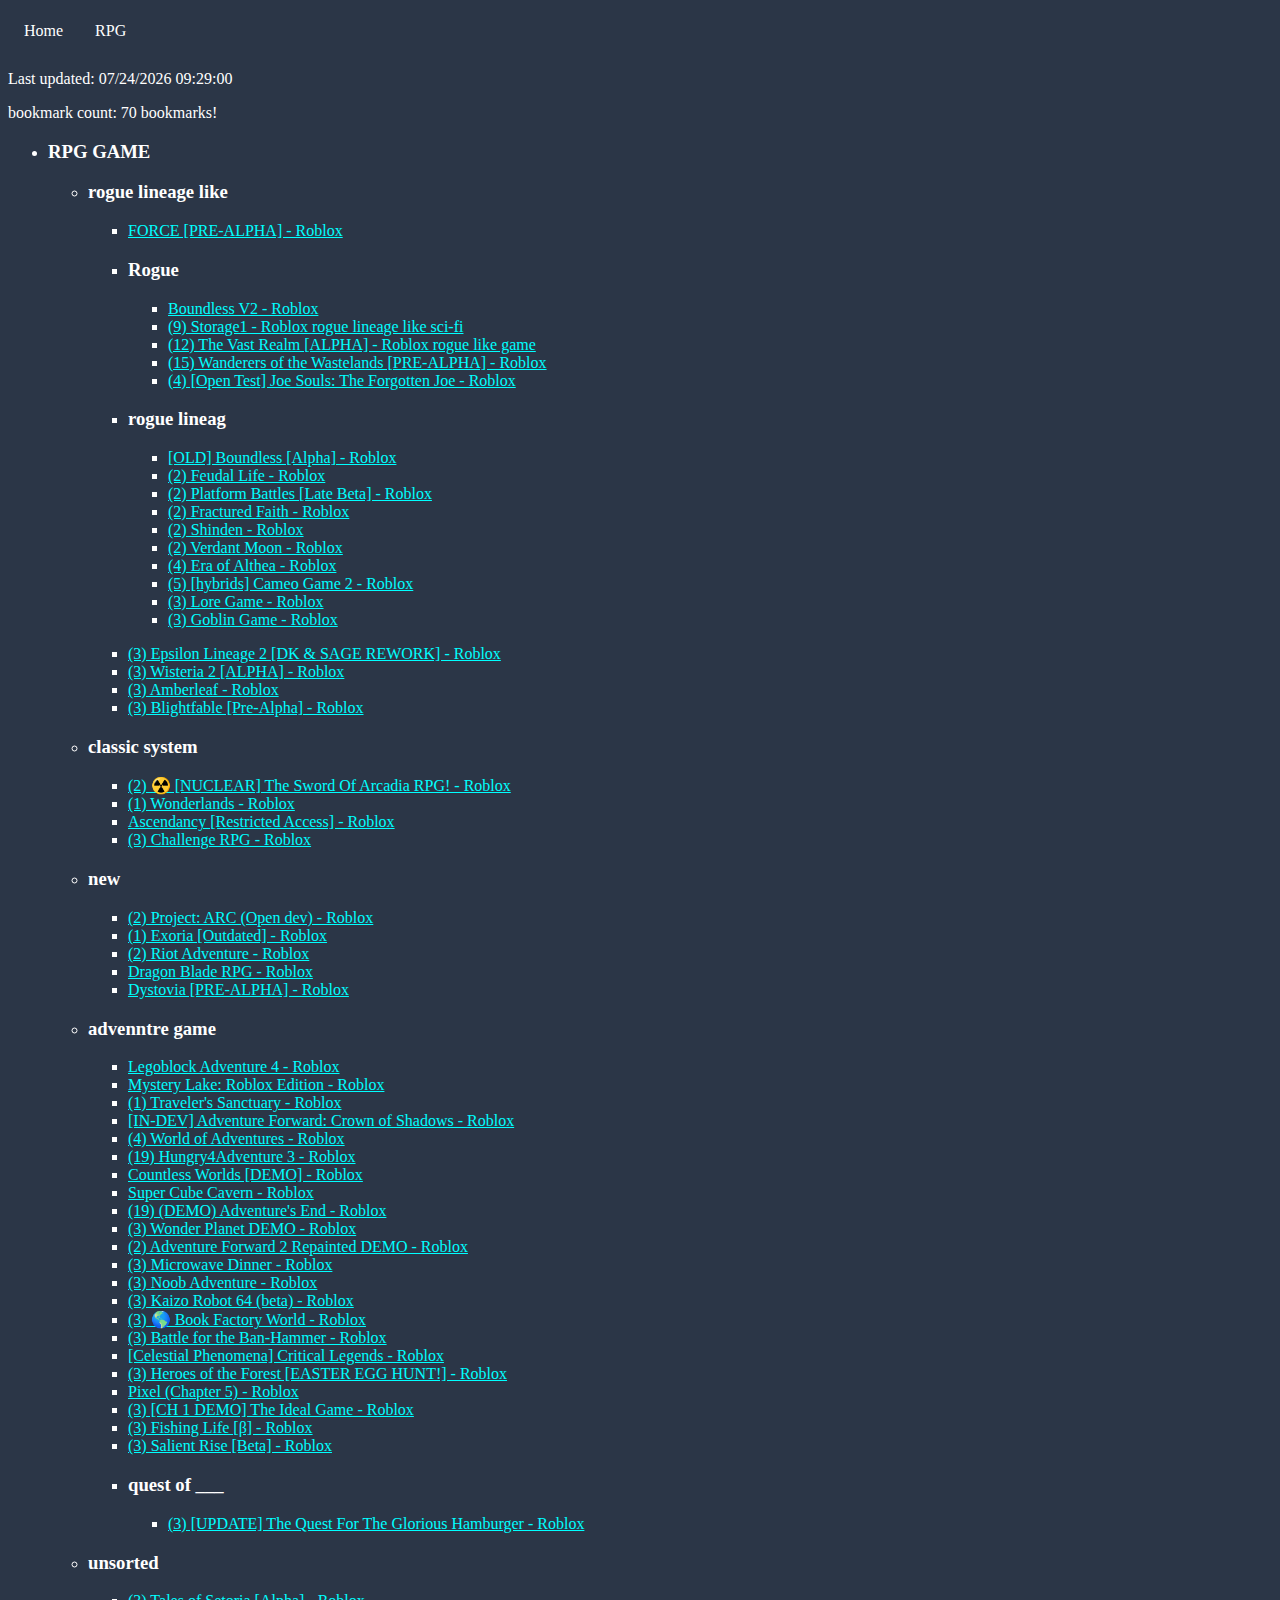
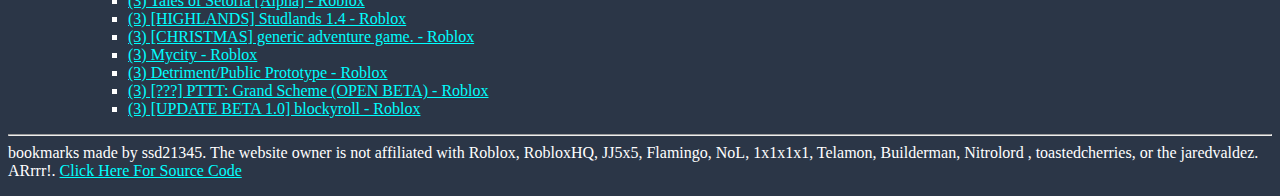
<file: rpg.html>
<!DOCTYPE html>
<html>
<head>
	<link rel="stylesheet" href="index.css">
	<title>ssd21345's bookmarks list</title>
	</head>
<body>
    <div class="topnav">
        <li><A href="index.html">Home</button></A>
        <li><A href="rpg.html">RPG</button></A>
      </div> 
	<p id = "lastupdated"> Last updated: </p>
	<p id = "count"> bookmark count: </p>
	<script>
		document.getElementById("lastupdated").innerHTML += document.lastModified;
	</script>
<ul><p>
        <li><H3 ADD_DATE="1656499724" LAST_MODIFIED="1706080093">RPG GAME</H3>
        <ul><p>
            <li><H3 ADD_DATE="1658588541" LAST_MODIFIED="1683884539">rogue lineage like</H3>
            <ul><p>
                <li><A HREF="https://www.roblox.com/games/7719700868/" ADD_DATE="1640944721" LAST_MODIFIED="1669900294" ICON_URI="fake-favicon-uri:https://www.roblox.com/games/7719700868/" ICON="[data-uri]">FORCE [PRE-ALPHA] - Roblox</A>
                <li><H3 ADD_DATE="1594815567" LAST_MODIFIED="1669900294">Rogue</H3>
                <ul><p>
                    <li><A HREF="https://www.roblox.com/games/5058070985/" ADD_DATE="1594815645" LAST_MODIFIED="1669900294">Boundless V2 - Roblox</A>
                    <li><A HREF="https://www.roblox.com/games/4573448618/" ADD_DATE="1593927760" LAST_MODIFIED="1669900294">(9) Storage1 - Roblox rogue lineage like sci-fi</A>
                    <li><A HREF="https://www.roblox.com/games/4691401390/" ADD_DATE="1593933271" LAST_MODIFIED="1669900294">(12) The Vast Realm [ALPHA] - Roblox rogue like game</A>
                    <li><A HREF="https://www.roblox.com/games/5198035968/" ADD_DATE="1595246359" LAST_MODIFIED="1669900294">(15) Wanderers of the Wastelands [PRE-ALPHA] - Roblox</A>
                    <li><A HREF="https://www.roblox.com/games/5170536688/" ADD_DATE="1604578552" LAST_MODIFIED="1669900294">(4) [Open Test] Joe Souls: The Forgotten Joe - Roblox</A>
                </ul><p>
                <li><H3 ADD_DATE="1656488557" LAST_MODIFIED="1669900294">rogue lineag</H3>
                <ul><p>
                    <li><A HREF="https://www.roblox.com/games/4673821547/" ADD_DATE="1593771277" LAST_MODIFIED="1669900294">[OLD] Boundless [Alpha] - Roblox</A>
                    <li><A HREF="https://www.roblox.com/games/2950983942/" ADD_DATE="1655643163" LAST_MODIFIED="1669900294" ICON_URI="fake-favicon-uri:https://www.roblox.com/games/2950983942/" ICON="[data-uri]">(2) Feudal Life - Roblox</A>
                    <li><A HREF="https://www.roblox.com/games/4634216404/" ADD_DATE="1654853029" LAST_MODIFIED="1669900294" ICON_URI="fake-favicon-uri:https://www.roblox.com/games/4634216404/" ICON="[data-uri]">(2) Platform Battles [Late Beta] - Roblox</A>
                    <li><A HREF="https://www.roblox.com/games/6449497787/" ADD_DATE="1648885235" LAST_MODIFIED="1669900294" ICON_URI="fake-favicon-uri:https://www.roblox.com/games/6449497787/" ICON="[data-uri]">(2) Fractured Faith - Roblox</A>
                    <li><A HREF="https://www.roblox.com/games/6808589067/" ADD_DATE="1648885164" LAST_MODIFIED="1669900294" ICON_URI="fake-favicon-uri:https://www.roblox.com/games/6808589067/" ICON="[data-uri]">(2) Shinden - Roblox</A>
                    <li><A HREF="https://www.roblox.com/games/6751580221/" ADD_DATE="1647605797" LAST_MODIFIED="1669900294" ICON_URI="fake-favicon-uri:https://www.roblox.com/games/6751580221/" ICON="[data-uri]">(2) Verdant Moon - Roblox</A>
                    <li><A HREF="https://www.roblox.com/games/6244193981/" ADD_DATE="1621005826" LAST_MODIFIED="1669900294" ICON_URI="fake-favicon-uri:https://www.roblox.com/games/6244193981/" ICON="[data-uri]">(4) Era of Althea - Roblox</A>
                    <li><A HREF="https://www.roblox.com/games/5941294866/" ADD_DATE="1611159709" LAST_MODIFIED="1669900294" ICON_URI="fake-favicon-uri:https://www.roblox.com/games/5941294866/" ICON="[data-uri]">(5) [hybrids] Cameo Game 2 - Roblox</A>
                    <li><A HREF="https://www.roblox.com/games/6681484410/" ADD_DATE="1661577539" LAST_MODIFIED="1669900294">(3) Lore Game - Roblox</A>
                    <li><A HREF="https://www.roblox.com/games/8645665825/" ADD_DATE="1661577560" LAST_MODIFIED="1669900294">(3) Goblin Game - Roblox</A>
                </ul><p>
                <li><A HREF="https://www.roblox.com/games/9530846958/" ADD_DATE="1678457670" LAST_MODIFIED="1678544528" ICON_URI="fake-favicon-uri:https://www.roblox.com/games/9530846958/" ICON="[data-uri]">(3) Epsilon Lineage 2 [DK &amp; SAGE REWORK] - Roblox</A>
                <li><A HREF="https://www.roblox.com/games/11513105086/" ADD_DATE="1682780346" LAST_MODIFIED="1684331079">(3) Wisteria 2 [ALPHA] - Roblox</A>
                <li><A HREF="https://www.roblox.com/games/10243579403/" ADD_DATE="1682780385" LAST_MODIFIED="1684331079">(3) Amberleaf - Roblox</A>
                <li><A HREF="https://www.roblox.com/games/10059607606/" ADD_DATE="1682780387" LAST_MODIFIED="1684331079">(3) Blightfable [Pre-Alpha] - Roblox</A>
            </ul><p>
            <li><H3 ADD_DATE="1658912959" LAST_MODIFIED="1669900294">classic system</H3>
            <ul><p>
                <li><A HREF="https://www.roblox.com/games/9650655227/" ADD_DATE="1655548387" LAST_MODIFIED="1669900294" ICON_URI="fake-favicon-uri:https://www.roblox.com/games/9650655227/" ICON="[data-uri]">(2) ☢️ [NUCLEAR] The Sword Of Arcadia RPG! - Roblox</A>
                <li><A HREF="https://www.roblox.com/games/4952492822/" ADD_DATE="1629531823" LAST_MODIFIED="1669900294" ICON_URI="fake-favicon-uri:https://www.roblox.com/games/4952492822/" ICON="[data-uri]">(1) Wonderlands - Roblox</A>
                <li><A HREF="https://www.roblox.com/games/7015926554/" ADD_DATE="1629477993" LAST_MODIFIED="1669900294" ICON_URI="fake-favicon-uri:https://www.roblox.com/games/7015926554/" ICON="[data-uri]">Ascendancy [Restricted Access] - Roblox</A>
                <li><A HREF="https://www.roblox.com/games/6303770463/" ADD_DATE="1668065664" LAST_MODIFIED="1669900294">(3) Challenge RPG - Roblox</A>
            </ul><p>
            <li><H3 ADD_DATE="1658913031" LAST_MODIFIED="1669900294">new</H3>
            <ul><p>
                <li><A HREF="https://www.roblox.com/games/6508001097/" ADD_DATE="1655546410" LAST_MODIFIED="1669900294" ICON_URI="fake-favicon-uri:https://www.roblox.com/games/6508001097/" ICON="[data-uri]">(2) Project: ARC (Open dev) - Roblox</A>
                <li><A HREF="https://www.roblox.com/games/7261614290/" ADD_DATE="1629554598" LAST_MODIFIED="1669900294" ICON_URI="fake-favicon-uri:https://www.roblox.com/games/7261614290/" ICON="[data-uri]">(1) Exoria [Outdated] - Roblox</A>
                <li><A HREF="https://www.roblox.com/games/5129758675/" ADD_DATE="1630568448" LAST_MODIFIED="1669900294" ICON_URI="fake-favicon-uri:https://www.roblox.com/games/5129758675/" ICON="[data-uri]">(2) Riot Adventure - Roblox</A>
                <li><A HREF="https://www.roblox.com/games/7279999673/" ADD_DATE="1660297674" LAST_MODIFIED="1669900294" ICON_URI="fake-favicon-uri:https://www.roblox.com/games/7279999673/" ICON="[data-uri]">Dragon Blade RPG - Roblox</A>
                <li><A HREF="https://www.roblox.com/games/5135889792/" ADD_DATE="1652951916" LAST_MODIFIED="1669900294" ICON_URI="fake-favicon-uri:https://www.roblox.com/games/5135889792/" ICON="[data-uri]">Dystovia [PRE-ALPHA] - Roblox</A>
            </ul><p>
            <li><H3 ADD_DATE="1706079549" LAST_MODIFIED="1706079549">advenntre game</H3>
            <ul><p>
                <li><A HREF="https://www.roblox.com/games/24202144/" ADD_DATE="1706079549" LAST_MODIFIED="1706079549" ICON_URI="fake-favicon-uri:https://www.roblox.com/games/24202144/" ICON="[data-uri]">Legoblock Adventure 4 - Roblox</A>
                <li><A HREF="https://www.roblox.com/games/6443813213/" ADD_DATE="1706079549" LAST_MODIFIED="1706079549" ICON_URI="fake-favicon-uri:https://www.roblox.com/games/6443813213/" ICON="[data-uri]">Mystery Lake: Roblox Edition - Roblox</A>
                <li><A HREF="https://www.roblox.com/games/5914603929/" ADD_DATE="1706079549" LAST_MODIFIED="1706079549" ICON_URI="fake-favicon-uri:https://www.roblox.com/games/5914603929/" ICON="[data-uri]">(1) Traveler&#39;s Sanctuary - Roblox</A>
                <li><A HREF="https://www.roblox.com/games/5961562771/" ADD_DATE="1706079549" LAST_MODIFIED="1706079549" ICON_URI="fake-favicon-uri:https://www.roblox.com/games/5961562771/" ICON="[data-uri]">[IN-DEV] Adventure Forward: Crown of Shadows - Roblox</A>
                <li><A HREF="https://www.roblox.com/games/4941459297/" ADD_DATE="1706079549" LAST_MODIFIED="1706079549" ICON_URI="fake-favicon-uri:https://www.roblox.com/games/4941459297/" ICON="[data-uri]">(4) World of Adventures - Roblox</A>
                <li><A HREF="https://www.roblox.com/games/827035878/" ADD_DATE="1706079549" LAST_MODIFIED="1706079549" ICON_URI="fake-favicon-uri:https://www.roblox.com/games/827035878/" ICON="[data-uri]">(19) Hungry4Adventure 3 - Roblox</A>
                <li><A HREF="https://www.roblox.com/games/10297737442/" ADD_DATE="1706079549" LAST_MODIFIED="1706079549">Countless Worlds [DEMO] - Roblox</A>
                <li><A HREF="https://www.roblox.com/games/2405063379/" ADD_DATE="1706079549" LAST_MODIFIED="1706079549" ICON_URI="fake-favicon-uri:https://www.roblox.com/games/2405063379/" ICON="[data-uri]">Super Cube Cavern - Roblox</A>
                <li><A HREF="https://www.roblox.com/games/3023710202/" ADD_DATE="1706079549" LAST_MODIFIED="1706079549" ICON_URI="fake-favicon-uri:https://www.roblox.com/games/3023710202/" ICON="[data-uri]">(19) (DEMO) Adventure&#39;s End - Roblox</A>
                <li><A HREF="https://www.roblox.com/games/1107962376/" ADD_DATE="1706079549" LAST_MODIFIED="1706079549" ICON_URI="fake-favicon-uri:https://www.roblox.com/games/1107962376/" ICON="[data-uri]">(3) Wonder Planet DEMO - Roblox</A>
                <li><A HREF="https://www.roblox.com/games/7324609653/" ADD_DATE="1706079549" LAST_MODIFIED="1706079549" ICON_URI="fake-favicon-uri:https://www.roblox.com/games/7324609653/" ICON="[data-uri]">(2) Adventure Forward 2 Repainted DEMO - Roblox</A>
                <li><A HREF="https://www.roblox.com/games/4344891683/" ADD_DATE="1706079549" LAST_MODIFIED="1706079549">(3) Microwave Dinner - Roblox</A>
                <li><A HREF="https://www.roblox.com/games/10643789694/" ADD_DATE="1706079549" LAST_MODIFIED="1706079549">(3) Noob Adventure - Roblox</A>
                <li><A HREF="https://www.roblox.com/games/6935553532/" ADD_DATE="1706079549" LAST_MODIFIED="1706079549">(3) Kaizo Robot 64 (beta) - Roblox</A>
                <li><A HREF="https://www.roblox.com/games/6271391097/" ADD_DATE="1706079549" LAST_MODIFIED="1706079549" ICON_URI="fake-favicon-uri:https://www.roblox.com/games/6271391097/" ICON="[data-uri]">(3) 🌎 Book Factory World - Roblox</A>
                <li><A HREF="https://www.roblox.com/games/10420907433/" ADD_DATE="1706079549" LAST_MODIFIED="1706079549" ICON_URI="fake-favicon-uri:https://www.roblox.com/games/10420907433/" ICON="[data-uri]">(3) Battle for the Ban-Hammer - Roblox</A>
                <li><A HREF="https://www.roblox.com/games/8619263259/" ADD_DATE="1706079549" LAST_MODIFIED="1706079549">[Celestial Phenomena] Critical Legends - Roblox</A>
                <li><A HREF="https://www.roblox.com/games/5500639621/" ADD_DATE="1706079549" LAST_MODIFIED="1706079549">(3) Heroes of the Forest [EASTER EGG HUNT!] - Roblox</A>
                <li><A HREF="https://www.roblox.com/games/8113440828/" ADD_DATE="1706079549" LAST_MODIFIED="1706079549" ICON_URI="fake-favicon-uri:https://www.roblox.com/games/8113440828/" ICON="[data-uri]">Pixel (Chapter 5) - Roblox</A>
                <li><A HREF="https://www.roblox.com/games/5356065516/" ADD_DATE="1706079549" LAST_MODIFIED="1706079549" ICON_URI="fake-favicon-uri:https://www.roblox.com/games/5356065516/" ICON="[data-uri]">(3) [CH 1 DEMO] The Ideal Game - Roblox</A>
                <li><A HREF="https://www.roblox.com/games/5024196384/" ADD_DATE="1706079549" LAST_MODIFIED="1706079549">(3) Fishing Life [β] - Roblox</A>
                <li><A HREF="https://www.roblox.com/games/7147601367/" ADD_DATE="1706079549" LAST_MODIFIED="1706079549">(3) Salient Rise [Beta] - Roblox</A>
                <li><H3 ADD_DATE="1706079549" LAST_MODIFIED="1706079549">quest of ___</H3>
                <ul><p>
                    <li><A HREF="https://www.roblox.com/games/12402009576/" ADD_DATE="1706079549" LAST_MODIFIED="1706079549">(3) [UPDATE] The Quest For The Glorious Hamburger - Roblox</A>
                </ul><p>
            </ul><p>
				<li><H3 ADD_DATE="1706079549" LAST_MODIFIED="1706079549">unsorted</H3>
                <ul>
				<li><A HREF="https://www.roblox.com/games/9595370348/" ADD_DATE="1672323922" LAST_MODIFIED="1672903595">(3) Tales of Setoria [Alpha] - Roblox</A>
				<li><A HREF="https://www.roblox.com/games/9941879999/" ADD_DATE="1672321790" LAST_MODIFIED="1672903595">(3) [HIGHLANDS] Studlands 1.4 - Roblox</A>
				<li><A HREF="https://www.roblox.com/games/7414726331/" ADD_DATE="1672320489" LAST_MODIFIED="1672903595">(3) [CHRISTMAS] generic adventure game. - Roblox</A>
                <li><A HREF="https://www.roblox.com/games/12177771878/" ADD_DATE="1706079549" LAST_MODIFIED="1706079549">(3) Mycity - Roblox</A>
                <li><A HREF="https://www.roblox.com/games/6560402637/" ADD_DATE="1706079549" LAST_MODIFIED="1706079549" ICON_URI="fake-favicon-uri:https://www.roblox.com/games/6560402637/" ICON="[data-uri]">(3) Detriment/Public Prototype - Roblox</A>
                <li><A HREF="https://www.roblox.com/games/13705293358/PTTT-Grand-Scheme-OPEN-BETA" ADD_DATE="1706079549" LAST_MODIFIED="1706079549" ICON_URI="fake-favicon-uri:https://www.roblox.com/games/13705293358/PTTT-Grand-Scheme-OPEN-BETA" ICON="[data-uri]">(3) [???] PTTT: Grand Scheme (OPEN BETA) - Roblox</A>
                <li><A HREF="https://www.roblox.com/games/13821796470/UPDATE-BETA-1-0-blockyroll" ADD_DATE="1706079549" LAST_MODIFIED="1706079549" ICON_URI="fake-favicon-uri:https://www.roblox.com/games/13821796470/UPDATE-BETA-1-0-blockyroll" ICON="[data-uri]">(3) [UPDATE BETA 1.0] blockyroll - Roblox</A>
				</ul>
        </ul><p>
    </ul><p>
</ul>
    <HR> 
	 bookmarks made by ssd21345. The website owner is not affiliated with Roblox, RobloxHQ, JJ5x5, Flamingo, NoL, 1x1x1x1, Telamon, Builderman, Nitrolord , toastedcherries, or the jaredvaldez. ARrrr!. <A HREF="https://github.com/randomguyingithub/rblxbookmarksclassic">Click Here For Source Code</A>	</p>
	<script>
		document.getElementById("count").innerHTML += document.getElementsByTagName("li").length + " bookmarks!";
	</script>
	    </body>
</html>
</file>
<file: index.css>
body {
		background-color: #2b3647;
		color:white;
	}
	p ul li{
		color: white;
	}
	ul li::before{
		color: white;
	}
	
	a:link {
	  color: aqua;
	}

	/* visited link */
	a:visited {
	  color: Plum;
	}

	/* mouse over link */
	a:hover {
	  color: hotpink;
	}

	/* selected link */
	a:active {
	  color: blue;
	}
	
iframe {
	position: fixed;
	width: 100%;
	border: none;
	margin: 0;
	padding: 0;
	overflow: hidden;
	z-index: 999999;
	height: 100%;
}

.topnav ul {
	list-style-type: none;
	margin: 0;
	padding: 0;
	overflow: hidden;
	background-color: #333;
  }
  
  .topnav li {
	display: inline-block ;
  }
  
  .topnav li a {
	display: block;
	color: white;
	text-align: center;
	padding: 14px 16px;
	text-decoration: none;
  }
  
  /* Change the link color to #111 (black) on hover */
  .topnav li a:hover {
	background-color: #111;
  }
</file>
